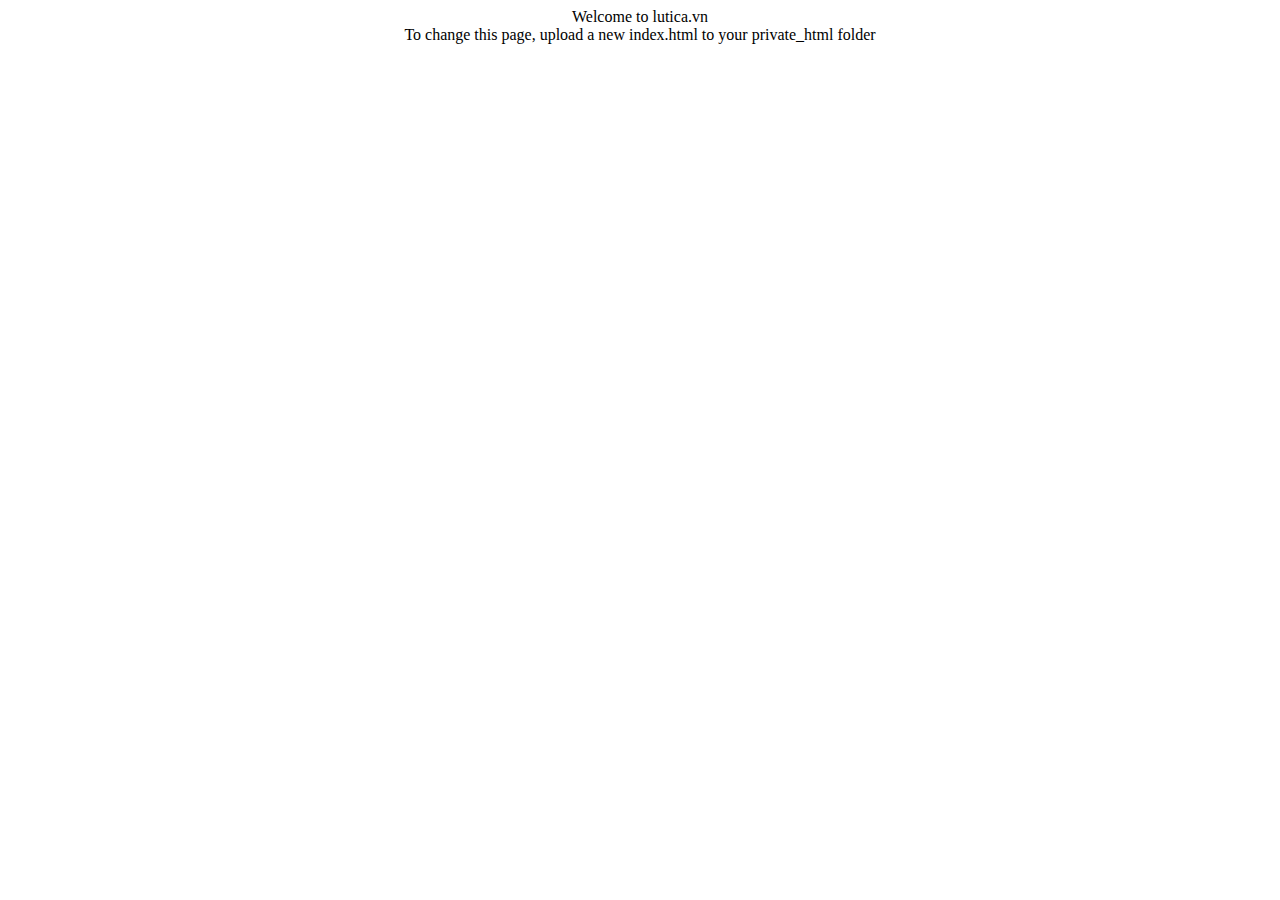
<file: private_html/index.html>
<html><head><title>Secured Home of lutica.vn</title></head>
<body>
<center>Welcome to lutica.vn<br>
To change this page, upload a new index.html to your private_html folder<br></center>
</body>
</html>
</file>
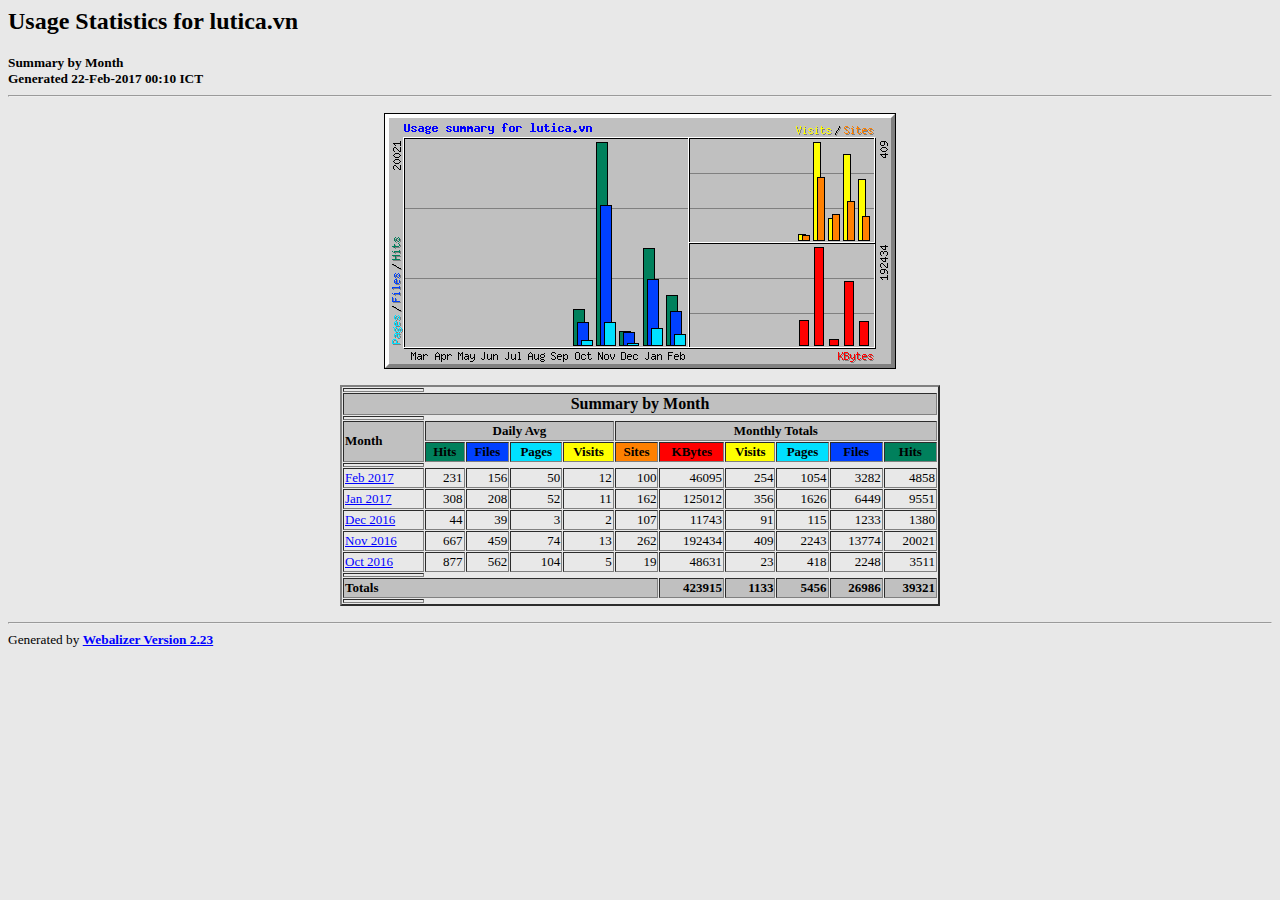
<file: stats/index.html>
<!DOCTYPE HTML PUBLIC "-//W3C//DTD HTML 4.0 Transitional//EN">

<!-- Generated by The Webalizer  Ver. 2.23-08 -->
<!--                                          -->
<!-- Copyright 1997-2013  Bradford L. Barrett -->
<!--                                          -->
<!-- Distributed under the GNU GPL  Version 2 -->
<!--        Full text may be found at:        -->
<!--         http://www.webalizer.org         -->
<!--                                          -->
<!--  Give the power back to the programmers  -->
<!--   Support the Free Software Foundation   -->
<!--           (http://www.fsf.org)           -->
<!--                                          -->
<!-- *** Generated: 22-Feb-2017 00:10 ICT *** -->

<HTML lang="en">
<HEAD>
 <TITLE>Usage Statistics for lutica.vn - Summary by Month</TITLE>
</HEAD>

<BODY BGCOLOR="#E8E8E8" TEXT="#000000" LINK="#0000FF" VLINK="#FF0000">
<H2>Usage Statistics for lutica.vn</H2>
<SMALL><STRONG>
Summary by Month<BR>
Generated 22-Feb-2017 00:10 ICT<BR>
</STRONG></SMALL>
<CENTER>
<HR>
<P>
<IMG SRC="usage.png" ALT="Usage summary for lutica.vn" HEIGHT=256 WIDTH=512><P>
<TABLE WIDTH=600 BORDER=2 CELLSPACING=1 CELLPADDING=1>
<TR><TH HEIGHT=4></TH></TR>
<TR><TH COLSPAN=11 BGCOLOR="#C0C0C0" ALIGN=center>Summary by Month</TH></TR>
<TR><TH HEIGHT=4></TH></TR>
<TR><TH ALIGN=left ROWSPAN=2 BGCOLOR="#C0C0C0"><FONT SIZE="-1">Month</FONT></TH>
<TH ALIGN=center COLSPAN=4 BGCOLOR="#C0C0C0"><FONT SIZE="-1">Daily Avg</FONT></TH>
<TH ALIGN=center COLSPAN=6 BGCOLOR="#C0C0C0"><FONT SIZE="-1">Monthly Totals</FONT></TH></TR>
<TR><TH ALIGN=center BGCOLOR="#00805c"><FONT SIZE="-1">Hits</FONT></TH>
<TH ALIGN=center BGCOLOR="#0040ff"><FONT SIZE="-1">Files</FONT></TH>
<TH ALIGN=center BGCOLOR="#00e0ff"><FONT SIZE="-1">Pages</FONT></TH>
<TH ALIGN=center BGCOLOR="#ffff00"><FONT SIZE="-1">Visits</FONT></TH>
<TH ALIGN=center BGCOLOR="#ff8000"><FONT SIZE="-1">Sites</FONT></TH>
<TH ALIGN=center BGCOLOR="#ff0000"><FONT SIZE="-1">KBytes</FONT></TH>
<TH ALIGN=center BGCOLOR="#ffff00"><FONT SIZE="-1">Visits</FONT></TH>
<TH ALIGN=center BGCOLOR="#00e0ff"><FONT SIZE="-1">Pages</FONT></TH>
<TH ALIGN=center BGCOLOR="#0040ff"><FONT SIZE="-1">Files</FONT></TH>
<TH ALIGN=center BGCOLOR="#00805c"><FONT SIZE="-1">Hits</FONT></TH></TR>
<TR><TH HEIGHT=4></TH></TR>
<TR><TD NOWRAP><A HREF="usage_201702.html"><FONT SIZE="-1">Feb 2017</FONT></A></TD>
<TD ALIGN=right><FONT SIZE="-1">231</FONT></TD>
<TD ALIGN=right><FONT SIZE="-1">156</FONT></TD>
<TD ALIGN=right><FONT SIZE="-1">50</FONT></TD>
<TD ALIGN=right><FONT SIZE="-1">12</FONT></TD>
<TD ALIGN=right><FONT SIZE="-1">100</FONT></TD>
<TD ALIGN=right><FONT SIZE="-1">46095</FONT></TD>
<TD ALIGN=right><FONT SIZE="-1">254</FONT></TD>
<TD ALIGN=right><FONT SIZE="-1">1054</FONT></TD>
<TD ALIGN=right><FONT SIZE="-1">3282</FONT></TD>
<TD ALIGN=right><FONT SIZE="-1">4858</FONT></TD></TR>
<TR><TD NOWRAP><A HREF="usage_201701.html"><FONT SIZE="-1">Jan 2017</FONT></A></TD>
<TD ALIGN=right><FONT SIZE="-1">308</FONT></TD>
<TD ALIGN=right><FONT SIZE="-1">208</FONT></TD>
<TD ALIGN=right><FONT SIZE="-1">52</FONT></TD>
<TD ALIGN=right><FONT SIZE="-1">11</FONT></TD>
<TD ALIGN=right><FONT SIZE="-1">162</FONT></TD>
<TD ALIGN=right><FONT SIZE="-1">125012</FONT></TD>
<TD ALIGN=right><FONT SIZE="-1">356</FONT></TD>
<TD ALIGN=right><FONT SIZE="-1">1626</FONT></TD>
<TD ALIGN=right><FONT SIZE="-1">6449</FONT></TD>
<TD ALIGN=right><FONT SIZE="-1">9551</FONT></TD></TR>
<TR><TD NOWRAP><A HREF="usage_201612.html"><FONT SIZE="-1">Dec 2016</FONT></A></TD>
<TD ALIGN=right><FONT SIZE="-1">44</FONT></TD>
<TD ALIGN=right><FONT SIZE="-1">39</FONT></TD>
<TD ALIGN=right><FONT SIZE="-1">3</FONT></TD>
<TD ALIGN=right><FONT SIZE="-1">2</FONT></TD>
<TD ALIGN=right><FONT SIZE="-1">107</FONT></TD>
<TD ALIGN=right><FONT SIZE="-1">11743</FONT></TD>
<TD ALIGN=right><FONT SIZE="-1">91</FONT></TD>
<TD ALIGN=right><FONT SIZE="-1">115</FONT></TD>
<TD ALIGN=right><FONT SIZE="-1">1233</FONT></TD>
<TD ALIGN=right><FONT SIZE="-1">1380</FONT></TD></TR>
<TR><TD NOWRAP><A HREF="usage_201611.html"><FONT SIZE="-1">Nov 2016</FONT></A></TD>
<TD ALIGN=right><FONT SIZE="-1">667</FONT></TD>
<TD ALIGN=right><FONT SIZE="-1">459</FONT></TD>
<TD ALIGN=right><FONT SIZE="-1">74</FONT></TD>
<TD ALIGN=right><FONT SIZE="-1">13</FONT></TD>
<TD ALIGN=right><FONT SIZE="-1">262</FONT></TD>
<TD ALIGN=right><FONT SIZE="-1">192434</FONT></TD>
<TD ALIGN=right><FONT SIZE="-1">409</FONT></TD>
<TD ALIGN=right><FONT SIZE="-1">2243</FONT></TD>
<TD ALIGN=right><FONT SIZE="-1">13774</FONT></TD>
<TD ALIGN=right><FONT SIZE="-1">20021</FONT></TD></TR>
<TR><TD NOWRAP><A HREF="usage_201610.html"><FONT SIZE="-1">Oct 2016</FONT></A></TD>
<TD ALIGN=right><FONT SIZE="-1">877</FONT></TD>
<TD ALIGN=right><FONT SIZE="-1">562</FONT></TD>
<TD ALIGN=right><FONT SIZE="-1">104</FONT></TD>
<TD ALIGN=right><FONT SIZE="-1">5</FONT></TD>
<TD ALIGN=right><FONT SIZE="-1">19</FONT></TD>
<TD ALIGN=right><FONT SIZE="-1">48631</FONT></TD>
<TD ALIGN=right><FONT SIZE="-1">23</FONT></TD>
<TD ALIGN=right><FONT SIZE="-1">418</FONT></TD>
<TD ALIGN=right><FONT SIZE="-1">2248</FONT></TD>
<TD ALIGN=right><FONT SIZE="-1">3511</FONT></TD></TR>
<TR><TH HEIGHT=4></TH></TR>
<TR><TH BGCOLOR="#C0C0C0" COLSPAN=6 ALIGN=left><FONT SIZE="-1">Totals</FONT></TH>
<TH BGCOLOR="#C0C0C0" ALIGN=right><FONT SIZE="-1">423915</FONT></TH>
<TH BGCOLOR="#C0C0C0" ALIGN=right><FONT SIZE="-1">1133</FONT></TH>
<TH BGCOLOR="#C0C0C0" ALIGN=right><FONT SIZE="-1">5456</FONT></TH>
<TH BGCOLOR="#C0C0C0" ALIGN=right><FONT SIZE="-1">26986</FONT></TH>
<TH BGCOLOR="#C0C0C0" ALIGN=right><FONT SIZE="-1">39321</FONT></TH></TR>
<TR><TH HEIGHT=4></TH></TR>
</TABLE>
</CENTER>
<P>
<HR>
<TABLE WIDTH="100%" CELLPADDING=0 CELLSPACING=0 BORDER=0>
<TR>
<TD ALIGN=left VALIGN=top>
<SMALL>Generated by
<A HREF="http://www.webalizer.org/"><STRONG>Webalizer Version 2.23</STRONG></A>
</SMALL>
</TD>
</TR>
</TABLE>

<!-- Webalizer Version 2.23-08 (Mod: 26-Aug-2013) -->

</BODY>
</HTML>
</file>
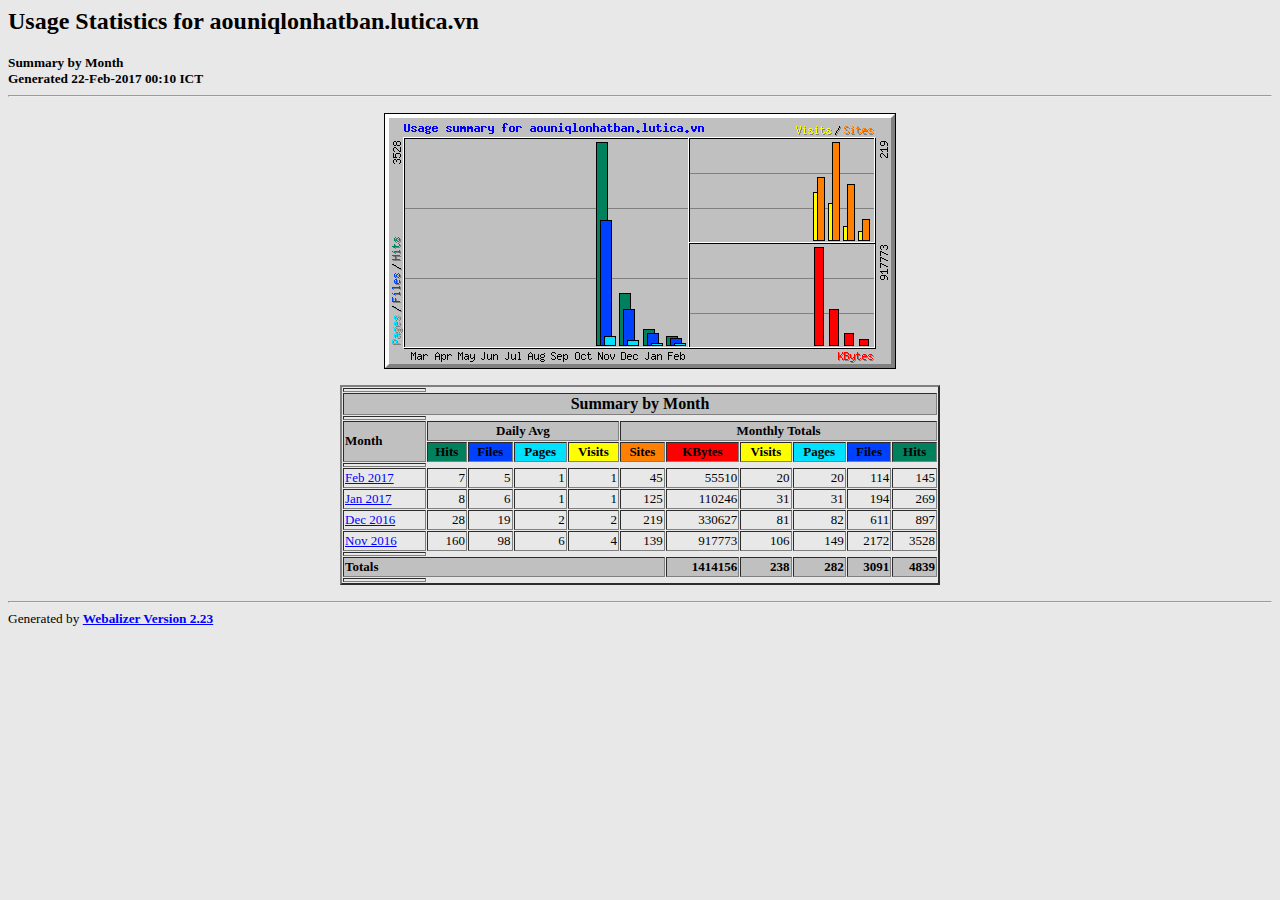
<file: stats/aouniqlonhatban/index.html>
<!DOCTYPE HTML PUBLIC "-//W3C//DTD HTML 4.0 Transitional//EN">

<!-- Generated by The Webalizer  Ver. 2.23-08 -->
<!--                                          -->
<!-- Copyright 1997-2013  Bradford L. Barrett -->
<!--                                          -->
<!-- Distributed under the GNU GPL  Version 2 -->
<!--        Full text may be found at:        -->
<!--         http://www.webalizer.org         -->
<!--                                          -->
<!--  Give the power back to the programmers  -->
<!--   Support the Free Software Foundation   -->
<!--           (http://www.fsf.org)           -->
<!--                                          -->
<!-- *** Generated: 22-Feb-2017 00:10 ICT *** -->

<HTML lang="en">
<HEAD>
 <TITLE>Usage Statistics for aouniqlonhatban.lutica.vn - Summary by Month</TITLE>
</HEAD>

<BODY BGCOLOR="#E8E8E8" TEXT="#000000" LINK="#0000FF" VLINK="#FF0000">
<H2>Usage Statistics for aouniqlonhatban.lutica.vn</H2>
<SMALL><STRONG>
Summary by Month<BR>
Generated 22-Feb-2017 00:10 ICT<BR>
</STRONG></SMALL>
<CENTER>
<HR>
<P>
<IMG SRC="usage.png" ALT="Usage summary for aouniqlonhatban.lutica.vn" HEIGHT=256 WIDTH=512><P>
<TABLE WIDTH=600 BORDER=2 CELLSPACING=1 CELLPADDING=1>
<TR><TH HEIGHT=4></TH></TR>
<TR><TH COLSPAN=11 BGCOLOR="#C0C0C0" ALIGN=center>Summary by Month</TH></TR>
<TR><TH HEIGHT=4></TH></TR>
<TR><TH ALIGN=left ROWSPAN=2 BGCOLOR="#C0C0C0"><FONT SIZE="-1">Month</FONT></TH>
<TH ALIGN=center COLSPAN=4 BGCOLOR="#C0C0C0"><FONT SIZE="-1">Daily Avg</FONT></TH>
<TH ALIGN=center COLSPAN=6 BGCOLOR="#C0C0C0"><FONT SIZE="-1">Monthly Totals</FONT></TH></TR>
<TR><TH ALIGN=center BGCOLOR="#00805c"><FONT SIZE="-1">Hits</FONT></TH>
<TH ALIGN=center BGCOLOR="#0040ff"><FONT SIZE="-1">Files</FONT></TH>
<TH ALIGN=center BGCOLOR="#00e0ff"><FONT SIZE="-1">Pages</FONT></TH>
<TH ALIGN=center BGCOLOR="#ffff00"><FONT SIZE="-1">Visits</FONT></TH>
<TH ALIGN=center BGCOLOR="#ff8000"><FONT SIZE="-1">Sites</FONT></TH>
<TH ALIGN=center BGCOLOR="#ff0000"><FONT SIZE="-1">KBytes</FONT></TH>
<TH ALIGN=center BGCOLOR="#ffff00"><FONT SIZE="-1">Visits</FONT></TH>
<TH ALIGN=center BGCOLOR="#00e0ff"><FONT SIZE="-1">Pages</FONT></TH>
<TH ALIGN=center BGCOLOR="#0040ff"><FONT SIZE="-1">Files</FONT></TH>
<TH ALIGN=center BGCOLOR="#00805c"><FONT SIZE="-1">Hits</FONT></TH></TR>
<TR><TH HEIGHT=4></TH></TR>
<TR><TD NOWRAP><A HREF="usage_201702.html"><FONT SIZE="-1">Feb 2017</FONT></A></TD>
<TD ALIGN=right><FONT SIZE="-1">7</FONT></TD>
<TD ALIGN=right><FONT SIZE="-1">5</FONT></TD>
<TD ALIGN=right><FONT SIZE="-1">1</FONT></TD>
<TD ALIGN=right><FONT SIZE="-1">1</FONT></TD>
<TD ALIGN=right><FONT SIZE="-1">45</FONT></TD>
<TD ALIGN=right><FONT SIZE="-1">55510</FONT></TD>
<TD ALIGN=right><FONT SIZE="-1">20</FONT></TD>
<TD ALIGN=right><FONT SIZE="-1">20</FONT></TD>
<TD ALIGN=right><FONT SIZE="-1">114</FONT></TD>
<TD ALIGN=right><FONT SIZE="-1">145</FONT></TD></TR>
<TR><TD NOWRAP><A HREF="usage_201701.html"><FONT SIZE="-1">Jan 2017</FONT></A></TD>
<TD ALIGN=right><FONT SIZE="-1">8</FONT></TD>
<TD ALIGN=right><FONT SIZE="-1">6</FONT></TD>
<TD ALIGN=right><FONT SIZE="-1">1</FONT></TD>
<TD ALIGN=right><FONT SIZE="-1">1</FONT></TD>
<TD ALIGN=right><FONT SIZE="-1">125</FONT></TD>
<TD ALIGN=right><FONT SIZE="-1">110246</FONT></TD>
<TD ALIGN=right><FONT SIZE="-1">31</FONT></TD>
<TD ALIGN=right><FONT SIZE="-1">31</FONT></TD>
<TD ALIGN=right><FONT SIZE="-1">194</FONT></TD>
<TD ALIGN=right><FONT SIZE="-1">269</FONT></TD></TR>
<TR><TD NOWRAP><A HREF="usage_201612.html"><FONT SIZE="-1">Dec 2016</FONT></A></TD>
<TD ALIGN=right><FONT SIZE="-1">28</FONT></TD>
<TD ALIGN=right><FONT SIZE="-1">19</FONT></TD>
<TD ALIGN=right><FONT SIZE="-1">2</FONT></TD>
<TD ALIGN=right><FONT SIZE="-1">2</FONT></TD>
<TD ALIGN=right><FONT SIZE="-1">219</FONT></TD>
<TD ALIGN=right><FONT SIZE="-1">330627</FONT></TD>
<TD ALIGN=right><FONT SIZE="-1">81</FONT></TD>
<TD ALIGN=right><FONT SIZE="-1">82</FONT></TD>
<TD ALIGN=right><FONT SIZE="-1">611</FONT></TD>
<TD ALIGN=right><FONT SIZE="-1">897</FONT></TD></TR>
<TR><TD NOWRAP><A HREF="usage_201611.html"><FONT SIZE="-1">Nov 2016</FONT></A></TD>
<TD ALIGN=right><FONT SIZE="-1">160</FONT></TD>
<TD ALIGN=right><FONT SIZE="-1">98</FONT></TD>
<TD ALIGN=right><FONT SIZE="-1">6</FONT></TD>
<TD ALIGN=right><FONT SIZE="-1">4</FONT></TD>
<TD ALIGN=right><FONT SIZE="-1">139</FONT></TD>
<TD ALIGN=right><FONT SIZE="-1">917773</FONT></TD>
<TD ALIGN=right><FONT SIZE="-1">106</FONT></TD>
<TD ALIGN=right><FONT SIZE="-1">149</FONT></TD>
<TD ALIGN=right><FONT SIZE="-1">2172</FONT></TD>
<TD ALIGN=right><FONT SIZE="-1">3528</FONT></TD></TR>
<TR><TH HEIGHT=4></TH></TR>
<TR><TH BGCOLOR="#C0C0C0" COLSPAN=6 ALIGN=left><FONT SIZE="-1">Totals</FONT></TH>
<TH BGCOLOR="#C0C0C0" ALIGN=right><FONT SIZE="-1">1414156</FONT></TH>
<TH BGCOLOR="#C0C0C0" ALIGN=right><FONT SIZE="-1">238</FONT></TH>
<TH BGCOLOR="#C0C0C0" ALIGN=right><FONT SIZE="-1">282</FONT></TH>
<TH BGCOLOR="#C0C0C0" ALIGN=right><FONT SIZE="-1">3091</FONT></TH>
<TH BGCOLOR="#C0C0C0" ALIGN=right><FONT SIZE="-1">4839</FONT></TH></TR>
<TR><TH HEIGHT=4></TH></TR>
</TABLE>
</CENTER>
<P>
<HR>
<TABLE WIDTH="100%" CELLPADDING=0 CELLSPACING=0 BORDER=0>
<TR>
<TD ALIGN=left VALIGN=top>
<SMALL>Generated by
<A HREF="http://www.webalizer.org/"><STRONG>Webalizer Version 2.23</STRONG></A>
</SMALL>
</TD>
</TR>
</TABLE>

<!-- Webalizer Version 2.23-08 (Mod: 26-Aug-2013) -->

</BODY>
</HTML>
</file>
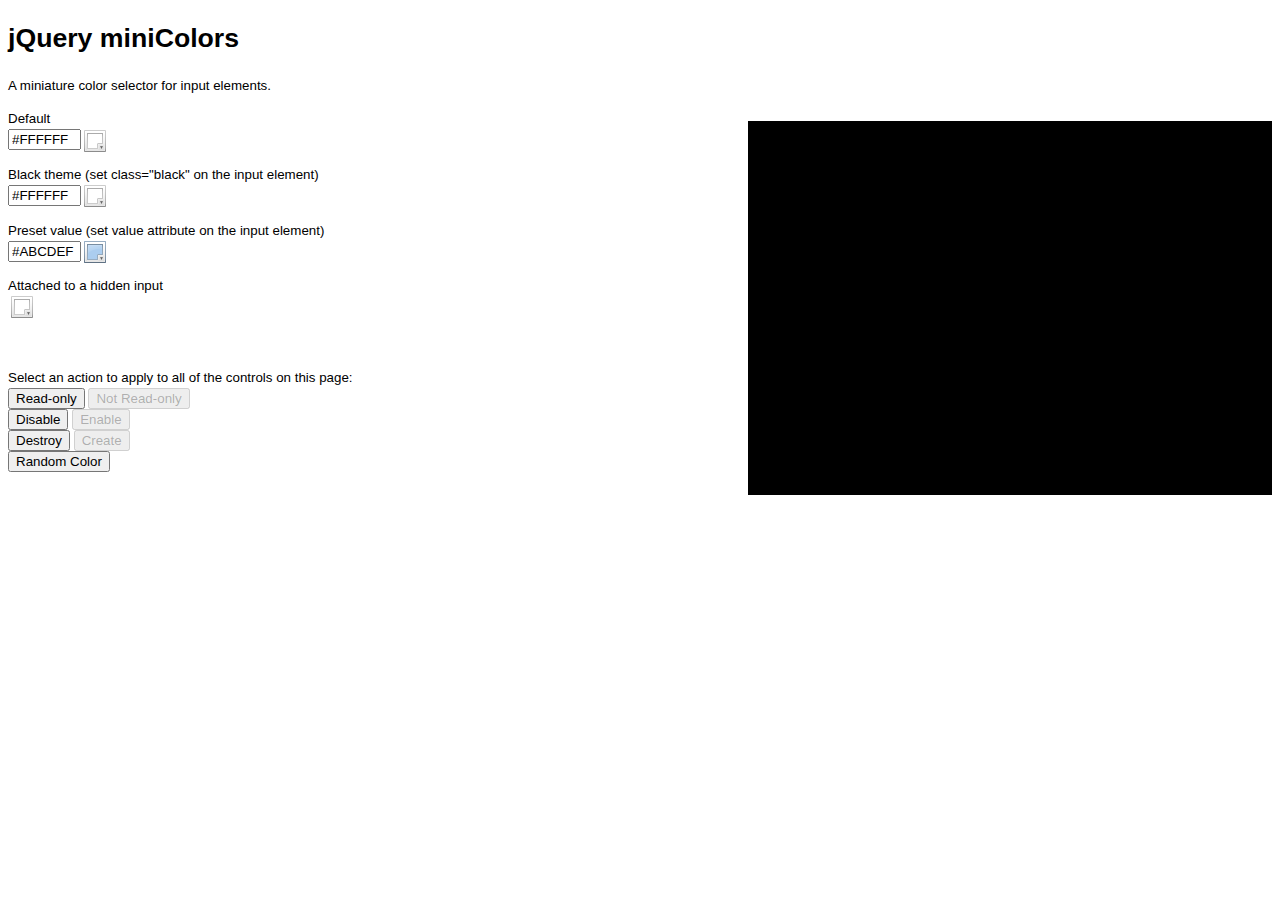
<file: public_html/wp-content/plugins/wordpress-bootstrap-css/inc/miniColors/index.html>
<!DOCTYPE html PUBLIC "-//W3C//DTD XHTML 1.0 Transitional//EN" "http://www.w3.org/TR/xhtml1/DTD/xhtml1-transitional.dtd">
<html xmlns="http://www.w3.org/1999/xhtml">
	
	<head>
		<title>jQuery miniColors</title>
		
		<style type="text/css">
			BODY {
				font-family: Arial, Helvetica, sans-serif;
				font-size: 10pt;
				line-height: 1.5;
			}
		</style>
		
		<script type="text/javascript" src="http://ajax.googleapis.com/ajax/libs/jquery/1.7.1/jquery.min.js"></script>
		
		<script type="text/javascript" src="jquery.miniColors.js"></script>
		<link type="text/css" rel="stylesheet" href="jquery.miniColors.css" />
		
		<script type="text/javascript">
			
			$(document).ready( function() {
				
				//
				// Enabling miniColors
				//
				
				$(".color-picker").miniColors({
					letterCase: 'uppercase',
					change: function(hex, rgb) {
						logData(hex, rgb);
					}
				});
				
				
				
				
				//
				// Only for the demo
				//
				
				function logData(hex, rgb) {
					$("#console").prepend('HEX: ' + hex + ' (RGB: ' + rgb.r + ', ' + rgb.g + ', ' + rgb.b + ')<br />');
				}
				
				$("#disable").click( function() {
					$("#console").prepend('disable<br />');
					$(".color-picker").miniColors('disabled', true);
					$("#disable").prop('disabled', true);
					$("#enable").prop('disabled', false);
				});
				
				$("#enable").click( function() {
					$("#console").prepend('enable<br />');
					$(".color-picker").miniColors('disabled', false);
					$("#disable").prop('disabled', false);
					$("#enable").prop('disabled', true);
				});
				
				$("#makeReadonly").click( function() {
					$("#console").prepend('readonly = true<br />');
					$(".color-picker").miniColors('readonly', true);
					$("#unmakeReadonly").prop('disabled', false);
					$("#makeReadonly").prop('disabled', true);
				});
				
				$("#unmakeReadonly").click( function() {
					$("#console").prepend('readonly = false<br />');
					$(".color-picker").miniColors('readonly', false);
					$("#unmakeReadonly").prop('disabled', true);
					$("#makeReadonly").prop('disabled', false);
				});
				
				$("#destroy").click( function() {
					$("#console").prepend('destroy<br />');
					$(".color-picker").miniColors('destroy');
					$("INPUT[type=button]:not(#create)").prop('disabled', true);
					$("#destroy").prop('disabled', true);
					$("#create").prop('disabled', false);
				});
				
				$("#create").click( function() {
					$("#console").prepend('create<br />');
					$(".color-picker").miniColors({
						letterCase: 'uppercase',
						change: function(hex, rgb) {
							logData(hex, rgb);
						}
					});
					$("#makeReadonly, #disable, #destroy, #randomize").prop('disabled', false);
					$("#destroy").prop('disabled', false);
					$("#create").prop('disabled', true);
				});
				
				$("#randomize").click( function() {
					$(".color-picker").miniColors('value', '#' + Math.floor(Math.random() * 16777215).toString(16));
				});
				
			});
			
		</script>
		
	</head>
	
	<body>
	
		<h1>jQuery miniColors</h1>
		<p>
			A miniature color selector for input elements.
		</p>
		
		<div id="console" style="width: 500px; float: right; color: #FFF; background: #000; font: 12px monospace; padding: 1em; margin: 1em 0; height: 350px; overflow: auto;"></div>
		
		<p>
			Default<br /><input type="text" name="color1" class="color-picker" size="6" autocomplete="on" maxlength="10" />
		</p>
		
		<p>
			Black theme (set class=&quot;black&quot; on the input element)<br />
			<input type="text" name="color2" class="color-picker black" size="6" />
		</p>
		
		<p>
			Preset value (set value attribute on the input element)<br />
			<input type="text" name="color3" class="color-picker" size="6" value="#abCdeF" />
		</p>
		
		<p>
			Attached to a hidden input<br />
			<input type="hidden" name="color4" class="color-picker" size="6" />
		</p>
		
		
		
		<p style="margin-top: 50px;">
			Select an action to apply to all of the controls on this page:
			<br />
			<input type="button" id="makeReadonly" value="Read-only" />
			<input type="button" id="unmakeReadonly" value="Not Read-only" disabled="disabled" /><br />
			<input type="button" id="disable" value="Disable" />
			<input type="button" id="enable" value="Enable" disabled="disabled" /><br />
			<input type="button" id="destroy" value="Destroy" />
			<input type="button" id="create" value="Create" disabled="disabled" /><br />
			<input type="button" id="randomize" value="Random Color" />
		</p>
		
	</body>
	
</html>
</file>
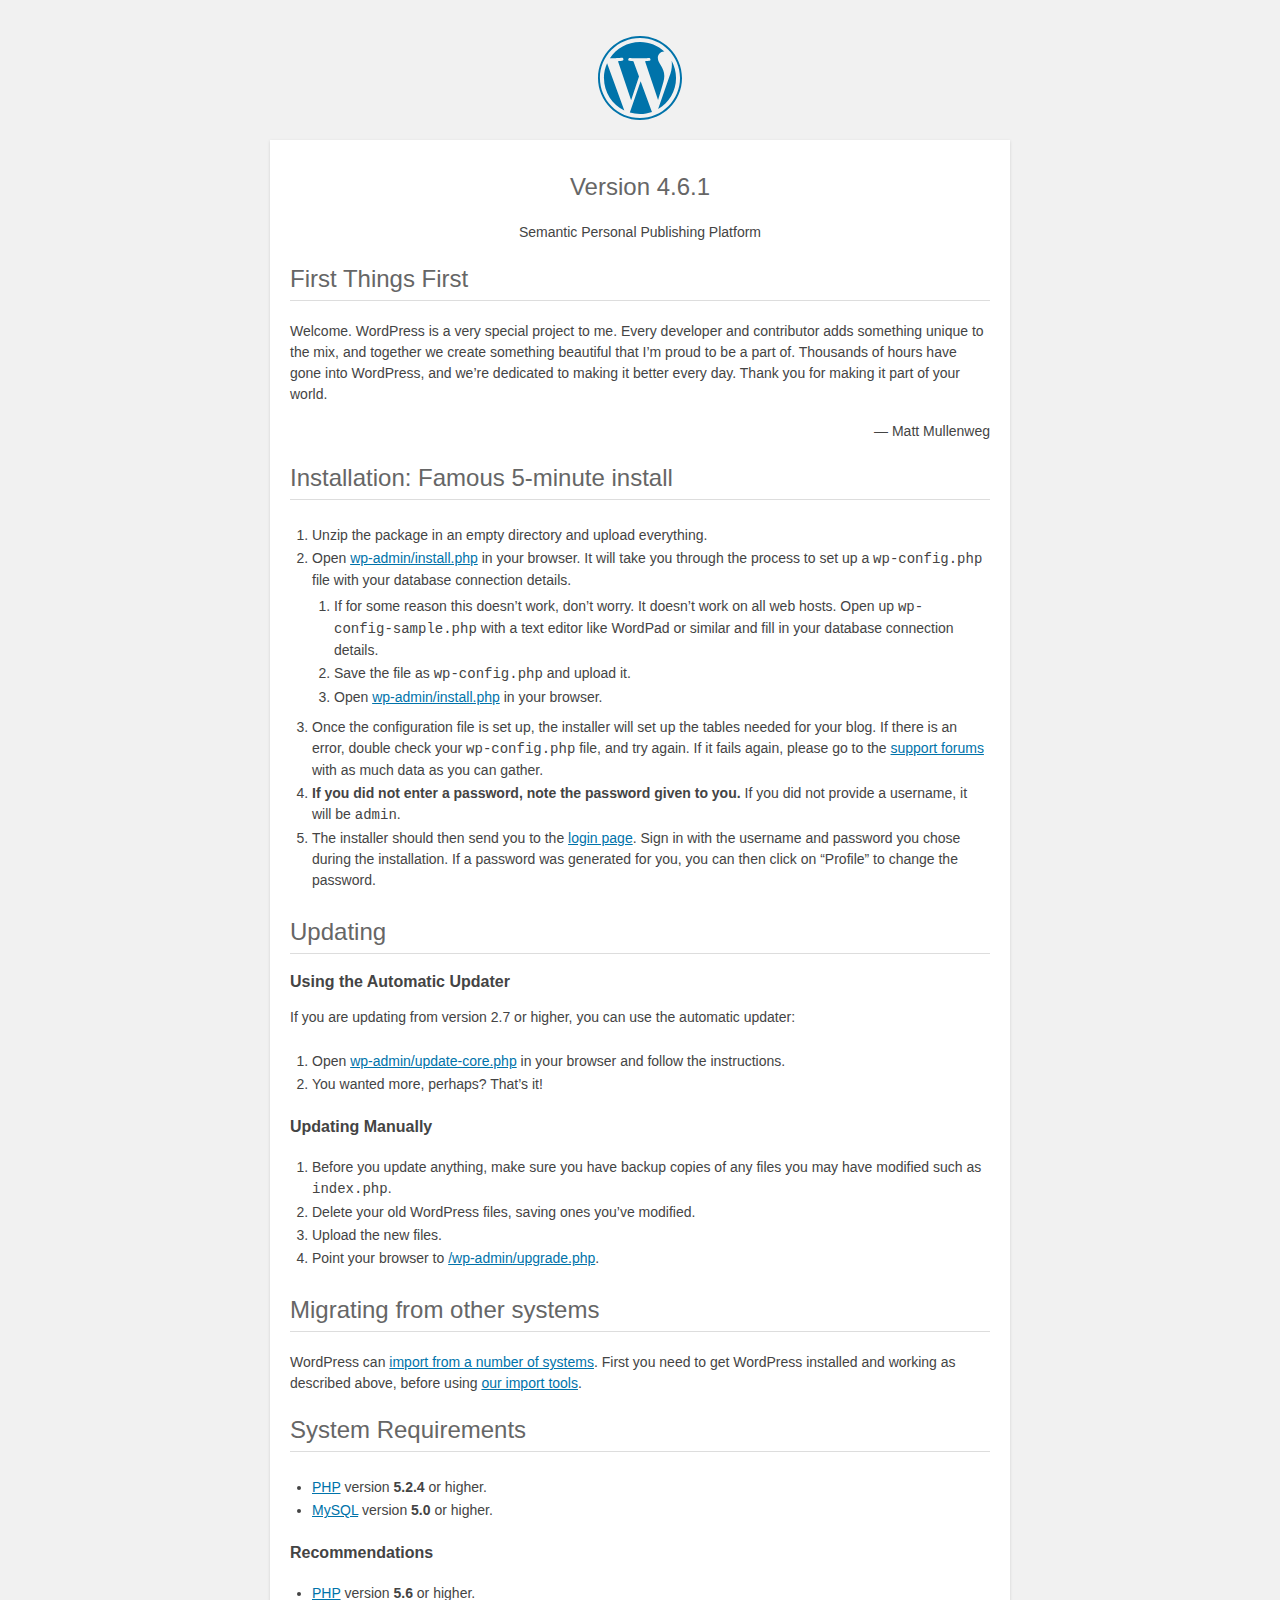
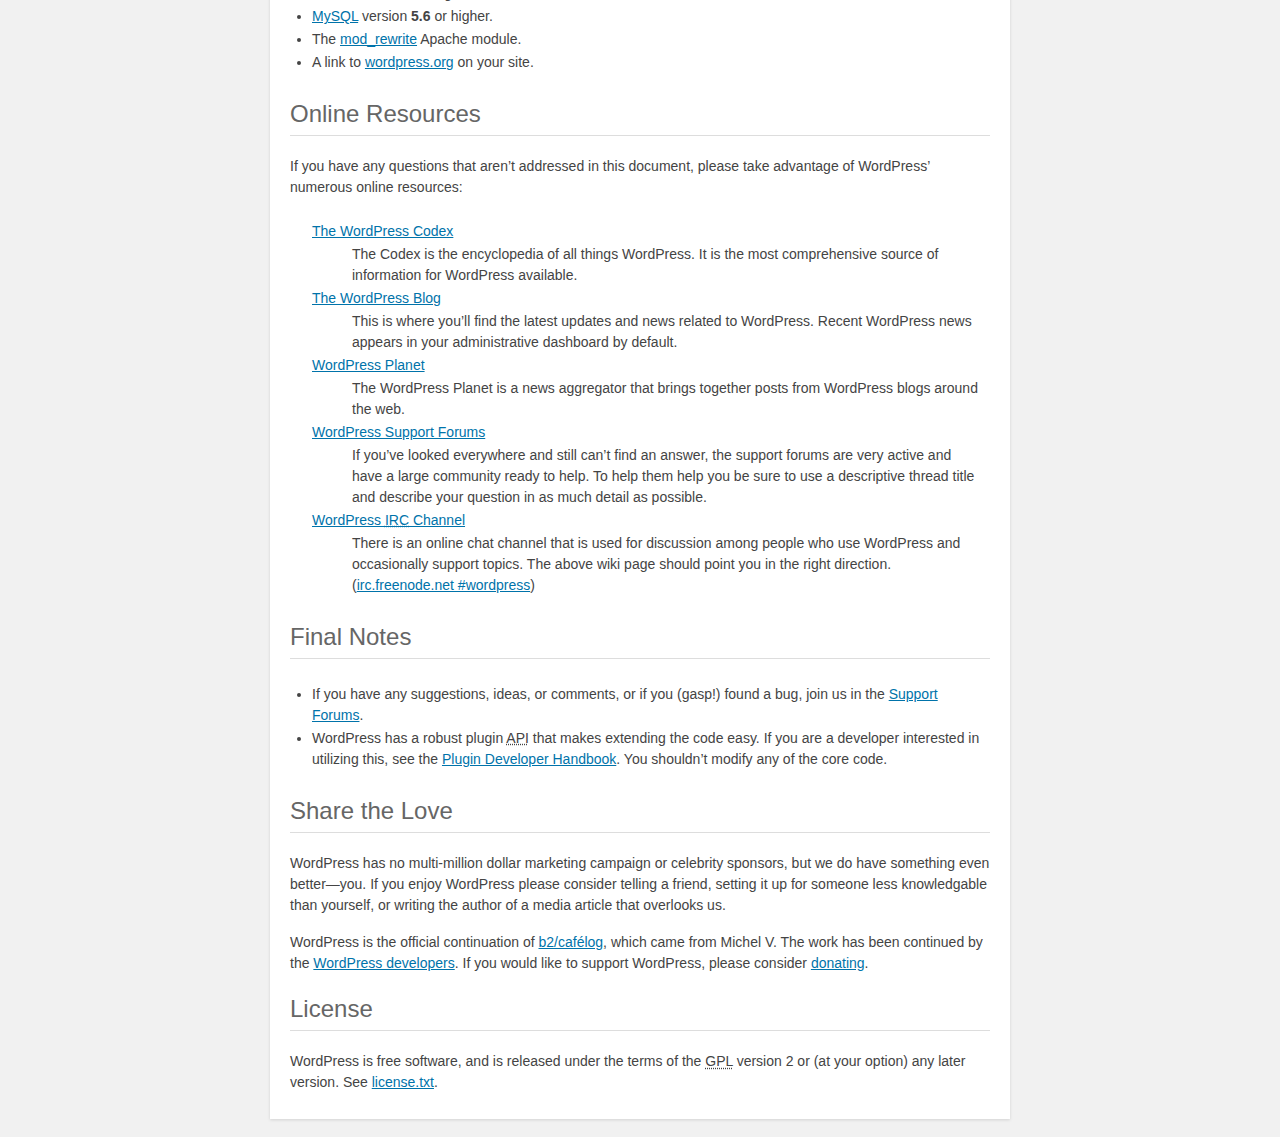
<file: public_html/readme.html>
<!DOCTYPE html>
<html>
<head>
	<meta name="viewport" content="width=device-width" />
	<meta http-equiv="Content-Type" content="text/html; charset=utf-8" />
	<title>WordPress &#8250; ReadMe</title>
	<link rel="stylesheet" href="wp-admin/css/install.css?ver=20100228" type="text/css" />
</head>
<body>
<h1 id="logo">
	<a href="https://wordpress.org/"><img alt="WordPress" src="wp-admin/images/wordpress-logo.png" /></a>
	<br /> Version 4.6.1
</h1>
<p style="text-align: center">Semantic Personal Publishing Platform</p>

<h2>First Things First</h2>
<p>Welcome. WordPress is a very special project to me. Every developer and contributor adds something unique to the mix, and together we create something beautiful that I&#8217;m proud to be a part of. Thousands of hours have gone into WordPress, and we&#8217;re dedicated to making it better every day. Thank you for making it part of your world.</p>
<p style="text-align: right">&#8212; Matt Mullenweg</p>

<h2>Installation: Famous 5-minute install</h2>
<ol>
	<li>Unzip the package in an empty directory and upload everything.</li>
	<li>Open <span class="file"><a href="wp-admin/install.php">wp-admin/install.php</a></span> in your browser. It will take you through the process to set up a <code>wp-config.php</code> file with your database connection details.
		<ol>
			<li>If for some reason this doesn&#8217;t work, don&#8217;t worry. It doesn&#8217;t work on all web hosts. Open up <code>wp-config-sample.php</code> with a text editor like WordPad or similar and fill in your database connection details.</li>
			<li>Save the file as <code>wp-config.php</code> and upload it.</li>
			<li>Open <span class="file"><a href="wp-admin/install.php">wp-admin/install.php</a></span> in your browser.</li>
		</ol>
	</li>
	<li>Once the configuration file is set up, the installer will set up the tables needed for your blog. If there is an error, double check your <code>wp-config.php</code> file, and try again. If it fails again, please go to the <a href="https://wordpress.org/support/" title="WordPress support">support forums</a> with as much data as you can gather.</li>
	<li><strong>If you did not enter a password, note the password given to you.</strong> If you did not provide a username, it will be <code>admin</code>.</li>
	<li>The installer should then send you to the <a href="wp-login.php">login page</a>. Sign in with the username and password you chose during the installation. If a password was generated for you, you can then click on &#8220;Profile&#8221; to change the password.</li>
</ol>

<h2>Updating</h2>
<h3>Using the Automatic Updater</h3>
<p>If you are updating from version 2.7 or higher, you can use the automatic updater:</p>
<ol>
	<li>Open <span class="file"><a href="wp-admin/update-core.php">wp-admin/update-core.php</a></span> in your browser and follow the instructions.</li>
	<li>You wanted more, perhaps? That&#8217;s it!</li>
</ol>

<h3>Updating Manually</h3>
<ol>
	<li>Before you update anything, make sure you have backup copies of any files you may have modified such as <code>index.php</code>.</li>
	<li>Delete your old WordPress files, saving ones you&#8217;ve modified.</li>
	<li>Upload the new files.</li>
	<li>Point your browser to <span class="file"><a href="wp-admin/upgrade.php">/wp-admin/upgrade.php</a>.</span></li>
</ol>

<h2>Migrating from other systems</h2>
<p>WordPress can <a href="https://codex.wordpress.org/Importing_Content">import from a number of systems</a>. First you need to get WordPress installed and working as described above, before using <a href="wp-admin/import.php" title="Import to WordPress">our import tools</a>.</p>

<h2>System Requirements</h2>
<ul>
	<li><a href="https://secure.php.net/">PHP</a> version <strong>5.2.4</strong> or higher.</li>
	<li><a href="https://www.mysql.com/">MySQL</a> version <strong>5.0</strong> or higher.</li>
</ul>

<h3>Recommendations</h3>
<ul>
	<li><a href="https://secure.php.net/">PHP</a> version <strong>5.6</strong> or higher.</li>
	<li><a href="https://www.mysql.com/">MySQL</a> version <strong>5.6</strong> or higher.</li>
	<li>The <a href="https://httpd.apache.org/docs/2.2/mod/mod_rewrite.html">mod_rewrite</a> Apache module.</li>
	<li>A link to <a href="https://wordpress.org/">wordpress.org</a> on your site.</li>
</ul>

<h2>Online Resources</h2>
<p>If you have any questions that aren&#8217;t addressed in this document, please take advantage of WordPress&#8217; numerous online resources:</p>
<dl>
	<dt><a href="https://codex.wordpress.org/">The WordPress Codex</a></dt>
		<dd>The Codex is the encyclopedia of all things WordPress. It is the most comprehensive source of information for WordPress available.</dd>
	<dt><a href="https://wordpress.org/news/">The WordPress Blog</a></dt>
		<dd>This is where you&#8217;ll find the latest updates and news related to WordPress. Recent WordPress news appears in your administrative dashboard by default.</dd>
	<dt><a href="https://planet.wordpress.org/">WordPress Planet</a></dt>
		<dd>The WordPress Planet is a news aggregator that brings together posts from WordPress blogs around the web.</dd>
	<dt><a href="https://wordpress.org/support/">WordPress Support Forums</a></dt>
		<dd>If you&#8217;ve looked everywhere and still can&#8217;t find an answer, the support forums are very active and have a large community ready to help. To help them help you be sure to use a descriptive thread title and describe your question in as much detail as possible.</dd>
	<dt><a href="https://codex.wordpress.org/IRC">WordPress <abbr title="Internet Relay Chat">IRC</abbr> Channel</a></dt>
		<dd>There is an online chat channel that is used for discussion among people who use WordPress and occasionally support topics. The above wiki page should point you in the right direction. (<a href="irc://irc.freenode.net/wordpress">irc.freenode.net #wordpress</a>)</dd>
</dl>

<h2>Final Notes</h2>
<ul>
	<li>If you have any suggestions, ideas, or comments, or if you (gasp!) found a bug, join us in the <a href="https://wordpress.org/support/">Support Forums</a>.</li>
	<li>WordPress has a robust plugin <abbr title="application programming interface">API</abbr> that makes extending the code easy. If you are a developer interested in utilizing this, see the <a href="https://developer.wordpress.org/plugins/">Plugin Developer Handbook</a>. You shouldn&#8217;t modify any of the core code.</li>
</ul>

<h2>Share the Love</h2>
<p>WordPress has no multi-million dollar marketing campaign or celebrity sponsors, but we do have something even better&#8212;you. If you enjoy WordPress please consider telling a friend, setting it up for someone less knowledgable than yourself, or writing the author of a media article that overlooks us.</p>

<p>WordPress is the official continuation of <a href="http://cafelog.com/">b2/caf&#233;log</a>, which came from Michel V. The work has been continued by the <a href="https://wordpress.org/about/">WordPress developers</a>. If you would like to support WordPress, please consider <a href="https://wordpress.org/donate/" title="Donate to WordPress">donating</a>.</p>

<h2>License</h2>
<p>WordPress is free software, and is released under the terms of the <abbr title="GNU General Public License">GPL</abbr> version 2 or (at your option) any later version. See <a href="license.txt">license.txt</a>.</p>

</body>
</html>
</file>
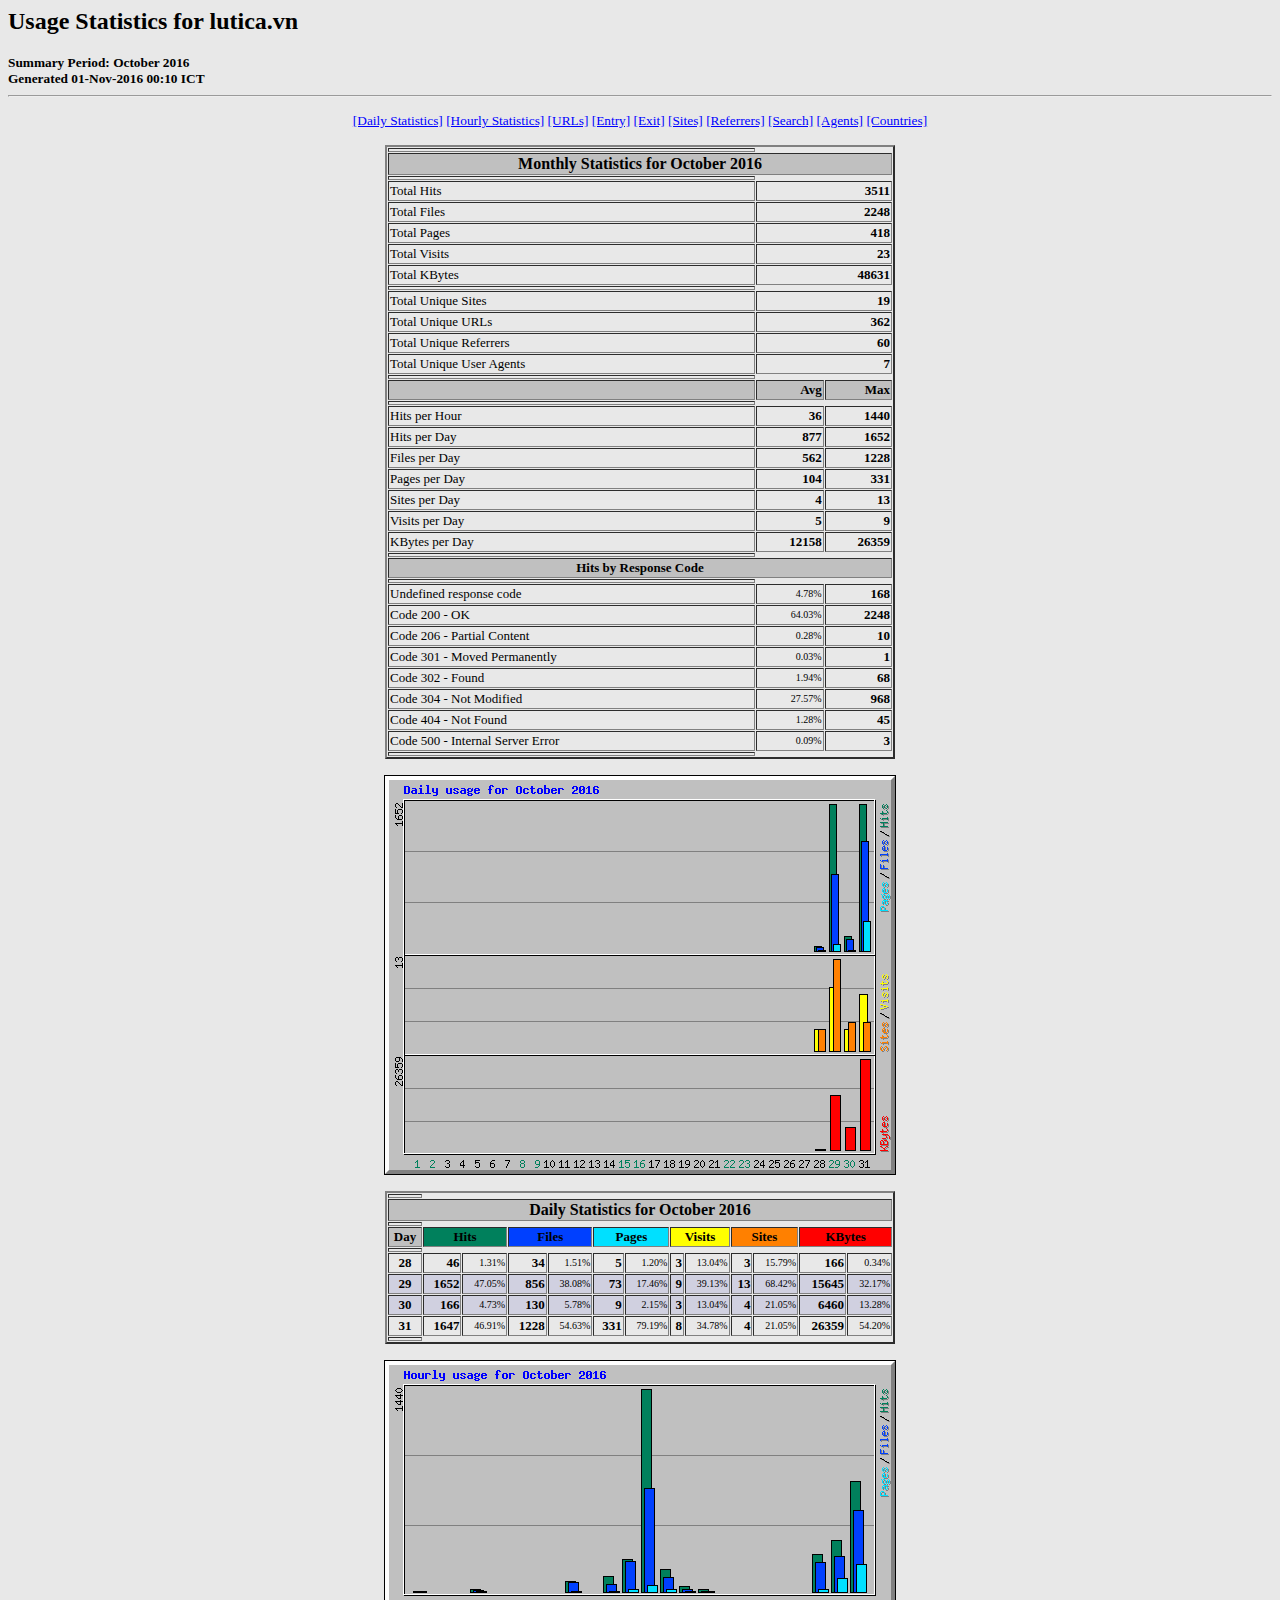
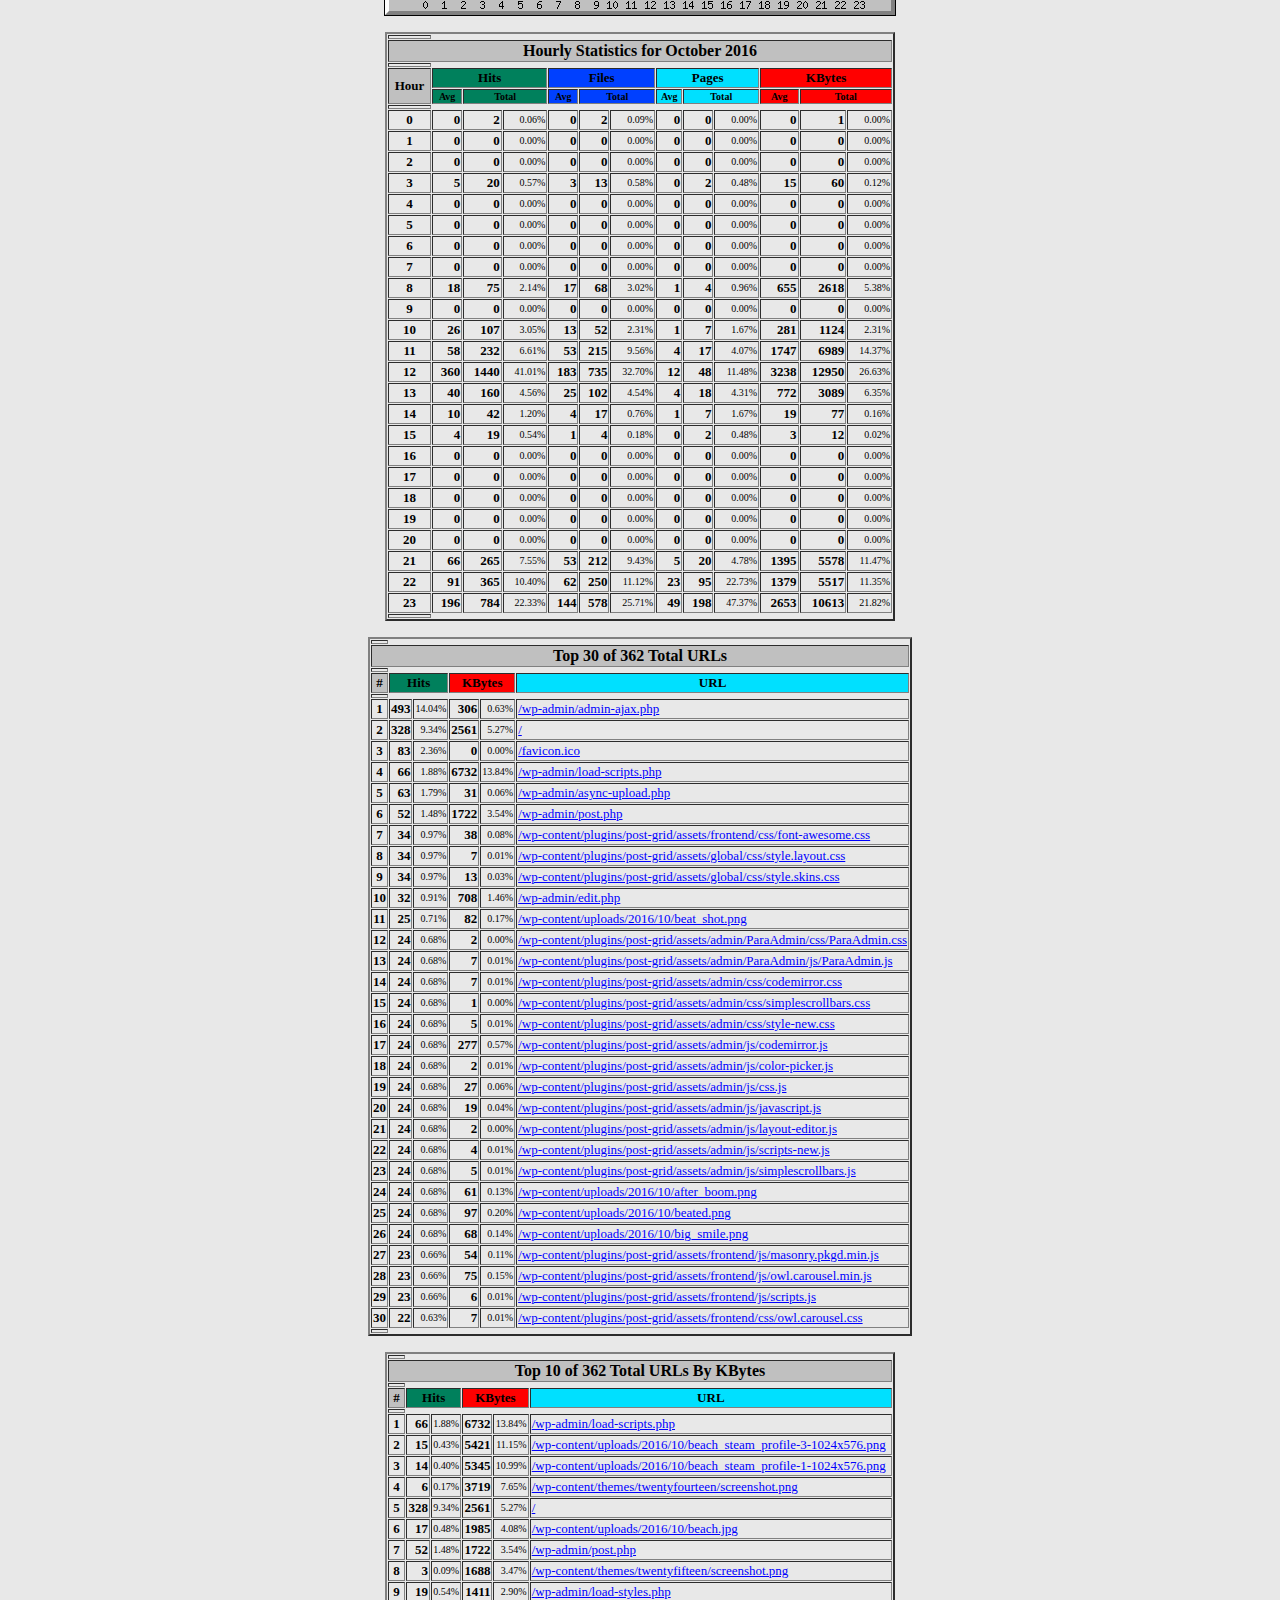
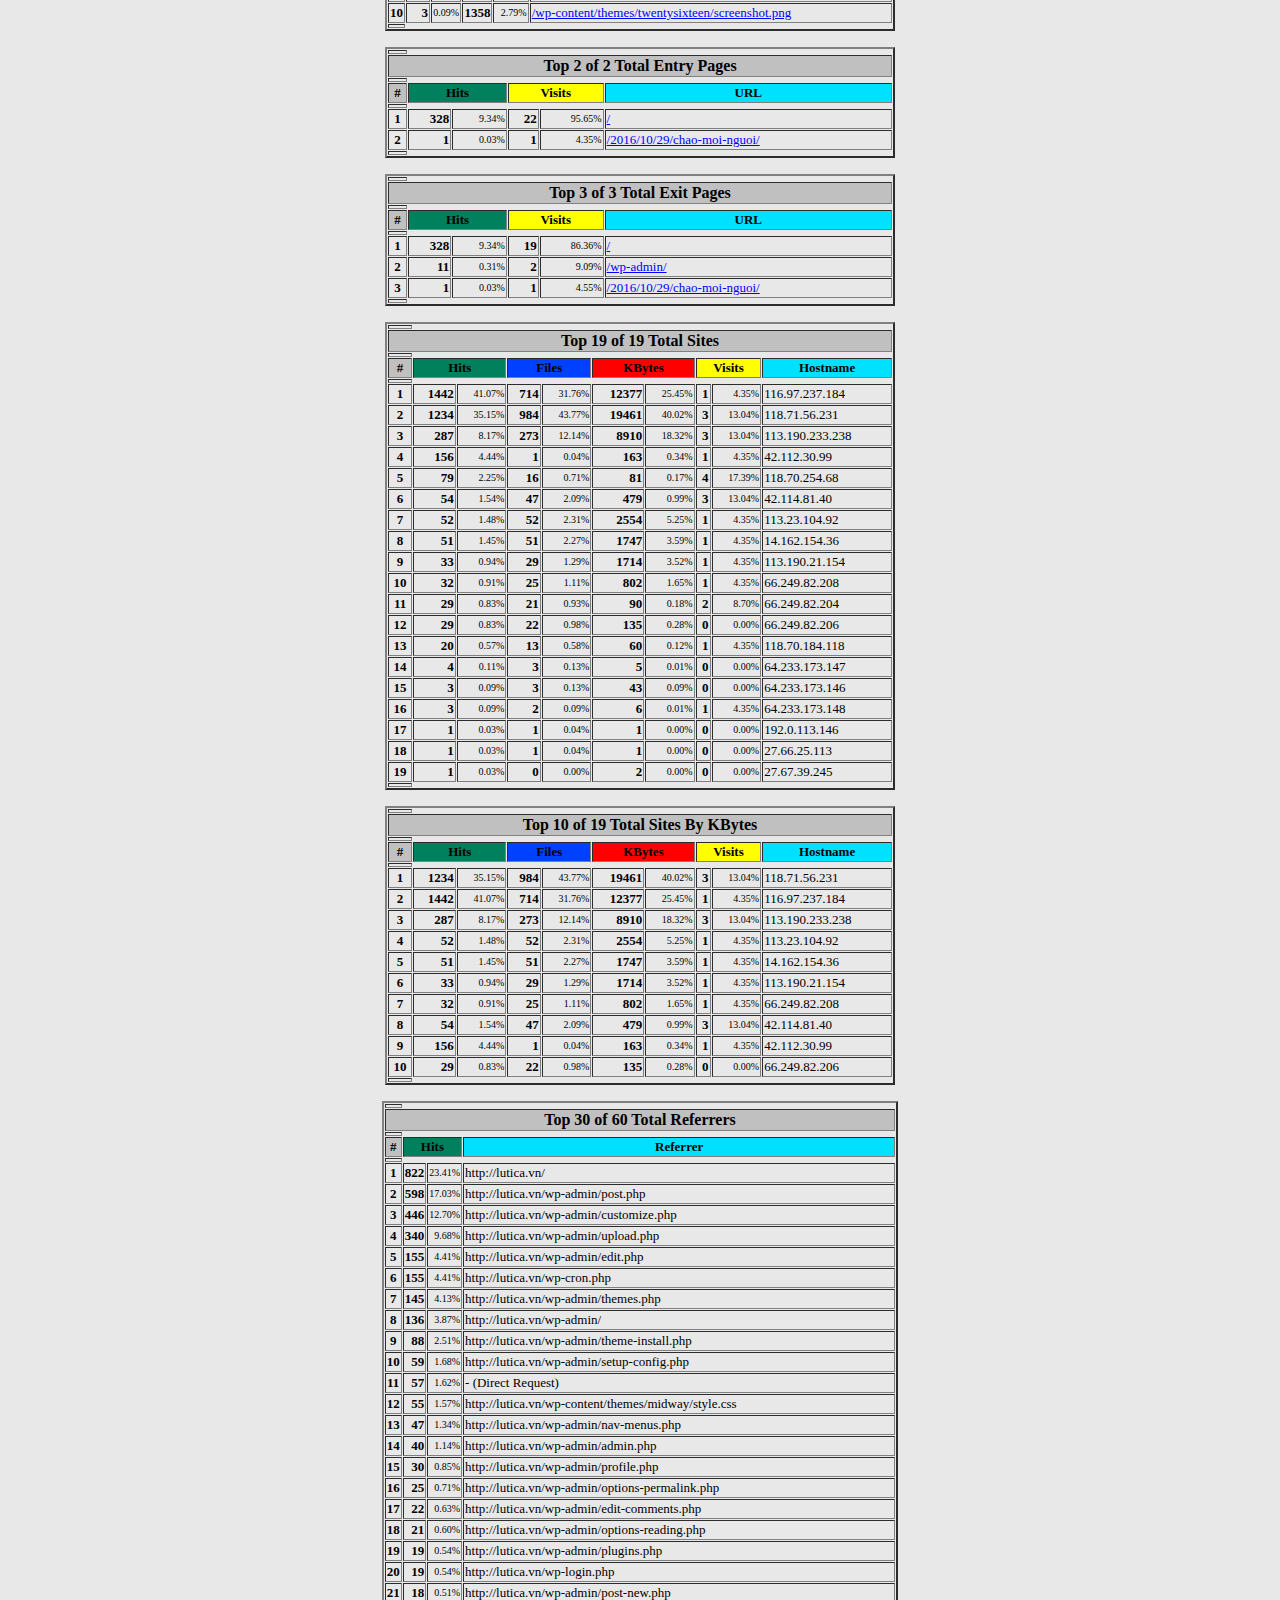
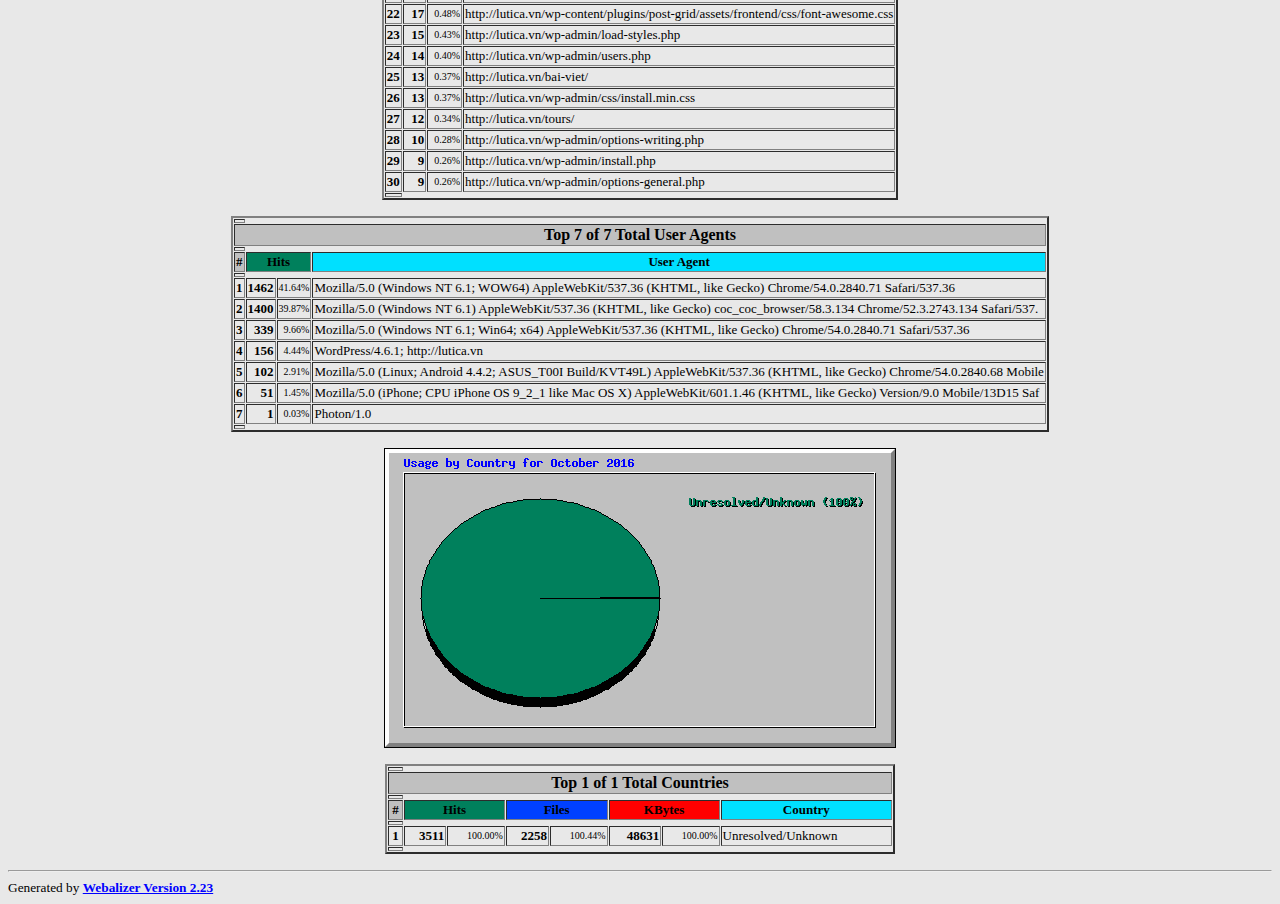
<file: stats/usage_201610.html>
<!DOCTYPE HTML PUBLIC "-//W3C//DTD HTML 4.0 Transitional//EN">

<!-- Generated by The Webalizer  Ver. 2.23-08 -->
<!--                                          -->
<!-- Copyright 1997-2013  Bradford L. Barrett -->
<!--                                          -->
<!-- Distributed under the GNU GPL  Version 2 -->
<!--        Full text may be found at:        -->
<!--         http://www.webalizer.org         -->
<!--                                          -->
<!--  Give the power back to the programmers  -->
<!--   Support the Free Software Foundation   -->
<!--           (http://www.fsf.org)           -->
<!--                                          -->
<!-- *** Generated: 01-Nov-2016 00:10 ICT *** -->

<HTML lang="en">
<HEAD>
 <TITLE>Usage Statistics for lutica.vn - October 2016</TITLE>
</HEAD>

<BODY BGCOLOR="#E8E8E8" TEXT="#000000" LINK="#0000FF" VLINK="#FF0000">
<H2>Usage Statistics for lutica.vn</H2>
<SMALL><STRONG>
Summary Period: October 2016<BR>
Generated 01-Nov-2016 00:10 ICT<BR>
</STRONG></SMALL>
<CENTER>
<HR>
<P>
<SMALL>
<A HREF="#DAYSTATS">[Daily Statistics]</A>
<A HREF="#HOURSTATS">[Hourly Statistics]</A>
<A HREF="#TOPURLS">[URLs]</A>
<A HREF="#TOPENTRY">[Entry]</A>
<A HREF="#TOPEXIT">[Exit]</A>
<A HREF="#TOPSITES">[Sites]</A>
<A HREF="#TOPREFS">[Referrers]</A>
<A HREF="#TOPSEARCH">[Search]</A>
<A HREF="#TOPAGENTS">[Agents]</A>
<A HREF="#TOPCTRYS">[Countries]</A>
</SMALL>
<P>
<TABLE WIDTH=510 BORDER=2 CELLSPACING=1 CELLPADDING=1>
<TR><TH HEIGHT=4></TH></TR>
<TR><TH COLSPAN=3 ALIGN=center BGCOLOR="#C0C0C0">Monthly Statistics for October 2016</TH></TR>
<TR><TH HEIGHT=4></TH></TR>
<TR><TD WIDTH=380><FONT SIZE="-1">Total Hits</FONT></TD>
<TD ALIGN=right COLSPAN=2><FONT SIZE="-1"><B>3511</B></FONT></TD></TR>
<TR><TD WIDTH=380><FONT SIZE="-1">Total Files</FONT></TD>
<TD ALIGN=right COLSPAN=2><FONT SIZE="-1"><B>2248</B></FONT></TD></TR>
<TR><TD WIDTH=380><FONT SIZE="-1">Total Pages</FONT></TD>
<TD ALIGN=right COLSPAN=2><FONT SIZE="-1"><B>418</B></FONT></TD></TR>
<TR><TD WIDTH=380><FONT SIZE="-1">Total Visits</FONT></TD>
<TD ALIGN=right COLSPAN=2><FONT SIZE="-1"><B>23</B></FONT></TD></TR>
<TR><TD WIDTH=380><FONT SIZE="-1">Total KBytes</FONT></TD>
<TD ALIGN=right COLSPAN=2><FONT SIZE="-1"><B>48631</B></FONT></TD></TR>
<TR><TH HEIGHT=4></TH></TR>
<TR><TD WIDTH=380><FONT SIZE="-1">Total Unique Sites</FONT></TD>
<TD ALIGN=right COLSPAN=2><FONT SIZE="-1"><B>19</B></FONT></TD></TR>
<TR><TD WIDTH=380><FONT SIZE="-1">Total Unique URLs</FONT></TD>
<TD ALIGN=right COLSPAN=2><FONT SIZE="-1"><B>362</B></FONT></TD></TR>
<TR><TD WIDTH=380><FONT SIZE="-1">Total Unique Referrers</FONT></TD>
<TD ALIGN=right COLSPAN=2><FONT SIZE="-1"><B>60</B></FONT></TD></TR>
<TR><TD WIDTH=380><FONT SIZE="-1">Total Unique User Agents</FONT></TD>
<TD ALIGN=right COLSPAN=2><FONT SIZE="-1"><B>7</B></FONT></TD></TR>
<TR><TH HEIGHT=4></TH></TR>
<TR><TH WIDTH=380 BGCOLOR="#C0C0C0"><FONT SIZE=-1 COLOR="#C0C0C0">.</FONT></TH>
<TH WIDTH=65 BGCOLOR="#C0C0C0" ALIGN=right><FONT SIZE=-1>Avg </FONT></TH>
<TH WIDTH=65 BGCOLOR="#C0C0C0" ALIGN=right><FONT SIZE=-1>Max </FONT></TH></TR>
<TR><TH HEIGHT=4></TH></TR>
<TR><TD><FONT SIZE="-1">Hits per Hour</FONT></TD>
<TD ALIGN=right WIDTH=65><FONT SIZE="-1"><B>36</B></FONT></TD>
<TD WIDTH=65 ALIGN=right><FONT SIZE=-1><B>1440</B></FONT></TD></TR>
<TR><TD><FONT SIZE="-1">Hits per Day</FONT></TD>
<TD ALIGN=right WIDTH=65><FONT SIZE="-1"><B>877</B></FONT></TD>
<TD WIDTH=65 ALIGN=right><FONT SIZE=-1><B>1652</B></FONT></TD></TR>
<TR><TD><FONT SIZE="-1">Files per Day</FONT></TD>
<TD ALIGN=right WIDTH=65><FONT SIZE="-1"><B>562</B></FONT></TD>
<TD WIDTH=65 ALIGN=right><FONT SIZE=-1><B>1228</B></FONT></TD></TR>
<TR><TD><FONT SIZE="-1">Pages per Day</FONT></TD>
<TD ALIGN=right WIDTH=65><FONT SIZE="-1"><B>104</B></FONT></TD>
<TD WIDTH=65 ALIGN=right><FONT SIZE=-1><B>331</B></FONT></TD></TR>
<TR><TD><FONT SIZE="-1">Sites per Day</FONT></TD>
<TD ALIGN=right WIDTH=65><FONT SIZE="-1"><B>4</B></FONT></TD>
<TD WIDTH=65 ALIGN=right><FONT SIZE=-1><B>13</B></FONT></TD></TR>
<TR><TD><FONT SIZE="-1">Visits per Day</FONT></TD>
<TD ALIGN=right WIDTH=65><FONT SIZE="-1"><B>5</B></FONT></TD>
<TD WIDTH=65 ALIGN=right><FONT SIZE=-1><B>9</B></FONT></TD></TR>
<TR><TD><FONT SIZE="-1">KBytes per Day</FONT></TD>
<TD ALIGN=right WIDTH=65><FONT SIZE="-1"><B>12158</B></FONT></TD>
<TD WIDTH=65 ALIGN=right><FONT SIZE=-1><B>26359</B></FONT></TD></TR>
<TR><TH HEIGHT=4></TH></TR>
<TR><TH COLSPAN=3 ALIGN=center BGCOLOR="#C0C0C0">
<FONT SIZE="-1">Hits by Response Code</FONT></TH></TR>
<TR><TH HEIGHT=4></TH></TR>
<TR><TD><FONT SIZE="-1">Undefined response code</FONT></TD>
<TD ALIGN=right><FONT SIZE="-2">4.78%</FONT></TD>
<TD ALIGN=right><FONT SIZE="-1"><B>168</B></FONT></TD></TR>
<TR><TD><FONT SIZE="-1">Code 200 - OK</FONT></TD>
<TD ALIGN=right><FONT SIZE="-2">64.03%</FONT></TD>
<TD ALIGN=right><FONT SIZE="-1"><B>2248</B></FONT></TD></TR>
<TR><TD><FONT SIZE="-1">Code 206 - Partial Content</FONT></TD>
<TD ALIGN=right><FONT SIZE="-2">0.28%</FONT></TD>
<TD ALIGN=right><FONT SIZE="-1"><B>10</B></FONT></TD></TR>
<TR><TD><FONT SIZE="-1">Code 301 - Moved Permanently</FONT></TD>
<TD ALIGN=right><FONT SIZE="-2">0.03%</FONT></TD>
<TD ALIGN=right><FONT SIZE="-1"><B>1</B></FONT></TD></TR>
<TR><TD><FONT SIZE="-1">Code 302 - Found</FONT></TD>
<TD ALIGN=right><FONT SIZE="-2">1.94%</FONT></TD>
<TD ALIGN=right><FONT SIZE="-1"><B>68</B></FONT></TD></TR>
<TR><TD><FONT SIZE="-1">Code 304 - Not Modified</FONT></TD>
<TD ALIGN=right><FONT SIZE="-2">27.57%</FONT></TD>
<TD ALIGN=right><FONT SIZE="-1"><B>968</B></FONT></TD></TR>
<TR><TD><FONT SIZE="-1">Code 404 - Not Found</FONT></TD>
<TD ALIGN=right><FONT SIZE="-2">1.28%</FONT></TD>
<TD ALIGN=right><FONT SIZE="-1"><B>45</B></FONT></TD></TR>
<TR><TD><FONT SIZE="-1">Code 500 - Internal Server Error</FONT></TD>
<TD ALIGN=right><FONT SIZE="-2">0.09%</FONT></TD>
<TD ALIGN=right><FONT SIZE="-1"><B>3</B></FONT></TD></TR>
<TR><TH HEIGHT=4></TH></TR>
</TABLE>
<P>
<A NAME="DAYSTATS"></A>
<IMG SRC="daily_usage_201610.png" ALT="Daily usage for October 2016" HEIGHT=400 WIDTH=512><P>
<TABLE WIDTH=510 BORDER=2 CELLSPACING=1 CELLPADDING=1>
<TR><TH HEIGHT=4></TH></TR>
<TR><TH BGCOLOR="#C0C0C0" COLSPAN=13 ALIGN=center>Daily Statistics for October 2016</TH></TR>
<TR><TH HEIGHT=4></TH></TR>
<TR><TH ALIGN=center BGCOLOR="#C0C0C0"><FONT SIZE="-1">Day</FONT></TH>
<TH ALIGN=center BGCOLOR="#00805c" COLSPAN=2><FONT SIZE="-1">Hits</FONT></TH>
<TH ALIGN=center BGCOLOR="#0040ff" COLSPAN=2><FONT SIZE="-1">Files</FONT></TH>
<TH ALIGN=center BGCOLOR="#00e0ff" COLSPAN=2><FONT SIZE="-1">Pages</FONT></TH>
<TH ALIGN=center BGCOLOR="#ffff00" COLSPAN=2><FONT SIZE="-1">Visits</FONT></TH>
<TH ALIGN=center BGCOLOR="#ff8000" COLSPAN=2><FONT SIZE="-1">Sites</FONT></TH>
<TH ALIGN=center BGCOLOR="#ff0000" COLSPAN=2><FONT SIZE="-1">KBytes</FONT></TH></TR>
<TR><TH HEIGHT=4></TH></TR>
<TR><TD ALIGN=center><FONT SIZE="-1"><B>28</B></FONT></TD>
<TD ALIGN=right><FONT SIZE="-1"><B>46</B></FONT></TD>
<TD ALIGN=right><FONT SIZE="-2">1.31%</FONT></TD>
<TD ALIGN=right><FONT SIZE="-1"><B>34</B></FONT></TD>
<TD ALIGN=right><FONT SIZE="-2">1.51%</FONT></TD>
<TD ALIGN=right><FONT SIZE="-1"><B>5</B></FONT></TD>
<TD ALIGN=right><FONT SIZE="-2">1.20%</FONT></TD>
<TD ALIGN=right><FONT SIZE="-1"><B>3</B></FONT></TD>
<TD ALIGN=right><FONT SIZE="-2">13.04%</FONT></TD>
<TD ALIGN=right><FONT SIZE="-1"><B>3</B></FONT></TD>
<TD ALIGN=right><FONT SIZE="-2">15.79%</FONT></TD>
<TD ALIGN=right><FONT SIZE="-1"><B>166</B></FONT></TD>
<TD ALIGN=right><FONT SIZE="-2">0.34%</FONT></TD></TR>
<TR BGCOLOR="#D0D0E0"><TD ALIGN=center><FONT SIZE="-1"><B>29</B></FONT></TD>
<TD ALIGN=right><FONT SIZE="-1"><B>1652</B></FONT></TD>
<TD ALIGN=right><FONT SIZE="-2">47.05%</FONT></TD>
<TD ALIGN=right><FONT SIZE="-1"><B>856</B></FONT></TD>
<TD ALIGN=right><FONT SIZE="-2">38.08%</FONT></TD>
<TD ALIGN=right><FONT SIZE="-1"><B>73</B></FONT></TD>
<TD ALIGN=right><FONT SIZE="-2">17.46%</FONT></TD>
<TD ALIGN=right><FONT SIZE="-1"><B>9</B></FONT></TD>
<TD ALIGN=right><FONT SIZE="-2">39.13%</FONT></TD>
<TD ALIGN=right><FONT SIZE="-1"><B>13</B></FONT></TD>
<TD ALIGN=right><FONT SIZE="-2">68.42%</FONT></TD>
<TD ALIGN=right><FONT SIZE="-1"><B>15645</B></FONT></TD>
<TD ALIGN=right><FONT SIZE="-2">32.17%</FONT></TD></TR>
<TR BGCOLOR="#D0D0E0"><TD ALIGN=center><FONT SIZE="-1"><B>30</B></FONT></TD>
<TD ALIGN=right><FONT SIZE="-1"><B>166</B></FONT></TD>
<TD ALIGN=right><FONT SIZE="-2">4.73%</FONT></TD>
<TD ALIGN=right><FONT SIZE="-1"><B>130</B></FONT></TD>
<TD ALIGN=right><FONT SIZE="-2">5.78%</FONT></TD>
<TD ALIGN=right><FONT SIZE="-1"><B>9</B></FONT></TD>
<TD ALIGN=right><FONT SIZE="-2">2.15%</FONT></TD>
<TD ALIGN=right><FONT SIZE="-1"><B>3</B></FONT></TD>
<TD ALIGN=right><FONT SIZE="-2">13.04%</FONT></TD>
<TD ALIGN=right><FONT SIZE="-1"><B>4</B></FONT></TD>
<TD ALIGN=right><FONT SIZE="-2">21.05%</FONT></TD>
<TD ALIGN=right><FONT SIZE="-1"><B>6460</B></FONT></TD>
<TD ALIGN=right><FONT SIZE="-2">13.28%</FONT></TD></TR>
<TR><TD ALIGN=center><FONT SIZE="-1"><B>31</B></FONT></TD>
<TD ALIGN=right><FONT SIZE="-1"><B>1647</B></FONT></TD>
<TD ALIGN=right><FONT SIZE="-2">46.91%</FONT></TD>
<TD ALIGN=right><FONT SIZE="-1"><B>1228</B></FONT></TD>
<TD ALIGN=right><FONT SIZE="-2">54.63%</FONT></TD>
<TD ALIGN=right><FONT SIZE="-1"><B>331</B></FONT></TD>
<TD ALIGN=right><FONT SIZE="-2">79.19%</FONT></TD>
<TD ALIGN=right><FONT SIZE="-1"><B>8</B></FONT></TD>
<TD ALIGN=right><FONT SIZE="-2">34.78%</FONT></TD>
<TD ALIGN=right><FONT SIZE="-1"><B>4</B></FONT></TD>
<TD ALIGN=right><FONT SIZE="-2">21.05%</FONT></TD>
<TD ALIGN=right><FONT SIZE="-1"><B>26359</B></FONT></TD>
<TD ALIGN=right><FONT SIZE="-2">54.20%</FONT></TD></TR>
<TR><TH HEIGHT=4></TH></TR>
</TABLE>
<P>
<A NAME="HOURSTATS"></A>
<IMG SRC="hourly_usage_201610.png" ALT="Hourly usage for October 2016" HEIGHT=256 WIDTH=512><P>
<TABLE WIDTH=510 BORDER=2 CELLSPACING=1 CELLPADDING=1>
<TR><TH HEIGHT=4></TH></TR>
<TR><TH BGCOLOR="#C0C0C0" COLSPAN=13 ALIGN=center>Hourly Statistics for October 2016</TH></TR>
<TR><TH HEIGHT=4></TH></TR>
<TR><TH ALIGN=center ROWSPAN=2 BGCOLOR="#C0C0C0"><FONT SIZE="-1">Hour</FONT></TH>
<TH ALIGN=center BGCOLOR="#00805c" COLSPAN=3><FONT SIZE="-1">Hits</FONT></TH>
<TH ALIGN=center BGCOLOR="#0040ff" COLSPAN=3><FONT SIZE="-1">Files</FONT></TH>
<TH ALIGN=center BGCOLOR="#00e0ff" COLSPAN=3><FONT SIZE="-1">Pages</FONT></TH>
<TH ALIGN=center BGCOLOR="#ff0000" COLSPAN=3><FONT SIZE="-1">KBytes</FONT></TH></TR>
<TR><TH ALIGN=center BGCOLOR="#00805c"><FONT SIZE="-2">Avg</FONT></TH>
<TH ALIGN=center BGCOLOR="#00805c" COLSPAN=2><FONT SIZE="-2">Total</FONT></TH>
<TH ALIGN=center BGCOLOR="#0040ff"><FONT SIZE="-2">Avg</FONT></TH>
<TH ALIGN=center BGCOLOR="#0040ff" COLSPAN=2><FONT SIZE="-2">Total</FONT></TH>
<TH ALIGN=center BGCOLOR="#00e0ff"><FONT SIZE="-2">Avg</FONT></TH>
<TH ALIGN=center BGCOLOR="#00e0ff" COLSPAN=2><FONT SIZE="-2">Total</FONT></TH>
<TH ALIGN=center BGCOLOR="#ff0000"><FONT SIZE="-2">Avg</FONT></TH>
<TH ALIGN=center BGCOLOR="#ff0000" COLSPAN=2><FONT SIZE="-2">Total</FONT></TH></TR>
<TR><TH HEIGHT=4></TH></TR>
<TR><TD ALIGN=center><FONT SIZE="-1"><B>0</B></FONT></TD>
<TD ALIGN=right><FONT SIZE="-1"><B>0</B></FONT></TD>
<TD ALIGN=right><FONT SIZE="-1"><B>2</B></FONT></TD>
<TD ALIGN=right><FONT SIZE="-2">0.06%</FONT></TD>
<TD ALIGN=right><FONT SIZE="-1"><B>0</B></FONT></TD>
<TD ALIGN=right><FONT SIZE="-1"><B>2</B></FONT></TD>
<TD ALIGN=right><FONT SIZE="-2">0.09%</FONT></TD>
<TD ALIGN=right><FONT SIZE="-1"><B>0</B></FONT></TD>
<TD ALIGN=right><FONT SIZE="-1"><B>0</B></FONT></TD>
<TD ALIGN=right><FONT SIZE="-2">0.00%</FONT></TD>
<TD ALIGN=right><FONT SIZE="-1"><B>0</B></FONT></TD>
<TD ALIGN=right><FONT SIZE="-1"><B>1</B></FONT></TD>
<TD ALIGN=right><FONT SIZE="-2">0.00%</FONT></TD></TR>
<TR><TD ALIGN=center><FONT SIZE="-1"><B>1</B></FONT></TD>
<TD ALIGN=right><FONT SIZE="-1"><B>0</B></FONT></TD>
<TD ALIGN=right><FONT SIZE="-1"><B>0</B></FONT></TD>
<TD ALIGN=right><FONT SIZE="-2">0.00%</FONT></TD>
<TD ALIGN=right><FONT SIZE="-1"><B>0</B></FONT></TD>
<TD ALIGN=right><FONT SIZE="-1"><B>0</B></FONT></TD>
<TD ALIGN=right><FONT SIZE="-2">0.00%</FONT></TD>
<TD ALIGN=right><FONT SIZE="-1"><B>0</B></FONT></TD>
<TD ALIGN=right><FONT SIZE="-1"><B>0</B></FONT></TD>
<TD ALIGN=right><FONT SIZE="-2">0.00%</FONT></TD>
<TD ALIGN=right><FONT SIZE="-1"><B>0</B></FONT></TD>
<TD ALIGN=right><FONT SIZE="-1"><B>0</B></FONT></TD>
<TD ALIGN=right><FONT SIZE="-2">0.00%</FONT></TD></TR>
<TR><TD ALIGN=center><FONT SIZE="-1"><B>2</B></FONT></TD>
<TD ALIGN=right><FONT SIZE="-1"><B>0</B></FONT></TD>
<TD ALIGN=right><FONT SIZE="-1"><B>0</B></FONT></TD>
<TD ALIGN=right><FONT SIZE="-2">0.00%</FONT></TD>
<TD ALIGN=right><FONT SIZE="-1"><B>0</B></FONT></TD>
<TD ALIGN=right><FONT SIZE="-1"><B>0</B></FONT></TD>
<TD ALIGN=right><FONT SIZE="-2">0.00%</FONT></TD>
<TD ALIGN=right><FONT SIZE="-1"><B>0</B></FONT></TD>
<TD ALIGN=right><FONT SIZE="-1"><B>0</B></FONT></TD>
<TD ALIGN=right><FONT SIZE="-2">0.00%</FONT></TD>
<TD ALIGN=right><FONT SIZE="-1"><B>0</B></FONT></TD>
<TD ALIGN=right><FONT SIZE="-1"><B>0</B></FONT></TD>
<TD ALIGN=right><FONT SIZE="-2">0.00%</FONT></TD></TR>
<TR><TD ALIGN=center><FONT SIZE="-1"><B>3</B></FONT></TD>
<TD ALIGN=right><FONT SIZE="-1"><B>5</B></FONT></TD>
<TD ALIGN=right><FONT SIZE="-1"><B>20</B></FONT></TD>
<TD ALIGN=right><FONT SIZE="-2">0.57%</FONT></TD>
<TD ALIGN=right><FONT SIZE="-1"><B>3</B></FONT></TD>
<TD ALIGN=right><FONT SIZE="-1"><B>13</B></FONT></TD>
<TD ALIGN=right><FONT SIZE="-2">0.58%</FONT></TD>
<TD ALIGN=right><FONT SIZE="-1"><B>0</B></FONT></TD>
<TD ALIGN=right><FONT SIZE="-1"><B>2</B></FONT></TD>
<TD ALIGN=right><FONT SIZE="-2">0.48%</FONT></TD>
<TD ALIGN=right><FONT SIZE="-1"><B>15</B></FONT></TD>
<TD ALIGN=right><FONT SIZE="-1"><B>60</B></FONT></TD>
<TD ALIGN=right><FONT SIZE="-2">0.12%</FONT></TD></TR>
<TR><TD ALIGN=center><FONT SIZE="-1"><B>4</B></FONT></TD>
<TD ALIGN=right><FONT SIZE="-1"><B>0</B></FONT></TD>
<TD ALIGN=right><FONT SIZE="-1"><B>0</B></FONT></TD>
<TD ALIGN=right><FONT SIZE="-2">0.00%</FONT></TD>
<TD ALIGN=right><FONT SIZE="-1"><B>0</B></FONT></TD>
<TD ALIGN=right><FONT SIZE="-1"><B>0</B></FONT></TD>
<TD ALIGN=right><FONT SIZE="-2">0.00%</FONT></TD>
<TD ALIGN=right><FONT SIZE="-1"><B>0</B></FONT></TD>
<TD ALIGN=right><FONT SIZE="-1"><B>0</B></FONT></TD>
<TD ALIGN=right><FONT SIZE="-2">0.00%</FONT></TD>
<TD ALIGN=right><FONT SIZE="-1"><B>0</B></FONT></TD>
<TD ALIGN=right><FONT SIZE="-1"><B>0</B></FONT></TD>
<TD ALIGN=right><FONT SIZE="-2">0.00%</FONT></TD></TR>
<TR><TD ALIGN=center><FONT SIZE="-1"><B>5</B></FONT></TD>
<TD ALIGN=right><FONT SIZE="-1"><B>0</B></FONT></TD>
<TD ALIGN=right><FONT SIZE="-1"><B>0</B></FONT></TD>
<TD ALIGN=right><FONT SIZE="-2">0.00%</FONT></TD>
<TD ALIGN=right><FONT SIZE="-1"><B>0</B></FONT></TD>
<TD ALIGN=right><FONT SIZE="-1"><B>0</B></FONT></TD>
<TD ALIGN=right><FONT SIZE="-2">0.00%</FONT></TD>
<TD ALIGN=right><FONT SIZE="-1"><B>0</B></FONT></TD>
<TD ALIGN=right><FONT SIZE="-1"><B>0</B></FONT></TD>
<TD ALIGN=right><FONT SIZE="-2">0.00%</FONT></TD>
<TD ALIGN=right><FONT SIZE="-1"><B>0</B></FONT></TD>
<TD ALIGN=right><FONT SIZE="-1"><B>0</B></FONT></TD>
<TD ALIGN=right><FONT SIZE="-2">0.00%</FONT></TD></TR>
<TR><TD ALIGN=center><FONT SIZE="-1"><B>6</B></FONT></TD>
<TD ALIGN=right><FONT SIZE="-1"><B>0</B></FONT></TD>
<TD ALIGN=right><FONT SIZE="-1"><B>0</B></FONT></TD>
<TD ALIGN=right><FONT SIZE="-2">0.00%</FONT></TD>
<TD ALIGN=right><FONT SIZE="-1"><B>0</B></FONT></TD>
<TD ALIGN=right><FONT SIZE="-1"><B>0</B></FONT></TD>
<TD ALIGN=right><FONT SIZE="-2">0.00%</FONT></TD>
<TD ALIGN=right><FONT SIZE="-1"><B>0</B></FONT></TD>
<TD ALIGN=right><FONT SIZE="-1"><B>0</B></FONT></TD>
<TD ALIGN=right><FONT SIZE="-2">0.00%</FONT></TD>
<TD ALIGN=right><FONT SIZE="-1"><B>0</B></FONT></TD>
<TD ALIGN=right><FONT SIZE="-1"><B>0</B></FONT></TD>
<TD ALIGN=right><FONT SIZE="-2">0.00%</FONT></TD></TR>
<TR><TD ALIGN=center><FONT SIZE="-1"><B>7</B></FONT></TD>
<TD ALIGN=right><FONT SIZE="-1"><B>0</B></FONT></TD>
<TD ALIGN=right><FONT SIZE="-1"><B>0</B></FONT></TD>
<TD ALIGN=right><FONT SIZE="-2">0.00%</FONT></TD>
<TD ALIGN=right><FONT SIZE="-1"><B>0</B></FONT></TD>
<TD ALIGN=right><FONT SIZE="-1"><B>0</B></FONT></TD>
<TD ALIGN=right><FONT SIZE="-2">0.00%</FONT></TD>
<TD ALIGN=right><FONT SIZE="-1"><B>0</B></FONT></TD>
<TD ALIGN=right><FONT SIZE="-1"><B>0</B></FONT></TD>
<TD ALIGN=right><FONT SIZE="-2">0.00%</FONT></TD>
<TD ALIGN=right><FONT SIZE="-1"><B>0</B></FONT></TD>
<TD ALIGN=right><FONT SIZE="-1"><B>0</B></FONT></TD>
<TD ALIGN=right><FONT SIZE="-2">0.00%</FONT></TD></TR>
<TR><TD ALIGN=center><FONT SIZE="-1"><B>8</B></FONT></TD>
<TD ALIGN=right><FONT SIZE="-1"><B>18</B></FONT></TD>
<TD ALIGN=right><FONT SIZE="-1"><B>75</B></FONT></TD>
<TD ALIGN=right><FONT SIZE="-2">2.14%</FONT></TD>
<TD ALIGN=right><FONT SIZE="-1"><B>17</B></FONT></TD>
<TD ALIGN=right><FONT SIZE="-1"><B>68</B></FONT></TD>
<TD ALIGN=right><FONT SIZE="-2">3.02%</FONT></TD>
<TD ALIGN=right><FONT SIZE="-1"><B>1</B></FONT></TD>
<TD ALIGN=right><FONT SIZE="-1"><B>4</B></FONT></TD>
<TD ALIGN=right><FONT SIZE="-2">0.96%</FONT></TD>
<TD ALIGN=right><FONT SIZE="-1"><B>655</B></FONT></TD>
<TD ALIGN=right><FONT SIZE="-1"><B>2618</B></FONT></TD>
<TD ALIGN=right><FONT SIZE="-2">5.38%</FONT></TD></TR>
<TR><TD ALIGN=center><FONT SIZE="-1"><B>9</B></FONT></TD>
<TD ALIGN=right><FONT SIZE="-1"><B>0</B></FONT></TD>
<TD ALIGN=right><FONT SIZE="-1"><B>0</B></FONT></TD>
<TD ALIGN=right><FONT SIZE="-2">0.00%</FONT></TD>
<TD ALIGN=right><FONT SIZE="-1"><B>0</B></FONT></TD>
<TD ALIGN=right><FONT SIZE="-1"><B>0</B></FONT></TD>
<TD ALIGN=right><FONT SIZE="-2">0.00%</FONT></TD>
<TD ALIGN=right><FONT SIZE="-1"><B>0</B></FONT></TD>
<TD ALIGN=right><FONT SIZE="-1"><B>0</B></FONT></TD>
<TD ALIGN=right><FONT SIZE="-2">0.00%</FONT></TD>
<TD ALIGN=right><FONT SIZE="-1"><B>0</B></FONT></TD>
<TD ALIGN=right><FONT SIZE="-1"><B>0</B></FONT></TD>
<TD ALIGN=right><FONT SIZE="-2">0.00%</FONT></TD></TR>
<TR><TD ALIGN=center><FONT SIZE="-1"><B>10</B></FONT></TD>
<TD ALIGN=right><FONT SIZE="-1"><B>26</B></FONT></TD>
<TD ALIGN=right><FONT SIZE="-1"><B>107</B></FONT></TD>
<TD ALIGN=right><FONT SIZE="-2">3.05%</FONT></TD>
<TD ALIGN=right><FONT SIZE="-1"><B>13</B></FONT></TD>
<TD ALIGN=right><FONT SIZE="-1"><B>52</B></FONT></TD>
<TD ALIGN=right><FONT SIZE="-2">2.31%</FONT></TD>
<TD ALIGN=right><FONT SIZE="-1"><B>1</B></FONT></TD>
<TD ALIGN=right><FONT SIZE="-1"><B>7</B></FONT></TD>
<TD ALIGN=right><FONT SIZE="-2">1.67%</FONT></TD>
<TD ALIGN=right><FONT SIZE="-1"><B>281</B></FONT></TD>
<TD ALIGN=right><FONT SIZE="-1"><B>1124</B></FONT></TD>
<TD ALIGN=right><FONT SIZE="-2">2.31%</FONT></TD></TR>
<TR><TD ALIGN=center><FONT SIZE="-1"><B>11</B></FONT></TD>
<TD ALIGN=right><FONT SIZE="-1"><B>58</B></FONT></TD>
<TD ALIGN=right><FONT SIZE="-1"><B>232</B></FONT></TD>
<TD ALIGN=right><FONT SIZE="-2">6.61%</FONT></TD>
<TD ALIGN=right><FONT SIZE="-1"><B>53</B></FONT></TD>
<TD ALIGN=right><FONT SIZE="-1"><B>215</B></FONT></TD>
<TD ALIGN=right><FONT SIZE="-2">9.56%</FONT></TD>
<TD ALIGN=right><FONT SIZE="-1"><B>4</B></FONT></TD>
<TD ALIGN=right><FONT SIZE="-1"><B>17</B></FONT></TD>
<TD ALIGN=right><FONT SIZE="-2">4.07%</FONT></TD>
<TD ALIGN=right><FONT SIZE="-1"><B>1747</B></FONT></TD>
<TD ALIGN=right><FONT SIZE="-1"><B>6989</B></FONT></TD>
<TD ALIGN=right><FONT SIZE="-2">14.37%</FONT></TD></TR>
<TR><TD ALIGN=center><FONT SIZE="-1"><B>12</B></FONT></TD>
<TD ALIGN=right><FONT SIZE="-1"><B>360</B></FONT></TD>
<TD ALIGN=right><FONT SIZE="-1"><B>1440</B></FONT></TD>
<TD ALIGN=right><FONT SIZE="-2">41.01%</FONT></TD>
<TD ALIGN=right><FONT SIZE="-1"><B>183</B></FONT></TD>
<TD ALIGN=right><FONT SIZE="-1"><B>735</B></FONT></TD>
<TD ALIGN=right><FONT SIZE="-2">32.70%</FONT></TD>
<TD ALIGN=right><FONT SIZE="-1"><B>12</B></FONT></TD>
<TD ALIGN=right><FONT SIZE="-1"><B>48</B></FONT></TD>
<TD ALIGN=right><FONT SIZE="-2">11.48%</FONT></TD>
<TD ALIGN=right><FONT SIZE="-1"><B>3238</B></FONT></TD>
<TD ALIGN=right><FONT SIZE="-1"><B>12950</B></FONT></TD>
<TD ALIGN=right><FONT SIZE="-2">26.63%</FONT></TD></TR>
<TR><TD ALIGN=center><FONT SIZE="-1"><B>13</B></FONT></TD>
<TD ALIGN=right><FONT SIZE="-1"><B>40</B></FONT></TD>
<TD ALIGN=right><FONT SIZE="-1"><B>160</B></FONT></TD>
<TD ALIGN=right><FONT SIZE="-2">4.56%</FONT></TD>
<TD ALIGN=right><FONT SIZE="-1"><B>25</B></FONT></TD>
<TD ALIGN=right><FONT SIZE="-1"><B>102</B></FONT></TD>
<TD ALIGN=right><FONT SIZE="-2">4.54%</FONT></TD>
<TD ALIGN=right><FONT SIZE="-1"><B>4</B></FONT></TD>
<TD ALIGN=right><FONT SIZE="-1"><B>18</B></FONT></TD>
<TD ALIGN=right><FONT SIZE="-2">4.31%</FONT></TD>
<TD ALIGN=right><FONT SIZE="-1"><B>772</B></FONT></TD>
<TD ALIGN=right><FONT SIZE="-1"><B>3089</B></FONT></TD>
<TD ALIGN=right><FONT SIZE="-2">6.35%</FONT></TD></TR>
<TR><TD ALIGN=center><FONT SIZE="-1"><B>14</B></FONT></TD>
<TD ALIGN=right><FONT SIZE="-1"><B>10</B></FONT></TD>
<TD ALIGN=right><FONT SIZE="-1"><B>42</B></FONT></TD>
<TD ALIGN=right><FONT SIZE="-2">1.20%</FONT></TD>
<TD ALIGN=right><FONT SIZE="-1"><B>4</B></FONT></TD>
<TD ALIGN=right><FONT SIZE="-1"><B>17</B></FONT></TD>
<TD ALIGN=right><FONT SIZE="-2">0.76%</FONT></TD>
<TD ALIGN=right><FONT SIZE="-1"><B>1</B></FONT></TD>
<TD ALIGN=right><FONT SIZE="-1"><B>7</B></FONT></TD>
<TD ALIGN=right><FONT SIZE="-2">1.67%</FONT></TD>
<TD ALIGN=right><FONT SIZE="-1"><B>19</B></FONT></TD>
<TD ALIGN=right><FONT SIZE="-1"><B>77</B></FONT></TD>
<TD ALIGN=right><FONT SIZE="-2">0.16%</FONT></TD></TR>
<TR><TD ALIGN=center><FONT SIZE="-1"><B>15</B></FONT></TD>
<TD ALIGN=right><FONT SIZE="-1"><B>4</B></FONT></TD>
<TD ALIGN=right><FONT SIZE="-1"><B>19</B></FONT></TD>
<TD ALIGN=right><FONT SIZE="-2">0.54%</FONT></TD>
<TD ALIGN=right><FONT SIZE="-1"><B>1</B></FONT></TD>
<TD ALIGN=right><FONT SIZE="-1"><B>4</B></FONT></TD>
<TD ALIGN=right><FONT SIZE="-2">0.18%</FONT></TD>
<TD ALIGN=right><FONT SIZE="-1"><B>0</B></FONT></TD>
<TD ALIGN=right><FONT SIZE="-1"><B>2</B></FONT></TD>
<TD ALIGN=right><FONT SIZE="-2">0.48%</FONT></TD>
<TD ALIGN=right><FONT SIZE="-1"><B>3</B></FONT></TD>
<TD ALIGN=right><FONT SIZE="-1"><B>12</B></FONT></TD>
<TD ALIGN=right><FONT SIZE="-2">0.02%</FONT></TD></TR>
<TR><TD ALIGN=center><FONT SIZE="-1"><B>16</B></FONT></TD>
<TD ALIGN=right><FONT SIZE="-1"><B>0</B></FONT></TD>
<TD ALIGN=right><FONT SIZE="-1"><B>0</B></FONT></TD>
<TD ALIGN=right><FONT SIZE="-2">0.00%</FONT></TD>
<TD ALIGN=right><FONT SIZE="-1"><B>0</B></FONT></TD>
<TD ALIGN=right><FONT SIZE="-1"><B>0</B></FONT></TD>
<TD ALIGN=right><FONT SIZE="-2">0.00%</FONT></TD>
<TD ALIGN=right><FONT SIZE="-1"><B>0</B></FONT></TD>
<TD ALIGN=right><FONT SIZE="-1"><B>0</B></FONT></TD>
<TD ALIGN=right><FONT SIZE="-2">0.00%</FONT></TD>
<TD ALIGN=right><FONT SIZE="-1"><B>0</B></FONT></TD>
<TD ALIGN=right><FONT SIZE="-1"><B>0</B></FONT></TD>
<TD ALIGN=right><FONT SIZE="-2">0.00%</FONT></TD></TR>
<TR><TD ALIGN=center><FONT SIZE="-1"><B>17</B></FONT></TD>
<TD ALIGN=right><FONT SIZE="-1"><B>0</B></FONT></TD>
<TD ALIGN=right><FONT SIZE="-1"><B>0</B></FONT></TD>
<TD ALIGN=right><FONT SIZE="-2">0.00%</FONT></TD>
<TD ALIGN=right><FONT SIZE="-1"><B>0</B></FONT></TD>
<TD ALIGN=right><FONT SIZE="-1"><B>0</B></FONT></TD>
<TD ALIGN=right><FONT SIZE="-2">0.00%</FONT></TD>
<TD ALIGN=right><FONT SIZE="-1"><B>0</B></FONT></TD>
<TD ALIGN=right><FONT SIZE="-1"><B>0</B></FONT></TD>
<TD ALIGN=right><FONT SIZE="-2">0.00%</FONT></TD>
<TD ALIGN=right><FONT SIZE="-1"><B>0</B></FONT></TD>
<TD ALIGN=right><FONT SIZE="-1"><B>0</B></FONT></TD>
<TD ALIGN=right><FONT SIZE="-2">0.00%</FONT></TD></TR>
<TR><TD ALIGN=center><FONT SIZE="-1"><B>18</B></FONT></TD>
<TD ALIGN=right><FONT SIZE="-1"><B>0</B></FONT></TD>
<TD ALIGN=right><FONT SIZE="-1"><B>0</B></FONT></TD>
<TD ALIGN=right><FONT SIZE="-2">0.00%</FONT></TD>
<TD ALIGN=right><FONT SIZE="-1"><B>0</B></FONT></TD>
<TD ALIGN=right><FONT SIZE="-1"><B>0</B></FONT></TD>
<TD ALIGN=right><FONT SIZE="-2">0.00%</FONT></TD>
<TD ALIGN=right><FONT SIZE="-1"><B>0</B></FONT></TD>
<TD ALIGN=right><FONT SIZE="-1"><B>0</B></FONT></TD>
<TD ALIGN=right><FONT SIZE="-2">0.00%</FONT></TD>
<TD ALIGN=right><FONT SIZE="-1"><B>0</B></FONT></TD>
<TD ALIGN=right><FONT SIZE="-1"><B>0</B></FONT></TD>
<TD ALIGN=right><FONT SIZE="-2">0.00%</FONT></TD></TR>
<TR><TD ALIGN=center><FONT SIZE="-1"><B>19</B></FONT></TD>
<TD ALIGN=right><FONT SIZE="-1"><B>0</B></FONT></TD>
<TD ALIGN=right><FONT SIZE="-1"><B>0</B></FONT></TD>
<TD ALIGN=right><FONT SIZE="-2">0.00%</FONT></TD>
<TD ALIGN=right><FONT SIZE="-1"><B>0</B></FONT></TD>
<TD ALIGN=right><FONT SIZE="-1"><B>0</B></FONT></TD>
<TD ALIGN=right><FONT SIZE="-2">0.00%</FONT></TD>
<TD ALIGN=right><FONT SIZE="-1"><B>0</B></FONT></TD>
<TD ALIGN=right><FONT SIZE="-1"><B>0</B></FONT></TD>
<TD ALIGN=right><FONT SIZE="-2">0.00%</FONT></TD>
<TD ALIGN=right><FONT SIZE="-1"><B>0</B></FONT></TD>
<TD ALIGN=right><FONT SIZE="-1"><B>0</B></FONT></TD>
<TD ALIGN=right><FONT SIZE="-2">0.00%</FONT></TD></TR>
<TR><TD ALIGN=center><FONT SIZE="-1"><B>20</B></FONT></TD>
<TD ALIGN=right><FONT SIZE="-1"><B>0</B></FONT></TD>
<TD ALIGN=right><FONT SIZE="-1"><B>0</B></FONT></TD>
<TD ALIGN=right><FONT SIZE="-2">0.00%</FONT></TD>
<TD ALIGN=right><FONT SIZE="-1"><B>0</B></FONT></TD>
<TD ALIGN=right><FONT SIZE="-1"><B>0</B></FONT></TD>
<TD ALIGN=right><FONT SIZE="-2">0.00%</FONT></TD>
<TD ALIGN=right><FONT SIZE="-1"><B>0</B></FONT></TD>
<TD ALIGN=right><FONT SIZE="-1"><B>0</B></FONT></TD>
<TD ALIGN=right><FONT SIZE="-2">0.00%</FONT></TD>
<TD ALIGN=right><FONT SIZE="-1"><B>0</B></FONT></TD>
<TD ALIGN=right><FONT SIZE="-1"><B>0</B></FONT></TD>
<TD ALIGN=right><FONT SIZE="-2">0.00%</FONT></TD></TR>
<TR><TD ALIGN=center><FONT SIZE="-1"><B>21</B></FONT></TD>
<TD ALIGN=right><FONT SIZE="-1"><B>66</B></FONT></TD>
<TD ALIGN=right><FONT SIZE="-1"><B>265</B></FONT></TD>
<TD ALIGN=right><FONT SIZE="-2">7.55%</FONT></TD>
<TD ALIGN=right><FONT SIZE="-1"><B>53</B></FONT></TD>
<TD ALIGN=right><FONT SIZE="-1"><B>212</B></FONT></TD>
<TD ALIGN=right><FONT SIZE="-2">9.43%</FONT></TD>
<TD ALIGN=right><FONT SIZE="-1"><B>5</B></FONT></TD>
<TD ALIGN=right><FONT SIZE="-1"><B>20</B></FONT></TD>
<TD ALIGN=right><FONT SIZE="-2">4.78%</FONT></TD>
<TD ALIGN=right><FONT SIZE="-1"><B>1395</B></FONT></TD>
<TD ALIGN=right><FONT SIZE="-1"><B>5578</B></FONT></TD>
<TD ALIGN=right><FONT SIZE="-2">11.47%</FONT></TD></TR>
<TR><TD ALIGN=center><FONT SIZE="-1"><B>22</B></FONT></TD>
<TD ALIGN=right><FONT SIZE="-1"><B>91</B></FONT></TD>
<TD ALIGN=right><FONT SIZE="-1"><B>365</B></FONT></TD>
<TD ALIGN=right><FONT SIZE="-2">10.40%</FONT></TD>
<TD ALIGN=right><FONT SIZE="-1"><B>62</B></FONT></TD>
<TD ALIGN=right><FONT SIZE="-1"><B>250</B></FONT></TD>
<TD ALIGN=right><FONT SIZE="-2">11.12%</FONT></TD>
<TD ALIGN=right><FONT SIZE="-1"><B>23</B></FONT></TD>
<TD ALIGN=right><FONT SIZE="-1"><B>95</B></FONT></TD>
<TD ALIGN=right><FONT SIZE="-2">22.73%</FONT></TD>
<TD ALIGN=right><FONT SIZE="-1"><B>1379</B></FONT></TD>
<TD ALIGN=right><FONT SIZE="-1"><B>5517</B></FONT></TD>
<TD ALIGN=right><FONT SIZE="-2">11.35%</FONT></TD></TR>
<TR><TD ALIGN=center><FONT SIZE="-1"><B>23</B></FONT></TD>
<TD ALIGN=right><FONT SIZE="-1"><B>196</B></FONT></TD>
<TD ALIGN=right><FONT SIZE="-1"><B>784</B></FONT></TD>
<TD ALIGN=right><FONT SIZE="-2">22.33%</FONT></TD>
<TD ALIGN=right><FONT SIZE="-1"><B>144</B></FONT></TD>
<TD ALIGN=right><FONT SIZE="-1"><B>578</B></FONT></TD>
<TD ALIGN=right><FONT SIZE="-2">25.71%</FONT></TD>
<TD ALIGN=right><FONT SIZE="-1"><B>49</B></FONT></TD>
<TD ALIGN=right><FONT SIZE="-1"><B>198</B></FONT></TD>
<TD ALIGN=right><FONT SIZE="-2">47.37%</FONT></TD>
<TD ALIGN=right><FONT SIZE="-1"><B>2653</B></FONT></TD>
<TD ALIGN=right><FONT SIZE="-1"><B>10613</B></FONT></TD>
<TD ALIGN=right><FONT SIZE="-2">21.82%</FONT></TD></TR>
<TR><TH HEIGHT=4></TH></TR>
</TABLE>
<P>
<A NAME="TOPURLS"></A>
<TABLE WIDTH=510 BORDER=2 CELLSPACING=1 CELLPADDING=1>
<TR><TH HEIGHT=4></TH></TR>
<TR><TH BGCOLOR="#C0C0C0" ALIGN=CENTER COLSPAN=6>Top 30 of 362 Total URLs</TH></TR>
<TR><TH HEIGHT=4></TH></TR>
<TR><TH BGCOLOR="#C0C0C0" ALIGN=center><FONT SIZE="-1">#</FONT></TH>
<TH BGCOLOR="#00805c" ALIGN=center COLSPAN=2><FONT SIZE="-1">Hits</FONT></TH>
<TH BGCOLOR="#ff0000" ALIGN=center COLSPAN=2><FONT SIZE="-1">KBytes</FONT></TH>
<TH BGCOLOR="#00e0ff" ALIGN=center><FONT SIZE="-1">URL</FONT></TH></TR>
<TR><TH HEIGHT=4></TH></TR>
<TR>
<TD ALIGN=center><FONT SIZE="-1"><B>1</B></FONT></TD>
<TD ALIGN=right><FONT SIZE="-1"><B>493</B></FONT></TD>
<TD ALIGN=right><FONT SIZE="-2">14.04%</FONT></TD>
<TD ALIGN=right><FONT SIZE="-1"><B>306</B></FONT></TD>
<TD ALIGN=right><FONT SIZE="-2">0.63%</FONT></TD>
<TD ALIGN=left NOWRAP><FONT SIZE="-1"><A HREF="http://lutica.vn/wp-admin/admin-ajax.php">/wp-admin/admin-ajax.php</A></FONT></TD></TR>
<TR>
<TD ALIGN=center><FONT SIZE="-1"><B>2</B></FONT></TD>
<TD ALIGN=right><FONT SIZE="-1"><B>328</B></FONT></TD>
<TD ALIGN=right><FONT SIZE="-2">9.34%</FONT></TD>
<TD ALIGN=right><FONT SIZE="-1"><B>2561</B></FONT></TD>
<TD ALIGN=right><FONT SIZE="-2">5.27%</FONT></TD>
<TD ALIGN=left NOWRAP><FONT SIZE="-1"><A HREF="http://lutica.vn/">/</A></FONT></TD></TR>
<TR>
<TD ALIGN=center><FONT SIZE="-1"><B>3</B></FONT></TD>
<TD ALIGN=right><FONT SIZE="-1"><B>83</B></FONT></TD>
<TD ALIGN=right><FONT SIZE="-2">2.36%</FONT></TD>
<TD ALIGN=right><FONT SIZE="-1"><B>0</B></FONT></TD>
<TD ALIGN=right><FONT SIZE="-2">0.00%</FONT></TD>
<TD ALIGN=left NOWRAP><FONT SIZE="-1"><A HREF="http://lutica.vn/favicon.ico">/favicon.ico</A></FONT></TD></TR>
<TR>
<TD ALIGN=center><FONT SIZE="-1"><B>4</B></FONT></TD>
<TD ALIGN=right><FONT SIZE="-1"><B>66</B></FONT></TD>
<TD ALIGN=right><FONT SIZE="-2">1.88%</FONT></TD>
<TD ALIGN=right><FONT SIZE="-1"><B>6732</B></FONT></TD>
<TD ALIGN=right><FONT SIZE="-2">13.84%</FONT></TD>
<TD ALIGN=left NOWRAP><FONT SIZE="-1"><A HREF="http://lutica.vn/wp-admin/load-scripts.php">/wp-admin/load-scripts.php</A></FONT></TD></TR>
<TR>
<TD ALIGN=center><FONT SIZE="-1"><B>5</B></FONT></TD>
<TD ALIGN=right><FONT SIZE="-1"><B>63</B></FONT></TD>
<TD ALIGN=right><FONT SIZE="-2">1.79%</FONT></TD>
<TD ALIGN=right><FONT SIZE="-1"><B>31</B></FONT></TD>
<TD ALIGN=right><FONT SIZE="-2">0.06%</FONT></TD>
<TD ALIGN=left NOWRAP><FONT SIZE="-1"><A HREF="http://lutica.vn/wp-admin/async-upload.php">/wp-admin/async-upload.php</A></FONT></TD></TR>
<TR>
<TD ALIGN=center><FONT SIZE="-1"><B>6</B></FONT></TD>
<TD ALIGN=right><FONT SIZE="-1"><B>52</B></FONT></TD>
<TD ALIGN=right><FONT SIZE="-2">1.48%</FONT></TD>
<TD ALIGN=right><FONT SIZE="-1"><B>1722</B></FONT></TD>
<TD ALIGN=right><FONT SIZE="-2">3.54%</FONT></TD>
<TD ALIGN=left NOWRAP><FONT SIZE="-1"><A HREF="http://lutica.vn/wp-admin/post.php">/wp-admin/post.php</A></FONT></TD></TR>
<TR>
<TD ALIGN=center><FONT SIZE="-1"><B>7</B></FONT></TD>
<TD ALIGN=right><FONT SIZE="-1"><B>34</B></FONT></TD>
<TD ALIGN=right><FONT SIZE="-2">0.97%</FONT></TD>
<TD ALIGN=right><FONT SIZE="-1"><B>38</B></FONT></TD>
<TD ALIGN=right><FONT SIZE="-2">0.08%</FONT></TD>
<TD ALIGN=left NOWRAP><FONT SIZE="-1"><A HREF="http://lutica.vn/wp-content/plugins/post-grid/assets/frontend/css/font-awesome.css">/wp-content/plugins/post-grid/assets/frontend/css/font-awesome.css</A></FONT></TD></TR>
<TR>
<TD ALIGN=center><FONT SIZE="-1"><B>8</B></FONT></TD>
<TD ALIGN=right><FONT SIZE="-1"><B>34</B></FONT></TD>
<TD ALIGN=right><FONT SIZE="-2">0.97%</FONT></TD>
<TD ALIGN=right><FONT SIZE="-1"><B>7</B></FONT></TD>
<TD ALIGN=right><FONT SIZE="-2">0.01%</FONT></TD>
<TD ALIGN=left NOWRAP><FONT SIZE="-1"><A HREF="http://lutica.vn/wp-content/plugins/post-grid/assets/global/css/style.layout.css">/wp-content/plugins/post-grid/assets/global/css/style.layout.css</A></FONT></TD></TR>
<TR>
<TD ALIGN=center><FONT SIZE="-1"><B>9</B></FONT></TD>
<TD ALIGN=right><FONT SIZE="-1"><B>34</B></FONT></TD>
<TD ALIGN=right><FONT SIZE="-2">0.97%</FONT></TD>
<TD ALIGN=right><FONT SIZE="-1"><B>13</B></FONT></TD>
<TD ALIGN=right><FONT SIZE="-2">0.03%</FONT></TD>
<TD ALIGN=left NOWRAP><FONT SIZE="-1"><A HREF="http://lutica.vn/wp-content/plugins/post-grid/assets/global/css/style.skins.css">/wp-content/plugins/post-grid/assets/global/css/style.skins.css</A></FONT></TD></TR>
<TR>
<TD ALIGN=center><FONT SIZE="-1"><B>10</B></FONT></TD>
<TD ALIGN=right><FONT SIZE="-1"><B>32</B></FONT></TD>
<TD ALIGN=right><FONT SIZE="-2">0.91%</FONT></TD>
<TD ALIGN=right><FONT SIZE="-1"><B>708</B></FONT></TD>
<TD ALIGN=right><FONT SIZE="-2">1.46%</FONT></TD>
<TD ALIGN=left NOWRAP><FONT SIZE="-1"><A HREF="http://lutica.vn/wp-admin/edit.php">/wp-admin/edit.php</A></FONT></TD></TR>
<TR>
<TD ALIGN=center><FONT SIZE="-1"><B>11</B></FONT></TD>
<TD ALIGN=right><FONT SIZE="-1"><B>25</B></FONT></TD>
<TD ALIGN=right><FONT SIZE="-2">0.71%</FONT></TD>
<TD ALIGN=right><FONT SIZE="-1"><B>82</B></FONT></TD>
<TD ALIGN=right><FONT SIZE="-2">0.17%</FONT></TD>
<TD ALIGN=left NOWRAP><FONT SIZE="-1"><A HREF="http://lutica.vn/wp-content/uploads/2016/10/beat_shot.png">/wp-content/uploads/2016/10/beat_shot.png</A></FONT></TD></TR>
<TR>
<TD ALIGN=center><FONT SIZE="-1"><B>12</B></FONT></TD>
<TD ALIGN=right><FONT SIZE="-1"><B>24</B></FONT></TD>
<TD ALIGN=right><FONT SIZE="-2">0.68%</FONT></TD>
<TD ALIGN=right><FONT SIZE="-1"><B>2</B></FONT></TD>
<TD ALIGN=right><FONT SIZE="-2">0.00%</FONT></TD>
<TD ALIGN=left NOWRAP><FONT SIZE="-1"><A HREF="http://lutica.vn/wp-content/plugins/post-grid/assets/admin/ParaAdmin/css/ParaAdmin.css">/wp-content/plugins/post-grid/assets/admin/ParaAdmin/css/ParaAdmin.css</A></FONT></TD></TR>
<TR>
<TD ALIGN=center><FONT SIZE="-1"><B>13</B></FONT></TD>
<TD ALIGN=right><FONT SIZE="-1"><B>24</B></FONT></TD>
<TD ALIGN=right><FONT SIZE="-2">0.68%</FONT></TD>
<TD ALIGN=right><FONT SIZE="-1"><B>7</B></FONT></TD>
<TD ALIGN=right><FONT SIZE="-2">0.01%</FONT></TD>
<TD ALIGN=left NOWRAP><FONT SIZE="-1"><A HREF="http://lutica.vn/wp-content/plugins/post-grid/assets/admin/ParaAdmin/js/ParaAdmin.js">/wp-content/plugins/post-grid/assets/admin/ParaAdmin/js/ParaAdmin.js</A></FONT></TD></TR>
<TR>
<TD ALIGN=center><FONT SIZE="-1"><B>14</B></FONT></TD>
<TD ALIGN=right><FONT SIZE="-1"><B>24</B></FONT></TD>
<TD ALIGN=right><FONT SIZE="-2">0.68%</FONT></TD>
<TD ALIGN=right><FONT SIZE="-1"><B>7</B></FONT></TD>
<TD ALIGN=right><FONT SIZE="-2">0.01%</FONT></TD>
<TD ALIGN=left NOWRAP><FONT SIZE="-1"><A HREF="http://lutica.vn/wp-content/plugins/post-grid/assets/admin/css/codemirror.css">/wp-content/plugins/post-grid/assets/admin/css/codemirror.css</A></FONT></TD></TR>
<TR>
<TD ALIGN=center><FONT SIZE="-1"><B>15</B></FONT></TD>
<TD ALIGN=right><FONT SIZE="-1"><B>24</B></FONT></TD>
<TD ALIGN=right><FONT SIZE="-2">0.68%</FONT></TD>
<TD ALIGN=right><FONT SIZE="-1"><B>1</B></FONT></TD>
<TD ALIGN=right><FONT SIZE="-2">0.00%</FONT></TD>
<TD ALIGN=left NOWRAP><FONT SIZE="-1"><A HREF="http://lutica.vn/wp-content/plugins/post-grid/assets/admin/css/simplescrollbars.css">/wp-content/plugins/post-grid/assets/admin/css/simplescrollbars.css</A></FONT></TD></TR>
<TR>
<TD ALIGN=center><FONT SIZE="-1"><B>16</B></FONT></TD>
<TD ALIGN=right><FONT SIZE="-1"><B>24</B></FONT></TD>
<TD ALIGN=right><FONT SIZE="-2">0.68%</FONT></TD>
<TD ALIGN=right><FONT SIZE="-1"><B>5</B></FONT></TD>
<TD ALIGN=right><FONT SIZE="-2">0.01%</FONT></TD>
<TD ALIGN=left NOWRAP><FONT SIZE="-1"><A HREF="http://lutica.vn/wp-content/plugins/post-grid/assets/admin/css/style-new.css">/wp-content/plugins/post-grid/assets/admin/css/style-new.css</A></FONT></TD></TR>
<TR>
<TD ALIGN=center><FONT SIZE="-1"><B>17</B></FONT></TD>
<TD ALIGN=right><FONT SIZE="-1"><B>24</B></FONT></TD>
<TD ALIGN=right><FONT SIZE="-2">0.68%</FONT></TD>
<TD ALIGN=right><FONT SIZE="-1"><B>277</B></FONT></TD>
<TD ALIGN=right><FONT SIZE="-2">0.57%</FONT></TD>
<TD ALIGN=left NOWRAP><FONT SIZE="-1"><A HREF="http://lutica.vn/wp-content/plugins/post-grid/assets/admin/js/codemirror.js">/wp-content/plugins/post-grid/assets/admin/js/codemirror.js</A></FONT></TD></TR>
<TR>
<TD ALIGN=center><FONT SIZE="-1"><B>18</B></FONT></TD>
<TD ALIGN=right><FONT SIZE="-1"><B>24</B></FONT></TD>
<TD ALIGN=right><FONT SIZE="-2">0.68%</FONT></TD>
<TD ALIGN=right><FONT SIZE="-1"><B>2</B></FONT></TD>
<TD ALIGN=right><FONT SIZE="-2">0.01%</FONT></TD>
<TD ALIGN=left NOWRAP><FONT SIZE="-1"><A HREF="http://lutica.vn/wp-content/plugins/post-grid/assets/admin/js/color-picker.js">/wp-content/plugins/post-grid/assets/admin/js/color-picker.js</A></FONT></TD></TR>
<TR>
<TD ALIGN=center><FONT SIZE="-1"><B>19</B></FONT></TD>
<TD ALIGN=right><FONT SIZE="-1"><B>24</B></FONT></TD>
<TD ALIGN=right><FONT SIZE="-2">0.68%</FONT></TD>
<TD ALIGN=right><FONT SIZE="-1"><B>27</B></FONT></TD>
<TD ALIGN=right><FONT SIZE="-2">0.06%</FONT></TD>
<TD ALIGN=left NOWRAP><FONT SIZE="-1"><A HREF="http://lutica.vn/wp-content/plugins/post-grid/assets/admin/js/css.js">/wp-content/plugins/post-grid/assets/admin/js/css.js</A></FONT></TD></TR>
<TR>
<TD ALIGN=center><FONT SIZE="-1"><B>20</B></FONT></TD>
<TD ALIGN=right><FONT SIZE="-1"><B>24</B></FONT></TD>
<TD ALIGN=right><FONT SIZE="-2">0.68%</FONT></TD>
<TD ALIGN=right><FONT SIZE="-1"><B>19</B></FONT></TD>
<TD ALIGN=right><FONT SIZE="-2">0.04%</FONT></TD>
<TD ALIGN=left NOWRAP><FONT SIZE="-1"><A HREF="http://lutica.vn/wp-content/plugins/post-grid/assets/admin/js/javascript.js">/wp-content/plugins/post-grid/assets/admin/js/javascript.js</A></FONT></TD></TR>
<TR>
<TD ALIGN=center><FONT SIZE="-1"><B>21</B></FONT></TD>
<TD ALIGN=right><FONT SIZE="-1"><B>24</B></FONT></TD>
<TD ALIGN=right><FONT SIZE="-2">0.68%</FONT></TD>
<TD ALIGN=right><FONT SIZE="-1"><B>2</B></FONT></TD>
<TD ALIGN=right><FONT SIZE="-2">0.00%</FONT></TD>
<TD ALIGN=left NOWRAP><FONT SIZE="-1"><A HREF="http://lutica.vn/wp-content/plugins/post-grid/assets/admin/js/layout-editor.js">/wp-content/plugins/post-grid/assets/admin/js/layout-editor.js</A></FONT></TD></TR>
<TR>
<TD ALIGN=center><FONT SIZE="-1"><B>22</B></FONT></TD>
<TD ALIGN=right><FONT SIZE="-1"><B>24</B></FONT></TD>
<TD ALIGN=right><FONT SIZE="-2">0.68%</FONT></TD>
<TD ALIGN=right><FONT SIZE="-1"><B>4</B></FONT></TD>
<TD ALIGN=right><FONT SIZE="-2">0.01%</FONT></TD>
<TD ALIGN=left NOWRAP><FONT SIZE="-1"><A HREF="http://lutica.vn/wp-content/plugins/post-grid/assets/admin/js/scripts-new.js">/wp-content/plugins/post-grid/assets/admin/js/scripts-new.js</A></FONT></TD></TR>
<TR>
<TD ALIGN=center><FONT SIZE="-1"><B>23</B></FONT></TD>
<TD ALIGN=right><FONT SIZE="-1"><B>24</B></FONT></TD>
<TD ALIGN=right><FONT SIZE="-2">0.68%</FONT></TD>
<TD ALIGN=right><FONT SIZE="-1"><B>5</B></FONT></TD>
<TD ALIGN=right><FONT SIZE="-2">0.01%</FONT></TD>
<TD ALIGN=left NOWRAP><FONT SIZE="-1"><A HREF="http://lutica.vn/wp-content/plugins/post-grid/assets/admin/js/simplescrollbars.js">/wp-content/plugins/post-grid/assets/admin/js/simplescrollbars.js</A></FONT></TD></TR>
<TR>
<TD ALIGN=center><FONT SIZE="-1"><B>24</B></FONT></TD>
<TD ALIGN=right><FONT SIZE="-1"><B>24</B></FONT></TD>
<TD ALIGN=right><FONT SIZE="-2">0.68%</FONT></TD>
<TD ALIGN=right><FONT SIZE="-1"><B>61</B></FONT></TD>
<TD ALIGN=right><FONT SIZE="-2">0.13%</FONT></TD>
<TD ALIGN=left NOWRAP><FONT SIZE="-1"><A HREF="http://lutica.vn/wp-content/uploads/2016/10/after_boom.png">/wp-content/uploads/2016/10/after_boom.png</A></FONT></TD></TR>
<TR>
<TD ALIGN=center><FONT SIZE="-1"><B>25</B></FONT></TD>
<TD ALIGN=right><FONT SIZE="-1"><B>24</B></FONT></TD>
<TD ALIGN=right><FONT SIZE="-2">0.68%</FONT></TD>
<TD ALIGN=right><FONT SIZE="-1"><B>97</B></FONT></TD>
<TD ALIGN=right><FONT SIZE="-2">0.20%</FONT></TD>
<TD ALIGN=left NOWRAP><FONT SIZE="-1"><A HREF="http://lutica.vn/wp-content/uploads/2016/10/beated.png">/wp-content/uploads/2016/10/beated.png</A></FONT></TD></TR>
<TR>
<TD ALIGN=center><FONT SIZE="-1"><B>26</B></FONT></TD>
<TD ALIGN=right><FONT SIZE="-1"><B>24</B></FONT></TD>
<TD ALIGN=right><FONT SIZE="-2">0.68%</FONT></TD>
<TD ALIGN=right><FONT SIZE="-1"><B>68</B></FONT></TD>
<TD ALIGN=right><FONT SIZE="-2">0.14%</FONT></TD>
<TD ALIGN=left NOWRAP><FONT SIZE="-1"><A HREF="http://lutica.vn/wp-content/uploads/2016/10/big_smile.png">/wp-content/uploads/2016/10/big_smile.png</A></FONT></TD></TR>
<TR>
<TD ALIGN=center><FONT SIZE="-1"><B>27</B></FONT></TD>
<TD ALIGN=right><FONT SIZE="-1"><B>23</B></FONT></TD>
<TD ALIGN=right><FONT SIZE="-2">0.66%</FONT></TD>
<TD ALIGN=right><FONT SIZE="-1"><B>54</B></FONT></TD>
<TD ALIGN=right><FONT SIZE="-2">0.11%</FONT></TD>
<TD ALIGN=left NOWRAP><FONT SIZE="-1"><A HREF="http://lutica.vn/wp-content/plugins/post-grid/assets/frontend/js/masonry.pkgd.min.js">/wp-content/plugins/post-grid/assets/frontend/js/masonry.pkgd.min.js</A></FONT></TD></TR>
<TR>
<TD ALIGN=center><FONT SIZE="-1"><B>28</B></FONT></TD>
<TD ALIGN=right><FONT SIZE="-1"><B>23</B></FONT></TD>
<TD ALIGN=right><FONT SIZE="-2">0.66%</FONT></TD>
<TD ALIGN=right><FONT SIZE="-1"><B>75</B></FONT></TD>
<TD ALIGN=right><FONT SIZE="-2">0.15%</FONT></TD>
<TD ALIGN=left NOWRAP><FONT SIZE="-1"><A HREF="http://lutica.vn/wp-content/plugins/post-grid/assets/frontend/js/owl.carousel.min.js">/wp-content/plugins/post-grid/assets/frontend/js/owl.carousel.min.js</A></FONT></TD></TR>
<TR>
<TD ALIGN=center><FONT SIZE="-1"><B>29</B></FONT></TD>
<TD ALIGN=right><FONT SIZE="-1"><B>23</B></FONT></TD>
<TD ALIGN=right><FONT SIZE="-2">0.66%</FONT></TD>
<TD ALIGN=right><FONT SIZE="-1"><B>6</B></FONT></TD>
<TD ALIGN=right><FONT SIZE="-2">0.01%</FONT></TD>
<TD ALIGN=left NOWRAP><FONT SIZE="-1"><A HREF="http://lutica.vn/wp-content/plugins/post-grid/assets/frontend/js/scripts.js">/wp-content/plugins/post-grid/assets/frontend/js/scripts.js</A></FONT></TD></TR>
<TR>
<TD ALIGN=center><FONT SIZE="-1"><B>30</B></FONT></TD>
<TD ALIGN=right><FONT SIZE="-1"><B>22</B></FONT></TD>
<TD ALIGN=right><FONT SIZE="-2">0.63%</FONT></TD>
<TD ALIGN=right><FONT SIZE="-1"><B>7</B></FONT></TD>
<TD ALIGN=right><FONT SIZE="-2">0.01%</FONT></TD>
<TD ALIGN=left NOWRAP><FONT SIZE="-1"><A HREF="http://lutica.vn/wp-content/plugins/post-grid/assets/frontend/css/owl.carousel.css">/wp-content/plugins/post-grid/assets/frontend/css/owl.carousel.css</A></FONT></TD></TR>
<TR><TH HEIGHT=4></TH></TR>
</TABLE>
<P>
<TABLE WIDTH=510 BORDER=2 CELLSPACING=1 CELLPADDING=1>
<TR><TH HEIGHT=4></TH></TR>
<TR><TH BGCOLOR="#C0C0C0" ALIGN=CENTER COLSPAN=6>Top 10 of 362 Total URLs By KBytes</TH></TR>
<TR><TH HEIGHT=4></TH></TR>
<TR><TH BGCOLOR="#C0C0C0" ALIGN=center><FONT SIZE="-1">#</FONT></TH>
<TH BGCOLOR="#00805c" ALIGN=center COLSPAN=2><FONT SIZE="-1">Hits</FONT></TH>
<TH BGCOLOR="#ff0000" ALIGN=center COLSPAN=2><FONT SIZE="-1">KBytes</FONT></TH>
<TH BGCOLOR="#00e0ff" ALIGN=center><FONT SIZE="-1">URL</FONT></TH></TR>
<TR><TH HEIGHT=4></TH></TR>
<TR>
<TD ALIGN=center><FONT SIZE="-1"><B>1</B></FONT></TD>
<TD ALIGN=right><FONT SIZE="-1"><B>66</B></FONT></TD>
<TD ALIGN=right><FONT SIZE="-2">1.88%</FONT></TD>
<TD ALIGN=right><FONT SIZE="-1"><B>6732</B></FONT></TD>
<TD ALIGN=right><FONT SIZE="-2">13.84%</FONT></TD>
<TD ALIGN=left NOWRAP><FONT SIZE="-1"><A HREF="http://lutica.vn/wp-admin/load-scripts.php">/wp-admin/load-scripts.php</A></FONT></TD></TR>
<TR>
<TD ALIGN=center><FONT SIZE="-1"><B>2</B></FONT></TD>
<TD ALIGN=right><FONT SIZE="-1"><B>15</B></FONT></TD>
<TD ALIGN=right><FONT SIZE="-2">0.43%</FONT></TD>
<TD ALIGN=right><FONT SIZE="-1"><B>5421</B></FONT></TD>
<TD ALIGN=right><FONT SIZE="-2">11.15%</FONT></TD>
<TD ALIGN=left NOWRAP><FONT SIZE="-1"><A HREF="http://lutica.vn/wp-content/uploads/2016/10/beach_steam_profile-3-1024x576.png">/wp-content/uploads/2016/10/beach_steam_profile-3-1024x576.png</A></FONT></TD></TR>
<TR>
<TD ALIGN=center><FONT SIZE="-1"><B>3</B></FONT></TD>
<TD ALIGN=right><FONT SIZE="-1"><B>14</B></FONT></TD>
<TD ALIGN=right><FONT SIZE="-2">0.40%</FONT></TD>
<TD ALIGN=right><FONT SIZE="-1"><B>5345</B></FONT></TD>
<TD ALIGN=right><FONT SIZE="-2">10.99%</FONT></TD>
<TD ALIGN=left NOWRAP><FONT SIZE="-1"><A HREF="http://lutica.vn/wp-content/uploads/2016/10/beach_steam_profile-1-1024x576.png">/wp-content/uploads/2016/10/beach_steam_profile-1-1024x576.png</A></FONT></TD></TR>
<TR>
<TD ALIGN=center><FONT SIZE="-1"><B>4</B></FONT></TD>
<TD ALIGN=right><FONT SIZE="-1"><B>6</B></FONT></TD>
<TD ALIGN=right><FONT SIZE="-2">0.17%</FONT></TD>
<TD ALIGN=right><FONT SIZE="-1"><B>3719</B></FONT></TD>
<TD ALIGN=right><FONT SIZE="-2">7.65%</FONT></TD>
<TD ALIGN=left NOWRAP><FONT SIZE="-1"><A HREF="http://lutica.vn/wp-content/themes/twentyfourteen/screenshot.png">/wp-content/themes/twentyfourteen/screenshot.png</A></FONT></TD></TR>
<TR>
<TD ALIGN=center><FONT SIZE="-1"><B>5</B></FONT></TD>
<TD ALIGN=right><FONT SIZE="-1"><B>328</B></FONT></TD>
<TD ALIGN=right><FONT SIZE="-2">9.34%</FONT></TD>
<TD ALIGN=right><FONT SIZE="-1"><B>2561</B></FONT></TD>
<TD ALIGN=right><FONT SIZE="-2">5.27%</FONT></TD>
<TD ALIGN=left NOWRAP><FONT SIZE="-1"><A HREF="http://lutica.vn/">/</A></FONT></TD></TR>
<TR>
<TD ALIGN=center><FONT SIZE="-1"><B>6</B></FONT></TD>
<TD ALIGN=right><FONT SIZE="-1"><B>17</B></FONT></TD>
<TD ALIGN=right><FONT SIZE="-2">0.48%</FONT></TD>
<TD ALIGN=right><FONT SIZE="-1"><B>1985</B></FONT></TD>
<TD ALIGN=right><FONT SIZE="-2">4.08%</FONT></TD>
<TD ALIGN=left NOWRAP><FONT SIZE="-1"><A HREF="http://lutica.vn/wp-content/uploads/2016/10/beach.jpg">/wp-content/uploads/2016/10/beach.jpg</A></FONT></TD></TR>
<TR>
<TD ALIGN=center><FONT SIZE="-1"><B>7</B></FONT></TD>
<TD ALIGN=right><FONT SIZE="-1"><B>52</B></FONT></TD>
<TD ALIGN=right><FONT SIZE="-2">1.48%</FONT></TD>
<TD ALIGN=right><FONT SIZE="-1"><B>1722</B></FONT></TD>
<TD ALIGN=right><FONT SIZE="-2">3.54%</FONT></TD>
<TD ALIGN=left NOWRAP><FONT SIZE="-1"><A HREF="http://lutica.vn/wp-admin/post.php">/wp-admin/post.php</A></FONT></TD></TR>
<TR>
<TD ALIGN=center><FONT SIZE="-1"><B>8</B></FONT></TD>
<TD ALIGN=right><FONT SIZE="-1"><B>3</B></FONT></TD>
<TD ALIGN=right><FONT SIZE="-2">0.09%</FONT></TD>
<TD ALIGN=right><FONT SIZE="-1"><B>1688</B></FONT></TD>
<TD ALIGN=right><FONT SIZE="-2">3.47%</FONT></TD>
<TD ALIGN=left NOWRAP><FONT SIZE="-1"><A HREF="http://lutica.vn/wp-content/themes/twentyfifteen/screenshot.png">/wp-content/themes/twentyfifteen/screenshot.png</A></FONT></TD></TR>
<TR>
<TD ALIGN=center><FONT SIZE="-1"><B>9</B></FONT></TD>
<TD ALIGN=right><FONT SIZE="-1"><B>19</B></FONT></TD>
<TD ALIGN=right><FONT SIZE="-2">0.54%</FONT></TD>
<TD ALIGN=right><FONT SIZE="-1"><B>1411</B></FONT></TD>
<TD ALIGN=right><FONT SIZE="-2">2.90%</FONT></TD>
<TD ALIGN=left NOWRAP><FONT SIZE="-1"><A HREF="http://lutica.vn/wp-admin/load-styles.php">/wp-admin/load-styles.php</A></FONT></TD></TR>
<TR>
<TD ALIGN=center><FONT SIZE="-1"><B>10</B></FONT></TD>
<TD ALIGN=right><FONT SIZE="-1"><B>3</B></FONT></TD>
<TD ALIGN=right><FONT SIZE="-2">0.09%</FONT></TD>
<TD ALIGN=right><FONT SIZE="-1"><B>1358</B></FONT></TD>
<TD ALIGN=right><FONT SIZE="-2">2.79%</FONT></TD>
<TD ALIGN=left NOWRAP><FONT SIZE="-1"><A HREF="http://lutica.vn/wp-content/themes/twentysixteen/screenshot.png">/wp-content/themes/twentysixteen/screenshot.png</A></FONT></TD></TR>
<TR><TH HEIGHT=4></TH></TR>
</TABLE>
<P>
<A NAME="TOPENTRY"></A>
<TABLE WIDTH=510 BORDER=2 CELLSPACING=1 CELLPADDING=1>
<TR><TH HEIGHT=4></TH></TR>
<TR><TH BGCOLOR="#C0C0C0" ALIGN=CENTER COLSPAN=6>Top 2 of 2 Total Entry Pages</TH></TR>
<TR><TH HEIGHT=4></TH></TR>
<TR><TH BGCOLOR="#C0C0C0" ALIGN=center><FONT SIZE="-1">#</FONT></TH>
<TH BGCOLOR="#00805c" ALIGN=center COLSPAN=2><FONT SIZE="-1">Hits</FONT></TH>
<TH BGCOLOR="#ffff00" ALIGN=center COLSPAN=2><FONT SIZE="-1">Visits</FONT></TH>
<TH BGCOLOR="#00e0ff" ALIGN=center><FONT SIZE="-1">URL</FONT></TH></TR>
<TR><TH HEIGHT=4></TH></TR>
<TR>
<TD ALIGN=center><FONT SIZE="-1"><B>1</B></FONT></TD>
<TD ALIGN=right><FONT SIZE="-1"><B>328</B></FONT></TD>
<TD ALIGN=right><FONT SIZE="-2">9.34%</FONT></TD>
<TD ALIGN=right><FONT SIZE="-1"><B>22</B></FONT></TD>
<TD ALIGN=right><FONT SIZE="-2">95.65%</FONT></TD>
<TD ALIGN=left NOWRAP><FONT SIZE="-1"><A HREF="http://lutica.vn/">/</A></FONT></TD></TR>
<TR>
<TD ALIGN=center><FONT SIZE="-1"><B>2</B></FONT></TD>
<TD ALIGN=right><FONT SIZE="-1"><B>1</B></FONT></TD>
<TD ALIGN=right><FONT SIZE="-2">0.03%</FONT></TD>
<TD ALIGN=right><FONT SIZE="-1"><B>1</B></FONT></TD>
<TD ALIGN=right><FONT SIZE="-2">4.35%</FONT></TD>
<TD ALIGN=left NOWRAP><FONT SIZE="-1"><A HREF="http://lutica.vn/2016/10/29/chao-moi-nguoi/">/2016/10/29/chao-moi-nguoi/</A></FONT></TD></TR>
<TR><TH HEIGHT=4></TH></TR>
</TABLE>
<P>
<A NAME="TOPEXIT"></A>
<TABLE WIDTH=510 BORDER=2 CELLSPACING=1 CELLPADDING=1>
<TR><TH HEIGHT=4></TH></TR>
<TR><TH BGCOLOR="#C0C0C0" ALIGN=CENTER COLSPAN=6>Top 3 of 3 Total Exit Pages</TH></TR>
<TR><TH HEIGHT=4></TH></TR>
<TR><TH BGCOLOR="#C0C0C0" ALIGN=center><FONT SIZE="-1">#</FONT></TH>
<TH BGCOLOR="#00805c" ALIGN=center COLSPAN=2><FONT SIZE="-1">Hits</FONT></TH>
<TH BGCOLOR="#ffff00" ALIGN=center COLSPAN=2><FONT SIZE="-1">Visits</FONT></TH>
<TH BGCOLOR="#00e0ff" ALIGN=center><FONT SIZE="-1">URL</FONT></TH></TR>
<TR><TH HEIGHT=4></TH></TR>
<TR>
<TD ALIGN=center><FONT SIZE="-1"><B>1</B></FONT></TD>
<TD ALIGN=right><FONT SIZE="-1"><B>328</B></FONT></TD>
<TD ALIGN=right><FONT SIZE="-2">9.34%</FONT></TD>
<TD ALIGN=right><FONT SIZE="-1"><B>19</B></FONT></TD>
<TD ALIGN=right><FONT SIZE="-2">86.36%</FONT></TD>
<TD ALIGN=left NOWRAP><FONT SIZE="-1"><A HREF="http://lutica.vn/">/</A></FONT></TD></TR>
<TR>
<TD ALIGN=center><FONT SIZE="-1"><B>2</B></FONT></TD>
<TD ALIGN=right><FONT SIZE="-1"><B>11</B></FONT></TD>
<TD ALIGN=right><FONT SIZE="-2">0.31%</FONT></TD>
<TD ALIGN=right><FONT SIZE="-1"><B>2</B></FONT></TD>
<TD ALIGN=right><FONT SIZE="-2">9.09%</FONT></TD>
<TD ALIGN=left NOWRAP><FONT SIZE="-1"><A HREF="http://lutica.vn/wp-admin/">/wp-admin/</A></FONT></TD></TR>
<TR>
<TD ALIGN=center><FONT SIZE="-1"><B>3</B></FONT></TD>
<TD ALIGN=right><FONT SIZE="-1"><B>1</B></FONT></TD>
<TD ALIGN=right><FONT SIZE="-2">0.03%</FONT></TD>
<TD ALIGN=right><FONT SIZE="-1"><B>1</B></FONT></TD>
<TD ALIGN=right><FONT SIZE="-2">4.55%</FONT></TD>
<TD ALIGN=left NOWRAP><FONT SIZE="-1"><A HREF="http://lutica.vn/2016/10/29/chao-moi-nguoi/">/2016/10/29/chao-moi-nguoi/</A></FONT></TD></TR>
<TR><TH HEIGHT=4></TH></TR>
</TABLE>
<P>
<A NAME="TOPSITES"></A>
<TABLE WIDTH=510 BORDER=2 CELLSPACING=1 CELLPADDING=1>
<TR><TH HEIGHT=4></TH></TR>
<TR><TH BGCOLOR="#C0C0C0" ALIGN=CENTER COLSPAN=10>Top 19 of 19 Total Sites</TH></TR>
<TR><TH HEIGHT=4></TH></TR>
<TR><TH BGCOLOR="#C0C0C0" ALIGN=center><FONT SIZE="-1">#</FONT></TH>
<TH BGCOLOR="#00805c" ALIGN=center COLSPAN=2><FONT SIZE="-1">Hits</FONT></TH>
<TH BGCOLOR="#0040ff" ALIGN=center COLSPAN=2><FONT SIZE="-1">Files</FONT></TH>
<TH BGCOLOR="#ff0000" ALIGN=center COLSPAN=2><FONT SIZE="-1">KBytes</FONT></TH>
<TH BGCOLOR="#ffff00" ALIGN=center COLSPAN=2><FONT SIZE="-1">Visits</FONT></TH>
<TH BGCOLOR="#00e0ff" ALIGN=center><FONT SIZE="-1">Hostname</FONT></TH></TR>
<TR><TH HEIGHT=4></TH></TR>
<TR>
<TD ALIGN=center><FONT SIZE="-1"><B>1</B></FONT></TD>
<TD ALIGN=right><FONT SIZE="-1"><B>1442</B></FONT></TD>
<TD ALIGN=right><FONT SIZE="-2">41.07%</FONT></TD>
<TD ALIGN=right><FONT SIZE="-1"><B>714</B></FONT></TD>
<TD ALIGN=right><FONT SIZE="-2">31.76%</FONT></TD>
<TD ALIGN=right><FONT SIZE="-1"><B>12377</B></FONT></TD>
<TD ALIGN=right><FONT SIZE="-2">25.45%</FONT></TD>
<TD ALIGN=right><FONT SIZE="-1"><B>1</B></FONT></TD>
<TD ALIGN=right><FONT SIZE="-2">4.35%</FONT></TD>
<TD ALIGN=left NOWRAP><FONT SIZE="-1">116.97.237.184</FONT></TD></TR>
<TR>
<TD ALIGN=center><FONT SIZE="-1"><B>2</B></FONT></TD>
<TD ALIGN=right><FONT SIZE="-1"><B>1234</B></FONT></TD>
<TD ALIGN=right><FONT SIZE="-2">35.15%</FONT></TD>
<TD ALIGN=right><FONT SIZE="-1"><B>984</B></FONT></TD>
<TD ALIGN=right><FONT SIZE="-2">43.77%</FONT></TD>
<TD ALIGN=right><FONT SIZE="-1"><B>19461</B></FONT></TD>
<TD ALIGN=right><FONT SIZE="-2">40.02%</FONT></TD>
<TD ALIGN=right><FONT SIZE="-1"><B>3</B></FONT></TD>
<TD ALIGN=right><FONT SIZE="-2">13.04%</FONT></TD>
<TD ALIGN=left NOWRAP><FONT SIZE="-1">118.71.56.231</FONT></TD></TR>
<TR>
<TD ALIGN=center><FONT SIZE="-1"><B>3</B></FONT></TD>
<TD ALIGN=right><FONT SIZE="-1"><B>287</B></FONT></TD>
<TD ALIGN=right><FONT SIZE="-2">8.17%</FONT></TD>
<TD ALIGN=right><FONT SIZE="-1"><B>273</B></FONT></TD>
<TD ALIGN=right><FONT SIZE="-2">12.14%</FONT></TD>
<TD ALIGN=right><FONT SIZE="-1"><B>8910</B></FONT></TD>
<TD ALIGN=right><FONT SIZE="-2">18.32%</FONT></TD>
<TD ALIGN=right><FONT SIZE="-1"><B>3</B></FONT></TD>
<TD ALIGN=right><FONT SIZE="-2">13.04%</FONT></TD>
<TD ALIGN=left NOWRAP><FONT SIZE="-1">113.190.233.238</FONT></TD></TR>
<TR>
<TD ALIGN=center><FONT SIZE="-1"><B>4</B></FONT></TD>
<TD ALIGN=right><FONT SIZE="-1"><B>156</B></FONT></TD>
<TD ALIGN=right><FONT SIZE="-2">4.44%</FONT></TD>
<TD ALIGN=right><FONT SIZE="-1"><B>1</B></FONT></TD>
<TD ALIGN=right><FONT SIZE="-2">0.04%</FONT></TD>
<TD ALIGN=right><FONT SIZE="-1"><B>163</B></FONT></TD>
<TD ALIGN=right><FONT SIZE="-2">0.34%</FONT></TD>
<TD ALIGN=right><FONT SIZE="-1"><B>1</B></FONT></TD>
<TD ALIGN=right><FONT SIZE="-2">4.35%</FONT></TD>
<TD ALIGN=left NOWRAP><FONT SIZE="-1">42.112.30.99</FONT></TD></TR>
<TR>
<TD ALIGN=center><FONT SIZE="-1"><B>5</B></FONT></TD>
<TD ALIGN=right><FONT SIZE="-1"><B>79</B></FONT></TD>
<TD ALIGN=right><FONT SIZE="-2">2.25%</FONT></TD>
<TD ALIGN=right><FONT SIZE="-1"><B>16</B></FONT></TD>
<TD ALIGN=right><FONT SIZE="-2">0.71%</FONT></TD>
<TD ALIGN=right><FONT SIZE="-1"><B>81</B></FONT></TD>
<TD ALIGN=right><FONT SIZE="-2">0.17%</FONT></TD>
<TD ALIGN=right><FONT SIZE="-1"><B>4</B></FONT></TD>
<TD ALIGN=right><FONT SIZE="-2">17.39%</FONT></TD>
<TD ALIGN=left NOWRAP><FONT SIZE="-1">118.70.254.68</FONT></TD></TR>
<TR>
<TD ALIGN=center><FONT SIZE="-1"><B>6</B></FONT></TD>
<TD ALIGN=right><FONT SIZE="-1"><B>54</B></FONT></TD>
<TD ALIGN=right><FONT SIZE="-2">1.54%</FONT></TD>
<TD ALIGN=right><FONT SIZE="-1"><B>47</B></FONT></TD>
<TD ALIGN=right><FONT SIZE="-2">2.09%</FONT></TD>
<TD ALIGN=right><FONT SIZE="-1"><B>479</B></FONT></TD>
<TD ALIGN=right><FONT SIZE="-2">0.99%</FONT></TD>
<TD ALIGN=right><FONT SIZE="-1"><B>3</B></FONT></TD>
<TD ALIGN=right><FONT SIZE="-2">13.04%</FONT></TD>
<TD ALIGN=left NOWRAP><FONT SIZE="-1">42.114.81.40</FONT></TD></TR>
<TR>
<TD ALIGN=center><FONT SIZE="-1"><B>7</B></FONT></TD>
<TD ALIGN=right><FONT SIZE="-1"><B>52</B></FONT></TD>
<TD ALIGN=right><FONT SIZE="-2">1.48%</FONT></TD>
<TD ALIGN=right><FONT SIZE="-1"><B>52</B></FONT></TD>
<TD ALIGN=right><FONT SIZE="-2">2.31%</FONT></TD>
<TD ALIGN=right><FONT SIZE="-1"><B>2554</B></FONT></TD>
<TD ALIGN=right><FONT SIZE="-2">5.25%</FONT></TD>
<TD ALIGN=right><FONT SIZE="-1"><B>1</B></FONT></TD>
<TD ALIGN=right><FONT SIZE="-2">4.35%</FONT></TD>
<TD ALIGN=left NOWRAP><FONT SIZE="-1">113.23.104.92</FONT></TD></TR>
<TR>
<TD ALIGN=center><FONT SIZE="-1"><B>8</B></FONT></TD>
<TD ALIGN=right><FONT SIZE="-1"><B>51</B></FONT></TD>
<TD ALIGN=right><FONT SIZE="-2">1.45%</FONT></TD>
<TD ALIGN=right><FONT SIZE="-1"><B>51</B></FONT></TD>
<TD ALIGN=right><FONT SIZE="-2">2.27%</FONT></TD>
<TD ALIGN=right><FONT SIZE="-1"><B>1747</B></FONT></TD>
<TD ALIGN=right><FONT SIZE="-2">3.59%</FONT></TD>
<TD ALIGN=right><FONT SIZE="-1"><B>1</B></FONT></TD>
<TD ALIGN=right><FONT SIZE="-2">4.35%</FONT></TD>
<TD ALIGN=left NOWRAP><FONT SIZE="-1">14.162.154.36</FONT></TD></TR>
<TR>
<TD ALIGN=center><FONT SIZE="-1"><B>9</B></FONT></TD>
<TD ALIGN=right><FONT SIZE="-1"><B>33</B></FONT></TD>
<TD ALIGN=right><FONT SIZE="-2">0.94%</FONT></TD>
<TD ALIGN=right><FONT SIZE="-1"><B>29</B></FONT></TD>
<TD ALIGN=right><FONT SIZE="-2">1.29%</FONT></TD>
<TD ALIGN=right><FONT SIZE="-1"><B>1714</B></FONT></TD>
<TD ALIGN=right><FONT SIZE="-2">3.52%</FONT></TD>
<TD ALIGN=right><FONT SIZE="-1"><B>1</B></FONT></TD>
<TD ALIGN=right><FONT SIZE="-2">4.35%</FONT></TD>
<TD ALIGN=left NOWRAP><FONT SIZE="-1">113.190.21.154</FONT></TD></TR>
<TR>
<TD ALIGN=center><FONT SIZE="-1"><B>10</B></FONT></TD>
<TD ALIGN=right><FONT SIZE="-1"><B>32</B></FONT></TD>
<TD ALIGN=right><FONT SIZE="-2">0.91%</FONT></TD>
<TD ALIGN=right><FONT SIZE="-1"><B>25</B></FONT></TD>
<TD ALIGN=right><FONT SIZE="-2">1.11%</FONT></TD>
<TD ALIGN=right><FONT SIZE="-1"><B>802</B></FONT></TD>
<TD ALIGN=right><FONT SIZE="-2">1.65%</FONT></TD>
<TD ALIGN=right><FONT SIZE="-1"><B>1</B></FONT></TD>
<TD ALIGN=right><FONT SIZE="-2">4.35%</FONT></TD>
<TD ALIGN=left NOWRAP><FONT SIZE="-1">66.249.82.208</FONT></TD></TR>
<TR>
<TD ALIGN=center><FONT SIZE="-1"><B>11</B></FONT></TD>
<TD ALIGN=right><FONT SIZE="-1"><B>29</B></FONT></TD>
<TD ALIGN=right><FONT SIZE="-2">0.83%</FONT></TD>
<TD ALIGN=right><FONT SIZE="-1"><B>21</B></FONT></TD>
<TD ALIGN=right><FONT SIZE="-2">0.93%</FONT></TD>
<TD ALIGN=right><FONT SIZE="-1"><B>90</B></FONT></TD>
<TD ALIGN=right><FONT SIZE="-2">0.18%</FONT></TD>
<TD ALIGN=right><FONT SIZE="-1"><B>2</B></FONT></TD>
<TD ALIGN=right><FONT SIZE="-2">8.70%</FONT></TD>
<TD ALIGN=left NOWRAP><FONT SIZE="-1">66.249.82.204</FONT></TD></TR>
<TR>
<TD ALIGN=center><FONT SIZE="-1"><B>12</B></FONT></TD>
<TD ALIGN=right><FONT SIZE="-1"><B>29</B></FONT></TD>
<TD ALIGN=right><FONT SIZE="-2">0.83%</FONT></TD>
<TD ALIGN=right><FONT SIZE="-1"><B>22</B></FONT></TD>
<TD ALIGN=right><FONT SIZE="-2">0.98%</FONT></TD>
<TD ALIGN=right><FONT SIZE="-1"><B>135</B></FONT></TD>
<TD ALIGN=right><FONT SIZE="-2">0.28%</FONT></TD>
<TD ALIGN=right><FONT SIZE="-1"><B>0</B></FONT></TD>
<TD ALIGN=right><FONT SIZE="-2">0.00%</FONT></TD>
<TD ALIGN=left NOWRAP><FONT SIZE="-1">66.249.82.206</FONT></TD></TR>
<TR>
<TD ALIGN=center><FONT SIZE="-1"><B>13</B></FONT></TD>
<TD ALIGN=right><FONT SIZE="-1"><B>20</B></FONT></TD>
<TD ALIGN=right><FONT SIZE="-2">0.57%</FONT></TD>
<TD ALIGN=right><FONT SIZE="-1"><B>13</B></FONT></TD>
<TD ALIGN=right><FONT SIZE="-2">0.58%</FONT></TD>
<TD ALIGN=right><FONT SIZE="-1"><B>60</B></FONT></TD>
<TD ALIGN=right><FONT SIZE="-2">0.12%</FONT></TD>
<TD ALIGN=right><FONT SIZE="-1"><B>1</B></FONT></TD>
<TD ALIGN=right><FONT SIZE="-2">4.35%</FONT></TD>
<TD ALIGN=left NOWRAP><FONT SIZE="-1">118.70.184.118</FONT></TD></TR>
<TR>
<TD ALIGN=center><FONT SIZE="-1"><B>14</B></FONT></TD>
<TD ALIGN=right><FONT SIZE="-1"><B>4</B></FONT></TD>
<TD ALIGN=right><FONT SIZE="-2">0.11%</FONT></TD>
<TD ALIGN=right><FONT SIZE="-1"><B>3</B></FONT></TD>
<TD ALIGN=right><FONT SIZE="-2">0.13%</FONT></TD>
<TD ALIGN=right><FONT SIZE="-1"><B>5</B></FONT></TD>
<TD ALIGN=right><FONT SIZE="-2">0.01%</FONT></TD>
<TD ALIGN=right><FONT SIZE="-1"><B>0</B></FONT></TD>
<TD ALIGN=right><FONT SIZE="-2">0.00%</FONT></TD>
<TD ALIGN=left NOWRAP><FONT SIZE="-1">64.233.173.147</FONT></TD></TR>
<TR>
<TD ALIGN=center><FONT SIZE="-1"><B>15</B></FONT></TD>
<TD ALIGN=right><FONT SIZE="-1"><B>3</B></FONT></TD>
<TD ALIGN=right><FONT SIZE="-2">0.09%</FONT></TD>
<TD ALIGN=right><FONT SIZE="-1"><B>3</B></FONT></TD>
<TD ALIGN=right><FONT SIZE="-2">0.13%</FONT></TD>
<TD ALIGN=right><FONT SIZE="-1"><B>43</B></FONT></TD>
<TD ALIGN=right><FONT SIZE="-2">0.09%</FONT></TD>
<TD ALIGN=right><FONT SIZE="-1"><B>0</B></FONT></TD>
<TD ALIGN=right><FONT SIZE="-2">0.00%</FONT></TD>
<TD ALIGN=left NOWRAP><FONT SIZE="-1">64.233.173.146</FONT></TD></TR>
<TR>
<TD ALIGN=center><FONT SIZE="-1"><B>16</B></FONT></TD>
<TD ALIGN=right><FONT SIZE="-1"><B>3</B></FONT></TD>
<TD ALIGN=right><FONT SIZE="-2">0.09%</FONT></TD>
<TD ALIGN=right><FONT SIZE="-1"><B>2</B></FONT></TD>
<TD ALIGN=right><FONT SIZE="-2">0.09%</FONT></TD>
<TD ALIGN=right><FONT SIZE="-1"><B>6</B></FONT></TD>
<TD ALIGN=right><FONT SIZE="-2">0.01%</FONT></TD>
<TD ALIGN=right><FONT SIZE="-1"><B>1</B></FONT></TD>
<TD ALIGN=right><FONT SIZE="-2">4.35%</FONT></TD>
<TD ALIGN=left NOWRAP><FONT SIZE="-1">64.233.173.148</FONT></TD></TR>
<TR>
<TD ALIGN=center><FONT SIZE="-1"><B>17</B></FONT></TD>
<TD ALIGN=right><FONT SIZE="-1"><B>1</B></FONT></TD>
<TD ALIGN=right><FONT SIZE="-2">0.03%</FONT></TD>
<TD ALIGN=right><FONT SIZE="-1"><B>1</B></FONT></TD>
<TD ALIGN=right><FONT SIZE="-2">0.04%</FONT></TD>
<TD ALIGN=right><FONT SIZE="-1"><B>1</B></FONT></TD>
<TD ALIGN=right><FONT SIZE="-2">0.00%</FONT></TD>
<TD ALIGN=right><FONT SIZE="-1"><B>0</B></FONT></TD>
<TD ALIGN=right><FONT SIZE="-2">0.00%</FONT></TD>
<TD ALIGN=left NOWRAP><FONT SIZE="-1">192.0.113.146</FONT></TD></TR>
<TR>
<TD ALIGN=center><FONT SIZE="-1"><B>18</B></FONT></TD>
<TD ALIGN=right><FONT SIZE="-1"><B>1</B></FONT></TD>
<TD ALIGN=right><FONT SIZE="-2">0.03%</FONT></TD>
<TD ALIGN=right><FONT SIZE="-1"><B>1</B></FONT></TD>
<TD ALIGN=right><FONT SIZE="-2">0.04%</FONT></TD>
<TD ALIGN=right><FONT SIZE="-1"><B>1</B></FONT></TD>
<TD ALIGN=right><FONT SIZE="-2">0.00%</FONT></TD>
<TD ALIGN=right><FONT SIZE="-1"><B>0</B></FONT></TD>
<TD ALIGN=right><FONT SIZE="-2">0.00%</FONT></TD>
<TD ALIGN=left NOWRAP><FONT SIZE="-1">27.66.25.113</FONT></TD></TR>
<TR>
<TD ALIGN=center><FONT SIZE="-1"><B>19</B></FONT></TD>
<TD ALIGN=right><FONT SIZE="-1"><B>1</B></FONT></TD>
<TD ALIGN=right><FONT SIZE="-2">0.03%</FONT></TD>
<TD ALIGN=right><FONT SIZE="-1"><B>0</B></FONT></TD>
<TD ALIGN=right><FONT SIZE="-2">0.00%</FONT></TD>
<TD ALIGN=right><FONT SIZE="-1"><B>2</B></FONT></TD>
<TD ALIGN=right><FONT SIZE="-2">0.00%</FONT></TD>
<TD ALIGN=right><FONT SIZE="-1"><B>0</B></FONT></TD>
<TD ALIGN=right><FONT SIZE="-2">0.00%</FONT></TD>
<TD ALIGN=left NOWRAP><FONT SIZE="-1">27.67.39.245</FONT></TD></TR>
<TR><TH HEIGHT=4></TH></TR>
</TABLE>
<P>
<TABLE WIDTH=510 BORDER=2 CELLSPACING=1 CELLPADDING=1>
<TR><TH HEIGHT=4></TH></TR>
<TR><TH BGCOLOR="#C0C0C0" ALIGN=CENTER COLSPAN=10>Top 10 of 19 Total Sites By KBytes</TH></TR>
<TR><TH HEIGHT=4></TH></TR>
<TR><TH BGCOLOR="#C0C0C0" ALIGN=center><FONT SIZE="-1">#</FONT></TH>
<TH BGCOLOR="#00805c" ALIGN=center COLSPAN=2><FONT SIZE="-1">Hits</FONT></TH>
<TH BGCOLOR="#0040ff" ALIGN=center COLSPAN=2><FONT SIZE="-1">Files</FONT></TH>
<TH BGCOLOR="#ff0000" ALIGN=center COLSPAN=2><FONT SIZE="-1">KBytes</FONT></TH>
<TH BGCOLOR="#ffff00" ALIGN=center COLSPAN=2><FONT SIZE="-1">Visits</FONT></TH>
<TH BGCOLOR="#00e0ff" ALIGN=center><FONT SIZE="-1">Hostname</FONT></TH></TR>
<TR><TH HEIGHT=4></TH></TR>
<TR>
<TD ALIGN=center><FONT SIZE="-1"><B>1</B></FONT></TD>
<TD ALIGN=right><FONT SIZE="-1"><B>1234</B></FONT></TD>
<TD ALIGN=right><FONT SIZE="-2">35.15%</FONT></TD>
<TD ALIGN=right><FONT SIZE="-1"><B>984</B></FONT></TD>
<TD ALIGN=right><FONT SIZE="-2">43.77%</FONT></TD>
<TD ALIGN=right><FONT SIZE="-1"><B>19461</B></FONT></TD>
<TD ALIGN=right><FONT SIZE="-2">40.02%</FONT></TD>
<TD ALIGN=right><FONT SIZE="-1"><B>3</B></FONT></TD>
<TD ALIGN=right><FONT SIZE="-2">13.04%</FONT></TD>
<TD ALIGN=left NOWRAP><FONT SIZE="-1">118.71.56.231</FONT></TD></TR>
<TR>
<TD ALIGN=center><FONT SIZE="-1"><B>2</B></FONT></TD>
<TD ALIGN=right><FONT SIZE="-1"><B>1442</B></FONT></TD>
<TD ALIGN=right><FONT SIZE="-2">41.07%</FONT></TD>
<TD ALIGN=right><FONT SIZE="-1"><B>714</B></FONT></TD>
<TD ALIGN=right><FONT SIZE="-2">31.76%</FONT></TD>
<TD ALIGN=right><FONT SIZE="-1"><B>12377</B></FONT></TD>
<TD ALIGN=right><FONT SIZE="-2">25.45%</FONT></TD>
<TD ALIGN=right><FONT SIZE="-1"><B>1</B></FONT></TD>
<TD ALIGN=right><FONT SIZE="-2">4.35%</FONT></TD>
<TD ALIGN=left NOWRAP><FONT SIZE="-1">116.97.237.184</FONT></TD></TR>
<TR>
<TD ALIGN=center><FONT SIZE="-1"><B>3</B></FONT></TD>
<TD ALIGN=right><FONT SIZE="-1"><B>287</B></FONT></TD>
<TD ALIGN=right><FONT SIZE="-2">8.17%</FONT></TD>
<TD ALIGN=right><FONT SIZE="-1"><B>273</B></FONT></TD>
<TD ALIGN=right><FONT SIZE="-2">12.14%</FONT></TD>
<TD ALIGN=right><FONT SIZE="-1"><B>8910</B></FONT></TD>
<TD ALIGN=right><FONT SIZE="-2">18.32%</FONT></TD>
<TD ALIGN=right><FONT SIZE="-1"><B>3</B></FONT></TD>
<TD ALIGN=right><FONT SIZE="-2">13.04%</FONT></TD>
<TD ALIGN=left NOWRAP><FONT SIZE="-1">113.190.233.238</FONT></TD></TR>
<TR>
<TD ALIGN=center><FONT SIZE="-1"><B>4</B></FONT></TD>
<TD ALIGN=right><FONT SIZE="-1"><B>52</B></FONT></TD>
<TD ALIGN=right><FONT SIZE="-2">1.48%</FONT></TD>
<TD ALIGN=right><FONT SIZE="-1"><B>52</B></FONT></TD>
<TD ALIGN=right><FONT SIZE="-2">2.31%</FONT></TD>
<TD ALIGN=right><FONT SIZE="-1"><B>2554</B></FONT></TD>
<TD ALIGN=right><FONT SIZE="-2">5.25%</FONT></TD>
<TD ALIGN=right><FONT SIZE="-1"><B>1</B></FONT></TD>
<TD ALIGN=right><FONT SIZE="-2">4.35%</FONT></TD>
<TD ALIGN=left NOWRAP><FONT SIZE="-1">113.23.104.92</FONT></TD></TR>
<TR>
<TD ALIGN=center><FONT SIZE="-1"><B>5</B></FONT></TD>
<TD ALIGN=right><FONT SIZE="-1"><B>51</B></FONT></TD>
<TD ALIGN=right><FONT SIZE="-2">1.45%</FONT></TD>
<TD ALIGN=right><FONT SIZE="-1"><B>51</B></FONT></TD>
<TD ALIGN=right><FONT SIZE="-2">2.27%</FONT></TD>
<TD ALIGN=right><FONT SIZE="-1"><B>1747</B></FONT></TD>
<TD ALIGN=right><FONT SIZE="-2">3.59%</FONT></TD>
<TD ALIGN=right><FONT SIZE="-1"><B>1</B></FONT></TD>
<TD ALIGN=right><FONT SIZE="-2">4.35%</FONT></TD>
<TD ALIGN=left NOWRAP><FONT SIZE="-1">14.162.154.36</FONT></TD></TR>
<TR>
<TD ALIGN=center><FONT SIZE="-1"><B>6</B></FONT></TD>
<TD ALIGN=right><FONT SIZE="-1"><B>33</B></FONT></TD>
<TD ALIGN=right><FONT SIZE="-2">0.94%</FONT></TD>
<TD ALIGN=right><FONT SIZE="-1"><B>29</B></FONT></TD>
<TD ALIGN=right><FONT SIZE="-2">1.29%</FONT></TD>
<TD ALIGN=right><FONT SIZE="-1"><B>1714</B></FONT></TD>
<TD ALIGN=right><FONT SIZE="-2">3.52%</FONT></TD>
<TD ALIGN=right><FONT SIZE="-1"><B>1</B></FONT></TD>
<TD ALIGN=right><FONT SIZE="-2">4.35%</FONT></TD>
<TD ALIGN=left NOWRAP><FONT SIZE="-1">113.190.21.154</FONT></TD></TR>
<TR>
<TD ALIGN=center><FONT SIZE="-1"><B>7</B></FONT></TD>
<TD ALIGN=right><FONT SIZE="-1"><B>32</B></FONT></TD>
<TD ALIGN=right><FONT SIZE="-2">0.91%</FONT></TD>
<TD ALIGN=right><FONT SIZE="-1"><B>25</B></FONT></TD>
<TD ALIGN=right><FONT SIZE="-2">1.11%</FONT></TD>
<TD ALIGN=right><FONT SIZE="-1"><B>802</B></FONT></TD>
<TD ALIGN=right><FONT SIZE="-2">1.65%</FONT></TD>
<TD ALIGN=right><FONT SIZE="-1"><B>1</B></FONT></TD>
<TD ALIGN=right><FONT SIZE="-2">4.35%</FONT></TD>
<TD ALIGN=left NOWRAP><FONT SIZE="-1">66.249.82.208</FONT></TD></TR>
<TR>
<TD ALIGN=center><FONT SIZE="-1"><B>8</B></FONT></TD>
<TD ALIGN=right><FONT SIZE="-1"><B>54</B></FONT></TD>
<TD ALIGN=right><FONT SIZE="-2">1.54%</FONT></TD>
<TD ALIGN=right><FONT SIZE="-1"><B>47</B></FONT></TD>
<TD ALIGN=right><FONT SIZE="-2">2.09%</FONT></TD>
<TD ALIGN=right><FONT SIZE="-1"><B>479</B></FONT></TD>
<TD ALIGN=right><FONT SIZE="-2">0.99%</FONT></TD>
<TD ALIGN=right><FONT SIZE="-1"><B>3</B></FONT></TD>
<TD ALIGN=right><FONT SIZE="-2">13.04%</FONT></TD>
<TD ALIGN=left NOWRAP><FONT SIZE="-1">42.114.81.40</FONT></TD></TR>
<TR>
<TD ALIGN=center><FONT SIZE="-1"><B>9</B></FONT></TD>
<TD ALIGN=right><FONT SIZE="-1"><B>156</B></FONT></TD>
<TD ALIGN=right><FONT SIZE="-2">4.44%</FONT></TD>
<TD ALIGN=right><FONT SIZE="-1"><B>1</B></FONT></TD>
<TD ALIGN=right><FONT SIZE="-2">0.04%</FONT></TD>
<TD ALIGN=right><FONT SIZE="-1"><B>163</B></FONT></TD>
<TD ALIGN=right><FONT SIZE="-2">0.34%</FONT></TD>
<TD ALIGN=right><FONT SIZE="-1"><B>1</B></FONT></TD>
<TD ALIGN=right><FONT SIZE="-2">4.35%</FONT></TD>
<TD ALIGN=left NOWRAP><FONT SIZE="-1">42.112.30.99</FONT></TD></TR>
<TR>
<TD ALIGN=center><FONT SIZE="-1"><B>10</B></FONT></TD>
<TD ALIGN=right><FONT SIZE="-1"><B>29</B></FONT></TD>
<TD ALIGN=right><FONT SIZE="-2">0.83%</FONT></TD>
<TD ALIGN=right><FONT SIZE="-1"><B>22</B></FONT></TD>
<TD ALIGN=right><FONT SIZE="-2">0.98%</FONT></TD>
<TD ALIGN=right><FONT SIZE="-1"><B>135</B></FONT></TD>
<TD ALIGN=right><FONT SIZE="-2">0.28%</FONT></TD>
<TD ALIGN=right><FONT SIZE="-1"><B>0</B></FONT></TD>
<TD ALIGN=right><FONT SIZE="-2">0.00%</FONT></TD>
<TD ALIGN=left NOWRAP><FONT SIZE="-1">66.249.82.206</FONT></TD></TR>
<TR><TH HEIGHT=4></TH></TR>
</TABLE>
<P>
<A NAME="TOPREFS"></A>
<TABLE WIDTH=510 BORDER=2 CELLSPACING=1 CELLPADDING=1>
<TR><TH HEIGHT=4></TH></TR>
<TR><TH BGCOLOR="#C0C0C0" ALIGN=CENTER COLSPAN=4>Top 30 of 60 Total Referrers</TH></TR>
<TR><TH HEIGHT=4></TH></TR>
<TR><TH BGCOLOR="#C0C0C0" ALIGN=center><FONT SIZE="-1">#</FONT></TH>
<TH BGCOLOR="#00805c" ALIGN=center COLSPAN=2><FONT SIZE="-1">Hits</FONT></TH>
<TH BGCOLOR="#00e0ff" ALIGN=center><FONT SIZE="-1">Referrer</FONT></TH></TR>
<TR><TH HEIGHT=4></TH></TR>
<TR>
<TD ALIGN=center><FONT SIZE="-1"><B>1</B></FONT></TD>
<TD ALIGN=right><FONT SIZE="-1"><B>822</B></FONT></TD>
<TD ALIGN=right><FONT SIZE="-2">23.41%</FONT></TD>
<TD ALIGN=left NOWRAP><FONT SIZE="-1">http://lutica.vn/</FONT></TD></TR>
<TR>
<TD ALIGN=center><FONT SIZE="-1"><B>2</B></FONT></TD>
<TD ALIGN=right><FONT SIZE="-1"><B>598</B></FONT></TD>
<TD ALIGN=right><FONT SIZE="-2">17.03%</FONT></TD>
<TD ALIGN=left NOWRAP><FONT SIZE="-1">http://lutica.vn/wp-admin/post.php</FONT></TD></TR>
<TR>
<TD ALIGN=center><FONT SIZE="-1"><B>3</B></FONT></TD>
<TD ALIGN=right><FONT SIZE="-1"><B>446</B></FONT></TD>
<TD ALIGN=right><FONT SIZE="-2">12.70%</FONT></TD>
<TD ALIGN=left NOWRAP><FONT SIZE="-1">http://lutica.vn/wp-admin/customize.php</FONT></TD></TR>
<TR>
<TD ALIGN=center><FONT SIZE="-1"><B>4</B></FONT></TD>
<TD ALIGN=right><FONT SIZE="-1"><B>340</B></FONT></TD>
<TD ALIGN=right><FONT SIZE="-2">9.68%</FONT></TD>
<TD ALIGN=left NOWRAP><FONT SIZE="-1">http://lutica.vn/wp-admin/upload.php</FONT></TD></TR>
<TR>
<TD ALIGN=center><FONT SIZE="-1"><B>5</B></FONT></TD>
<TD ALIGN=right><FONT SIZE="-1"><B>155</B></FONT></TD>
<TD ALIGN=right><FONT SIZE="-2">4.41%</FONT></TD>
<TD ALIGN=left NOWRAP><FONT SIZE="-1">http://lutica.vn/wp-admin/edit.php</FONT></TD></TR>
<TR>
<TD ALIGN=center><FONT SIZE="-1"><B>6</B></FONT></TD>
<TD ALIGN=right><FONT SIZE="-1"><B>155</B></FONT></TD>
<TD ALIGN=right><FONT SIZE="-2">4.41%</FONT></TD>
<TD ALIGN=left NOWRAP><FONT SIZE="-1">http://lutica.vn/wp-cron.php</FONT></TD></TR>
<TR>
<TD ALIGN=center><FONT SIZE="-1"><B>7</B></FONT></TD>
<TD ALIGN=right><FONT SIZE="-1"><B>145</B></FONT></TD>
<TD ALIGN=right><FONT SIZE="-2">4.13%</FONT></TD>
<TD ALIGN=left NOWRAP><FONT SIZE="-1">http://lutica.vn/wp-admin/themes.php</FONT></TD></TR>
<TR>
<TD ALIGN=center><FONT SIZE="-1"><B>8</B></FONT></TD>
<TD ALIGN=right><FONT SIZE="-1"><B>136</B></FONT></TD>
<TD ALIGN=right><FONT SIZE="-2">3.87%</FONT></TD>
<TD ALIGN=left NOWRAP><FONT SIZE="-1">http://lutica.vn/wp-admin/</FONT></TD></TR>
<TR>
<TD ALIGN=center><FONT SIZE="-1"><B>9</B></FONT></TD>
<TD ALIGN=right><FONT SIZE="-1"><B>88</B></FONT></TD>
<TD ALIGN=right><FONT SIZE="-2">2.51%</FONT></TD>
<TD ALIGN=left NOWRAP><FONT SIZE="-1">http://lutica.vn/wp-admin/theme-install.php</FONT></TD></TR>
<TR>
<TD ALIGN=center><FONT SIZE="-1"><B>10</B></FONT></TD>
<TD ALIGN=right><FONT SIZE="-1"><B>59</B></FONT></TD>
<TD ALIGN=right><FONT SIZE="-2">1.68%</FONT></TD>
<TD ALIGN=left NOWRAP><FONT SIZE="-1">http://lutica.vn/wp-admin/setup-config.php</FONT></TD></TR>
<TR>
<TD ALIGN=center><FONT SIZE="-1"><B>11</B></FONT></TD>
<TD ALIGN=right><FONT SIZE="-1"><B>57</B></FONT></TD>
<TD ALIGN=right><FONT SIZE="-2">1.62%</FONT></TD>
<TD ALIGN=left NOWRAP><FONT SIZE="-1">- (Direct Request)</FONT></TD></TR>
<TR>
<TD ALIGN=center><FONT SIZE="-1"><B>12</B></FONT></TD>
<TD ALIGN=right><FONT SIZE="-1"><B>55</B></FONT></TD>
<TD ALIGN=right><FONT SIZE="-2">1.57%</FONT></TD>
<TD ALIGN=left NOWRAP><FONT SIZE="-1">http://lutica.vn/wp-content/themes/midway/style.css</FONT></TD></TR>
<TR>
<TD ALIGN=center><FONT SIZE="-1"><B>13</B></FONT></TD>
<TD ALIGN=right><FONT SIZE="-1"><B>47</B></FONT></TD>
<TD ALIGN=right><FONT SIZE="-2">1.34%</FONT></TD>
<TD ALIGN=left NOWRAP><FONT SIZE="-1">http://lutica.vn/wp-admin/nav-menus.php</FONT></TD></TR>
<TR>
<TD ALIGN=center><FONT SIZE="-1"><B>14</B></FONT></TD>
<TD ALIGN=right><FONT SIZE="-1"><B>40</B></FONT></TD>
<TD ALIGN=right><FONT SIZE="-2">1.14%</FONT></TD>
<TD ALIGN=left NOWRAP><FONT SIZE="-1">http://lutica.vn/wp-admin/admin.php</FONT></TD></TR>
<TR>
<TD ALIGN=center><FONT SIZE="-1"><B>15</B></FONT></TD>
<TD ALIGN=right><FONT SIZE="-1"><B>30</B></FONT></TD>
<TD ALIGN=right><FONT SIZE="-2">0.85%</FONT></TD>
<TD ALIGN=left NOWRAP><FONT SIZE="-1">http://lutica.vn/wp-admin/profile.php</FONT></TD></TR>
<TR>
<TD ALIGN=center><FONT SIZE="-1"><B>16</B></FONT></TD>
<TD ALIGN=right><FONT SIZE="-1"><B>25</B></FONT></TD>
<TD ALIGN=right><FONT SIZE="-2">0.71%</FONT></TD>
<TD ALIGN=left NOWRAP><FONT SIZE="-1">http://lutica.vn/wp-admin/options-permalink.php</FONT></TD></TR>
<TR>
<TD ALIGN=center><FONT SIZE="-1"><B>17</B></FONT></TD>
<TD ALIGN=right><FONT SIZE="-1"><B>22</B></FONT></TD>
<TD ALIGN=right><FONT SIZE="-2">0.63%</FONT></TD>
<TD ALIGN=left NOWRAP><FONT SIZE="-1">http://lutica.vn/wp-admin/edit-comments.php</FONT></TD></TR>
<TR>
<TD ALIGN=center><FONT SIZE="-1"><B>18</B></FONT></TD>
<TD ALIGN=right><FONT SIZE="-1"><B>21</B></FONT></TD>
<TD ALIGN=right><FONT SIZE="-2">0.60%</FONT></TD>
<TD ALIGN=left NOWRAP><FONT SIZE="-1">http://lutica.vn/wp-admin/options-reading.php</FONT></TD></TR>
<TR>
<TD ALIGN=center><FONT SIZE="-1"><B>19</B></FONT></TD>
<TD ALIGN=right><FONT SIZE="-1"><B>19</B></FONT></TD>
<TD ALIGN=right><FONT SIZE="-2">0.54%</FONT></TD>
<TD ALIGN=left NOWRAP><FONT SIZE="-1">http://lutica.vn/wp-admin/plugins.php</FONT></TD></TR>
<TR>
<TD ALIGN=center><FONT SIZE="-1"><B>20</B></FONT></TD>
<TD ALIGN=right><FONT SIZE="-1"><B>19</B></FONT></TD>
<TD ALIGN=right><FONT SIZE="-2">0.54%</FONT></TD>
<TD ALIGN=left NOWRAP><FONT SIZE="-1">http://lutica.vn/wp-login.php</FONT></TD></TR>
<TR>
<TD ALIGN=center><FONT SIZE="-1"><B>21</B></FONT></TD>
<TD ALIGN=right><FONT SIZE="-1"><B>18</B></FONT></TD>
<TD ALIGN=right><FONT SIZE="-2">0.51%</FONT></TD>
<TD ALIGN=left NOWRAP><FONT SIZE="-1">http://lutica.vn/wp-admin/post-new.php</FONT></TD></TR>
<TR>
<TD ALIGN=center><FONT SIZE="-1"><B>22</B></FONT></TD>
<TD ALIGN=right><FONT SIZE="-1"><B>17</B></FONT></TD>
<TD ALIGN=right><FONT SIZE="-2">0.48%</FONT></TD>
<TD ALIGN=left NOWRAP><FONT SIZE="-1">http://lutica.vn/wp-content/plugins/post-grid/assets/frontend/css/font-awesome.css</FONT></TD></TR>
<TR>
<TD ALIGN=center><FONT SIZE="-1"><B>23</B></FONT></TD>
<TD ALIGN=right><FONT SIZE="-1"><B>15</B></FONT></TD>
<TD ALIGN=right><FONT SIZE="-2">0.43%</FONT></TD>
<TD ALIGN=left NOWRAP><FONT SIZE="-1">http://lutica.vn/wp-admin/load-styles.php</FONT></TD></TR>
<TR>
<TD ALIGN=center><FONT SIZE="-1"><B>24</B></FONT></TD>
<TD ALIGN=right><FONT SIZE="-1"><B>14</B></FONT></TD>
<TD ALIGN=right><FONT SIZE="-2">0.40%</FONT></TD>
<TD ALIGN=left NOWRAP><FONT SIZE="-1">http://lutica.vn/wp-admin/users.php</FONT></TD></TR>
<TR>
<TD ALIGN=center><FONT SIZE="-1"><B>25</B></FONT></TD>
<TD ALIGN=right><FONT SIZE="-1"><B>13</B></FONT></TD>
<TD ALIGN=right><FONT SIZE="-2">0.37%</FONT></TD>
<TD ALIGN=left NOWRAP><FONT SIZE="-1">http://lutica.vn/bai-viet/</FONT></TD></TR>
<TR>
<TD ALIGN=center><FONT SIZE="-1"><B>26</B></FONT></TD>
<TD ALIGN=right><FONT SIZE="-1"><B>13</B></FONT></TD>
<TD ALIGN=right><FONT SIZE="-2">0.37%</FONT></TD>
<TD ALIGN=left NOWRAP><FONT SIZE="-1">http://lutica.vn/wp-admin/css/install.min.css</FONT></TD></TR>
<TR>
<TD ALIGN=center><FONT SIZE="-1"><B>27</B></FONT></TD>
<TD ALIGN=right><FONT SIZE="-1"><B>12</B></FONT></TD>
<TD ALIGN=right><FONT SIZE="-2">0.34%</FONT></TD>
<TD ALIGN=left NOWRAP><FONT SIZE="-1">http://lutica.vn/tours/</FONT></TD></TR>
<TR>
<TD ALIGN=center><FONT SIZE="-1"><B>28</B></FONT></TD>
<TD ALIGN=right><FONT SIZE="-1"><B>10</B></FONT></TD>
<TD ALIGN=right><FONT SIZE="-2">0.28%</FONT></TD>
<TD ALIGN=left NOWRAP><FONT SIZE="-1">http://lutica.vn/wp-admin/options-writing.php</FONT></TD></TR>
<TR>
<TD ALIGN=center><FONT SIZE="-1"><B>29</B></FONT></TD>
<TD ALIGN=right><FONT SIZE="-1"><B>9</B></FONT></TD>
<TD ALIGN=right><FONT SIZE="-2">0.26%</FONT></TD>
<TD ALIGN=left NOWRAP><FONT SIZE="-1">http://lutica.vn/wp-admin/install.php</FONT></TD></TR>
<TR>
<TD ALIGN=center><FONT SIZE="-1"><B>30</B></FONT></TD>
<TD ALIGN=right><FONT SIZE="-1"><B>9</B></FONT></TD>
<TD ALIGN=right><FONT SIZE="-2">0.26%</FONT></TD>
<TD ALIGN=left NOWRAP><FONT SIZE="-1">http://lutica.vn/wp-admin/options-general.php</FONT></TD></TR>
<TR><TH HEIGHT=4></TH></TR>
</TABLE>
<P>
<A NAME="TOPAGENTS"></A>
<TABLE WIDTH=510 BORDER=2 CELLSPACING=1 CELLPADDING=1>
<TR><TH HEIGHT=4></TH></TR>
<TR><TH BGCOLOR="#C0C0C0" ALIGN=CENTER COLSPAN=4>Top 7 of 7 Total User Agents</TH></TR>
<TR><TH HEIGHT=4></TH></TR>
<TR><TH BGCOLOR="#C0C0C0" ALIGN=center><FONT SIZE="-1">#</FONT></TH>
<TH BGCOLOR="#00805c" ALIGN=center COLSPAN=2><FONT SIZE="-1">Hits</FONT></TH>
<TH BGCOLOR="#00e0ff" ALIGN=center><FONT SIZE="-1">User Agent</FONT></TH></TR>
<TR><TH HEIGHT=4></TH></TR>
<TR>
<TD ALIGN=center><FONT SIZE="-1"><B>1</B></FONT></TD>
<TD ALIGN=right><FONT SIZE="-1"><B>1462</B></FONT></TD>
<TD ALIGN=right><FONT SIZE="-2">41.64%</FONT></TD>
<TD ALIGN=left NOWRAP><FONT SIZE="-1">Mozilla/5.0 (Windows NT 6.1; WOW64) AppleWebKit/537.36 (KHTML, like Gecko) Chrome/54.0.2840.71 Safari/537.36</FONT></TD></TR>
<TR>
<TD ALIGN=center><FONT SIZE="-1"><B>2</B></FONT></TD>
<TD ALIGN=right><FONT SIZE="-1"><B>1400</B></FONT></TD>
<TD ALIGN=right><FONT SIZE="-2">39.87%</FONT></TD>
<TD ALIGN=left NOWRAP><FONT SIZE="-1">Mozilla/5.0 (Windows NT 6.1) AppleWebKit/537.36 (KHTML, like Gecko) coc_coc_browser/58.3.134 Chrome/52.3.2743.134 Safari/537.</FONT></TD></TR>
<TR>
<TD ALIGN=center><FONT SIZE="-1"><B>3</B></FONT></TD>
<TD ALIGN=right><FONT SIZE="-1"><B>339</B></FONT></TD>
<TD ALIGN=right><FONT SIZE="-2">9.66%</FONT></TD>
<TD ALIGN=left NOWRAP><FONT SIZE="-1">Mozilla/5.0 (Windows NT 6.1; Win64; x64) AppleWebKit/537.36 (KHTML, like Gecko) Chrome/54.0.2840.71 Safari/537.36</FONT></TD></TR>
<TR>
<TD ALIGN=center><FONT SIZE="-1"><B>4</B></FONT></TD>
<TD ALIGN=right><FONT SIZE="-1"><B>156</B></FONT></TD>
<TD ALIGN=right><FONT SIZE="-2">4.44%</FONT></TD>
<TD ALIGN=left NOWRAP><FONT SIZE="-1">WordPress/4.6.1; http://lutica.vn</FONT></TD></TR>
<TR>
<TD ALIGN=center><FONT SIZE="-1"><B>5</B></FONT></TD>
<TD ALIGN=right><FONT SIZE="-1"><B>102</B></FONT></TD>
<TD ALIGN=right><FONT SIZE="-2">2.91%</FONT></TD>
<TD ALIGN=left NOWRAP><FONT SIZE="-1">Mozilla/5.0 (Linux; Android 4.4.2; ASUS_T00I Build/KVT49L) AppleWebKit/537.36 (KHTML, like Gecko) Chrome/54.0.2840.68 Mobile </FONT></TD></TR>
<TR>
<TD ALIGN=center><FONT SIZE="-1"><B>6</B></FONT></TD>
<TD ALIGN=right><FONT SIZE="-1"><B>51</B></FONT></TD>
<TD ALIGN=right><FONT SIZE="-2">1.45%</FONT></TD>
<TD ALIGN=left NOWRAP><FONT SIZE="-1">Mozilla/5.0 (iPhone; CPU iPhone OS 9_2_1 like Mac OS X) AppleWebKit/601.1.46 (KHTML, like Gecko) Version/9.0 Mobile/13D15 Saf</FONT></TD></TR>
<TR>
<TD ALIGN=center><FONT SIZE="-1"><B>7</B></FONT></TD>
<TD ALIGN=right><FONT SIZE="-1"><B>1</B></FONT></TD>
<TD ALIGN=right><FONT SIZE="-2">0.03%</FONT></TD>
<TD ALIGN=left NOWRAP><FONT SIZE="-1">Photon/1.0</FONT></TD></TR>
<TR><TH HEIGHT=4></TH></TR>
</TABLE>
<P>
<A NAME="TOPCTRYS"></A>
<IMG SRC="ctry_usage_201610.png" ALT="Usage by Country for October 2016" HEIGHT=300 WIDTH=512><P>
<TABLE WIDTH=510 BORDER=2 CELLSPACING=1 CELLPADDING=1>
<TR><TH HEIGHT=4></TH></TR>
<TR><TH BGCOLOR="#C0C0C0" ALIGN=CENTER COLSPAN=8>Top 1 of 1 Total Countries</TH></TR>
<TR><TH HEIGHT=4></TH></TR>
<TR><TH BGCOLOR="#C0C0C0" ALIGN=center><FONT SIZE="-1">#</FONT></TH>
<TH BGCOLOR="#00805c" ALIGN=center COLSPAN=2><FONT SIZE="-1">Hits</FONT></TH>
<TH BGCOLOR="#0040ff" ALIGN=center COLSPAN=2><FONT SIZE="-1">Files</FONT></TH>
<TH BGCOLOR="#ff0000" ALIGN=center COLSPAN=2><FONT SIZE="-1">KBytes</FONT></TH>
<TH BGCOLOR="#00e0ff" ALIGN=center><FONT SIZE="-1">Country</FONT></TH></TR>
<TR><TH HEIGHT=4></TH></TR>
<TR><TD ALIGN=center><FONT SIZE="-1"><B>1</B></FONT></TD>
<TD ALIGN=right><FONT SIZE="-1"><B>3511</B></FONT></TD>
<TD ALIGN=right><FONT SIZE="-2">100.00%</FONT></TD>
<TD ALIGN=right><FONT SIZE="-1"><B>2258</B></FONT></TD>
<TD ALIGN=right><FONT SIZE="-2">100.44%</FONT></TD>
<TD ALIGN=right><FONT SIZE="-1"><B>48631</B></FONT></TD>
<TD ALIGN=right><FONT SIZE="-2">100.00%</FONT></TD>
<TD ALIGN=left NOWRAP><FONT SIZE="-1">Unresolved/Unknown</FONT></TD></TR>
<TR><TH HEIGHT=4></TH></TR>
</TABLE>
<P>
</CENTER>
<P>
<HR>
<TABLE WIDTH="100%" CELLPADDING=0 CELLSPACING=0 BORDER=0>
<TR>
<TD ALIGN=left VALIGN=top>
<SMALL>Generated by
<A HREF="http://www.webalizer.org/"><STRONG>Webalizer Version 2.23</STRONG></A>
</SMALL>
</TD>
</TR>
</TABLE>

<!-- Webalizer Version 2.23-08 (Mod: 26-Aug-2013) -->

</BODY>
</HTML>
</file>
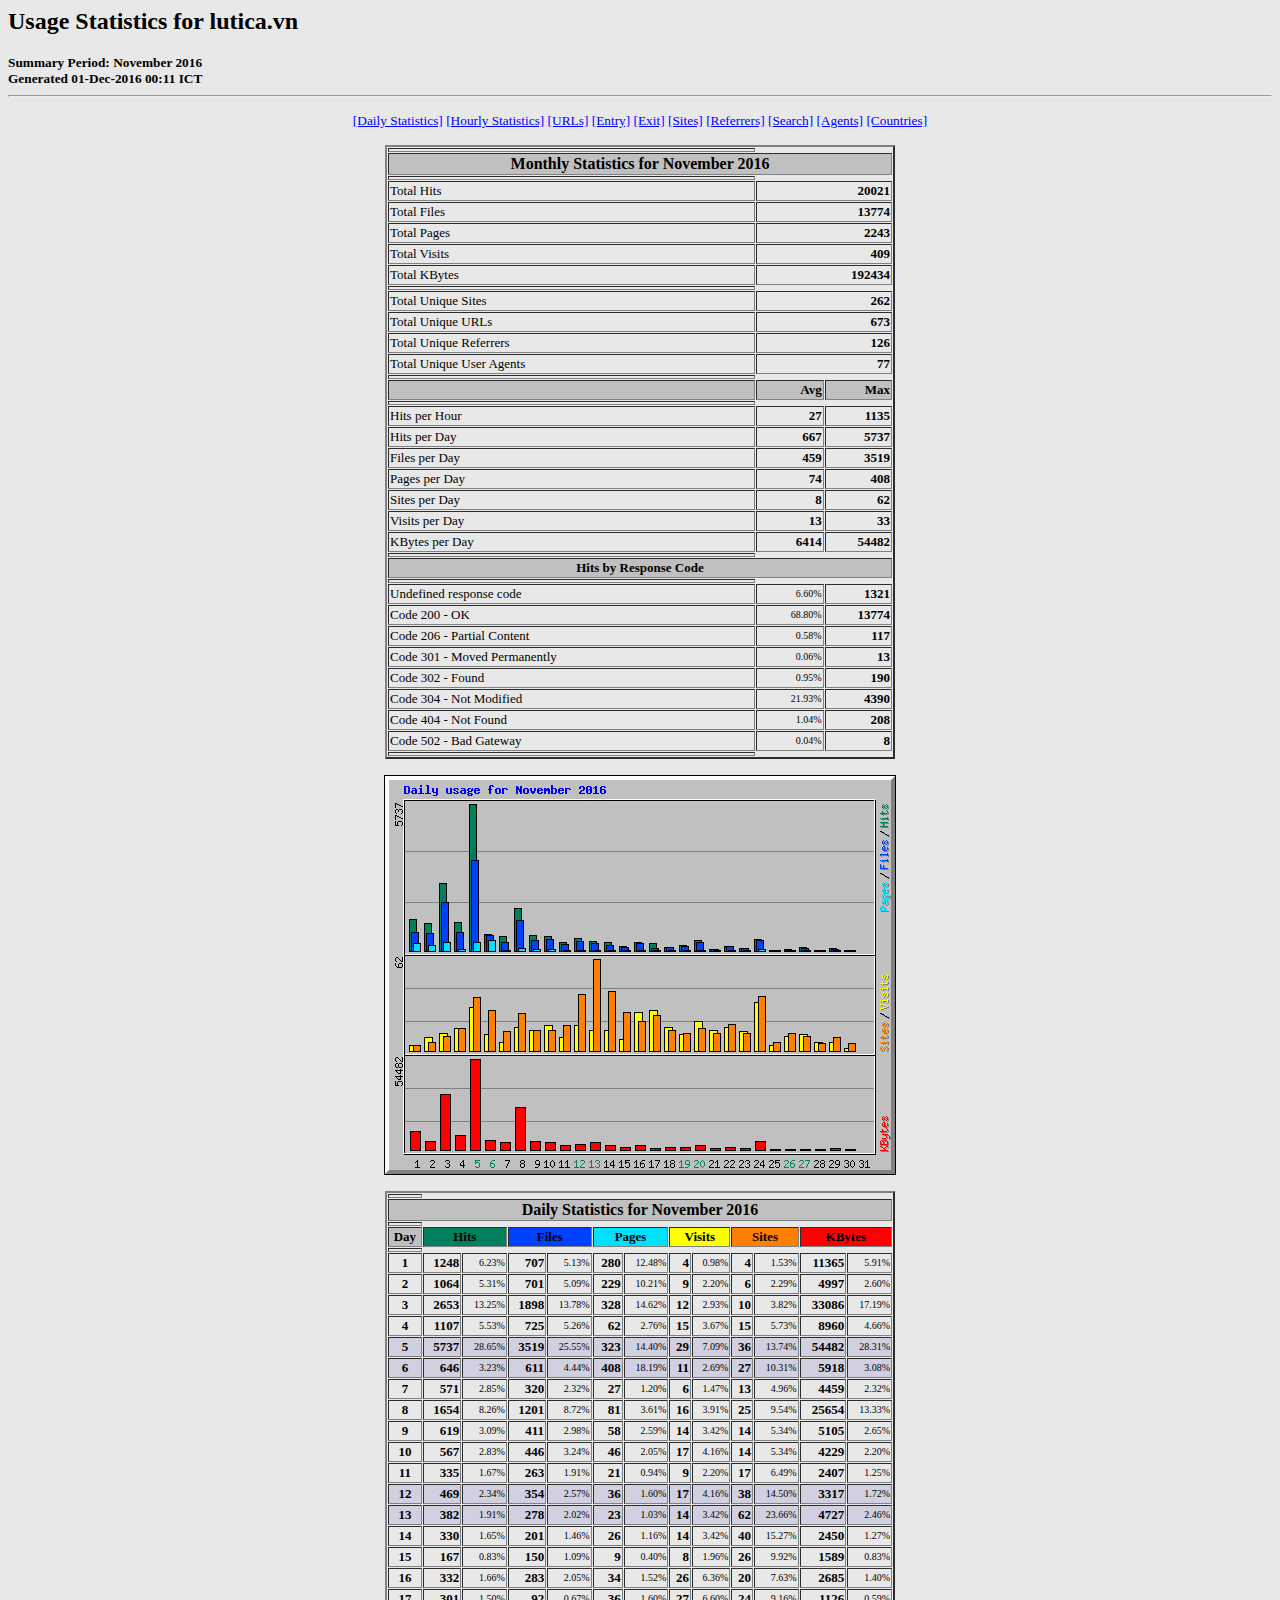
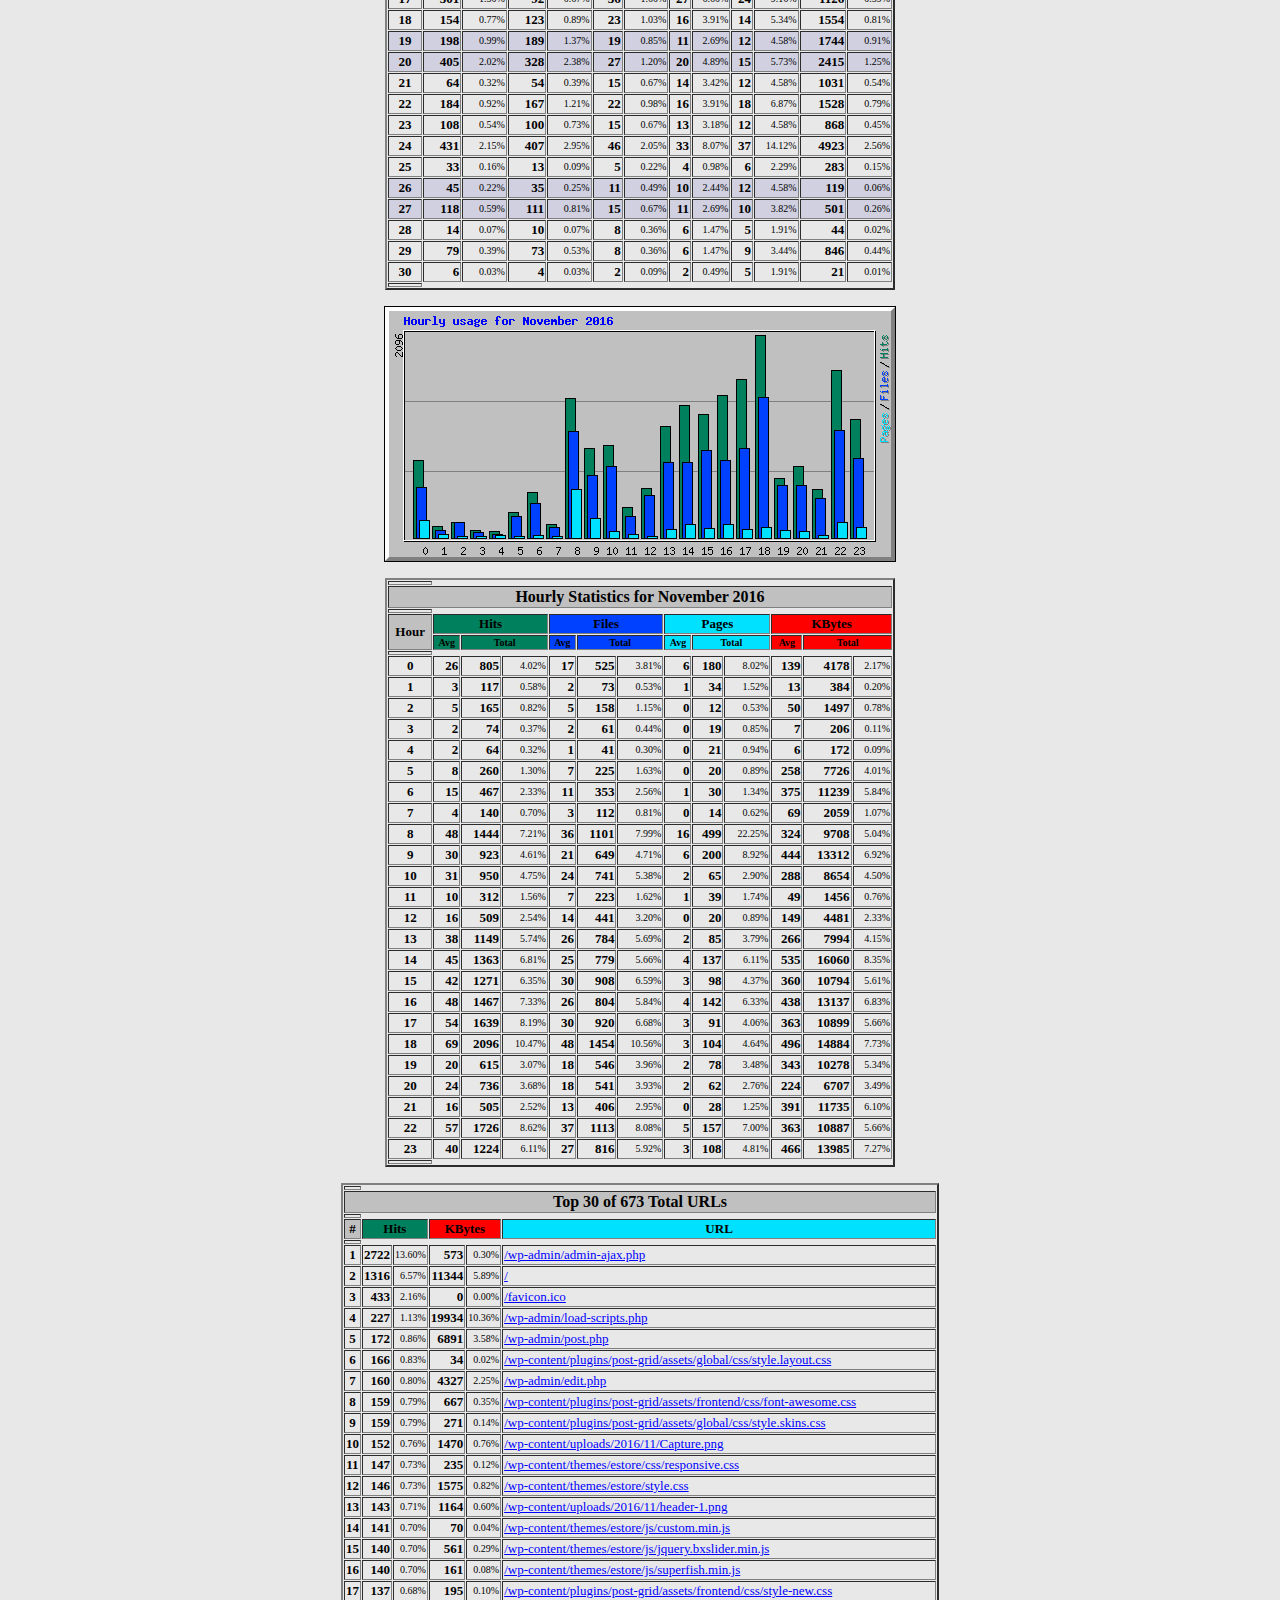
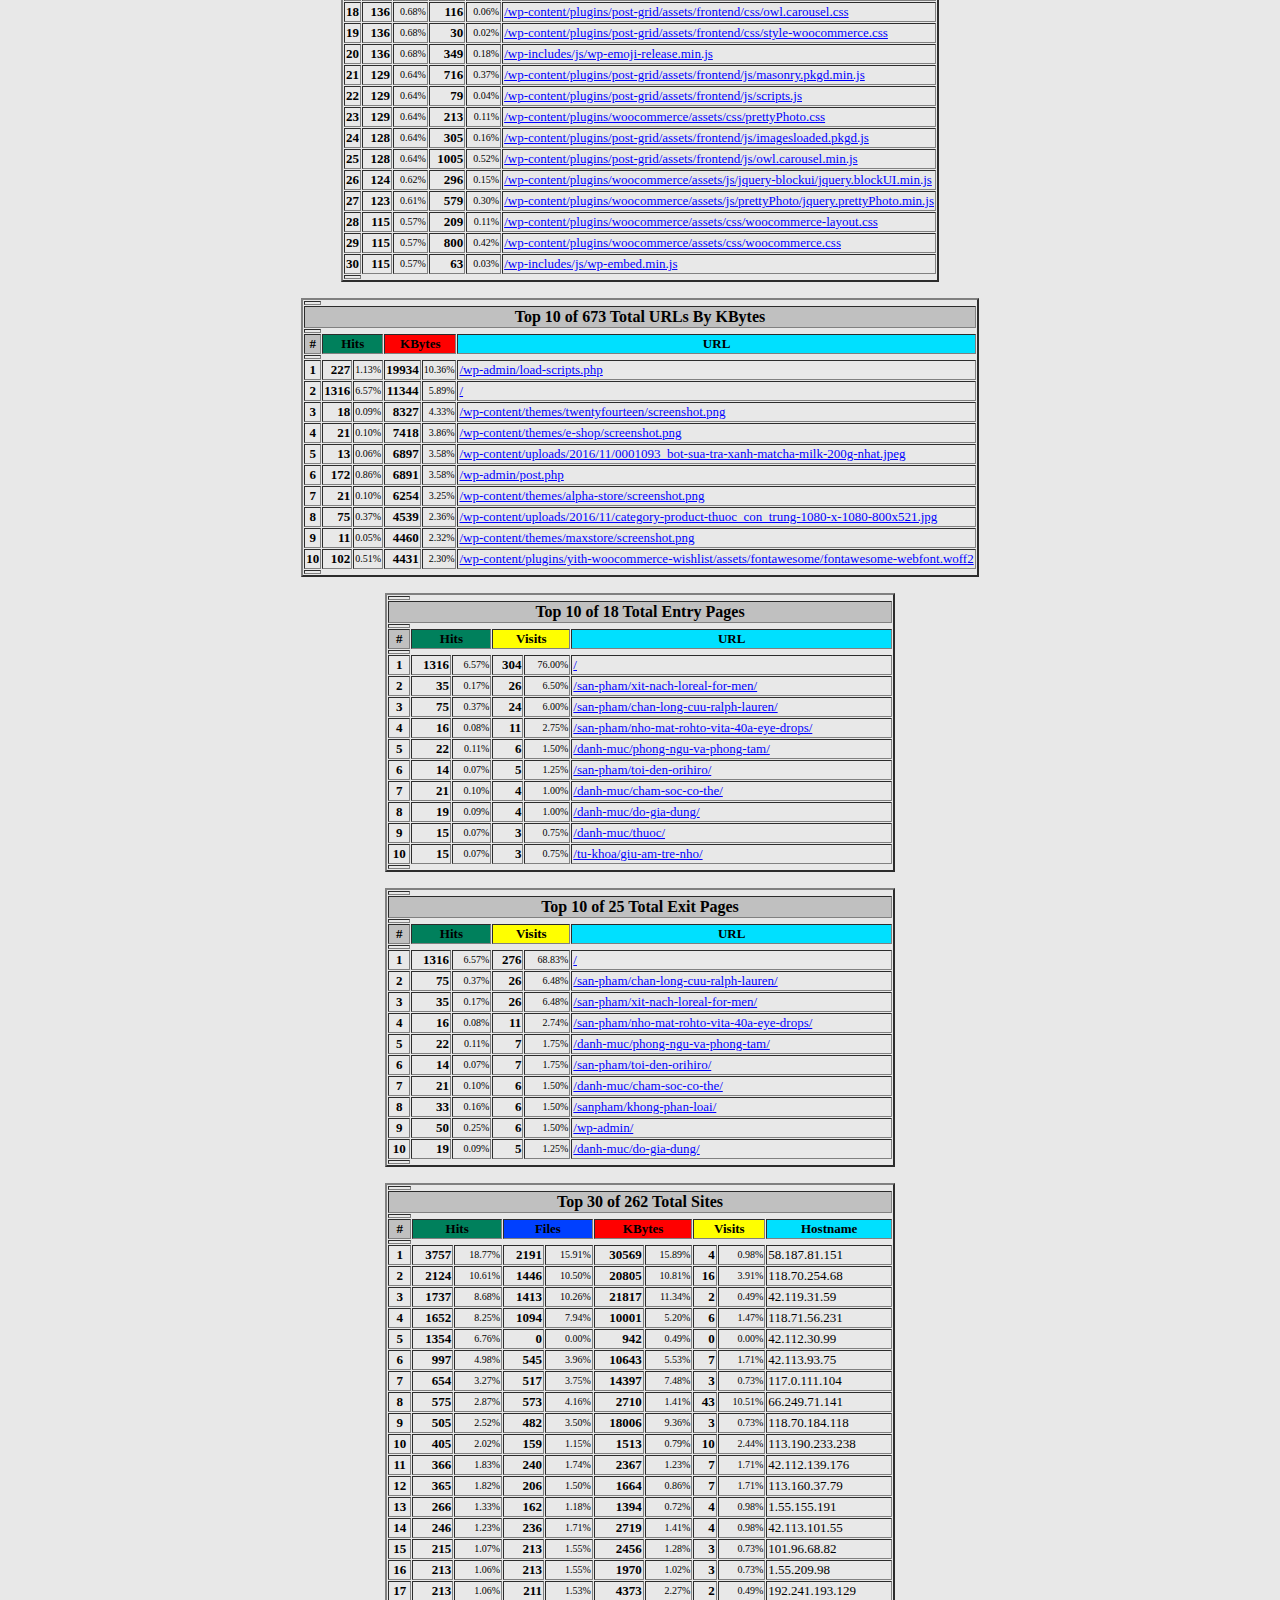
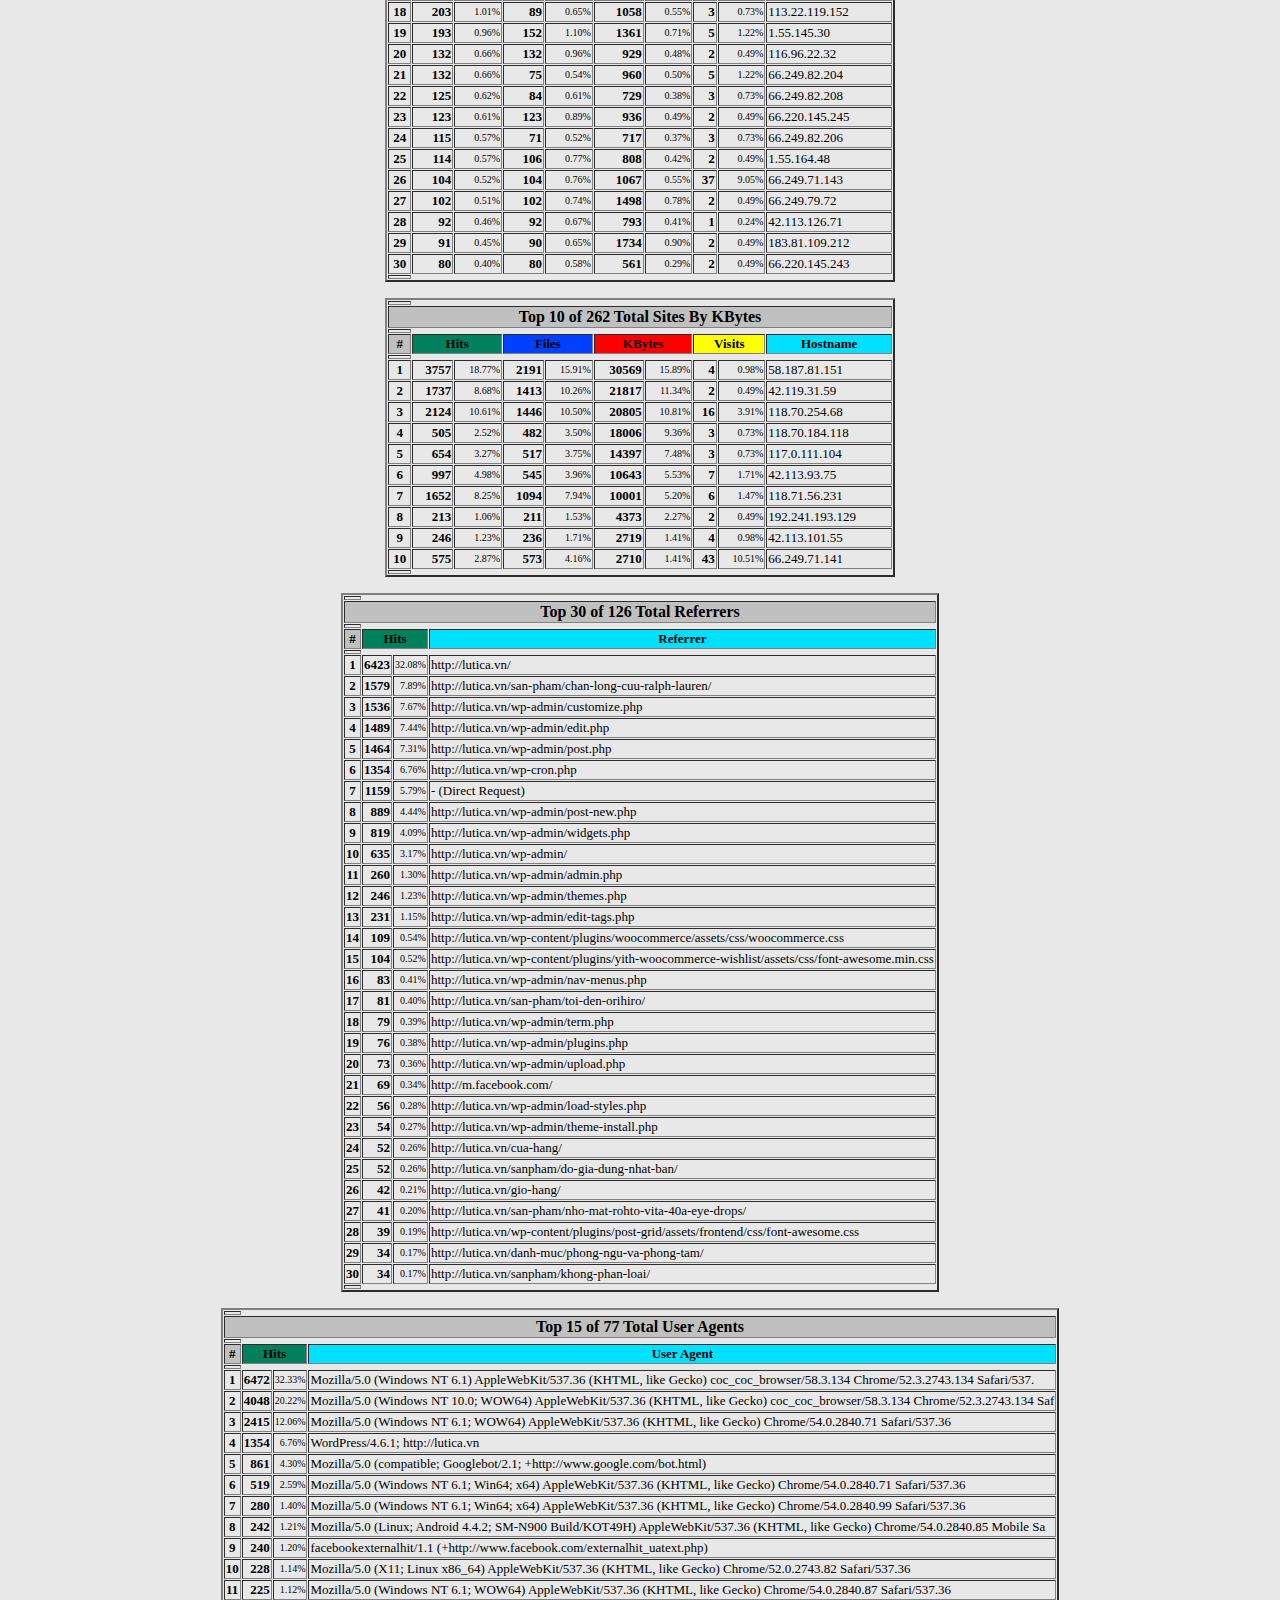
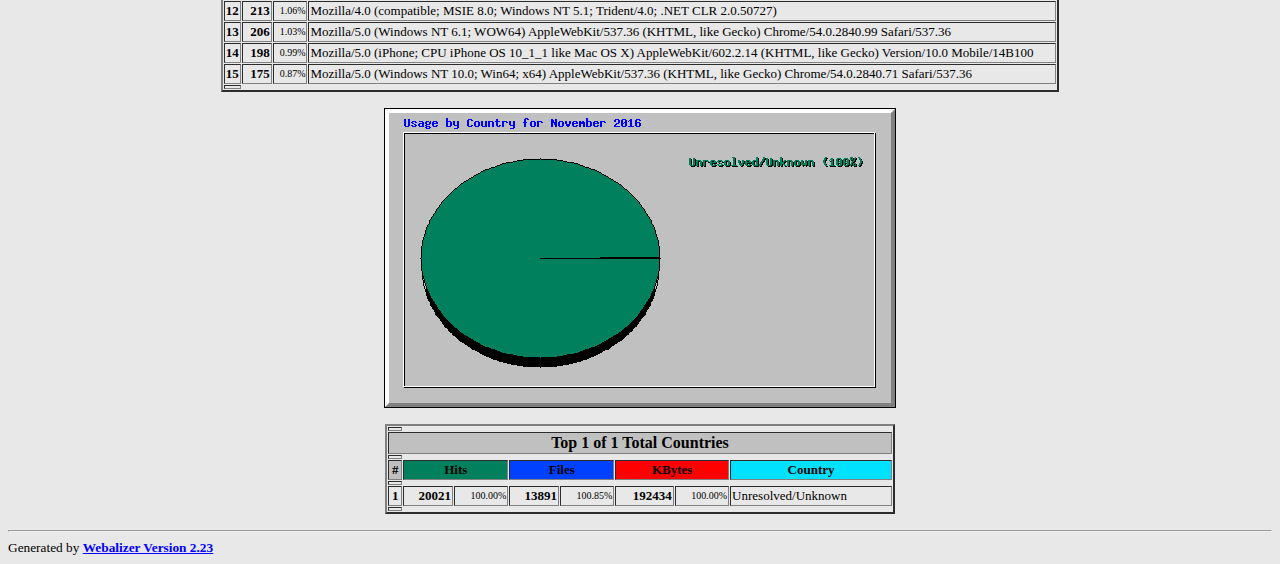
<file: stats/usage_201611.html>
<!DOCTYPE HTML PUBLIC "-//W3C//DTD HTML 4.0 Transitional//EN">

<!-- Generated by The Webalizer  Ver. 2.23-08 -->
<!--                                          -->
<!-- Copyright 1997-2013  Bradford L. Barrett -->
<!--                                          -->
<!-- Distributed under the GNU GPL  Version 2 -->
<!--        Full text may be found at:        -->
<!--         http://www.webalizer.org         -->
<!--                                          -->
<!--  Give the power back to the programmers  -->
<!--   Support the Free Software Foundation   -->
<!--           (http://www.fsf.org)           -->
<!--                                          -->
<!-- *** Generated: 01-Dec-2016 00:11 ICT *** -->

<HTML lang="en">
<HEAD>
 <TITLE>Usage Statistics for lutica.vn - November 2016</TITLE>
</HEAD>

<BODY BGCOLOR="#E8E8E8" TEXT="#000000" LINK="#0000FF" VLINK="#FF0000">
<H2>Usage Statistics for lutica.vn</H2>
<SMALL><STRONG>
Summary Period: November 2016<BR>
Generated 01-Dec-2016 00:11 ICT<BR>
</STRONG></SMALL>
<CENTER>
<HR>
<P>
<SMALL>
<A HREF="#DAYSTATS">[Daily Statistics]</A>
<A HREF="#HOURSTATS">[Hourly Statistics]</A>
<A HREF="#TOPURLS">[URLs]</A>
<A HREF="#TOPENTRY">[Entry]</A>
<A HREF="#TOPEXIT">[Exit]</A>
<A HREF="#TOPSITES">[Sites]</A>
<A HREF="#TOPREFS">[Referrers]</A>
<A HREF="#TOPSEARCH">[Search]</A>
<A HREF="#TOPAGENTS">[Agents]</A>
<A HREF="#TOPCTRYS">[Countries]</A>
</SMALL>
<P>
<TABLE WIDTH=510 BORDER=2 CELLSPACING=1 CELLPADDING=1>
<TR><TH HEIGHT=4></TH></TR>
<TR><TH COLSPAN=3 ALIGN=center BGCOLOR="#C0C0C0">Monthly Statistics for November 2016</TH></TR>
<TR><TH HEIGHT=4></TH></TR>
<TR><TD WIDTH=380><FONT SIZE="-1">Total Hits</FONT></TD>
<TD ALIGN=right COLSPAN=2><FONT SIZE="-1"><B>20021</B></FONT></TD></TR>
<TR><TD WIDTH=380><FONT SIZE="-1">Total Files</FONT></TD>
<TD ALIGN=right COLSPAN=2><FONT SIZE="-1"><B>13774</B></FONT></TD></TR>
<TR><TD WIDTH=380><FONT SIZE="-1">Total Pages</FONT></TD>
<TD ALIGN=right COLSPAN=2><FONT SIZE="-1"><B>2243</B></FONT></TD></TR>
<TR><TD WIDTH=380><FONT SIZE="-1">Total Visits</FONT></TD>
<TD ALIGN=right COLSPAN=2><FONT SIZE="-1"><B>409</B></FONT></TD></TR>
<TR><TD WIDTH=380><FONT SIZE="-1">Total KBytes</FONT></TD>
<TD ALIGN=right COLSPAN=2><FONT SIZE="-1"><B>192434</B></FONT></TD></TR>
<TR><TH HEIGHT=4></TH></TR>
<TR><TD WIDTH=380><FONT SIZE="-1">Total Unique Sites</FONT></TD>
<TD ALIGN=right COLSPAN=2><FONT SIZE="-1"><B>262</B></FONT></TD></TR>
<TR><TD WIDTH=380><FONT SIZE="-1">Total Unique URLs</FONT></TD>
<TD ALIGN=right COLSPAN=2><FONT SIZE="-1"><B>673</B></FONT></TD></TR>
<TR><TD WIDTH=380><FONT SIZE="-1">Total Unique Referrers</FONT></TD>
<TD ALIGN=right COLSPAN=2><FONT SIZE="-1"><B>126</B></FONT></TD></TR>
<TR><TD WIDTH=380><FONT SIZE="-1">Total Unique User Agents</FONT></TD>
<TD ALIGN=right COLSPAN=2><FONT SIZE="-1"><B>77</B></FONT></TD></TR>
<TR><TH HEIGHT=4></TH></TR>
<TR><TH WIDTH=380 BGCOLOR="#C0C0C0"><FONT SIZE=-1 COLOR="#C0C0C0">.</FONT></TH>
<TH WIDTH=65 BGCOLOR="#C0C0C0" ALIGN=right><FONT SIZE=-1>Avg </FONT></TH>
<TH WIDTH=65 BGCOLOR="#C0C0C0" ALIGN=right><FONT SIZE=-1>Max </FONT></TH></TR>
<TR><TH HEIGHT=4></TH></TR>
<TR><TD><FONT SIZE="-1">Hits per Hour</FONT></TD>
<TD ALIGN=right WIDTH=65><FONT SIZE="-1"><B>27</B></FONT></TD>
<TD WIDTH=65 ALIGN=right><FONT SIZE=-1><B>1135</B></FONT></TD></TR>
<TR><TD><FONT SIZE="-1">Hits per Day</FONT></TD>
<TD ALIGN=right WIDTH=65><FONT SIZE="-1"><B>667</B></FONT></TD>
<TD WIDTH=65 ALIGN=right><FONT SIZE=-1><B>5737</B></FONT></TD></TR>
<TR><TD><FONT SIZE="-1">Files per Day</FONT></TD>
<TD ALIGN=right WIDTH=65><FONT SIZE="-1"><B>459</B></FONT></TD>
<TD WIDTH=65 ALIGN=right><FONT SIZE=-1><B>3519</B></FONT></TD></TR>
<TR><TD><FONT SIZE="-1">Pages per Day</FONT></TD>
<TD ALIGN=right WIDTH=65><FONT SIZE="-1"><B>74</B></FONT></TD>
<TD WIDTH=65 ALIGN=right><FONT SIZE=-1><B>408</B></FONT></TD></TR>
<TR><TD><FONT SIZE="-1">Sites per Day</FONT></TD>
<TD ALIGN=right WIDTH=65><FONT SIZE="-1"><B>8</B></FONT></TD>
<TD WIDTH=65 ALIGN=right><FONT SIZE=-1><B>62</B></FONT></TD></TR>
<TR><TD><FONT SIZE="-1">Visits per Day</FONT></TD>
<TD ALIGN=right WIDTH=65><FONT SIZE="-1"><B>13</B></FONT></TD>
<TD WIDTH=65 ALIGN=right><FONT SIZE=-1><B>33</B></FONT></TD></TR>
<TR><TD><FONT SIZE="-1">KBytes per Day</FONT></TD>
<TD ALIGN=right WIDTH=65><FONT SIZE="-1"><B>6414</B></FONT></TD>
<TD WIDTH=65 ALIGN=right><FONT SIZE=-1><B>54482</B></FONT></TD></TR>
<TR><TH HEIGHT=4></TH></TR>
<TR><TH COLSPAN=3 ALIGN=center BGCOLOR="#C0C0C0">
<FONT SIZE="-1">Hits by Response Code</FONT></TH></TR>
<TR><TH HEIGHT=4></TH></TR>
<TR><TD><FONT SIZE="-1">Undefined response code</FONT></TD>
<TD ALIGN=right><FONT SIZE="-2">6.60%</FONT></TD>
<TD ALIGN=right><FONT SIZE="-1"><B>1321</B></FONT></TD></TR>
<TR><TD><FONT SIZE="-1">Code 200 - OK</FONT></TD>
<TD ALIGN=right><FONT SIZE="-2">68.80%</FONT></TD>
<TD ALIGN=right><FONT SIZE="-1"><B>13774</B></FONT></TD></TR>
<TR><TD><FONT SIZE="-1">Code 206 - Partial Content</FONT></TD>
<TD ALIGN=right><FONT SIZE="-2">0.58%</FONT></TD>
<TD ALIGN=right><FONT SIZE="-1"><B>117</B></FONT></TD></TR>
<TR><TD><FONT SIZE="-1">Code 301 - Moved Permanently</FONT></TD>
<TD ALIGN=right><FONT SIZE="-2">0.06%</FONT></TD>
<TD ALIGN=right><FONT SIZE="-1"><B>13</B></FONT></TD></TR>
<TR><TD><FONT SIZE="-1">Code 302 - Found</FONT></TD>
<TD ALIGN=right><FONT SIZE="-2">0.95%</FONT></TD>
<TD ALIGN=right><FONT SIZE="-1"><B>190</B></FONT></TD></TR>
<TR><TD><FONT SIZE="-1">Code 304 - Not Modified</FONT></TD>
<TD ALIGN=right><FONT SIZE="-2">21.93%</FONT></TD>
<TD ALIGN=right><FONT SIZE="-1"><B>4390</B></FONT></TD></TR>
<TR><TD><FONT SIZE="-1">Code 404 - Not Found</FONT></TD>
<TD ALIGN=right><FONT SIZE="-2">1.04%</FONT></TD>
<TD ALIGN=right><FONT SIZE="-1"><B>208</B></FONT></TD></TR>
<TR><TD><FONT SIZE="-1">Code 502 - Bad Gateway</FONT></TD>
<TD ALIGN=right><FONT SIZE="-2">0.04%</FONT></TD>
<TD ALIGN=right><FONT SIZE="-1"><B>8</B></FONT></TD></TR>
<TR><TH HEIGHT=4></TH></TR>
</TABLE>
<P>
<A NAME="DAYSTATS"></A>
<IMG SRC="daily_usage_201611.png" ALT="Daily usage for November 2016" HEIGHT=400 WIDTH=512><P>
<TABLE WIDTH=510 BORDER=2 CELLSPACING=1 CELLPADDING=1>
<TR><TH HEIGHT=4></TH></TR>
<TR><TH BGCOLOR="#C0C0C0" COLSPAN=13 ALIGN=center>Daily Statistics for November 2016</TH></TR>
<TR><TH HEIGHT=4></TH></TR>
<TR><TH ALIGN=center BGCOLOR="#C0C0C0"><FONT SIZE="-1">Day</FONT></TH>
<TH ALIGN=center BGCOLOR="#00805c" COLSPAN=2><FONT SIZE="-1">Hits</FONT></TH>
<TH ALIGN=center BGCOLOR="#0040ff" COLSPAN=2><FONT SIZE="-1">Files</FONT></TH>
<TH ALIGN=center BGCOLOR="#00e0ff" COLSPAN=2><FONT SIZE="-1">Pages</FONT></TH>
<TH ALIGN=center BGCOLOR="#ffff00" COLSPAN=2><FONT SIZE="-1">Visits</FONT></TH>
<TH ALIGN=center BGCOLOR="#ff8000" COLSPAN=2><FONT SIZE="-1">Sites</FONT></TH>
<TH ALIGN=center BGCOLOR="#ff0000" COLSPAN=2><FONT SIZE="-1">KBytes</FONT></TH></TR>
<TR><TH HEIGHT=4></TH></TR>
<TR><TD ALIGN=center><FONT SIZE="-1"><B>1</B></FONT></TD>
<TD ALIGN=right><FONT SIZE="-1"><B>1248</B></FONT></TD>
<TD ALIGN=right><FONT SIZE="-2">6.23%</FONT></TD>
<TD ALIGN=right><FONT SIZE="-1"><B>707</B></FONT></TD>
<TD ALIGN=right><FONT SIZE="-2">5.13%</FONT></TD>
<TD ALIGN=right><FONT SIZE="-1"><B>280</B></FONT></TD>
<TD ALIGN=right><FONT SIZE="-2">12.48%</FONT></TD>
<TD ALIGN=right><FONT SIZE="-1"><B>4</B></FONT></TD>
<TD ALIGN=right><FONT SIZE="-2">0.98%</FONT></TD>
<TD ALIGN=right><FONT SIZE="-1"><B>4</B></FONT></TD>
<TD ALIGN=right><FONT SIZE="-2">1.53%</FONT></TD>
<TD ALIGN=right><FONT SIZE="-1"><B>11365</B></FONT></TD>
<TD ALIGN=right><FONT SIZE="-2">5.91%</FONT></TD></TR>
<TR><TD ALIGN=center><FONT SIZE="-1"><B>2</B></FONT></TD>
<TD ALIGN=right><FONT SIZE="-1"><B>1064</B></FONT></TD>
<TD ALIGN=right><FONT SIZE="-2">5.31%</FONT></TD>
<TD ALIGN=right><FONT SIZE="-1"><B>701</B></FONT></TD>
<TD ALIGN=right><FONT SIZE="-2">5.09%</FONT></TD>
<TD ALIGN=right><FONT SIZE="-1"><B>229</B></FONT></TD>
<TD ALIGN=right><FONT SIZE="-2">10.21%</FONT></TD>
<TD ALIGN=right><FONT SIZE="-1"><B>9</B></FONT></TD>
<TD ALIGN=right><FONT SIZE="-2">2.20%</FONT></TD>
<TD ALIGN=right><FONT SIZE="-1"><B>6</B></FONT></TD>
<TD ALIGN=right><FONT SIZE="-2">2.29%</FONT></TD>
<TD ALIGN=right><FONT SIZE="-1"><B>4997</B></FONT></TD>
<TD ALIGN=right><FONT SIZE="-2">2.60%</FONT></TD></TR>
<TR><TD ALIGN=center><FONT SIZE="-1"><B>3</B></FONT></TD>
<TD ALIGN=right><FONT SIZE="-1"><B>2653</B></FONT></TD>
<TD ALIGN=right><FONT SIZE="-2">13.25%</FONT></TD>
<TD ALIGN=right><FONT SIZE="-1"><B>1898</B></FONT></TD>
<TD ALIGN=right><FONT SIZE="-2">13.78%</FONT></TD>
<TD ALIGN=right><FONT SIZE="-1"><B>328</B></FONT></TD>
<TD ALIGN=right><FONT SIZE="-2">14.62%</FONT></TD>
<TD ALIGN=right><FONT SIZE="-1"><B>12</B></FONT></TD>
<TD ALIGN=right><FONT SIZE="-2">2.93%</FONT></TD>
<TD ALIGN=right><FONT SIZE="-1"><B>10</B></FONT></TD>
<TD ALIGN=right><FONT SIZE="-2">3.82%</FONT></TD>
<TD ALIGN=right><FONT SIZE="-1"><B>33086</B></FONT></TD>
<TD ALIGN=right><FONT SIZE="-2">17.19%</FONT></TD></TR>
<TR><TD ALIGN=center><FONT SIZE="-1"><B>4</B></FONT></TD>
<TD ALIGN=right><FONT SIZE="-1"><B>1107</B></FONT></TD>
<TD ALIGN=right><FONT SIZE="-2">5.53%</FONT></TD>
<TD ALIGN=right><FONT SIZE="-1"><B>725</B></FONT></TD>
<TD ALIGN=right><FONT SIZE="-2">5.26%</FONT></TD>
<TD ALIGN=right><FONT SIZE="-1"><B>62</B></FONT></TD>
<TD ALIGN=right><FONT SIZE="-2">2.76%</FONT></TD>
<TD ALIGN=right><FONT SIZE="-1"><B>15</B></FONT></TD>
<TD ALIGN=right><FONT SIZE="-2">3.67%</FONT></TD>
<TD ALIGN=right><FONT SIZE="-1"><B>15</B></FONT></TD>
<TD ALIGN=right><FONT SIZE="-2">5.73%</FONT></TD>
<TD ALIGN=right><FONT SIZE="-1"><B>8960</B></FONT></TD>
<TD ALIGN=right><FONT SIZE="-2">4.66%</FONT></TD></TR>
<TR BGCOLOR="#D0D0E0"><TD ALIGN=center><FONT SIZE="-1"><B>5</B></FONT></TD>
<TD ALIGN=right><FONT SIZE="-1"><B>5737</B></FONT></TD>
<TD ALIGN=right><FONT SIZE="-2">28.65%</FONT></TD>
<TD ALIGN=right><FONT SIZE="-1"><B>3519</B></FONT></TD>
<TD ALIGN=right><FONT SIZE="-2">25.55%</FONT></TD>
<TD ALIGN=right><FONT SIZE="-1"><B>323</B></FONT></TD>
<TD ALIGN=right><FONT SIZE="-2">14.40%</FONT></TD>
<TD ALIGN=right><FONT SIZE="-1"><B>29</B></FONT></TD>
<TD ALIGN=right><FONT SIZE="-2">7.09%</FONT></TD>
<TD ALIGN=right><FONT SIZE="-1"><B>36</B></FONT></TD>
<TD ALIGN=right><FONT SIZE="-2">13.74%</FONT></TD>
<TD ALIGN=right><FONT SIZE="-1"><B>54482</B></FONT></TD>
<TD ALIGN=right><FONT SIZE="-2">28.31%</FONT></TD></TR>
<TR BGCOLOR="#D0D0E0"><TD ALIGN=center><FONT SIZE="-1"><B>6</B></FONT></TD>
<TD ALIGN=right><FONT SIZE="-1"><B>646</B></FONT></TD>
<TD ALIGN=right><FONT SIZE="-2">3.23%</FONT></TD>
<TD ALIGN=right><FONT SIZE="-1"><B>611</B></FONT></TD>
<TD ALIGN=right><FONT SIZE="-2">4.44%</FONT></TD>
<TD ALIGN=right><FONT SIZE="-1"><B>408</B></FONT></TD>
<TD ALIGN=right><FONT SIZE="-2">18.19%</FONT></TD>
<TD ALIGN=right><FONT SIZE="-1"><B>11</B></FONT></TD>
<TD ALIGN=right><FONT SIZE="-2">2.69%</FONT></TD>
<TD ALIGN=right><FONT SIZE="-1"><B>27</B></FONT></TD>
<TD ALIGN=right><FONT SIZE="-2">10.31%</FONT></TD>
<TD ALIGN=right><FONT SIZE="-1"><B>5918</B></FONT></TD>
<TD ALIGN=right><FONT SIZE="-2">3.08%</FONT></TD></TR>
<TR><TD ALIGN=center><FONT SIZE="-1"><B>7</B></FONT></TD>
<TD ALIGN=right><FONT SIZE="-1"><B>571</B></FONT></TD>
<TD ALIGN=right><FONT SIZE="-2">2.85%</FONT></TD>
<TD ALIGN=right><FONT SIZE="-1"><B>320</B></FONT></TD>
<TD ALIGN=right><FONT SIZE="-2">2.32%</FONT></TD>
<TD ALIGN=right><FONT SIZE="-1"><B>27</B></FONT></TD>
<TD ALIGN=right><FONT SIZE="-2">1.20%</FONT></TD>
<TD ALIGN=right><FONT SIZE="-1"><B>6</B></FONT></TD>
<TD ALIGN=right><FONT SIZE="-2">1.47%</FONT></TD>
<TD ALIGN=right><FONT SIZE="-1"><B>13</B></FONT></TD>
<TD ALIGN=right><FONT SIZE="-2">4.96%</FONT></TD>
<TD ALIGN=right><FONT SIZE="-1"><B>4459</B></FONT></TD>
<TD ALIGN=right><FONT SIZE="-2">2.32%</FONT></TD></TR>
<TR><TD ALIGN=center><FONT SIZE="-1"><B>8</B></FONT></TD>
<TD ALIGN=right><FONT SIZE="-1"><B>1654</B></FONT></TD>
<TD ALIGN=right><FONT SIZE="-2">8.26%</FONT></TD>
<TD ALIGN=right><FONT SIZE="-1"><B>1201</B></FONT></TD>
<TD ALIGN=right><FONT SIZE="-2">8.72%</FONT></TD>
<TD ALIGN=right><FONT SIZE="-1"><B>81</B></FONT></TD>
<TD ALIGN=right><FONT SIZE="-2">3.61%</FONT></TD>
<TD ALIGN=right><FONT SIZE="-1"><B>16</B></FONT></TD>
<TD ALIGN=right><FONT SIZE="-2">3.91%</FONT></TD>
<TD ALIGN=right><FONT SIZE="-1"><B>25</B></FONT></TD>
<TD ALIGN=right><FONT SIZE="-2">9.54%</FONT></TD>
<TD ALIGN=right><FONT SIZE="-1"><B>25654</B></FONT></TD>
<TD ALIGN=right><FONT SIZE="-2">13.33%</FONT></TD></TR>
<TR><TD ALIGN=center><FONT SIZE="-1"><B>9</B></FONT></TD>
<TD ALIGN=right><FONT SIZE="-1"><B>619</B></FONT></TD>
<TD ALIGN=right><FONT SIZE="-2">3.09%</FONT></TD>
<TD ALIGN=right><FONT SIZE="-1"><B>411</B></FONT></TD>
<TD ALIGN=right><FONT SIZE="-2">2.98%</FONT></TD>
<TD ALIGN=right><FONT SIZE="-1"><B>58</B></FONT></TD>
<TD ALIGN=right><FONT SIZE="-2">2.59%</FONT></TD>
<TD ALIGN=right><FONT SIZE="-1"><B>14</B></FONT></TD>
<TD ALIGN=right><FONT SIZE="-2">3.42%</FONT></TD>
<TD ALIGN=right><FONT SIZE="-1"><B>14</B></FONT></TD>
<TD ALIGN=right><FONT SIZE="-2">5.34%</FONT></TD>
<TD ALIGN=right><FONT SIZE="-1"><B>5105</B></FONT></TD>
<TD ALIGN=right><FONT SIZE="-2">2.65%</FONT></TD></TR>
<TR><TD ALIGN=center><FONT SIZE="-1"><B>10</B></FONT></TD>
<TD ALIGN=right><FONT SIZE="-1"><B>567</B></FONT></TD>
<TD ALIGN=right><FONT SIZE="-2">2.83%</FONT></TD>
<TD ALIGN=right><FONT SIZE="-1"><B>446</B></FONT></TD>
<TD ALIGN=right><FONT SIZE="-2">3.24%</FONT></TD>
<TD ALIGN=right><FONT SIZE="-1"><B>46</B></FONT></TD>
<TD ALIGN=right><FONT SIZE="-2">2.05%</FONT></TD>
<TD ALIGN=right><FONT SIZE="-1"><B>17</B></FONT></TD>
<TD ALIGN=right><FONT SIZE="-2">4.16%</FONT></TD>
<TD ALIGN=right><FONT SIZE="-1"><B>14</B></FONT></TD>
<TD ALIGN=right><FONT SIZE="-2">5.34%</FONT></TD>
<TD ALIGN=right><FONT SIZE="-1"><B>4229</B></FONT></TD>
<TD ALIGN=right><FONT SIZE="-2">2.20%</FONT></TD></TR>
<TR><TD ALIGN=center><FONT SIZE="-1"><B>11</B></FONT></TD>
<TD ALIGN=right><FONT SIZE="-1"><B>335</B></FONT></TD>
<TD ALIGN=right><FONT SIZE="-2">1.67%</FONT></TD>
<TD ALIGN=right><FONT SIZE="-1"><B>263</B></FONT></TD>
<TD ALIGN=right><FONT SIZE="-2">1.91%</FONT></TD>
<TD ALIGN=right><FONT SIZE="-1"><B>21</B></FONT></TD>
<TD ALIGN=right><FONT SIZE="-2">0.94%</FONT></TD>
<TD ALIGN=right><FONT SIZE="-1"><B>9</B></FONT></TD>
<TD ALIGN=right><FONT SIZE="-2">2.20%</FONT></TD>
<TD ALIGN=right><FONT SIZE="-1"><B>17</B></FONT></TD>
<TD ALIGN=right><FONT SIZE="-2">6.49%</FONT></TD>
<TD ALIGN=right><FONT SIZE="-1"><B>2407</B></FONT></TD>
<TD ALIGN=right><FONT SIZE="-2">1.25%</FONT></TD></TR>
<TR BGCOLOR="#D0D0E0"><TD ALIGN=center><FONT SIZE="-1"><B>12</B></FONT></TD>
<TD ALIGN=right><FONT SIZE="-1"><B>469</B></FONT></TD>
<TD ALIGN=right><FONT SIZE="-2">2.34%</FONT></TD>
<TD ALIGN=right><FONT SIZE="-1"><B>354</B></FONT></TD>
<TD ALIGN=right><FONT SIZE="-2">2.57%</FONT></TD>
<TD ALIGN=right><FONT SIZE="-1"><B>36</B></FONT></TD>
<TD ALIGN=right><FONT SIZE="-2">1.60%</FONT></TD>
<TD ALIGN=right><FONT SIZE="-1"><B>17</B></FONT></TD>
<TD ALIGN=right><FONT SIZE="-2">4.16%</FONT></TD>
<TD ALIGN=right><FONT SIZE="-1"><B>38</B></FONT></TD>
<TD ALIGN=right><FONT SIZE="-2">14.50%</FONT></TD>
<TD ALIGN=right><FONT SIZE="-1"><B>3317</B></FONT></TD>
<TD ALIGN=right><FONT SIZE="-2">1.72%</FONT></TD></TR>
<TR BGCOLOR="#D0D0E0"><TD ALIGN=center><FONT SIZE="-1"><B>13</B></FONT></TD>
<TD ALIGN=right><FONT SIZE="-1"><B>382</B></FONT></TD>
<TD ALIGN=right><FONT SIZE="-2">1.91%</FONT></TD>
<TD ALIGN=right><FONT SIZE="-1"><B>278</B></FONT></TD>
<TD ALIGN=right><FONT SIZE="-2">2.02%</FONT></TD>
<TD ALIGN=right><FONT SIZE="-1"><B>23</B></FONT></TD>
<TD ALIGN=right><FONT SIZE="-2">1.03%</FONT></TD>
<TD ALIGN=right><FONT SIZE="-1"><B>14</B></FONT></TD>
<TD ALIGN=right><FONT SIZE="-2">3.42%</FONT></TD>
<TD ALIGN=right><FONT SIZE="-1"><B>62</B></FONT></TD>
<TD ALIGN=right><FONT SIZE="-2">23.66%</FONT></TD>
<TD ALIGN=right><FONT SIZE="-1"><B>4727</B></FONT></TD>
<TD ALIGN=right><FONT SIZE="-2">2.46%</FONT></TD></TR>
<TR><TD ALIGN=center><FONT SIZE="-1"><B>14</B></FONT></TD>
<TD ALIGN=right><FONT SIZE="-1"><B>330</B></FONT></TD>
<TD ALIGN=right><FONT SIZE="-2">1.65%</FONT></TD>
<TD ALIGN=right><FONT SIZE="-1"><B>201</B></FONT></TD>
<TD ALIGN=right><FONT SIZE="-2">1.46%</FONT></TD>
<TD ALIGN=right><FONT SIZE="-1"><B>26</B></FONT></TD>
<TD ALIGN=right><FONT SIZE="-2">1.16%</FONT></TD>
<TD ALIGN=right><FONT SIZE="-1"><B>14</B></FONT></TD>
<TD ALIGN=right><FONT SIZE="-2">3.42%</FONT></TD>
<TD ALIGN=right><FONT SIZE="-1"><B>40</B></FONT></TD>
<TD ALIGN=right><FONT SIZE="-2">15.27%</FONT></TD>
<TD ALIGN=right><FONT SIZE="-1"><B>2450</B></FONT></TD>
<TD ALIGN=right><FONT SIZE="-2">1.27%</FONT></TD></TR>
<TR><TD ALIGN=center><FONT SIZE="-1"><B>15</B></FONT></TD>
<TD ALIGN=right><FONT SIZE="-1"><B>167</B></FONT></TD>
<TD ALIGN=right><FONT SIZE="-2">0.83%</FONT></TD>
<TD ALIGN=right><FONT SIZE="-1"><B>150</B></FONT></TD>
<TD ALIGN=right><FONT SIZE="-2">1.09%</FONT></TD>
<TD ALIGN=right><FONT SIZE="-1"><B>9</B></FONT></TD>
<TD ALIGN=right><FONT SIZE="-2">0.40%</FONT></TD>
<TD ALIGN=right><FONT SIZE="-1"><B>8</B></FONT></TD>
<TD ALIGN=right><FONT SIZE="-2">1.96%</FONT></TD>
<TD ALIGN=right><FONT SIZE="-1"><B>26</B></FONT></TD>
<TD ALIGN=right><FONT SIZE="-2">9.92%</FONT></TD>
<TD ALIGN=right><FONT SIZE="-1"><B>1589</B></FONT></TD>
<TD ALIGN=right><FONT SIZE="-2">0.83%</FONT></TD></TR>
<TR><TD ALIGN=center><FONT SIZE="-1"><B>16</B></FONT></TD>
<TD ALIGN=right><FONT SIZE="-1"><B>332</B></FONT></TD>
<TD ALIGN=right><FONT SIZE="-2">1.66%</FONT></TD>
<TD ALIGN=right><FONT SIZE="-1"><B>283</B></FONT></TD>
<TD ALIGN=right><FONT SIZE="-2">2.05%</FONT></TD>
<TD ALIGN=right><FONT SIZE="-1"><B>34</B></FONT></TD>
<TD ALIGN=right><FONT SIZE="-2">1.52%</FONT></TD>
<TD ALIGN=right><FONT SIZE="-1"><B>26</B></FONT></TD>
<TD ALIGN=right><FONT SIZE="-2">6.36%</FONT></TD>
<TD ALIGN=right><FONT SIZE="-1"><B>20</B></FONT></TD>
<TD ALIGN=right><FONT SIZE="-2">7.63%</FONT></TD>
<TD ALIGN=right><FONT SIZE="-1"><B>2685</B></FONT></TD>
<TD ALIGN=right><FONT SIZE="-2">1.40%</FONT></TD></TR>
<TR><TD ALIGN=center><FONT SIZE="-1"><B>17</B></FONT></TD>
<TD ALIGN=right><FONT SIZE="-1"><B>301</B></FONT></TD>
<TD ALIGN=right><FONT SIZE="-2">1.50%</FONT></TD>
<TD ALIGN=right><FONT SIZE="-1"><B>92</B></FONT></TD>
<TD ALIGN=right><FONT SIZE="-2">0.67%</FONT></TD>
<TD ALIGN=right><FONT SIZE="-1"><B>36</B></FONT></TD>
<TD ALIGN=right><FONT SIZE="-2">1.60%</FONT></TD>
<TD ALIGN=right><FONT SIZE="-1"><B>27</B></FONT></TD>
<TD ALIGN=right><FONT SIZE="-2">6.60%</FONT></TD>
<TD ALIGN=right><FONT SIZE="-1"><B>24</B></FONT></TD>
<TD ALIGN=right><FONT SIZE="-2">9.16%</FONT></TD>
<TD ALIGN=right><FONT SIZE="-1"><B>1126</B></FONT></TD>
<TD ALIGN=right><FONT SIZE="-2">0.59%</FONT></TD></TR>
<TR><TD ALIGN=center><FONT SIZE="-1"><B>18</B></FONT></TD>
<TD ALIGN=right><FONT SIZE="-1"><B>154</B></FONT></TD>
<TD ALIGN=right><FONT SIZE="-2">0.77%</FONT></TD>
<TD ALIGN=right><FONT SIZE="-1"><B>123</B></FONT></TD>
<TD ALIGN=right><FONT SIZE="-2">0.89%</FONT></TD>
<TD ALIGN=right><FONT SIZE="-1"><B>23</B></FONT></TD>
<TD ALIGN=right><FONT SIZE="-2">1.03%</FONT></TD>
<TD ALIGN=right><FONT SIZE="-1"><B>16</B></FONT></TD>
<TD ALIGN=right><FONT SIZE="-2">3.91%</FONT></TD>
<TD ALIGN=right><FONT SIZE="-1"><B>14</B></FONT></TD>
<TD ALIGN=right><FONT SIZE="-2">5.34%</FONT></TD>
<TD ALIGN=right><FONT SIZE="-1"><B>1554</B></FONT></TD>
<TD ALIGN=right><FONT SIZE="-2">0.81%</FONT></TD></TR>
<TR BGCOLOR="#D0D0E0"><TD ALIGN=center><FONT SIZE="-1"><B>19</B></FONT></TD>
<TD ALIGN=right><FONT SIZE="-1"><B>198</B></FONT></TD>
<TD ALIGN=right><FONT SIZE="-2">0.99%</FONT></TD>
<TD ALIGN=right><FONT SIZE="-1"><B>189</B></FONT></TD>
<TD ALIGN=right><FONT SIZE="-2">1.37%</FONT></TD>
<TD ALIGN=right><FONT SIZE="-1"><B>19</B></FONT></TD>
<TD ALIGN=right><FONT SIZE="-2">0.85%</FONT></TD>
<TD ALIGN=right><FONT SIZE="-1"><B>11</B></FONT></TD>
<TD ALIGN=right><FONT SIZE="-2">2.69%</FONT></TD>
<TD ALIGN=right><FONT SIZE="-1"><B>12</B></FONT></TD>
<TD ALIGN=right><FONT SIZE="-2">4.58%</FONT></TD>
<TD ALIGN=right><FONT SIZE="-1"><B>1744</B></FONT></TD>
<TD ALIGN=right><FONT SIZE="-2">0.91%</FONT></TD></TR>
<TR BGCOLOR="#D0D0E0"><TD ALIGN=center><FONT SIZE="-1"><B>20</B></FONT></TD>
<TD ALIGN=right><FONT SIZE="-1"><B>405</B></FONT></TD>
<TD ALIGN=right><FONT SIZE="-2">2.02%</FONT></TD>
<TD ALIGN=right><FONT SIZE="-1"><B>328</B></FONT></TD>
<TD ALIGN=right><FONT SIZE="-2">2.38%</FONT></TD>
<TD ALIGN=right><FONT SIZE="-1"><B>27</B></FONT></TD>
<TD ALIGN=right><FONT SIZE="-2">1.20%</FONT></TD>
<TD ALIGN=right><FONT SIZE="-1"><B>20</B></FONT></TD>
<TD ALIGN=right><FONT SIZE="-2">4.89%</FONT></TD>
<TD ALIGN=right><FONT SIZE="-1"><B>15</B></FONT></TD>
<TD ALIGN=right><FONT SIZE="-2">5.73%</FONT></TD>
<TD ALIGN=right><FONT SIZE="-1"><B>2415</B></FONT></TD>
<TD ALIGN=right><FONT SIZE="-2">1.25%</FONT></TD></TR>
<TR><TD ALIGN=center><FONT SIZE="-1"><B>21</B></FONT></TD>
<TD ALIGN=right><FONT SIZE="-1"><B>64</B></FONT></TD>
<TD ALIGN=right><FONT SIZE="-2">0.32%</FONT></TD>
<TD ALIGN=right><FONT SIZE="-1"><B>54</B></FONT></TD>
<TD ALIGN=right><FONT SIZE="-2">0.39%</FONT></TD>
<TD ALIGN=right><FONT SIZE="-1"><B>15</B></FONT></TD>
<TD ALIGN=right><FONT SIZE="-2">0.67%</FONT></TD>
<TD ALIGN=right><FONT SIZE="-1"><B>14</B></FONT></TD>
<TD ALIGN=right><FONT SIZE="-2">3.42%</FONT></TD>
<TD ALIGN=right><FONT SIZE="-1"><B>12</B></FONT></TD>
<TD ALIGN=right><FONT SIZE="-2">4.58%</FONT></TD>
<TD ALIGN=right><FONT SIZE="-1"><B>1031</B></FONT></TD>
<TD ALIGN=right><FONT SIZE="-2">0.54%</FONT></TD></TR>
<TR><TD ALIGN=center><FONT SIZE="-1"><B>22</B></FONT></TD>
<TD ALIGN=right><FONT SIZE="-1"><B>184</B></FONT></TD>
<TD ALIGN=right><FONT SIZE="-2">0.92%</FONT></TD>
<TD ALIGN=right><FONT SIZE="-1"><B>167</B></FONT></TD>
<TD ALIGN=right><FONT SIZE="-2">1.21%</FONT></TD>
<TD ALIGN=right><FONT SIZE="-1"><B>22</B></FONT></TD>
<TD ALIGN=right><FONT SIZE="-2">0.98%</FONT></TD>
<TD ALIGN=right><FONT SIZE="-1"><B>16</B></FONT></TD>
<TD ALIGN=right><FONT SIZE="-2">3.91%</FONT></TD>
<TD ALIGN=right><FONT SIZE="-1"><B>18</B></FONT></TD>
<TD ALIGN=right><FONT SIZE="-2">6.87%</FONT></TD>
<TD ALIGN=right><FONT SIZE="-1"><B>1528</B></FONT></TD>
<TD ALIGN=right><FONT SIZE="-2">0.79%</FONT></TD></TR>
<TR><TD ALIGN=center><FONT SIZE="-1"><B>23</B></FONT></TD>
<TD ALIGN=right><FONT SIZE="-1"><B>108</B></FONT></TD>
<TD ALIGN=right><FONT SIZE="-2">0.54%</FONT></TD>
<TD ALIGN=right><FONT SIZE="-1"><B>100</B></FONT></TD>
<TD ALIGN=right><FONT SIZE="-2">0.73%</FONT></TD>
<TD ALIGN=right><FONT SIZE="-1"><B>15</B></FONT></TD>
<TD ALIGN=right><FONT SIZE="-2">0.67%</FONT></TD>
<TD ALIGN=right><FONT SIZE="-1"><B>13</B></FONT></TD>
<TD ALIGN=right><FONT SIZE="-2">3.18%</FONT></TD>
<TD ALIGN=right><FONT SIZE="-1"><B>12</B></FONT></TD>
<TD ALIGN=right><FONT SIZE="-2">4.58%</FONT></TD>
<TD ALIGN=right><FONT SIZE="-1"><B>868</B></FONT></TD>
<TD ALIGN=right><FONT SIZE="-2">0.45%</FONT></TD></TR>
<TR><TD ALIGN=center><FONT SIZE="-1"><B>24</B></FONT></TD>
<TD ALIGN=right><FONT SIZE="-1"><B>431</B></FONT></TD>
<TD ALIGN=right><FONT SIZE="-2">2.15%</FONT></TD>
<TD ALIGN=right><FONT SIZE="-1"><B>407</B></FONT></TD>
<TD ALIGN=right><FONT SIZE="-2">2.95%</FONT></TD>
<TD ALIGN=right><FONT SIZE="-1"><B>46</B></FONT></TD>
<TD ALIGN=right><FONT SIZE="-2">2.05%</FONT></TD>
<TD ALIGN=right><FONT SIZE="-1"><B>33</B></FONT></TD>
<TD ALIGN=right><FONT SIZE="-2">8.07%</FONT></TD>
<TD ALIGN=right><FONT SIZE="-1"><B>37</B></FONT></TD>
<TD ALIGN=right><FONT SIZE="-2">14.12%</FONT></TD>
<TD ALIGN=right><FONT SIZE="-1"><B>4923</B></FONT></TD>
<TD ALIGN=right><FONT SIZE="-2">2.56%</FONT></TD></TR>
<TR><TD ALIGN=center><FONT SIZE="-1"><B>25</B></FONT></TD>
<TD ALIGN=right><FONT SIZE="-1"><B>33</B></FONT></TD>
<TD ALIGN=right><FONT SIZE="-2">0.16%</FONT></TD>
<TD ALIGN=right><FONT SIZE="-1"><B>13</B></FONT></TD>
<TD ALIGN=right><FONT SIZE="-2">0.09%</FONT></TD>
<TD ALIGN=right><FONT SIZE="-1"><B>5</B></FONT></TD>
<TD ALIGN=right><FONT SIZE="-2">0.22%</FONT></TD>
<TD ALIGN=right><FONT SIZE="-1"><B>4</B></FONT></TD>
<TD ALIGN=right><FONT SIZE="-2">0.98%</FONT></TD>
<TD ALIGN=right><FONT SIZE="-1"><B>6</B></FONT></TD>
<TD ALIGN=right><FONT SIZE="-2">2.29%</FONT></TD>
<TD ALIGN=right><FONT SIZE="-1"><B>283</B></FONT></TD>
<TD ALIGN=right><FONT SIZE="-2">0.15%</FONT></TD></TR>
<TR BGCOLOR="#D0D0E0"><TD ALIGN=center><FONT SIZE="-1"><B>26</B></FONT></TD>
<TD ALIGN=right><FONT SIZE="-1"><B>45</B></FONT></TD>
<TD ALIGN=right><FONT SIZE="-2">0.22%</FONT></TD>
<TD ALIGN=right><FONT SIZE="-1"><B>35</B></FONT></TD>
<TD ALIGN=right><FONT SIZE="-2">0.25%</FONT></TD>
<TD ALIGN=right><FONT SIZE="-1"><B>11</B></FONT></TD>
<TD ALIGN=right><FONT SIZE="-2">0.49%</FONT></TD>
<TD ALIGN=right><FONT SIZE="-1"><B>10</B></FONT></TD>
<TD ALIGN=right><FONT SIZE="-2">2.44%</FONT></TD>
<TD ALIGN=right><FONT SIZE="-1"><B>12</B></FONT></TD>
<TD ALIGN=right><FONT SIZE="-2">4.58%</FONT></TD>
<TD ALIGN=right><FONT SIZE="-1"><B>119</B></FONT></TD>
<TD ALIGN=right><FONT SIZE="-2">0.06%</FONT></TD></TR>
<TR BGCOLOR="#D0D0E0"><TD ALIGN=center><FONT SIZE="-1"><B>27</B></FONT></TD>
<TD ALIGN=right><FONT SIZE="-1"><B>118</B></FONT></TD>
<TD ALIGN=right><FONT SIZE="-2">0.59%</FONT></TD>
<TD ALIGN=right><FONT SIZE="-1"><B>111</B></FONT></TD>
<TD ALIGN=right><FONT SIZE="-2">0.81%</FONT></TD>
<TD ALIGN=right><FONT SIZE="-1"><B>15</B></FONT></TD>
<TD ALIGN=right><FONT SIZE="-2">0.67%</FONT></TD>
<TD ALIGN=right><FONT SIZE="-1"><B>11</B></FONT></TD>
<TD ALIGN=right><FONT SIZE="-2">2.69%</FONT></TD>
<TD ALIGN=right><FONT SIZE="-1"><B>10</B></FONT></TD>
<TD ALIGN=right><FONT SIZE="-2">3.82%</FONT></TD>
<TD ALIGN=right><FONT SIZE="-1"><B>501</B></FONT></TD>
<TD ALIGN=right><FONT SIZE="-2">0.26%</FONT></TD></TR>
<TR><TD ALIGN=center><FONT SIZE="-1"><B>28</B></FONT></TD>
<TD ALIGN=right><FONT SIZE="-1"><B>14</B></FONT></TD>
<TD ALIGN=right><FONT SIZE="-2">0.07%</FONT></TD>
<TD ALIGN=right><FONT SIZE="-1"><B>10</B></FONT></TD>
<TD ALIGN=right><FONT SIZE="-2">0.07%</FONT></TD>
<TD ALIGN=right><FONT SIZE="-1"><B>8</B></FONT></TD>
<TD ALIGN=right><FONT SIZE="-2">0.36%</FONT></TD>
<TD ALIGN=right><FONT SIZE="-1"><B>6</B></FONT></TD>
<TD ALIGN=right><FONT SIZE="-2">1.47%</FONT></TD>
<TD ALIGN=right><FONT SIZE="-1"><B>5</B></FONT></TD>
<TD ALIGN=right><FONT SIZE="-2">1.91%</FONT></TD>
<TD ALIGN=right><FONT SIZE="-1"><B>44</B></FONT></TD>
<TD ALIGN=right><FONT SIZE="-2">0.02%</FONT></TD></TR>
<TR><TD ALIGN=center><FONT SIZE="-1"><B>29</B></FONT></TD>
<TD ALIGN=right><FONT SIZE="-1"><B>79</B></FONT></TD>
<TD ALIGN=right><FONT SIZE="-2">0.39%</FONT></TD>
<TD ALIGN=right><FONT SIZE="-1"><B>73</B></FONT></TD>
<TD ALIGN=right><FONT SIZE="-2">0.53%</FONT></TD>
<TD ALIGN=right><FONT SIZE="-1"><B>8</B></FONT></TD>
<TD ALIGN=right><FONT SIZE="-2">0.36%</FONT></TD>
<TD ALIGN=right><FONT SIZE="-1"><B>6</B></FONT></TD>
<TD ALIGN=right><FONT SIZE="-2">1.47%</FONT></TD>
<TD ALIGN=right><FONT SIZE="-1"><B>9</B></FONT></TD>
<TD ALIGN=right><FONT SIZE="-2">3.44%</FONT></TD>
<TD ALIGN=right><FONT SIZE="-1"><B>846</B></FONT></TD>
<TD ALIGN=right><FONT SIZE="-2">0.44%</FONT></TD></TR>
<TR><TD ALIGN=center><FONT SIZE="-1"><B>30</B></FONT></TD>
<TD ALIGN=right><FONT SIZE="-1"><B>6</B></FONT></TD>
<TD ALIGN=right><FONT SIZE="-2">0.03%</FONT></TD>
<TD ALIGN=right><FONT SIZE="-1"><B>4</B></FONT></TD>
<TD ALIGN=right><FONT SIZE="-2">0.03%</FONT></TD>
<TD ALIGN=right><FONT SIZE="-1"><B>2</B></FONT></TD>
<TD ALIGN=right><FONT SIZE="-2">0.09%</FONT></TD>
<TD ALIGN=right><FONT SIZE="-1"><B>2</B></FONT></TD>
<TD ALIGN=right><FONT SIZE="-2">0.49%</FONT></TD>
<TD ALIGN=right><FONT SIZE="-1"><B>5</B></FONT></TD>
<TD ALIGN=right><FONT SIZE="-2">1.91%</FONT></TD>
<TD ALIGN=right><FONT SIZE="-1"><B>21</B></FONT></TD>
<TD ALIGN=right><FONT SIZE="-2">0.01%</FONT></TD></TR>
<TR><TH HEIGHT=4></TH></TR>
</TABLE>
<P>
<A NAME="HOURSTATS"></A>
<IMG SRC="hourly_usage_201611.png" ALT="Hourly usage for November 2016" HEIGHT=256 WIDTH=512><P>
<TABLE WIDTH=510 BORDER=2 CELLSPACING=1 CELLPADDING=1>
<TR><TH HEIGHT=4></TH></TR>
<TR><TH BGCOLOR="#C0C0C0" COLSPAN=13 ALIGN=center>Hourly Statistics for November 2016</TH></TR>
<TR><TH HEIGHT=4></TH></TR>
<TR><TH ALIGN=center ROWSPAN=2 BGCOLOR="#C0C0C0"><FONT SIZE="-1">Hour</FONT></TH>
<TH ALIGN=center BGCOLOR="#00805c" COLSPAN=3><FONT SIZE="-1">Hits</FONT></TH>
<TH ALIGN=center BGCOLOR="#0040ff" COLSPAN=3><FONT SIZE="-1">Files</FONT></TH>
<TH ALIGN=center BGCOLOR="#00e0ff" COLSPAN=3><FONT SIZE="-1">Pages</FONT></TH>
<TH ALIGN=center BGCOLOR="#ff0000" COLSPAN=3><FONT SIZE="-1">KBytes</FONT></TH></TR>
<TR><TH ALIGN=center BGCOLOR="#00805c"><FONT SIZE="-2">Avg</FONT></TH>
<TH ALIGN=center BGCOLOR="#00805c" COLSPAN=2><FONT SIZE="-2">Total</FONT></TH>
<TH ALIGN=center BGCOLOR="#0040ff"><FONT SIZE="-2">Avg</FONT></TH>
<TH ALIGN=center BGCOLOR="#0040ff" COLSPAN=2><FONT SIZE="-2">Total</FONT></TH>
<TH ALIGN=center BGCOLOR="#00e0ff"><FONT SIZE="-2">Avg</FONT></TH>
<TH ALIGN=center BGCOLOR="#00e0ff" COLSPAN=2><FONT SIZE="-2">Total</FONT></TH>
<TH ALIGN=center BGCOLOR="#ff0000"><FONT SIZE="-2">Avg</FONT></TH>
<TH ALIGN=center BGCOLOR="#ff0000" COLSPAN=2><FONT SIZE="-2">Total</FONT></TH></TR>
<TR><TH HEIGHT=4></TH></TR>
<TR><TD ALIGN=center><FONT SIZE="-1"><B>0</B></FONT></TD>
<TD ALIGN=right><FONT SIZE="-1"><B>26</B></FONT></TD>
<TD ALIGN=right><FONT SIZE="-1"><B>805</B></FONT></TD>
<TD ALIGN=right><FONT SIZE="-2">4.02%</FONT></TD>
<TD ALIGN=right><FONT SIZE="-1"><B>17</B></FONT></TD>
<TD ALIGN=right><FONT SIZE="-1"><B>525</B></FONT></TD>
<TD ALIGN=right><FONT SIZE="-2">3.81%</FONT></TD>
<TD ALIGN=right><FONT SIZE="-1"><B>6</B></FONT></TD>
<TD ALIGN=right><FONT SIZE="-1"><B>180</B></FONT></TD>
<TD ALIGN=right><FONT SIZE="-2">8.02%</FONT></TD>
<TD ALIGN=right><FONT SIZE="-1"><B>139</B></FONT></TD>
<TD ALIGN=right><FONT SIZE="-1"><B>4178</B></FONT></TD>
<TD ALIGN=right><FONT SIZE="-2">2.17%</FONT></TD></TR>
<TR><TD ALIGN=center><FONT SIZE="-1"><B>1</B></FONT></TD>
<TD ALIGN=right><FONT SIZE="-1"><B>3</B></FONT></TD>
<TD ALIGN=right><FONT SIZE="-1"><B>117</B></FONT></TD>
<TD ALIGN=right><FONT SIZE="-2">0.58%</FONT></TD>
<TD ALIGN=right><FONT SIZE="-1"><B>2</B></FONT></TD>
<TD ALIGN=right><FONT SIZE="-1"><B>73</B></FONT></TD>
<TD ALIGN=right><FONT SIZE="-2">0.53%</FONT></TD>
<TD ALIGN=right><FONT SIZE="-1"><B>1</B></FONT></TD>
<TD ALIGN=right><FONT SIZE="-1"><B>34</B></FONT></TD>
<TD ALIGN=right><FONT SIZE="-2">1.52%</FONT></TD>
<TD ALIGN=right><FONT SIZE="-1"><B>13</B></FONT></TD>
<TD ALIGN=right><FONT SIZE="-1"><B>384</B></FONT></TD>
<TD ALIGN=right><FONT SIZE="-2">0.20%</FONT></TD></TR>
<TR><TD ALIGN=center><FONT SIZE="-1"><B>2</B></FONT></TD>
<TD ALIGN=right><FONT SIZE="-1"><B>5</B></FONT></TD>
<TD ALIGN=right><FONT SIZE="-1"><B>165</B></FONT></TD>
<TD ALIGN=right><FONT SIZE="-2">0.82%</FONT></TD>
<TD ALIGN=right><FONT SIZE="-1"><B>5</B></FONT></TD>
<TD ALIGN=right><FONT SIZE="-1"><B>158</B></FONT></TD>
<TD ALIGN=right><FONT SIZE="-2">1.15%</FONT></TD>
<TD ALIGN=right><FONT SIZE="-1"><B>0</B></FONT></TD>
<TD ALIGN=right><FONT SIZE="-1"><B>12</B></FONT></TD>
<TD ALIGN=right><FONT SIZE="-2">0.53%</FONT></TD>
<TD ALIGN=right><FONT SIZE="-1"><B>50</B></FONT></TD>
<TD ALIGN=right><FONT SIZE="-1"><B>1497</B></FONT></TD>
<TD ALIGN=right><FONT SIZE="-2">0.78%</FONT></TD></TR>
<TR><TD ALIGN=center><FONT SIZE="-1"><B>3</B></FONT></TD>
<TD ALIGN=right><FONT SIZE="-1"><B>2</B></FONT></TD>
<TD ALIGN=right><FONT SIZE="-1"><B>74</B></FONT></TD>
<TD ALIGN=right><FONT SIZE="-2">0.37%</FONT></TD>
<TD ALIGN=right><FONT SIZE="-1"><B>2</B></FONT></TD>
<TD ALIGN=right><FONT SIZE="-1"><B>61</B></FONT></TD>
<TD ALIGN=right><FONT SIZE="-2">0.44%</FONT></TD>
<TD ALIGN=right><FONT SIZE="-1"><B>0</B></FONT></TD>
<TD ALIGN=right><FONT SIZE="-1"><B>19</B></FONT></TD>
<TD ALIGN=right><FONT SIZE="-2">0.85%</FONT></TD>
<TD ALIGN=right><FONT SIZE="-1"><B>7</B></FONT></TD>
<TD ALIGN=right><FONT SIZE="-1"><B>206</B></FONT></TD>
<TD ALIGN=right><FONT SIZE="-2">0.11%</FONT></TD></TR>
<TR><TD ALIGN=center><FONT SIZE="-1"><B>4</B></FONT></TD>
<TD ALIGN=right><FONT SIZE="-1"><B>2</B></FONT></TD>
<TD ALIGN=right><FONT SIZE="-1"><B>64</B></FONT></TD>
<TD ALIGN=right><FONT SIZE="-2">0.32%</FONT></TD>
<TD ALIGN=right><FONT SIZE="-1"><B>1</B></FONT></TD>
<TD ALIGN=right><FONT SIZE="-1"><B>41</B></FONT></TD>
<TD ALIGN=right><FONT SIZE="-2">0.30%</FONT></TD>
<TD ALIGN=right><FONT SIZE="-1"><B>0</B></FONT></TD>
<TD ALIGN=right><FONT SIZE="-1"><B>21</B></FONT></TD>
<TD ALIGN=right><FONT SIZE="-2">0.94%</FONT></TD>
<TD ALIGN=right><FONT SIZE="-1"><B>6</B></FONT></TD>
<TD ALIGN=right><FONT SIZE="-1"><B>172</B></FONT></TD>
<TD ALIGN=right><FONT SIZE="-2">0.09%</FONT></TD></TR>
<TR><TD ALIGN=center><FONT SIZE="-1"><B>5</B></FONT></TD>
<TD ALIGN=right><FONT SIZE="-1"><B>8</B></FONT></TD>
<TD ALIGN=right><FONT SIZE="-1"><B>260</B></FONT></TD>
<TD ALIGN=right><FONT SIZE="-2">1.30%</FONT></TD>
<TD ALIGN=right><FONT SIZE="-1"><B>7</B></FONT></TD>
<TD ALIGN=right><FONT SIZE="-1"><B>225</B></FONT></TD>
<TD ALIGN=right><FONT SIZE="-2">1.63%</FONT></TD>
<TD ALIGN=right><FONT SIZE="-1"><B>0</B></FONT></TD>
<TD ALIGN=right><FONT SIZE="-1"><B>20</B></FONT></TD>
<TD ALIGN=right><FONT SIZE="-2">0.89%</FONT></TD>
<TD ALIGN=right><FONT SIZE="-1"><B>258</B></FONT></TD>
<TD ALIGN=right><FONT SIZE="-1"><B>7726</B></FONT></TD>
<TD ALIGN=right><FONT SIZE="-2">4.01%</FONT></TD></TR>
<TR><TD ALIGN=center><FONT SIZE="-1"><B>6</B></FONT></TD>
<TD ALIGN=right><FONT SIZE="-1"><B>15</B></FONT></TD>
<TD ALIGN=right><FONT SIZE="-1"><B>467</B></FONT></TD>
<TD ALIGN=right><FONT SIZE="-2">2.33%</FONT></TD>
<TD ALIGN=right><FONT SIZE="-1"><B>11</B></FONT></TD>
<TD ALIGN=right><FONT SIZE="-1"><B>353</B></FONT></TD>
<TD ALIGN=right><FONT SIZE="-2">2.56%</FONT></TD>
<TD ALIGN=right><FONT SIZE="-1"><B>1</B></FONT></TD>
<TD ALIGN=right><FONT SIZE="-1"><B>30</B></FONT></TD>
<TD ALIGN=right><FONT SIZE="-2">1.34%</FONT></TD>
<TD ALIGN=right><FONT SIZE="-1"><B>375</B></FONT></TD>
<TD ALIGN=right><FONT SIZE="-1"><B>11239</B></FONT></TD>
<TD ALIGN=right><FONT SIZE="-2">5.84%</FONT></TD></TR>
<TR><TD ALIGN=center><FONT SIZE="-1"><B>7</B></FONT></TD>
<TD ALIGN=right><FONT SIZE="-1"><B>4</B></FONT></TD>
<TD ALIGN=right><FONT SIZE="-1"><B>140</B></FONT></TD>
<TD ALIGN=right><FONT SIZE="-2">0.70%</FONT></TD>
<TD ALIGN=right><FONT SIZE="-1"><B>3</B></FONT></TD>
<TD ALIGN=right><FONT SIZE="-1"><B>112</B></FONT></TD>
<TD ALIGN=right><FONT SIZE="-2">0.81%</FONT></TD>
<TD ALIGN=right><FONT SIZE="-1"><B>0</B></FONT></TD>
<TD ALIGN=right><FONT SIZE="-1"><B>14</B></FONT></TD>
<TD ALIGN=right><FONT SIZE="-2">0.62%</FONT></TD>
<TD ALIGN=right><FONT SIZE="-1"><B>69</B></FONT></TD>
<TD ALIGN=right><FONT SIZE="-1"><B>2059</B></FONT></TD>
<TD ALIGN=right><FONT SIZE="-2">1.07%</FONT></TD></TR>
<TR><TD ALIGN=center><FONT SIZE="-1"><B>8</B></FONT></TD>
<TD ALIGN=right><FONT SIZE="-1"><B>48</B></FONT></TD>
<TD ALIGN=right><FONT SIZE="-1"><B>1444</B></FONT></TD>
<TD ALIGN=right><FONT SIZE="-2">7.21%</FONT></TD>
<TD ALIGN=right><FONT SIZE="-1"><B>36</B></FONT></TD>
<TD ALIGN=right><FONT SIZE="-1"><B>1101</B></FONT></TD>
<TD ALIGN=right><FONT SIZE="-2">7.99%</FONT></TD>
<TD ALIGN=right><FONT SIZE="-1"><B>16</B></FONT></TD>
<TD ALIGN=right><FONT SIZE="-1"><B>499</B></FONT></TD>
<TD ALIGN=right><FONT SIZE="-2">22.25%</FONT></TD>
<TD ALIGN=right><FONT SIZE="-1"><B>324</B></FONT></TD>
<TD ALIGN=right><FONT SIZE="-1"><B>9708</B></FONT></TD>
<TD ALIGN=right><FONT SIZE="-2">5.04%</FONT></TD></TR>
<TR><TD ALIGN=center><FONT SIZE="-1"><B>9</B></FONT></TD>
<TD ALIGN=right><FONT SIZE="-1"><B>30</B></FONT></TD>
<TD ALIGN=right><FONT SIZE="-1"><B>923</B></FONT></TD>
<TD ALIGN=right><FONT SIZE="-2">4.61%</FONT></TD>
<TD ALIGN=right><FONT SIZE="-1"><B>21</B></FONT></TD>
<TD ALIGN=right><FONT SIZE="-1"><B>649</B></FONT></TD>
<TD ALIGN=right><FONT SIZE="-2">4.71%</FONT></TD>
<TD ALIGN=right><FONT SIZE="-1"><B>6</B></FONT></TD>
<TD ALIGN=right><FONT SIZE="-1"><B>200</B></FONT></TD>
<TD ALIGN=right><FONT SIZE="-2">8.92%</FONT></TD>
<TD ALIGN=right><FONT SIZE="-1"><B>444</B></FONT></TD>
<TD ALIGN=right><FONT SIZE="-1"><B>13312</B></FONT></TD>
<TD ALIGN=right><FONT SIZE="-2">6.92%</FONT></TD></TR>
<TR><TD ALIGN=center><FONT SIZE="-1"><B>10</B></FONT></TD>
<TD ALIGN=right><FONT SIZE="-1"><B>31</B></FONT></TD>
<TD ALIGN=right><FONT SIZE="-1"><B>950</B></FONT></TD>
<TD ALIGN=right><FONT SIZE="-2">4.75%</FONT></TD>
<TD ALIGN=right><FONT SIZE="-1"><B>24</B></FONT></TD>
<TD ALIGN=right><FONT SIZE="-1"><B>741</B></FONT></TD>
<TD ALIGN=right><FONT SIZE="-2">5.38%</FONT></TD>
<TD ALIGN=right><FONT SIZE="-1"><B>2</B></FONT></TD>
<TD ALIGN=right><FONT SIZE="-1"><B>65</B></FONT></TD>
<TD ALIGN=right><FONT SIZE="-2">2.90%</FONT></TD>
<TD ALIGN=right><FONT SIZE="-1"><B>288</B></FONT></TD>
<TD ALIGN=right><FONT SIZE="-1"><B>8654</B></FONT></TD>
<TD ALIGN=right><FONT SIZE="-2">4.50%</FONT></TD></TR>
<TR><TD ALIGN=center><FONT SIZE="-1"><B>11</B></FONT></TD>
<TD ALIGN=right><FONT SIZE="-1"><B>10</B></FONT></TD>
<TD ALIGN=right><FONT SIZE="-1"><B>312</B></FONT></TD>
<TD ALIGN=right><FONT SIZE="-2">1.56%</FONT></TD>
<TD ALIGN=right><FONT SIZE="-1"><B>7</B></FONT></TD>
<TD ALIGN=right><FONT SIZE="-1"><B>223</B></FONT></TD>
<TD ALIGN=right><FONT SIZE="-2">1.62%</FONT></TD>
<TD ALIGN=right><FONT SIZE="-1"><B>1</B></FONT></TD>
<TD ALIGN=right><FONT SIZE="-1"><B>39</B></FONT></TD>
<TD ALIGN=right><FONT SIZE="-2">1.74%</FONT></TD>
<TD ALIGN=right><FONT SIZE="-1"><B>49</B></FONT></TD>
<TD ALIGN=right><FONT SIZE="-1"><B>1456</B></FONT></TD>
<TD ALIGN=right><FONT SIZE="-2">0.76%</FONT></TD></TR>
<TR><TD ALIGN=center><FONT SIZE="-1"><B>12</B></FONT></TD>
<TD ALIGN=right><FONT SIZE="-1"><B>16</B></FONT></TD>
<TD ALIGN=right><FONT SIZE="-1"><B>509</B></FONT></TD>
<TD ALIGN=right><FONT SIZE="-2">2.54%</FONT></TD>
<TD ALIGN=right><FONT SIZE="-1"><B>14</B></FONT></TD>
<TD ALIGN=right><FONT SIZE="-1"><B>441</B></FONT></TD>
<TD ALIGN=right><FONT SIZE="-2">3.20%</FONT></TD>
<TD ALIGN=right><FONT SIZE="-1"><B>0</B></FONT></TD>
<TD ALIGN=right><FONT SIZE="-1"><B>20</B></FONT></TD>
<TD ALIGN=right><FONT SIZE="-2">0.89%</FONT></TD>
<TD ALIGN=right><FONT SIZE="-1"><B>149</B></FONT></TD>
<TD ALIGN=right><FONT SIZE="-1"><B>4481</B></FONT></TD>
<TD ALIGN=right><FONT SIZE="-2">2.33%</FONT></TD></TR>
<TR><TD ALIGN=center><FONT SIZE="-1"><B>13</B></FONT></TD>
<TD ALIGN=right><FONT SIZE="-1"><B>38</B></FONT></TD>
<TD ALIGN=right><FONT SIZE="-1"><B>1149</B></FONT></TD>
<TD ALIGN=right><FONT SIZE="-2">5.74%</FONT></TD>
<TD ALIGN=right><FONT SIZE="-1"><B>26</B></FONT></TD>
<TD ALIGN=right><FONT SIZE="-1"><B>784</B></FONT></TD>
<TD ALIGN=right><FONT SIZE="-2">5.69%</FONT></TD>
<TD ALIGN=right><FONT SIZE="-1"><B>2</B></FONT></TD>
<TD ALIGN=right><FONT SIZE="-1"><B>85</B></FONT></TD>
<TD ALIGN=right><FONT SIZE="-2">3.79%</FONT></TD>
<TD ALIGN=right><FONT SIZE="-1"><B>266</B></FONT></TD>
<TD ALIGN=right><FONT SIZE="-1"><B>7994</B></FONT></TD>
<TD ALIGN=right><FONT SIZE="-2">4.15%</FONT></TD></TR>
<TR><TD ALIGN=center><FONT SIZE="-1"><B>14</B></FONT></TD>
<TD ALIGN=right><FONT SIZE="-1"><B>45</B></FONT></TD>
<TD ALIGN=right><FONT SIZE="-1"><B>1363</B></FONT></TD>
<TD ALIGN=right><FONT SIZE="-2">6.81%</FONT></TD>
<TD ALIGN=right><FONT SIZE="-1"><B>25</B></FONT></TD>
<TD ALIGN=right><FONT SIZE="-1"><B>779</B></FONT></TD>
<TD ALIGN=right><FONT SIZE="-2">5.66%</FONT></TD>
<TD ALIGN=right><FONT SIZE="-1"><B>4</B></FONT></TD>
<TD ALIGN=right><FONT SIZE="-1"><B>137</B></FONT></TD>
<TD ALIGN=right><FONT SIZE="-2">6.11%</FONT></TD>
<TD ALIGN=right><FONT SIZE="-1"><B>535</B></FONT></TD>
<TD ALIGN=right><FONT SIZE="-1"><B>16060</B></FONT></TD>
<TD ALIGN=right><FONT SIZE="-2">8.35%</FONT></TD></TR>
<TR><TD ALIGN=center><FONT SIZE="-1"><B>15</B></FONT></TD>
<TD ALIGN=right><FONT SIZE="-1"><B>42</B></FONT></TD>
<TD ALIGN=right><FONT SIZE="-1"><B>1271</B></FONT></TD>
<TD ALIGN=right><FONT SIZE="-2">6.35%</FONT></TD>
<TD ALIGN=right><FONT SIZE="-1"><B>30</B></FONT></TD>
<TD ALIGN=right><FONT SIZE="-1"><B>908</B></FONT></TD>
<TD ALIGN=right><FONT SIZE="-2">6.59%</FONT></TD>
<TD ALIGN=right><FONT SIZE="-1"><B>3</B></FONT></TD>
<TD ALIGN=right><FONT SIZE="-1"><B>98</B></FONT></TD>
<TD ALIGN=right><FONT SIZE="-2">4.37%</FONT></TD>
<TD ALIGN=right><FONT SIZE="-1"><B>360</B></FONT></TD>
<TD ALIGN=right><FONT SIZE="-1"><B>10794</B></FONT></TD>
<TD ALIGN=right><FONT SIZE="-2">5.61%</FONT></TD></TR>
<TR><TD ALIGN=center><FONT SIZE="-1"><B>16</B></FONT></TD>
<TD ALIGN=right><FONT SIZE="-1"><B>48</B></FONT></TD>
<TD ALIGN=right><FONT SIZE="-1"><B>1467</B></FONT></TD>
<TD ALIGN=right><FONT SIZE="-2">7.33%</FONT></TD>
<TD ALIGN=right><FONT SIZE="-1"><B>26</B></FONT></TD>
<TD ALIGN=right><FONT SIZE="-1"><B>804</B></FONT></TD>
<TD ALIGN=right><FONT SIZE="-2">5.84%</FONT></TD>
<TD ALIGN=right><FONT SIZE="-1"><B>4</B></FONT></TD>
<TD ALIGN=right><FONT SIZE="-1"><B>142</B></FONT></TD>
<TD ALIGN=right><FONT SIZE="-2">6.33%</FONT></TD>
<TD ALIGN=right><FONT SIZE="-1"><B>438</B></FONT></TD>
<TD ALIGN=right><FONT SIZE="-1"><B>13137</B></FONT></TD>
<TD ALIGN=right><FONT SIZE="-2">6.83%</FONT></TD></TR>
<TR><TD ALIGN=center><FONT SIZE="-1"><B>17</B></FONT></TD>
<TD ALIGN=right><FONT SIZE="-1"><B>54</B></FONT></TD>
<TD ALIGN=right><FONT SIZE="-1"><B>1639</B></FONT></TD>
<TD ALIGN=right><FONT SIZE="-2">8.19%</FONT></TD>
<TD ALIGN=right><FONT SIZE="-1"><B>30</B></FONT></TD>
<TD ALIGN=right><FONT SIZE="-1"><B>920</B></FONT></TD>
<TD ALIGN=right><FONT SIZE="-2">6.68%</FONT></TD>
<TD ALIGN=right><FONT SIZE="-1"><B>3</B></FONT></TD>
<TD ALIGN=right><FONT SIZE="-1"><B>91</B></FONT></TD>
<TD ALIGN=right><FONT SIZE="-2">4.06%</FONT></TD>
<TD ALIGN=right><FONT SIZE="-1"><B>363</B></FONT></TD>
<TD ALIGN=right><FONT SIZE="-1"><B>10899</B></FONT></TD>
<TD ALIGN=right><FONT SIZE="-2">5.66%</FONT></TD></TR>
<TR><TD ALIGN=center><FONT SIZE="-1"><B>18</B></FONT></TD>
<TD ALIGN=right><FONT SIZE="-1"><B>69</B></FONT></TD>
<TD ALIGN=right><FONT SIZE="-1"><B>2096</B></FONT></TD>
<TD ALIGN=right><FONT SIZE="-2">10.47%</FONT></TD>
<TD ALIGN=right><FONT SIZE="-1"><B>48</B></FONT></TD>
<TD ALIGN=right><FONT SIZE="-1"><B>1454</B></FONT></TD>
<TD ALIGN=right><FONT SIZE="-2">10.56%</FONT></TD>
<TD ALIGN=right><FONT SIZE="-1"><B>3</B></FONT></TD>
<TD ALIGN=right><FONT SIZE="-1"><B>104</B></FONT></TD>
<TD ALIGN=right><FONT SIZE="-2">4.64%</FONT></TD>
<TD ALIGN=right><FONT SIZE="-1"><B>496</B></FONT></TD>
<TD ALIGN=right><FONT SIZE="-1"><B>14884</B></FONT></TD>
<TD ALIGN=right><FONT SIZE="-2">7.73%</FONT></TD></TR>
<TR><TD ALIGN=center><FONT SIZE="-1"><B>19</B></FONT></TD>
<TD ALIGN=right><FONT SIZE="-1"><B>20</B></FONT></TD>
<TD ALIGN=right><FONT SIZE="-1"><B>615</B></FONT></TD>
<TD ALIGN=right><FONT SIZE="-2">3.07%</FONT></TD>
<TD ALIGN=right><FONT SIZE="-1"><B>18</B></FONT></TD>
<TD ALIGN=right><FONT SIZE="-1"><B>546</B></FONT></TD>
<TD ALIGN=right><FONT SIZE="-2">3.96%</FONT></TD>
<TD ALIGN=right><FONT SIZE="-1"><B>2</B></FONT></TD>
<TD ALIGN=right><FONT SIZE="-1"><B>78</B></FONT></TD>
<TD ALIGN=right><FONT SIZE="-2">3.48%</FONT></TD>
<TD ALIGN=right><FONT SIZE="-1"><B>343</B></FONT></TD>
<TD ALIGN=right><FONT SIZE="-1"><B>10278</B></FONT></TD>
<TD ALIGN=right><FONT SIZE="-2">5.34%</FONT></TD></TR>
<TR><TD ALIGN=center><FONT SIZE="-1"><B>20</B></FONT></TD>
<TD ALIGN=right><FONT SIZE="-1"><B>24</B></FONT></TD>
<TD ALIGN=right><FONT SIZE="-1"><B>736</B></FONT></TD>
<TD ALIGN=right><FONT SIZE="-2">3.68%</FONT></TD>
<TD ALIGN=right><FONT SIZE="-1"><B>18</B></FONT></TD>
<TD ALIGN=right><FONT SIZE="-1"><B>541</B></FONT></TD>
<TD ALIGN=right><FONT SIZE="-2">3.93%</FONT></TD>
<TD ALIGN=right><FONT SIZE="-1"><B>2</B></FONT></TD>
<TD ALIGN=right><FONT SIZE="-1"><B>62</B></FONT></TD>
<TD ALIGN=right><FONT SIZE="-2">2.76%</FONT></TD>
<TD ALIGN=right><FONT SIZE="-1"><B>224</B></FONT></TD>
<TD ALIGN=right><FONT SIZE="-1"><B>6707</B></FONT></TD>
<TD ALIGN=right><FONT SIZE="-2">3.49%</FONT></TD></TR>
<TR><TD ALIGN=center><FONT SIZE="-1"><B>21</B></FONT></TD>
<TD ALIGN=right><FONT SIZE="-1"><B>16</B></FONT></TD>
<TD ALIGN=right><FONT SIZE="-1"><B>505</B></FONT></TD>
<TD ALIGN=right><FONT SIZE="-2">2.52%</FONT></TD>
<TD ALIGN=right><FONT SIZE="-1"><B>13</B></FONT></TD>
<TD ALIGN=right><FONT SIZE="-1"><B>406</B></FONT></TD>
<TD ALIGN=right><FONT SIZE="-2">2.95%</FONT></TD>
<TD ALIGN=right><FONT SIZE="-1"><B>0</B></FONT></TD>
<TD ALIGN=right><FONT SIZE="-1"><B>28</B></FONT></TD>
<TD ALIGN=right><FONT SIZE="-2">1.25%</FONT></TD>
<TD ALIGN=right><FONT SIZE="-1"><B>391</B></FONT></TD>
<TD ALIGN=right><FONT SIZE="-1"><B>11735</B></FONT></TD>
<TD ALIGN=right><FONT SIZE="-2">6.10%</FONT></TD></TR>
<TR><TD ALIGN=center><FONT SIZE="-1"><B>22</B></FONT></TD>
<TD ALIGN=right><FONT SIZE="-1"><B>57</B></FONT></TD>
<TD ALIGN=right><FONT SIZE="-1"><B>1726</B></FONT></TD>
<TD ALIGN=right><FONT SIZE="-2">8.62%</FONT></TD>
<TD ALIGN=right><FONT SIZE="-1"><B>37</B></FONT></TD>
<TD ALIGN=right><FONT SIZE="-1"><B>1113</B></FONT></TD>
<TD ALIGN=right><FONT SIZE="-2">8.08%</FONT></TD>
<TD ALIGN=right><FONT SIZE="-1"><B>5</B></FONT></TD>
<TD ALIGN=right><FONT SIZE="-1"><B>157</B></FONT></TD>
<TD ALIGN=right><FONT SIZE="-2">7.00%</FONT></TD>
<TD ALIGN=right><FONT SIZE="-1"><B>363</B></FONT></TD>
<TD ALIGN=right><FONT SIZE="-1"><B>10887</B></FONT></TD>
<TD ALIGN=right><FONT SIZE="-2">5.66%</FONT></TD></TR>
<TR><TD ALIGN=center><FONT SIZE="-1"><B>23</B></FONT></TD>
<TD ALIGN=right><FONT SIZE="-1"><B>40</B></FONT></TD>
<TD ALIGN=right><FONT SIZE="-1"><B>1224</B></FONT></TD>
<TD ALIGN=right><FONT SIZE="-2">6.11%</FONT></TD>
<TD ALIGN=right><FONT SIZE="-1"><B>27</B></FONT></TD>
<TD ALIGN=right><FONT SIZE="-1"><B>816</B></FONT></TD>
<TD ALIGN=right><FONT SIZE="-2">5.92%</FONT></TD>
<TD ALIGN=right><FONT SIZE="-1"><B>3</B></FONT></TD>
<TD ALIGN=right><FONT SIZE="-1"><B>108</B></FONT></TD>
<TD ALIGN=right><FONT SIZE="-2">4.81%</FONT></TD>
<TD ALIGN=right><FONT SIZE="-1"><B>466</B></FONT></TD>
<TD ALIGN=right><FONT SIZE="-1"><B>13985</B></FONT></TD>
<TD ALIGN=right><FONT SIZE="-2">7.27%</FONT></TD></TR>
<TR><TH HEIGHT=4></TH></TR>
</TABLE>
<P>
<A NAME="TOPURLS"></A>
<TABLE WIDTH=510 BORDER=2 CELLSPACING=1 CELLPADDING=1>
<TR><TH HEIGHT=4></TH></TR>
<TR><TH BGCOLOR="#C0C0C0" ALIGN=CENTER COLSPAN=6>Top 30 of 673 Total URLs</TH></TR>
<TR><TH HEIGHT=4></TH></TR>
<TR><TH BGCOLOR="#C0C0C0" ALIGN=center><FONT SIZE="-1">#</FONT></TH>
<TH BGCOLOR="#00805c" ALIGN=center COLSPAN=2><FONT SIZE="-1">Hits</FONT></TH>
<TH BGCOLOR="#ff0000" ALIGN=center COLSPAN=2><FONT SIZE="-1">KBytes</FONT></TH>
<TH BGCOLOR="#00e0ff" ALIGN=center><FONT SIZE="-1">URL</FONT></TH></TR>
<TR><TH HEIGHT=4></TH></TR>
<TR>
<TD ALIGN=center><FONT SIZE="-1"><B>1</B></FONT></TD>
<TD ALIGN=right><FONT SIZE="-1"><B>2722</B></FONT></TD>
<TD ALIGN=right><FONT SIZE="-2">13.60%</FONT></TD>
<TD ALIGN=right><FONT SIZE="-1"><B>573</B></FONT></TD>
<TD ALIGN=right><FONT SIZE="-2">0.30%</FONT></TD>
<TD ALIGN=left NOWRAP><FONT SIZE="-1"><A HREF="http://lutica.vn/wp-admin/admin-ajax.php">/wp-admin/admin-ajax.php</A></FONT></TD></TR>
<TR>
<TD ALIGN=center><FONT SIZE="-1"><B>2</B></FONT></TD>
<TD ALIGN=right><FONT SIZE="-1"><B>1316</B></FONT></TD>
<TD ALIGN=right><FONT SIZE="-2">6.57%</FONT></TD>
<TD ALIGN=right><FONT SIZE="-1"><B>11344</B></FONT></TD>
<TD ALIGN=right><FONT SIZE="-2">5.89%</FONT></TD>
<TD ALIGN=left NOWRAP><FONT SIZE="-1"><A HREF="http://lutica.vn/">/</A></FONT></TD></TR>
<TR>
<TD ALIGN=center><FONT SIZE="-1"><B>3</B></FONT></TD>
<TD ALIGN=right><FONT SIZE="-1"><B>433</B></FONT></TD>
<TD ALIGN=right><FONT SIZE="-2">2.16%</FONT></TD>
<TD ALIGN=right><FONT SIZE="-1"><B>0</B></FONT></TD>
<TD ALIGN=right><FONT SIZE="-2">0.00%</FONT></TD>
<TD ALIGN=left NOWRAP><FONT SIZE="-1"><A HREF="http://lutica.vn/favicon.ico">/favicon.ico</A></FONT></TD></TR>
<TR>
<TD ALIGN=center><FONT SIZE="-1"><B>4</B></FONT></TD>
<TD ALIGN=right><FONT SIZE="-1"><B>227</B></FONT></TD>
<TD ALIGN=right><FONT SIZE="-2">1.13%</FONT></TD>
<TD ALIGN=right><FONT SIZE="-1"><B>19934</B></FONT></TD>
<TD ALIGN=right><FONT SIZE="-2">10.36%</FONT></TD>
<TD ALIGN=left NOWRAP><FONT SIZE="-1"><A HREF="http://lutica.vn/wp-admin/load-scripts.php">/wp-admin/load-scripts.php</A></FONT></TD></TR>
<TR>
<TD ALIGN=center><FONT SIZE="-1"><B>5</B></FONT></TD>
<TD ALIGN=right><FONT SIZE="-1"><B>172</B></FONT></TD>
<TD ALIGN=right><FONT SIZE="-2">0.86%</FONT></TD>
<TD ALIGN=right><FONT SIZE="-1"><B>6891</B></FONT></TD>
<TD ALIGN=right><FONT SIZE="-2">3.58%</FONT></TD>
<TD ALIGN=left NOWRAP><FONT SIZE="-1"><A HREF="http://lutica.vn/wp-admin/post.php">/wp-admin/post.php</A></FONT></TD></TR>
<TR>
<TD ALIGN=center><FONT SIZE="-1"><B>6</B></FONT></TD>
<TD ALIGN=right><FONT SIZE="-1"><B>166</B></FONT></TD>
<TD ALIGN=right><FONT SIZE="-2">0.83%</FONT></TD>
<TD ALIGN=right><FONT SIZE="-1"><B>34</B></FONT></TD>
<TD ALIGN=right><FONT SIZE="-2">0.02%</FONT></TD>
<TD ALIGN=left NOWRAP><FONT SIZE="-1"><A HREF="http://lutica.vn/wp-content/plugins/post-grid/assets/global/css/style.layout.css">/wp-content/plugins/post-grid/assets/global/css/style.layout.css</A></FONT></TD></TR>
<TR>
<TD ALIGN=center><FONT SIZE="-1"><B>7</B></FONT></TD>
<TD ALIGN=right><FONT SIZE="-1"><B>160</B></FONT></TD>
<TD ALIGN=right><FONT SIZE="-2">0.80%</FONT></TD>
<TD ALIGN=right><FONT SIZE="-1"><B>4327</B></FONT></TD>
<TD ALIGN=right><FONT SIZE="-2">2.25%</FONT></TD>
<TD ALIGN=left NOWRAP><FONT SIZE="-1"><A HREF="http://lutica.vn/wp-admin/edit.php">/wp-admin/edit.php</A></FONT></TD></TR>
<TR>
<TD ALIGN=center><FONT SIZE="-1"><B>8</B></FONT></TD>
<TD ALIGN=right><FONT SIZE="-1"><B>159</B></FONT></TD>
<TD ALIGN=right><FONT SIZE="-2">0.79%</FONT></TD>
<TD ALIGN=right><FONT SIZE="-1"><B>667</B></FONT></TD>
<TD ALIGN=right><FONT SIZE="-2">0.35%</FONT></TD>
<TD ALIGN=left NOWRAP><FONT SIZE="-1"><A HREF="http://lutica.vn/wp-content/plugins/post-grid/assets/frontend/css/font-awesome.css">/wp-content/plugins/post-grid/assets/frontend/css/font-awesome.css</A></FONT></TD></TR>
<TR>
<TD ALIGN=center><FONT SIZE="-1"><B>9</B></FONT></TD>
<TD ALIGN=right><FONT SIZE="-1"><B>159</B></FONT></TD>
<TD ALIGN=right><FONT SIZE="-2">0.79%</FONT></TD>
<TD ALIGN=right><FONT SIZE="-1"><B>271</B></FONT></TD>
<TD ALIGN=right><FONT SIZE="-2">0.14%</FONT></TD>
<TD ALIGN=left NOWRAP><FONT SIZE="-1"><A HREF="http://lutica.vn/wp-content/plugins/post-grid/assets/global/css/style.skins.css">/wp-content/plugins/post-grid/assets/global/css/style.skins.css</A></FONT></TD></TR>
<TR>
<TD ALIGN=center><FONT SIZE="-1"><B>10</B></FONT></TD>
<TD ALIGN=right><FONT SIZE="-1"><B>152</B></FONT></TD>
<TD ALIGN=right><FONT SIZE="-2">0.76%</FONT></TD>
<TD ALIGN=right><FONT SIZE="-1"><B>1470</B></FONT></TD>
<TD ALIGN=right><FONT SIZE="-2">0.76%</FONT></TD>
<TD ALIGN=left NOWRAP><FONT SIZE="-1"><A HREF="http://lutica.vn/wp-content/uploads/2016/11/Capture.png">/wp-content/uploads/2016/11/Capture.png</A></FONT></TD></TR>
<TR>
<TD ALIGN=center><FONT SIZE="-1"><B>11</B></FONT></TD>
<TD ALIGN=right><FONT SIZE="-1"><B>147</B></FONT></TD>
<TD ALIGN=right><FONT SIZE="-2">0.73%</FONT></TD>
<TD ALIGN=right><FONT SIZE="-1"><B>235</B></FONT></TD>
<TD ALIGN=right><FONT SIZE="-2">0.12%</FONT></TD>
<TD ALIGN=left NOWRAP><FONT SIZE="-1"><A HREF="http://lutica.vn/wp-content/themes/estore/css/responsive.css">/wp-content/themes/estore/css/responsive.css</A></FONT></TD></TR>
<TR>
<TD ALIGN=center><FONT SIZE="-1"><B>12</B></FONT></TD>
<TD ALIGN=right><FONT SIZE="-1"><B>146</B></FONT></TD>
<TD ALIGN=right><FONT SIZE="-2">0.73%</FONT></TD>
<TD ALIGN=right><FONT SIZE="-1"><B>1575</B></FONT></TD>
<TD ALIGN=right><FONT SIZE="-2">0.82%</FONT></TD>
<TD ALIGN=left NOWRAP><FONT SIZE="-1"><A HREF="http://lutica.vn/wp-content/themes/estore/style.css">/wp-content/themes/estore/style.css</A></FONT></TD></TR>
<TR>
<TD ALIGN=center><FONT SIZE="-1"><B>13</B></FONT></TD>
<TD ALIGN=right><FONT SIZE="-1"><B>143</B></FONT></TD>
<TD ALIGN=right><FONT SIZE="-2">0.71%</FONT></TD>
<TD ALIGN=right><FONT SIZE="-1"><B>1164</B></FONT></TD>
<TD ALIGN=right><FONT SIZE="-2">0.60%</FONT></TD>
<TD ALIGN=left NOWRAP><FONT SIZE="-1"><A HREF="http://lutica.vn/wp-content/uploads/2016/11/header-1.png">/wp-content/uploads/2016/11/header-1.png</A></FONT></TD></TR>
<TR>
<TD ALIGN=center><FONT SIZE="-1"><B>14</B></FONT></TD>
<TD ALIGN=right><FONT SIZE="-1"><B>141</B></FONT></TD>
<TD ALIGN=right><FONT SIZE="-2">0.70%</FONT></TD>
<TD ALIGN=right><FONT SIZE="-1"><B>70</B></FONT></TD>
<TD ALIGN=right><FONT SIZE="-2">0.04%</FONT></TD>
<TD ALIGN=left NOWRAP><FONT SIZE="-1"><A HREF="http://lutica.vn/wp-content/themes/estore/js/custom.min.js">/wp-content/themes/estore/js/custom.min.js</A></FONT></TD></TR>
<TR>
<TD ALIGN=center><FONT SIZE="-1"><B>15</B></FONT></TD>
<TD ALIGN=right><FONT SIZE="-1"><B>140</B></FONT></TD>
<TD ALIGN=right><FONT SIZE="-2">0.70%</FONT></TD>
<TD ALIGN=right><FONT SIZE="-1"><B>561</B></FONT></TD>
<TD ALIGN=right><FONT SIZE="-2">0.29%</FONT></TD>
<TD ALIGN=left NOWRAP><FONT SIZE="-1"><A HREF="http://lutica.vn/wp-content/themes/estore/js/jquery.bxslider.min.js">/wp-content/themes/estore/js/jquery.bxslider.min.js</A></FONT></TD></TR>
<TR>
<TD ALIGN=center><FONT SIZE="-1"><B>16</B></FONT></TD>
<TD ALIGN=right><FONT SIZE="-1"><B>140</B></FONT></TD>
<TD ALIGN=right><FONT SIZE="-2">0.70%</FONT></TD>
<TD ALIGN=right><FONT SIZE="-1"><B>161</B></FONT></TD>
<TD ALIGN=right><FONT SIZE="-2">0.08%</FONT></TD>
<TD ALIGN=left NOWRAP><FONT SIZE="-1"><A HREF="http://lutica.vn/wp-content/themes/estore/js/superfish.min.js">/wp-content/themes/estore/js/superfish.min.js</A></FONT></TD></TR>
<TR>
<TD ALIGN=center><FONT SIZE="-1"><B>17</B></FONT></TD>
<TD ALIGN=right><FONT SIZE="-1"><B>137</B></FONT></TD>
<TD ALIGN=right><FONT SIZE="-2">0.68%</FONT></TD>
<TD ALIGN=right><FONT SIZE="-1"><B>195</B></FONT></TD>
<TD ALIGN=right><FONT SIZE="-2">0.10%</FONT></TD>
<TD ALIGN=left NOWRAP><FONT SIZE="-1"><A HREF="http://lutica.vn/wp-content/plugins/post-grid/assets/frontend/css/style-new.css">/wp-content/plugins/post-grid/assets/frontend/css/style-new.css</A></FONT></TD></TR>
<TR>
<TD ALIGN=center><FONT SIZE="-1"><B>18</B></FONT></TD>
<TD ALIGN=right><FONT SIZE="-1"><B>136</B></FONT></TD>
<TD ALIGN=right><FONT SIZE="-2">0.68%</FONT></TD>
<TD ALIGN=right><FONT SIZE="-1"><B>116</B></FONT></TD>
<TD ALIGN=right><FONT SIZE="-2">0.06%</FONT></TD>
<TD ALIGN=left NOWRAP><FONT SIZE="-1"><A HREF="http://lutica.vn/wp-content/plugins/post-grid/assets/frontend/css/owl.carousel.css">/wp-content/plugins/post-grid/assets/frontend/css/owl.carousel.css</A></FONT></TD></TR>
<TR>
<TD ALIGN=center><FONT SIZE="-1"><B>19</B></FONT></TD>
<TD ALIGN=right><FONT SIZE="-1"><B>136</B></FONT></TD>
<TD ALIGN=right><FONT SIZE="-2">0.68%</FONT></TD>
<TD ALIGN=right><FONT SIZE="-1"><B>30</B></FONT></TD>
<TD ALIGN=right><FONT SIZE="-2">0.02%</FONT></TD>
<TD ALIGN=left NOWRAP><FONT SIZE="-1"><A HREF="http://lutica.vn/wp-content/plugins/post-grid/assets/frontend/css/style-woocommerce.css">/wp-content/plugins/post-grid/assets/frontend/css/style-woocommerce.css</A></FONT></TD></TR>
<TR>
<TD ALIGN=center><FONT SIZE="-1"><B>20</B></FONT></TD>
<TD ALIGN=right><FONT SIZE="-1"><B>136</B></FONT></TD>
<TD ALIGN=right><FONT SIZE="-2">0.68%</FONT></TD>
<TD ALIGN=right><FONT SIZE="-1"><B>349</B></FONT></TD>
<TD ALIGN=right><FONT SIZE="-2">0.18%</FONT></TD>
<TD ALIGN=left NOWRAP><FONT SIZE="-1"><A HREF="http://lutica.vn/wp-includes/js/wp-emoji-release.min.js">/wp-includes/js/wp-emoji-release.min.js</A></FONT></TD></TR>
<TR>
<TD ALIGN=center><FONT SIZE="-1"><B>21</B></FONT></TD>
<TD ALIGN=right><FONT SIZE="-1"><B>129</B></FONT></TD>
<TD ALIGN=right><FONT SIZE="-2">0.64%</FONT></TD>
<TD ALIGN=right><FONT SIZE="-1"><B>716</B></FONT></TD>
<TD ALIGN=right><FONT SIZE="-2">0.37%</FONT></TD>
<TD ALIGN=left NOWRAP><FONT SIZE="-1"><A HREF="http://lutica.vn/wp-content/plugins/post-grid/assets/frontend/js/masonry.pkgd.min.js">/wp-content/plugins/post-grid/assets/frontend/js/masonry.pkgd.min.js</A></FONT></TD></TR>
<TR>
<TD ALIGN=center><FONT SIZE="-1"><B>22</B></FONT></TD>
<TD ALIGN=right><FONT SIZE="-1"><B>129</B></FONT></TD>
<TD ALIGN=right><FONT SIZE="-2">0.64%</FONT></TD>
<TD ALIGN=right><FONT SIZE="-1"><B>79</B></FONT></TD>
<TD ALIGN=right><FONT SIZE="-2">0.04%</FONT></TD>
<TD ALIGN=left NOWRAP><FONT SIZE="-1"><A HREF="http://lutica.vn/wp-content/plugins/post-grid/assets/frontend/js/scripts.js">/wp-content/plugins/post-grid/assets/frontend/js/scripts.js</A></FONT></TD></TR>
<TR>
<TD ALIGN=center><FONT SIZE="-1"><B>23</B></FONT></TD>
<TD ALIGN=right><FONT SIZE="-1"><B>129</B></FONT></TD>
<TD ALIGN=right><FONT SIZE="-2">0.64%</FONT></TD>
<TD ALIGN=right><FONT SIZE="-1"><B>213</B></FONT></TD>
<TD ALIGN=right><FONT SIZE="-2">0.11%</FONT></TD>
<TD ALIGN=left NOWRAP><FONT SIZE="-1"><A HREF="http://lutica.vn/wp-content/plugins/woocommerce/assets/css/prettyPhoto.css">/wp-content/plugins/woocommerce/assets/css/prettyPhoto.css</A></FONT></TD></TR>
<TR>
<TD ALIGN=center><FONT SIZE="-1"><B>24</B></FONT></TD>
<TD ALIGN=right><FONT SIZE="-1"><B>128</B></FONT></TD>
<TD ALIGN=right><FONT SIZE="-2">0.64%</FONT></TD>
<TD ALIGN=right><FONT SIZE="-1"><B>305</B></FONT></TD>
<TD ALIGN=right><FONT SIZE="-2">0.16%</FONT></TD>
<TD ALIGN=left NOWRAP><FONT SIZE="-1"><A HREF="http://lutica.vn/wp-content/plugins/post-grid/assets/frontend/js/imagesloaded.pkgd.js">/wp-content/plugins/post-grid/assets/frontend/js/imagesloaded.pkgd.js</A></FONT></TD></TR>
<TR>
<TD ALIGN=center><FONT SIZE="-1"><B>25</B></FONT></TD>
<TD ALIGN=right><FONT SIZE="-1"><B>128</B></FONT></TD>
<TD ALIGN=right><FONT SIZE="-2">0.64%</FONT></TD>
<TD ALIGN=right><FONT SIZE="-1"><B>1005</B></FONT></TD>
<TD ALIGN=right><FONT SIZE="-2">0.52%</FONT></TD>
<TD ALIGN=left NOWRAP><FONT SIZE="-1"><A HREF="http://lutica.vn/wp-content/plugins/post-grid/assets/frontend/js/owl.carousel.min.js">/wp-content/plugins/post-grid/assets/frontend/js/owl.carousel.min.js</A></FONT></TD></TR>
<TR>
<TD ALIGN=center><FONT SIZE="-1"><B>26</B></FONT></TD>
<TD ALIGN=right><FONT SIZE="-1"><B>124</B></FONT></TD>
<TD ALIGN=right><FONT SIZE="-2">0.62%</FONT></TD>
<TD ALIGN=right><FONT SIZE="-1"><B>296</B></FONT></TD>
<TD ALIGN=right><FONT SIZE="-2">0.15%</FONT></TD>
<TD ALIGN=left NOWRAP><FONT SIZE="-1"><A HREF="http://lutica.vn/wp-content/plugins/woocommerce/assets/js/jquery-blockui/jquery.blockUI.min.js">/wp-content/plugins/woocommerce/assets/js/jquery-blockui/jquery.blockUI.min.js</A></FONT></TD></TR>
<TR>
<TD ALIGN=center><FONT SIZE="-1"><B>27</B></FONT></TD>
<TD ALIGN=right><FONT SIZE="-1"><B>123</B></FONT></TD>
<TD ALIGN=right><FONT SIZE="-2">0.61%</FONT></TD>
<TD ALIGN=right><FONT SIZE="-1"><B>579</B></FONT></TD>
<TD ALIGN=right><FONT SIZE="-2">0.30%</FONT></TD>
<TD ALIGN=left NOWRAP><FONT SIZE="-1"><A HREF="http://lutica.vn/wp-content/plugins/woocommerce/assets/js/prettyPhoto/jquery.prettyPhoto.min.js">/wp-content/plugins/woocommerce/assets/js/prettyPhoto/jquery.prettyPhoto.min.js</A></FONT></TD></TR>
<TR>
<TD ALIGN=center><FONT SIZE="-1"><B>28</B></FONT></TD>
<TD ALIGN=right><FONT SIZE="-1"><B>115</B></FONT></TD>
<TD ALIGN=right><FONT SIZE="-2">0.57%</FONT></TD>
<TD ALIGN=right><FONT SIZE="-1"><B>209</B></FONT></TD>
<TD ALIGN=right><FONT SIZE="-2">0.11%</FONT></TD>
<TD ALIGN=left NOWRAP><FONT SIZE="-1"><A HREF="http://lutica.vn/wp-content/plugins/woocommerce/assets/css/woocommerce-layout.css">/wp-content/plugins/woocommerce/assets/css/woocommerce-layout.css</A></FONT></TD></TR>
<TR>
<TD ALIGN=center><FONT SIZE="-1"><B>29</B></FONT></TD>
<TD ALIGN=right><FONT SIZE="-1"><B>115</B></FONT></TD>
<TD ALIGN=right><FONT SIZE="-2">0.57%</FONT></TD>
<TD ALIGN=right><FONT SIZE="-1"><B>800</B></FONT></TD>
<TD ALIGN=right><FONT SIZE="-2">0.42%</FONT></TD>
<TD ALIGN=left NOWRAP><FONT SIZE="-1"><A HREF="http://lutica.vn/wp-content/plugins/woocommerce/assets/css/woocommerce.css">/wp-content/plugins/woocommerce/assets/css/woocommerce.css</A></FONT></TD></TR>
<TR>
<TD ALIGN=center><FONT SIZE="-1"><B>30</B></FONT></TD>
<TD ALIGN=right><FONT SIZE="-1"><B>115</B></FONT></TD>
<TD ALIGN=right><FONT SIZE="-2">0.57%</FONT></TD>
<TD ALIGN=right><FONT SIZE="-1"><B>63</B></FONT></TD>
<TD ALIGN=right><FONT SIZE="-2">0.03%</FONT></TD>
<TD ALIGN=left NOWRAP><FONT SIZE="-1"><A HREF="http://lutica.vn/wp-includes/js/wp-embed.min.js">/wp-includes/js/wp-embed.min.js</A></FONT></TD></TR>
<TR><TH HEIGHT=4></TH></TR>
</TABLE>
<P>
<TABLE WIDTH=510 BORDER=2 CELLSPACING=1 CELLPADDING=1>
<TR><TH HEIGHT=4></TH></TR>
<TR><TH BGCOLOR="#C0C0C0" ALIGN=CENTER COLSPAN=6>Top 10 of 673 Total URLs By KBytes</TH></TR>
<TR><TH HEIGHT=4></TH></TR>
<TR><TH BGCOLOR="#C0C0C0" ALIGN=center><FONT SIZE="-1">#</FONT></TH>
<TH BGCOLOR="#00805c" ALIGN=center COLSPAN=2><FONT SIZE="-1">Hits</FONT></TH>
<TH BGCOLOR="#ff0000" ALIGN=center COLSPAN=2><FONT SIZE="-1">KBytes</FONT></TH>
<TH BGCOLOR="#00e0ff" ALIGN=center><FONT SIZE="-1">URL</FONT></TH></TR>
<TR><TH HEIGHT=4></TH></TR>
<TR>
<TD ALIGN=center><FONT SIZE="-1"><B>1</B></FONT></TD>
<TD ALIGN=right><FONT SIZE="-1"><B>227</B></FONT></TD>
<TD ALIGN=right><FONT SIZE="-2">1.13%</FONT></TD>
<TD ALIGN=right><FONT SIZE="-1"><B>19934</B></FONT></TD>
<TD ALIGN=right><FONT SIZE="-2">10.36%</FONT></TD>
<TD ALIGN=left NOWRAP><FONT SIZE="-1"><A HREF="http://lutica.vn/wp-admin/load-scripts.php">/wp-admin/load-scripts.php</A></FONT></TD></TR>
<TR>
<TD ALIGN=center><FONT SIZE="-1"><B>2</B></FONT></TD>
<TD ALIGN=right><FONT SIZE="-1"><B>1316</B></FONT></TD>
<TD ALIGN=right><FONT SIZE="-2">6.57%</FONT></TD>
<TD ALIGN=right><FONT SIZE="-1"><B>11344</B></FONT></TD>
<TD ALIGN=right><FONT SIZE="-2">5.89%</FONT></TD>
<TD ALIGN=left NOWRAP><FONT SIZE="-1"><A HREF="http://lutica.vn/">/</A></FONT></TD></TR>
<TR>
<TD ALIGN=center><FONT SIZE="-1"><B>3</B></FONT></TD>
<TD ALIGN=right><FONT SIZE="-1"><B>18</B></FONT></TD>
<TD ALIGN=right><FONT SIZE="-2">0.09%</FONT></TD>
<TD ALIGN=right><FONT SIZE="-1"><B>8327</B></FONT></TD>
<TD ALIGN=right><FONT SIZE="-2">4.33%</FONT></TD>
<TD ALIGN=left NOWRAP><FONT SIZE="-1"><A HREF="http://lutica.vn/wp-content/themes/twentyfourteen/screenshot.png">/wp-content/themes/twentyfourteen/screenshot.png</A></FONT></TD></TR>
<TR>
<TD ALIGN=center><FONT SIZE="-1"><B>4</B></FONT></TD>
<TD ALIGN=right><FONT SIZE="-1"><B>21</B></FONT></TD>
<TD ALIGN=right><FONT SIZE="-2">0.10%</FONT></TD>
<TD ALIGN=right><FONT SIZE="-1"><B>7418</B></FONT></TD>
<TD ALIGN=right><FONT SIZE="-2">3.86%</FONT></TD>
<TD ALIGN=left NOWRAP><FONT SIZE="-1"><A HREF="http://lutica.vn/wp-content/themes/e-shop/screenshot.png">/wp-content/themes/e-shop/screenshot.png</A></FONT></TD></TR>
<TR>
<TD ALIGN=center><FONT SIZE="-1"><B>5</B></FONT></TD>
<TD ALIGN=right><FONT SIZE="-1"><B>13</B></FONT></TD>
<TD ALIGN=right><FONT SIZE="-2">0.06%</FONT></TD>
<TD ALIGN=right><FONT SIZE="-1"><B>6897</B></FONT></TD>
<TD ALIGN=right><FONT SIZE="-2">3.58%</FONT></TD>
<TD ALIGN=left NOWRAP><FONT SIZE="-1"><A HREF="http://lutica.vn/wp-content/uploads/2016/11/0001093_bot-sua-tra-xanh-matcha-milk-200g-nhat.jpeg">/wp-content/uploads/2016/11/0001093_bot-sua-tra-xanh-matcha-milk-200g-nhat.jpeg</A></FONT></TD></TR>
<TR>
<TD ALIGN=center><FONT SIZE="-1"><B>6</B></FONT></TD>
<TD ALIGN=right><FONT SIZE="-1"><B>172</B></FONT></TD>
<TD ALIGN=right><FONT SIZE="-2">0.86%</FONT></TD>
<TD ALIGN=right><FONT SIZE="-1"><B>6891</B></FONT></TD>
<TD ALIGN=right><FONT SIZE="-2">3.58%</FONT></TD>
<TD ALIGN=left NOWRAP><FONT SIZE="-1"><A HREF="http://lutica.vn/wp-admin/post.php">/wp-admin/post.php</A></FONT></TD></TR>
<TR>
<TD ALIGN=center><FONT SIZE="-1"><B>7</B></FONT></TD>
<TD ALIGN=right><FONT SIZE="-1"><B>21</B></FONT></TD>
<TD ALIGN=right><FONT SIZE="-2">0.10%</FONT></TD>
<TD ALIGN=right><FONT SIZE="-1"><B>6254</B></FONT></TD>
<TD ALIGN=right><FONT SIZE="-2">3.25%</FONT></TD>
<TD ALIGN=left NOWRAP><FONT SIZE="-1"><A HREF="http://lutica.vn/wp-content/themes/alpha-store/screenshot.png">/wp-content/themes/alpha-store/screenshot.png</A></FONT></TD></TR>
<TR>
<TD ALIGN=center><FONT SIZE="-1"><B>8</B></FONT></TD>
<TD ALIGN=right><FONT SIZE="-1"><B>75</B></FONT></TD>
<TD ALIGN=right><FONT SIZE="-2">0.37%</FONT></TD>
<TD ALIGN=right><FONT SIZE="-1"><B>4539</B></FONT></TD>
<TD ALIGN=right><FONT SIZE="-2">2.36%</FONT></TD>
<TD ALIGN=left NOWRAP><FONT SIZE="-1"><A HREF="http://lutica.vn/wp-content/uploads/2016/11/category-product-thuoc_con_trung-1080-x-1080-800x521.jpg">/wp-content/uploads/2016/11/category-product-thuoc_con_trung-1080-x-1080-800x521.jpg</A></FONT></TD></TR>
<TR>
<TD ALIGN=center><FONT SIZE="-1"><B>9</B></FONT></TD>
<TD ALIGN=right><FONT SIZE="-1"><B>11</B></FONT></TD>
<TD ALIGN=right><FONT SIZE="-2">0.05%</FONT></TD>
<TD ALIGN=right><FONT SIZE="-1"><B>4460</B></FONT></TD>
<TD ALIGN=right><FONT SIZE="-2">2.32%</FONT></TD>
<TD ALIGN=left NOWRAP><FONT SIZE="-1"><A HREF="http://lutica.vn/wp-content/themes/maxstore/screenshot.png">/wp-content/themes/maxstore/screenshot.png</A></FONT></TD></TR>
<TR>
<TD ALIGN=center><FONT SIZE="-1"><B>10</B></FONT></TD>
<TD ALIGN=right><FONT SIZE="-1"><B>102</B></FONT></TD>
<TD ALIGN=right><FONT SIZE="-2">0.51%</FONT></TD>
<TD ALIGN=right><FONT SIZE="-1"><B>4431</B></FONT></TD>
<TD ALIGN=right><FONT SIZE="-2">2.30%</FONT></TD>
<TD ALIGN=left NOWRAP><FONT SIZE="-1"><A HREF="http://lutica.vn/wp-content/plugins/yith-woocommerce-wishlist/assets/fontawesome/fontawesome-webfont.woff2">/wp-content/plugins/yith-woocommerce-wishlist/assets/fontawesome/fontawesome-webfont.woff2</A></FONT></TD></TR>
<TR><TH HEIGHT=4></TH></TR>
</TABLE>
<P>
<A NAME="TOPENTRY"></A>
<TABLE WIDTH=510 BORDER=2 CELLSPACING=1 CELLPADDING=1>
<TR><TH HEIGHT=4></TH></TR>
<TR><TH BGCOLOR="#C0C0C0" ALIGN=CENTER COLSPAN=6>Top 10 of 18 Total Entry Pages</TH></TR>
<TR><TH HEIGHT=4></TH></TR>
<TR><TH BGCOLOR="#C0C0C0" ALIGN=center><FONT SIZE="-1">#</FONT></TH>
<TH BGCOLOR="#00805c" ALIGN=center COLSPAN=2><FONT SIZE="-1">Hits</FONT></TH>
<TH BGCOLOR="#ffff00" ALIGN=center COLSPAN=2><FONT SIZE="-1">Visits</FONT></TH>
<TH BGCOLOR="#00e0ff" ALIGN=center><FONT SIZE="-1">URL</FONT></TH></TR>
<TR><TH HEIGHT=4></TH></TR>
<TR>
<TD ALIGN=center><FONT SIZE="-1"><B>1</B></FONT></TD>
<TD ALIGN=right><FONT SIZE="-1"><B>1316</B></FONT></TD>
<TD ALIGN=right><FONT SIZE="-2">6.57%</FONT></TD>
<TD ALIGN=right><FONT SIZE="-1"><B>304</B></FONT></TD>
<TD ALIGN=right><FONT SIZE="-2">76.00%</FONT></TD>
<TD ALIGN=left NOWRAP><FONT SIZE="-1"><A HREF="http://lutica.vn/">/</A></FONT></TD></TR>
<TR>
<TD ALIGN=center><FONT SIZE="-1"><B>2</B></FONT></TD>
<TD ALIGN=right><FONT SIZE="-1"><B>35</B></FONT></TD>
<TD ALIGN=right><FONT SIZE="-2">0.17%</FONT></TD>
<TD ALIGN=right><FONT SIZE="-1"><B>26</B></FONT></TD>
<TD ALIGN=right><FONT SIZE="-2">6.50%</FONT></TD>
<TD ALIGN=left NOWRAP><FONT SIZE="-1"><A HREF="http://lutica.vn/san-pham/xit-nach-loreal-for-men/">/san-pham/xit-nach-loreal-for-men/</A></FONT></TD></TR>
<TR>
<TD ALIGN=center><FONT SIZE="-1"><B>3</B></FONT></TD>
<TD ALIGN=right><FONT SIZE="-1"><B>75</B></FONT></TD>
<TD ALIGN=right><FONT SIZE="-2">0.37%</FONT></TD>
<TD ALIGN=right><FONT SIZE="-1"><B>24</B></FONT></TD>
<TD ALIGN=right><FONT SIZE="-2">6.00%</FONT></TD>
<TD ALIGN=left NOWRAP><FONT SIZE="-1"><A HREF="http://lutica.vn/san-pham/chan-long-cuu-ralph-lauren/">/san-pham/chan-long-cuu-ralph-lauren/</A></FONT></TD></TR>
<TR>
<TD ALIGN=center><FONT SIZE="-1"><B>4</B></FONT></TD>
<TD ALIGN=right><FONT SIZE="-1"><B>16</B></FONT></TD>
<TD ALIGN=right><FONT SIZE="-2">0.08%</FONT></TD>
<TD ALIGN=right><FONT SIZE="-1"><B>11</B></FONT></TD>
<TD ALIGN=right><FONT SIZE="-2">2.75%</FONT></TD>
<TD ALIGN=left NOWRAP><FONT SIZE="-1"><A HREF="http://lutica.vn/san-pham/nho-mat-rohto-vita-40a-eye-drops/">/san-pham/nho-mat-rohto-vita-40a-eye-drops/</A></FONT></TD></TR>
<TR>
<TD ALIGN=center><FONT SIZE="-1"><B>5</B></FONT></TD>
<TD ALIGN=right><FONT SIZE="-1"><B>22</B></FONT></TD>
<TD ALIGN=right><FONT SIZE="-2">0.11%</FONT></TD>
<TD ALIGN=right><FONT SIZE="-1"><B>6</B></FONT></TD>
<TD ALIGN=right><FONT SIZE="-2">1.50%</FONT></TD>
<TD ALIGN=left NOWRAP><FONT SIZE="-1"><A HREF="http://lutica.vn/danh-muc/phong-ngu-va-phong-tam/">/danh-muc/phong-ngu-va-phong-tam/</A></FONT></TD></TR>
<TR>
<TD ALIGN=center><FONT SIZE="-1"><B>6</B></FONT></TD>
<TD ALIGN=right><FONT SIZE="-1"><B>14</B></FONT></TD>
<TD ALIGN=right><FONT SIZE="-2">0.07%</FONT></TD>
<TD ALIGN=right><FONT SIZE="-1"><B>5</B></FONT></TD>
<TD ALIGN=right><FONT SIZE="-2">1.25%</FONT></TD>
<TD ALIGN=left NOWRAP><FONT SIZE="-1"><A HREF="http://lutica.vn/san-pham/toi-den-orihiro/">/san-pham/toi-den-orihiro/</A></FONT></TD></TR>
<TR>
<TD ALIGN=center><FONT SIZE="-1"><B>7</B></FONT></TD>
<TD ALIGN=right><FONT SIZE="-1"><B>21</B></FONT></TD>
<TD ALIGN=right><FONT SIZE="-2">0.10%</FONT></TD>
<TD ALIGN=right><FONT SIZE="-1"><B>4</B></FONT></TD>
<TD ALIGN=right><FONT SIZE="-2">1.00%</FONT></TD>
<TD ALIGN=left NOWRAP><FONT SIZE="-1"><A HREF="http://lutica.vn/danh-muc/cham-soc-co-the/">/danh-muc/cham-soc-co-the/</A></FONT></TD></TR>
<TR>
<TD ALIGN=center><FONT SIZE="-1"><B>8</B></FONT></TD>
<TD ALIGN=right><FONT SIZE="-1"><B>19</B></FONT></TD>
<TD ALIGN=right><FONT SIZE="-2">0.09%</FONT></TD>
<TD ALIGN=right><FONT SIZE="-1"><B>4</B></FONT></TD>
<TD ALIGN=right><FONT SIZE="-2">1.00%</FONT></TD>
<TD ALIGN=left NOWRAP><FONT SIZE="-1"><A HREF="http://lutica.vn/danh-muc/do-gia-dung/">/danh-muc/do-gia-dung/</A></FONT></TD></TR>
<TR>
<TD ALIGN=center><FONT SIZE="-1"><B>9</B></FONT></TD>
<TD ALIGN=right><FONT SIZE="-1"><B>15</B></FONT></TD>
<TD ALIGN=right><FONT SIZE="-2">0.07%</FONT></TD>
<TD ALIGN=right><FONT SIZE="-1"><B>3</B></FONT></TD>
<TD ALIGN=right><FONT SIZE="-2">0.75%</FONT></TD>
<TD ALIGN=left NOWRAP><FONT SIZE="-1"><A HREF="http://lutica.vn/danh-muc/thuoc/">/danh-muc/thuoc/</A></FONT></TD></TR>
<TR>
<TD ALIGN=center><FONT SIZE="-1"><B>10</B></FONT></TD>
<TD ALIGN=right><FONT SIZE="-1"><B>15</B></FONT></TD>
<TD ALIGN=right><FONT SIZE="-2">0.07%</FONT></TD>
<TD ALIGN=right><FONT SIZE="-1"><B>3</B></FONT></TD>
<TD ALIGN=right><FONT SIZE="-2">0.75%</FONT></TD>
<TD ALIGN=left NOWRAP><FONT SIZE="-1"><A HREF="http://lutica.vn/tu-khoa/giu-am-tre-nho/">/tu-khoa/giu-am-tre-nho/</A></FONT></TD></TR>
<TR><TH HEIGHT=4></TH></TR>
</TABLE>
<P>
<A NAME="TOPEXIT"></A>
<TABLE WIDTH=510 BORDER=2 CELLSPACING=1 CELLPADDING=1>
<TR><TH HEIGHT=4></TH></TR>
<TR><TH BGCOLOR="#C0C0C0" ALIGN=CENTER COLSPAN=6>Top 10 of 25 Total Exit Pages</TH></TR>
<TR><TH HEIGHT=4></TH></TR>
<TR><TH BGCOLOR="#C0C0C0" ALIGN=center><FONT SIZE="-1">#</FONT></TH>
<TH BGCOLOR="#00805c" ALIGN=center COLSPAN=2><FONT SIZE="-1">Hits</FONT></TH>
<TH BGCOLOR="#ffff00" ALIGN=center COLSPAN=2><FONT SIZE="-1">Visits</FONT></TH>
<TH BGCOLOR="#00e0ff" ALIGN=center><FONT SIZE="-1">URL</FONT></TH></TR>
<TR><TH HEIGHT=4></TH></TR>
<TR>
<TD ALIGN=center><FONT SIZE="-1"><B>1</B></FONT></TD>
<TD ALIGN=right><FONT SIZE="-1"><B>1316</B></FONT></TD>
<TD ALIGN=right><FONT SIZE="-2">6.57%</FONT></TD>
<TD ALIGN=right><FONT SIZE="-1"><B>276</B></FONT></TD>
<TD ALIGN=right><FONT SIZE="-2">68.83%</FONT></TD>
<TD ALIGN=left NOWRAP><FONT SIZE="-1"><A HREF="http://lutica.vn/">/</A></FONT></TD></TR>
<TR>
<TD ALIGN=center><FONT SIZE="-1"><B>2</B></FONT></TD>
<TD ALIGN=right><FONT SIZE="-1"><B>75</B></FONT></TD>
<TD ALIGN=right><FONT SIZE="-2">0.37%</FONT></TD>
<TD ALIGN=right><FONT SIZE="-1"><B>26</B></FONT></TD>
<TD ALIGN=right><FONT SIZE="-2">6.48%</FONT></TD>
<TD ALIGN=left NOWRAP><FONT SIZE="-1"><A HREF="http://lutica.vn/san-pham/chan-long-cuu-ralph-lauren/">/san-pham/chan-long-cuu-ralph-lauren/</A></FONT></TD></TR>
<TR>
<TD ALIGN=center><FONT SIZE="-1"><B>3</B></FONT></TD>
<TD ALIGN=right><FONT SIZE="-1"><B>35</B></FONT></TD>
<TD ALIGN=right><FONT SIZE="-2">0.17%</FONT></TD>
<TD ALIGN=right><FONT SIZE="-1"><B>26</B></FONT></TD>
<TD ALIGN=right><FONT SIZE="-2">6.48%</FONT></TD>
<TD ALIGN=left NOWRAP><FONT SIZE="-1"><A HREF="http://lutica.vn/san-pham/xit-nach-loreal-for-men/">/san-pham/xit-nach-loreal-for-men/</A></FONT></TD></TR>
<TR>
<TD ALIGN=center><FONT SIZE="-1"><B>4</B></FONT></TD>
<TD ALIGN=right><FONT SIZE="-1"><B>16</B></FONT></TD>
<TD ALIGN=right><FONT SIZE="-2">0.08%</FONT></TD>
<TD ALIGN=right><FONT SIZE="-1"><B>11</B></FONT></TD>
<TD ALIGN=right><FONT SIZE="-2">2.74%</FONT></TD>
<TD ALIGN=left NOWRAP><FONT SIZE="-1"><A HREF="http://lutica.vn/san-pham/nho-mat-rohto-vita-40a-eye-drops/">/san-pham/nho-mat-rohto-vita-40a-eye-drops/</A></FONT></TD></TR>
<TR>
<TD ALIGN=center><FONT SIZE="-1"><B>5</B></FONT></TD>
<TD ALIGN=right><FONT SIZE="-1"><B>22</B></FONT></TD>
<TD ALIGN=right><FONT SIZE="-2">0.11%</FONT></TD>
<TD ALIGN=right><FONT SIZE="-1"><B>7</B></FONT></TD>
<TD ALIGN=right><FONT SIZE="-2">1.75%</FONT></TD>
<TD ALIGN=left NOWRAP><FONT SIZE="-1"><A HREF="http://lutica.vn/danh-muc/phong-ngu-va-phong-tam/">/danh-muc/phong-ngu-va-phong-tam/</A></FONT></TD></TR>
<TR>
<TD ALIGN=center><FONT SIZE="-1"><B>6</B></FONT></TD>
<TD ALIGN=right><FONT SIZE="-1"><B>14</B></FONT></TD>
<TD ALIGN=right><FONT SIZE="-2">0.07%</FONT></TD>
<TD ALIGN=right><FONT SIZE="-1"><B>7</B></FONT></TD>
<TD ALIGN=right><FONT SIZE="-2">1.75%</FONT></TD>
<TD ALIGN=left NOWRAP><FONT SIZE="-1"><A HREF="http://lutica.vn/san-pham/toi-den-orihiro/">/san-pham/toi-den-orihiro/</A></FONT></TD></TR>
<TR>
<TD ALIGN=center><FONT SIZE="-1"><B>7</B></FONT></TD>
<TD ALIGN=right><FONT SIZE="-1"><B>21</B></FONT></TD>
<TD ALIGN=right><FONT SIZE="-2">0.10%</FONT></TD>
<TD ALIGN=right><FONT SIZE="-1"><B>6</B></FONT></TD>
<TD ALIGN=right><FONT SIZE="-2">1.50%</FONT></TD>
<TD ALIGN=left NOWRAP><FONT SIZE="-1"><A HREF="http://lutica.vn/danh-muc/cham-soc-co-the/">/danh-muc/cham-soc-co-the/</A></FONT></TD></TR>
<TR>
<TD ALIGN=center><FONT SIZE="-1"><B>8</B></FONT></TD>
<TD ALIGN=right><FONT SIZE="-1"><B>33</B></FONT></TD>
<TD ALIGN=right><FONT SIZE="-2">0.16%</FONT></TD>
<TD ALIGN=right><FONT SIZE="-1"><B>6</B></FONT></TD>
<TD ALIGN=right><FONT SIZE="-2">1.50%</FONT></TD>
<TD ALIGN=left NOWRAP><FONT SIZE="-1"><A HREF="http://lutica.vn/sanpham/khong-phan-loai/">/sanpham/khong-phan-loai/</A></FONT></TD></TR>
<TR>
<TD ALIGN=center><FONT SIZE="-1"><B>9</B></FONT></TD>
<TD ALIGN=right><FONT SIZE="-1"><B>50</B></FONT></TD>
<TD ALIGN=right><FONT SIZE="-2">0.25%</FONT></TD>
<TD ALIGN=right><FONT SIZE="-1"><B>6</B></FONT></TD>
<TD ALIGN=right><FONT SIZE="-2">1.50%</FONT></TD>
<TD ALIGN=left NOWRAP><FONT SIZE="-1"><A HREF="http://lutica.vn/wp-admin/">/wp-admin/</A></FONT></TD></TR>
<TR>
<TD ALIGN=center><FONT SIZE="-1"><B>10</B></FONT></TD>
<TD ALIGN=right><FONT SIZE="-1"><B>19</B></FONT></TD>
<TD ALIGN=right><FONT SIZE="-2">0.09%</FONT></TD>
<TD ALIGN=right><FONT SIZE="-1"><B>5</B></FONT></TD>
<TD ALIGN=right><FONT SIZE="-2">1.25%</FONT></TD>
<TD ALIGN=left NOWRAP><FONT SIZE="-1"><A HREF="http://lutica.vn/danh-muc/do-gia-dung/">/danh-muc/do-gia-dung/</A></FONT></TD></TR>
<TR><TH HEIGHT=4></TH></TR>
</TABLE>
<P>
<A NAME="TOPSITES"></A>
<TABLE WIDTH=510 BORDER=2 CELLSPACING=1 CELLPADDING=1>
<TR><TH HEIGHT=4></TH></TR>
<TR><TH BGCOLOR="#C0C0C0" ALIGN=CENTER COLSPAN=10>Top 30 of 262 Total Sites</TH></TR>
<TR><TH HEIGHT=4></TH></TR>
<TR><TH BGCOLOR="#C0C0C0" ALIGN=center><FONT SIZE="-1">#</FONT></TH>
<TH BGCOLOR="#00805c" ALIGN=center COLSPAN=2><FONT SIZE="-1">Hits</FONT></TH>
<TH BGCOLOR="#0040ff" ALIGN=center COLSPAN=2><FONT SIZE="-1">Files</FONT></TH>
<TH BGCOLOR="#ff0000" ALIGN=center COLSPAN=2><FONT SIZE="-1">KBytes</FONT></TH>
<TH BGCOLOR="#ffff00" ALIGN=center COLSPAN=2><FONT SIZE="-1">Visits</FONT></TH>
<TH BGCOLOR="#00e0ff" ALIGN=center><FONT SIZE="-1">Hostname</FONT></TH></TR>
<TR><TH HEIGHT=4></TH></TR>
<TR>
<TD ALIGN=center><FONT SIZE="-1"><B>1</B></FONT></TD>
<TD ALIGN=right><FONT SIZE="-1"><B>3757</B></FONT></TD>
<TD ALIGN=right><FONT SIZE="-2">18.77%</FONT></TD>
<TD ALIGN=right><FONT SIZE="-1"><B>2191</B></FONT></TD>
<TD ALIGN=right><FONT SIZE="-2">15.91%</FONT></TD>
<TD ALIGN=right><FONT SIZE="-1"><B>30569</B></FONT></TD>
<TD ALIGN=right><FONT SIZE="-2">15.89%</FONT></TD>
<TD ALIGN=right><FONT SIZE="-1"><B>4</B></FONT></TD>
<TD ALIGN=right><FONT SIZE="-2">0.98%</FONT></TD>
<TD ALIGN=left NOWRAP><FONT SIZE="-1">58.187.81.151</FONT></TD></TR>
<TR>
<TD ALIGN=center><FONT SIZE="-1"><B>2</B></FONT></TD>
<TD ALIGN=right><FONT SIZE="-1"><B>2124</B></FONT></TD>
<TD ALIGN=right><FONT SIZE="-2">10.61%</FONT></TD>
<TD ALIGN=right><FONT SIZE="-1"><B>1446</B></FONT></TD>
<TD ALIGN=right><FONT SIZE="-2">10.50%</FONT></TD>
<TD ALIGN=right><FONT SIZE="-1"><B>20805</B></FONT></TD>
<TD ALIGN=right><FONT SIZE="-2">10.81%</FONT></TD>
<TD ALIGN=right><FONT SIZE="-1"><B>16</B></FONT></TD>
<TD ALIGN=right><FONT SIZE="-2">3.91%</FONT></TD>
<TD ALIGN=left NOWRAP><FONT SIZE="-1">118.70.254.68</FONT></TD></TR>
<TR>
<TD ALIGN=center><FONT SIZE="-1"><B>3</B></FONT></TD>
<TD ALIGN=right><FONT SIZE="-1"><B>1737</B></FONT></TD>
<TD ALIGN=right><FONT SIZE="-2">8.68%</FONT></TD>
<TD ALIGN=right><FONT SIZE="-1"><B>1413</B></FONT></TD>
<TD ALIGN=right><FONT SIZE="-2">10.26%</FONT></TD>
<TD ALIGN=right><FONT SIZE="-1"><B>21817</B></FONT></TD>
<TD ALIGN=right><FONT SIZE="-2">11.34%</FONT></TD>
<TD ALIGN=right><FONT SIZE="-1"><B>2</B></FONT></TD>
<TD ALIGN=right><FONT SIZE="-2">0.49%</FONT></TD>
<TD ALIGN=left NOWRAP><FONT SIZE="-1">42.119.31.59</FONT></TD></TR>
<TR>
<TD ALIGN=center><FONT SIZE="-1"><B>4</B></FONT></TD>
<TD ALIGN=right><FONT SIZE="-1"><B>1652</B></FONT></TD>
<TD ALIGN=right><FONT SIZE="-2">8.25%</FONT></TD>
<TD ALIGN=right><FONT SIZE="-1"><B>1094</B></FONT></TD>
<TD ALIGN=right><FONT SIZE="-2">7.94%</FONT></TD>
<TD ALIGN=right><FONT SIZE="-1"><B>10001</B></FONT></TD>
<TD ALIGN=right><FONT SIZE="-2">5.20%</FONT></TD>
<TD ALIGN=right><FONT SIZE="-1"><B>6</B></FONT></TD>
<TD ALIGN=right><FONT SIZE="-2">1.47%</FONT></TD>
<TD ALIGN=left NOWRAP><FONT SIZE="-1">118.71.56.231</FONT></TD></TR>
<TR>
<TD ALIGN=center><FONT SIZE="-1"><B>5</B></FONT></TD>
<TD ALIGN=right><FONT SIZE="-1"><B>1354</B></FONT></TD>
<TD ALIGN=right><FONT SIZE="-2">6.76%</FONT></TD>
<TD ALIGN=right><FONT SIZE="-1"><B>0</B></FONT></TD>
<TD ALIGN=right><FONT SIZE="-2">0.00%</FONT></TD>
<TD ALIGN=right><FONT SIZE="-1"><B>942</B></FONT></TD>
<TD ALIGN=right><FONT SIZE="-2">0.49%</FONT></TD>
<TD ALIGN=right><FONT SIZE="-1"><B>0</B></FONT></TD>
<TD ALIGN=right><FONT SIZE="-2">0.00%</FONT></TD>
<TD ALIGN=left NOWRAP><FONT SIZE="-1">42.112.30.99</FONT></TD></TR>
<TR>
<TD ALIGN=center><FONT SIZE="-1"><B>6</B></FONT></TD>
<TD ALIGN=right><FONT SIZE="-1"><B>997</B></FONT></TD>
<TD ALIGN=right><FONT SIZE="-2">4.98%</FONT></TD>
<TD ALIGN=right><FONT SIZE="-1"><B>545</B></FONT></TD>
<TD ALIGN=right><FONT SIZE="-2">3.96%</FONT></TD>
<TD ALIGN=right><FONT SIZE="-1"><B>10643</B></FONT></TD>
<TD ALIGN=right><FONT SIZE="-2">5.53%</FONT></TD>
<TD ALIGN=right><FONT SIZE="-1"><B>7</B></FONT></TD>
<TD ALIGN=right><FONT SIZE="-2">1.71%</FONT></TD>
<TD ALIGN=left NOWRAP><FONT SIZE="-1">42.113.93.75</FONT></TD></TR>
<TR>
<TD ALIGN=center><FONT SIZE="-1"><B>7</B></FONT></TD>
<TD ALIGN=right><FONT SIZE="-1"><B>654</B></FONT></TD>
<TD ALIGN=right><FONT SIZE="-2">3.27%</FONT></TD>
<TD ALIGN=right><FONT SIZE="-1"><B>517</B></FONT></TD>
<TD ALIGN=right><FONT SIZE="-2">3.75%</FONT></TD>
<TD ALIGN=right><FONT SIZE="-1"><B>14397</B></FONT></TD>
<TD ALIGN=right><FONT SIZE="-2">7.48%</FONT></TD>
<TD ALIGN=right><FONT SIZE="-1"><B>3</B></FONT></TD>
<TD ALIGN=right><FONT SIZE="-2">0.73%</FONT></TD>
<TD ALIGN=left NOWRAP><FONT SIZE="-1">117.0.111.104</FONT></TD></TR>
<TR>
<TD ALIGN=center><FONT SIZE="-1"><B>8</B></FONT></TD>
<TD ALIGN=right><FONT SIZE="-1"><B>575</B></FONT></TD>
<TD ALIGN=right><FONT SIZE="-2">2.87%</FONT></TD>
<TD ALIGN=right><FONT SIZE="-1"><B>573</B></FONT></TD>
<TD ALIGN=right><FONT SIZE="-2">4.16%</FONT></TD>
<TD ALIGN=right><FONT SIZE="-1"><B>2710</B></FONT></TD>
<TD ALIGN=right><FONT SIZE="-2">1.41%</FONT></TD>
<TD ALIGN=right><FONT SIZE="-1"><B>43</B></FONT></TD>
<TD ALIGN=right><FONT SIZE="-2">10.51%</FONT></TD>
<TD ALIGN=left NOWRAP><FONT SIZE="-1">66.249.71.141</FONT></TD></TR>
<TR>
<TD ALIGN=center><FONT SIZE="-1"><B>9</B></FONT></TD>
<TD ALIGN=right><FONT SIZE="-1"><B>505</B></FONT></TD>
<TD ALIGN=right><FONT SIZE="-2">2.52%</FONT></TD>
<TD ALIGN=right><FONT SIZE="-1"><B>482</B></FONT></TD>
<TD ALIGN=right><FONT SIZE="-2">3.50%</FONT></TD>
<TD ALIGN=right><FONT SIZE="-1"><B>18006</B></FONT></TD>
<TD ALIGN=right><FONT SIZE="-2">9.36%</FONT></TD>
<TD ALIGN=right><FONT SIZE="-1"><B>3</B></FONT></TD>
<TD ALIGN=right><FONT SIZE="-2">0.73%</FONT></TD>
<TD ALIGN=left NOWRAP><FONT SIZE="-1">118.70.184.118</FONT></TD></TR>
<TR>
<TD ALIGN=center><FONT SIZE="-1"><B>10</B></FONT></TD>
<TD ALIGN=right><FONT SIZE="-1"><B>405</B></FONT></TD>
<TD ALIGN=right><FONT SIZE="-2">2.02%</FONT></TD>
<TD ALIGN=right><FONT SIZE="-1"><B>159</B></FONT></TD>
<TD ALIGN=right><FONT SIZE="-2">1.15%</FONT></TD>
<TD ALIGN=right><FONT SIZE="-1"><B>1513</B></FONT></TD>
<TD ALIGN=right><FONT SIZE="-2">0.79%</FONT></TD>
<TD ALIGN=right><FONT SIZE="-1"><B>10</B></FONT></TD>
<TD ALIGN=right><FONT SIZE="-2">2.44%</FONT></TD>
<TD ALIGN=left NOWRAP><FONT SIZE="-1">113.190.233.238</FONT></TD></TR>
<TR>
<TD ALIGN=center><FONT SIZE="-1"><B>11</B></FONT></TD>
<TD ALIGN=right><FONT SIZE="-1"><B>366</B></FONT></TD>
<TD ALIGN=right><FONT SIZE="-2">1.83%</FONT></TD>
<TD ALIGN=right><FONT SIZE="-1"><B>240</B></FONT></TD>
<TD ALIGN=right><FONT SIZE="-2">1.74%</FONT></TD>
<TD ALIGN=right><FONT SIZE="-1"><B>2367</B></FONT></TD>
<TD ALIGN=right><FONT SIZE="-2">1.23%</FONT></TD>
<TD ALIGN=right><FONT SIZE="-1"><B>7</B></FONT></TD>
<TD ALIGN=right><FONT SIZE="-2">1.71%</FONT></TD>
<TD ALIGN=left NOWRAP><FONT SIZE="-1">42.112.139.176</FONT></TD></TR>
<TR>
<TD ALIGN=center><FONT SIZE="-1"><B>12</B></FONT></TD>
<TD ALIGN=right><FONT SIZE="-1"><B>365</B></FONT></TD>
<TD ALIGN=right><FONT SIZE="-2">1.82%</FONT></TD>
<TD ALIGN=right><FONT SIZE="-1"><B>206</B></FONT></TD>
<TD ALIGN=right><FONT SIZE="-2">1.50%</FONT></TD>
<TD ALIGN=right><FONT SIZE="-1"><B>1664</B></FONT></TD>
<TD ALIGN=right><FONT SIZE="-2">0.86%</FONT></TD>
<TD ALIGN=right><FONT SIZE="-1"><B>7</B></FONT></TD>
<TD ALIGN=right><FONT SIZE="-2">1.71%</FONT></TD>
<TD ALIGN=left NOWRAP><FONT SIZE="-1">113.160.37.79</FONT></TD></TR>
<TR>
<TD ALIGN=center><FONT SIZE="-1"><B>13</B></FONT></TD>
<TD ALIGN=right><FONT SIZE="-1"><B>266</B></FONT></TD>
<TD ALIGN=right><FONT SIZE="-2">1.33%</FONT></TD>
<TD ALIGN=right><FONT SIZE="-1"><B>162</B></FONT></TD>
<TD ALIGN=right><FONT SIZE="-2">1.18%</FONT></TD>
<TD ALIGN=right><FONT SIZE="-1"><B>1394</B></FONT></TD>
<TD ALIGN=right><FONT SIZE="-2">0.72%</FONT></TD>
<TD ALIGN=right><FONT SIZE="-1"><B>4</B></FONT></TD>
<TD ALIGN=right><FONT SIZE="-2">0.98%</FONT></TD>
<TD ALIGN=left NOWRAP><FONT SIZE="-1">1.55.155.191</FONT></TD></TR>
<TR>
<TD ALIGN=center><FONT SIZE="-1"><B>14</B></FONT></TD>
<TD ALIGN=right><FONT SIZE="-1"><B>246</B></FONT></TD>
<TD ALIGN=right><FONT SIZE="-2">1.23%</FONT></TD>
<TD ALIGN=right><FONT SIZE="-1"><B>236</B></FONT></TD>
<TD ALIGN=right><FONT SIZE="-2">1.71%</FONT></TD>
<TD ALIGN=right><FONT SIZE="-1"><B>2719</B></FONT></TD>
<TD ALIGN=right><FONT SIZE="-2">1.41%</FONT></TD>
<TD ALIGN=right><FONT SIZE="-1"><B>4</B></FONT></TD>
<TD ALIGN=right><FONT SIZE="-2">0.98%</FONT></TD>
<TD ALIGN=left NOWRAP><FONT SIZE="-1">42.113.101.55</FONT></TD></TR>
<TR>
<TD ALIGN=center><FONT SIZE="-1"><B>15</B></FONT></TD>
<TD ALIGN=right><FONT SIZE="-1"><B>215</B></FONT></TD>
<TD ALIGN=right><FONT SIZE="-2">1.07%</FONT></TD>
<TD ALIGN=right><FONT SIZE="-1"><B>213</B></FONT></TD>
<TD ALIGN=right><FONT SIZE="-2">1.55%</FONT></TD>
<TD ALIGN=right><FONT SIZE="-1"><B>2456</B></FONT></TD>
<TD ALIGN=right><FONT SIZE="-2">1.28%</FONT></TD>
<TD ALIGN=right><FONT SIZE="-1"><B>3</B></FONT></TD>
<TD ALIGN=right><FONT SIZE="-2">0.73%</FONT></TD>
<TD ALIGN=left NOWRAP><FONT SIZE="-1">101.96.68.82</FONT></TD></TR>
<TR>
<TD ALIGN=center><FONT SIZE="-1"><B>16</B></FONT></TD>
<TD ALIGN=right><FONT SIZE="-1"><B>213</B></FONT></TD>
<TD ALIGN=right><FONT SIZE="-2">1.06%</FONT></TD>
<TD ALIGN=right><FONT SIZE="-1"><B>213</B></FONT></TD>
<TD ALIGN=right><FONT SIZE="-2">1.55%</FONT></TD>
<TD ALIGN=right><FONT SIZE="-1"><B>1970</B></FONT></TD>
<TD ALIGN=right><FONT SIZE="-2">1.02%</FONT></TD>
<TD ALIGN=right><FONT SIZE="-1"><B>3</B></FONT></TD>
<TD ALIGN=right><FONT SIZE="-2">0.73%</FONT></TD>
<TD ALIGN=left NOWRAP><FONT SIZE="-1">1.55.209.98</FONT></TD></TR>
<TR>
<TD ALIGN=center><FONT SIZE="-1"><B>17</B></FONT></TD>
<TD ALIGN=right><FONT SIZE="-1"><B>213</B></FONT></TD>
<TD ALIGN=right><FONT SIZE="-2">1.06%</FONT></TD>
<TD ALIGN=right><FONT SIZE="-1"><B>211</B></FONT></TD>
<TD ALIGN=right><FONT SIZE="-2">1.53%</FONT></TD>
<TD ALIGN=right><FONT SIZE="-1"><B>4373</B></FONT></TD>
<TD ALIGN=right><FONT SIZE="-2">2.27%</FONT></TD>
<TD ALIGN=right><FONT SIZE="-1"><B>2</B></FONT></TD>
<TD ALIGN=right><FONT SIZE="-2">0.49%</FONT></TD>
<TD ALIGN=left NOWRAP><FONT SIZE="-1">192.241.193.129</FONT></TD></TR>
<TR>
<TD ALIGN=center><FONT SIZE="-1"><B>18</B></FONT></TD>
<TD ALIGN=right><FONT SIZE="-1"><B>203</B></FONT></TD>
<TD ALIGN=right><FONT SIZE="-2">1.01%</FONT></TD>
<TD ALIGN=right><FONT SIZE="-1"><B>89</B></FONT></TD>
<TD ALIGN=right><FONT SIZE="-2">0.65%</FONT></TD>
<TD ALIGN=right><FONT SIZE="-1"><B>1058</B></FONT></TD>
<TD ALIGN=right><FONT SIZE="-2">0.55%</FONT></TD>
<TD ALIGN=right><FONT SIZE="-1"><B>3</B></FONT></TD>
<TD ALIGN=right><FONT SIZE="-2">0.73%</FONT></TD>
<TD ALIGN=left NOWRAP><FONT SIZE="-1">113.22.119.152</FONT></TD></TR>
<TR>
<TD ALIGN=center><FONT SIZE="-1"><B>19</B></FONT></TD>
<TD ALIGN=right><FONT SIZE="-1"><B>193</B></FONT></TD>
<TD ALIGN=right><FONT SIZE="-2">0.96%</FONT></TD>
<TD ALIGN=right><FONT SIZE="-1"><B>152</B></FONT></TD>
<TD ALIGN=right><FONT SIZE="-2">1.10%</FONT></TD>
<TD ALIGN=right><FONT SIZE="-1"><B>1361</B></FONT></TD>
<TD ALIGN=right><FONT SIZE="-2">0.71%</FONT></TD>
<TD ALIGN=right><FONT SIZE="-1"><B>5</B></FONT></TD>
<TD ALIGN=right><FONT SIZE="-2">1.22%</FONT></TD>
<TD ALIGN=left NOWRAP><FONT SIZE="-1">1.55.145.30</FONT></TD></TR>
<TR>
<TD ALIGN=center><FONT SIZE="-1"><B>20</B></FONT></TD>
<TD ALIGN=right><FONT SIZE="-1"><B>132</B></FONT></TD>
<TD ALIGN=right><FONT SIZE="-2">0.66%</FONT></TD>
<TD ALIGN=right><FONT SIZE="-1"><B>132</B></FONT></TD>
<TD ALIGN=right><FONT SIZE="-2">0.96%</FONT></TD>
<TD ALIGN=right><FONT SIZE="-1"><B>929</B></FONT></TD>
<TD ALIGN=right><FONT SIZE="-2">0.48%</FONT></TD>
<TD ALIGN=right><FONT SIZE="-1"><B>2</B></FONT></TD>
<TD ALIGN=right><FONT SIZE="-2">0.49%</FONT></TD>
<TD ALIGN=left NOWRAP><FONT SIZE="-1">116.96.22.32</FONT></TD></TR>
<TR>
<TD ALIGN=center><FONT SIZE="-1"><B>21</B></FONT></TD>
<TD ALIGN=right><FONT SIZE="-1"><B>132</B></FONT></TD>
<TD ALIGN=right><FONT SIZE="-2">0.66%</FONT></TD>
<TD ALIGN=right><FONT SIZE="-1"><B>75</B></FONT></TD>
<TD ALIGN=right><FONT SIZE="-2">0.54%</FONT></TD>
<TD ALIGN=right><FONT SIZE="-1"><B>960</B></FONT></TD>
<TD ALIGN=right><FONT SIZE="-2">0.50%</FONT></TD>
<TD ALIGN=right><FONT SIZE="-1"><B>5</B></FONT></TD>
<TD ALIGN=right><FONT SIZE="-2">1.22%</FONT></TD>
<TD ALIGN=left NOWRAP><FONT SIZE="-1">66.249.82.204</FONT></TD></TR>
<TR>
<TD ALIGN=center><FONT SIZE="-1"><B>22</B></FONT></TD>
<TD ALIGN=right><FONT SIZE="-1"><B>125</B></FONT></TD>
<TD ALIGN=right><FONT SIZE="-2">0.62%</FONT></TD>
<TD ALIGN=right><FONT SIZE="-1"><B>84</B></FONT></TD>
<TD ALIGN=right><FONT SIZE="-2">0.61%</FONT></TD>
<TD ALIGN=right><FONT SIZE="-1"><B>729</B></FONT></TD>
<TD ALIGN=right><FONT SIZE="-2">0.38%</FONT></TD>
<TD ALIGN=right><FONT SIZE="-1"><B>3</B></FONT></TD>
<TD ALIGN=right><FONT SIZE="-2">0.73%</FONT></TD>
<TD ALIGN=left NOWRAP><FONT SIZE="-1">66.249.82.208</FONT></TD></TR>
<TR>
<TD ALIGN=center><FONT SIZE="-1"><B>23</B></FONT></TD>
<TD ALIGN=right><FONT SIZE="-1"><B>123</B></FONT></TD>
<TD ALIGN=right><FONT SIZE="-2">0.61%</FONT></TD>
<TD ALIGN=right><FONT SIZE="-1"><B>123</B></FONT></TD>
<TD ALIGN=right><FONT SIZE="-2">0.89%</FONT></TD>
<TD ALIGN=right><FONT SIZE="-1"><B>936</B></FONT></TD>
<TD ALIGN=right><FONT SIZE="-2">0.49%</FONT></TD>
<TD ALIGN=right><FONT SIZE="-1"><B>2</B></FONT></TD>
<TD ALIGN=right><FONT SIZE="-2">0.49%</FONT></TD>
<TD ALIGN=left NOWRAP><FONT SIZE="-1">66.220.145.245</FONT></TD></TR>
<TR>
<TD ALIGN=center><FONT SIZE="-1"><B>24</B></FONT></TD>
<TD ALIGN=right><FONT SIZE="-1"><B>115</B></FONT></TD>
<TD ALIGN=right><FONT SIZE="-2">0.57%</FONT></TD>
<TD ALIGN=right><FONT SIZE="-1"><B>71</B></FONT></TD>
<TD ALIGN=right><FONT SIZE="-2">0.52%</FONT></TD>
<TD ALIGN=right><FONT SIZE="-1"><B>717</B></FONT></TD>
<TD ALIGN=right><FONT SIZE="-2">0.37%</FONT></TD>
<TD ALIGN=right><FONT SIZE="-1"><B>3</B></FONT></TD>
<TD ALIGN=right><FONT SIZE="-2">0.73%</FONT></TD>
<TD ALIGN=left NOWRAP><FONT SIZE="-1">66.249.82.206</FONT></TD></TR>
<TR>
<TD ALIGN=center><FONT SIZE="-1"><B>25</B></FONT></TD>
<TD ALIGN=right><FONT SIZE="-1"><B>114</B></FONT></TD>
<TD ALIGN=right><FONT SIZE="-2">0.57%</FONT></TD>
<TD ALIGN=right><FONT SIZE="-1"><B>106</B></FONT></TD>
<TD ALIGN=right><FONT SIZE="-2">0.77%</FONT></TD>
<TD ALIGN=right><FONT SIZE="-1"><B>808</B></FONT></TD>
<TD ALIGN=right><FONT SIZE="-2">0.42%</FONT></TD>
<TD ALIGN=right><FONT SIZE="-1"><B>2</B></FONT></TD>
<TD ALIGN=right><FONT SIZE="-2">0.49%</FONT></TD>
<TD ALIGN=left NOWRAP><FONT SIZE="-1">1.55.164.48</FONT></TD></TR>
<TR>
<TD ALIGN=center><FONT SIZE="-1"><B>26</B></FONT></TD>
<TD ALIGN=right><FONT SIZE="-1"><B>104</B></FONT></TD>
<TD ALIGN=right><FONT SIZE="-2">0.52%</FONT></TD>
<TD ALIGN=right><FONT SIZE="-1"><B>104</B></FONT></TD>
<TD ALIGN=right><FONT SIZE="-2">0.76%</FONT></TD>
<TD ALIGN=right><FONT SIZE="-1"><B>1067</B></FONT></TD>
<TD ALIGN=right><FONT SIZE="-2">0.55%</FONT></TD>
<TD ALIGN=right><FONT SIZE="-1"><B>37</B></FONT></TD>
<TD ALIGN=right><FONT SIZE="-2">9.05%</FONT></TD>
<TD ALIGN=left NOWRAP><FONT SIZE="-1">66.249.71.143</FONT></TD></TR>
<TR>
<TD ALIGN=center><FONT SIZE="-1"><B>27</B></FONT></TD>
<TD ALIGN=right><FONT SIZE="-1"><B>102</B></FONT></TD>
<TD ALIGN=right><FONT SIZE="-2">0.51%</FONT></TD>
<TD ALIGN=right><FONT SIZE="-1"><B>102</B></FONT></TD>
<TD ALIGN=right><FONT SIZE="-2">0.74%</FONT></TD>
<TD ALIGN=right><FONT SIZE="-1"><B>1498</B></FONT></TD>
<TD ALIGN=right><FONT SIZE="-2">0.78%</FONT></TD>
<TD ALIGN=right><FONT SIZE="-1"><B>2</B></FONT></TD>
<TD ALIGN=right><FONT SIZE="-2">0.49%</FONT></TD>
<TD ALIGN=left NOWRAP><FONT SIZE="-1">66.249.79.72</FONT></TD></TR>
<TR>
<TD ALIGN=center><FONT SIZE="-1"><B>28</B></FONT></TD>
<TD ALIGN=right><FONT SIZE="-1"><B>92</B></FONT></TD>
<TD ALIGN=right><FONT SIZE="-2">0.46%</FONT></TD>
<TD ALIGN=right><FONT SIZE="-1"><B>92</B></FONT></TD>
<TD ALIGN=right><FONT SIZE="-2">0.67%</FONT></TD>
<TD ALIGN=right><FONT SIZE="-1"><B>793</B></FONT></TD>
<TD ALIGN=right><FONT SIZE="-2">0.41%</FONT></TD>
<TD ALIGN=right><FONT SIZE="-1"><B>1</B></FONT></TD>
<TD ALIGN=right><FONT SIZE="-2">0.24%</FONT></TD>
<TD ALIGN=left NOWRAP><FONT SIZE="-1">42.113.126.71</FONT></TD></TR>
<TR>
<TD ALIGN=center><FONT SIZE="-1"><B>29</B></FONT></TD>
<TD ALIGN=right><FONT SIZE="-1"><B>91</B></FONT></TD>
<TD ALIGN=right><FONT SIZE="-2">0.45%</FONT></TD>
<TD ALIGN=right><FONT SIZE="-1"><B>90</B></FONT></TD>
<TD ALIGN=right><FONT SIZE="-2">0.65%</FONT></TD>
<TD ALIGN=right><FONT SIZE="-1"><B>1734</B></FONT></TD>
<TD ALIGN=right><FONT SIZE="-2">0.90%</FONT></TD>
<TD ALIGN=right><FONT SIZE="-1"><B>2</B></FONT></TD>
<TD ALIGN=right><FONT SIZE="-2">0.49%</FONT></TD>
<TD ALIGN=left NOWRAP><FONT SIZE="-1">183.81.109.212</FONT></TD></TR>
<TR>
<TD ALIGN=center><FONT SIZE="-1"><B>30</B></FONT></TD>
<TD ALIGN=right><FONT SIZE="-1"><B>80</B></FONT></TD>
<TD ALIGN=right><FONT SIZE="-2">0.40%</FONT></TD>
<TD ALIGN=right><FONT SIZE="-1"><B>80</B></FONT></TD>
<TD ALIGN=right><FONT SIZE="-2">0.58%</FONT></TD>
<TD ALIGN=right><FONT SIZE="-1"><B>561</B></FONT></TD>
<TD ALIGN=right><FONT SIZE="-2">0.29%</FONT></TD>
<TD ALIGN=right><FONT SIZE="-1"><B>2</B></FONT></TD>
<TD ALIGN=right><FONT SIZE="-2">0.49%</FONT></TD>
<TD ALIGN=left NOWRAP><FONT SIZE="-1">66.220.145.243</FONT></TD></TR>
<TR><TH HEIGHT=4></TH></TR>
</TABLE>
<P>
<TABLE WIDTH=510 BORDER=2 CELLSPACING=1 CELLPADDING=1>
<TR><TH HEIGHT=4></TH></TR>
<TR><TH BGCOLOR="#C0C0C0" ALIGN=CENTER COLSPAN=10>Top 10 of 262 Total Sites By KBytes</TH></TR>
<TR><TH HEIGHT=4></TH></TR>
<TR><TH BGCOLOR="#C0C0C0" ALIGN=center><FONT SIZE="-1">#</FONT></TH>
<TH BGCOLOR="#00805c" ALIGN=center COLSPAN=2><FONT SIZE="-1">Hits</FONT></TH>
<TH BGCOLOR="#0040ff" ALIGN=center COLSPAN=2><FONT SIZE="-1">Files</FONT></TH>
<TH BGCOLOR="#ff0000" ALIGN=center COLSPAN=2><FONT SIZE="-1">KBytes</FONT></TH>
<TH BGCOLOR="#ffff00" ALIGN=center COLSPAN=2><FONT SIZE="-1">Visits</FONT></TH>
<TH BGCOLOR="#00e0ff" ALIGN=center><FONT SIZE="-1">Hostname</FONT></TH></TR>
<TR><TH HEIGHT=4></TH></TR>
<TR>
<TD ALIGN=center><FONT SIZE="-1"><B>1</B></FONT></TD>
<TD ALIGN=right><FONT SIZE="-1"><B>3757</B></FONT></TD>
<TD ALIGN=right><FONT SIZE="-2">18.77%</FONT></TD>
<TD ALIGN=right><FONT SIZE="-1"><B>2191</B></FONT></TD>
<TD ALIGN=right><FONT SIZE="-2">15.91%</FONT></TD>
<TD ALIGN=right><FONT SIZE="-1"><B>30569</B></FONT></TD>
<TD ALIGN=right><FONT SIZE="-2">15.89%</FONT></TD>
<TD ALIGN=right><FONT SIZE="-1"><B>4</B></FONT></TD>
<TD ALIGN=right><FONT SIZE="-2">0.98%</FONT></TD>
<TD ALIGN=left NOWRAP><FONT SIZE="-1">58.187.81.151</FONT></TD></TR>
<TR>
<TD ALIGN=center><FONT SIZE="-1"><B>2</B></FONT></TD>
<TD ALIGN=right><FONT SIZE="-1"><B>1737</B></FONT></TD>
<TD ALIGN=right><FONT SIZE="-2">8.68%</FONT></TD>
<TD ALIGN=right><FONT SIZE="-1"><B>1413</B></FONT></TD>
<TD ALIGN=right><FONT SIZE="-2">10.26%</FONT></TD>
<TD ALIGN=right><FONT SIZE="-1"><B>21817</B></FONT></TD>
<TD ALIGN=right><FONT SIZE="-2">11.34%</FONT></TD>
<TD ALIGN=right><FONT SIZE="-1"><B>2</B></FONT></TD>
<TD ALIGN=right><FONT SIZE="-2">0.49%</FONT></TD>
<TD ALIGN=left NOWRAP><FONT SIZE="-1">42.119.31.59</FONT></TD></TR>
<TR>
<TD ALIGN=center><FONT SIZE="-1"><B>3</B></FONT></TD>
<TD ALIGN=right><FONT SIZE="-1"><B>2124</B></FONT></TD>
<TD ALIGN=right><FONT SIZE="-2">10.61%</FONT></TD>
<TD ALIGN=right><FONT SIZE="-1"><B>1446</B></FONT></TD>
<TD ALIGN=right><FONT SIZE="-2">10.50%</FONT></TD>
<TD ALIGN=right><FONT SIZE="-1"><B>20805</B></FONT></TD>
<TD ALIGN=right><FONT SIZE="-2">10.81%</FONT></TD>
<TD ALIGN=right><FONT SIZE="-1"><B>16</B></FONT></TD>
<TD ALIGN=right><FONT SIZE="-2">3.91%</FONT></TD>
<TD ALIGN=left NOWRAP><FONT SIZE="-1">118.70.254.68</FONT></TD></TR>
<TR>
<TD ALIGN=center><FONT SIZE="-1"><B>4</B></FONT></TD>
<TD ALIGN=right><FONT SIZE="-1"><B>505</B></FONT></TD>
<TD ALIGN=right><FONT SIZE="-2">2.52%</FONT></TD>
<TD ALIGN=right><FONT SIZE="-1"><B>482</B></FONT></TD>
<TD ALIGN=right><FONT SIZE="-2">3.50%</FONT></TD>
<TD ALIGN=right><FONT SIZE="-1"><B>18006</B></FONT></TD>
<TD ALIGN=right><FONT SIZE="-2">9.36%</FONT></TD>
<TD ALIGN=right><FONT SIZE="-1"><B>3</B></FONT></TD>
<TD ALIGN=right><FONT SIZE="-2">0.73%</FONT></TD>
<TD ALIGN=left NOWRAP><FONT SIZE="-1">118.70.184.118</FONT></TD></TR>
<TR>
<TD ALIGN=center><FONT SIZE="-1"><B>5</B></FONT></TD>
<TD ALIGN=right><FONT SIZE="-1"><B>654</B></FONT></TD>
<TD ALIGN=right><FONT SIZE="-2">3.27%</FONT></TD>
<TD ALIGN=right><FONT SIZE="-1"><B>517</B></FONT></TD>
<TD ALIGN=right><FONT SIZE="-2">3.75%</FONT></TD>
<TD ALIGN=right><FONT SIZE="-1"><B>14397</B></FONT></TD>
<TD ALIGN=right><FONT SIZE="-2">7.48%</FONT></TD>
<TD ALIGN=right><FONT SIZE="-1"><B>3</B></FONT></TD>
<TD ALIGN=right><FONT SIZE="-2">0.73%</FONT></TD>
<TD ALIGN=left NOWRAP><FONT SIZE="-1">117.0.111.104</FONT></TD></TR>
<TR>
<TD ALIGN=center><FONT SIZE="-1"><B>6</B></FONT></TD>
<TD ALIGN=right><FONT SIZE="-1"><B>997</B></FONT></TD>
<TD ALIGN=right><FONT SIZE="-2">4.98%</FONT></TD>
<TD ALIGN=right><FONT SIZE="-1"><B>545</B></FONT></TD>
<TD ALIGN=right><FONT SIZE="-2">3.96%</FONT></TD>
<TD ALIGN=right><FONT SIZE="-1"><B>10643</B></FONT></TD>
<TD ALIGN=right><FONT SIZE="-2">5.53%</FONT></TD>
<TD ALIGN=right><FONT SIZE="-1"><B>7</B></FONT></TD>
<TD ALIGN=right><FONT SIZE="-2">1.71%</FONT></TD>
<TD ALIGN=left NOWRAP><FONT SIZE="-1">42.113.93.75</FONT></TD></TR>
<TR>
<TD ALIGN=center><FONT SIZE="-1"><B>7</B></FONT></TD>
<TD ALIGN=right><FONT SIZE="-1"><B>1652</B></FONT></TD>
<TD ALIGN=right><FONT SIZE="-2">8.25%</FONT></TD>
<TD ALIGN=right><FONT SIZE="-1"><B>1094</B></FONT></TD>
<TD ALIGN=right><FONT SIZE="-2">7.94%</FONT></TD>
<TD ALIGN=right><FONT SIZE="-1"><B>10001</B></FONT></TD>
<TD ALIGN=right><FONT SIZE="-2">5.20%</FONT></TD>
<TD ALIGN=right><FONT SIZE="-1"><B>6</B></FONT></TD>
<TD ALIGN=right><FONT SIZE="-2">1.47%</FONT></TD>
<TD ALIGN=left NOWRAP><FONT SIZE="-1">118.71.56.231</FONT></TD></TR>
<TR>
<TD ALIGN=center><FONT SIZE="-1"><B>8</B></FONT></TD>
<TD ALIGN=right><FONT SIZE="-1"><B>213</B></FONT></TD>
<TD ALIGN=right><FONT SIZE="-2">1.06%</FONT></TD>
<TD ALIGN=right><FONT SIZE="-1"><B>211</B></FONT></TD>
<TD ALIGN=right><FONT SIZE="-2">1.53%</FONT></TD>
<TD ALIGN=right><FONT SIZE="-1"><B>4373</B></FONT></TD>
<TD ALIGN=right><FONT SIZE="-2">2.27%</FONT></TD>
<TD ALIGN=right><FONT SIZE="-1"><B>2</B></FONT></TD>
<TD ALIGN=right><FONT SIZE="-2">0.49%</FONT></TD>
<TD ALIGN=left NOWRAP><FONT SIZE="-1">192.241.193.129</FONT></TD></TR>
<TR>
<TD ALIGN=center><FONT SIZE="-1"><B>9</B></FONT></TD>
<TD ALIGN=right><FONT SIZE="-1"><B>246</B></FONT></TD>
<TD ALIGN=right><FONT SIZE="-2">1.23%</FONT></TD>
<TD ALIGN=right><FONT SIZE="-1"><B>236</B></FONT></TD>
<TD ALIGN=right><FONT SIZE="-2">1.71%</FONT></TD>
<TD ALIGN=right><FONT SIZE="-1"><B>2719</B></FONT></TD>
<TD ALIGN=right><FONT SIZE="-2">1.41%</FONT></TD>
<TD ALIGN=right><FONT SIZE="-1"><B>4</B></FONT></TD>
<TD ALIGN=right><FONT SIZE="-2">0.98%</FONT></TD>
<TD ALIGN=left NOWRAP><FONT SIZE="-1">42.113.101.55</FONT></TD></TR>
<TR>
<TD ALIGN=center><FONT SIZE="-1"><B>10</B></FONT></TD>
<TD ALIGN=right><FONT SIZE="-1"><B>575</B></FONT></TD>
<TD ALIGN=right><FONT SIZE="-2">2.87%</FONT></TD>
<TD ALIGN=right><FONT SIZE="-1"><B>573</B></FONT></TD>
<TD ALIGN=right><FONT SIZE="-2">4.16%</FONT></TD>
<TD ALIGN=right><FONT SIZE="-1"><B>2710</B></FONT></TD>
<TD ALIGN=right><FONT SIZE="-2">1.41%</FONT></TD>
<TD ALIGN=right><FONT SIZE="-1"><B>43</B></FONT></TD>
<TD ALIGN=right><FONT SIZE="-2">10.51%</FONT></TD>
<TD ALIGN=left NOWRAP><FONT SIZE="-1">66.249.71.141</FONT></TD></TR>
<TR><TH HEIGHT=4></TH></TR>
</TABLE>
<P>
<A NAME="TOPREFS"></A>
<TABLE WIDTH=510 BORDER=2 CELLSPACING=1 CELLPADDING=1>
<TR><TH HEIGHT=4></TH></TR>
<TR><TH BGCOLOR="#C0C0C0" ALIGN=CENTER COLSPAN=4>Top 30 of 126 Total Referrers</TH></TR>
<TR><TH HEIGHT=4></TH></TR>
<TR><TH BGCOLOR="#C0C0C0" ALIGN=center><FONT SIZE="-1">#</FONT></TH>
<TH BGCOLOR="#00805c" ALIGN=center COLSPAN=2><FONT SIZE="-1">Hits</FONT></TH>
<TH BGCOLOR="#00e0ff" ALIGN=center><FONT SIZE="-1">Referrer</FONT></TH></TR>
<TR><TH HEIGHT=4></TH></TR>
<TR>
<TD ALIGN=center><FONT SIZE="-1"><B>1</B></FONT></TD>
<TD ALIGN=right><FONT SIZE="-1"><B>6423</B></FONT></TD>
<TD ALIGN=right><FONT SIZE="-2">32.08%</FONT></TD>
<TD ALIGN=left NOWRAP><FONT SIZE="-1">http://lutica.vn/</FONT></TD></TR>
<TR>
<TD ALIGN=center><FONT SIZE="-1"><B>2</B></FONT></TD>
<TD ALIGN=right><FONT SIZE="-1"><B>1579</B></FONT></TD>
<TD ALIGN=right><FONT SIZE="-2">7.89%</FONT></TD>
<TD ALIGN=left NOWRAP><FONT SIZE="-1">http://lutica.vn/san-pham/chan-long-cuu-ralph-lauren/</FONT></TD></TR>
<TR>
<TD ALIGN=center><FONT SIZE="-1"><B>3</B></FONT></TD>
<TD ALIGN=right><FONT SIZE="-1"><B>1536</B></FONT></TD>
<TD ALIGN=right><FONT SIZE="-2">7.67%</FONT></TD>
<TD ALIGN=left NOWRAP><FONT SIZE="-1">http://lutica.vn/wp-admin/customize.php</FONT></TD></TR>
<TR>
<TD ALIGN=center><FONT SIZE="-1"><B>4</B></FONT></TD>
<TD ALIGN=right><FONT SIZE="-1"><B>1489</B></FONT></TD>
<TD ALIGN=right><FONT SIZE="-2">7.44%</FONT></TD>
<TD ALIGN=left NOWRAP><FONT SIZE="-1">http://lutica.vn/wp-admin/edit.php</FONT></TD></TR>
<TR>
<TD ALIGN=center><FONT SIZE="-1"><B>5</B></FONT></TD>
<TD ALIGN=right><FONT SIZE="-1"><B>1464</B></FONT></TD>
<TD ALIGN=right><FONT SIZE="-2">7.31%</FONT></TD>
<TD ALIGN=left NOWRAP><FONT SIZE="-1">http://lutica.vn/wp-admin/post.php</FONT></TD></TR>
<TR>
<TD ALIGN=center><FONT SIZE="-1"><B>6</B></FONT></TD>
<TD ALIGN=right><FONT SIZE="-1"><B>1354</B></FONT></TD>
<TD ALIGN=right><FONT SIZE="-2">6.76%</FONT></TD>
<TD ALIGN=left NOWRAP><FONT SIZE="-1">http://lutica.vn/wp-cron.php</FONT></TD></TR>
<TR>
<TD ALIGN=center><FONT SIZE="-1"><B>7</B></FONT></TD>
<TD ALIGN=right><FONT SIZE="-1"><B>1159</B></FONT></TD>
<TD ALIGN=right><FONT SIZE="-2">5.79%</FONT></TD>
<TD ALIGN=left NOWRAP><FONT SIZE="-1">- (Direct Request)</FONT></TD></TR>
<TR>
<TD ALIGN=center><FONT SIZE="-1"><B>8</B></FONT></TD>
<TD ALIGN=right><FONT SIZE="-1"><B>889</B></FONT></TD>
<TD ALIGN=right><FONT SIZE="-2">4.44%</FONT></TD>
<TD ALIGN=left NOWRAP><FONT SIZE="-1">http://lutica.vn/wp-admin/post-new.php</FONT></TD></TR>
<TR>
<TD ALIGN=center><FONT SIZE="-1"><B>9</B></FONT></TD>
<TD ALIGN=right><FONT SIZE="-1"><B>819</B></FONT></TD>
<TD ALIGN=right><FONT SIZE="-2">4.09%</FONT></TD>
<TD ALIGN=left NOWRAP><FONT SIZE="-1">http://lutica.vn/wp-admin/widgets.php</FONT></TD></TR>
<TR>
<TD ALIGN=center><FONT SIZE="-1"><B>10</B></FONT></TD>
<TD ALIGN=right><FONT SIZE="-1"><B>635</B></FONT></TD>
<TD ALIGN=right><FONT SIZE="-2">3.17%</FONT></TD>
<TD ALIGN=left NOWRAP><FONT SIZE="-1">http://lutica.vn/wp-admin/</FONT></TD></TR>
<TR>
<TD ALIGN=center><FONT SIZE="-1"><B>11</B></FONT></TD>
<TD ALIGN=right><FONT SIZE="-1"><B>260</B></FONT></TD>
<TD ALIGN=right><FONT SIZE="-2">1.30%</FONT></TD>
<TD ALIGN=left NOWRAP><FONT SIZE="-1">http://lutica.vn/wp-admin/admin.php</FONT></TD></TR>
<TR>
<TD ALIGN=center><FONT SIZE="-1"><B>12</B></FONT></TD>
<TD ALIGN=right><FONT SIZE="-1"><B>246</B></FONT></TD>
<TD ALIGN=right><FONT SIZE="-2">1.23%</FONT></TD>
<TD ALIGN=left NOWRAP><FONT SIZE="-1">http://lutica.vn/wp-admin/themes.php</FONT></TD></TR>
<TR>
<TD ALIGN=center><FONT SIZE="-1"><B>13</B></FONT></TD>
<TD ALIGN=right><FONT SIZE="-1"><B>231</B></FONT></TD>
<TD ALIGN=right><FONT SIZE="-2">1.15%</FONT></TD>
<TD ALIGN=left NOWRAP><FONT SIZE="-1">http://lutica.vn/wp-admin/edit-tags.php</FONT></TD></TR>
<TR>
<TD ALIGN=center><FONT SIZE="-1"><B>14</B></FONT></TD>
<TD ALIGN=right><FONT SIZE="-1"><B>109</B></FONT></TD>
<TD ALIGN=right><FONT SIZE="-2">0.54%</FONT></TD>
<TD ALIGN=left NOWRAP><FONT SIZE="-1">http://lutica.vn/wp-content/plugins/woocommerce/assets/css/woocommerce.css</FONT></TD></TR>
<TR>
<TD ALIGN=center><FONT SIZE="-1"><B>15</B></FONT></TD>
<TD ALIGN=right><FONT SIZE="-1"><B>104</B></FONT></TD>
<TD ALIGN=right><FONT SIZE="-2">0.52%</FONT></TD>
<TD ALIGN=left NOWRAP><FONT SIZE="-1">http://lutica.vn/wp-content/plugins/yith-woocommerce-wishlist/assets/css/font-awesome.min.css</FONT></TD></TR>
<TR>
<TD ALIGN=center><FONT SIZE="-1"><B>16</B></FONT></TD>
<TD ALIGN=right><FONT SIZE="-1"><B>83</B></FONT></TD>
<TD ALIGN=right><FONT SIZE="-2">0.41%</FONT></TD>
<TD ALIGN=left NOWRAP><FONT SIZE="-1">http://lutica.vn/wp-admin/nav-menus.php</FONT></TD></TR>
<TR>
<TD ALIGN=center><FONT SIZE="-1"><B>17</B></FONT></TD>
<TD ALIGN=right><FONT SIZE="-1"><B>81</B></FONT></TD>
<TD ALIGN=right><FONT SIZE="-2">0.40%</FONT></TD>
<TD ALIGN=left NOWRAP><FONT SIZE="-1">http://lutica.vn/san-pham/toi-den-orihiro/</FONT></TD></TR>
<TR>
<TD ALIGN=center><FONT SIZE="-1"><B>18</B></FONT></TD>
<TD ALIGN=right><FONT SIZE="-1"><B>79</B></FONT></TD>
<TD ALIGN=right><FONT SIZE="-2">0.39%</FONT></TD>
<TD ALIGN=left NOWRAP><FONT SIZE="-1">http://lutica.vn/wp-admin/term.php</FONT></TD></TR>
<TR>
<TD ALIGN=center><FONT SIZE="-1"><B>19</B></FONT></TD>
<TD ALIGN=right><FONT SIZE="-1"><B>76</B></FONT></TD>
<TD ALIGN=right><FONT SIZE="-2">0.38%</FONT></TD>
<TD ALIGN=left NOWRAP><FONT SIZE="-1">http://lutica.vn/wp-admin/plugins.php</FONT></TD></TR>
<TR>
<TD ALIGN=center><FONT SIZE="-1"><B>20</B></FONT></TD>
<TD ALIGN=right><FONT SIZE="-1"><B>73</B></FONT></TD>
<TD ALIGN=right><FONT SIZE="-2">0.36%</FONT></TD>
<TD ALIGN=left NOWRAP><FONT SIZE="-1">http://lutica.vn/wp-admin/upload.php</FONT></TD></TR>
<TR>
<TD ALIGN=center><FONT SIZE="-1"><B>21</B></FONT></TD>
<TD ALIGN=right><FONT SIZE="-1"><B>69</B></FONT></TD>
<TD ALIGN=right><FONT SIZE="-2">0.34%</FONT></TD>
<TD ALIGN=left NOWRAP><FONT SIZE="-1">http://m.facebook.com/</FONT></TD></TR>
<TR>
<TD ALIGN=center><FONT SIZE="-1"><B>22</B></FONT></TD>
<TD ALIGN=right><FONT SIZE="-1"><B>56</B></FONT></TD>
<TD ALIGN=right><FONT SIZE="-2">0.28%</FONT></TD>
<TD ALIGN=left NOWRAP><FONT SIZE="-1">http://lutica.vn/wp-admin/load-styles.php</FONT></TD></TR>
<TR>
<TD ALIGN=center><FONT SIZE="-1"><B>23</B></FONT></TD>
<TD ALIGN=right><FONT SIZE="-1"><B>54</B></FONT></TD>
<TD ALIGN=right><FONT SIZE="-2">0.27%</FONT></TD>
<TD ALIGN=left NOWRAP><FONT SIZE="-1">http://lutica.vn/wp-admin/theme-install.php</FONT></TD></TR>
<TR>
<TD ALIGN=center><FONT SIZE="-1"><B>24</B></FONT></TD>
<TD ALIGN=right><FONT SIZE="-1"><B>52</B></FONT></TD>
<TD ALIGN=right><FONT SIZE="-2">0.26%</FONT></TD>
<TD ALIGN=left NOWRAP><FONT SIZE="-1">http://lutica.vn/cua-hang/</FONT></TD></TR>
<TR>
<TD ALIGN=center><FONT SIZE="-1"><B>25</B></FONT></TD>
<TD ALIGN=right><FONT SIZE="-1"><B>52</B></FONT></TD>
<TD ALIGN=right><FONT SIZE="-2">0.26%</FONT></TD>
<TD ALIGN=left NOWRAP><FONT SIZE="-1">http://lutica.vn/sanpham/do-gia-dung-nhat-ban/</FONT></TD></TR>
<TR>
<TD ALIGN=center><FONT SIZE="-1"><B>26</B></FONT></TD>
<TD ALIGN=right><FONT SIZE="-1"><B>42</B></FONT></TD>
<TD ALIGN=right><FONT SIZE="-2">0.21%</FONT></TD>
<TD ALIGN=left NOWRAP><FONT SIZE="-1">http://lutica.vn/gio-hang/</FONT></TD></TR>
<TR>
<TD ALIGN=center><FONT SIZE="-1"><B>27</B></FONT></TD>
<TD ALIGN=right><FONT SIZE="-1"><B>41</B></FONT></TD>
<TD ALIGN=right><FONT SIZE="-2">0.20%</FONT></TD>
<TD ALIGN=left NOWRAP><FONT SIZE="-1">http://lutica.vn/san-pham/nho-mat-rohto-vita-40a-eye-drops/</FONT></TD></TR>
<TR>
<TD ALIGN=center><FONT SIZE="-1"><B>28</B></FONT></TD>
<TD ALIGN=right><FONT SIZE="-1"><B>39</B></FONT></TD>
<TD ALIGN=right><FONT SIZE="-2">0.19%</FONT></TD>
<TD ALIGN=left NOWRAP><FONT SIZE="-1">http://lutica.vn/wp-content/plugins/post-grid/assets/frontend/css/font-awesome.css</FONT></TD></TR>
<TR>
<TD ALIGN=center><FONT SIZE="-1"><B>29</B></FONT></TD>
<TD ALIGN=right><FONT SIZE="-1"><B>34</B></FONT></TD>
<TD ALIGN=right><FONT SIZE="-2">0.17%</FONT></TD>
<TD ALIGN=left NOWRAP><FONT SIZE="-1">http://lutica.vn/danh-muc/phong-ngu-va-phong-tam/</FONT></TD></TR>
<TR>
<TD ALIGN=center><FONT SIZE="-1"><B>30</B></FONT></TD>
<TD ALIGN=right><FONT SIZE="-1"><B>34</B></FONT></TD>
<TD ALIGN=right><FONT SIZE="-2">0.17%</FONT></TD>
<TD ALIGN=left NOWRAP><FONT SIZE="-1">http://lutica.vn/sanpham/khong-phan-loai/</FONT></TD></TR>
<TR><TH HEIGHT=4></TH></TR>
</TABLE>
<P>
<A NAME="TOPAGENTS"></A>
<TABLE WIDTH=510 BORDER=2 CELLSPACING=1 CELLPADDING=1>
<TR><TH HEIGHT=4></TH></TR>
<TR><TH BGCOLOR="#C0C0C0" ALIGN=CENTER COLSPAN=4>Top 15 of 77 Total User Agents</TH></TR>
<TR><TH HEIGHT=4></TH></TR>
<TR><TH BGCOLOR="#C0C0C0" ALIGN=center><FONT SIZE="-1">#</FONT></TH>
<TH BGCOLOR="#00805c" ALIGN=center COLSPAN=2><FONT SIZE="-1">Hits</FONT></TH>
<TH BGCOLOR="#00e0ff" ALIGN=center><FONT SIZE="-1">User Agent</FONT></TH></TR>
<TR><TH HEIGHT=4></TH></TR>
<TR>
<TD ALIGN=center><FONT SIZE="-1"><B>1</B></FONT></TD>
<TD ALIGN=right><FONT SIZE="-1"><B>6472</B></FONT></TD>
<TD ALIGN=right><FONT SIZE="-2">32.33%</FONT></TD>
<TD ALIGN=left NOWRAP><FONT SIZE="-1">Mozilla/5.0 (Windows NT 6.1) AppleWebKit/537.36 (KHTML, like Gecko) coc_coc_browser/58.3.134 Chrome/52.3.2743.134 Safari/537.</FONT></TD></TR>
<TR>
<TD ALIGN=center><FONT SIZE="-1"><B>2</B></FONT></TD>
<TD ALIGN=right><FONT SIZE="-1"><B>4048</B></FONT></TD>
<TD ALIGN=right><FONT SIZE="-2">20.22%</FONT></TD>
<TD ALIGN=left NOWRAP><FONT SIZE="-1">Mozilla/5.0 (Windows NT 10.0; WOW64) AppleWebKit/537.36 (KHTML, like Gecko) coc_coc_browser/58.3.134 Chrome/52.3.2743.134 Saf</FONT></TD></TR>
<TR>
<TD ALIGN=center><FONT SIZE="-1"><B>3</B></FONT></TD>
<TD ALIGN=right><FONT SIZE="-1"><B>2415</B></FONT></TD>
<TD ALIGN=right><FONT SIZE="-2">12.06%</FONT></TD>
<TD ALIGN=left NOWRAP><FONT SIZE="-1">Mozilla/5.0 (Windows NT 6.1; WOW64) AppleWebKit/537.36 (KHTML, like Gecko) Chrome/54.0.2840.71 Safari/537.36</FONT></TD></TR>
<TR>
<TD ALIGN=center><FONT SIZE="-1"><B>4</B></FONT></TD>
<TD ALIGN=right><FONT SIZE="-1"><B>1354</B></FONT></TD>
<TD ALIGN=right><FONT SIZE="-2">6.76%</FONT></TD>
<TD ALIGN=left NOWRAP><FONT SIZE="-1">WordPress/4.6.1; http://lutica.vn</FONT></TD></TR>
<TR>
<TD ALIGN=center><FONT SIZE="-1"><B>5</B></FONT></TD>
<TD ALIGN=right><FONT SIZE="-1"><B>861</B></FONT></TD>
<TD ALIGN=right><FONT SIZE="-2">4.30%</FONT></TD>
<TD ALIGN=left NOWRAP><FONT SIZE="-1">Mozilla/5.0 (compatible; Googlebot/2.1; +http://www.google.com/bot.html)</FONT></TD></TR>
<TR>
<TD ALIGN=center><FONT SIZE="-1"><B>6</B></FONT></TD>
<TD ALIGN=right><FONT SIZE="-1"><B>519</B></FONT></TD>
<TD ALIGN=right><FONT SIZE="-2">2.59%</FONT></TD>
<TD ALIGN=left NOWRAP><FONT SIZE="-1">Mozilla/5.0 (Windows NT 6.1; Win64; x64) AppleWebKit/537.36 (KHTML, like Gecko) Chrome/54.0.2840.71 Safari/537.36</FONT></TD></TR>
<TR>
<TD ALIGN=center><FONT SIZE="-1"><B>7</B></FONT></TD>
<TD ALIGN=right><FONT SIZE="-1"><B>280</B></FONT></TD>
<TD ALIGN=right><FONT SIZE="-2">1.40%</FONT></TD>
<TD ALIGN=left NOWRAP><FONT SIZE="-1">Mozilla/5.0 (Windows NT 6.1; Win64; x64) AppleWebKit/537.36 (KHTML, like Gecko) Chrome/54.0.2840.99 Safari/537.36</FONT></TD></TR>
<TR>
<TD ALIGN=center><FONT SIZE="-1"><B>8</B></FONT></TD>
<TD ALIGN=right><FONT SIZE="-1"><B>242</B></FONT></TD>
<TD ALIGN=right><FONT SIZE="-2">1.21%</FONT></TD>
<TD ALIGN=left NOWRAP><FONT SIZE="-1">Mozilla/5.0 (Linux; Android 4.4.2; SM-N900 Build/KOT49H) AppleWebKit/537.36 (KHTML, like Gecko) Chrome/54.0.2840.85 Mobile Sa</FONT></TD></TR>
<TR>
<TD ALIGN=center><FONT SIZE="-1"><B>9</B></FONT></TD>
<TD ALIGN=right><FONT SIZE="-1"><B>240</B></FONT></TD>
<TD ALIGN=right><FONT SIZE="-2">1.20%</FONT></TD>
<TD ALIGN=left NOWRAP><FONT SIZE="-1">facebookexternalhit/1.1 (+http://www.facebook.com/externalhit_uatext.php)</FONT></TD></TR>
<TR>
<TD ALIGN=center><FONT SIZE="-1"><B>10</B></FONT></TD>
<TD ALIGN=right><FONT SIZE="-1"><B>228</B></FONT></TD>
<TD ALIGN=right><FONT SIZE="-2">1.14%</FONT></TD>
<TD ALIGN=left NOWRAP><FONT SIZE="-1">Mozilla/5.0 (X11; Linux x86_64) AppleWebKit/537.36 (KHTML, like Gecko) Chrome/52.0.2743.82 Safari/537.36</FONT></TD></TR>
<TR>
<TD ALIGN=center><FONT SIZE="-1"><B>11</B></FONT></TD>
<TD ALIGN=right><FONT SIZE="-1"><B>225</B></FONT></TD>
<TD ALIGN=right><FONT SIZE="-2">1.12%</FONT></TD>
<TD ALIGN=left NOWRAP><FONT SIZE="-1">Mozilla/5.0 (Windows NT 6.1; WOW64) AppleWebKit/537.36 (KHTML, like Gecko) Chrome/54.0.2840.87 Safari/537.36</FONT></TD></TR>
<TR>
<TD ALIGN=center><FONT SIZE="-1"><B>12</B></FONT></TD>
<TD ALIGN=right><FONT SIZE="-1"><B>213</B></FONT></TD>
<TD ALIGN=right><FONT SIZE="-2">1.06%</FONT></TD>
<TD ALIGN=left NOWRAP><FONT SIZE="-1">Mozilla/4.0 (compatible; MSIE 8.0; Windows NT 5.1; Trident/4.0; .NET CLR 2.0.50727)</FONT></TD></TR>
<TR>
<TD ALIGN=center><FONT SIZE="-1"><B>13</B></FONT></TD>
<TD ALIGN=right><FONT SIZE="-1"><B>206</B></FONT></TD>
<TD ALIGN=right><FONT SIZE="-2">1.03%</FONT></TD>
<TD ALIGN=left NOWRAP><FONT SIZE="-1">Mozilla/5.0 (Windows NT 6.1; WOW64) AppleWebKit/537.36 (KHTML, like Gecko) Chrome/54.0.2840.99 Safari/537.36</FONT></TD></TR>
<TR>
<TD ALIGN=center><FONT SIZE="-1"><B>14</B></FONT></TD>
<TD ALIGN=right><FONT SIZE="-1"><B>198</B></FONT></TD>
<TD ALIGN=right><FONT SIZE="-2">0.99%</FONT></TD>
<TD ALIGN=left NOWRAP><FONT SIZE="-1">Mozilla/5.0 (iPhone; CPU iPhone OS 10_1_1 like Mac OS X) AppleWebKit/602.2.14 (KHTML, like Gecko) Version/10.0 Mobile/14B100 </FONT></TD></TR>
<TR>
<TD ALIGN=center><FONT SIZE="-1"><B>15</B></FONT></TD>
<TD ALIGN=right><FONT SIZE="-1"><B>175</B></FONT></TD>
<TD ALIGN=right><FONT SIZE="-2">0.87%</FONT></TD>
<TD ALIGN=left NOWRAP><FONT SIZE="-1">Mozilla/5.0 (Windows NT 10.0; Win64; x64) AppleWebKit/537.36 (KHTML, like Gecko) Chrome/54.0.2840.71 Safari/537.36</FONT></TD></TR>
<TR><TH HEIGHT=4></TH></TR>
</TABLE>
<P>
<A NAME="TOPCTRYS"></A>
<IMG SRC="ctry_usage_201611.png" ALT="Usage by Country for November 2016" HEIGHT=300 WIDTH=512><P>
<TABLE WIDTH=510 BORDER=2 CELLSPACING=1 CELLPADDING=1>
<TR><TH HEIGHT=4></TH></TR>
<TR><TH BGCOLOR="#C0C0C0" ALIGN=CENTER COLSPAN=8>Top 1 of 1 Total Countries</TH></TR>
<TR><TH HEIGHT=4></TH></TR>
<TR><TH BGCOLOR="#C0C0C0" ALIGN=center><FONT SIZE="-1">#</FONT></TH>
<TH BGCOLOR="#00805c" ALIGN=center COLSPAN=2><FONT SIZE="-1">Hits</FONT></TH>
<TH BGCOLOR="#0040ff" ALIGN=center COLSPAN=2><FONT SIZE="-1">Files</FONT></TH>
<TH BGCOLOR="#ff0000" ALIGN=center COLSPAN=2><FONT SIZE="-1">KBytes</FONT></TH>
<TH BGCOLOR="#00e0ff" ALIGN=center><FONT SIZE="-1">Country</FONT></TH></TR>
<TR><TH HEIGHT=4></TH></TR>
<TR><TD ALIGN=center><FONT SIZE="-1"><B>1</B></FONT></TD>
<TD ALIGN=right><FONT SIZE="-1"><B>20021</B></FONT></TD>
<TD ALIGN=right><FONT SIZE="-2">100.00%</FONT></TD>
<TD ALIGN=right><FONT SIZE="-1"><B>13891</B></FONT></TD>
<TD ALIGN=right><FONT SIZE="-2">100.85%</FONT></TD>
<TD ALIGN=right><FONT SIZE="-1"><B>192434</B></FONT></TD>
<TD ALIGN=right><FONT SIZE="-2">100.00%</FONT></TD>
<TD ALIGN=left NOWRAP><FONT SIZE="-1">Unresolved/Unknown</FONT></TD></TR>
<TR><TH HEIGHT=4></TH></TR>
</TABLE>
<P>
</CENTER>
<P>
<HR>
<TABLE WIDTH="100%" CELLPADDING=0 CELLSPACING=0 BORDER=0>
<TR>
<TD ALIGN=left VALIGN=top>
<SMALL>Generated by
<A HREF="http://www.webalizer.org/"><STRONG>Webalizer Version 2.23</STRONG></A>
</SMALL>
</TD>
</TR>
</TABLE>

<!-- Webalizer Version 2.23-08 (Mod: 26-Aug-2013) -->

</BODY>
</HTML>
</file>
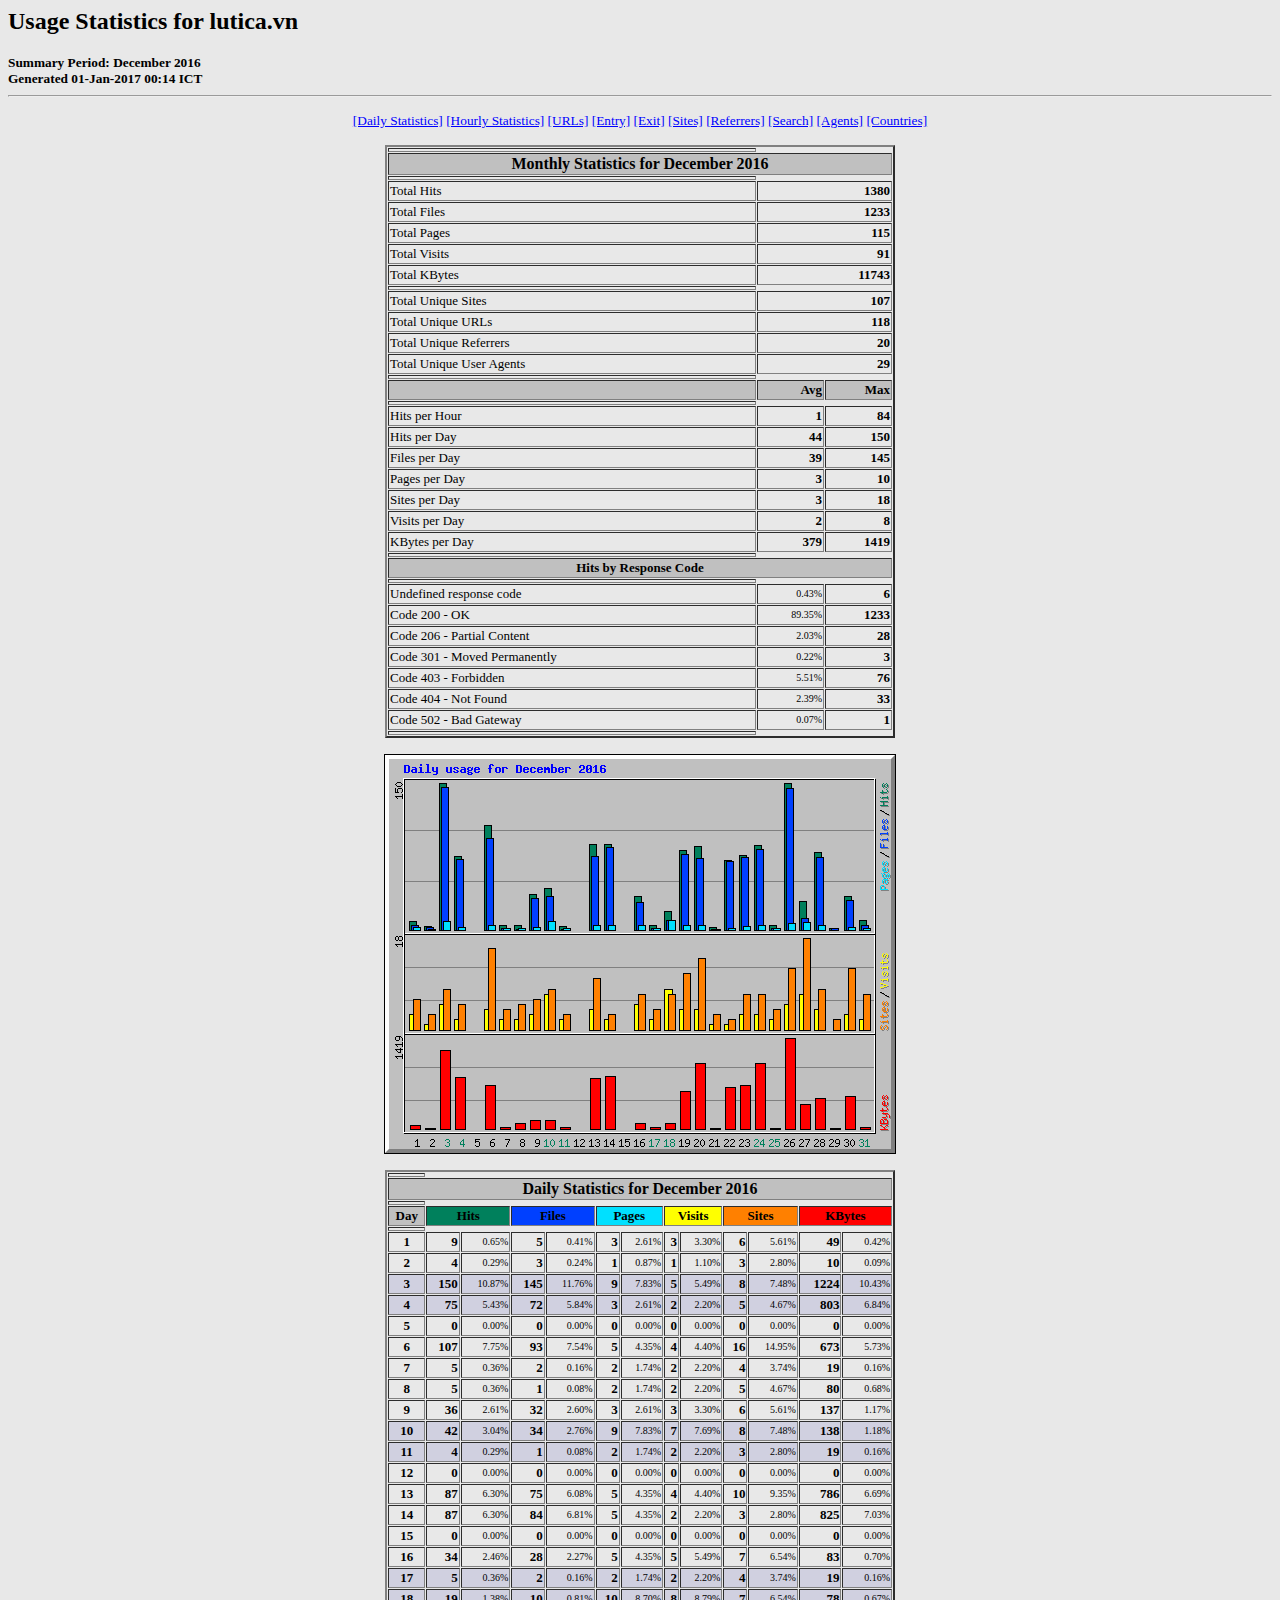
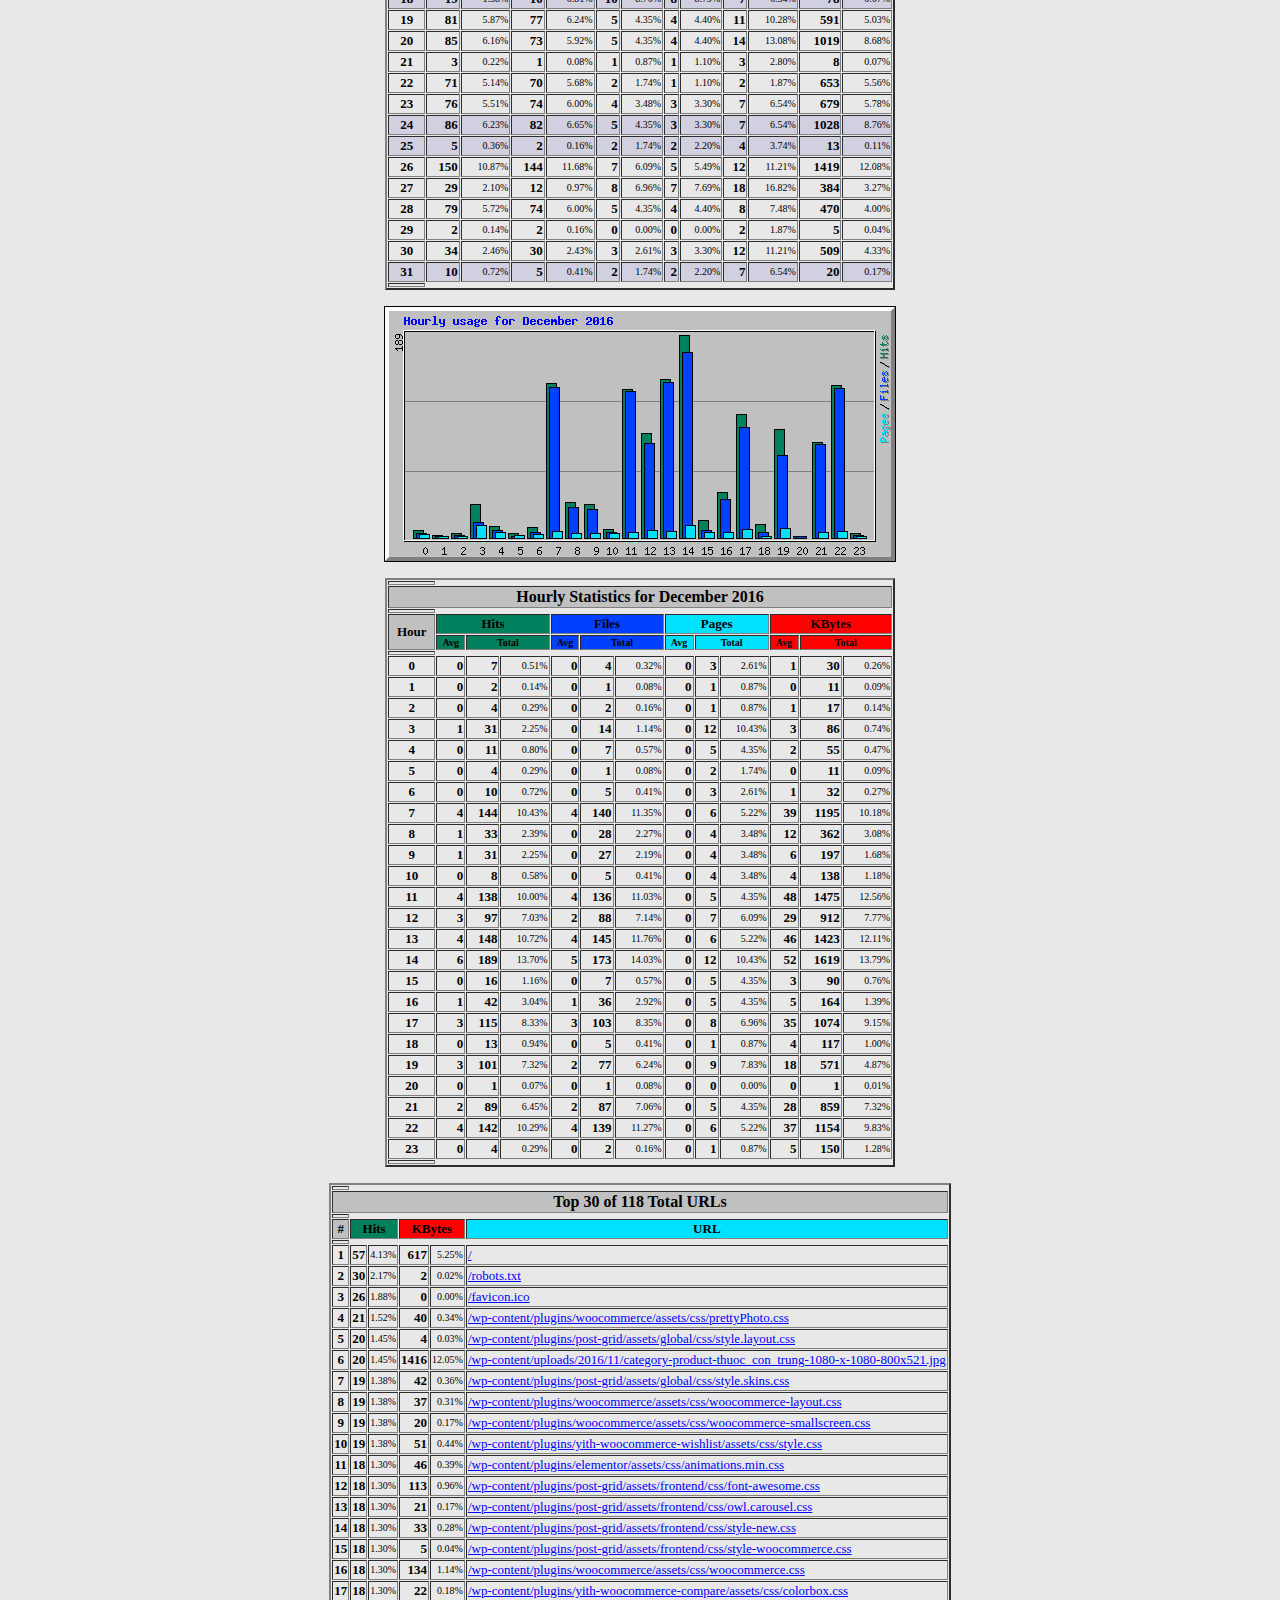
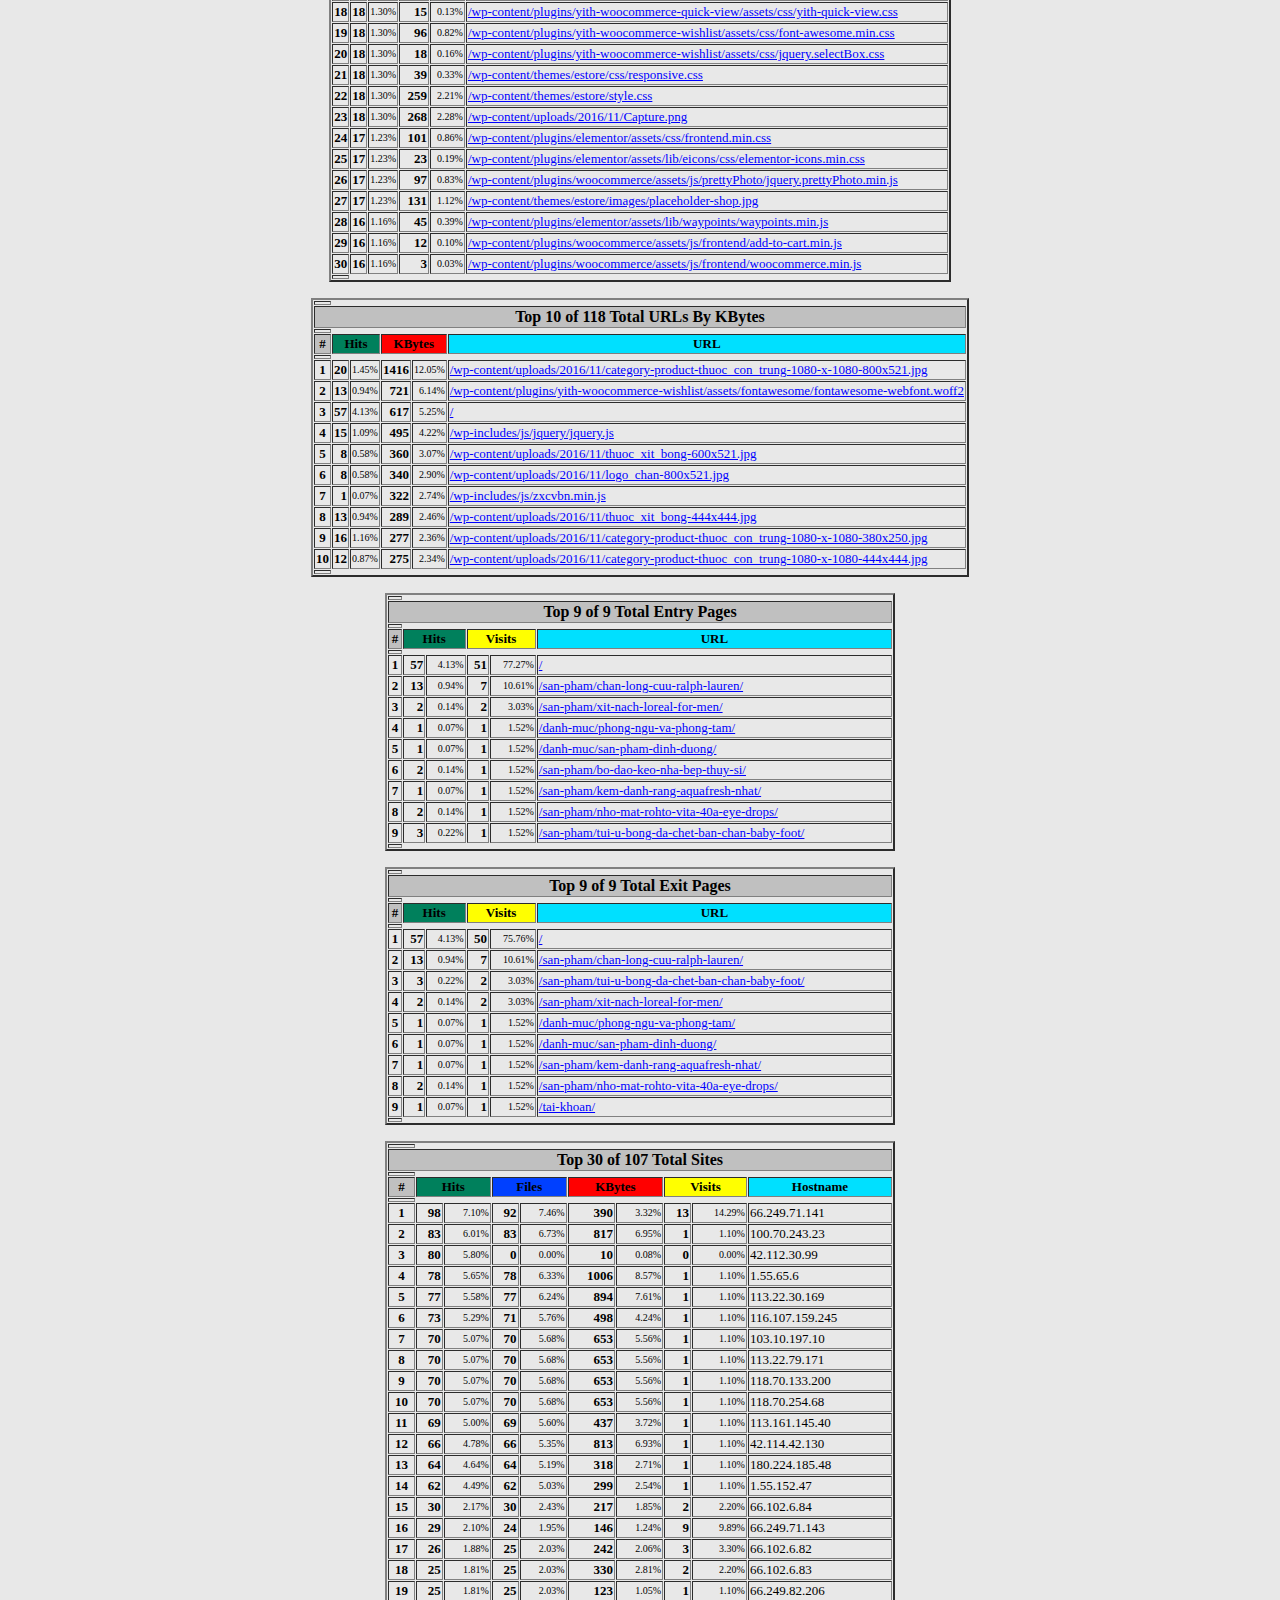
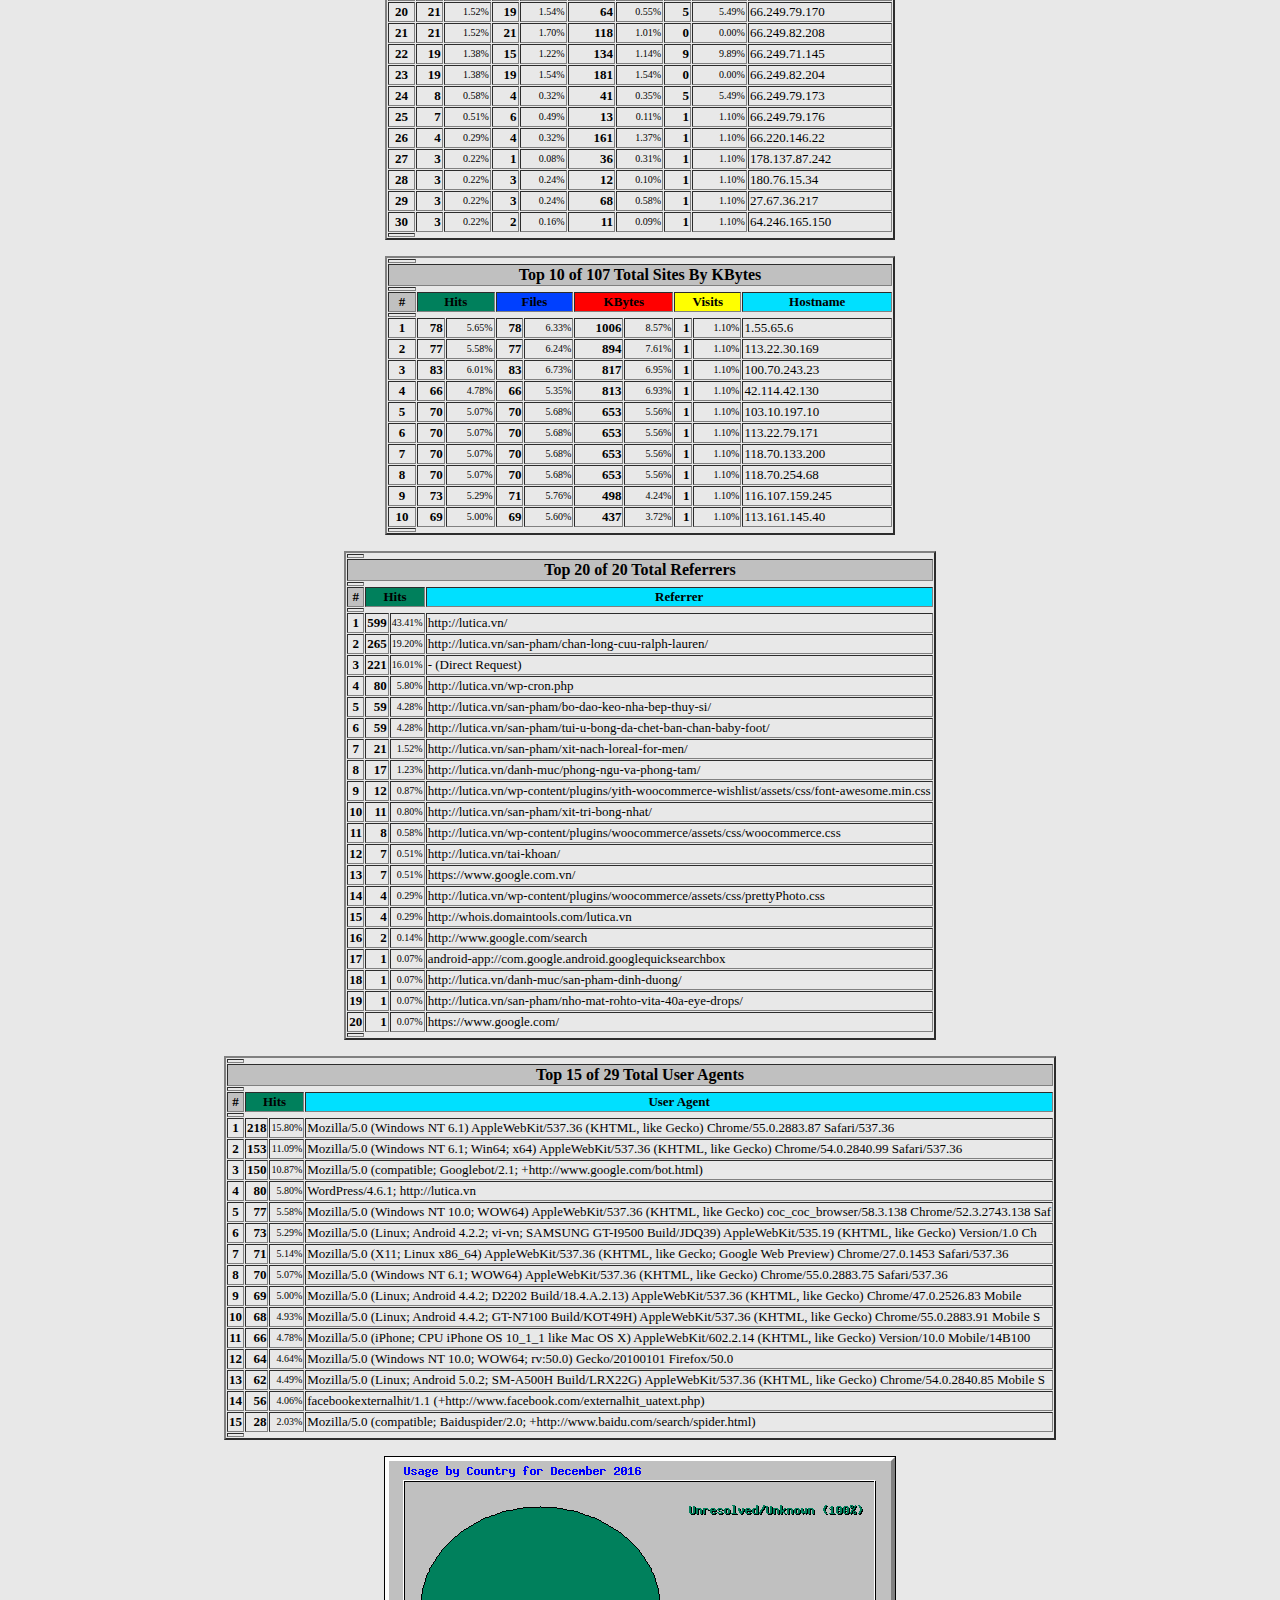
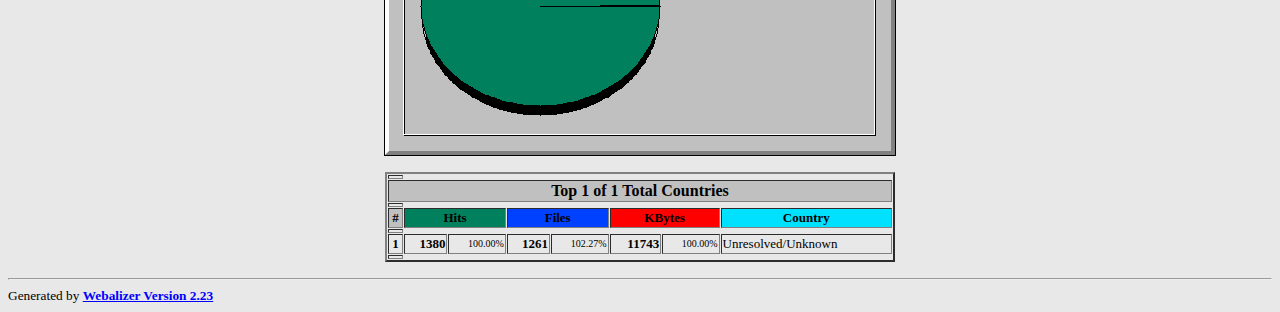
<file: stats/usage_201612.html>
<!DOCTYPE HTML PUBLIC "-//W3C//DTD HTML 4.0 Transitional//EN">

<!-- Generated by The Webalizer  Ver. 2.23-08 -->
<!--                                          -->
<!-- Copyright 1997-2013  Bradford L. Barrett -->
<!--                                          -->
<!-- Distributed under the GNU GPL  Version 2 -->
<!--        Full text may be found at:        -->
<!--         http://www.webalizer.org         -->
<!--                                          -->
<!--  Give the power back to the programmers  -->
<!--   Support the Free Software Foundation   -->
<!--           (http://www.fsf.org)           -->
<!--                                          -->
<!-- *** Generated: 01-Jan-2017 00:14 ICT *** -->

<HTML lang="en">
<HEAD>
 <TITLE>Usage Statistics for lutica.vn - December 2016</TITLE>
</HEAD>

<BODY BGCOLOR="#E8E8E8" TEXT="#000000" LINK="#0000FF" VLINK="#FF0000">
<H2>Usage Statistics for lutica.vn</H2>
<SMALL><STRONG>
Summary Period: December 2016<BR>
Generated 01-Jan-2017 00:14 ICT<BR>
</STRONG></SMALL>
<CENTER>
<HR>
<P>
<SMALL>
<A HREF="#DAYSTATS">[Daily Statistics]</A>
<A HREF="#HOURSTATS">[Hourly Statistics]</A>
<A HREF="#TOPURLS">[URLs]</A>
<A HREF="#TOPENTRY">[Entry]</A>
<A HREF="#TOPEXIT">[Exit]</A>
<A HREF="#TOPSITES">[Sites]</A>
<A HREF="#TOPREFS">[Referrers]</A>
<A HREF="#TOPSEARCH">[Search]</A>
<A HREF="#TOPAGENTS">[Agents]</A>
<A HREF="#TOPCTRYS">[Countries]</A>
</SMALL>
<P>
<TABLE WIDTH=510 BORDER=2 CELLSPACING=1 CELLPADDING=1>
<TR><TH HEIGHT=4></TH></TR>
<TR><TH COLSPAN=3 ALIGN=center BGCOLOR="#C0C0C0">Monthly Statistics for December 2016</TH></TR>
<TR><TH HEIGHT=4></TH></TR>
<TR><TD WIDTH=380><FONT SIZE="-1">Total Hits</FONT></TD>
<TD ALIGN=right COLSPAN=2><FONT SIZE="-1"><B>1380</B></FONT></TD></TR>
<TR><TD WIDTH=380><FONT SIZE="-1">Total Files</FONT></TD>
<TD ALIGN=right COLSPAN=2><FONT SIZE="-1"><B>1233</B></FONT></TD></TR>
<TR><TD WIDTH=380><FONT SIZE="-1">Total Pages</FONT></TD>
<TD ALIGN=right COLSPAN=2><FONT SIZE="-1"><B>115</B></FONT></TD></TR>
<TR><TD WIDTH=380><FONT SIZE="-1">Total Visits</FONT></TD>
<TD ALIGN=right COLSPAN=2><FONT SIZE="-1"><B>91</B></FONT></TD></TR>
<TR><TD WIDTH=380><FONT SIZE="-1">Total KBytes</FONT></TD>
<TD ALIGN=right COLSPAN=2><FONT SIZE="-1"><B>11743</B></FONT></TD></TR>
<TR><TH HEIGHT=4></TH></TR>
<TR><TD WIDTH=380><FONT SIZE="-1">Total Unique Sites</FONT></TD>
<TD ALIGN=right COLSPAN=2><FONT SIZE="-1"><B>107</B></FONT></TD></TR>
<TR><TD WIDTH=380><FONT SIZE="-1">Total Unique URLs</FONT></TD>
<TD ALIGN=right COLSPAN=2><FONT SIZE="-1"><B>118</B></FONT></TD></TR>
<TR><TD WIDTH=380><FONT SIZE="-1">Total Unique Referrers</FONT></TD>
<TD ALIGN=right COLSPAN=2><FONT SIZE="-1"><B>20</B></FONT></TD></TR>
<TR><TD WIDTH=380><FONT SIZE="-1">Total Unique User Agents</FONT></TD>
<TD ALIGN=right COLSPAN=2><FONT SIZE="-1"><B>29</B></FONT></TD></TR>
<TR><TH HEIGHT=4></TH></TR>
<TR><TH WIDTH=380 BGCOLOR="#C0C0C0"><FONT SIZE=-1 COLOR="#C0C0C0">.</FONT></TH>
<TH WIDTH=65 BGCOLOR="#C0C0C0" ALIGN=right><FONT SIZE=-1>Avg </FONT></TH>
<TH WIDTH=65 BGCOLOR="#C0C0C0" ALIGN=right><FONT SIZE=-1>Max </FONT></TH></TR>
<TR><TH HEIGHT=4></TH></TR>
<TR><TD><FONT SIZE="-1">Hits per Hour</FONT></TD>
<TD ALIGN=right WIDTH=65><FONT SIZE="-1"><B>1</B></FONT></TD>
<TD WIDTH=65 ALIGN=right><FONT SIZE=-1><B>84</B></FONT></TD></TR>
<TR><TD><FONT SIZE="-1">Hits per Day</FONT></TD>
<TD ALIGN=right WIDTH=65><FONT SIZE="-1"><B>44</B></FONT></TD>
<TD WIDTH=65 ALIGN=right><FONT SIZE=-1><B>150</B></FONT></TD></TR>
<TR><TD><FONT SIZE="-1">Files per Day</FONT></TD>
<TD ALIGN=right WIDTH=65><FONT SIZE="-1"><B>39</B></FONT></TD>
<TD WIDTH=65 ALIGN=right><FONT SIZE=-1><B>145</B></FONT></TD></TR>
<TR><TD><FONT SIZE="-1">Pages per Day</FONT></TD>
<TD ALIGN=right WIDTH=65><FONT SIZE="-1"><B>3</B></FONT></TD>
<TD WIDTH=65 ALIGN=right><FONT SIZE=-1><B>10</B></FONT></TD></TR>
<TR><TD><FONT SIZE="-1">Sites per Day</FONT></TD>
<TD ALIGN=right WIDTH=65><FONT SIZE="-1"><B>3</B></FONT></TD>
<TD WIDTH=65 ALIGN=right><FONT SIZE=-1><B>18</B></FONT></TD></TR>
<TR><TD><FONT SIZE="-1">Visits per Day</FONT></TD>
<TD ALIGN=right WIDTH=65><FONT SIZE="-1"><B>2</B></FONT></TD>
<TD WIDTH=65 ALIGN=right><FONT SIZE=-1><B>8</B></FONT></TD></TR>
<TR><TD><FONT SIZE="-1">KBytes per Day</FONT></TD>
<TD ALIGN=right WIDTH=65><FONT SIZE="-1"><B>379</B></FONT></TD>
<TD WIDTH=65 ALIGN=right><FONT SIZE=-1><B>1419</B></FONT></TD></TR>
<TR><TH HEIGHT=4></TH></TR>
<TR><TH COLSPAN=3 ALIGN=center BGCOLOR="#C0C0C0">
<FONT SIZE="-1">Hits by Response Code</FONT></TH></TR>
<TR><TH HEIGHT=4></TH></TR>
<TR><TD><FONT SIZE="-1">Undefined response code</FONT></TD>
<TD ALIGN=right><FONT SIZE="-2">0.43%</FONT></TD>
<TD ALIGN=right><FONT SIZE="-1"><B>6</B></FONT></TD></TR>
<TR><TD><FONT SIZE="-1">Code 200 - OK</FONT></TD>
<TD ALIGN=right><FONT SIZE="-2">89.35%</FONT></TD>
<TD ALIGN=right><FONT SIZE="-1"><B>1233</B></FONT></TD></TR>
<TR><TD><FONT SIZE="-1">Code 206 - Partial Content</FONT></TD>
<TD ALIGN=right><FONT SIZE="-2">2.03%</FONT></TD>
<TD ALIGN=right><FONT SIZE="-1"><B>28</B></FONT></TD></TR>
<TR><TD><FONT SIZE="-1">Code 301 - Moved Permanently</FONT></TD>
<TD ALIGN=right><FONT SIZE="-2">0.22%</FONT></TD>
<TD ALIGN=right><FONT SIZE="-1"><B>3</B></FONT></TD></TR>
<TR><TD><FONT SIZE="-1">Code 403 - Forbidden</FONT></TD>
<TD ALIGN=right><FONT SIZE="-2">5.51%</FONT></TD>
<TD ALIGN=right><FONT SIZE="-1"><B>76</B></FONT></TD></TR>
<TR><TD><FONT SIZE="-1">Code 404 - Not Found</FONT></TD>
<TD ALIGN=right><FONT SIZE="-2">2.39%</FONT></TD>
<TD ALIGN=right><FONT SIZE="-1"><B>33</B></FONT></TD></TR>
<TR><TD><FONT SIZE="-1">Code 502 - Bad Gateway</FONT></TD>
<TD ALIGN=right><FONT SIZE="-2">0.07%</FONT></TD>
<TD ALIGN=right><FONT SIZE="-1"><B>1</B></FONT></TD></TR>
<TR><TH HEIGHT=4></TH></TR>
</TABLE>
<P>
<A NAME="DAYSTATS"></A>
<IMG SRC="daily_usage_201612.png" ALT="Daily usage for December 2016" HEIGHT=400 WIDTH=512><P>
<TABLE WIDTH=510 BORDER=2 CELLSPACING=1 CELLPADDING=1>
<TR><TH HEIGHT=4></TH></TR>
<TR><TH BGCOLOR="#C0C0C0" COLSPAN=13 ALIGN=center>Daily Statistics for December 2016</TH></TR>
<TR><TH HEIGHT=4></TH></TR>
<TR><TH ALIGN=center BGCOLOR="#C0C0C0"><FONT SIZE="-1">Day</FONT></TH>
<TH ALIGN=center BGCOLOR="#00805c" COLSPAN=2><FONT SIZE="-1">Hits</FONT></TH>
<TH ALIGN=center BGCOLOR="#0040ff" COLSPAN=2><FONT SIZE="-1">Files</FONT></TH>
<TH ALIGN=center BGCOLOR="#00e0ff" COLSPAN=2><FONT SIZE="-1">Pages</FONT></TH>
<TH ALIGN=center BGCOLOR="#ffff00" COLSPAN=2><FONT SIZE="-1">Visits</FONT></TH>
<TH ALIGN=center BGCOLOR="#ff8000" COLSPAN=2><FONT SIZE="-1">Sites</FONT></TH>
<TH ALIGN=center BGCOLOR="#ff0000" COLSPAN=2><FONT SIZE="-1">KBytes</FONT></TH></TR>
<TR><TH HEIGHT=4></TH></TR>
<TR><TD ALIGN=center><FONT SIZE="-1"><B>1</B></FONT></TD>
<TD ALIGN=right><FONT SIZE="-1"><B>9</B></FONT></TD>
<TD ALIGN=right><FONT SIZE="-2">0.65%</FONT></TD>
<TD ALIGN=right><FONT SIZE="-1"><B>5</B></FONT></TD>
<TD ALIGN=right><FONT SIZE="-2">0.41%</FONT></TD>
<TD ALIGN=right><FONT SIZE="-1"><B>3</B></FONT></TD>
<TD ALIGN=right><FONT SIZE="-2">2.61%</FONT></TD>
<TD ALIGN=right><FONT SIZE="-1"><B>3</B></FONT></TD>
<TD ALIGN=right><FONT SIZE="-2">3.30%</FONT></TD>
<TD ALIGN=right><FONT SIZE="-1"><B>6</B></FONT></TD>
<TD ALIGN=right><FONT SIZE="-2">5.61%</FONT></TD>
<TD ALIGN=right><FONT SIZE="-1"><B>49</B></FONT></TD>
<TD ALIGN=right><FONT SIZE="-2">0.42%</FONT></TD></TR>
<TR><TD ALIGN=center><FONT SIZE="-1"><B>2</B></FONT></TD>
<TD ALIGN=right><FONT SIZE="-1"><B>4</B></FONT></TD>
<TD ALIGN=right><FONT SIZE="-2">0.29%</FONT></TD>
<TD ALIGN=right><FONT SIZE="-1"><B>3</B></FONT></TD>
<TD ALIGN=right><FONT SIZE="-2">0.24%</FONT></TD>
<TD ALIGN=right><FONT SIZE="-1"><B>1</B></FONT></TD>
<TD ALIGN=right><FONT SIZE="-2">0.87%</FONT></TD>
<TD ALIGN=right><FONT SIZE="-1"><B>1</B></FONT></TD>
<TD ALIGN=right><FONT SIZE="-2">1.10%</FONT></TD>
<TD ALIGN=right><FONT SIZE="-1"><B>3</B></FONT></TD>
<TD ALIGN=right><FONT SIZE="-2">2.80%</FONT></TD>
<TD ALIGN=right><FONT SIZE="-1"><B>10</B></FONT></TD>
<TD ALIGN=right><FONT SIZE="-2">0.09%</FONT></TD></TR>
<TR BGCOLOR="#D0D0E0"><TD ALIGN=center><FONT SIZE="-1"><B>3</B></FONT></TD>
<TD ALIGN=right><FONT SIZE="-1"><B>150</B></FONT></TD>
<TD ALIGN=right><FONT SIZE="-2">10.87%</FONT></TD>
<TD ALIGN=right><FONT SIZE="-1"><B>145</B></FONT></TD>
<TD ALIGN=right><FONT SIZE="-2">11.76%</FONT></TD>
<TD ALIGN=right><FONT SIZE="-1"><B>9</B></FONT></TD>
<TD ALIGN=right><FONT SIZE="-2">7.83%</FONT></TD>
<TD ALIGN=right><FONT SIZE="-1"><B>5</B></FONT></TD>
<TD ALIGN=right><FONT SIZE="-2">5.49%</FONT></TD>
<TD ALIGN=right><FONT SIZE="-1"><B>8</B></FONT></TD>
<TD ALIGN=right><FONT SIZE="-2">7.48%</FONT></TD>
<TD ALIGN=right><FONT SIZE="-1"><B>1224</B></FONT></TD>
<TD ALIGN=right><FONT SIZE="-2">10.43%</FONT></TD></TR>
<TR BGCOLOR="#D0D0E0"><TD ALIGN=center><FONT SIZE="-1"><B>4</B></FONT></TD>
<TD ALIGN=right><FONT SIZE="-1"><B>75</B></FONT></TD>
<TD ALIGN=right><FONT SIZE="-2">5.43%</FONT></TD>
<TD ALIGN=right><FONT SIZE="-1"><B>72</B></FONT></TD>
<TD ALIGN=right><FONT SIZE="-2">5.84%</FONT></TD>
<TD ALIGN=right><FONT SIZE="-1"><B>3</B></FONT></TD>
<TD ALIGN=right><FONT SIZE="-2">2.61%</FONT></TD>
<TD ALIGN=right><FONT SIZE="-1"><B>2</B></FONT></TD>
<TD ALIGN=right><FONT SIZE="-2">2.20%</FONT></TD>
<TD ALIGN=right><FONT SIZE="-1"><B>5</B></FONT></TD>
<TD ALIGN=right><FONT SIZE="-2">4.67%</FONT></TD>
<TD ALIGN=right><FONT SIZE="-1"><B>803</B></FONT></TD>
<TD ALIGN=right><FONT SIZE="-2">6.84%</FONT></TD></TR>
<TR><TD ALIGN=center><FONT SIZE="-1"><B>5</B></FONT></TD>
<TD ALIGN=right><FONT SIZE="-1"><B>0</B></FONT></TD>
<TD ALIGN=right><FONT SIZE="-2">0.00%</FONT></TD>
<TD ALIGN=right><FONT SIZE="-1"><B>0</B></FONT></TD>
<TD ALIGN=right><FONT SIZE="-2">0.00%</FONT></TD>
<TD ALIGN=right><FONT SIZE="-1"><B>0</B></FONT></TD>
<TD ALIGN=right><FONT SIZE="-2">0.00%</FONT></TD>
<TD ALIGN=right><FONT SIZE="-1"><B>0</B></FONT></TD>
<TD ALIGN=right><FONT SIZE="-2">0.00%</FONT></TD>
<TD ALIGN=right><FONT SIZE="-1"><B>0</B></FONT></TD>
<TD ALIGN=right><FONT SIZE="-2">0.00%</FONT></TD>
<TD ALIGN=right><FONT SIZE="-1"><B>0</B></FONT></TD>
<TD ALIGN=right><FONT SIZE="-2">0.00%</FONT></TD></TR>
<TR><TD ALIGN=center><FONT SIZE="-1"><B>6</B></FONT></TD>
<TD ALIGN=right><FONT SIZE="-1"><B>107</B></FONT></TD>
<TD ALIGN=right><FONT SIZE="-2">7.75%</FONT></TD>
<TD ALIGN=right><FONT SIZE="-1"><B>93</B></FONT></TD>
<TD ALIGN=right><FONT SIZE="-2">7.54%</FONT></TD>
<TD ALIGN=right><FONT SIZE="-1"><B>5</B></FONT></TD>
<TD ALIGN=right><FONT SIZE="-2">4.35%</FONT></TD>
<TD ALIGN=right><FONT SIZE="-1"><B>4</B></FONT></TD>
<TD ALIGN=right><FONT SIZE="-2">4.40%</FONT></TD>
<TD ALIGN=right><FONT SIZE="-1"><B>16</B></FONT></TD>
<TD ALIGN=right><FONT SIZE="-2">14.95%</FONT></TD>
<TD ALIGN=right><FONT SIZE="-1"><B>673</B></FONT></TD>
<TD ALIGN=right><FONT SIZE="-2">5.73%</FONT></TD></TR>
<TR><TD ALIGN=center><FONT SIZE="-1"><B>7</B></FONT></TD>
<TD ALIGN=right><FONT SIZE="-1"><B>5</B></FONT></TD>
<TD ALIGN=right><FONT SIZE="-2">0.36%</FONT></TD>
<TD ALIGN=right><FONT SIZE="-1"><B>2</B></FONT></TD>
<TD ALIGN=right><FONT SIZE="-2">0.16%</FONT></TD>
<TD ALIGN=right><FONT SIZE="-1"><B>2</B></FONT></TD>
<TD ALIGN=right><FONT SIZE="-2">1.74%</FONT></TD>
<TD ALIGN=right><FONT SIZE="-1"><B>2</B></FONT></TD>
<TD ALIGN=right><FONT SIZE="-2">2.20%</FONT></TD>
<TD ALIGN=right><FONT SIZE="-1"><B>4</B></FONT></TD>
<TD ALIGN=right><FONT SIZE="-2">3.74%</FONT></TD>
<TD ALIGN=right><FONT SIZE="-1"><B>19</B></FONT></TD>
<TD ALIGN=right><FONT SIZE="-2">0.16%</FONT></TD></TR>
<TR><TD ALIGN=center><FONT SIZE="-1"><B>8</B></FONT></TD>
<TD ALIGN=right><FONT SIZE="-1"><B>5</B></FONT></TD>
<TD ALIGN=right><FONT SIZE="-2">0.36%</FONT></TD>
<TD ALIGN=right><FONT SIZE="-1"><B>1</B></FONT></TD>
<TD ALIGN=right><FONT SIZE="-2">0.08%</FONT></TD>
<TD ALIGN=right><FONT SIZE="-1"><B>2</B></FONT></TD>
<TD ALIGN=right><FONT SIZE="-2">1.74%</FONT></TD>
<TD ALIGN=right><FONT SIZE="-1"><B>2</B></FONT></TD>
<TD ALIGN=right><FONT SIZE="-2">2.20%</FONT></TD>
<TD ALIGN=right><FONT SIZE="-1"><B>5</B></FONT></TD>
<TD ALIGN=right><FONT SIZE="-2">4.67%</FONT></TD>
<TD ALIGN=right><FONT SIZE="-1"><B>80</B></FONT></TD>
<TD ALIGN=right><FONT SIZE="-2">0.68%</FONT></TD></TR>
<TR><TD ALIGN=center><FONT SIZE="-1"><B>9</B></FONT></TD>
<TD ALIGN=right><FONT SIZE="-1"><B>36</B></FONT></TD>
<TD ALIGN=right><FONT SIZE="-2">2.61%</FONT></TD>
<TD ALIGN=right><FONT SIZE="-1"><B>32</B></FONT></TD>
<TD ALIGN=right><FONT SIZE="-2">2.60%</FONT></TD>
<TD ALIGN=right><FONT SIZE="-1"><B>3</B></FONT></TD>
<TD ALIGN=right><FONT SIZE="-2">2.61%</FONT></TD>
<TD ALIGN=right><FONT SIZE="-1"><B>3</B></FONT></TD>
<TD ALIGN=right><FONT SIZE="-2">3.30%</FONT></TD>
<TD ALIGN=right><FONT SIZE="-1"><B>6</B></FONT></TD>
<TD ALIGN=right><FONT SIZE="-2">5.61%</FONT></TD>
<TD ALIGN=right><FONT SIZE="-1"><B>137</B></FONT></TD>
<TD ALIGN=right><FONT SIZE="-2">1.17%</FONT></TD></TR>
<TR BGCOLOR="#D0D0E0"><TD ALIGN=center><FONT SIZE="-1"><B>10</B></FONT></TD>
<TD ALIGN=right><FONT SIZE="-1"><B>42</B></FONT></TD>
<TD ALIGN=right><FONT SIZE="-2">3.04%</FONT></TD>
<TD ALIGN=right><FONT SIZE="-1"><B>34</B></FONT></TD>
<TD ALIGN=right><FONT SIZE="-2">2.76%</FONT></TD>
<TD ALIGN=right><FONT SIZE="-1"><B>9</B></FONT></TD>
<TD ALIGN=right><FONT SIZE="-2">7.83%</FONT></TD>
<TD ALIGN=right><FONT SIZE="-1"><B>7</B></FONT></TD>
<TD ALIGN=right><FONT SIZE="-2">7.69%</FONT></TD>
<TD ALIGN=right><FONT SIZE="-1"><B>8</B></FONT></TD>
<TD ALIGN=right><FONT SIZE="-2">7.48%</FONT></TD>
<TD ALIGN=right><FONT SIZE="-1"><B>138</B></FONT></TD>
<TD ALIGN=right><FONT SIZE="-2">1.18%</FONT></TD></TR>
<TR BGCOLOR="#D0D0E0"><TD ALIGN=center><FONT SIZE="-1"><B>11</B></FONT></TD>
<TD ALIGN=right><FONT SIZE="-1"><B>4</B></FONT></TD>
<TD ALIGN=right><FONT SIZE="-2">0.29%</FONT></TD>
<TD ALIGN=right><FONT SIZE="-1"><B>1</B></FONT></TD>
<TD ALIGN=right><FONT SIZE="-2">0.08%</FONT></TD>
<TD ALIGN=right><FONT SIZE="-1"><B>2</B></FONT></TD>
<TD ALIGN=right><FONT SIZE="-2">1.74%</FONT></TD>
<TD ALIGN=right><FONT SIZE="-1"><B>2</B></FONT></TD>
<TD ALIGN=right><FONT SIZE="-2">2.20%</FONT></TD>
<TD ALIGN=right><FONT SIZE="-1"><B>3</B></FONT></TD>
<TD ALIGN=right><FONT SIZE="-2">2.80%</FONT></TD>
<TD ALIGN=right><FONT SIZE="-1"><B>19</B></FONT></TD>
<TD ALIGN=right><FONT SIZE="-2">0.16%</FONT></TD></TR>
<TR><TD ALIGN=center><FONT SIZE="-1"><B>12</B></FONT></TD>
<TD ALIGN=right><FONT SIZE="-1"><B>0</B></FONT></TD>
<TD ALIGN=right><FONT SIZE="-2">0.00%</FONT></TD>
<TD ALIGN=right><FONT SIZE="-1"><B>0</B></FONT></TD>
<TD ALIGN=right><FONT SIZE="-2">0.00%</FONT></TD>
<TD ALIGN=right><FONT SIZE="-1"><B>0</B></FONT></TD>
<TD ALIGN=right><FONT SIZE="-2">0.00%</FONT></TD>
<TD ALIGN=right><FONT SIZE="-1"><B>0</B></FONT></TD>
<TD ALIGN=right><FONT SIZE="-2">0.00%</FONT></TD>
<TD ALIGN=right><FONT SIZE="-1"><B>0</B></FONT></TD>
<TD ALIGN=right><FONT SIZE="-2">0.00%</FONT></TD>
<TD ALIGN=right><FONT SIZE="-1"><B>0</B></FONT></TD>
<TD ALIGN=right><FONT SIZE="-2">0.00%</FONT></TD></TR>
<TR><TD ALIGN=center><FONT SIZE="-1"><B>13</B></FONT></TD>
<TD ALIGN=right><FONT SIZE="-1"><B>87</B></FONT></TD>
<TD ALIGN=right><FONT SIZE="-2">6.30%</FONT></TD>
<TD ALIGN=right><FONT SIZE="-1"><B>75</B></FONT></TD>
<TD ALIGN=right><FONT SIZE="-2">6.08%</FONT></TD>
<TD ALIGN=right><FONT SIZE="-1"><B>5</B></FONT></TD>
<TD ALIGN=right><FONT SIZE="-2">4.35%</FONT></TD>
<TD ALIGN=right><FONT SIZE="-1"><B>4</B></FONT></TD>
<TD ALIGN=right><FONT SIZE="-2">4.40%</FONT></TD>
<TD ALIGN=right><FONT SIZE="-1"><B>10</B></FONT></TD>
<TD ALIGN=right><FONT SIZE="-2">9.35%</FONT></TD>
<TD ALIGN=right><FONT SIZE="-1"><B>786</B></FONT></TD>
<TD ALIGN=right><FONT SIZE="-2">6.69%</FONT></TD></TR>
<TR><TD ALIGN=center><FONT SIZE="-1"><B>14</B></FONT></TD>
<TD ALIGN=right><FONT SIZE="-1"><B>87</B></FONT></TD>
<TD ALIGN=right><FONT SIZE="-2">6.30%</FONT></TD>
<TD ALIGN=right><FONT SIZE="-1"><B>84</B></FONT></TD>
<TD ALIGN=right><FONT SIZE="-2">6.81%</FONT></TD>
<TD ALIGN=right><FONT SIZE="-1"><B>5</B></FONT></TD>
<TD ALIGN=right><FONT SIZE="-2">4.35%</FONT></TD>
<TD ALIGN=right><FONT SIZE="-1"><B>2</B></FONT></TD>
<TD ALIGN=right><FONT SIZE="-2">2.20%</FONT></TD>
<TD ALIGN=right><FONT SIZE="-1"><B>3</B></FONT></TD>
<TD ALIGN=right><FONT SIZE="-2">2.80%</FONT></TD>
<TD ALIGN=right><FONT SIZE="-1"><B>825</B></FONT></TD>
<TD ALIGN=right><FONT SIZE="-2">7.03%</FONT></TD></TR>
<TR><TD ALIGN=center><FONT SIZE="-1"><B>15</B></FONT></TD>
<TD ALIGN=right><FONT SIZE="-1"><B>0</B></FONT></TD>
<TD ALIGN=right><FONT SIZE="-2">0.00%</FONT></TD>
<TD ALIGN=right><FONT SIZE="-1"><B>0</B></FONT></TD>
<TD ALIGN=right><FONT SIZE="-2">0.00%</FONT></TD>
<TD ALIGN=right><FONT SIZE="-1"><B>0</B></FONT></TD>
<TD ALIGN=right><FONT SIZE="-2">0.00%</FONT></TD>
<TD ALIGN=right><FONT SIZE="-1"><B>0</B></FONT></TD>
<TD ALIGN=right><FONT SIZE="-2">0.00%</FONT></TD>
<TD ALIGN=right><FONT SIZE="-1"><B>0</B></FONT></TD>
<TD ALIGN=right><FONT SIZE="-2">0.00%</FONT></TD>
<TD ALIGN=right><FONT SIZE="-1"><B>0</B></FONT></TD>
<TD ALIGN=right><FONT SIZE="-2">0.00%</FONT></TD></TR>
<TR><TD ALIGN=center><FONT SIZE="-1"><B>16</B></FONT></TD>
<TD ALIGN=right><FONT SIZE="-1"><B>34</B></FONT></TD>
<TD ALIGN=right><FONT SIZE="-2">2.46%</FONT></TD>
<TD ALIGN=right><FONT SIZE="-1"><B>28</B></FONT></TD>
<TD ALIGN=right><FONT SIZE="-2">2.27%</FONT></TD>
<TD ALIGN=right><FONT SIZE="-1"><B>5</B></FONT></TD>
<TD ALIGN=right><FONT SIZE="-2">4.35%</FONT></TD>
<TD ALIGN=right><FONT SIZE="-1"><B>5</B></FONT></TD>
<TD ALIGN=right><FONT SIZE="-2">5.49%</FONT></TD>
<TD ALIGN=right><FONT SIZE="-1"><B>7</B></FONT></TD>
<TD ALIGN=right><FONT SIZE="-2">6.54%</FONT></TD>
<TD ALIGN=right><FONT SIZE="-1"><B>83</B></FONT></TD>
<TD ALIGN=right><FONT SIZE="-2">0.70%</FONT></TD></TR>
<TR BGCOLOR="#D0D0E0"><TD ALIGN=center><FONT SIZE="-1"><B>17</B></FONT></TD>
<TD ALIGN=right><FONT SIZE="-1"><B>5</B></FONT></TD>
<TD ALIGN=right><FONT SIZE="-2">0.36%</FONT></TD>
<TD ALIGN=right><FONT SIZE="-1"><B>2</B></FONT></TD>
<TD ALIGN=right><FONT SIZE="-2">0.16%</FONT></TD>
<TD ALIGN=right><FONT SIZE="-1"><B>2</B></FONT></TD>
<TD ALIGN=right><FONT SIZE="-2">1.74%</FONT></TD>
<TD ALIGN=right><FONT SIZE="-1"><B>2</B></FONT></TD>
<TD ALIGN=right><FONT SIZE="-2">2.20%</FONT></TD>
<TD ALIGN=right><FONT SIZE="-1"><B>4</B></FONT></TD>
<TD ALIGN=right><FONT SIZE="-2">3.74%</FONT></TD>
<TD ALIGN=right><FONT SIZE="-1"><B>19</B></FONT></TD>
<TD ALIGN=right><FONT SIZE="-2">0.16%</FONT></TD></TR>
<TR BGCOLOR="#D0D0E0"><TD ALIGN=center><FONT SIZE="-1"><B>18</B></FONT></TD>
<TD ALIGN=right><FONT SIZE="-1"><B>19</B></FONT></TD>
<TD ALIGN=right><FONT SIZE="-2">1.38%</FONT></TD>
<TD ALIGN=right><FONT SIZE="-1"><B>10</B></FONT></TD>
<TD ALIGN=right><FONT SIZE="-2">0.81%</FONT></TD>
<TD ALIGN=right><FONT SIZE="-1"><B>10</B></FONT></TD>
<TD ALIGN=right><FONT SIZE="-2">8.70%</FONT></TD>
<TD ALIGN=right><FONT SIZE="-1"><B>8</B></FONT></TD>
<TD ALIGN=right><FONT SIZE="-2">8.79%</FONT></TD>
<TD ALIGN=right><FONT SIZE="-1"><B>7</B></FONT></TD>
<TD ALIGN=right><FONT SIZE="-2">6.54%</FONT></TD>
<TD ALIGN=right><FONT SIZE="-1"><B>78</B></FONT></TD>
<TD ALIGN=right><FONT SIZE="-2">0.67%</FONT></TD></TR>
<TR><TD ALIGN=center><FONT SIZE="-1"><B>19</B></FONT></TD>
<TD ALIGN=right><FONT SIZE="-1"><B>81</B></FONT></TD>
<TD ALIGN=right><FONT SIZE="-2">5.87%</FONT></TD>
<TD ALIGN=right><FONT SIZE="-1"><B>77</B></FONT></TD>
<TD ALIGN=right><FONT SIZE="-2">6.24%</FONT></TD>
<TD ALIGN=right><FONT SIZE="-1"><B>5</B></FONT></TD>
<TD ALIGN=right><FONT SIZE="-2">4.35%</FONT></TD>
<TD ALIGN=right><FONT SIZE="-1"><B>4</B></FONT></TD>
<TD ALIGN=right><FONT SIZE="-2">4.40%</FONT></TD>
<TD ALIGN=right><FONT SIZE="-1"><B>11</B></FONT></TD>
<TD ALIGN=right><FONT SIZE="-2">10.28%</FONT></TD>
<TD ALIGN=right><FONT SIZE="-1"><B>591</B></FONT></TD>
<TD ALIGN=right><FONT SIZE="-2">5.03%</FONT></TD></TR>
<TR><TD ALIGN=center><FONT SIZE="-1"><B>20</B></FONT></TD>
<TD ALIGN=right><FONT SIZE="-1"><B>85</B></FONT></TD>
<TD ALIGN=right><FONT SIZE="-2">6.16%</FONT></TD>
<TD ALIGN=right><FONT SIZE="-1"><B>73</B></FONT></TD>
<TD ALIGN=right><FONT SIZE="-2">5.92%</FONT></TD>
<TD ALIGN=right><FONT SIZE="-1"><B>5</B></FONT></TD>
<TD ALIGN=right><FONT SIZE="-2">4.35%</FONT></TD>
<TD ALIGN=right><FONT SIZE="-1"><B>4</B></FONT></TD>
<TD ALIGN=right><FONT SIZE="-2">4.40%</FONT></TD>
<TD ALIGN=right><FONT SIZE="-1"><B>14</B></FONT></TD>
<TD ALIGN=right><FONT SIZE="-2">13.08%</FONT></TD>
<TD ALIGN=right><FONT SIZE="-1"><B>1019</B></FONT></TD>
<TD ALIGN=right><FONT SIZE="-2">8.68%</FONT></TD></TR>
<TR><TD ALIGN=center><FONT SIZE="-1"><B>21</B></FONT></TD>
<TD ALIGN=right><FONT SIZE="-1"><B>3</B></FONT></TD>
<TD ALIGN=right><FONT SIZE="-2">0.22%</FONT></TD>
<TD ALIGN=right><FONT SIZE="-1"><B>1</B></FONT></TD>
<TD ALIGN=right><FONT SIZE="-2">0.08%</FONT></TD>
<TD ALIGN=right><FONT SIZE="-1"><B>1</B></FONT></TD>
<TD ALIGN=right><FONT SIZE="-2">0.87%</FONT></TD>
<TD ALIGN=right><FONT SIZE="-1"><B>1</B></FONT></TD>
<TD ALIGN=right><FONT SIZE="-2">1.10%</FONT></TD>
<TD ALIGN=right><FONT SIZE="-1"><B>3</B></FONT></TD>
<TD ALIGN=right><FONT SIZE="-2">2.80%</FONT></TD>
<TD ALIGN=right><FONT SIZE="-1"><B>8</B></FONT></TD>
<TD ALIGN=right><FONT SIZE="-2">0.07%</FONT></TD></TR>
<TR><TD ALIGN=center><FONT SIZE="-1"><B>22</B></FONT></TD>
<TD ALIGN=right><FONT SIZE="-1"><B>71</B></FONT></TD>
<TD ALIGN=right><FONT SIZE="-2">5.14%</FONT></TD>
<TD ALIGN=right><FONT SIZE="-1"><B>70</B></FONT></TD>
<TD ALIGN=right><FONT SIZE="-2">5.68%</FONT></TD>
<TD ALIGN=right><FONT SIZE="-1"><B>2</B></FONT></TD>
<TD ALIGN=right><FONT SIZE="-2">1.74%</FONT></TD>
<TD ALIGN=right><FONT SIZE="-1"><B>1</B></FONT></TD>
<TD ALIGN=right><FONT SIZE="-2">1.10%</FONT></TD>
<TD ALIGN=right><FONT SIZE="-1"><B>2</B></FONT></TD>
<TD ALIGN=right><FONT SIZE="-2">1.87%</FONT></TD>
<TD ALIGN=right><FONT SIZE="-1"><B>653</B></FONT></TD>
<TD ALIGN=right><FONT SIZE="-2">5.56%</FONT></TD></TR>
<TR><TD ALIGN=center><FONT SIZE="-1"><B>23</B></FONT></TD>
<TD ALIGN=right><FONT SIZE="-1"><B>76</B></FONT></TD>
<TD ALIGN=right><FONT SIZE="-2">5.51%</FONT></TD>
<TD ALIGN=right><FONT SIZE="-1"><B>74</B></FONT></TD>
<TD ALIGN=right><FONT SIZE="-2">6.00%</FONT></TD>
<TD ALIGN=right><FONT SIZE="-1"><B>4</B></FONT></TD>
<TD ALIGN=right><FONT SIZE="-2">3.48%</FONT></TD>
<TD ALIGN=right><FONT SIZE="-1"><B>3</B></FONT></TD>
<TD ALIGN=right><FONT SIZE="-2">3.30%</FONT></TD>
<TD ALIGN=right><FONT SIZE="-1"><B>7</B></FONT></TD>
<TD ALIGN=right><FONT SIZE="-2">6.54%</FONT></TD>
<TD ALIGN=right><FONT SIZE="-1"><B>679</B></FONT></TD>
<TD ALIGN=right><FONT SIZE="-2">5.78%</FONT></TD></TR>
<TR BGCOLOR="#D0D0E0"><TD ALIGN=center><FONT SIZE="-1"><B>24</B></FONT></TD>
<TD ALIGN=right><FONT SIZE="-1"><B>86</B></FONT></TD>
<TD ALIGN=right><FONT SIZE="-2">6.23%</FONT></TD>
<TD ALIGN=right><FONT SIZE="-1"><B>82</B></FONT></TD>
<TD ALIGN=right><FONT SIZE="-2">6.65%</FONT></TD>
<TD ALIGN=right><FONT SIZE="-1"><B>5</B></FONT></TD>
<TD ALIGN=right><FONT SIZE="-2">4.35%</FONT></TD>
<TD ALIGN=right><FONT SIZE="-1"><B>3</B></FONT></TD>
<TD ALIGN=right><FONT SIZE="-2">3.30%</FONT></TD>
<TD ALIGN=right><FONT SIZE="-1"><B>7</B></FONT></TD>
<TD ALIGN=right><FONT SIZE="-2">6.54%</FONT></TD>
<TD ALIGN=right><FONT SIZE="-1"><B>1028</B></FONT></TD>
<TD ALIGN=right><FONT SIZE="-2">8.76%</FONT></TD></TR>
<TR BGCOLOR="#D0D0E0"><TD ALIGN=center><FONT SIZE="-1"><B>25</B></FONT></TD>
<TD ALIGN=right><FONT SIZE="-1"><B>5</B></FONT></TD>
<TD ALIGN=right><FONT SIZE="-2">0.36%</FONT></TD>
<TD ALIGN=right><FONT SIZE="-1"><B>2</B></FONT></TD>
<TD ALIGN=right><FONT SIZE="-2">0.16%</FONT></TD>
<TD ALIGN=right><FONT SIZE="-1"><B>2</B></FONT></TD>
<TD ALIGN=right><FONT SIZE="-2">1.74%</FONT></TD>
<TD ALIGN=right><FONT SIZE="-1"><B>2</B></FONT></TD>
<TD ALIGN=right><FONT SIZE="-2">2.20%</FONT></TD>
<TD ALIGN=right><FONT SIZE="-1"><B>4</B></FONT></TD>
<TD ALIGN=right><FONT SIZE="-2">3.74%</FONT></TD>
<TD ALIGN=right><FONT SIZE="-1"><B>13</B></FONT></TD>
<TD ALIGN=right><FONT SIZE="-2">0.11%</FONT></TD></TR>
<TR><TD ALIGN=center><FONT SIZE="-1"><B>26</B></FONT></TD>
<TD ALIGN=right><FONT SIZE="-1"><B>150</B></FONT></TD>
<TD ALIGN=right><FONT SIZE="-2">10.87%</FONT></TD>
<TD ALIGN=right><FONT SIZE="-1"><B>144</B></FONT></TD>
<TD ALIGN=right><FONT SIZE="-2">11.68%</FONT></TD>
<TD ALIGN=right><FONT SIZE="-1"><B>7</B></FONT></TD>
<TD ALIGN=right><FONT SIZE="-2">6.09%</FONT></TD>
<TD ALIGN=right><FONT SIZE="-1"><B>5</B></FONT></TD>
<TD ALIGN=right><FONT SIZE="-2">5.49%</FONT></TD>
<TD ALIGN=right><FONT SIZE="-1"><B>12</B></FONT></TD>
<TD ALIGN=right><FONT SIZE="-2">11.21%</FONT></TD>
<TD ALIGN=right><FONT SIZE="-1"><B>1419</B></FONT></TD>
<TD ALIGN=right><FONT SIZE="-2">12.08%</FONT></TD></TR>
<TR><TD ALIGN=center><FONT SIZE="-1"><B>27</B></FONT></TD>
<TD ALIGN=right><FONT SIZE="-1"><B>29</B></FONT></TD>
<TD ALIGN=right><FONT SIZE="-2">2.10%</FONT></TD>
<TD ALIGN=right><FONT SIZE="-1"><B>12</B></FONT></TD>
<TD ALIGN=right><FONT SIZE="-2">0.97%</FONT></TD>
<TD ALIGN=right><FONT SIZE="-1"><B>8</B></FONT></TD>
<TD ALIGN=right><FONT SIZE="-2">6.96%</FONT></TD>
<TD ALIGN=right><FONT SIZE="-1"><B>7</B></FONT></TD>
<TD ALIGN=right><FONT SIZE="-2">7.69%</FONT></TD>
<TD ALIGN=right><FONT SIZE="-1"><B>18</B></FONT></TD>
<TD ALIGN=right><FONT SIZE="-2">16.82%</FONT></TD>
<TD ALIGN=right><FONT SIZE="-1"><B>384</B></FONT></TD>
<TD ALIGN=right><FONT SIZE="-2">3.27%</FONT></TD></TR>
<TR><TD ALIGN=center><FONT SIZE="-1"><B>28</B></FONT></TD>
<TD ALIGN=right><FONT SIZE="-1"><B>79</B></FONT></TD>
<TD ALIGN=right><FONT SIZE="-2">5.72%</FONT></TD>
<TD ALIGN=right><FONT SIZE="-1"><B>74</B></FONT></TD>
<TD ALIGN=right><FONT SIZE="-2">6.00%</FONT></TD>
<TD ALIGN=right><FONT SIZE="-1"><B>5</B></FONT></TD>
<TD ALIGN=right><FONT SIZE="-2">4.35%</FONT></TD>
<TD ALIGN=right><FONT SIZE="-1"><B>4</B></FONT></TD>
<TD ALIGN=right><FONT SIZE="-2">4.40%</FONT></TD>
<TD ALIGN=right><FONT SIZE="-1"><B>8</B></FONT></TD>
<TD ALIGN=right><FONT SIZE="-2">7.48%</FONT></TD>
<TD ALIGN=right><FONT SIZE="-1"><B>470</B></FONT></TD>
<TD ALIGN=right><FONT SIZE="-2">4.00%</FONT></TD></TR>
<TR><TD ALIGN=center><FONT SIZE="-1"><B>29</B></FONT></TD>
<TD ALIGN=right><FONT SIZE="-1"><B>2</B></FONT></TD>
<TD ALIGN=right><FONT SIZE="-2">0.14%</FONT></TD>
<TD ALIGN=right><FONT SIZE="-1"><B>2</B></FONT></TD>
<TD ALIGN=right><FONT SIZE="-2">0.16%</FONT></TD>
<TD ALIGN=right><FONT SIZE="-1"><B>0</B></FONT></TD>
<TD ALIGN=right><FONT SIZE="-2">0.00%</FONT></TD>
<TD ALIGN=right><FONT SIZE="-1"><B>0</B></FONT></TD>
<TD ALIGN=right><FONT SIZE="-2">0.00%</FONT></TD>
<TD ALIGN=right><FONT SIZE="-1"><B>2</B></FONT></TD>
<TD ALIGN=right><FONT SIZE="-2">1.87%</FONT></TD>
<TD ALIGN=right><FONT SIZE="-1"><B>5</B></FONT></TD>
<TD ALIGN=right><FONT SIZE="-2">0.04%</FONT></TD></TR>
<TR><TD ALIGN=center><FONT SIZE="-1"><B>30</B></FONT></TD>
<TD ALIGN=right><FONT SIZE="-1"><B>34</B></FONT></TD>
<TD ALIGN=right><FONT SIZE="-2">2.46%</FONT></TD>
<TD ALIGN=right><FONT SIZE="-1"><B>30</B></FONT></TD>
<TD ALIGN=right><FONT SIZE="-2">2.43%</FONT></TD>
<TD ALIGN=right><FONT SIZE="-1"><B>3</B></FONT></TD>
<TD ALIGN=right><FONT SIZE="-2">2.61%</FONT></TD>
<TD ALIGN=right><FONT SIZE="-1"><B>3</B></FONT></TD>
<TD ALIGN=right><FONT SIZE="-2">3.30%</FONT></TD>
<TD ALIGN=right><FONT SIZE="-1"><B>12</B></FONT></TD>
<TD ALIGN=right><FONT SIZE="-2">11.21%</FONT></TD>
<TD ALIGN=right><FONT SIZE="-1"><B>509</B></FONT></TD>
<TD ALIGN=right><FONT SIZE="-2">4.33%</FONT></TD></TR>
<TR BGCOLOR="#D0D0E0"><TD ALIGN=center><FONT SIZE="-1"><B>31</B></FONT></TD>
<TD ALIGN=right><FONT SIZE="-1"><B>10</B></FONT></TD>
<TD ALIGN=right><FONT SIZE="-2">0.72%</FONT></TD>
<TD ALIGN=right><FONT SIZE="-1"><B>5</B></FONT></TD>
<TD ALIGN=right><FONT SIZE="-2">0.41%</FONT></TD>
<TD ALIGN=right><FONT SIZE="-1"><B>2</B></FONT></TD>
<TD ALIGN=right><FONT SIZE="-2">1.74%</FONT></TD>
<TD ALIGN=right><FONT SIZE="-1"><B>2</B></FONT></TD>
<TD ALIGN=right><FONT SIZE="-2">2.20%</FONT></TD>
<TD ALIGN=right><FONT SIZE="-1"><B>7</B></FONT></TD>
<TD ALIGN=right><FONT SIZE="-2">6.54%</FONT></TD>
<TD ALIGN=right><FONT SIZE="-1"><B>20</B></FONT></TD>
<TD ALIGN=right><FONT SIZE="-2">0.17%</FONT></TD></TR>
<TR><TH HEIGHT=4></TH></TR>
</TABLE>
<P>
<A NAME="HOURSTATS"></A>
<IMG SRC="hourly_usage_201612.png" ALT="Hourly usage for December 2016" HEIGHT=256 WIDTH=512><P>
<TABLE WIDTH=510 BORDER=2 CELLSPACING=1 CELLPADDING=1>
<TR><TH HEIGHT=4></TH></TR>
<TR><TH BGCOLOR="#C0C0C0" COLSPAN=13 ALIGN=center>Hourly Statistics for December 2016</TH></TR>
<TR><TH HEIGHT=4></TH></TR>
<TR><TH ALIGN=center ROWSPAN=2 BGCOLOR="#C0C0C0"><FONT SIZE="-1">Hour</FONT></TH>
<TH ALIGN=center BGCOLOR="#00805c" COLSPAN=3><FONT SIZE="-1">Hits</FONT></TH>
<TH ALIGN=center BGCOLOR="#0040ff" COLSPAN=3><FONT SIZE="-1">Files</FONT></TH>
<TH ALIGN=center BGCOLOR="#00e0ff" COLSPAN=3><FONT SIZE="-1">Pages</FONT></TH>
<TH ALIGN=center BGCOLOR="#ff0000" COLSPAN=3><FONT SIZE="-1">KBytes</FONT></TH></TR>
<TR><TH ALIGN=center BGCOLOR="#00805c"><FONT SIZE="-2">Avg</FONT></TH>
<TH ALIGN=center BGCOLOR="#00805c" COLSPAN=2><FONT SIZE="-2">Total</FONT></TH>
<TH ALIGN=center BGCOLOR="#0040ff"><FONT SIZE="-2">Avg</FONT></TH>
<TH ALIGN=center BGCOLOR="#0040ff" COLSPAN=2><FONT SIZE="-2">Total</FONT></TH>
<TH ALIGN=center BGCOLOR="#00e0ff"><FONT SIZE="-2">Avg</FONT></TH>
<TH ALIGN=center BGCOLOR="#00e0ff" COLSPAN=2><FONT SIZE="-2">Total</FONT></TH>
<TH ALIGN=center BGCOLOR="#ff0000"><FONT SIZE="-2">Avg</FONT></TH>
<TH ALIGN=center BGCOLOR="#ff0000" COLSPAN=2><FONT SIZE="-2">Total</FONT></TH></TR>
<TR><TH HEIGHT=4></TH></TR>
<TR><TD ALIGN=center><FONT SIZE="-1"><B>0</B></FONT></TD>
<TD ALIGN=right><FONT SIZE="-1"><B>0</B></FONT></TD>
<TD ALIGN=right><FONT SIZE="-1"><B>7</B></FONT></TD>
<TD ALIGN=right><FONT SIZE="-2">0.51%</FONT></TD>
<TD ALIGN=right><FONT SIZE="-1"><B>0</B></FONT></TD>
<TD ALIGN=right><FONT SIZE="-1"><B>4</B></FONT></TD>
<TD ALIGN=right><FONT SIZE="-2">0.32%</FONT></TD>
<TD ALIGN=right><FONT SIZE="-1"><B>0</B></FONT></TD>
<TD ALIGN=right><FONT SIZE="-1"><B>3</B></FONT></TD>
<TD ALIGN=right><FONT SIZE="-2">2.61%</FONT></TD>
<TD ALIGN=right><FONT SIZE="-1"><B>1</B></FONT></TD>
<TD ALIGN=right><FONT SIZE="-1"><B>30</B></FONT></TD>
<TD ALIGN=right><FONT SIZE="-2">0.26%</FONT></TD></TR>
<TR><TD ALIGN=center><FONT SIZE="-1"><B>1</B></FONT></TD>
<TD ALIGN=right><FONT SIZE="-1"><B>0</B></FONT></TD>
<TD ALIGN=right><FONT SIZE="-1"><B>2</B></FONT></TD>
<TD ALIGN=right><FONT SIZE="-2">0.14%</FONT></TD>
<TD ALIGN=right><FONT SIZE="-1"><B>0</B></FONT></TD>
<TD ALIGN=right><FONT SIZE="-1"><B>1</B></FONT></TD>
<TD ALIGN=right><FONT SIZE="-2">0.08%</FONT></TD>
<TD ALIGN=right><FONT SIZE="-1"><B>0</B></FONT></TD>
<TD ALIGN=right><FONT SIZE="-1"><B>1</B></FONT></TD>
<TD ALIGN=right><FONT SIZE="-2">0.87%</FONT></TD>
<TD ALIGN=right><FONT SIZE="-1"><B>0</B></FONT></TD>
<TD ALIGN=right><FONT SIZE="-1"><B>11</B></FONT></TD>
<TD ALIGN=right><FONT SIZE="-2">0.09%</FONT></TD></TR>
<TR><TD ALIGN=center><FONT SIZE="-1"><B>2</B></FONT></TD>
<TD ALIGN=right><FONT SIZE="-1"><B>0</B></FONT></TD>
<TD ALIGN=right><FONT SIZE="-1"><B>4</B></FONT></TD>
<TD ALIGN=right><FONT SIZE="-2">0.29%</FONT></TD>
<TD ALIGN=right><FONT SIZE="-1"><B>0</B></FONT></TD>
<TD ALIGN=right><FONT SIZE="-1"><B>2</B></FONT></TD>
<TD ALIGN=right><FONT SIZE="-2">0.16%</FONT></TD>
<TD ALIGN=right><FONT SIZE="-1"><B>0</B></FONT></TD>
<TD ALIGN=right><FONT SIZE="-1"><B>1</B></FONT></TD>
<TD ALIGN=right><FONT SIZE="-2">0.87%</FONT></TD>
<TD ALIGN=right><FONT SIZE="-1"><B>1</B></FONT></TD>
<TD ALIGN=right><FONT SIZE="-1"><B>17</B></FONT></TD>
<TD ALIGN=right><FONT SIZE="-2">0.14%</FONT></TD></TR>
<TR><TD ALIGN=center><FONT SIZE="-1"><B>3</B></FONT></TD>
<TD ALIGN=right><FONT SIZE="-1"><B>1</B></FONT></TD>
<TD ALIGN=right><FONT SIZE="-1"><B>31</B></FONT></TD>
<TD ALIGN=right><FONT SIZE="-2">2.25%</FONT></TD>
<TD ALIGN=right><FONT SIZE="-1"><B>0</B></FONT></TD>
<TD ALIGN=right><FONT SIZE="-1"><B>14</B></FONT></TD>
<TD ALIGN=right><FONT SIZE="-2">1.14%</FONT></TD>
<TD ALIGN=right><FONT SIZE="-1"><B>0</B></FONT></TD>
<TD ALIGN=right><FONT SIZE="-1"><B>12</B></FONT></TD>
<TD ALIGN=right><FONT SIZE="-2">10.43%</FONT></TD>
<TD ALIGN=right><FONT SIZE="-1"><B>3</B></FONT></TD>
<TD ALIGN=right><FONT SIZE="-1"><B>86</B></FONT></TD>
<TD ALIGN=right><FONT SIZE="-2">0.74%</FONT></TD></TR>
<TR><TD ALIGN=center><FONT SIZE="-1"><B>4</B></FONT></TD>
<TD ALIGN=right><FONT SIZE="-1"><B>0</B></FONT></TD>
<TD ALIGN=right><FONT SIZE="-1"><B>11</B></FONT></TD>
<TD ALIGN=right><FONT SIZE="-2">0.80%</FONT></TD>
<TD ALIGN=right><FONT SIZE="-1"><B>0</B></FONT></TD>
<TD ALIGN=right><FONT SIZE="-1"><B>7</B></FONT></TD>
<TD ALIGN=right><FONT SIZE="-2">0.57%</FONT></TD>
<TD ALIGN=right><FONT SIZE="-1"><B>0</B></FONT></TD>
<TD ALIGN=right><FONT SIZE="-1"><B>5</B></FONT></TD>
<TD ALIGN=right><FONT SIZE="-2">4.35%</FONT></TD>
<TD ALIGN=right><FONT SIZE="-1"><B>2</B></FONT></TD>
<TD ALIGN=right><FONT SIZE="-1"><B>55</B></FONT></TD>
<TD ALIGN=right><FONT SIZE="-2">0.47%</FONT></TD></TR>
<TR><TD ALIGN=center><FONT SIZE="-1"><B>5</B></FONT></TD>
<TD ALIGN=right><FONT SIZE="-1"><B>0</B></FONT></TD>
<TD ALIGN=right><FONT SIZE="-1"><B>4</B></FONT></TD>
<TD ALIGN=right><FONT SIZE="-2">0.29%</FONT></TD>
<TD ALIGN=right><FONT SIZE="-1"><B>0</B></FONT></TD>
<TD ALIGN=right><FONT SIZE="-1"><B>1</B></FONT></TD>
<TD ALIGN=right><FONT SIZE="-2">0.08%</FONT></TD>
<TD ALIGN=right><FONT SIZE="-1"><B>0</B></FONT></TD>
<TD ALIGN=right><FONT SIZE="-1"><B>2</B></FONT></TD>
<TD ALIGN=right><FONT SIZE="-2">1.74%</FONT></TD>
<TD ALIGN=right><FONT SIZE="-1"><B>0</B></FONT></TD>
<TD ALIGN=right><FONT SIZE="-1"><B>11</B></FONT></TD>
<TD ALIGN=right><FONT SIZE="-2">0.09%</FONT></TD></TR>
<TR><TD ALIGN=center><FONT SIZE="-1"><B>6</B></FONT></TD>
<TD ALIGN=right><FONT SIZE="-1"><B>0</B></FONT></TD>
<TD ALIGN=right><FONT SIZE="-1"><B>10</B></FONT></TD>
<TD ALIGN=right><FONT SIZE="-2">0.72%</FONT></TD>
<TD ALIGN=right><FONT SIZE="-1"><B>0</B></FONT></TD>
<TD ALIGN=right><FONT SIZE="-1"><B>5</B></FONT></TD>
<TD ALIGN=right><FONT SIZE="-2">0.41%</FONT></TD>
<TD ALIGN=right><FONT SIZE="-1"><B>0</B></FONT></TD>
<TD ALIGN=right><FONT SIZE="-1"><B>3</B></FONT></TD>
<TD ALIGN=right><FONT SIZE="-2">2.61%</FONT></TD>
<TD ALIGN=right><FONT SIZE="-1"><B>1</B></FONT></TD>
<TD ALIGN=right><FONT SIZE="-1"><B>32</B></FONT></TD>
<TD ALIGN=right><FONT SIZE="-2">0.27%</FONT></TD></TR>
<TR><TD ALIGN=center><FONT SIZE="-1"><B>7</B></FONT></TD>
<TD ALIGN=right><FONT SIZE="-1"><B>4</B></FONT></TD>
<TD ALIGN=right><FONT SIZE="-1"><B>144</B></FONT></TD>
<TD ALIGN=right><FONT SIZE="-2">10.43%</FONT></TD>
<TD ALIGN=right><FONT SIZE="-1"><B>4</B></FONT></TD>
<TD ALIGN=right><FONT SIZE="-1"><B>140</B></FONT></TD>
<TD ALIGN=right><FONT SIZE="-2">11.35%</FONT></TD>
<TD ALIGN=right><FONT SIZE="-1"><B>0</B></FONT></TD>
<TD ALIGN=right><FONT SIZE="-1"><B>6</B></FONT></TD>
<TD ALIGN=right><FONT SIZE="-2">5.22%</FONT></TD>
<TD ALIGN=right><FONT SIZE="-1"><B>39</B></FONT></TD>
<TD ALIGN=right><FONT SIZE="-1"><B>1195</B></FONT></TD>
<TD ALIGN=right><FONT SIZE="-2">10.18%</FONT></TD></TR>
<TR><TD ALIGN=center><FONT SIZE="-1"><B>8</B></FONT></TD>
<TD ALIGN=right><FONT SIZE="-1"><B>1</B></FONT></TD>
<TD ALIGN=right><FONT SIZE="-1"><B>33</B></FONT></TD>
<TD ALIGN=right><FONT SIZE="-2">2.39%</FONT></TD>
<TD ALIGN=right><FONT SIZE="-1"><B>0</B></FONT></TD>
<TD ALIGN=right><FONT SIZE="-1"><B>28</B></FONT></TD>
<TD ALIGN=right><FONT SIZE="-2">2.27%</FONT></TD>
<TD ALIGN=right><FONT SIZE="-1"><B>0</B></FONT></TD>
<TD ALIGN=right><FONT SIZE="-1"><B>4</B></FONT></TD>
<TD ALIGN=right><FONT SIZE="-2">3.48%</FONT></TD>
<TD ALIGN=right><FONT SIZE="-1"><B>12</B></FONT></TD>
<TD ALIGN=right><FONT SIZE="-1"><B>362</B></FONT></TD>
<TD ALIGN=right><FONT SIZE="-2">3.08%</FONT></TD></TR>
<TR><TD ALIGN=center><FONT SIZE="-1"><B>9</B></FONT></TD>
<TD ALIGN=right><FONT SIZE="-1"><B>1</B></FONT></TD>
<TD ALIGN=right><FONT SIZE="-1"><B>31</B></FONT></TD>
<TD ALIGN=right><FONT SIZE="-2">2.25%</FONT></TD>
<TD ALIGN=right><FONT SIZE="-1"><B>0</B></FONT></TD>
<TD ALIGN=right><FONT SIZE="-1"><B>27</B></FONT></TD>
<TD ALIGN=right><FONT SIZE="-2">2.19%</FONT></TD>
<TD ALIGN=right><FONT SIZE="-1"><B>0</B></FONT></TD>
<TD ALIGN=right><FONT SIZE="-1"><B>4</B></FONT></TD>
<TD ALIGN=right><FONT SIZE="-2">3.48%</FONT></TD>
<TD ALIGN=right><FONT SIZE="-1"><B>6</B></FONT></TD>
<TD ALIGN=right><FONT SIZE="-1"><B>197</B></FONT></TD>
<TD ALIGN=right><FONT SIZE="-2">1.68%</FONT></TD></TR>
<TR><TD ALIGN=center><FONT SIZE="-1"><B>10</B></FONT></TD>
<TD ALIGN=right><FONT SIZE="-1"><B>0</B></FONT></TD>
<TD ALIGN=right><FONT SIZE="-1"><B>8</B></FONT></TD>
<TD ALIGN=right><FONT SIZE="-2">0.58%</FONT></TD>
<TD ALIGN=right><FONT SIZE="-1"><B>0</B></FONT></TD>
<TD ALIGN=right><FONT SIZE="-1"><B>5</B></FONT></TD>
<TD ALIGN=right><FONT SIZE="-2">0.41%</FONT></TD>
<TD ALIGN=right><FONT SIZE="-1"><B>0</B></FONT></TD>
<TD ALIGN=right><FONT SIZE="-1"><B>4</B></FONT></TD>
<TD ALIGN=right><FONT SIZE="-2">3.48%</FONT></TD>
<TD ALIGN=right><FONT SIZE="-1"><B>4</B></FONT></TD>
<TD ALIGN=right><FONT SIZE="-1"><B>138</B></FONT></TD>
<TD ALIGN=right><FONT SIZE="-2">1.18%</FONT></TD></TR>
<TR><TD ALIGN=center><FONT SIZE="-1"><B>11</B></FONT></TD>
<TD ALIGN=right><FONT SIZE="-1"><B>4</B></FONT></TD>
<TD ALIGN=right><FONT SIZE="-1"><B>138</B></FONT></TD>
<TD ALIGN=right><FONT SIZE="-2">10.00%</FONT></TD>
<TD ALIGN=right><FONT SIZE="-1"><B>4</B></FONT></TD>
<TD ALIGN=right><FONT SIZE="-1"><B>136</B></FONT></TD>
<TD ALIGN=right><FONT SIZE="-2">11.03%</FONT></TD>
<TD ALIGN=right><FONT SIZE="-1"><B>0</B></FONT></TD>
<TD ALIGN=right><FONT SIZE="-1"><B>5</B></FONT></TD>
<TD ALIGN=right><FONT SIZE="-2">4.35%</FONT></TD>
<TD ALIGN=right><FONT SIZE="-1"><B>48</B></FONT></TD>
<TD ALIGN=right><FONT SIZE="-1"><B>1475</B></FONT></TD>
<TD ALIGN=right><FONT SIZE="-2">12.56%</FONT></TD></TR>
<TR><TD ALIGN=center><FONT SIZE="-1"><B>12</B></FONT></TD>
<TD ALIGN=right><FONT SIZE="-1"><B>3</B></FONT></TD>
<TD ALIGN=right><FONT SIZE="-1"><B>97</B></FONT></TD>
<TD ALIGN=right><FONT SIZE="-2">7.03%</FONT></TD>
<TD ALIGN=right><FONT SIZE="-1"><B>2</B></FONT></TD>
<TD ALIGN=right><FONT SIZE="-1"><B>88</B></FONT></TD>
<TD ALIGN=right><FONT SIZE="-2">7.14%</FONT></TD>
<TD ALIGN=right><FONT SIZE="-1"><B>0</B></FONT></TD>
<TD ALIGN=right><FONT SIZE="-1"><B>7</B></FONT></TD>
<TD ALIGN=right><FONT SIZE="-2">6.09%</FONT></TD>
<TD ALIGN=right><FONT SIZE="-1"><B>29</B></FONT></TD>
<TD ALIGN=right><FONT SIZE="-1"><B>912</B></FONT></TD>
<TD ALIGN=right><FONT SIZE="-2">7.77%</FONT></TD></TR>
<TR><TD ALIGN=center><FONT SIZE="-1"><B>13</B></FONT></TD>
<TD ALIGN=right><FONT SIZE="-1"><B>4</B></FONT></TD>
<TD ALIGN=right><FONT SIZE="-1"><B>148</B></FONT></TD>
<TD ALIGN=right><FONT SIZE="-2">10.72%</FONT></TD>
<TD ALIGN=right><FONT SIZE="-1"><B>4</B></FONT></TD>
<TD ALIGN=right><FONT SIZE="-1"><B>145</B></FONT></TD>
<TD ALIGN=right><FONT SIZE="-2">11.76%</FONT></TD>
<TD ALIGN=right><FONT SIZE="-1"><B>0</B></FONT></TD>
<TD ALIGN=right><FONT SIZE="-1"><B>6</B></FONT></TD>
<TD ALIGN=right><FONT SIZE="-2">5.22%</FONT></TD>
<TD ALIGN=right><FONT SIZE="-1"><B>46</B></FONT></TD>
<TD ALIGN=right><FONT SIZE="-1"><B>1423</B></FONT></TD>
<TD ALIGN=right><FONT SIZE="-2">12.11%</FONT></TD></TR>
<TR><TD ALIGN=center><FONT SIZE="-1"><B>14</B></FONT></TD>
<TD ALIGN=right><FONT SIZE="-1"><B>6</B></FONT></TD>
<TD ALIGN=right><FONT SIZE="-1"><B>189</B></FONT></TD>
<TD ALIGN=right><FONT SIZE="-2">13.70%</FONT></TD>
<TD ALIGN=right><FONT SIZE="-1"><B>5</B></FONT></TD>
<TD ALIGN=right><FONT SIZE="-1"><B>173</B></FONT></TD>
<TD ALIGN=right><FONT SIZE="-2">14.03%</FONT></TD>
<TD ALIGN=right><FONT SIZE="-1"><B>0</B></FONT></TD>
<TD ALIGN=right><FONT SIZE="-1"><B>12</B></FONT></TD>
<TD ALIGN=right><FONT SIZE="-2">10.43%</FONT></TD>
<TD ALIGN=right><FONT SIZE="-1"><B>52</B></FONT></TD>
<TD ALIGN=right><FONT SIZE="-1"><B>1619</B></FONT></TD>
<TD ALIGN=right><FONT SIZE="-2">13.79%</FONT></TD></TR>
<TR><TD ALIGN=center><FONT SIZE="-1"><B>15</B></FONT></TD>
<TD ALIGN=right><FONT SIZE="-1"><B>0</B></FONT></TD>
<TD ALIGN=right><FONT SIZE="-1"><B>16</B></FONT></TD>
<TD ALIGN=right><FONT SIZE="-2">1.16%</FONT></TD>
<TD ALIGN=right><FONT SIZE="-1"><B>0</B></FONT></TD>
<TD ALIGN=right><FONT SIZE="-1"><B>7</B></FONT></TD>
<TD ALIGN=right><FONT SIZE="-2">0.57%</FONT></TD>
<TD ALIGN=right><FONT SIZE="-1"><B>0</B></FONT></TD>
<TD ALIGN=right><FONT SIZE="-1"><B>5</B></FONT></TD>
<TD ALIGN=right><FONT SIZE="-2">4.35%</FONT></TD>
<TD ALIGN=right><FONT SIZE="-1"><B>3</B></FONT></TD>
<TD ALIGN=right><FONT SIZE="-1"><B>90</B></FONT></TD>
<TD ALIGN=right><FONT SIZE="-2">0.76%</FONT></TD></TR>
<TR><TD ALIGN=center><FONT SIZE="-1"><B>16</B></FONT></TD>
<TD ALIGN=right><FONT SIZE="-1"><B>1</B></FONT></TD>
<TD ALIGN=right><FONT SIZE="-1"><B>42</B></FONT></TD>
<TD ALIGN=right><FONT SIZE="-2">3.04%</FONT></TD>
<TD ALIGN=right><FONT SIZE="-1"><B>1</B></FONT></TD>
<TD ALIGN=right><FONT SIZE="-1"><B>36</B></FONT></TD>
<TD ALIGN=right><FONT SIZE="-2">2.92%</FONT></TD>
<TD ALIGN=right><FONT SIZE="-1"><B>0</B></FONT></TD>
<TD ALIGN=right><FONT SIZE="-1"><B>5</B></FONT></TD>
<TD ALIGN=right><FONT SIZE="-2">4.35%</FONT></TD>
<TD ALIGN=right><FONT SIZE="-1"><B>5</B></FONT></TD>
<TD ALIGN=right><FONT SIZE="-1"><B>164</B></FONT></TD>
<TD ALIGN=right><FONT SIZE="-2">1.39%</FONT></TD></TR>
<TR><TD ALIGN=center><FONT SIZE="-1"><B>17</B></FONT></TD>
<TD ALIGN=right><FONT SIZE="-1"><B>3</B></FONT></TD>
<TD ALIGN=right><FONT SIZE="-1"><B>115</B></FONT></TD>
<TD ALIGN=right><FONT SIZE="-2">8.33%</FONT></TD>
<TD ALIGN=right><FONT SIZE="-1"><B>3</B></FONT></TD>
<TD ALIGN=right><FONT SIZE="-1"><B>103</B></FONT></TD>
<TD ALIGN=right><FONT SIZE="-2">8.35%</FONT></TD>
<TD ALIGN=right><FONT SIZE="-1"><B>0</B></FONT></TD>
<TD ALIGN=right><FONT SIZE="-1"><B>8</B></FONT></TD>
<TD ALIGN=right><FONT SIZE="-2">6.96%</FONT></TD>
<TD ALIGN=right><FONT SIZE="-1"><B>35</B></FONT></TD>
<TD ALIGN=right><FONT SIZE="-1"><B>1074</B></FONT></TD>
<TD ALIGN=right><FONT SIZE="-2">9.15%</FONT></TD></TR>
<TR><TD ALIGN=center><FONT SIZE="-1"><B>18</B></FONT></TD>
<TD ALIGN=right><FONT SIZE="-1"><B>0</B></FONT></TD>
<TD ALIGN=right><FONT SIZE="-1"><B>13</B></FONT></TD>
<TD ALIGN=right><FONT SIZE="-2">0.94%</FONT></TD>
<TD ALIGN=right><FONT SIZE="-1"><B>0</B></FONT></TD>
<TD ALIGN=right><FONT SIZE="-1"><B>5</B></FONT></TD>
<TD ALIGN=right><FONT SIZE="-2">0.41%</FONT></TD>
<TD ALIGN=right><FONT SIZE="-1"><B>0</B></FONT></TD>
<TD ALIGN=right><FONT SIZE="-1"><B>1</B></FONT></TD>
<TD ALIGN=right><FONT SIZE="-2">0.87%</FONT></TD>
<TD ALIGN=right><FONT SIZE="-1"><B>4</B></FONT></TD>
<TD ALIGN=right><FONT SIZE="-1"><B>117</B></FONT></TD>
<TD ALIGN=right><FONT SIZE="-2">1.00%</FONT></TD></TR>
<TR><TD ALIGN=center><FONT SIZE="-1"><B>19</B></FONT></TD>
<TD ALIGN=right><FONT SIZE="-1"><B>3</B></FONT></TD>
<TD ALIGN=right><FONT SIZE="-1"><B>101</B></FONT></TD>
<TD ALIGN=right><FONT SIZE="-2">7.32%</FONT></TD>
<TD ALIGN=right><FONT SIZE="-1"><B>2</B></FONT></TD>
<TD ALIGN=right><FONT SIZE="-1"><B>77</B></FONT></TD>
<TD ALIGN=right><FONT SIZE="-2">6.24%</FONT></TD>
<TD ALIGN=right><FONT SIZE="-1"><B>0</B></FONT></TD>
<TD ALIGN=right><FONT SIZE="-1"><B>9</B></FONT></TD>
<TD ALIGN=right><FONT SIZE="-2">7.83%</FONT></TD>
<TD ALIGN=right><FONT SIZE="-1"><B>18</B></FONT></TD>
<TD ALIGN=right><FONT SIZE="-1"><B>571</B></FONT></TD>
<TD ALIGN=right><FONT SIZE="-2">4.87%</FONT></TD></TR>
<TR><TD ALIGN=center><FONT SIZE="-1"><B>20</B></FONT></TD>
<TD ALIGN=right><FONT SIZE="-1"><B>0</B></FONT></TD>
<TD ALIGN=right><FONT SIZE="-1"><B>1</B></FONT></TD>
<TD ALIGN=right><FONT SIZE="-2">0.07%</FONT></TD>
<TD ALIGN=right><FONT SIZE="-1"><B>0</B></FONT></TD>
<TD ALIGN=right><FONT SIZE="-1"><B>1</B></FONT></TD>
<TD ALIGN=right><FONT SIZE="-2">0.08%</FONT></TD>
<TD ALIGN=right><FONT SIZE="-1"><B>0</B></FONT></TD>
<TD ALIGN=right><FONT SIZE="-1"><B>0</B></FONT></TD>
<TD ALIGN=right><FONT SIZE="-2">0.00%</FONT></TD>
<TD ALIGN=right><FONT SIZE="-1"><B>0</B></FONT></TD>
<TD ALIGN=right><FONT SIZE="-1"><B>1</B></FONT></TD>
<TD ALIGN=right><FONT SIZE="-2">0.01%</FONT></TD></TR>
<TR><TD ALIGN=center><FONT SIZE="-1"><B>21</B></FONT></TD>
<TD ALIGN=right><FONT SIZE="-1"><B>2</B></FONT></TD>
<TD ALIGN=right><FONT SIZE="-1"><B>89</B></FONT></TD>
<TD ALIGN=right><FONT SIZE="-2">6.45%</FONT></TD>
<TD ALIGN=right><FONT SIZE="-1"><B>2</B></FONT></TD>
<TD ALIGN=right><FONT SIZE="-1"><B>87</B></FONT></TD>
<TD ALIGN=right><FONT SIZE="-2">7.06%</FONT></TD>
<TD ALIGN=right><FONT SIZE="-1"><B>0</B></FONT></TD>
<TD ALIGN=right><FONT SIZE="-1"><B>5</B></FONT></TD>
<TD ALIGN=right><FONT SIZE="-2">4.35%</FONT></TD>
<TD ALIGN=right><FONT SIZE="-1"><B>28</B></FONT></TD>
<TD ALIGN=right><FONT SIZE="-1"><B>859</B></FONT></TD>
<TD ALIGN=right><FONT SIZE="-2">7.32%</FONT></TD></TR>
<TR><TD ALIGN=center><FONT SIZE="-1"><B>22</B></FONT></TD>
<TD ALIGN=right><FONT SIZE="-1"><B>4</B></FONT></TD>
<TD ALIGN=right><FONT SIZE="-1"><B>142</B></FONT></TD>
<TD ALIGN=right><FONT SIZE="-2">10.29%</FONT></TD>
<TD ALIGN=right><FONT SIZE="-1"><B>4</B></FONT></TD>
<TD ALIGN=right><FONT SIZE="-1"><B>139</B></FONT></TD>
<TD ALIGN=right><FONT SIZE="-2">11.27%</FONT></TD>
<TD ALIGN=right><FONT SIZE="-1"><B>0</B></FONT></TD>
<TD ALIGN=right><FONT SIZE="-1"><B>6</B></FONT></TD>
<TD ALIGN=right><FONT SIZE="-2">5.22%</FONT></TD>
<TD ALIGN=right><FONT SIZE="-1"><B>37</B></FONT></TD>
<TD ALIGN=right><FONT SIZE="-1"><B>1154</B></FONT></TD>
<TD ALIGN=right><FONT SIZE="-2">9.83%</FONT></TD></TR>
<TR><TD ALIGN=center><FONT SIZE="-1"><B>23</B></FONT></TD>
<TD ALIGN=right><FONT SIZE="-1"><B>0</B></FONT></TD>
<TD ALIGN=right><FONT SIZE="-1"><B>4</B></FONT></TD>
<TD ALIGN=right><FONT SIZE="-2">0.29%</FONT></TD>
<TD ALIGN=right><FONT SIZE="-1"><B>0</B></FONT></TD>
<TD ALIGN=right><FONT SIZE="-1"><B>2</B></FONT></TD>
<TD ALIGN=right><FONT SIZE="-2">0.16%</FONT></TD>
<TD ALIGN=right><FONT SIZE="-1"><B>0</B></FONT></TD>
<TD ALIGN=right><FONT SIZE="-1"><B>1</B></FONT></TD>
<TD ALIGN=right><FONT SIZE="-2">0.87%</FONT></TD>
<TD ALIGN=right><FONT SIZE="-1"><B>5</B></FONT></TD>
<TD ALIGN=right><FONT SIZE="-1"><B>150</B></FONT></TD>
<TD ALIGN=right><FONT SIZE="-2">1.28%</FONT></TD></TR>
<TR><TH HEIGHT=4></TH></TR>
</TABLE>
<P>
<A NAME="TOPURLS"></A>
<TABLE WIDTH=510 BORDER=2 CELLSPACING=1 CELLPADDING=1>
<TR><TH HEIGHT=4></TH></TR>
<TR><TH BGCOLOR="#C0C0C0" ALIGN=CENTER COLSPAN=6>Top 30 of 118 Total URLs</TH></TR>
<TR><TH HEIGHT=4></TH></TR>
<TR><TH BGCOLOR="#C0C0C0" ALIGN=center><FONT SIZE="-1">#</FONT></TH>
<TH BGCOLOR="#00805c" ALIGN=center COLSPAN=2><FONT SIZE="-1">Hits</FONT></TH>
<TH BGCOLOR="#ff0000" ALIGN=center COLSPAN=2><FONT SIZE="-1">KBytes</FONT></TH>
<TH BGCOLOR="#00e0ff" ALIGN=center><FONT SIZE="-1">URL</FONT></TH></TR>
<TR><TH HEIGHT=4></TH></TR>
<TR>
<TD ALIGN=center><FONT SIZE="-1"><B>1</B></FONT></TD>
<TD ALIGN=right><FONT SIZE="-1"><B>57</B></FONT></TD>
<TD ALIGN=right><FONT SIZE="-2">4.13%</FONT></TD>
<TD ALIGN=right><FONT SIZE="-1"><B>617</B></FONT></TD>
<TD ALIGN=right><FONT SIZE="-2">5.25%</FONT></TD>
<TD ALIGN=left NOWRAP><FONT SIZE="-1"><A HREF="http://lutica.vn/">/</A></FONT></TD></TR>
<TR>
<TD ALIGN=center><FONT SIZE="-1"><B>2</B></FONT></TD>
<TD ALIGN=right><FONT SIZE="-1"><B>30</B></FONT></TD>
<TD ALIGN=right><FONT SIZE="-2">2.17%</FONT></TD>
<TD ALIGN=right><FONT SIZE="-1"><B>2</B></FONT></TD>
<TD ALIGN=right><FONT SIZE="-2">0.02%</FONT></TD>
<TD ALIGN=left NOWRAP><FONT SIZE="-1"><A HREF="http://lutica.vn/robots.txt">/robots.txt</A></FONT></TD></TR>
<TR>
<TD ALIGN=center><FONT SIZE="-1"><B>3</B></FONT></TD>
<TD ALIGN=right><FONT SIZE="-1"><B>26</B></FONT></TD>
<TD ALIGN=right><FONT SIZE="-2">1.88%</FONT></TD>
<TD ALIGN=right><FONT SIZE="-1"><B>0</B></FONT></TD>
<TD ALIGN=right><FONT SIZE="-2">0.00%</FONT></TD>
<TD ALIGN=left NOWRAP><FONT SIZE="-1"><A HREF="http://lutica.vn/favicon.ico">/favicon.ico</A></FONT></TD></TR>
<TR>
<TD ALIGN=center><FONT SIZE="-1"><B>4</B></FONT></TD>
<TD ALIGN=right><FONT SIZE="-1"><B>21</B></FONT></TD>
<TD ALIGN=right><FONT SIZE="-2">1.52%</FONT></TD>
<TD ALIGN=right><FONT SIZE="-1"><B>40</B></FONT></TD>
<TD ALIGN=right><FONT SIZE="-2">0.34%</FONT></TD>
<TD ALIGN=left NOWRAP><FONT SIZE="-1"><A HREF="http://lutica.vn/wp-content/plugins/woocommerce/assets/css/prettyPhoto.css">/wp-content/plugins/woocommerce/assets/css/prettyPhoto.css</A></FONT></TD></TR>
<TR>
<TD ALIGN=center><FONT SIZE="-1"><B>5</B></FONT></TD>
<TD ALIGN=right><FONT SIZE="-1"><B>20</B></FONT></TD>
<TD ALIGN=right><FONT SIZE="-2">1.45%</FONT></TD>
<TD ALIGN=right><FONT SIZE="-1"><B>4</B></FONT></TD>
<TD ALIGN=right><FONT SIZE="-2">0.03%</FONT></TD>
<TD ALIGN=left NOWRAP><FONT SIZE="-1"><A HREF="http://lutica.vn/wp-content/plugins/post-grid/assets/global/css/style.layout.css">/wp-content/plugins/post-grid/assets/global/css/style.layout.css</A></FONT></TD></TR>
<TR>
<TD ALIGN=center><FONT SIZE="-1"><B>6</B></FONT></TD>
<TD ALIGN=right><FONT SIZE="-1"><B>20</B></FONT></TD>
<TD ALIGN=right><FONT SIZE="-2">1.45%</FONT></TD>
<TD ALIGN=right><FONT SIZE="-1"><B>1416</B></FONT></TD>
<TD ALIGN=right><FONT SIZE="-2">12.05%</FONT></TD>
<TD ALIGN=left NOWRAP><FONT SIZE="-1"><A HREF="http://lutica.vn/wp-content/uploads/2016/11/category-product-thuoc_con_trung-1080-x-1080-800x521.jpg">/wp-content/uploads/2016/11/category-product-thuoc_con_trung-1080-x-1080-800x521.jpg</A></FONT></TD></TR>
<TR>
<TD ALIGN=center><FONT SIZE="-1"><B>7</B></FONT></TD>
<TD ALIGN=right><FONT SIZE="-1"><B>19</B></FONT></TD>
<TD ALIGN=right><FONT SIZE="-2">1.38%</FONT></TD>
<TD ALIGN=right><FONT SIZE="-1"><B>42</B></FONT></TD>
<TD ALIGN=right><FONT SIZE="-2">0.36%</FONT></TD>
<TD ALIGN=left NOWRAP><FONT SIZE="-1"><A HREF="http://lutica.vn/wp-content/plugins/post-grid/assets/global/css/style.skins.css">/wp-content/plugins/post-grid/assets/global/css/style.skins.css</A></FONT></TD></TR>
<TR>
<TD ALIGN=center><FONT SIZE="-1"><B>8</B></FONT></TD>
<TD ALIGN=right><FONT SIZE="-1"><B>19</B></FONT></TD>
<TD ALIGN=right><FONT SIZE="-2">1.38%</FONT></TD>
<TD ALIGN=right><FONT SIZE="-1"><B>37</B></FONT></TD>
<TD ALIGN=right><FONT SIZE="-2">0.31%</FONT></TD>
<TD ALIGN=left NOWRAP><FONT SIZE="-1"><A HREF="http://lutica.vn/wp-content/plugins/woocommerce/assets/css/woocommerce-layout.css">/wp-content/plugins/woocommerce/assets/css/woocommerce-layout.css</A></FONT></TD></TR>
<TR>
<TD ALIGN=center><FONT SIZE="-1"><B>9</B></FONT></TD>
<TD ALIGN=right><FONT SIZE="-1"><B>19</B></FONT></TD>
<TD ALIGN=right><FONT SIZE="-2">1.38%</FONT></TD>
<TD ALIGN=right><FONT SIZE="-1"><B>20</B></FONT></TD>
<TD ALIGN=right><FONT SIZE="-2">0.17%</FONT></TD>
<TD ALIGN=left NOWRAP><FONT SIZE="-1"><A HREF="http://lutica.vn/wp-content/plugins/woocommerce/assets/css/woocommerce-smallscreen.css">/wp-content/plugins/woocommerce/assets/css/woocommerce-smallscreen.css</A></FONT></TD></TR>
<TR>
<TD ALIGN=center><FONT SIZE="-1"><B>10</B></FONT></TD>
<TD ALIGN=right><FONT SIZE="-1"><B>19</B></FONT></TD>
<TD ALIGN=right><FONT SIZE="-2">1.38%</FONT></TD>
<TD ALIGN=right><FONT SIZE="-1"><B>51</B></FONT></TD>
<TD ALIGN=right><FONT SIZE="-2">0.44%</FONT></TD>
<TD ALIGN=left NOWRAP><FONT SIZE="-1"><A HREF="http://lutica.vn/wp-content/plugins/yith-woocommerce-wishlist/assets/css/style.css">/wp-content/plugins/yith-woocommerce-wishlist/assets/css/style.css</A></FONT></TD></TR>
<TR>
<TD ALIGN=center><FONT SIZE="-1"><B>11</B></FONT></TD>
<TD ALIGN=right><FONT SIZE="-1"><B>18</B></FONT></TD>
<TD ALIGN=right><FONT SIZE="-2">1.30%</FONT></TD>
<TD ALIGN=right><FONT SIZE="-1"><B>46</B></FONT></TD>
<TD ALIGN=right><FONT SIZE="-2">0.39%</FONT></TD>
<TD ALIGN=left NOWRAP><FONT SIZE="-1"><A HREF="http://lutica.vn/wp-content/plugins/elementor/assets/css/animations.min.css">/wp-content/plugins/elementor/assets/css/animations.min.css</A></FONT></TD></TR>
<TR>
<TD ALIGN=center><FONT SIZE="-1"><B>12</B></FONT></TD>
<TD ALIGN=right><FONT SIZE="-1"><B>18</B></FONT></TD>
<TD ALIGN=right><FONT SIZE="-2">1.30%</FONT></TD>
<TD ALIGN=right><FONT SIZE="-1"><B>113</B></FONT></TD>
<TD ALIGN=right><FONT SIZE="-2">0.96%</FONT></TD>
<TD ALIGN=left NOWRAP><FONT SIZE="-1"><A HREF="http://lutica.vn/wp-content/plugins/post-grid/assets/frontend/css/font-awesome.css">/wp-content/plugins/post-grid/assets/frontend/css/font-awesome.css</A></FONT></TD></TR>
<TR>
<TD ALIGN=center><FONT SIZE="-1"><B>13</B></FONT></TD>
<TD ALIGN=right><FONT SIZE="-1"><B>18</B></FONT></TD>
<TD ALIGN=right><FONT SIZE="-2">1.30%</FONT></TD>
<TD ALIGN=right><FONT SIZE="-1"><B>21</B></FONT></TD>
<TD ALIGN=right><FONT SIZE="-2">0.17%</FONT></TD>
<TD ALIGN=left NOWRAP><FONT SIZE="-1"><A HREF="http://lutica.vn/wp-content/plugins/post-grid/assets/frontend/css/owl.carousel.css">/wp-content/plugins/post-grid/assets/frontend/css/owl.carousel.css</A></FONT></TD></TR>
<TR>
<TD ALIGN=center><FONT SIZE="-1"><B>14</B></FONT></TD>
<TD ALIGN=right><FONT SIZE="-1"><B>18</B></FONT></TD>
<TD ALIGN=right><FONT SIZE="-2">1.30%</FONT></TD>
<TD ALIGN=right><FONT SIZE="-1"><B>33</B></FONT></TD>
<TD ALIGN=right><FONT SIZE="-2">0.28%</FONT></TD>
<TD ALIGN=left NOWRAP><FONT SIZE="-1"><A HREF="http://lutica.vn/wp-content/plugins/post-grid/assets/frontend/css/style-new.css">/wp-content/plugins/post-grid/assets/frontend/css/style-new.css</A></FONT></TD></TR>
<TR>
<TD ALIGN=center><FONT SIZE="-1"><B>15</B></FONT></TD>
<TD ALIGN=right><FONT SIZE="-1"><B>18</B></FONT></TD>
<TD ALIGN=right><FONT SIZE="-2">1.30%</FONT></TD>
<TD ALIGN=right><FONT SIZE="-1"><B>5</B></FONT></TD>
<TD ALIGN=right><FONT SIZE="-2">0.04%</FONT></TD>
<TD ALIGN=left NOWRAP><FONT SIZE="-1"><A HREF="http://lutica.vn/wp-content/plugins/post-grid/assets/frontend/css/style-woocommerce.css">/wp-content/plugins/post-grid/assets/frontend/css/style-woocommerce.css</A></FONT></TD></TR>
<TR>
<TD ALIGN=center><FONT SIZE="-1"><B>16</B></FONT></TD>
<TD ALIGN=right><FONT SIZE="-1"><B>18</B></FONT></TD>
<TD ALIGN=right><FONT SIZE="-2">1.30%</FONT></TD>
<TD ALIGN=right><FONT SIZE="-1"><B>134</B></FONT></TD>
<TD ALIGN=right><FONT SIZE="-2">1.14%</FONT></TD>
<TD ALIGN=left NOWRAP><FONT SIZE="-1"><A HREF="http://lutica.vn/wp-content/plugins/woocommerce/assets/css/woocommerce.css">/wp-content/plugins/woocommerce/assets/css/woocommerce.css</A></FONT></TD></TR>
<TR>
<TD ALIGN=center><FONT SIZE="-1"><B>17</B></FONT></TD>
<TD ALIGN=right><FONT SIZE="-1"><B>18</B></FONT></TD>
<TD ALIGN=right><FONT SIZE="-2">1.30%</FONT></TD>
<TD ALIGN=right><FONT SIZE="-1"><B>22</B></FONT></TD>
<TD ALIGN=right><FONT SIZE="-2">0.18%</FONT></TD>
<TD ALIGN=left NOWRAP><FONT SIZE="-1"><A HREF="http://lutica.vn/wp-content/plugins/yith-woocommerce-compare/assets/css/colorbox.css">/wp-content/plugins/yith-woocommerce-compare/assets/css/colorbox.css</A></FONT></TD></TR>
<TR>
<TD ALIGN=center><FONT SIZE="-1"><B>18</B></FONT></TD>
<TD ALIGN=right><FONT SIZE="-1"><B>18</B></FONT></TD>
<TD ALIGN=right><FONT SIZE="-2">1.30%</FONT></TD>
<TD ALIGN=right><FONT SIZE="-1"><B>15</B></FONT></TD>
<TD ALIGN=right><FONT SIZE="-2">0.13%</FONT></TD>
<TD ALIGN=left NOWRAP><FONT SIZE="-1"><A HREF="http://lutica.vn/wp-content/plugins/yith-woocommerce-quick-view/assets/css/yith-quick-view.css">/wp-content/plugins/yith-woocommerce-quick-view/assets/css/yith-quick-view.css</A></FONT></TD></TR>
<TR>
<TD ALIGN=center><FONT SIZE="-1"><B>19</B></FONT></TD>
<TD ALIGN=right><FONT SIZE="-1"><B>18</B></FONT></TD>
<TD ALIGN=right><FONT SIZE="-2">1.30%</FONT></TD>
<TD ALIGN=right><FONT SIZE="-1"><B>96</B></FONT></TD>
<TD ALIGN=right><FONT SIZE="-2">0.82%</FONT></TD>
<TD ALIGN=left NOWRAP><FONT SIZE="-1"><A HREF="http://lutica.vn/wp-content/plugins/yith-woocommerce-wishlist/assets/css/font-awesome.min.css">/wp-content/plugins/yith-woocommerce-wishlist/assets/css/font-awesome.min.css</A></FONT></TD></TR>
<TR>
<TD ALIGN=center><FONT SIZE="-1"><B>20</B></FONT></TD>
<TD ALIGN=right><FONT SIZE="-1"><B>18</B></FONT></TD>
<TD ALIGN=right><FONT SIZE="-2">1.30%</FONT></TD>
<TD ALIGN=right><FONT SIZE="-1"><B>18</B></FONT></TD>
<TD ALIGN=right><FONT SIZE="-2">0.16%</FONT></TD>
<TD ALIGN=left NOWRAP><FONT SIZE="-1"><A HREF="http://lutica.vn/wp-content/plugins/yith-woocommerce-wishlist/assets/css/jquery.selectBox.css">/wp-content/plugins/yith-woocommerce-wishlist/assets/css/jquery.selectBox.css</A></FONT></TD></TR>
<TR>
<TD ALIGN=center><FONT SIZE="-1"><B>21</B></FONT></TD>
<TD ALIGN=right><FONT SIZE="-1"><B>18</B></FONT></TD>
<TD ALIGN=right><FONT SIZE="-2">1.30%</FONT></TD>
<TD ALIGN=right><FONT SIZE="-1"><B>39</B></FONT></TD>
<TD ALIGN=right><FONT SIZE="-2">0.33%</FONT></TD>
<TD ALIGN=left NOWRAP><FONT SIZE="-1"><A HREF="http://lutica.vn/wp-content/themes/estore/css/responsive.css">/wp-content/themes/estore/css/responsive.css</A></FONT></TD></TR>
<TR>
<TD ALIGN=center><FONT SIZE="-1"><B>22</B></FONT></TD>
<TD ALIGN=right><FONT SIZE="-1"><B>18</B></FONT></TD>
<TD ALIGN=right><FONT SIZE="-2">1.30%</FONT></TD>
<TD ALIGN=right><FONT SIZE="-1"><B>259</B></FONT></TD>
<TD ALIGN=right><FONT SIZE="-2">2.21%</FONT></TD>
<TD ALIGN=left NOWRAP><FONT SIZE="-1"><A HREF="http://lutica.vn/wp-content/themes/estore/style.css">/wp-content/themes/estore/style.css</A></FONT></TD></TR>
<TR>
<TD ALIGN=center><FONT SIZE="-1"><B>23</B></FONT></TD>
<TD ALIGN=right><FONT SIZE="-1"><B>18</B></FONT></TD>
<TD ALIGN=right><FONT SIZE="-2">1.30%</FONT></TD>
<TD ALIGN=right><FONT SIZE="-1"><B>268</B></FONT></TD>
<TD ALIGN=right><FONT SIZE="-2">2.28%</FONT></TD>
<TD ALIGN=left NOWRAP><FONT SIZE="-1"><A HREF="http://lutica.vn/wp-content/uploads/2016/11/Capture.png">/wp-content/uploads/2016/11/Capture.png</A></FONT></TD></TR>
<TR>
<TD ALIGN=center><FONT SIZE="-1"><B>24</B></FONT></TD>
<TD ALIGN=right><FONT SIZE="-1"><B>17</B></FONT></TD>
<TD ALIGN=right><FONT SIZE="-2">1.23%</FONT></TD>
<TD ALIGN=right><FONT SIZE="-1"><B>101</B></FONT></TD>
<TD ALIGN=right><FONT SIZE="-2">0.86%</FONT></TD>
<TD ALIGN=left NOWRAP><FONT SIZE="-1"><A HREF="http://lutica.vn/wp-content/plugins/elementor/assets/css/frontend.min.css">/wp-content/plugins/elementor/assets/css/frontend.min.css</A></FONT></TD></TR>
<TR>
<TD ALIGN=center><FONT SIZE="-1"><B>25</B></FONT></TD>
<TD ALIGN=right><FONT SIZE="-1"><B>17</B></FONT></TD>
<TD ALIGN=right><FONT SIZE="-2">1.23%</FONT></TD>
<TD ALIGN=right><FONT SIZE="-1"><B>23</B></FONT></TD>
<TD ALIGN=right><FONT SIZE="-2">0.19%</FONT></TD>
<TD ALIGN=left NOWRAP><FONT SIZE="-1"><A HREF="http://lutica.vn/wp-content/plugins/elementor/assets/lib/eicons/css/elementor-icons.min.css">/wp-content/plugins/elementor/assets/lib/eicons/css/elementor-icons.min.css</A></FONT></TD></TR>
<TR>
<TD ALIGN=center><FONT SIZE="-1"><B>26</B></FONT></TD>
<TD ALIGN=right><FONT SIZE="-1"><B>17</B></FONT></TD>
<TD ALIGN=right><FONT SIZE="-2">1.23%</FONT></TD>
<TD ALIGN=right><FONT SIZE="-1"><B>97</B></FONT></TD>
<TD ALIGN=right><FONT SIZE="-2">0.83%</FONT></TD>
<TD ALIGN=left NOWRAP><FONT SIZE="-1"><A HREF="http://lutica.vn/wp-content/plugins/woocommerce/assets/js/prettyPhoto/jquery.prettyPhoto.min.js">/wp-content/plugins/woocommerce/assets/js/prettyPhoto/jquery.prettyPhoto.min.js</A></FONT></TD></TR>
<TR>
<TD ALIGN=center><FONT SIZE="-1"><B>27</B></FONT></TD>
<TD ALIGN=right><FONT SIZE="-1"><B>17</B></FONT></TD>
<TD ALIGN=right><FONT SIZE="-2">1.23%</FONT></TD>
<TD ALIGN=right><FONT SIZE="-1"><B>131</B></FONT></TD>
<TD ALIGN=right><FONT SIZE="-2">1.12%</FONT></TD>
<TD ALIGN=left NOWRAP><FONT SIZE="-1"><A HREF="http://lutica.vn/wp-content/themes/estore/images/placeholder-shop.jpg">/wp-content/themes/estore/images/placeholder-shop.jpg</A></FONT></TD></TR>
<TR>
<TD ALIGN=center><FONT SIZE="-1"><B>28</B></FONT></TD>
<TD ALIGN=right><FONT SIZE="-1"><B>16</B></FONT></TD>
<TD ALIGN=right><FONT SIZE="-2">1.16%</FONT></TD>
<TD ALIGN=right><FONT SIZE="-1"><B>45</B></FONT></TD>
<TD ALIGN=right><FONT SIZE="-2">0.39%</FONT></TD>
<TD ALIGN=left NOWRAP><FONT SIZE="-1"><A HREF="http://lutica.vn/wp-content/plugins/elementor/assets/lib/waypoints/waypoints.min.js">/wp-content/plugins/elementor/assets/lib/waypoints/waypoints.min.js</A></FONT></TD></TR>
<TR>
<TD ALIGN=center><FONT SIZE="-1"><B>29</B></FONT></TD>
<TD ALIGN=right><FONT SIZE="-1"><B>16</B></FONT></TD>
<TD ALIGN=right><FONT SIZE="-2">1.16%</FONT></TD>
<TD ALIGN=right><FONT SIZE="-1"><B>12</B></FONT></TD>
<TD ALIGN=right><FONT SIZE="-2">0.10%</FONT></TD>
<TD ALIGN=left NOWRAP><FONT SIZE="-1"><A HREF="http://lutica.vn/wp-content/plugins/woocommerce/assets/js/frontend/add-to-cart.min.js">/wp-content/plugins/woocommerce/assets/js/frontend/add-to-cart.min.js</A></FONT></TD></TR>
<TR>
<TD ALIGN=center><FONT SIZE="-1"><B>30</B></FONT></TD>
<TD ALIGN=right><FONT SIZE="-1"><B>16</B></FONT></TD>
<TD ALIGN=right><FONT SIZE="-2">1.16%</FONT></TD>
<TD ALIGN=right><FONT SIZE="-1"><B>3</B></FONT></TD>
<TD ALIGN=right><FONT SIZE="-2">0.03%</FONT></TD>
<TD ALIGN=left NOWRAP><FONT SIZE="-1"><A HREF="http://lutica.vn/wp-content/plugins/woocommerce/assets/js/frontend/woocommerce.min.js">/wp-content/plugins/woocommerce/assets/js/frontend/woocommerce.min.js</A></FONT></TD></TR>
<TR><TH HEIGHT=4></TH></TR>
</TABLE>
<P>
<TABLE WIDTH=510 BORDER=2 CELLSPACING=1 CELLPADDING=1>
<TR><TH HEIGHT=4></TH></TR>
<TR><TH BGCOLOR="#C0C0C0" ALIGN=CENTER COLSPAN=6>Top 10 of 118 Total URLs By KBytes</TH></TR>
<TR><TH HEIGHT=4></TH></TR>
<TR><TH BGCOLOR="#C0C0C0" ALIGN=center><FONT SIZE="-1">#</FONT></TH>
<TH BGCOLOR="#00805c" ALIGN=center COLSPAN=2><FONT SIZE="-1">Hits</FONT></TH>
<TH BGCOLOR="#ff0000" ALIGN=center COLSPAN=2><FONT SIZE="-1">KBytes</FONT></TH>
<TH BGCOLOR="#00e0ff" ALIGN=center><FONT SIZE="-1">URL</FONT></TH></TR>
<TR><TH HEIGHT=4></TH></TR>
<TR>
<TD ALIGN=center><FONT SIZE="-1"><B>1</B></FONT></TD>
<TD ALIGN=right><FONT SIZE="-1"><B>20</B></FONT></TD>
<TD ALIGN=right><FONT SIZE="-2">1.45%</FONT></TD>
<TD ALIGN=right><FONT SIZE="-1"><B>1416</B></FONT></TD>
<TD ALIGN=right><FONT SIZE="-2">12.05%</FONT></TD>
<TD ALIGN=left NOWRAP><FONT SIZE="-1"><A HREF="http://lutica.vn/wp-content/uploads/2016/11/category-product-thuoc_con_trung-1080-x-1080-800x521.jpg">/wp-content/uploads/2016/11/category-product-thuoc_con_trung-1080-x-1080-800x521.jpg</A></FONT></TD></TR>
<TR>
<TD ALIGN=center><FONT SIZE="-1"><B>2</B></FONT></TD>
<TD ALIGN=right><FONT SIZE="-1"><B>13</B></FONT></TD>
<TD ALIGN=right><FONT SIZE="-2">0.94%</FONT></TD>
<TD ALIGN=right><FONT SIZE="-1"><B>721</B></FONT></TD>
<TD ALIGN=right><FONT SIZE="-2">6.14%</FONT></TD>
<TD ALIGN=left NOWRAP><FONT SIZE="-1"><A HREF="http://lutica.vn/wp-content/plugins/yith-woocommerce-wishlist/assets/fontawesome/fontawesome-webfont.woff2">/wp-content/plugins/yith-woocommerce-wishlist/assets/fontawesome/fontawesome-webfont.woff2</A></FONT></TD></TR>
<TR>
<TD ALIGN=center><FONT SIZE="-1"><B>3</B></FONT></TD>
<TD ALIGN=right><FONT SIZE="-1"><B>57</B></FONT></TD>
<TD ALIGN=right><FONT SIZE="-2">4.13%</FONT></TD>
<TD ALIGN=right><FONT SIZE="-1"><B>617</B></FONT></TD>
<TD ALIGN=right><FONT SIZE="-2">5.25%</FONT></TD>
<TD ALIGN=left NOWRAP><FONT SIZE="-1"><A HREF="http://lutica.vn/">/</A></FONT></TD></TR>
<TR>
<TD ALIGN=center><FONT SIZE="-1"><B>4</B></FONT></TD>
<TD ALIGN=right><FONT SIZE="-1"><B>15</B></FONT></TD>
<TD ALIGN=right><FONT SIZE="-2">1.09%</FONT></TD>
<TD ALIGN=right><FONT SIZE="-1"><B>495</B></FONT></TD>
<TD ALIGN=right><FONT SIZE="-2">4.22%</FONT></TD>
<TD ALIGN=left NOWRAP><FONT SIZE="-1"><A HREF="http://lutica.vn/wp-includes/js/jquery/jquery.js">/wp-includes/js/jquery/jquery.js</A></FONT></TD></TR>
<TR>
<TD ALIGN=center><FONT SIZE="-1"><B>5</B></FONT></TD>
<TD ALIGN=right><FONT SIZE="-1"><B>8</B></FONT></TD>
<TD ALIGN=right><FONT SIZE="-2">0.58%</FONT></TD>
<TD ALIGN=right><FONT SIZE="-1"><B>360</B></FONT></TD>
<TD ALIGN=right><FONT SIZE="-2">3.07%</FONT></TD>
<TD ALIGN=left NOWRAP><FONT SIZE="-1"><A HREF="http://lutica.vn/wp-content/uploads/2016/11/thuoc_xit_bong-600x521.jpg">/wp-content/uploads/2016/11/thuoc_xit_bong-600x521.jpg</A></FONT></TD></TR>
<TR>
<TD ALIGN=center><FONT SIZE="-1"><B>6</B></FONT></TD>
<TD ALIGN=right><FONT SIZE="-1"><B>8</B></FONT></TD>
<TD ALIGN=right><FONT SIZE="-2">0.58%</FONT></TD>
<TD ALIGN=right><FONT SIZE="-1"><B>340</B></FONT></TD>
<TD ALIGN=right><FONT SIZE="-2">2.90%</FONT></TD>
<TD ALIGN=left NOWRAP><FONT SIZE="-1"><A HREF="http://lutica.vn/wp-content/uploads/2016/11/logo_chan-800x521.jpg">/wp-content/uploads/2016/11/logo_chan-800x521.jpg</A></FONT></TD></TR>
<TR>
<TD ALIGN=center><FONT SIZE="-1"><B>7</B></FONT></TD>
<TD ALIGN=right><FONT SIZE="-1"><B>1</B></FONT></TD>
<TD ALIGN=right><FONT SIZE="-2">0.07%</FONT></TD>
<TD ALIGN=right><FONT SIZE="-1"><B>322</B></FONT></TD>
<TD ALIGN=right><FONT SIZE="-2">2.74%</FONT></TD>
<TD ALIGN=left NOWRAP><FONT SIZE="-1"><A HREF="http://lutica.vn/wp-includes/js/zxcvbn.min.js">/wp-includes/js/zxcvbn.min.js</A></FONT></TD></TR>
<TR>
<TD ALIGN=center><FONT SIZE="-1"><B>8</B></FONT></TD>
<TD ALIGN=right><FONT SIZE="-1"><B>13</B></FONT></TD>
<TD ALIGN=right><FONT SIZE="-2">0.94%</FONT></TD>
<TD ALIGN=right><FONT SIZE="-1"><B>289</B></FONT></TD>
<TD ALIGN=right><FONT SIZE="-2">2.46%</FONT></TD>
<TD ALIGN=left NOWRAP><FONT SIZE="-1"><A HREF="http://lutica.vn/wp-content/uploads/2016/11/thuoc_xit_bong-444x444.jpg">/wp-content/uploads/2016/11/thuoc_xit_bong-444x444.jpg</A></FONT></TD></TR>
<TR>
<TD ALIGN=center><FONT SIZE="-1"><B>9</B></FONT></TD>
<TD ALIGN=right><FONT SIZE="-1"><B>16</B></FONT></TD>
<TD ALIGN=right><FONT SIZE="-2">1.16%</FONT></TD>
<TD ALIGN=right><FONT SIZE="-1"><B>277</B></FONT></TD>
<TD ALIGN=right><FONT SIZE="-2">2.36%</FONT></TD>
<TD ALIGN=left NOWRAP><FONT SIZE="-1"><A HREF="http://lutica.vn/wp-content/uploads/2016/11/category-product-thuoc_con_trung-1080-x-1080-380x250.jpg">/wp-content/uploads/2016/11/category-product-thuoc_con_trung-1080-x-1080-380x250.jpg</A></FONT></TD></TR>
<TR>
<TD ALIGN=center><FONT SIZE="-1"><B>10</B></FONT></TD>
<TD ALIGN=right><FONT SIZE="-1"><B>12</B></FONT></TD>
<TD ALIGN=right><FONT SIZE="-2">0.87%</FONT></TD>
<TD ALIGN=right><FONT SIZE="-1"><B>275</B></FONT></TD>
<TD ALIGN=right><FONT SIZE="-2">2.34%</FONT></TD>
<TD ALIGN=left NOWRAP><FONT SIZE="-1"><A HREF="http://lutica.vn/wp-content/uploads/2016/11/category-product-thuoc_con_trung-1080-x-1080-444x444.jpg">/wp-content/uploads/2016/11/category-product-thuoc_con_trung-1080-x-1080-444x444.jpg</A></FONT></TD></TR>
<TR><TH HEIGHT=4></TH></TR>
</TABLE>
<P>
<A NAME="TOPENTRY"></A>
<TABLE WIDTH=510 BORDER=2 CELLSPACING=1 CELLPADDING=1>
<TR><TH HEIGHT=4></TH></TR>
<TR><TH BGCOLOR="#C0C0C0" ALIGN=CENTER COLSPAN=6>Top 9 of 9 Total Entry Pages</TH></TR>
<TR><TH HEIGHT=4></TH></TR>
<TR><TH BGCOLOR="#C0C0C0" ALIGN=center><FONT SIZE="-1">#</FONT></TH>
<TH BGCOLOR="#00805c" ALIGN=center COLSPAN=2><FONT SIZE="-1">Hits</FONT></TH>
<TH BGCOLOR="#ffff00" ALIGN=center COLSPAN=2><FONT SIZE="-1">Visits</FONT></TH>
<TH BGCOLOR="#00e0ff" ALIGN=center><FONT SIZE="-1">URL</FONT></TH></TR>
<TR><TH HEIGHT=4></TH></TR>
<TR>
<TD ALIGN=center><FONT SIZE="-1"><B>1</B></FONT></TD>
<TD ALIGN=right><FONT SIZE="-1"><B>57</B></FONT></TD>
<TD ALIGN=right><FONT SIZE="-2">4.13%</FONT></TD>
<TD ALIGN=right><FONT SIZE="-1"><B>51</B></FONT></TD>
<TD ALIGN=right><FONT SIZE="-2">77.27%</FONT></TD>
<TD ALIGN=left NOWRAP><FONT SIZE="-1"><A HREF="http://lutica.vn/">/</A></FONT></TD></TR>
<TR>
<TD ALIGN=center><FONT SIZE="-1"><B>2</B></FONT></TD>
<TD ALIGN=right><FONT SIZE="-1"><B>13</B></FONT></TD>
<TD ALIGN=right><FONT SIZE="-2">0.94%</FONT></TD>
<TD ALIGN=right><FONT SIZE="-1"><B>7</B></FONT></TD>
<TD ALIGN=right><FONT SIZE="-2">10.61%</FONT></TD>
<TD ALIGN=left NOWRAP><FONT SIZE="-1"><A HREF="http://lutica.vn/san-pham/chan-long-cuu-ralph-lauren/">/san-pham/chan-long-cuu-ralph-lauren/</A></FONT></TD></TR>
<TR>
<TD ALIGN=center><FONT SIZE="-1"><B>3</B></FONT></TD>
<TD ALIGN=right><FONT SIZE="-1"><B>2</B></FONT></TD>
<TD ALIGN=right><FONT SIZE="-2">0.14%</FONT></TD>
<TD ALIGN=right><FONT SIZE="-1"><B>2</B></FONT></TD>
<TD ALIGN=right><FONT SIZE="-2">3.03%</FONT></TD>
<TD ALIGN=left NOWRAP><FONT SIZE="-1"><A HREF="http://lutica.vn/san-pham/xit-nach-loreal-for-men/">/san-pham/xit-nach-loreal-for-men/</A></FONT></TD></TR>
<TR>
<TD ALIGN=center><FONT SIZE="-1"><B>4</B></FONT></TD>
<TD ALIGN=right><FONT SIZE="-1"><B>1</B></FONT></TD>
<TD ALIGN=right><FONT SIZE="-2">0.07%</FONT></TD>
<TD ALIGN=right><FONT SIZE="-1"><B>1</B></FONT></TD>
<TD ALIGN=right><FONT SIZE="-2">1.52%</FONT></TD>
<TD ALIGN=left NOWRAP><FONT SIZE="-1"><A HREF="http://lutica.vn/danh-muc/phong-ngu-va-phong-tam/">/danh-muc/phong-ngu-va-phong-tam/</A></FONT></TD></TR>
<TR>
<TD ALIGN=center><FONT SIZE="-1"><B>5</B></FONT></TD>
<TD ALIGN=right><FONT SIZE="-1"><B>1</B></FONT></TD>
<TD ALIGN=right><FONT SIZE="-2">0.07%</FONT></TD>
<TD ALIGN=right><FONT SIZE="-1"><B>1</B></FONT></TD>
<TD ALIGN=right><FONT SIZE="-2">1.52%</FONT></TD>
<TD ALIGN=left NOWRAP><FONT SIZE="-1"><A HREF="http://lutica.vn/danh-muc/san-pham-dinh-duong/">/danh-muc/san-pham-dinh-duong/</A></FONT></TD></TR>
<TR>
<TD ALIGN=center><FONT SIZE="-1"><B>6</B></FONT></TD>
<TD ALIGN=right><FONT SIZE="-1"><B>2</B></FONT></TD>
<TD ALIGN=right><FONT SIZE="-2">0.14%</FONT></TD>
<TD ALIGN=right><FONT SIZE="-1"><B>1</B></FONT></TD>
<TD ALIGN=right><FONT SIZE="-2">1.52%</FONT></TD>
<TD ALIGN=left NOWRAP><FONT SIZE="-1"><A HREF="http://lutica.vn/san-pham/bo-dao-keo-nha-bep-thuy-si/">/san-pham/bo-dao-keo-nha-bep-thuy-si/</A></FONT></TD></TR>
<TR>
<TD ALIGN=center><FONT SIZE="-1"><B>7</B></FONT></TD>
<TD ALIGN=right><FONT SIZE="-1"><B>1</B></FONT></TD>
<TD ALIGN=right><FONT SIZE="-2">0.07%</FONT></TD>
<TD ALIGN=right><FONT SIZE="-1"><B>1</B></FONT></TD>
<TD ALIGN=right><FONT SIZE="-2">1.52%</FONT></TD>
<TD ALIGN=left NOWRAP><FONT SIZE="-1"><A HREF="http://lutica.vn/san-pham/kem-danh-rang-aquafresh-nhat/">/san-pham/kem-danh-rang-aquafresh-nhat/</A></FONT></TD></TR>
<TR>
<TD ALIGN=center><FONT SIZE="-1"><B>8</B></FONT></TD>
<TD ALIGN=right><FONT SIZE="-1"><B>2</B></FONT></TD>
<TD ALIGN=right><FONT SIZE="-2">0.14%</FONT></TD>
<TD ALIGN=right><FONT SIZE="-1"><B>1</B></FONT></TD>
<TD ALIGN=right><FONT SIZE="-2">1.52%</FONT></TD>
<TD ALIGN=left NOWRAP><FONT SIZE="-1"><A HREF="http://lutica.vn/san-pham/nho-mat-rohto-vita-40a-eye-drops/">/san-pham/nho-mat-rohto-vita-40a-eye-drops/</A></FONT></TD></TR>
<TR>
<TD ALIGN=center><FONT SIZE="-1"><B>9</B></FONT></TD>
<TD ALIGN=right><FONT SIZE="-1"><B>3</B></FONT></TD>
<TD ALIGN=right><FONT SIZE="-2">0.22%</FONT></TD>
<TD ALIGN=right><FONT SIZE="-1"><B>1</B></FONT></TD>
<TD ALIGN=right><FONT SIZE="-2">1.52%</FONT></TD>
<TD ALIGN=left NOWRAP><FONT SIZE="-1"><A HREF="http://lutica.vn/san-pham/tui-u-bong-da-chet-ban-chan-baby-foot/">/san-pham/tui-u-bong-da-chet-ban-chan-baby-foot/</A></FONT></TD></TR>
<TR><TH HEIGHT=4></TH></TR>
</TABLE>
<P>
<A NAME="TOPEXIT"></A>
<TABLE WIDTH=510 BORDER=2 CELLSPACING=1 CELLPADDING=1>
<TR><TH HEIGHT=4></TH></TR>
<TR><TH BGCOLOR="#C0C0C0" ALIGN=CENTER COLSPAN=6>Top 9 of 9 Total Exit Pages</TH></TR>
<TR><TH HEIGHT=4></TH></TR>
<TR><TH BGCOLOR="#C0C0C0" ALIGN=center><FONT SIZE="-1">#</FONT></TH>
<TH BGCOLOR="#00805c" ALIGN=center COLSPAN=2><FONT SIZE="-1">Hits</FONT></TH>
<TH BGCOLOR="#ffff00" ALIGN=center COLSPAN=2><FONT SIZE="-1">Visits</FONT></TH>
<TH BGCOLOR="#00e0ff" ALIGN=center><FONT SIZE="-1">URL</FONT></TH></TR>
<TR><TH HEIGHT=4></TH></TR>
<TR>
<TD ALIGN=center><FONT SIZE="-1"><B>1</B></FONT></TD>
<TD ALIGN=right><FONT SIZE="-1"><B>57</B></FONT></TD>
<TD ALIGN=right><FONT SIZE="-2">4.13%</FONT></TD>
<TD ALIGN=right><FONT SIZE="-1"><B>50</B></FONT></TD>
<TD ALIGN=right><FONT SIZE="-2">75.76%</FONT></TD>
<TD ALIGN=left NOWRAP><FONT SIZE="-1"><A HREF="http://lutica.vn/">/</A></FONT></TD></TR>
<TR>
<TD ALIGN=center><FONT SIZE="-1"><B>2</B></FONT></TD>
<TD ALIGN=right><FONT SIZE="-1"><B>13</B></FONT></TD>
<TD ALIGN=right><FONT SIZE="-2">0.94%</FONT></TD>
<TD ALIGN=right><FONT SIZE="-1"><B>7</B></FONT></TD>
<TD ALIGN=right><FONT SIZE="-2">10.61%</FONT></TD>
<TD ALIGN=left NOWRAP><FONT SIZE="-1"><A HREF="http://lutica.vn/san-pham/chan-long-cuu-ralph-lauren/">/san-pham/chan-long-cuu-ralph-lauren/</A></FONT></TD></TR>
<TR>
<TD ALIGN=center><FONT SIZE="-1"><B>3</B></FONT></TD>
<TD ALIGN=right><FONT SIZE="-1"><B>3</B></FONT></TD>
<TD ALIGN=right><FONT SIZE="-2">0.22%</FONT></TD>
<TD ALIGN=right><FONT SIZE="-1"><B>2</B></FONT></TD>
<TD ALIGN=right><FONT SIZE="-2">3.03%</FONT></TD>
<TD ALIGN=left NOWRAP><FONT SIZE="-1"><A HREF="http://lutica.vn/san-pham/tui-u-bong-da-chet-ban-chan-baby-foot/">/san-pham/tui-u-bong-da-chet-ban-chan-baby-foot/</A></FONT></TD></TR>
<TR>
<TD ALIGN=center><FONT SIZE="-1"><B>4</B></FONT></TD>
<TD ALIGN=right><FONT SIZE="-1"><B>2</B></FONT></TD>
<TD ALIGN=right><FONT SIZE="-2">0.14%</FONT></TD>
<TD ALIGN=right><FONT SIZE="-1"><B>2</B></FONT></TD>
<TD ALIGN=right><FONT SIZE="-2">3.03%</FONT></TD>
<TD ALIGN=left NOWRAP><FONT SIZE="-1"><A HREF="http://lutica.vn/san-pham/xit-nach-loreal-for-men/">/san-pham/xit-nach-loreal-for-men/</A></FONT></TD></TR>
<TR>
<TD ALIGN=center><FONT SIZE="-1"><B>5</B></FONT></TD>
<TD ALIGN=right><FONT SIZE="-1"><B>1</B></FONT></TD>
<TD ALIGN=right><FONT SIZE="-2">0.07%</FONT></TD>
<TD ALIGN=right><FONT SIZE="-1"><B>1</B></FONT></TD>
<TD ALIGN=right><FONT SIZE="-2">1.52%</FONT></TD>
<TD ALIGN=left NOWRAP><FONT SIZE="-1"><A HREF="http://lutica.vn/danh-muc/phong-ngu-va-phong-tam/">/danh-muc/phong-ngu-va-phong-tam/</A></FONT></TD></TR>
<TR>
<TD ALIGN=center><FONT SIZE="-1"><B>6</B></FONT></TD>
<TD ALIGN=right><FONT SIZE="-1"><B>1</B></FONT></TD>
<TD ALIGN=right><FONT SIZE="-2">0.07%</FONT></TD>
<TD ALIGN=right><FONT SIZE="-1"><B>1</B></FONT></TD>
<TD ALIGN=right><FONT SIZE="-2">1.52%</FONT></TD>
<TD ALIGN=left NOWRAP><FONT SIZE="-1"><A HREF="http://lutica.vn/danh-muc/san-pham-dinh-duong/">/danh-muc/san-pham-dinh-duong/</A></FONT></TD></TR>
<TR>
<TD ALIGN=center><FONT SIZE="-1"><B>7</B></FONT></TD>
<TD ALIGN=right><FONT SIZE="-1"><B>1</B></FONT></TD>
<TD ALIGN=right><FONT SIZE="-2">0.07%</FONT></TD>
<TD ALIGN=right><FONT SIZE="-1"><B>1</B></FONT></TD>
<TD ALIGN=right><FONT SIZE="-2">1.52%</FONT></TD>
<TD ALIGN=left NOWRAP><FONT SIZE="-1"><A HREF="http://lutica.vn/san-pham/kem-danh-rang-aquafresh-nhat/">/san-pham/kem-danh-rang-aquafresh-nhat/</A></FONT></TD></TR>
<TR>
<TD ALIGN=center><FONT SIZE="-1"><B>8</B></FONT></TD>
<TD ALIGN=right><FONT SIZE="-1"><B>2</B></FONT></TD>
<TD ALIGN=right><FONT SIZE="-2">0.14%</FONT></TD>
<TD ALIGN=right><FONT SIZE="-1"><B>1</B></FONT></TD>
<TD ALIGN=right><FONT SIZE="-2">1.52%</FONT></TD>
<TD ALIGN=left NOWRAP><FONT SIZE="-1"><A HREF="http://lutica.vn/san-pham/nho-mat-rohto-vita-40a-eye-drops/">/san-pham/nho-mat-rohto-vita-40a-eye-drops/</A></FONT></TD></TR>
<TR>
<TD ALIGN=center><FONT SIZE="-1"><B>9</B></FONT></TD>
<TD ALIGN=right><FONT SIZE="-1"><B>1</B></FONT></TD>
<TD ALIGN=right><FONT SIZE="-2">0.07%</FONT></TD>
<TD ALIGN=right><FONT SIZE="-1"><B>1</B></FONT></TD>
<TD ALIGN=right><FONT SIZE="-2">1.52%</FONT></TD>
<TD ALIGN=left NOWRAP><FONT SIZE="-1"><A HREF="http://lutica.vn/tai-khoan/">/tai-khoan/</A></FONT></TD></TR>
<TR><TH HEIGHT=4></TH></TR>
</TABLE>
<P>
<A NAME="TOPSITES"></A>
<TABLE WIDTH=510 BORDER=2 CELLSPACING=1 CELLPADDING=1>
<TR><TH HEIGHT=4></TH></TR>
<TR><TH BGCOLOR="#C0C0C0" ALIGN=CENTER COLSPAN=10>Top 30 of 107 Total Sites</TH></TR>
<TR><TH HEIGHT=4></TH></TR>
<TR><TH BGCOLOR="#C0C0C0" ALIGN=center><FONT SIZE="-1">#</FONT></TH>
<TH BGCOLOR="#00805c" ALIGN=center COLSPAN=2><FONT SIZE="-1">Hits</FONT></TH>
<TH BGCOLOR="#0040ff" ALIGN=center COLSPAN=2><FONT SIZE="-1">Files</FONT></TH>
<TH BGCOLOR="#ff0000" ALIGN=center COLSPAN=2><FONT SIZE="-1">KBytes</FONT></TH>
<TH BGCOLOR="#ffff00" ALIGN=center COLSPAN=2><FONT SIZE="-1">Visits</FONT></TH>
<TH BGCOLOR="#00e0ff" ALIGN=center><FONT SIZE="-1">Hostname</FONT></TH></TR>
<TR><TH HEIGHT=4></TH></TR>
<TR>
<TD ALIGN=center><FONT SIZE="-1"><B>1</B></FONT></TD>
<TD ALIGN=right><FONT SIZE="-1"><B>98</B></FONT></TD>
<TD ALIGN=right><FONT SIZE="-2">7.10%</FONT></TD>
<TD ALIGN=right><FONT SIZE="-1"><B>92</B></FONT></TD>
<TD ALIGN=right><FONT SIZE="-2">7.46%</FONT></TD>
<TD ALIGN=right><FONT SIZE="-1"><B>390</B></FONT></TD>
<TD ALIGN=right><FONT SIZE="-2">3.32%</FONT></TD>
<TD ALIGN=right><FONT SIZE="-1"><B>13</B></FONT></TD>
<TD ALIGN=right><FONT SIZE="-2">14.29%</FONT></TD>
<TD ALIGN=left NOWRAP><FONT SIZE="-1">66.249.71.141</FONT></TD></TR>
<TR>
<TD ALIGN=center><FONT SIZE="-1"><B>2</B></FONT></TD>
<TD ALIGN=right><FONT SIZE="-1"><B>83</B></FONT></TD>
<TD ALIGN=right><FONT SIZE="-2">6.01%</FONT></TD>
<TD ALIGN=right><FONT SIZE="-1"><B>83</B></FONT></TD>
<TD ALIGN=right><FONT SIZE="-2">6.73%</FONT></TD>
<TD ALIGN=right><FONT SIZE="-1"><B>817</B></FONT></TD>
<TD ALIGN=right><FONT SIZE="-2">6.95%</FONT></TD>
<TD ALIGN=right><FONT SIZE="-1"><B>1</B></FONT></TD>
<TD ALIGN=right><FONT SIZE="-2">1.10%</FONT></TD>
<TD ALIGN=left NOWRAP><FONT SIZE="-1">100.70.243.23</FONT></TD></TR>
<TR>
<TD ALIGN=center><FONT SIZE="-1"><B>3</B></FONT></TD>
<TD ALIGN=right><FONT SIZE="-1"><B>80</B></FONT></TD>
<TD ALIGN=right><FONT SIZE="-2">5.80%</FONT></TD>
<TD ALIGN=right><FONT SIZE="-1"><B>0</B></FONT></TD>
<TD ALIGN=right><FONT SIZE="-2">0.00%</FONT></TD>
<TD ALIGN=right><FONT SIZE="-1"><B>10</B></FONT></TD>
<TD ALIGN=right><FONT SIZE="-2">0.08%</FONT></TD>
<TD ALIGN=right><FONT SIZE="-1"><B>0</B></FONT></TD>
<TD ALIGN=right><FONT SIZE="-2">0.00%</FONT></TD>
<TD ALIGN=left NOWRAP><FONT SIZE="-1">42.112.30.99</FONT></TD></TR>
<TR>
<TD ALIGN=center><FONT SIZE="-1"><B>4</B></FONT></TD>
<TD ALIGN=right><FONT SIZE="-1"><B>78</B></FONT></TD>
<TD ALIGN=right><FONT SIZE="-2">5.65%</FONT></TD>
<TD ALIGN=right><FONT SIZE="-1"><B>78</B></FONT></TD>
<TD ALIGN=right><FONT SIZE="-2">6.33%</FONT></TD>
<TD ALIGN=right><FONT SIZE="-1"><B>1006</B></FONT></TD>
<TD ALIGN=right><FONT SIZE="-2">8.57%</FONT></TD>
<TD ALIGN=right><FONT SIZE="-1"><B>1</B></FONT></TD>
<TD ALIGN=right><FONT SIZE="-2">1.10%</FONT></TD>
<TD ALIGN=left NOWRAP><FONT SIZE="-1">1.55.65.6</FONT></TD></TR>
<TR>
<TD ALIGN=center><FONT SIZE="-1"><B>5</B></FONT></TD>
<TD ALIGN=right><FONT SIZE="-1"><B>77</B></FONT></TD>
<TD ALIGN=right><FONT SIZE="-2">5.58%</FONT></TD>
<TD ALIGN=right><FONT SIZE="-1"><B>77</B></FONT></TD>
<TD ALIGN=right><FONT SIZE="-2">6.24%</FONT></TD>
<TD ALIGN=right><FONT SIZE="-1"><B>894</B></FONT></TD>
<TD ALIGN=right><FONT SIZE="-2">7.61%</FONT></TD>
<TD ALIGN=right><FONT SIZE="-1"><B>1</B></FONT></TD>
<TD ALIGN=right><FONT SIZE="-2">1.10%</FONT></TD>
<TD ALIGN=left NOWRAP><FONT SIZE="-1">113.22.30.169</FONT></TD></TR>
<TR>
<TD ALIGN=center><FONT SIZE="-1"><B>6</B></FONT></TD>
<TD ALIGN=right><FONT SIZE="-1"><B>73</B></FONT></TD>
<TD ALIGN=right><FONT SIZE="-2">5.29%</FONT></TD>
<TD ALIGN=right><FONT SIZE="-1"><B>71</B></FONT></TD>
<TD ALIGN=right><FONT SIZE="-2">5.76%</FONT></TD>
<TD ALIGN=right><FONT SIZE="-1"><B>498</B></FONT></TD>
<TD ALIGN=right><FONT SIZE="-2">4.24%</FONT></TD>
<TD ALIGN=right><FONT SIZE="-1"><B>1</B></FONT></TD>
<TD ALIGN=right><FONT SIZE="-2">1.10%</FONT></TD>
<TD ALIGN=left NOWRAP><FONT SIZE="-1">116.107.159.245</FONT></TD></TR>
<TR>
<TD ALIGN=center><FONT SIZE="-1"><B>7</B></FONT></TD>
<TD ALIGN=right><FONT SIZE="-1"><B>70</B></FONT></TD>
<TD ALIGN=right><FONT SIZE="-2">5.07%</FONT></TD>
<TD ALIGN=right><FONT SIZE="-1"><B>70</B></FONT></TD>
<TD ALIGN=right><FONT SIZE="-2">5.68%</FONT></TD>
<TD ALIGN=right><FONT SIZE="-1"><B>653</B></FONT></TD>
<TD ALIGN=right><FONT SIZE="-2">5.56%</FONT></TD>
<TD ALIGN=right><FONT SIZE="-1"><B>1</B></FONT></TD>
<TD ALIGN=right><FONT SIZE="-2">1.10%</FONT></TD>
<TD ALIGN=left NOWRAP><FONT SIZE="-1">103.10.197.10</FONT></TD></TR>
<TR>
<TD ALIGN=center><FONT SIZE="-1"><B>8</B></FONT></TD>
<TD ALIGN=right><FONT SIZE="-1"><B>70</B></FONT></TD>
<TD ALIGN=right><FONT SIZE="-2">5.07%</FONT></TD>
<TD ALIGN=right><FONT SIZE="-1"><B>70</B></FONT></TD>
<TD ALIGN=right><FONT SIZE="-2">5.68%</FONT></TD>
<TD ALIGN=right><FONT SIZE="-1"><B>653</B></FONT></TD>
<TD ALIGN=right><FONT SIZE="-2">5.56%</FONT></TD>
<TD ALIGN=right><FONT SIZE="-1"><B>1</B></FONT></TD>
<TD ALIGN=right><FONT SIZE="-2">1.10%</FONT></TD>
<TD ALIGN=left NOWRAP><FONT SIZE="-1">113.22.79.171</FONT></TD></TR>
<TR>
<TD ALIGN=center><FONT SIZE="-1"><B>9</B></FONT></TD>
<TD ALIGN=right><FONT SIZE="-1"><B>70</B></FONT></TD>
<TD ALIGN=right><FONT SIZE="-2">5.07%</FONT></TD>
<TD ALIGN=right><FONT SIZE="-1"><B>70</B></FONT></TD>
<TD ALIGN=right><FONT SIZE="-2">5.68%</FONT></TD>
<TD ALIGN=right><FONT SIZE="-1"><B>653</B></FONT></TD>
<TD ALIGN=right><FONT SIZE="-2">5.56%</FONT></TD>
<TD ALIGN=right><FONT SIZE="-1"><B>1</B></FONT></TD>
<TD ALIGN=right><FONT SIZE="-2">1.10%</FONT></TD>
<TD ALIGN=left NOWRAP><FONT SIZE="-1">118.70.133.200</FONT></TD></TR>
<TR>
<TD ALIGN=center><FONT SIZE="-1"><B>10</B></FONT></TD>
<TD ALIGN=right><FONT SIZE="-1"><B>70</B></FONT></TD>
<TD ALIGN=right><FONT SIZE="-2">5.07%</FONT></TD>
<TD ALIGN=right><FONT SIZE="-1"><B>70</B></FONT></TD>
<TD ALIGN=right><FONT SIZE="-2">5.68%</FONT></TD>
<TD ALIGN=right><FONT SIZE="-1"><B>653</B></FONT></TD>
<TD ALIGN=right><FONT SIZE="-2">5.56%</FONT></TD>
<TD ALIGN=right><FONT SIZE="-1"><B>1</B></FONT></TD>
<TD ALIGN=right><FONT SIZE="-2">1.10%</FONT></TD>
<TD ALIGN=left NOWRAP><FONT SIZE="-1">118.70.254.68</FONT></TD></TR>
<TR>
<TD ALIGN=center><FONT SIZE="-1"><B>11</B></FONT></TD>
<TD ALIGN=right><FONT SIZE="-1"><B>69</B></FONT></TD>
<TD ALIGN=right><FONT SIZE="-2">5.00%</FONT></TD>
<TD ALIGN=right><FONT SIZE="-1"><B>69</B></FONT></TD>
<TD ALIGN=right><FONT SIZE="-2">5.60%</FONT></TD>
<TD ALIGN=right><FONT SIZE="-1"><B>437</B></FONT></TD>
<TD ALIGN=right><FONT SIZE="-2">3.72%</FONT></TD>
<TD ALIGN=right><FONT SIZE="-1"><B>1</B></FONT></TD>
<TD ALIGN=right><FONT SIZE="-2">1.10%</FONT></TD>
<TD ALIGN=left NOWRAP><FONT SIZE="-1">113.161.145.40</FONT></TD></TR>
<TR>
<TD ALIGN=center><FONT SIZE="-1"><B>12</B></FONT></TD>
<TD ALIGN=right><FONT SIZE="-1"><B>66</B></FONT></TD>
<TD ALIGN=right><FONT SIZE="-2">4.78%</FONT></TD>
<TD ALIGN=right><FONT SIZE="-1"><B>66</B></FONT></TD>
<TD ALIGN=right><FONT SIZE="-2">5.35%</FONT></TD>
<TD ALIGN=right><FONT SIZE="-1"><B>813</B></FONT></TD>
<TD ALIGN=right><FONT SIZE="-2">6.93%</FONT></TD>
<TD ALIGN=right><FONT SIZE="-1"><B>1</B></FONT></TD>
<TD ALIGN=right><FONT SIZE="-2">1.10%</FONT></TD>
<TD ALIGN=left NOWRAP><FONT SIZE="-1">42.114.42.130</FONT></TD></TR>
<TR>
<TD ALIGN=center><FONT SIZE="-1"><B>13</B></FONT></TD>
<TD ALIGN=right><FONT SIZE="-1"><B>64</B></FONT></TD>
<TD ALIGN=right><FONT SIZE="-2">4.64%</FONT></TD>
<TD ALIGN=right><FONT SIZE="-1"><B>64</B></FONT></TD>
<TD ALIGN=right><FONT SIZE="-2">5.19%</FONT></TD>
<TD ALIGN=right><FONT SIZE="-1"><B>318</B></FONT></TD>
<TD ALIGN=right><FONT SIZE="-2">2.71%</FONT></TD>
<TD ALIGN=right><FONT SIZE="-1"><B>1</B></FONT></TD>
<TD ALIGN=right><FONT SIZE="-2">1.10%</FONT></TD>
<TD ALIGN=left NOWRAP><FONT SIZE="-1">180.224.185.48</FONT></TD></TR>
<TR>
<TD ALIGN=center><FONT SIZE="-1"><B>14</B></FONT></TD>
<TD ALIGN=right><FONT SIZE="-1"><B>62</B></FONT></TD>
<TD ALIGN=right><FONT SIZE="-2">4.49%</FONT></TD>
<TD ALIGN=right><FONT SIZE="-1"><B>62</B></FONT></TD>
<TD ALIGN=right><FONT SIZE="-2">5.03%</FONT></TD>
<TD ALIGN=right><FONT SIZE="-1"><B>299</B></FONT></TD>
<TD ALIGN=right><FONT SIZE="-2">2.54%</FONT></TD>
<TD ALIGN=right><FONT SIZE="-1"><B>1</B></FONT></TD>
<TD ALIGN=right><FONT SIZE="-2">1.10%</FONT></TD>
<TD ALIGN=left NOWRAP><FONT SIZE="-1">1.55.152.47</FONT></TD></TR>
<TR>
<TD ALIGN=center><FONT SIZE="-1"><B>15</B></FONT></TD>
<TD ALIGN=right><FONT SIZE="-1"><B>30</B></FONT></TD>
<TD ALIGN=right><FONT SIZE="-2">2.17%</FONT></TD>
<TD ALIGN=right><FONT SIZE="-1"><B>30</B></FONT></TD>
<TD ALIGN=right><FONT SIZE="-2">2.43%</FONT></TD>
<TD ALIGN=right><FONT SIZE="-1"><B>217</B></FONT></TD>
<TD ALIGN=right><FONT SIZE="-2">1.85%</FONT></TD>
<TD ALIGN=right><FONT SIZE="-1"><B>2</B></FONT></TD>
<TD ALIGN=right><FONT SIZE="-2">2.20%</FONT></TD>
<TD ALIGN=left NOWRAP><FONT SIZE="-1">66.102.6.84</FONT></TD></TR>
<TR>
<TD ALIGN=center><FONT SIZE="-1"><B>16</B></FONT></TD>
<TD ALIGN=right><FONT SIZE="-1"><B>29</B></FONT></TD>
<TD ALIGN=right><FONT SIZE="-2">2.10%</FONT></TD>
<TD ALIGN=right><FONT SIZE="-1"><B>24</B></FONT></TD>
<TD ALIGN=right><FONT SIZE="-2">1.95%</FONT></TD>
<TD ALIGN=right><FONT SIZE="-1"><B>146</B></FONT></TD>
<TD ALIGN=right><FONT SIZE="-2">1.24%</FONT></TD>
<TD ALIGN=right><FONT SIZE="-1"><B>9</B></FONT></TD>
<TD ALIGN=right><FONT SIZE="-2">9.89%</FONT></TD>
<TD ALIGN=left NOWRAP><FONT SIZE="-1">66.249.71.143</FONT></TD></TR>
<TR>
<TD ALIGN=center><FONT SIZE="-1"><B>17</B></FONT></TD>
<TD ALIGN=right><FONT SIZE="-1"><B>26</B></FONT></TD>
<TD ALIGN=right><FONT SIZE="-2">1.88%</FONT></TD>
<TD ALIGN=right><FONT SIZE="-1"><B>25</B></FONT></TD>
<TD ALIGN=right><FONT SIZE="-2">2.03%</FONT></TD>
<TD ALIGN=right><FONT SIZE="-1"><B>242</B></FONT></TD>
<TD ALIGN=right><FONT SIZE="-2">2.06%</FONT></TD>
<TD ALIGN=right><FONT SIZE="-1"><B>3</B></FONT></TD>
<TD ALIGN=right><FONT SIZE="-2">3.30%</FONT></TD>
<TD ALIGN=left NOWRAP><FONT SIZE="-1">66.102.6.82</FONT></TD></TR>
<TR>
<TD ALIGN=center><FONT SIZE="-1"><B>18</B></FONT></TD>
<TD ALIGN=right><FONT SIZE="-1"><B>25</B></FONT></TD>
<TD ALIGN=right><FONT SIZE="-2">1.81%</FONT></TD>
<TD ALIGN=right><FONT SIZE="-1"><B>25</B></FONT></TD>
<TD ALIGN=right><FONT SIZE="-2">2.03%</FONT></TD>
<TD ALIGN=right><FONT SIZE="-1"><B>330</B></FONT></TD>
<TD ALIGN=right><FONT SIZE="-2">2.81%</FONT></TD>
<TD ALIGN=right><FONT SIZE="-1"><B>2</B></FONT></TD>
<TD ALIGN=right><FONT SIZE="-2">2.20%</FONT></TD>
<TD ALIGN=left NOWRAP><FONT SIZE="-1">66.102.6.83</FONT></TD></TR>
<TR>
<TD ALIGN=center><FONT SIZE="-1"><B>19</B></FONT></TD>
<TD ALIGN=right><FONT SIZE="-1"><B>25</B></FONT></TD>
<TD ALIGN=right><FONT SIZE="-2">1.81%</FONT></TD>
<TD ALIGN=right><FONT SIZE="-1"><B>25</B></FONT></TD>
<TD ALIGN=right><FONT SIZE="-2">2.03%</FONT></TD>
<TD ALIGN=right><FONT SIZE="-1"><B>123</B></FONT></TD>
<TD ALIGN=right><FONT SIZE="-2">1.05%</FONT></TD>
<TD ALIGN=right><FONT SIZE="-1"><B>1</B></FONT></TD>
<TD ALIGN=right><FONT SIZE="-2">1.10%</FONT></TD>
<TD ALIGN=left NOWRAP><FONT SIZE="-1">66.249.82.206</FONT></TD></TR>
<TR>
<TD ALIGN=center><FONT SIZE="-1"><B>20</B></FONT></TD>
<TD ALIGN=right><FONT SIZE="-1"><B>21</B></FONT></TD>
<TD ALIGN=right><FONT SIZE="-2">1.52%</FONT></TD>
<TD ALIGN=right><FONT SIZE="-1"><B>19</B></FONT></TD>
<TD ALIGN=right><FONT SIZE="-2">1.54%</FONT></TD>
<TD ALIGN=right><FONT SIZE="-1"><B>64</B></FONT></TD>
<TD ALIGN=right><FONT SIZE="-2">0.55%</FONT></TD>
<TD ALIGN=right><FONT SIZE="-1"><B>5</B></FONT></TD>
<TD ALIGN=right><FONT SIZE="-2">5.49%</FONT></TD>
<TD ALIGN=left NOWRAP><FONT SIZE="-1">66.249.79.170</FONT></TD></TR>
<TR>
<TD ALIGN=center><FONT SIZE="-1"><B>21</B></FONT></TD>
<TD ALIGN=right><FONT SIZE="-1"><B>21</B></FONT></TD>
<TD ALIGN=right><FONT SIZE="-2">1.52%</FONT></TD>
<TD ALIGN=right><FONT SIZE="-1"><B>21</B></FONT></TD>
<TD ALIGN=right><FONT SIZE="-2">1.70%</FONT></TD>
<TD ALIGN=right><FONT SIZE="-1"><B>118</B></FONT></TD>
<TD ALIGN=right><FONT SIZE="-2">1.01%</FONT></TD>
<TD ALIGN=right><FONT SIZE="-1"><B>0</B></FONT></TD>
<TD ALIGN=right><FONT SIZE="-2">0.00%</FONT></TD>
<TD ALIGN=left NOWRAP><FONT SIZE="-1">66.249.82.208</FONT></TD></TR>
<TR>
<TD ALIGN=center><FONT SIZE="-1"><B>22</B></FONT></TD>
<TD ALIGN=right><FONT SIZE="-1"><B>19</B></FONT></TD>
<TD ALIGN=right><FONT SIZE="-2">1.38%</FONT></TD>
<TD ALIGN=right><FONT SIZE="-1"><B>15</B></FONT></TD>
<TD ALIGN=right><FONT SIZE="-2">1.22%</FONT></TD>
<TD ALIGN=right><FONT SIZE="-1"><B>134</B></FONT></TD>
<TD ALIGN=right><FONT SIZE="-2">1.14%</FONT></TD>
<TD ALIGN=right><FONT SIZE="-1"><B>9</B></FONT></TD>
<TD ALIGN=right><FONT SIZE="-2">9.89%</FONT></TD>
<TD ALIGN=left NOWRAP><FONT SIZE="-1">66.249.71.145</FONT></TD></TR>
<TR>
<TD ALIGN=center><FONT SIZE="-1"><B>23</B></FONT></TD>
<TD ALIGN=right><FONT SIZE="-1"><B>19</B></FONT></TD>
<TD ALIGN=right><FONT SIZE="-2">1.38%</FONT></TD>
<TD ALIGN=right><FONT SIZE="-1"><B>19</B></FONT></TD>
<TD ALIGN=right><FONT SIZE="-2">1.54%</FONT></TD>
<TD ALIGN=right><FONT SIZE="-1"><B>181</B></FONT></TD>
<TD ALIGN=right><FONT SIZE="-2">1.54%</FONT></TD>
<TD ALIGN=right><FONT SIZE="-1"><B>0</B></FONT></TD>
<TD ALIGN=right><FONT SIZE="-2">0.00%</FONT></TD>
<TD ALIGN=left NOWRAP><FONT SIZE="-1">66.249.82.204</FONT></TD></TR>
<TR>
<TD ALIGN=center><FONT SIZE="-1"><B>24</B></FONT></TD>
<TD ALIGN=right><FONT SIZE="-1"><B>8</B></FONT></TD>
<TD ALIGN=right><FONT SIZE="-2">0.58%</FONT></TD>
<TD ALIGN=right><FONT SIZE="-1"><B>4</B></FONT></TD>
<TD ALIGN=right><FONT SIZE="-2">0.32%</FONT></TD>
<TD ALIGN=right><FONT SIZE="-1"><B>41</B></FONT></TD>
<TD ALIGN=right><FONT SIZE="-2">0.35%</FONT></TD>
<TD ALIGN=right><FONT SIZE="-1"><B>5</B></FONT></TD>
<TD ALIGN=right><FONT SIZE="-2">5.49%</FONT></TD>
<TD ALIGN=left NOWRAP><FONT SIZE="-1">66.249.79.173</FONT></TD></TR>
<TR>
<TD ALIGN=center><FONT SIZE="-1"><B>25</B></FONT></TD>
<TD ALIGN=right><FONT SIZE="-1"><B>7</B></FONT></TD>
<TD ALIGN=right><FONT SIZE="-2">0.51%</FONT></TD>
<TD ALIGN=right><FONT SIZE="-1"><B>6</B></FONT></TD>
<TD ALIGN=right><FONT SIZE="-2">0.49%</FONT></TD>
<TD ALIGN=right><FONT SIZE="-1"><B>13</B></FONT></TD>
<TD ALIGN=right><FONT SIZE="-2">0.11%</FONT></TD>
<TD ALIGN=right><FONT SIZE="-1"><B>1</B></FONT></TD>
<TD ALIGN=right><FONT SIZE="-2">1.10%</FONT></TD>
<TD ALIGN=left NOWRAP><FONT SIZE="-1">66.249.79.176</FONT></TD></TR>
<TR>
<TD ALIGN=center><FONT SIZE="-1"><B>26</B></FONT></TD>
<TD ALIGN=right><FONT SIZE="-1"><B>4</B></FONT></TD>
<TD ALIGN=right><FONT SIZE="-2">0.29%</FONT></TD>
<TD ALIGN=right><FONT SIZE="-1"><B>4</B></FONT></TD>
<TD ALIGN=right><FONT SIZE="-2">0.32%</FONT></TD>
<TD ALIGN=right><FONT SIZE="-1"><B>161</B></FONT></TD>
<TD ALIGN=right><FONT SIZE="-2">1.37%</FONT></TD>
<TD ALIGN=right><FONT SIZE="-1"><B>1</B></FONT></TD>
<TD ALIGN=right><FONT SIZE="-2">1.10%</FONT></TD>
<TD ALIGN=left NOWRAP><FONT SIZE="-1">66.220.146.22</FONT></TD></TR>
<TR>
<TD ALIGN=center><FONT SIZE="-1"><B>27</B></FONT></TD>
<TD ALIGN=right><FONT SIZE="-1"><B>3</B></FONT></TD>
<TD ALIGN=right><FONT SIZE="-2">0.22%</FONT></TD>
<TD ALIGN=right><FONT SIZE="-1"><B>1</B></FONT></TD>
<TD ALIGN=right><FONT SIZE="-2">0.08%</FONT></TD>
<TD ALIGN=right><FONT SIZE="-1"><B>36</B></FONT></TD>
<TD ALIGN=right><FONT SIZE="-2">0.31%</FONT></TD>
<TD ALIGN=right><FONT SIZE="-1"><B>1</B></FONT></TD>
<TD ALIGN=right><FONT SIZE="-2">1.10%</FONT></TD>
<TD ALIGN=left NOWRAP><FONT SIZE="-1">178.137.87.242</FONT></TD></TR>
<TR>
<TD ALIGN=center><FONT SIZE="-1"><B>28</B></FONT></TD>
<TD ALIGN=right><FONT SIZE="-1"><B>3</B></FONT></TD>
<TD ALIGN=right><FONT SIZE="-2">0.22%</FONT></TD>
<TD ALIGN=right><FONT SIZE="-1"><B>3</B></FONT></TD>
<TD ALIGN=right><FONT SIZE="-2">0.24%</FONT></TD>
<TD ALIGN=right><FONT SIZE="-1"><B>12</B></FONT></TD>
<TD ALIGN=right><FONT SIZE="-2">0.10%</FONT></TD>
<TD ALIGN=right><FONT SIZE="-1"><B>1</B></FONT></TD>
<TD ALIGN=right><FONT SIZE="-2">1.10%</FONT></TD>
<TD ALIGN=left NOWRAP><FONT SIZE="-1">180.76.15.34</FONT></TD></TR>
<TR>
<TD ALIGN=center><FONT SIZE="-1"><B>29</B></FONT></TD>
<TD ALIGN=right><FONT SIZE="-1"><B>3</B></FONT></TD>
<TD ALIGN=right><FONT SIZE="-2">0.22%</FONT></TD>
<TD ALIGN=right><FONT SIZE="-1"><B>3</B></FONT></TD>
<TD ALIGN=right><FONT SIZE="-2">0.24%</FONT></TD>
<TD ALIGN=right><FONT SIZE="-1"><B>68</B></FONT></TD>
<TD ALIGN=right><FONT SIZE="-2">0.58%</FONT></TD>
<TD ALIGN=right><FONT SIZE="-1"><B>1</B></FONT></TD>
<TD ALIGN=right><FONT SIZE="-2">1.10%</FONT></TD>
<TD ALIGN=left NOWRAP><FONT SIZE="-1">27.67.36.217</FONT></TD></TR>
<TR>
<TD ALIGN=center><FONT SIZE="-1"><B>30</B></FONT></TD>
<TD ALIGN=right><FONT SIZE="-1"><B>3</B></FONT></TD>
<TD ALIGN=right><FONT SIZE="-2">0.22%</FONT></TD>
<TD ALIGN=right><FONT SIZE="-1"><B>2</B></FONT></TD>
<TD ALIGN=right><FONT SIZE="-2">0.16%</FONT></TD>
<TD ALIGN=right><FONT SIZE="-1"><B>11</B></FONT></TD>
<TD ALIGN=right><FONT SIZE="-2">0.09%</FONT></TD>
<TD ALIGN=right><FONT SIZE="-1"><B>1</B></FONT></TD>
<TD ALIGN=right><FONT SIZE="-2">1.10%</FONT></TD>
<TD ALIGN=left NOWRAP><FONT SIZE="-1">64.246.165.150</FONT></TD></TR>
<TR><TH HEIGHT=4></TH></TR>
</TABLE>
<P>
<TABLE WIDTH=510 BORDER=2 CELLSPACING=1 CELLPADDING=1>
<TR><TH HEIGHT=4></TH></TR>
<TR><TH BGCOLOR="#C0C0C0" ALIGN=CENTER COLSPAN=10>Top 10 of 107 Total Sites By KBytes</TH></TR>
<TR><TH HEIGHT=4></TH></TR>
<TR><TH BGCOLOR="#C0C0C0" ALIGN=center><FONT SIZE="-1">#</FONT></TH>
<TH BGCOLOR="#00805c" ALIGN=center COLSPAN=2><FONT SIZE="-1">Hits</FONT></TH>
<TH BGCOLOR="#0040ff" ALIGN=center COLSPAN=2><FONT SIZE="-1">Files</FONT></TH>
<TH BGCOLOR="#ff0000" ALIGN=center COLSPAN=2><FONT SIZE="-1">KBytes</FONT></TH>
<TH BGCOLOR="#ffff00" ALIGN=center COLSPAN=2><FONT SIZE="-1">Visits</FONT></TH>
<TH BGCOLOR="#00e0ff" ALIGN=center><FONT SIZE="-1">Hostname</FONT></TH></TR>
<TR><TH HEIGHT=4></TH></TR>
<TR>
<TD ALIGN=center><FONT SIZE="-1"><B>1</B></FONT></TD>
<TD ALIGN=right><FONT SIZE="-1"><B>78</B></FONT></TD>
<TD ALIGN=right><FONT SIZE="-2">5.65%</FONT></TD>
<TD ALIGN=right><FONT SIZE="-1"><B>78</B></FONT></TD>
<TD ALIGN=right><FONT SIZE="-2">6.33%</FONT></TD>
<TD ALIGN=right><FONT SIZE="-1"><B>1006</B></FONT></TD>
<TD ALIGN=right><FONT SIZE="-2">8.57%</FONT></TD>
<TD ALIGN=right><FONT SIZE="-1"><B>1</B></FONT></TD>
<TD ALIGN=right><FONT SIZE="-2">1.10%</FONT></TD>
<TD ALIGN=left NOWRAP><FONT SIZE="-1">1.55.65.6</FONT></TD></TR>
<TR>
<TD ALIGN=center><FONT SIZE="-1"><B>2</B></FONT></TD>
<TD ALIGN=right><FONT SIZE="-1"><B>77</B></FONT></TD>
<TD ALIGN=right><FONT SIZE="-2">5.58%</FONT></TD>
<TD ALIGN=right><FONT SIZE="-1"><B>77</B></FONT></TD>
<TD ALIGN=right><FONT SIZE="-2">6.24%</FONT></TD>
<TD ALIGN=right><FONT SIZE="-1"><B>894</B></FONT></TD>
<TD ALIGN=right><FONT SIZE="-2">7.61%</FONT></TD>
<TD ALIGN=right><FONT SIZE="-1"><B>1</B></FONT></TD>
<TD ALIGN=right><FONT SIZE="-2">1.10%</FONT></TD>
<TD ALIGN=left NOWRAP><FONT SIZE="-1">113.22.30.169</FONT></TD></TR>
<TR>
<TD ALIGN=center><FONT SIZE="-1"><B>3</B></FONT></TD>
<TD ALIGN=right><FONT SIZE="-1"><B>83</B></FONT></TD>
<TD ALIGN=right><FONT SIZE="-2">6.01%</FONT></TD>
<TD ALIGN=right><FONT SIZE="-1"><B>83</B></FONT></TD>
<TD ALIGN=right><FONT SIZE="-2">6.73%</FONT></TD>
<TD ALIGN=right><FONT SIZE="-1"><B>817</B></FONT></TD>
<TD ALIGN=right><FONT SIZE="-2">6.95%</FONT></TD>
<TD ALIGN=right><FONT SIZE="-1"><B>1</B></FONT></TD>
<TD ALIGN=right><FONT SIZE="-2">1.10%</FONT></TD>
<TD ALIGN=left NOWRAP><FONT SIZE="-1">100.70.243.23</FONT></TD></TR>
<TR>
<TD ALIGN=center><FONT SIZE="-1"><B>4</B></FONT></TD>
<TD ALIGN=right><FONT SIZE="-1"><B>66</B></FONT></TD>
<TD ALIGN=right><FONT SIZE="-2">4.78%</FONT></TD>
<TD ALIGN=right><FONT SIZE="-1"><B>66</B></FONT></TD>
<TD ALIGN=right><FONT SIZE="-2">5.35%</FONT></TD>
<TD ALIGN=right><FONT SIZE="-1"><B>813</B></FONT></TD>
<TD ALIGN=right><FONT SIZE="-2">6.93%</FONT></TD>
<TD ALIGN=right><FONT SIZE="-1"><B>1</B></FONT></TD>
<TD ALIGN=right><FONT SIZE="-2">1.10%</FONT></TD>
<TD ALIGN=left NOWRAP><FONT SIZE="-1">42.114.42.130</FONT></TD></TR>
<TR>
<TD ALIGN=center><FONT SIZE="-1"><B>5</B></FONT></TD>
<TD ALIGN=right><FONT SIZE="-1"><B>70</B></FONT></TD>
<TD ALIGN=right><FONT SIZE="-2">5.07%</FONT></TD>
<TD ALIGN=right><FONT SIZE="-1"><B>70</B></FONT></TD>
<TD ALIGN=right><FONT SIZE="-2">5.68%</FONT></TD>
<TD ALIGN=right><FONT SIZE="-1"><B>653</B></FONT></TD>
<TD ALIGN=right><FONT SIZE="-2">5.56%</FONT></TD>
<TD ALIGN=right><FONT SIZE="-1"><B>1</B></FONT></TD>
<TD ALIGN=right><FONT SIZE="-2">1.10%</FONT></TD>
<TD ALIGN=left NOWRAP><FONT SIZE="-1">103.10.197.10</FONT></TD></TR>
<TR>
<TD ALIGN=center><FONT SIZE="-1"><B>6</B></FONT></TD>
<TD ALIGN=right><FONT SIZE="-1"><B>70</B></FONT></TD>
<TD ALIGN=right><FONT SIZE="-2">5.07%</FONT></TD>
<TD ALIGN=right><FONT SIZE="-1"><B>70</B></FONT></TD>
<TD ALIGN=right><FONT SIZE="-2">5.68%</FONT></TD>
<TD ALIGN=right><FONT SIZE="-1"><B>653</B></FONT></TD>
<TD ALIGN=right><FONT SIZE="-2">5.56%</FONT></TD>
<TD ALIGN=right><FONT SIZE="-1"><B>1</B></FONT></TD>
<TD ALIGN=right><FONT SIZE="-2">1.10%</FONT></TD>
<TD ALIGN=left NOWRAP><FONT SIZE="-1">113.22.79.171</FONT></TD></TR>
<TR>
<TD ALIGN=center><FONT SIZE="-1"><B>7</B></FONT></TD>
<TD ALIGN=right><FONT SIZE="-1"><B>70</B></FONT></TD>
<TD ALIGN=right><FONT SIZE="-2">5.07%</FONT></TD>
<TD ALIGN=right><FONT SIZE="-1"><B>70</B></FONT></TD>
<TD ALIGN=right><FONT SIZE="-2">5.68%</FONT></TD>
<TD ALIGN=right><FONT SIZE="-1"><B>653</B></FONT></TD>
<TD ALIGN=right><FONT SIZE="-2">5.56%</FONT></TD>
<TD ALIGN=right><FONT SIZE="-1"><B>1</B></FONT></TD>
<TD ALIGN=right><FONT SIZE="-2">1.10%</FONT></TD>
<TD ALIGN=left NOWRAP><FONT SIZE="-1">118.70.133.200</FONT></TD></TR>
<TR>
<TD ALIGN=center><FONT SIZE="-1"><B>8</B></FONT></TD>
<TD ALIGN=right><FONT SIZE="-1"><B>70</B></FONT></TD>
<TD ALIGN=right><FONT SIZE="-2">5.07%</FONT></TD>
<TD ALIGN=right><FONT SIZE="-1"><B>70</B></FONT></TD>
<TD ALIGN=right><FONT SIZE="-2">5.68%</FONT></TD>
<TD ALIGN=right><FONT SIZE="-1"><B>653</B></FONT></TD>
<TD ALIGN=right><FONT SIZE="-2">5.56%</FONT></TD>
<TD ALIGN=right><FONT SIZE="-1"><B>1</B></FONT></TD>
<TD ALIGN=right><FONT SIZE="-2">1.10%</FONT></TD>
<TD ALIGN=left NOWRAP><FONT SIZE="-1">118.70.254.68</FONT></TD></TR>
<TR>
<TD ALIGN=center><FONT SIZE="-1"><B>9</B></FONT></TD>
<TD ALIGN=right><FONT SIZE="-1"><B>73</B></FONT></TD>
<TD ALIGN=right><FONT SIZE="-2">5.29%</FONT></TD>
<TD ALIGN=right><FONT SIZE="-1"><B>71</B></FONT></TD>
<TD ALIGN=right><FONT SIZE="-2">5.76%</FONT></TD>
<TD ALIGN=right><FONT SIZE="-1"><B>498</B></FONT></TD>
<TD ALIGN=right><FONT SIZE="-2">4.24%</FONT></TD>
<TD ALIGN=right><FONT SIZE="-1"><B>1</B></FONT></TD>
<TD ALIGN=right><FONT SIZE="-2">1.10%</FONT></TD>
<TD ALIGN=left NOWRAP><FONT SIZE="-1">116.107.159.245</FONT></TD></TR>
<TR>
<TD ALIGN=center><FONT SIZE="-1"><B>10</B></FONT></TD>
<TD ALIGN=right><FONT SIZE="-1"><B>69</B></FONT></TD>
<TD ALIGN=right><FONT SIZE="-2">5.00%</FONT></TD>
<TD ALIGN=right><FONT SIZE="-1"><B>69</B></FONT></TD>
<TD ALIGN=right><FONT SIZE="-2">5.60%</FONT></TD>
<TD ALIGN=right><FONT SIZE="-1"><B>437</B></FONT></TD>
<TD ALIGN=right><FONT SIZE="-2">3.72%</FONT></TD>
<TD ALIGN=right><FONT SIZE="-1"><B>1</B></FONT></TD>
<TD ALIGN=right><FONT SIZE="-2">1.10%</FONT></TD>
<TD ALIGN=left NOWRAP><FONT SIZE="-1">113.161.145.40</FONT></TD></TR>
<TR><TH HEIGHT=4></TH></TR>
</TABLE>
<P>
<A NAME="TOPREFS"></A>
<TABLE WIDTH=510 BORDER=2 CELLSPACING=1 CELLPADDING=1>
<TR><TH HEIGHT=4></TH></TR>
<TR><TH BGCOLOR="#C0C0C0" ALIGN=CENTER COLSPAN=4>Top 20 of 20 Total Referrers</TH></TR>
<TR><TH HEIGHT=4></TH></TR>
<TR><TH BGCOLOR="#C0C0C0" ALIGN=center><FONT SIZE="-1">#</FONT></TH>
<TH BGCOLOR="#00805c" ALIGN=center COLSPAN=2><FONT SIZE="-1">Hits</FONT></TH>
<TH BGCOLOR="#00e0ff" ALIGN=center><FONT SIZE="-1">Referrer</FONT></TH></TR>
<TR><TH HEIGHT=4></TH></TR>
<TR>
<TD ALIGN=center><FONT SIZE="-1"><B>1</B></FONT></TD>
<TD ALIGN=right><FONT SIZE="-1"><B>599</B></FONT></TD>
<TD ALIGN=right><FONT SIZE="-2">43.41%</FONT></TD>
<TD ALIGN=left NOWRAP><FONT SIZE="-1">http://lutica.vn/</FONT></TD></TR>
<TR>
<TD ALIGN=center><FONT SIZE="-1"><B>2</B></FONT></TD>
<TD ALIGN=right><FONT SIZE="-1"><B>265</B></FONT></TD>
<TD ALIGN=right><FONT SIZE="-2">19.20%</FONT></TD>
<TD ALIGN=left NOWRAP><FONT SIZE="-1">http://lutica.vn/san-pham/chan-long-cuu-ralph-lauren/</FONT></TD></TR>
<TR>
<TD ALIGN=center><FONT SIZE="-1"><B>3</B></FONT></TD>
<TD ALIGN=right><FONT SIZE="-1"><B>221</B></FONT></TD>
<TD ALIGN=right><FONT SIZE="-2">16.01%</FONT></TD>
<TD ALIGN=left NOWRAP><FONT SIZE="-1">- (Direct Request)</FONT></TD></TR>
<TR>
<TD ALIGN=center><FONT SIZE="-1"><B>4</B></FONT></TD>
<TD ALIGN=right><FONT SIZE="-1"><B>80</B></FONT></TD>
<TD ALIGN=right><FONT SIZE="-2">5.80%</FONT></TD>
<TD ALIGN=left NOWRAP><FONT SIZE="-1">http://lutica.vn/wp-cron.php</FONT></TD></TR>
<TR>
<TD ALIGN=center><FONT SIZE="-1"><B>5</B></FONT></TD>
<TD ALIGN=right><FONT SIZE="-1"><B>59</B></FONT></TD>
<TD ALIGN=right><FONT SIZE="-2">4.28%</FONT></TD>
<TD ALIGN=left NOWRAP><FONT SIZE="-1">http://lutica.vn/san-pham/bo-dao-keo-nha-bep-thuy-si/</FONT></TD></TR>
<TR>
<TD ALIGN=center><FONT SIZE="-1"><B>6</B></FONT></TD>
<TD ALIGN=right><FONT SIZE="-1"><B>59</B></FONT></TD>
<TD ALIGN=right><FONT SIZE="-2">4.28%</FONT></TD>
<TD ALIGN=left NOWRAP><FONT SIZE="-1">http://lutica.vn/san-pham/tui-u-bong-da-chet-ban-chan-baby-foot/</FONT></TD></TR>
<TR>
<TD ALIGN=center><FONT SIZE="-1"><B>7</B></FONT></TD>
<TD ALIGN=right><FONT SIZE="-1"><B>21</B></FONT></TD>
<TD ALIGN=right><FONT SIZE="-2">1.52%</FONT></TD>
<TD ALIGN=left NOWRAP><FONT SIZE="-1">http://lutica.vn/san-pham/xit-nach-loreal-for-men/</FONT></TD></TR>
<TR>
<TD ALIGN=center><FONT SIZE="-1"><B>8</B></FONT></TD>
<TD ALIGN=right><FONT SIZE="-1"><B>17</B></FONT></TD>
<TD ALIGN=right><FONT SIZE="-2">1.23%</FONT></TD>
<TD ALIGN=left NOWRAP><FONT SIZE="-1">http://lutica.vn/danh-muc/phong-ngu-va-phong-tam/</FONT></TD></TR>
<TR>
<TD ALIGN=center><FONT SIZE="-1"><B>9</B></FONT></TD>
<TD ALIGN=right><FONT SIZE="-1"><B>12</B></FONT></TD>
<TD ALIGN=right><FONT SIZE="-2">0.87%</FONT></TD>
<TD ALIGN=left NOWRAP><FONT SIZE="-1">http://lutica.vn/wp-content/plugins/yith-woocommerce-wishlist/assets/css/font-awesome.min.css</FONT></TD></TR>
<TR>
<TD ALIGN=center><FONT SIZE="-1"><B>10</B></FONT></TD>
<TD ALIGN=right><FONT SIZE="-1"><B>11</B></FONT></TD>
<TD ALIGN=right><FONT SIZE="-2">0.80%</FONT></TD>
<TD ALIGN=left NOWRAP><FONT SIZE="-1">http://lutica.vn/san-pham/xit-tri-bong-nhat/</FONT></TD></TR>
<TR>
<TD ALIGN=center><FONT SIZE="-1"><B>11</B></FONT></TD>
<TD ALIGN=right><FONT SIZE="-1"><B>8</B></FONT></TD>
<TD ALIGN=right><FONT SIZE="-2">0.58%</FONT></TD>
<TD ALIGN=left NOWRAP><FONT SIZE="-1">http://lutica.vn/wp-content/plugins/woocommerce/assets/css/woocommerce.css</FONT></TD></TR>
<TR>
<TD ALIGN=center><FONT SIZE="-1"><B>12</B></FONT></TD>
<TD ALIGN=right><FONT SIZE="-1"><B>7</B></FONT></TD>
<TD ALIGN=right><FONT SIZE="-2">0.51%</FONT></TD>
<TD ALIGN=left NOWRAP><FONT SIZE="-1">http://lutica.vn/tai-khoan/</FONT></TD></TR>
<TR>
<TD ALIGN=center><FONT SIZE="-1"><B>13</B></FONT></TD>
<TD ALIGN=right><FONT SIZE="-1"><B>7</B></FONT></TD>
<TD ALIGN=right><FONT SIZE="-2">0.51%</FONT></TD>
<TD ALIGN=left NOWRAP><FONT SIZE="-1">https://www.google.com.vn/</FONT></TD></TR>
<TR>
<TD ALIGN=center><FONT SIZE="-1"><B>14</B></FONT></TD>
<TD ALIGN=right><FONT SIZE="-1"><B>4</B></FONT></TD>
<TD ALIGN=right><FONT SIZE="-2">0.29%</FONT></TD>
<TD ALIGN=left NOWRAP><FONT SIZE="-1">http://lutica.vn/wp-content/plugins/woocommerce/assets/css/prettyPhoto.css</FONT></TD></TR>
<TR>
<TD ALIGN=center><FONT SIZE="-1"><B>15</B></FONT></TD>
<TD ALIGN=right><FONT SIZE="-1"><B>4</B></FONT></TD>
<TD ALIGN=right><FONT SIZE="-2">0.29%</FONT></TD>
<TD ALIGN=left NOWRAP><FONT SIZE="-1">http://whois.domaintools.com/lutica.vn</FONT></TD></TR>
<TR>
<TD ALIGN=center><FONT SIZE="-1"><B>16</B></FONT></TD>
<TD ALIGN=right><FONT SIZE="-1"><B>2</B></FONT></TD>
<TD ALIGN=right><FONT SIZE="-2">0.14%</FONT></TD>
<TD ALIGN=left NOWRAP><FONT SIZE="-1">http://www.google.com/search</FONT></TD></TR>
<TR>
<TD ALIGN=center><FONT SIZE="-1"><B>17</B></FONT></TD>
<TD ALIGN=right><FONT SIZE="-1"><B>1</B></FONT></TD>
<TD ALIGN=right><FONT SIZE="-2">0.07%</FONT></TD>
<TD ALIGN=left NOWRAP><FONT SIZE="-1">android-app://com.google.android.googlequicksearchbox</FONT></TD></TR>
<TR>
<TD ALIGN=center><FONT SIZE="-1"><B>18</B></FONT></TD>
<TD ALIGN=right><FONT SIZE="-1"><B>1</B></FONT></TD>
<TD ALIGN=right><FONT SIZE="-2">0.07%</FONT></TD>
<TD ALIGN=left NOWRAP><FONT SIZE="-1">http://lutica.vn/danh-muc/san-pham-dinh-duong/</FONT></TD></TR>
<TR>
<TD ALIGN=center><FONT SIZE="-1"><B>19</B></FONT></TD>
<TD ALIGN=right><FONT SIZE="-1"><B>1</B></FONT></TD>
<TD ALIGN=right><FONT SIZE="-2">0.07%</FONT></TD>
<TD ALIGN=left NOWRAP><FONT SIZE="-1">http://lutica.vn/san-pham/nho-mat-rohto-vita-40a-eye-drops/</FONT></TD></TR>
<TR>
<TD ALIGN=center><FONT SIZE="-1"><B>20</B></FONT></TD>
<TD ALIGN=right><FONT SIZE="-1"><B>1</B></FONT></TD>
<TD ALIGN=right><FONT SIZE="-2">0.07%</FONT></TD>
<TD ALIGN=left NOWRAP><FONT SIZE="-1">https://www.google.com/</FONT></TD></TR>
<TR><TH HEIGHT=4></TH></TR>
</TABLE>
<P>
<A NAME="TOPAGENTS"></A>
<TABLE WIDTH=510 BORDER=2 CELLSPACING=1 CELLPADDING=1>
<TR><TH HEIGHT=4></TH></TR>
<TR><TH BGCOLOR="#C0C0C0" ALIGN=CENTER COLSPAN=4>Top 15 of 29 Total User Agents</TH></TR>
<TR><TH HEIGHT=4></TH></TR>
<TR><TH BGCOLOR="#C0C0C0" ALIGN=center><FONT SIZE="-1">#</FONT></TH>
<TH BGCOLOR="#00805c" ALIGN=center COLSPAN=2><FONT SIZE="-1">Hits</FONT></TH>
<TH BGCOLOR="#00e0ff" ALIGN=center><FONT SIZE="-1">User Agent</FONT></TH></TR>
<TR><TH HEIGHT=4></TH></TR>
<TR>
<TD ALIGN=center><FONT SIZE="-1"><B>1</B></FONT></TD>
<TD ALIGN=right><FONT SIZE="-1"><B>218</B></FONT></TD>
<TD ALIGN=right><FONT SIZE="-2">15.80%</FONT></TD>
<TD ALIGN=left NOWRAP><FONT SIZE="-1">Mozilla/5.0 (Windows NT 6.1) AppleWebKit/537.36 (KHTML, like Gecko) Chrome/55.0.2883.87 Safari/537.36</FONT></TD></TR>
<TR>
<TD ALIGN=center><FONT SIZE="-1"><B>2</B></FONT></TD>
<TD ALIGN=right><FONT SIZE="-1"><B>153</B></FONT></TD>
<TD ALIGN=right><FONT SIZE="-2">11.09%</FONT></TD>
<TD ALIGN=left NOWRAP><FONT SIZE="-1">Mozilla/5.0 (Windows NT 6.1; Win64; x64) AppleWebKit/537.36 (KHTML, like Gecko) Chrome/54.0.2840.99 Safari/537.36</FONT></TD></TR>
<TR>
<TD ALIGN=center><FONT SIZE="-1"><B>3</B></FONT></TD>
<TD ALIGN=right><FONT SIZE="-1"><B>150</B></FONT></TD>
<TD ALIGN=right><FONT SIZE="-2">10.87%</FONT></TD>
<TD ALIGN=left NOWRAP><FONT SIZE="-1">Mozilla/5.0 (compatible; Googlebot/2.1; +http://www.google.com/bot.html)</FONT></TD></TR>
<TR>
<TD ALIGN=center><FONT SIZE="-1"><B>4</B></FONT></TD>
<TD ALIGN=right><FONT SIZE="-1"><B>80</B></FONT></TD>
<TD ALIGN=right><FONT SIZE="-2">5.80%</FONT></TD>
<TD ALIGN=left NOWRAP><FONT SIZE="-1">WordPress/4.6.1; http://lutica.vn</FONT></TD></TR>
<TR>
<TD ALIGN=center><FONT SIZE="-1"><B>5</B></FONT></TD>
<TD ALIGN=right><FONT SIZE="-1"><B>77</B></FONT></TD>
<TD ALIGN=right><FONT SIZE="-2">5.58%</FONT></TD>
<TD ALIGN=left NOWRAP><FONT SIZE="-1">Mozilla/5.0 (Windows NT 10.0; WOW64) AppleWebKit/537.36 (KHTML, like Gecko) coc_coc_browser/58.3.138 Chrome/52.3.2743.138 Saf</FONT></TD></TR>
<TR>
<TD ALIGN=center><FONT SIZE="-1"><B>6</B></FONT></TD>
<TD ALIGN=right><FONT SIZE="-1"><B>73</B></FONT></TD>
<TD ALIGN=right><FONT SIZE="-2">5.29%</FONT></TD>
<TD ALIGN=left NOWRAP><FONT SIZE="-1">Mozilla/5.0 (Linux; Android 4.2.2; vi-vn; SAMSUNG GT-I9500 Build/JDQ39) AppleWebKit/535.19 (KHTML, like Gecko) Version/1.0 Ch</FONT></TD></TR>
<TR>
<TD ALIGN=center><FONT SIZE="-1"><B>7</B></FONT></TD>
<TD ALIGN=right><FONT SIZE="-1"><B>71</B></FONT></TD>
<TD ALIGN=right><FONT SIZE="-2">5.14%</FONT></TD>
<TD ALIGN=left NOWRAP><FONT SIZE="-1">Mozilla/5.0 (X11; Linux x86_64) AppleWebKit/537.36 (KHTML, like Gecko; Google Web Preview) Chrome/27.0.1453 Safari/537.36</FONT></TD></TR>
<TR>
<TD ALIGN=center><FONT SIZE="-1"><B>8</B></FONT></TD>
<TD ALIGN=right><FONT SIZE="-1"><B>70</B></FONT></TD>
<TD ALIGN=right><FONT SIZE="-2">5.07%</FONT></TD>
<TD ALIGN=left NOWRAP><FONT SIZE="-1">Mozilla/5.0 (Windows NT 6.1; WOW64) AppleWebKit/537.36 (KHTML, like Gecko) Chrome/55.0.2883.75 Safari/537.36</FONT></TD></TR>
<TR>
<TD ALIGN=center><FONT SIZE="-1"><B>9</B></FONT></TD>
<TD ALIGN=right><FONT SIZE="-1"><B>69</B></FONT></TD>
<TD ALIGN=right><FONT SIZE="-2">5.00%</FONT></TD>
<TD ALIGN=left NOWRAP><FONT SIZE="-1">Mozilla/5.0 (Linux; Android 4.4.2; D2202 Build/18.4.A.2.13) AppleWebKit/537.36 (KHTML, like Gecko) Chrome/47.0.2526.83 Mobile</FONT></TD></TR>
<TR>
<TD ALIGN=center><FONT SIZE="-1"><B>10</B></FONT></TD>
<TD ALIGN=right><FONT SIZE="-1"><B>68</B></FONT></TD>
<TD ALIGN=right><FONT SIZE="-2">4.93%</FONT></TD>
<TD ALIGN=left NOWRAP><FONT SIZE="-1">Mozilla/5.0 (Linux; Android 4.4.2; GT-N7100 Build/KOT49H) AppleWebKit/537.36 (KHTML, like Gecko) Chrome/55.0.2883.91 Mobile S</FONT></TD></TR>
<TR>
<TD ALIGN=center><FONT SIZE="-1"><B>11</B></FONT></TD>
<TD ALIGN=right><FONT SIZE="-1"><B>66</B></FONT></TD>
<TD ALIGN=right><FONT SIZE="-2">4.78%</FONT></TD>
<TD ALIGN=left NOWRAP><FONT SIZE="-1">Mozilla/5.0 (iPhone; CPU iPhone OS 10_1_1 like Mac OS X) AppleWebKit/602.2.14 (KHTML, like Gecko) Version/10.0 Mobile/14B100 </FONT></TD></TR>
<TR>
<TD ALIGN=center><FONT SIZE="-1"><B>12</B></FONT></TD>
<TD ALIGN=right><FONT SIZE="-1"><B>64</B></FONT></TD>
<TD ALIGN=right><FONT SIZE="-2">4.64%</FONT></TD>
<TD ALIGN=left NOWRAP><FONT SIZE="-1">Mozilla/5.0 (Windows NT 10.0; WOW64; rv:50.0) Gecko/20100101 Firefox/50.0</FONT></TD></TR>
<TR>
<TD ALIGN=center><FONT SIZE="-1"><B>13</B></FONT></TD>
<TD ALIGN=right><FONT SIZE="-1"><B>62</B></FONT></TD>
<TD ALIGN=right><FONT SIZE="-2">4.49%</FONT></TD>
<TD ALIGN=left NOWRAP><FONT SIZE="-1">Mozilla/5.0 (Linux; Android 5.0.2; SM-A500H Build/LRX22G) AppleWebKit/537.36 (KHTML, like Gecko) Chrome/54.0.2840.85 Mobile S</FONT></TD></TR>
<TR>
<TD ALIGN=center><FONT SIZE="-1"><B>14</B></FONT></TD>
<TD ALIGN=right><FONT SIZE="-1"><B>56</B></FONT></TD>
<TD ALIGN=right><FONT SIZE="-2">4.06%</FONT></TD>
<TD ALIGN=left NOWRAP><FONT SIZE="-1">facebookexternalhit/1.1 (+http://www.facebook.com/externalhit_uatext.php)</FONT></TD></TR>
<TR>
<TD ALIGN=center><FONT SIZE="-1"><B>15</B></FONT></TD>
<TD ALIGN=right><FONT SIZE="-1"><B>28</B></FONT></TD>
<TD ALIGN=right><FONT SIZE="-2">2.03%</FONT></TD>
<TD ALIGN=left NOWRAP><FONT SIZE="-1">Mozilla/5.0 (compatible; Baiduspider/2.0; +http://www.baidu.com/search/spider.html)</FONT></TD></TR>
<TR><TH HEIGHT=4></TH></TR>
</TABLE>
<P>
<A NAME="TOPCTRYS"></A>
<IMG SRC="ctry_usage_201612.png" ALT="Usage by Country for December 2016" HEIGHT=300 WIDTH=512><P>
<TABLE WIDTH=510 BORDER=2 CELLSPACING=1 CELLPADDING=1>
<TR><TH HEIGHT=4></TH></TR>
<TR><TH BGCOLOR="#C0C0C0" ALIGN=CENTER COLSPAN=8>Top 1 of 1 Total Countries</TH></TR>
<TR><TH HEIGHT=4></TH></TR>
<TR><TH BGCOLOR="#C0C0C0" ALIGN=center><FONT SIZE="-1">#</FONT></TH>
<TH BGCOLOR="#00805c" ALIGN=center COLSPAN=2><FONT SIZE="-1">Hits</FONT></TH>
<TH BGCOLOR="#0040ff" ALIGN=center COLSPAN=2><FONT SIZE="-1">Files</FONT></TH>
<TH BGCOLOR="#ff0000" ALIGN=center COLSPAN=2><FONT SIZE="-1">KBytes</FONT></TH>
<TH BGCOLOR="#00e0ff" ALIGN=center><FONT SIZE="-1">Country</FONT></TH></TR>
<TR><TH HEIGHT=4></TH></TR>
<TR><TD ALIGN=center><FONT SIZE="-1"><B>1</B></FONT></TD>
<TD ALIGN=right><FONT SIZE="-1"><B>1380</B></FONT></TD>
<TD ALIGN=right><FONT SIZE="-2">100.00%</FONT></TD>
<TD ALIGN=right><FONT SIZE="-1"><B>1261</B></FONT></TD>
<TD ALIGN=right><FONT SIZE="-2">102.27%</FONT></TD>
<TD ALIGN=right><FONT SIZE="-1"><B>11743</B></FONT></TD>
<TD ALIGN=right><FONT SIZE="-2">100.00%</FONT></TD>
<TD ALIGN=left NOWRAP><FONT SIZE="-1">Unresolved/Unknown</FONT></TD></TR>
<TR><TH HEIGHT=4></TH></TR>
</TABLE>
<P>
</CENTER>
<P>
<HR>
<TABLE WIDTH="100%" CELLPADDING=0 CELLSPACING=0 BORDER=0>
<TR>
<TD ALIGN=left VALIGN=top>
<SMALL>Generated by
<A HREF="http://www.webalizer.org/"><STRONG>Webalizer Version 2.23</STRONG></A>
</SMALL>
</TD>
</TR>
</TABLE>

<!-- Webalizer Version 2.23-08 (Mod: 26-Aug-2013) -->

</BODY>
</HTML>
</file>
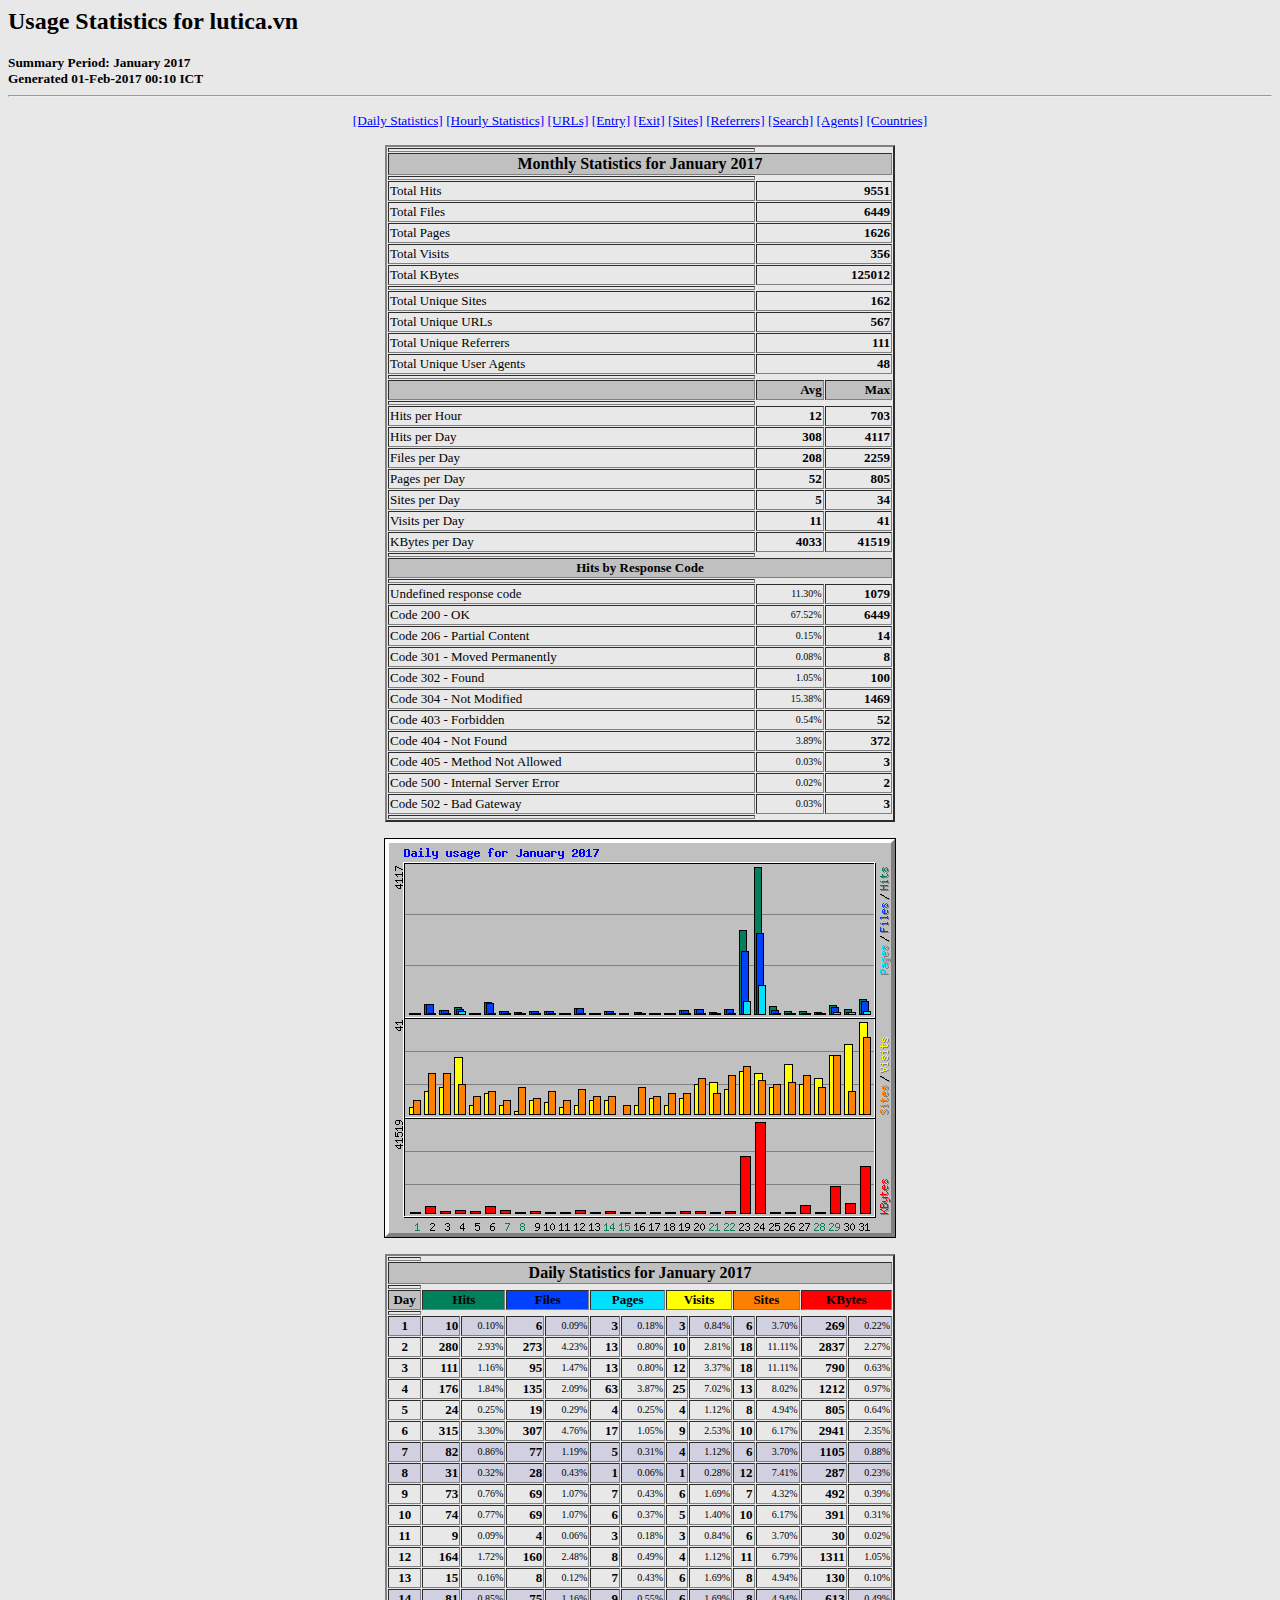
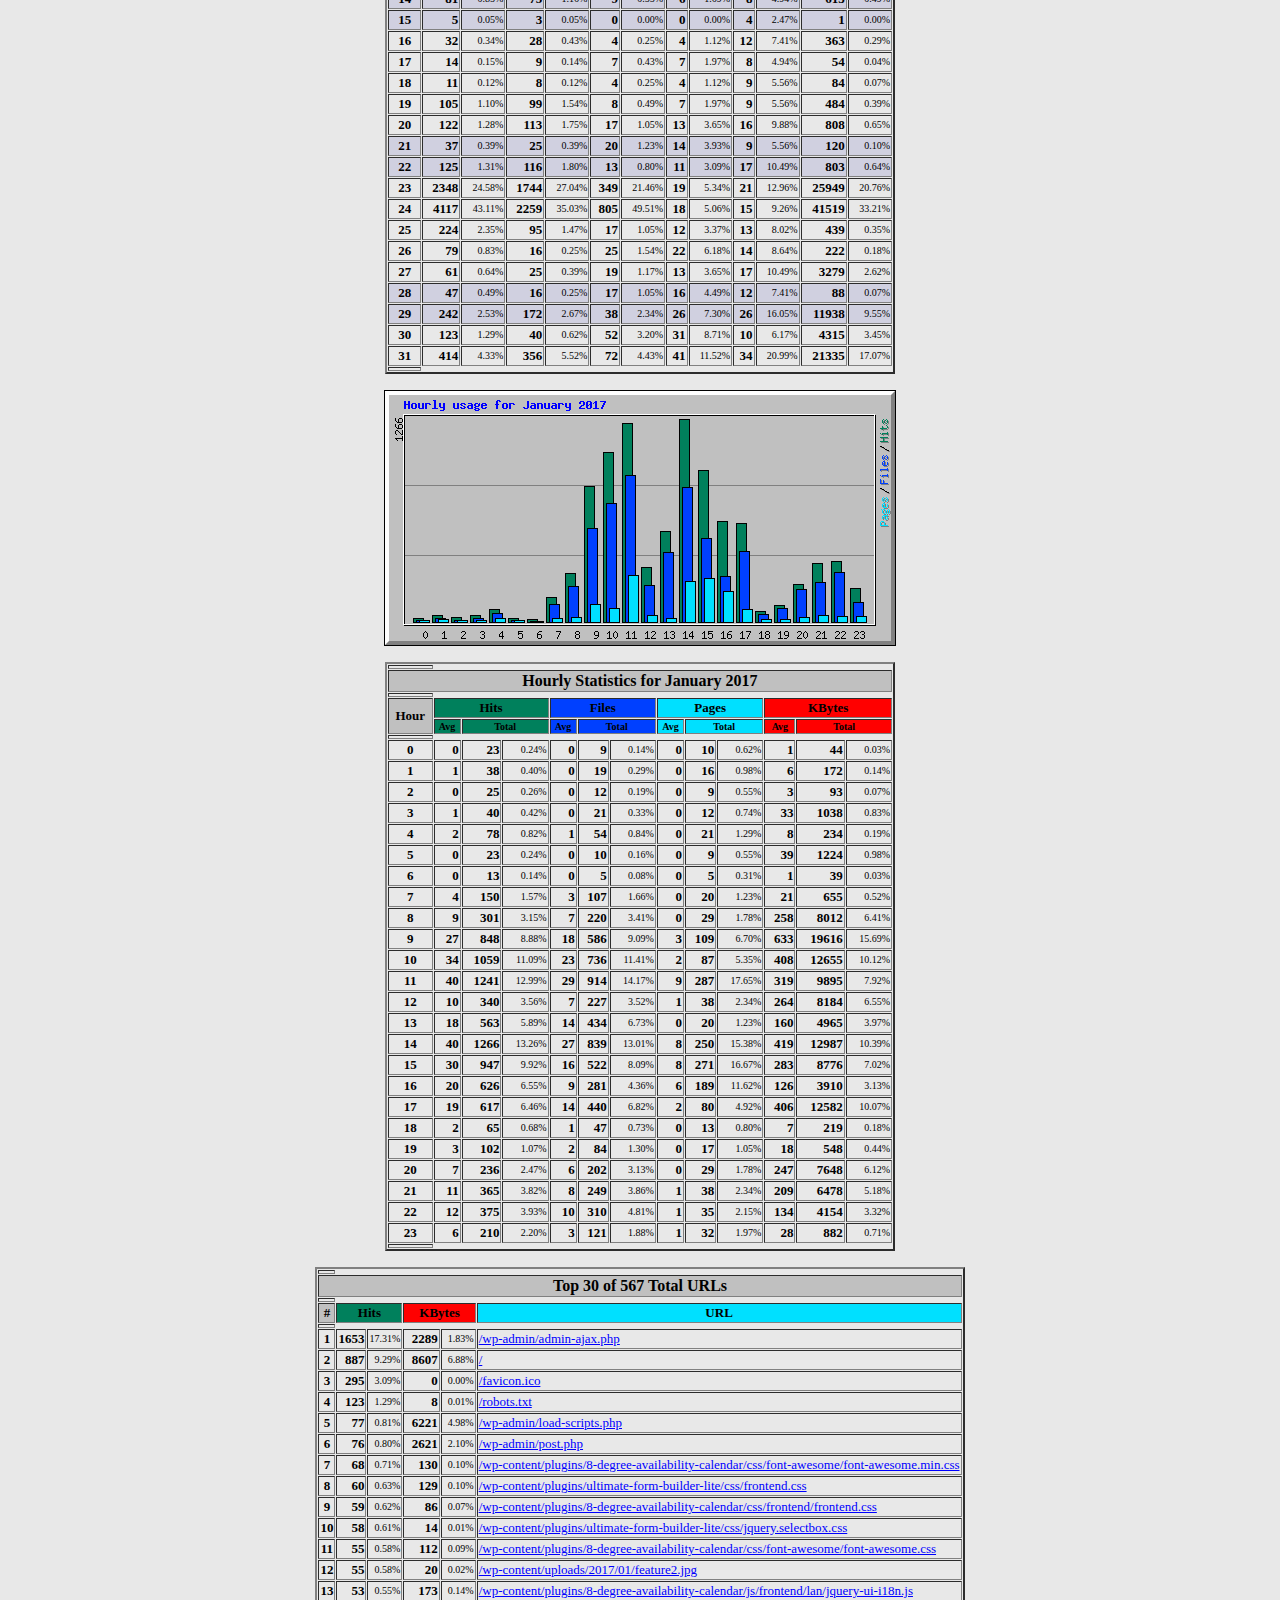
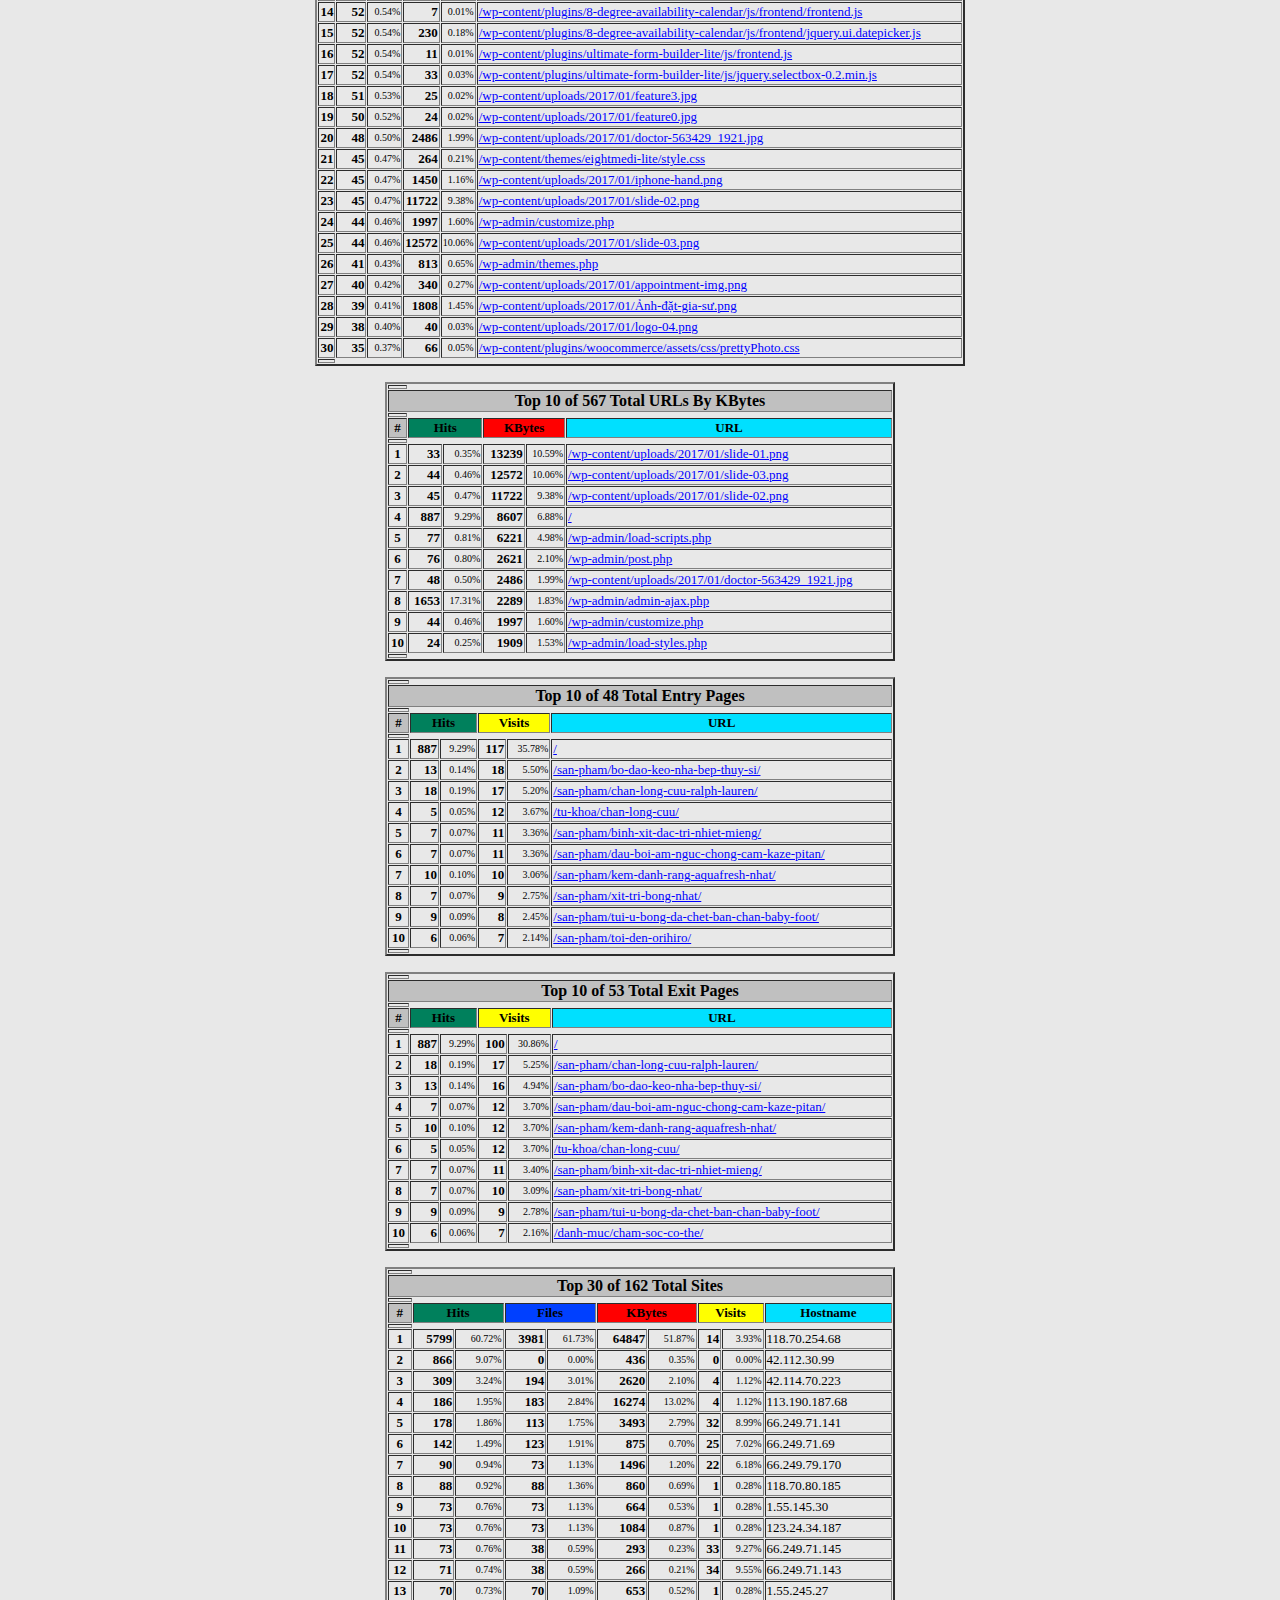
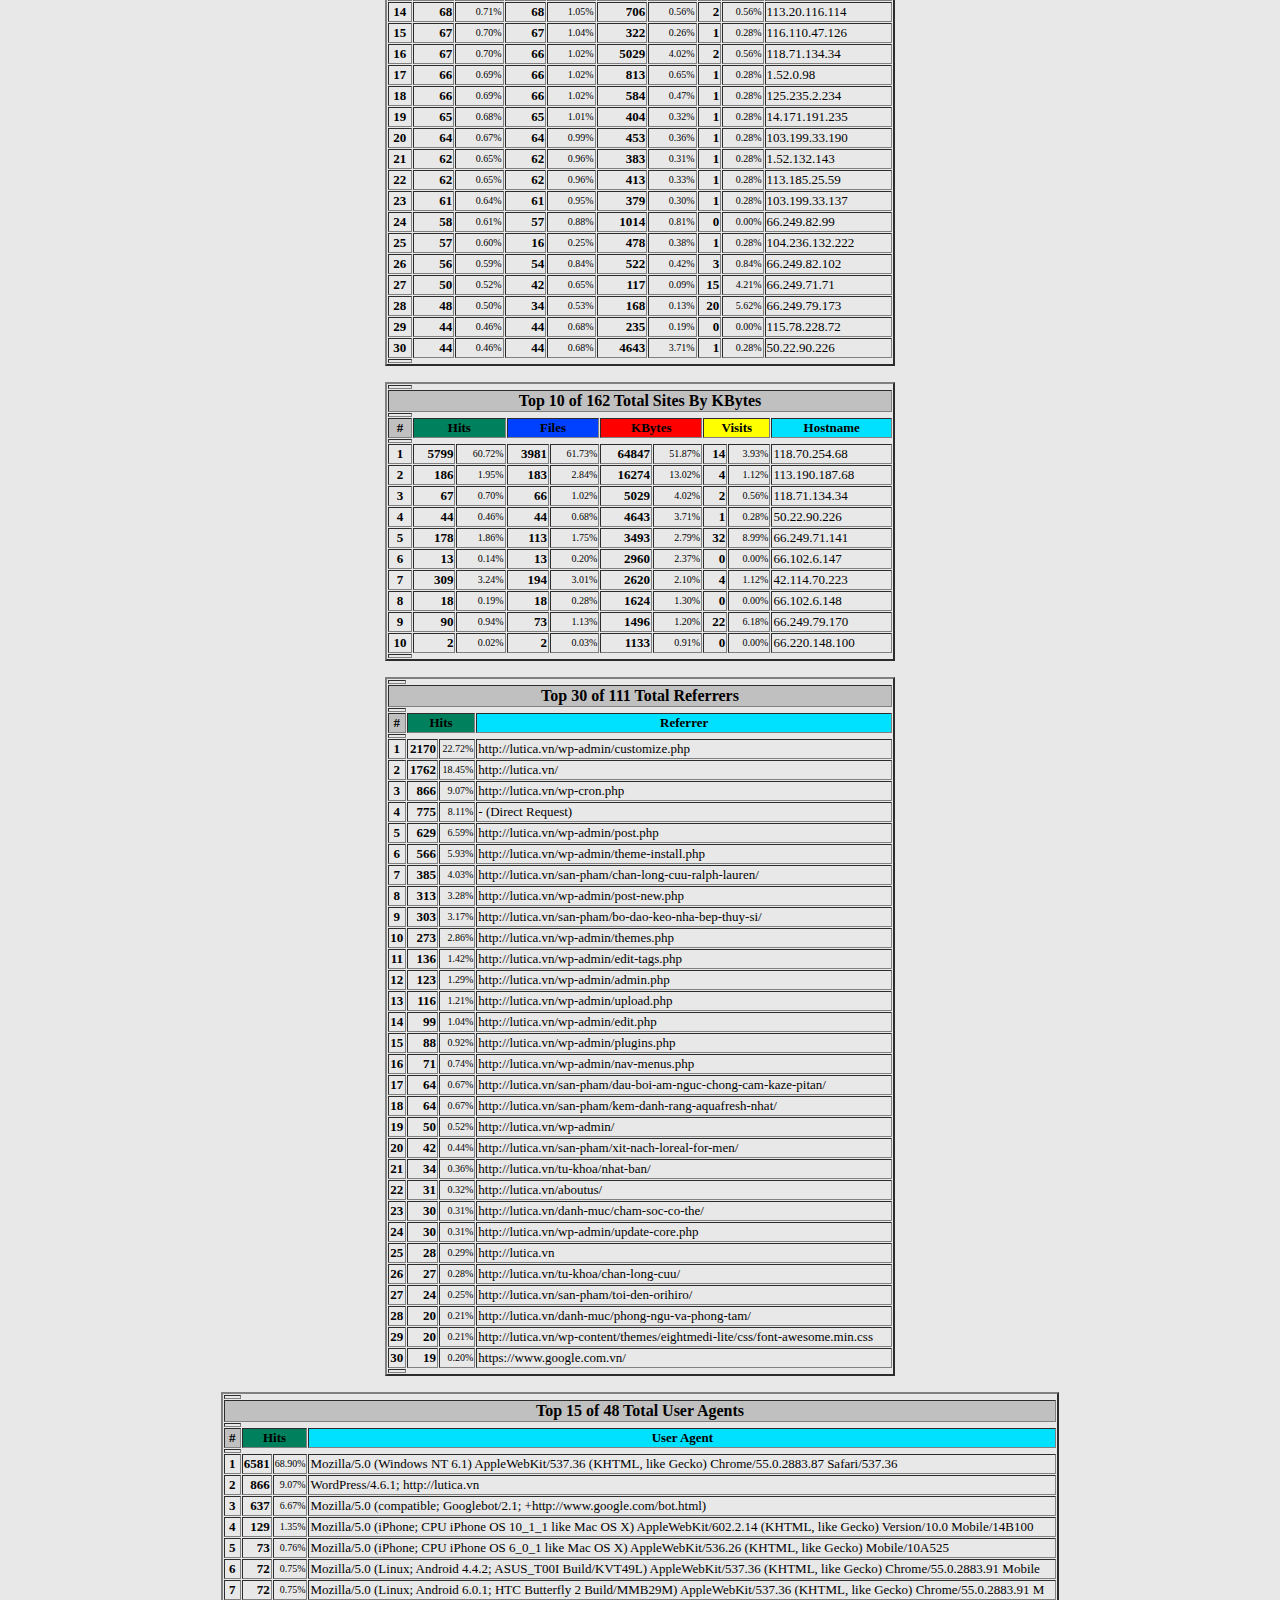
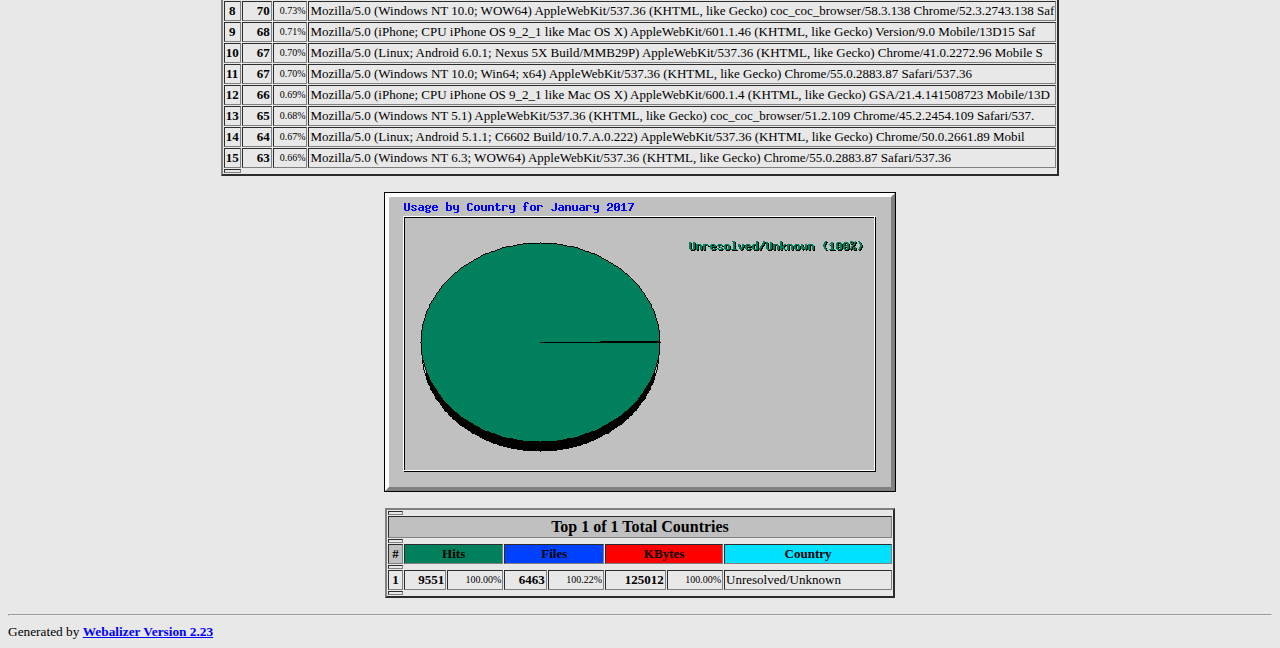
<file: stats/usage_201701.html>
<!DOCTYPE HTML PUBLIC "-//W3C//DTD HTML 4.0 Transitional//EN">

<!-- Generated by The Webalizer  Ver. 2.23-08 -->
<!--                                          -->
<!-- Copyright 1997-2013  Bradford L. Barrett -->
<!--                                          -->
<!-- Distributed under the GNU GPL  Version 2 -->
<!--        Full text may be found at:        -->
<!--         http://www.webalizer.org         -->
<!--                                          -->
<!--  Give the power back to the programmers  -->
<!--   Support the Free Software Foundation   -->
<!--           (http://www.fsf.org)           -->
<!--                                          -->
<!-- *** Generated: 01-Feb-2017 00:10 ICT *** -->

<HTML lang="en">
<HEAD>
 <TITLE>Usage Statistics for lutica.vn - January 2017</TITLE>
</HEAD>

<BODY BGCOLOR="#E8E8E8" TEXT="#000000" LINK="#0000FF" VLINK="#FF0000">
<H2>Usage Statistics for lutica.vn</H2>
<SMALL><STRONG>
Summary Period: January 2017<BR>
Generated 01-Feb-2017 00:10 ICT<BR>
</STRONG></SMALL>
<CENTER>
<HR>
<P>
<SMALL>
<A HREF="#DAYSTATS">[Daily Statistics]</A>
<A HREF="#HOURSTATS">[Hourly Statistics]</A>
<A HREF="#TOPURLS">[URLs]</A>
<A HREF="#TOPENTRY">[Entry]</A>
<A HREF="#TOPEXIT">[Exit]</A>
<A HREF="#TOPSITES">[Sites]</A>
<A HREF="#TOPREFS">[Referrers]</A>
<A HREF="#TOPSEARCH">[Search]</A>
<A HREF="#TOPAGENTS">[Agents]</A>
<A HREF="#TOPCTRYS">[Countries]</A>
</SMALL>
<P>
<TABLE WIDTH=510 BORDER=2 CELLSPACING=1 CELLPADDING=1>
<TR><TH HEIGHT=4></TH></TR>
<TR><TH COLSPAN=3 ALIGN=center BGCOLOR="#C0C0C0">Monthly Statistics for January 2017</TH></TR>
<TR><TH HEIGHT=4></TH></TR>
<TR><TD WIDTH=380><FONT SIZE="-1">Total Hits</FONT></TD>
<TD ALIGN=right COLSPAN=2><FONT SIZE="-1"><B>9551</B></FONT></TD></TR>
<TR><TD WIDTH=380><FONT SIZE="-1">Total Files</FONT></TD>
<TD ALIGN=right COLSPAN=2><FONT SIZE="-1"><B>6449</B></FONT></TD></TR>
<TR><TD WIDTH=380><FONT SIZE="-1">Total Pages</FONT></TD>
<TD ALIGN=right COLSPAN=2><FONT SIZE="-1"><B>1626</B></FONT></TD></TR>
<TR><TD WIDTH=380><FONT SIZE="-1">Total Visits</FONT></TD>
<TD ALIGN=right COLSPAN=2><FONT SIZE="-1"><B>356</B></FONT></TD></TR>
<TR><TD WIDTH=380><FONT SIZE="-1">Total KBytes</FONT></TD>
<TD ALIGN=right COLSPAN=2><FONT SIZE="-1"><B>125012</B></FONT></TD></TR>
<TR><TH HEIGHT=4></TH></TR>
<TR><TD WIDTH=380><FONT SIZE="-1">Total Unique Sites</FONT></TD>
<TD ALIGN=right COLSPAN=2><FONT SIZE="-1"><B>162</B></FONT></TD></TR>
<TR><TD WIDTH=380><FONT SIZE="-1">Total Unique URLs</FONT></TD>
<TD ALIGN=right COLSPAN=2><FONT SIZE="-1"><B>567</B></FONT></TD></TR>
<TR><TD WIDTH=380><FONT SIZE="-1">Total Unique Referrers</FONT></TD>
<TD ALIGN=right COLSPAN=2><FONT SIZE="-1"><B>111</B></FONT></TD></TR>
<TR><TD WIDTH=380><FONT SIZE="-1">Total Unique User Agents</FONT></TD>
<TD ALIGN=right COLSPAN=2><FONT SIZE="-1"><B>48</B></FONT></TD></TR>
<TR><TH HEIGHT=4></TH></TR>
<TR><TH WIDTH=380 BGCOLOR="#C0C0C0"><FONT SIZE=-1 COLOR="#C0C0C0">.</FONT></TH>
<TH WIDTH=65 BGCOLOR="#C0C0C0" ALIGN=right><FONT SIZE=-1>Avg </FONT></TH>
<TH WIDTH=65 BGCOLOR="#C0C0C0" ALIGN=right><FONT SIZE=-1>Max </FONT></TH></TR>
<TR><TH HEIGHT=4></TH></TR>
<TR><TD><FONT SIZE="-1">Hits per Hour</FONT></TD>
<TD ALIGN=right WIDTH=65><FONT SIZE="-1"><B>12</B></FONT></TD>
<TD WIDTH=65 ALIGN=right><FONT SIZE=-1><B>703</B></FONT></TD></TR>
<TR><TD><FONT SIZE="-1">Hits per Day</FONT></TD>
<TD ALIGN=right WIDTH=65><FONT SIZE="-1"><B>308</B></FONT></TD>
<TD WIDTH=65 ALIGN=right><FONT SIZE=-1><B>4117</B></FONT></TD></TR>
<TR><TD><FONT SIZE="-1">Files per Day</FONT></TD>
<TD ALIGN=right WIDTH=65><FONT SIZE="-1"><B>208</B></FONT></TD>
<TD WIDTH=65 ALIGN=right><FONT SIZE=-1><B>2259</B></FONT></TD></TR>
<TR><TD><FONT SIZE="-1">Pages per Day</FONT></TD>
<TD ALIGN=right WIDTH=65><FONT SIZE="-1"><B>52</B></FONT></TD>
<TD WIDTH=65 ALIGN=right><FONT SIZE=-1><B>805</B></FONT></TD></TR>
<TR><TD><FONT SIZE="-1">Sites per Day</FONT></TD>
<TD ALIGN=right WIDTH=65><FONT SIZE="-1"><B>5</B></FONT></TD>
<TD WIDTH=65 ALIGN=right><FONT SIZE=-1><B>34</B></FONT></TD></TR>
<TR><TD><FONT SIZE="-1">Visits per Day</FONT></TD>
<TD ALIGN=right WIDTH=65><FONT SIZE="-1"><B>11</B></FONT></TD>
<TD WIDTH=65 ALIGN=right><FONT SIZE=-1><B>41</B></FONT></TD></TR>
<TR><TD><FONT SIZE="-1">KBytes per Day</FONT></TD>
<TD ALIGN=right WIDTH=65><FONT SIZE="-1"><B>4033</B></FONT></TD>
<TD WIDTH=65 ALIGN=right><FONT SIZE=-1><B>41519</B></FONT></TD></TR>
<TR><TH HEIGHT=4></TH></TR>
<TR><TH COLSPAN=3 ALIGN=center BGCOLOR="#C0C0C0">
<FONT SIZE="-1">Hits by Response Code</FONT></TH></TR>
<TR><TH HEIGHT=4></TH></TR>
<TR><TD><FONT SIZE="-1">Undefined response code</FONT></TD>
<TD ALIGN=right><FONT SIZE="-2">11.30%</FONT></TD>
<TD ALIGN=right><FONT SIZE="-1"><B>1079</B></FONT></TD></TR>
<TR><TD><FONT SIZE="-1">Code 200 - OK</FONT></TD>
<TD ALIGN=right><FONT SIZE="-2">67.52%</FONT></TD>
<TD ALIGN=right><FONT SIZE="-1"><B>6449</B></FONT></TD></TR>
<TR><TD><FONT SIZE="-1">Code 206 - Partial Content</FONT></TD>
<TD ALIGN=right><FONT SIZE="-2">0.15%</FONT></TD>
<TD ALIGN=right><FONT SIZE="-1"><B>14</B></FONT></TD></TR>
<TR><TD><FONT SIZE="-1">Code 301 - Moved Permanently</FONT></TD>
<TD ALIGN=right><FONT SIZE="-2">0.08%</FONT></TD>
<TD ALIGN=right><FONT SIZE="-1"><B>8</B></FONT></TD></TR>
<TR><TD><FONT SIZE="-1">Code 302 - Found</FONT></TD>
<TD ALIGN=right><FONT SIZE="-2">1.05%</FONT></TD>
<TD ALIGN=right><FONT SIZE="-1"><B>100</B></FONT></TD></TR>
<TR><TD><FONT SIZE="-1">Code 304 - Not Modified</FONT></TD>
<TD ALIGN=right><FONT SIZE="-2">15.38%</FONT></TD>
<TD ALIGN=right><FONT SIZE="-1"><B>1469</B></FONT></TD></TR>
<TR><TD><FONT SIZE="-1">Code 403 - Forbidden</FONT></TD>
<TD ALIGN=right><FONT SIZE="-2">0.54%</FONT></TD>
<TD ALIGN=right><FONT SIZE="-1"><B>52</B></FONT></TD></TR>
<TR><TD><FONT SIZE="-1">Code 404 - Not Found</FONT></TD>
<TD ALIGN=right><FONT SIZE="-2">3.89%</FONT></TD>
<TD ALIGN=right><FONT SIZE="-1"><B>372</B></FONT></TD></TR>
<TR><TD><FONT SIZE="-1">Code 405 - Method Not Allowed</FONT></TD>
<TD ALIGN=right><FONT SIZE="-2">0.03%</FONT></TD>
<TD ALIGN=right><FONT SIZE="-1"><B>3</B></FONT></TD></TR>
<TR><TD><FONT SIZE="-1">Code 500 - Internal Server Error</FONT></TD>
<TD ALIGN=right><FONT SIZE="-2">0.02%</FONT></TD>
<TD ALIGN=right><FONT SIZE="-1"><B>2</B></FONT></TD></TR>
<TR><TD><FONT SIZE="-1">Code 502 - Bad Gateway</FONT></TD>
<TD ALIGN=right><FONT SIZE="-2">0.03%</FONT></TD>
<TD ALIGN=right><FONT SIZE="-1"><B>3</B></FONT></TD></TR>
<TR><TH HEIGHT=4></TH></TR>
</TABLE>
<P>
<A NAME="DAYSTATS"></A>
<IMG SRC="daily_usage_201701.png" ALT="Daily usage for January 2017" HEIGHT=400 WIDTH=512><P>
<TABLE WIDTH=510 BORDER=2 CELLSPACING=1 CELLPADDING=1>
<TR><TH HEIGHT=4></TH></TR>
<TR><TH BGCOLOR="#C0C0C0" COLSPAN=13 ALIGN=center>Daily Statistics for January 2017</TH></TR>
<TR><TH HEIGHT=4></TH></TR>
<TR><TH ALIGN=center BGCOLOR="#C0C0C0"><FONT SIZE="-1">Day</FONT></TH>
<TH ALIGN=center BGCOLOR="#00805c" COLSPAN=2><FONT SIZE="-1">Hits</FONT></TH>
<TH ALIGN=center BGCOLOR="#0040ff" COLSPAN=2><FONT SIZE="-1">Files</FONT></TH>
<TH ALIGN=center BGCOLOR="#00e0ff" COLSPAN=2><FONT SIZE="-1">Pages</FONT></TH>
<TH ALIGN=center BGCOLOR="#ffff00" COLSPAN=2><FONT SIZE="-1">Visits</FONT></TH>
<TH ALIGN=center BGCOLOR="#ff8000" COLSPAN=2><FONT SIZE="-1">Sites</FONT></TH>
<TH ALIGN=center BGCOLOR="#ff0000" COLSPAN=2><FONT SIZE="-1">KBytes</FONT></TH></TR>
<TR><TH HEIGHT=4></TH></TR>
<TR BGCOLOR="#D0D0E0"><TD ALIGN=center><FONT SIZE="-1"><B>1</B></FONT></TD>
<TD ALIGN=right><FONT SIZE="-1"><B>10</B></FONT></TD>
<TD ALIGN=right><FONT SIZE="-2">0.10%</FONT></TD>
<TD ALIGN=right><FONT SIZE="-1"><B>6</B></FONT></TD>
<TD ALIGN=right><FONT SIZE="-2">0.09%</FONT></TD>
<TD ALIGN=right><FONT SIZE="-1"><B>3</B></FONT></TD>
<TD ALIGN=right><FONT SIZE="-2">0.18%</FONT></TD>
<TD ALIGN=right><FONT SIZE="-1"><B>3</B></FONT></TD>
<TD ALIGN=right><FONT SIZE="-2">0.84%</FONT></TD>
<TD ALIGN=right><FONT SIZE="-1"><B>6</B></FONT></TD>
<TD ALIGN=right><FONT SIZE="-2">3.70%</FONT></TD>
<TD ALIGN=right><FONT SIZE="-1"><B>269</B></FONT></TD>
<TD ALIGN=right><FONT SIZE="-2">0.22%</FONT></TD></TR>
<TR><TD ALIGN=center><FONT SIZE="-1"><B>2</B></FONT></TD>
<TD ALIGN=right><FONT SIZE="-1"><B>280</B></FONT></TD>
<TD ALIGN=right><FONT SIZE="-2">2.93%</FONT></TD>
<TD ALIGN=right><FONT SIZE="-1"><B>273</B></FONT></TD>
<TD ALIGN=right><FONT SIZE="-2">4.23%</FONT></TD>
<TD ALIGN=right><FONT SIZE="-1"><B>13</B></FONT></TD>
<TD ALIGN=right><FONT SIZE="-2">0.80%</FONT></TD>
<TD ALIGN=right><FONT SIZE="-1"><B>10</B></FONT></TD>
<TD ALIGN=right><FONT SIZE="-2">2.81%</FONT></TD>
<TD ALIGN=right><FONT SIZE="-1"><B>18</B></FONT></TD>
<TD ALIGN=right><FONT SIZE="-2">11.11%</FONT></TD>
<TD ALIGN=right><FONT SIZE="-1"><B>2837</B></FONT></TD>
<TD ALIGN=right><FONT SIZE="-2">2.27%</FONT></TD></TR>
<TR><TD ALIGN=center><FONT SIZE="-1"><B>3</B></FONT></TD>
<TD ALIGN=right><FONT SIZE="-1"><B>111</B></FONT></TD>
<TD ALIGN=right><FONT SIZE="-2">1.16%</FONT></TD>
<TD ALIGN=right><FONT SIZE="-1"><B>95</B></FONT></TD>
<TD ALIGN=right><FONT SIZE="-2">1.47%</FONT></TD>
<TD ALIGN=right><FONT SIZE="-1"><B>13</B></FONT></TD>
<TD ALIGN=right><FONT SIZE="-2">0.80%</FONT></TD>
<TD ALIGN=right><FONT SIZE="-1"><B>12</B></FONT></TD>
<TD ALIGN=right><FONT SIZE="-2">3.37%</FONT></TD>
<TD ALIGN=right><FONT SIZE="-1"><B>18</B></FONT></TD>
<TD ALIGN=right><FONT SIZE="-2">11.11%</FONT></TD>
<TD ALIGN=right><FONT SIZE="-1"><B>790</B></FONT></TD>
<TD ALIGN=right><FONT SIZE="-2">0.63%</FONT></TD></TR>
<TR><TD ALIGN=center><FONT SIZE="-1"><B>4</B></FONT></TD>
<TD ALIGN=right><FONT SIZE="-1"><B>176</B></FONT></TD>
<TD ALIGN=right><FONT SIZE="-2">1.84%</FONT></TD>
<TD ALIGN=right><FONT SIZE="-1"><B>135</B></FONT></TD>
<TD ALIGN=right><FONT SIZE="-2">2.09%</FONT></TD>
<TD ALIGN=right><FONT SIZE="-1"><B>63</B></FONT></TD>
<TD ALIGN=right><FONT SIZE="-2">3.87%</FONT></TD>
<TD ALIGN=right><FONT SIZE="-1"><B>25</B></FONT></TD>
<TD ALIGN=right><FONT SIZE="-2">7.02%</FONT></TD>
<TD ALIGN=right><FONT SIZE="-1"><B>13</B></FONT></TD>
<TD ALIGN=right><FONT SIZE="-2">8.02%</FONT></TD>
<TD ALIGN=right><FONT SIZE="-1"><B>1212</B></FONT></TD>
<TD ALIGN=right><FONT SIZE="-2">0.97%</FONT></TD></TR>
<TR><TD ALIGN=center><FONT SIZE="-1"><B>5</B></FONT></TD>
<TD ALIGN=right><FONT SIZE="-1"><B>24</B></FONT></TD>
<TD ALIGN=right><FONT SIZE="-2">0.25%</FONT></TD>
<TD ALIGN=right><FONT SIZE="-1"><B>19</B></FONT></TD>
<TD ALIGN=right><FONT SIZE="-2">0.29%</FONT></TD>
<TD ALIGN=right><FONT SIZE="-1"><B>4</B></FONT></TD>
<TD ALIGN=right><FONT SIZE="-2">0.25%</FONT></TD>
<TD ALIGN=right><FONT SIZE="-1"><B>4</B></FONT></TD>
<TD ALIGN=right><FONT SIZE="-2">1.12%</FONT></TD>
<TD ALIGN=right><FONT SIZE="-1"><B>8</B></FONT></TD>
<TD ALIGN=right><FONT SIZE="-2">4.94%</FONT></TD>
<TD ALIGN=right><FONT SIZE="-1"><B>805</B></FONT></TD>
<TD ALIGN=right><FONT SIZE="-2">0.64%</FONT></TD></TR>
<TR><TD ALIGN=center><FONT SIZE="-1"><B>6</B></FONT></TD>
<TD ALIGN=right><FONT SIZE="-1"><B>315</B></FONT></TD>
<TD ALIGN=right><FONT SIZE="-2">3.30%</FONT></TD>
<TD ALIGN=right><FONT SIZE="-1"><B>307</B></FONT></TD>
<TD ALIGN=right><FONT SIZE="-2">4.76%</FONT></TD>
<TD ALIGN=right><FONT SIZE="-1"><B>17</B></FONT></TD>
<TD ALIGN=right><FONT SIZE="-2">1.05%</FONT></TD>
<TD ALIGN=right><FONT SIZE="-1"><B>9</B></FONT></TD>
<TD ALIGN=right><FONT SIZE="-2">2.53%</FONT></TD>
<TD ALIGN=right><FONT SIZE="-1"><B>10</B></FONT></TD>
<TD ALIGN=right><FONT SIZE="-2">6.17%</FONT></TD>
<TD ALIGN=right><FONT SIZE="-1"><B>2941</B></FONT></TD>
<TD ALIGN=right><FONT SIZE="-2">2.35%</FONT></TD></TR>
<TR BGCOLOR="#D0D0E0"><TD ALIGN=center><FONT SIZE="-1"><B>7</B></FONT></TD>
<TD ALIGN=right><FONT SIZE="-1"><B>82</B></FONT></TD>
<TD ALIGN=right><FONT SIZE="-2">0.86%</FONT></TD>
<TD ALIGN=right><FONT SIZE="-1"><B>77</B></FONT></TD>
<TD ALIGN=right><FONT SIZE="-2">1.19%</FONT></TD>
<TD ALIGN=right><FONT SIZE="-1"><B>5</B></FONT></TD>
<TD ALIGN=right><FONT SIZE="-2">0.31%</FONT></TD>
<TD ALIGN=right><FONT SIZE="-1"><B>4</B></FONT></TD>
<TD ALIGN=right><FONT SIZE="-2">1.12%</FONT></TD>
<TD ALIGN=right><FONT SIZE="-1"><B>6</B></FONT></TD>
<TD ALIGN=right><FONT SIZE="-2">3.70%</FONT></TD>
<TD ALIGN=right><FONT SIZE="-1"><B>1105</B></FONT></TD>
<TD ALIGN=right><FONT SIZE="-2">0.88%</FONT></TD></TR>
<TR BGCOLOR="#D0D0E0"><TD ALIGN=center><FONT SIZE="-1"><B>8</B></FONT></TD>
<TD ALIGN=right><FONT SIZE="-1"><B>31</B></FONT></TD>
<TD ALIGN=right><FONT SIZE="-2">0.32%</FONT></TD>
<TD ALIGN=right><FONT SIZE="-1"><B>28</B></FONT></TD>
<TD ALIGN=right><FONT SIZE="-2">0.43%</FONT></TD>
<TD ALIGN=right><FONT SIZE="-1"><B>1</B></FONT></TD>
<TD ALIGN=right><FONT SIZE="-2">0.06%</FONT></TD>
<TD ALIGN=right><FONT SIZE="-1"><B>1</B></FONT></TD>
<TD ALIGN=right><FONT SIZE="-2">0.28%</FONT></TD>
<TD ALIGN=right><FONT SIZE="-1"><B>12</B></FONT></TD>
<TD ALIGN=right><FONT SIZE="-2">7.41%</FONT></TD>
<TD ALIGN=right><FONT SIZE="-1"><B>287</B></FONT></TD>
<TD ALIGN=right><FONT SIZE="-2">0.23%</FONT></TD></TR>
<TR><TD ALIGN=center><FONT SIZE="-1"><B>9</B></FONT></TD>
<TD ALIGN=right><FONT SIZE="-1"><B>73</B></FONT></TD>
<TD ALIGN=right><FONT SIZE="-2">0.76%</FONT></TD>
<TD ALIGN=right><FONT SIZE="-1"><B>69</B></FONT></TD>
<TD ALIGN=right><FONT SIZE="-2">1.07%</FONT></TD>
<TD ALIGN=right><FONT SIZE="-1"><B>7</B></FONT></TD>
<TD ALIGN=right><FONT SIZE="-2">0.43%</FONT></TD>
<TD ALIGN=right><FONT SIZE="-1"><B>6</B></FONT></TD>
<TD ALIGN=right><FONT SIZE="-2">1.69%</FONT></TD>
<TD ALIGN=right><FONT SIZE="-1"><B>7</B></FONT></TD>
<TD ALIGN=right><FONT SIZE="-2">4.32%</FONT></TD>
<TD ALIGN=right><FONT SIZE="-1"><B>492</B></FONT></TD>
<TD ALIGN=right><FONT SIZE="-2">0.39%</FONT></TD></TR>
<TR><TD ALIGN=center><FONT SIZE="-1"><B>10</B></FONT></TD>
<TD ALIGN=right><FONT SIZE="-1"><B>74</B></FONT></TD>
<TD ALIGN=right><FONT SIZE="-2">0.77%</FONT></TD>
<TD ALIGN=right><FONT SIZE="-1"><B>69</B></FONT></TD>
<TD ALIGN=right><FONT SIZE="-2">1.07%</FONT></TD>
<TD ALIGN=right><FONT SIZE="-1"><B>6</B></FONT></TD>
<TD ALIGN=right><FONT SIZE="-2">0.37%</FONT></TD>
<TD ALIGN=right><FONT SIZE="-1"><B>5</B></FONT></TD>
<TD ALIGN=right><FONT SIZE="-2">1.40%</FONT></TD>
<TD ALIGN=right><FONT SIZE="-1"><B>10</B></FONT></TD>
<TD ALIGN=right><FONT SIZE="-2">6.17%</FONT></TD>
<TD ALIGN=right><FONT SIZE="-1"><B>391</B></FONT></TD>
<TD ALIGN=right><FONT SIZE="-2">0.31%</FONT></TD></TR>
<TR><TD ALIGN=center><FONT SIZE="-1"><B>11</B></FONT></TD>
<TD ALIGN=right><FONT SIZE="-1"><B>9</B></FONT></TD>
<TD ALIGN=right><FONT SIZE="-2">0.09%</FONT></TD>
<TD ALIGN=right><FONT SIZE="-1"><B>4</B></FONT></TD>
<TD ALIGN=right><FONT SIZE="-2">0.06%</FONT></TD>
<TD ALIGN=right><FONT SIZE="-1"><B>3</B></FONT></TD>
<TD ALIGN=right><FONT SIZE="-2">0.18%</FONT></TD>
<TD ALIGN=right><FONT SIZE="-1"><B>3</B></FONT></TD>
<TD ALIGN=right><FONT SIZE="-2">0.84%</FONT></TD>
<TD ALIGN=right><FONT SIZE="-1"><B>6</B></FONT></TD>
<TD ALIGN=right><FONT SIZE="-2">3.70%</FONT></TD>
<TD ALIGN=right><FONT SIZE="-1"><B>30</B></FONT></TD>
<TD ALIGN=right><FONT SIZE="-2">0.02%</FONT></TD></TR>
<TR><TD ALIGN=center><FONT SIZE="-1"><B>12</B></FONT></TD>
<TD ALIGN=right><FONT SIZE="-1"><B>164</B></FONT></TD>
<TD ALIGN=right><FONT SIZE="-2">1.72%</FONT></TD>
<TD ALIGN=right><FONT SIZE="-1"><B>160</B></FONT></TD>
<TD ALIGN=right><FONT SIZE="-2">2.48%</FONT></TD>
<TD ALIGN=right><FONT SIZE="-1"><B>8</B></FONT></TD>
<TD ALIGN=right><FONT SIZE="-2">0.49%</FONT></TD>
<TD ALIGN=right><FONT SIZE="-1"><B>4</B></FONT></TD>
<TD ALIGN=right><FONT SIZE="-2">1.12%</FONT></TD>
<TD ALIGN=right><FONT SIZE="-1"><B>11</B></FONT></TD>
<TD ALIGN=right><FONT SIZE="-2">6.79%</FONT></TD>
<TD ALIGN=right><FONT SIZE="-1"><B>1311</B></FONT></TD>
<TD ALIGN=right><FONT SIZE="-2">1.05%</FONT></TD></TR>
<TR><TD ALIGN=center><FONT SIZE="-1"><B>13</B></FONT></TD>
<TD ALIGN=right><FONT SIZE="-1"><B>15</B></FONT></TD>
<TD ALIGN=right><FONT SIZE="-2">0.16%</FONT></TD>
<TD ALIGN=right><FONT SIZE="-1"><B>8</B></FONT></TD>
<TD ALIGN=right><FONT SIZE="-2">0.12%</FONT></TD>
<TD ALIGN=right><FONT SIZE="-1"><B>7</B></FONT></TD>
<TD ALIGN=right><FONT SIZE="-2">0.43%</FONT></TD>
<TD ALIGN=right><FONT SIZE="-1"><B>6</B></FONT></TD>
<TD ALIGN=right><FONT SIZE="-2">1.69%</FONT></TD>
<TD ALIGN=right><FONT SIZE="-1"><B>8</B></FONT></TD>
<TD ALIGN=right><FONT SIZE="-2">4.94%</FONT></TD>
<TD ALIGN=right><FONT SIZE="-1"><B>130</B></FONT></TD>
<TD ALIGN=right><FONT SIZE="-2">0.10%</FONT></TD></TR>
<TR BGCOLOR="#D0D0E0"><TD ALIGN=center><FONT SIZE="-1"><B>14</B></FONT></TD>
<TD ALIGN=right><FONT SIZE="-1"><B>81</B></FONT></TD>
<TD ALIGN=right><FONT SIZE="-2">0.85%</FONT></TD>
<TD ALIGN=right><FONT SIZE="-1"><B>75</B></FONT></TD>
<TD ALIGN=right><FONT SIZE="-2">1.16%</FONT></TD>
<TD ALIGN=right><FONT SIZE="-1"><B>9</B></FONT></TD>
<TD ALIGN=right><FONT SIZE="-2">0.55%</FONT></TD>
<TD ALIGN=right><FONT SIZE="-1"><B>6</B></FONT></TD>
<TD ALIGN=right><FONT SIZE="-2">1.69%</FONT></TD>
<TD ALIGN=right><FONT SIZE="-1"><B>8</B></FONT></TD>
<TD ALIGN=right><FONT SIZE="-2">4.94%</FONT></TD>
<TD ALIGN=right><FONT SIZE="-1"><B>613</B></FONT></TD>
<TD ALIGN=right><FONT SIZE="-2">0.49%</FONT></TD></TR>
<TR BGCOLOR="#D0D0E0"><TD ALIGN=center><FONT SIZE="-1"><B>15</B></FONT></TD>
<TD ALIGN=right><FONT SIZE="-1"><B>5</B></FONT></TD>
<TD ALIGN=right><FONT SIZE="-2">0.05%</FONT></TD>
<TD ALIGN=right><FONT SIZE="-1"><B>3</B></FONT></TD>
<TD ALIGN=right><FONT SIZE="-2">0.05%</FONT></TD>
<TD ALIGN=right><FONT SIZE="-1"><B>0</B></FONT></TD>
<TD ALIGN=right><FONT SIZE="-2">0.00%</FONT></TD>
<TD ALIGN=right><FONT SIZE="-1"><B>0</B></FONT></TD>
<TD ALIGN=right><FONT SIZE="-2">0.00%</FONT></TD>
<TD ALIGN=right><FONT SIZE="-1"><B>4</B></FONT></TD>
<TD ALIGN=right><FONT SIZE="-2">2.47%</FONT></TD>
<TD ALIGN=right><FONT SIZE="-1"><B>1</B></FONT></TD>
<TD ALIGN=right><FONT SIZE="-2">0.00%</FONT></TD></TR>
<TR><TD ALIGN=center><FONT SIZE="-1"><B>16</B></FONT></TD>
<TD ALIGN=right><FONT SIZE="-1"><B>32</B></FONT></TD>
<TD ALIGN=right><FONT SIZE="-2">0.34%</FONT></TD>
<TD ALIGN=right><FONT SIZE="-1"><B>28</B></FONT></TD>
<TD ALIGN=right><FONT SIZE="-2">0.43%</FONT></TD>
<TD ALIGN=right><FONT SIZE="-1"><B>4</B></FONT></TD>
<TD ALIGN=right><FONT SIZE="-2">0.25%</FONT></TD>
<TD ALIGN=right><FONT SIZE="-1"><B>4</B></FONT></TD>
<TD ALIGN=right><FONT SIZE="-2">1.12%</FONT></TD>
<TD ALIGN=right><FONT SIZE="-1"><B>12</B></FONT></TD>
<TD ALIGN=right><FONT SIZE="-2">7.41%</FONT></TD>
<TD ALIGN=right><FONT SIZE="-1"><B>363</B></FONT></TD>
<TD ALIGN=right><FONT SIZE="-2">0.29%</FONT></TD></TR>
<TR><TD ALIGN=center><FONT SIZE="-1"><B>17</B></FONT></TD>
<TD ALIGN=right><FONT SIZE="-1"><B>14</B></FONT></TD>
<TD ALIGN=right><FONT SIZE="-2">0.15%</FONT></TD>
<TD ALIGN=right><FONT SIZE="-1"><B>9</B></FONT></TD>
<TD ALIGN=right><FONT SIZE="-2">0.14%</FONT></TD>
<TD ALIGN=right><FONT SIZE="-1"><B>7</B></FONT></TD>
<TD ALIGN=right><FONT SIZE="-2">0.43%</FONT></TD>
<TD ALIGN=right><FONT SIZE="-1"><B>7</B></FONT></TD>
<TD ALIGN=right><FONT SIZE="-2">1.97%</FONT></TD>
<TD ALIGN=right><FONT SIZE="-1"><B>8</B></FONT></TD>
<TD ALIGN=right><FONT SIZE="-2">4.94%</FONT></TD>
<TD ALIGN=right><FONT SIZE="-1"><B>54</B></FONT></TD>
<TD ALIGN=right><FONT SIZE="-2">0.04%</FONT></TD></TR>
<TR><TD ALIGN=center><FONT SIZE="-1"><B>18</B></FONT></TD>
<TD ALIGN=right><FONT SIZE="-1"><B>11</B></FONT></TD>
<TD ALIGN=right><FONT SIZE="-2">0.12%</FONT></TD>
<TD ALIGN=right><FONT SIZE="-1"><B>8</B></FONT></TD>
<TD ALIGN=right><FONT SIZE="-2">0.12%</FONT></TD>
<TD ALIGN=right><FONT SIZE="-1"><B>4</B></FONT></TD>
<TD ALIGN=right><FONT SIZE="-2">0.25%</FONT></TD>
<TD ALIGN=right><FONT SIZE="-1"><B>4</B></FONT></TD>
<TD ALIGN=right><FONT SIZE="-2">1.12%</FONT></TD>
<TD ALIGN=right><FONT SIZE="-1"><B>9</B></FONT></TD>
<TD ALIGN=right><FONT SIZE="-2">5.56%</FONT></TD>
<TD ALIGN=right><FONT SIZE="-1"><B>84</B></FONT></TD>
<TD ALIGN=right><FONT SIZE="-2">0.07%</FONT></TD></TR>
<TR><TD ALIGN=center><FONT SIZE="-1"><B>19</B></FONT></TD>
<TD ALIGN=right><FONT SIZE="-1"><B>105</B></FONT></TD>
<TD ALIGN=right><FONT SIZE="-2">1.10%</FONT></TD>
<TD ALIGN=right><FONT SIZE="-1"><B>99</B></FONT></TD>
<TD ALIGN=right><FONT SIZE="-2">1.54%</FONT></TD>
<TD ALIGN=right><FONT SIZE="-1"><B>8</B></FONT></TD>
<TD ALIGN=right><FONT SIZE="-2">0.49%</FONT></TD>
<TD ALIGN=right><FONT SIZE="-1"><B>7</B></FONT></TD>
<TD ALIGN=right><FONT SIZE="-2">1.97%</FONT></TD>
<TD ALIGN=right><FONT SIZE="-1"><B>9</B></FONT></TD>
<TD ALIGN=right><FONT SIZE="-2">5.56%</FONT></TD>
<TD ALIGN=right><FONT SIZE="-1"><B>484</B></FONT></TD>
<TD ALIGN=right><FONT SIZE="-2">0.39%</FONT></TD></TR>
<TR><TD ALIGN=center><FONT SIZE="-1"><B>20</B></FONT></TD>
<TD ALIGN=right><FONT SIZE="-1"><B>122</B></FONT></TD>
<TD ALIGN=right><FONT SIZE="-2">1.28%</FONT></TD>
<TD ALIGN=right><FONT SIZE="-1"><B>113</B></FONT></TD>
<TD ALIGN=right><FONT SIZE="-2">1.75%</FONT></TD>
<TD ALIGN=right><FONT SIZE="-1"><B>17</B></FONT></TD>
<TD ALIGN=right><FONT SIZE="-2">1.05%</FONT></TD>
<TD ALIGN=right><FONT SIZE="-1"><B>13</B></FONT></TD>
<TD ALIGN=right><FONT SIZE="-2">3.65%</FONT></TD>
<TD ALIGN=right><FONT SIZE="-1"><B>16</B></FONT></TD>
<TD ALIGN=right><FONT SIZE="-2">9.88%</FONT></TD>
<TD ALIGN=right><FONT SIZE="-1"><B>808</B></FONT></TD>
<TD ALIGN=right><FONT SIZE="-2">0.65%</FONT></TD></TR>
<TR BGCOLOR="#D0D0E0"><TD ALIGN=center><FONT SIZE="-1"><B>21</B></FONT></TD>
<TD ALIGN=right><FONT SIZE="-1"><B>37</B></FONT></TD>
<TD ALIGN=right><FONT SIZE="-2">0.39%</FONT></TD>
<TD ALIGN=right><FONT SIZE="-1"><B>25</B></FONT></TD>
<TD ALIGN=right><FONT SIZE="-2">0.39%</FONT></TD>
<TD ALIGN=right><FONT SIZE="-1"><B>20</B></FONT></TD>
<TD ALIGN=right><FONT SIZE="-2">1.23%</FONT></TD>
<TD ALIGN=right><FONT SIZE="-1"><B>14</B></FONT></TD>
<TD ALIGN=right><FONT SIZE="-2">3.93%</FONT></TD>
<TD ALIGN=right><FONT SIZE="-1"><B>9</B></FONT></TD>
<TD ALIGN=right><FONT SIZE="-2">5.56%</FONT></TD>
<TD ALIGN=right><FONT SIZE="-1"><B>120</B></FONT></TD>
<TD ALIGN=right><FONT SIZE="-2">0.10%</FONT></TD></TR>
<TR BGCOLOR="#D0D0E0"><TD ALIGN=center><FONT SIZE="-1"><B>22</B></FONT></TD>
<TD ALIGN=right><FONT SIZE="-1"><B>125</B></FONT></TD>
<TD ALIGN=right><FONT SIZE="-2">1.31%</FONT></TD>
<TD ALIGN=right><FONT SIZE="-1"><B>116</B></FONT></TD>
<TD ALIGN=right><FONT SIZE="-2">1.80%</FONT></TD>
<TD ALIGN=right><FONT SIZE="-1"><B>13</B></FONT></TD>
<TD ALIGN=right><FONT SIZE="-2">0.80%</FONT></TD>
<TD ALIGN=right><FONT SIZE="-1"><B>11</B></FONT></TD>
<TD ALIGN=right><FONT SIZE="-2">3.09%</FONT></TD>
<TD ALIGN=right><FONT SIZE="-1"><B>17</B></FONT></TD>
<TD ALIGN=right><FONT SIZE="-2">10.49%</FONT></TD>
<TD ALIGN=right><FONT SIZE="-1"><B>803</B></FONT></TD>
<TD ALIGN=right><FONT SIZE="-2">0.64%</FONT></TD></TR>
<TR><TD ALIGN=center><FONT SIZE="-1"><B>23</B></FONT></TD>
<TD ALIGN=right><FONT SIZE="-1"><B>2348</B></FONT></TD>
<TD ALIGN=right><FONT SIZE="-2">24.58%</FONT></TD>
<TD ALIGN=right><FONT SIZE="-1"><B>1744</B></FONT></TD>
<TD ALIGN=right><FONT SIZE="-2">27.04%</FONT></TD>
<TD ALIGN=right><FONT SIZE="-1"><B>349</B></FONT></TD>
<TD ALIGN=right><FONT SIZE="-2">21.46%</FONT></TD>
<TD ALIGN=right><FONT SIZE="-1"><B>19</B></FONT></TD>
<TD ALIGN=right><FONT SIZE="-2">5.34%</FONT></TD>
<TD ALIGN=right><FONT SIZE="-1"><B>21</B></FONT></TD>
<TD ALIGN=right><FONT SIZE="-2">12.96%</FONT></TD>
<TD ALIGN=right><FONT SIZE="-1"><B>25949</B></FONT></TD>
<TD ALIGN=right><FONT SIZE="-2">20.76%</FONT></TD></TR>
<TR><TD ALIGN=center><FONT SIZE="-1"><B>24</B></FONT></TD>
<TD ALIGN=right><FONT SIZE="-1"><B>4117</B></FONT></TD>
<TD ALIGN=right><FONT SIZE="-2">43.11%</FONT></TD>
<TD ALIGN=right><FONT SIZE="-1"><B>2259</B></FONT></TD>
<TD ALIGN=right><FONT SIZE="-2">35.03%</FONT></TD>
<TD ALIGN=right><FONT SIZE="-1"><B>805</B></FONT></TD>
<TD ALIGN=right><FONT SIZE="-2">49.51%</FONT></TD>
<TD ALIGN=right><FONT SIZE="-1"><B>18</B></FONT></TD>
<TD ALIGN=right><FONT SIZE="-2">5.06%</FONT></TD>
<TD ALIGN=right><FONT SIZE="-1"><B>15</B></FONT></TD>
<TD ALIGN=right><FONT SIZE="-2">9.26%</FONT></TD>
<TD ALIGN=right><FONT SIZE="-1"><B>41519</B></FONT></TD>
<TD ALIGN=right><FONT SIZE="-2">33.21%</FONT></TD></TR>
<TR><TD ALIGN=center><FONT SIZE="-1"><B>25</B></FONT></TD>
<TD ALIGN=right><FONT SIZE="-1"><B>224</B></FONT></TD>
<TD ALIGN=right><FONT SIZE="-2">2.35%</FONT></TD>
<TD ALIGN=right><FONT SIZE="-1"><B>95</B></FONT></TD>
<TD ALIGN=right><FONT SIZE="-2">1.47%</FONT></TD>
<TD ALIGN=right><FONT SIZE="-1"><B>17</B></FONT></TD>
<TD ALIGN=right><FONT SIZE="-2">1.05%</FONT></TD>
<TD ALIGN=right><FONT SIZE="-1"><B>12</B></FONT></TD>
<TD ALIGN=right><FONT SIZE="-2">3.37%</FONT></TD>
<TD ALIGN=right><FONT SIZE="-1"><B>13</B></FONT></TD>
<TD ALIGN=right><FONT SIZE="-2">8.02%</FONT></TD>
<TD ALIGN=right><FONT SIZE="-1"><B>439</B></FONT></TD>
<TD ALIGN=right><FONT SIZE="-2">0.35%</FONT></TD></TR>
<TR><TD ALIGN=center><FONT SIZE="-1"><B>26</B></FONT></TD>
<TD ALIGN=right><FONT SIZE="-1"><B>79</B></FONT></TD>
<TD ALIGN=right><FONT SIZE="-2">0.83%</FONT></TD>
<TD ALIGN=right><FONT SIZE="-1"><B>16</B></FONT></TD>
<TD ALIGN=right><FONT SIZE="-2">0.25%</FONT></TD>
<TD ALIGN=right><FONT SIZE="-1"><B>25</B></FONT></TD>
<TD ALIGN=right><FONT SIZE="-2">1.54%</FONT></TD>
<TD ALIGN=right><FONT SIZE="-1"><B>22</B></FONT></TD>
<TD ALIGN=right><FONT SIZE="-2">6.18%</FONT></TD>
<TD ALIGN=right><FONT SIZE="-1"><B>14</B></FONT></TD>
<TD ALIGN=right><FONT SIZE="-2">8.64%</FONT></TD>
<TD ALIGN=right><FONT SIZE="-1"><B>222</B></FONT></TD>
<TD ALIGN=right><FONT SIZE="-2">0.18%</FONT></TD></TR>
<TR><TD ALIGN=center><FONT SIZE="-1"><B>27</B></FONT></TD>
<TD ALIGN=right><FONT SIZE="-1"><B>61</B></FONT></TD>
<TD ALIGN=right><FONT SIZE="-2">0.64%</FONT></TD>
<TD ALIGN=right><FONT SIZE="-1"><B>25</B></FONT></TD>
<TD ALIGN=right><FONT SIZE="-2">0.39%</FONT></TD>
<TD ALIGN=right><FONT SIZE="-1"><B>19</B></FONT></TD>
<TD ALIGN=right><FONT SIZE="-2">1.17%</FONT></TD>
<TD ALIGN=right><FONT SIZE="-1"><B>13</B></FONT></TD>
<TD ALIGN=right><FONT SIZE="-2">3.65%</FONT></TD>
<TD ALIGN=right><FONT SIZE="-1"><B>17</B></FONT></TD>
<TD ALIGN=right><FONT SIZE="-2">10.49%</FONT></TD>
<TD ALIGN=right><FONT SIZE="-1"><B>3279</B></FONT></TD>
<TD ALIGN=right><FONT SIZE="-2">2.62%</FONT></TD></TR>
<TR BGCOLOR="#D0D0E0"><TD ALIGN=center><FONT SIZE="-1"><B>28</B></FONT></TD>
<TD ALIGN=right><FONT SIZE="-1"><B>47</B></FONT></TD>
<TD ALIGN=right><FONT SIZE="-2">0.49%</FONT></TD>
<TD ALIGN=right><FONT SIZE="-1"><B>16</B></FONT></TD>
<TD ALIGN=right><FONT SIZE="-2">0.25%</FONT></TD>
<TD ALIGN=right><FONT SIZE="-1"><B>17</B></FONT></TD>
<TD ALIGN=right><FONT SIZE="-2">1.05%</FONT></TD>
<TD ALIGN=right><FONT SIZE="-1"><B>16</B></FONT></TD>
<TD ALIGN=right><FONT SIZE="-2">4.49%</FONT></TD>
<TD ALIGN=right><FONT SIZE="-1"><B>12</B></FONT></TD>
<TD ALIGN=right><FONT SIZE="-2">7.41%</FONT></TD>
<TD ALIGN=right><FONT SIZE="-1"><B>88</B></FONT></TD>
<TD ALIGN=right><FONT SIZE="-2">0.07%</FONT></TD></TR>
<TR BGCOLOR="#D0D0E0"><TD ALIGN=center><FONT SIZE="-1"><B>29</B></FONT></TD>
<TD ALIGN=right><FONT SIZE="-1"><B>242</B></FONT></TD>
<TD ALIGN=right><FONT SIZE="-2">2.53%</FONT></TD>
<TD ALIGN=right><FONT SIZE="-1"><B>172</B></FONT></TD>
<TD ALIGN=right><FONT SIZE="-2">2.67%</FONT></TD>
<TD ALIGN=right><FONT SIZE="-1"><B>38</B></FONT></TD>
<TD ALIGN=right><FONT SIZE="-2">2.34%</FONT></TD>
<TD ALIGN=right><FONT SIZE="-1"><B>26</B></FONT></TD>
<TD ALIGN=right><FONT SIZE="-2">7.30%</FONT></TD>
<TD ALIGN=right><FONT SIZE="-1"><B>26</B></FONT></TD>
<TD ALIGN=right><FONT SIZE="-2">16.05%</FONT></TD>
<TD ALIGN=right><FONT SIZE="-1"><B>11938</B></FONT></TD>
<TD ALIGN=right><FONT SIZE="-2">9.55%</FONT></TD></TR>
<TR><TD ALIGN=center><FONT SIZE="-1"><B>30</B></FONT></TD>
<TD ALIGN=right><FONT SIZE="-1"><B>123</B></FONT></TD>
<TD ALIGN=right><FONT SIZE="-2">1.29%</FONT></TD>
<TD ALIGN=right><FONT SIZE="-1"><B>40</B></FONT></TD>
<TD ALIGN=right><FONT SIZE="-2">0.62%</FONT></TD>
<TD ALIGN=right><FONT SIZE="-1"><B>52</B></FONT></TD>
<TD ALIGN=right><FONT SIZE="-2">3.20%</FONT></TD>
<TD ALIGN=right><FONT SIZE="-1"><B>31</B></FONT></TD>
<TD ALIGN=right><FONT SIZE="-2">8.71%</FONT></TD>
<TD ALIGN=right><FONT SIZE="-1"><B>10</B></FONT></TD>
<TD ALIGN=right><FONT SIZE="-2">6.17%</FONT></TD>
<TD ALIGN=right><FONT SIZE="-1"><B>4315</B></FONT></TD>
<TD ALIGN=right><FONT SIZE="-2">3.45%</FONT></TD></TR>
<TR><TD ALIGN=center><FONT SIZE="-1"><B>31</B></FONT></TD>
<TD ALIGN=right><FONT SIZE="-1"><B>414</B></FONT></TD>
<TD ALIGN=right><FONT SIZE="-2">4.33%</FONT></TD>
<TD ALIGN=right><FONT SIZE="-1"><B>356</B></FONT></TD>
<TD ALIGN=right><FONT SIZE="-2">5.52%</FONT></TD>
<TD ALIGN=right><FONT SIZE="-1"><B>72</B></FONT></TD>
<TD ALIGN=right><FONT SIZE="-2">4.43%</FONT></TD>
<TD ALIGN=right><FONT SIZE="-1"><B>41</B></FONT></TD>
<TD ALIGN=right><FONT SIZE="-2">11.52%</FONT></TD>
<TD ALIGN=right><FONT SIZE="-1"><B>34</B></FONT></TD>
<TD ALIGN=right><FONT SIZE="-2">20.99%</FONT></TD>
<TD ALIGN=right><FONT SIZE="-1"><B>21335</B></FONT></TD>
<TD ALIGN=right><FONT SIZE="-2">17.07%</FONT></TD></TR>
<TR><TH HEIGHT=4></TH></TR>
</TABLE>
<P>
<A NAME="HOURSTATS"></A>
<IMG SRC="hourly_usage_201701.png" ALT="Hourly usage for January 2017" HEIGHT=256 WIDTH=512><P>
<TABLE WIDTH=510 BORDER=2 CELLSPACING=1 CELLPADDING=1>
<TR><TH HEIGHT=4></TH></TR>
<TR><TH BGCOLOR="#C0C0C0" COLSPAN=13 ALIGN=center>Hourly Statistics for January 2017</TH></TR>
<TR><TH HEIGHT=4></TH></TR>
<TR><TH ALIGN=center ROWSPAN=2 BGCOLOR="#C0C0C0"><FONT SIZE="-1">Hour</FONT></TH>
<TH ALIGN=center BGCOLOR="#00805c" COLSPAN=3><FONT SIZE="-1">Hits</FONT></TH>
<TH ALIGN=center BGCOLOR="#0040ff" COLSPAN=3><FONT SIZE="-1">Files</FONT></TH>
<TH ALIGN=center BGCOLOR="#00e0ff" COLSPAN=3><FONT SIZE="-1">Pages</FONT></TH>
<TH ALIGN=center BGCOLOR="#ff0000" COLSPAN=3><FONT SIZE="-1">KBytes</FONT></TH></TR>
<TR><TH ALIGN=center BGCOLOR="#00805c"><FONT SIZE="-2">Avg</FONT></TH>
<TH ALIGN=center BGCOLOR="#00805c" COLSPAN=2><FONT SIZE="-2">Total</FONT></TH>
<TH ALIGN=center BGCOLOR="#0040ff"><FONT SIZE="-2">Avg</FONT></TH>
<TH ALIGN=center BGCOLOR="#0040ff" COLSPAN=2><FONT SIZE="-2">Total</FONT></TH>
<TH ALIGN=center BGCOLOR="#00e0ff"><FONT SIZE="-2">Avg</FONT></TH>
<TH ALIGN=center BGCOLOR="#00e0ff" COLSPAN=2><FONT SIZE="-2">Total</FONT></TH>
<TH ALIGN=center BGCOLOR="#ff0000"><FONT SIZE="-2">Avg</FONT></TH>
<TH ALIGN=center BGCOLOR="#ff0000" COLSPAN=2><FONT SIZE="-2">Total</FONT></TH></TR>
<TR><TH HEIGHT=4></TH></TR>
<TR><TD ALIGN=center><FONT SIZE="-1"><B>0</B></FONT></TD>
<TD ALIGN=right><FONT SIZE="-1"><B>0</B></FONT></TD>
<TD ALIGN=right><FONT SIZE="-1"><B>23</B></FONT></TD>
<TD ALIGN=right><FONT SIZE="-2">0.24%</FONT></TD>
<TD ALIGN=right><FONT SIZE="-1"><B>0</B></FONT></TD>
<TD ALIGN=right><FONT SIZE="-1"><B>9</B></FONT></TD>
<TD ALIGN=right><FONT SIZE="-2">0.14%</FONT></TD>
<TD ALIGN=right><FONT SIZE="-1"><B>0</B></FONT></TD>
<TD ALIGN=right><FONT SIZE="-1"><B>10</B></FONT></TD>
<TD ALIGN=right><FONT SIZE="-2">0.62%</FONT></TD>
<TD ALIGN=right><FONT SIZE="-1"><B>1</B></FONT></TD>
<TD ALIGN=right><FONT SIZE="-1"><B>44</B></FONT></TD>
<TD ALIGN=right><FONT SIZE="-2">0.03%</FONT></TD></TR>
<TR><TD ALIGN=center><FONT SIZE="-1"><B>1</B></FONT></TD>
<TD ALIGN=right><FONT SIZE="-1"><B>1</B></FONT></TD>
<TD ALIGN=right><FONT SIZE="-1"><B>38</B></FONT></TD>
<TD ALIGN=right><FONT SIZE="-2">0.40%</FONT></TD>
<TD ALIGN=right><FONT SIZE="-1"><B>0</B></FONT></TD>
<TD ALIGN=right><FONT SIZE="-1"><B>19</B></FONT></TD>
<TD ALIGN=right><FONT SIZE="-2">0.29%</FONT></TD>
<TD ALIGN=right><FONT SIZE="-1"><B>0</B></FONT></TD>
<TD ALIGN=right><FONT SIZE="-1"><B>16</B></FONT></TD>
<TD ALIGN=right><FONT SIZE="-2">0.98%</FONT></TD>
<TD ALIGN=right><FONT SIZE="-1"><B>6</B></FONT></TD>
<TD ALIGN=right><FONT SIZE="-1"><B>172</B></FONT></TD>
<TD ALIGN=right><FONT SIZE="-2">0.14%</FONT></TD></TR>
<TR><TD ALIGN=center><FONT SIZE="-1"><B>2</B></FONT></TD>
<TD ALIGN=right><FONT SIZE="-1"><B>0</B></FONT></TD>
<TD ALIGN=right><FONT SIZE="-1"><B>25</B></FONT></TD>
<TD ALIGN=right><FONT SIZE="-2">0.26%</FONT></TD>
<TD ALIGN=right><FONT SIZE="-1"><B>0</B></FONT></TD>
<TD ALIGN=right><FONT SIZE="-1"><B>12</B></FONT></TD>
<TD ALIGN=right><FONT SIZE="-2">0.19%</FONT></TD>
<TD ALIGN=right><FONT SIZE="-1"><B>0</B></FONT></TD>
<TD ALIGN=right><FONT SIZE="-1"><B>9</B></FONT></TD>
<TD ALIGN=right><FONT SIZE="-2">0.55%</FONT></TD>
<TD ALIGN=right><FONT SIZE="-1"><B>3</B></FONT></TD>
<TD ALIGN=right><FONT SIZE="-1"><B>93</B></FONT></TD>
<TD ALIGN=right><FONT SIZE="-2">0.07%</FONT></TD></TR>
<TR><TD ALIGN=center><FONT SIZE="-1"><B>3</B></FONT></TD>
<TD ALIGN=right><FONT SIZE="-1"><B>1</B></FONT></TD>
<TD ALIGN=right><FONT SIZE="-1"><B>40</B></FONT></TD>
<TD ALIGN=right><FONT SIZE="-2">0.42%</FONT></TD>
<TD ALIGN=right><FONT SIZE="-1"><B>0</B></FONT></TD>
<TD ALIGN=right><FONT SIZE="-1"><B>21</B></FONT></TD>
<TD ALIGN=right><FONT SIZE="-2">0.33%</FONT></TD>
<TD ALIGN=right><FONT SIZE="-1"><B>0</B></FONT></TD>
<TD ALIGN=right><FONT SIZE="-1"><B>12</B></FONT></TD>
<TD ALIGN=right><FONT SIZE="-2">0.74%</FONT></TD>
<TD ALIGN=right><FONT SIZE="-1"><B>33</B></FONT></TD>
<TD ALIGN=right><FONT SIZE="-1"><B>1038</B></FONT></TD>
<TD ALIGN=right><FONT SIZE="-2">0.83%</FONT></TD></TR>
<TR><TD ALIGN=center><FONT SIZE="-1"><B>4</B></FONT></TD>
<TD ALIGN=right><FONT SIZE="-1"><B>2</B></FONT></TD>
<TD ALIGN=right><FONT SIZE="-1"><B>78</B></FONT></TD>
<TD ALIGN=right><FONT SIZE="-2">0.82%</FONT></TD>
<TD ALIGN=right><FONT SIZE="-1"><B>1</B></FONT></TD>
<TD ALIGN=right><FONT SIZE="-1"><B>54</B></FONT></TD>
<TD ALIGN=right><FONT SIZE="-2">0.84%</FONT></TD>
<TD ALIGN=right><FONT SIZE="-1"><B>0</B></FONT></TD>
<TD ALIGN=right><FONT SIZE="-1"><B>21</B></FONT></TD>
<TD ALIGN=right><FONT SIZE="-2">1.29%</FONT></TD>
<TD ALIGN=right><FONT SIZE="-1"><B>8</B></FONT></TD>
<TD ALIGN=right><FONT SIZE="-1"><B>234</B></FONT></TD>
<TD ALIGN=right><FONT SIZE="-2">0.19%</FONT></TD></TR>
<TR><TD ALIGN=center><FONT SIZE="-1"><B>5</B></FONT></TD>
<TD ALIGN=right><FONT SIZE="-1"><B>0</B></FONT></TD>
<TD ALIGN=right><FONT SIZE="-1"><B>23</B></FONT></TD>
<TD ALIGN=right><FONT SIZE="-2">0.24%</FONT></TD>
<TD ALIGN=right><FONT SIZE="-1"><B>0</B></FONT></TD>
<TD ALIGN=right><FONT SIZE="-1"><B>10</B></FONT></TD>
<TD ALIGN=right><FONT SIZE="-2">0.16%</FONT></TD>
<TD ALIGN=right><FONT SIZE="-1"><B>0</B></FONT></TD>
<TD ALIGN=right><FONT SIZE="-1"><B>9</B></FONT></TD>
<TD ALIGN=right><FONT SIZE="-2">0.55%</FONT></TD>
<TD ALIGN=right><FONT SIZE="-1"><B>39</B></FONT></TD>
<TD ALIGN=right><FONT SIZE="-1"><B>1224</B></FONT></TD>
<TD ALIGN=right><FONT SIZE="-2">0.98%</FONT></TD></TR>
<TR><TD ALIGN=center><FONT SIZE="-1"><B>6</B></FONT></TD>
<TD ALIGN=right><FONT SIZE="-1"><B>0</B></FONT></TD>
<TD ALIGN=right><FONT SIZE="-1"><B>13</B></FONT></TD>
<TD ALIGN=right><FONT SIZE="-2">0.14%</FONT></TD>
<TD ALIGN=right><FONT SIZE="-1"><B>0</B></FONT></TD>
<TD ALIGN=right><FONT SIZE="-1"><B>5</B></FONT></TD>
<TD ALIGN=right><FONT SIZE="-2">0.08%</FONT></TD>
<TD ALIGN=right><FONT SIZE="-1"><B>0</B></FONT></TD>
<TD ALIGN=right><FONT SIZE="-1"><B>5</B></FONT></TD>
<TD ALIGN=right><FONT SIZE="-2">0.31%</FONT></TD>
<TD ALIGN=right><FONT SIZE="-1"><B>1</B></FONT></TD>
<TD ALIGN=right><FONT SIZE="-1"><B>39</B></FONT></TD>
<TD ALIGN=right><FONT SIZE="-2">0.03%</FONT></TD></TR>
<TR><TD ALIGN=center><FONT SIZE="-1"><B>7</B></FONT></TD>
<TD ALIGN=right><FONT SIZE="-1"><B>4</B></FONT></TD>
<TD ALIGN=right><FONT SIZE="-1"><B>150</B></FONT></TD>
<TD ALIGN=right><FONT SIZE="-2">1.57%</FONT></TD>
<TD ALIGN=right><FONT SIZE="-1"><B>3</B></FONT></TD>
<TD ALIGN=right><FONT SIZE="-1"><B>107</B></FONT></TD>
<TD ALIGN=right><FONT SIZE="-2">1.66%</FONT></TD>
<TD ALIGN=right><FONT SIZE="-1"><B>0</B></FONT></TD>
<TD ALIGN=right><FONT SIZE="-1"><B>20</B></FONT></TD>
<TD ALIGN=right><FONT SIZE="-2">1.23%</FONT></TD>
<TD ALIGN=right><FONT SIZE="-1"><B>21</B></FONT></TD>
<TD ALIGN=right><FONT SIZE="-1"><B>655</B></FONT></TD>
<TD ALIGN=right><FONT SIZE="-2">0.52%</FONT></TD></TR>
<TR><TD ALIGN=center><FONT SIZE="-1"><B>8</B></FONT></TD>
<TD ALIGN=right><FONT SIZE="-1"><B>9</B></FONT></TD>
<TD ALIGN=right><FONT SIZE="-1"><B>301</B></FONT></TD>
<TD ALIGN=right><FONT SIZE="-2">3.15%</FONT></TD>
<TD ALIGN=right><FONT SIZE="-1"><B>7</B></FONT></TD>
<TD ALIGN=right><FONT SIZE="-1"><B>220</B></FONT></TD>
<TD ALIGN=right><FONT SIZE="-2">3.41%</FONT></TD>
<TD ALIGN=right><FONT SIZE="-1"><B>0</B></FONT></TD>
<TD ALIGN=right><FONT SIZE="-1"><B>29</B></FONT></TD>
<TD ALIGN=right><FONT SIZE="-2">1.78%</FONT></TD>
<TD ALIGN=right><FONT SIZE="-1"><B>258</B></FONT></TD>
<TD ALIGN=right><FONT SIZE="-1"><B>8012</B></FONT></TD>
<TD ALIGN=right><FONT SIZE="-2">6.41%</FONT></TD></TR>
<TR><TD ALIGN=center><FONT SIZE="-1"><B>9</B></FONT></TD>
<TD ALIGN=right><FONT SIZE="-1"><B>27</B></FONT></TD>
<TD ALIGN=right><FONT SIZE="-1"><B>848</B></FONT></TD>
<TD ALIGN=right><FONT SIZE="-2">8.88%</FONT></TD>
<TD ALIGN=right><FONT SIZE="-1"><B>18</B></FONT></TD>
<TD ALIGN=right><FONT SIZE="-1"><B>586</B></FONT></TD>
<TD ALIGN=right><FONT SIZE="-2">9.09%</FONT></TD>
<TD ALIGN=right><FONT SIZE="-1"><B>3</B></FONT></TD>
<TD ALIGN=right><FONT SIZE="-1"><B>109</B></FONT></TD>
<TD ALIGN=right><FONT SIZE="-2">6.70%</FONT></TD>
<TD ALIGN=right><FONT SIZE="-1"><B>633</B></FONT></TD>
<TD ALIGN=right><FONT SIZE="-1"><B>19616</B></FONT></TD>
<TD ALIGN=right><FONT SIZE="-2">15.69%</FONT></TD></TR>
<TR><TD ALIGN=center><FONT SIZE="-1"><B>10</B></FONT></TD>
<TD ALIGN=right><FONT SIZE="-1"><B>34</B></FONT></TD>
<TD ALIGN=right><FONT SIZE="-1"><B>1059</B></FONT></TD>
<TD ALIGN=right><FONT SIZE="-2">11.09%</FONT></TD>
<TD ALIGN=right><FONT SIZE="-1"><B>23</B></FONT></TD>
<TD ALIGN=right><FONT SIZE="-1"><B>736</B></FONT></TD>
<TD ALIGN=right><FONT SIZE="-2">11.41%</FONT></TD>
<TD ALIGN=right><FONT SIZE="-1"><B>2</B></FONT></TD>
<TD ALIGN=right><FONT SIZE="-1"><B>87</B></FONT></TD>
<TD ALIGN=right><FONT SIZE="-2">5.35%</FONT></TD>
<TD ALIGN=right><FONT SIZE="-1"><B>408</B></FONT></TD>
<TD ALIGN=right><FONT SIZE="-1"><B>12655</B></FONT></TD>
<TD ALIGN=right><FONT SIZE="-2">10.12%</FONT></TD></TR>
<TR><TD ALIGN=center><FONT SIZE="-1"><B>11</B></FONT></TD>
<TD ALIGN=right><FONT SIZE="-1"><B>40</B></FONT></TD>
<TD ALIGN=right><FONT SIZE="-1"><B>1241</B></FONT></TD>
<TD ALIGN=right><FONT SIZE="-2">12.99%</FONT></TD>
<TD ALIGN=right><FONT SIZE="-1"><B>29</B></FONT></TD>
<TD ALIGN=right><FONT SIZE="-1"><B>914</B></FONT></TD>
<TD ALIGN=right><FONT SIZE="-2">14.17%</FONT></TD>
<TD ALIGN=right><FONT SIZE="-1"><B>9</B></FONT></TD>
<TD ALIGN=right><FONT SIZE="-1"><B>287</B></FONT></TD>
<TD ALIGN=right><FONT SIZE="-2">17.65%</FONT></TD>
<TD ALIGN=right><FONT SIZE="-1"><B>319</B></FONT></TD>
<TD ALIGN=right><FONT SIZE="-1"><B>9895</B></FONT></TD>
<TD ALIGN=right><FONT SIZE="-2">7.92%</FONT></TD></TR>
<TR><TD ALIGN=center><FONT SIZE="-1"><B>12</B></FONT></TD>
<TD ALIGN=right><FONT SIZE="-1"><B>10</B></FONT></TD>
<TD ALIGN=right><FONT SIZE="-1"><B>340</B></FONT></TD>
<TD ALIGN=right><FONT SIZE="-2">3.56%</FONT></TD>
<TD ALIGN=right><FONT SIZE="-1"><B>7</B></FONT></TD>
<TD ALIGN=right><FONT SIZE="-1"><B>227</B></FONT></TD>
<TD ALIGN=right><FONT SIZE="-2">3.52%</FONT></TD>
<TD ALIGN=right><FONT SIZE="-1"><B>1</B></FONT></TD>
<TD ALIGN=right><FONT SIZE="-1"><B>38</B></FONT></TD>
<TD ALIGN=right><FONT SIZE="-2">2.34%</FONT></TD>
<TD ALIGN=right><FONT SIZE="-1"><B>264</B></FONT></TD>
<TD ALIGN=right><FONT SIZE="-1"><B>8184</B></FONT></TD>
<TD ALIGN=right><FONT SIZE="-2">6.55%</FONT></TD></TR>
<TR><TD ALIGN=center><FONT SIZE="-1"><B>13</B></FONT></TD>
<TD ALIGN=right><FONT SIZE="-1"><B>18</B></FONT></TD>
<TD ALIGN=right><FONT SIZE="-1"><B>563</B></FONT></TD>
<TD ALIGN=right><FONT SIZE="-2">5.89%</FONT></TD>
<TD ALIGN=right><FONT SIZE="-1"><B>14</B></FONT></TD>
<TD ALIGN=right><FONT SIZE="-1"><B>434</B></FONT></TD>
<TD ALIGN=right><FONT SIZE="-2">6.73%</FONT></TD>
<TD ALIGN=right><FONT SIZE="-1"><B>0</B></FONT></TD>
<TD ALIGN=right><FONT SIZE="-1"><B>20</B></FONT></TD>
<TD ALIGN=right><FONT SIZE="-2">1.23%</FONT></TD>
<TD ALIGN=right><FONT SIZE="-1"><B>160</B></FONT></TD>
<TD ALIGN=right><FONT SIZE="-1"><B>4965</B></FONT></TD>
<TD ALIGN=right><FONT SIZE="-2">3.97%</FONT></TD></TR>
<TR><TD ALIGN=center><FONT SIZE="-1"><B>14</B></FONT></TD>
<TD ALIGN=right><FONT SIZE="-1"><B>40</B></FONT></TD>
<TD ALIGN=right><FONT SIZE="-1"><B>1266</B></FONT></TD>
<TD ALIGN=right><FONT SIZE="-2">13.26%</FONT></TD>
<TD ALIGN=right><FONT SIZE="-1"><B>27</B></FONT></TD>
<TD ALIGN=right><FONT SIZE="-1"><B>839</B></FONT></TD>
<TD ALIGN=right><FONT SIZE="-2">13.01%</FONT></TD>
<TD ALIGN=right><FONT SIZE="-1"><B>8</B></FONT></TD>
<TD ALIGN=right><FONT SIZE="-1"><B>250</B></FONT></TD>
<TD ALIGN=right><FONT SIZE="-2">15.38%</FONT></TD>
<TD ALIGN=right><FONT SIZE="-1"><B>419</B></FONT></TD>
<TD ALIGN=right><FONT SIZE="-1"><B>12987</B></FONT></TD>
<TD ALIGN=right><FONT SIZE="-2">10.39%</FONT></TD></TR>
<TR><TD ALIGN=center><FONT SIZE="-1"><B>15</B></FONT></TD>
<TD ALIGN=right><FONT SIZE="-1"><B>30</B></FONT></TD>
<TD ALIGN=right><FONT SIZE="-1"><B>947</B></FONT></TD>
<TD ALIGN=right><FONT SIZE="-2">9.92%</FONT></TD>
<TD ALIGN=right><FONT SIZE="-1"><B>16</B></FONT></TD>
<TD ALIGN=right><FONT SIZE="-1"><B>522</B></FONT></TD>
<TD ALIGN=right><FONT SIZE="-2">8.09%</FONT></TD>
<TD ALIGN=right><FONT SIZE="-1"><B>8</B></FONT></TD>
<TD ALIGN=right><FONT SIZE="-1"><B>271</B></FONT></TD>
<TD ALIGN=right><FONT SIZE="-2">16.67%</FONT></TD>
<TD ALIGN=right><FONT SIZE="-1"><B>283</B></FONT></TD>
<TD ALIGN=right><FONT SIZE="-1"><B>8776</B></FONT></TD>
<TD ALIGN=right><FONT SIZE="-2">7.02%</FONT></TD></TR>
<TR><TD ALIGN=center><FONT SIZE="-1"><B>16</B></FONT></TD>
<TD ALIGN=right><FONT SIZE="-1"><B>20</B></FONT></TD>
<TD ALIGN=right><FONT SIZE="-1"><B>626</B></FONT></TD>
<TD ALIGN=right><FONT SIZE="-2">6.55%</FONT></TD>
<TD ALIGN=right><FONT SIZE="-1"><B>9</B></FONT></TD>
<TD ALIGN=right><FONT SIZE="-1"><B>281</B></FONT></TD>
<TD ALIGN=right><FONT SIZE="-2">4.36%</FONT></TD>
<TD ALIGN=right><FONT SIZE="-1"><B>6</B></FONT></TD>
<TD ALIGN=right><FONT SIZE="-1"><B>189</B></FONT></TD>
<TD ALIGN=right><FONT SIZE="-2">11.62%</FONT></TD>
<TD ALIGN=right><FONT SIZE="-1"><B>126</B></FONT></TD>
<TD ALIGN=right><FONT SIZE="-1"><B>3910</B></FONT></TD>
<TD ALIGN=right><FONT SIZE="-2">3.13%</FONT></TD></TR>
<TR><TD ALIGN=center><FONT SIZE="-1"><B>17</B></FONT></TD>
<TD ALIGN=right><FONT SIZE="-1"><B>19</B></FONT></TD>
<TD ALIGN=right><FONT SIZE="-1"><B>617</B></FONT></TD>
<TD ALIGN=right><FONT SIZE="-2">6.46%</FONT></TD>
<TD ALIGN=right><FONT SIZE="-1"><B>14</B></FONT></TD>
<TD ALIGN=right><FONT SIZE="-1"><B>440</B></FONT></TD>
<TD ALIGN=right><FONT SIZE="-2">6.82%</FONT></TD>
<TD ALIGN=right><FONT SIZE="-1"><B>2</B></FONT></TD>
<TD ALIGN=right><FONT SIZE="-1"><B>80</B></FONT></TD>
<TD ALIGN=right><FONT SIZE="-2">4.92%</FONT></TD>
<TD ALIGN=right><FONT SIZE="-1"><B>406</B></FONT></TD>
<TD ALIGN=right><FONT SIZE="-1"><B>12582</B></FONT></TD>
<TD ALIGN=right><FONT SIZE="-2">10.07%</FONT></TD></TR>
<TR><TD ALIGN=center><FONT SIZE="-1"><B>18</B></FONT></TD>
<TD ALIGN=right><FONT SIZE="-1"><B>2</B></FONT></TD>
<TD ALIGN=right><FONT SIZE="-1"><B>65</B></FONT></TD>
<TD ALIGN=right><FONT SIZE="-2">0.68%</FONT></TD>
<TD ALIGN=right><FONT SIZE="-1"><B>1</B></FONT></TD>
<TD ALIGN=right><FONT SIZE="-1"><B>47</B></FONT></TD>
<TD ALIGN=right><FONT SIZE="-2">0.73%</FONT></TD>
<TD ALIGN=right><FONT SIZE="-1"><B>0</B></FONT></TD>
<TD ALIGN=right><FONT SIZE="-1"><B>13</B></FONT></TD>
<TD ALIGN=right><FONT SIZE="-2">0.80%</FONT></TD>
<TD ALIGN=right><FONT SIZE="-1"><B>7</B></FONT></TD>
<TD ALIGN=right><FONT SIZE="-1"><B>219</B></FONT></TD>
<TD ALIGN=right><FONT SIZE="-2">0.18%</FONT></TD></TR>
<TR><TD ALIGN=center><FONT SIZE="-1"><B>19</B></FONT></TD>
<TD ALIGN=right><FONT SIZE="-1"><B>3</B></FONT></TD>
<TD ALIGN=right><FONT SIZE="-1"><B>102</B></FONT></TD>
<TD ALIGN=right><FONT SIZE="-2">1.07%</FONT></TD>
<TD ALIGN=right><FONT SIZE="-1"><B>2</B></FONT></TD>
<TD ALIGN=right><FONT SIZE="-1"><B>84</B></FONT></TD>
<TD ALIGN=right><FONT SIZE="-2">1.30%</FONT></TD>
<TD ALIGN=right><FONT SIZE="-1"><B>0</B></FONT></TD>
<TD ALIGN=right><FONT SIZE="-1"><B>17</B></FONT></TD>
<TD ALIGN=right><FONT SIZE="-2">1.05%</FONT></TD>
<TD ALIGN=right><FONT SIZE="-1"><B>18</B></FONT></TD>
<TD ALIGN=right><FONT SIZE="-1"><B>548</B></FONT></TD>
<TD ALIGN=right><FONT SIZE="-2">0.44%</FONT></TD></TR>
<TR><TD ALIGN=center><FONT SIZE="-1"><B>20</B></FONT></TD>
<TD ALIGN=right><FONT SIZE="-1"><B>7</B></FONT></TD>
<TD ALIGN=right><FONT SIZE="-1"><B>236</B></FONT></TD>
<TD ALIGN=right><FONT SIZE="-2">2.47%</FONT></TD>
<TD ALIGN=right><FONT SIZE="-1"><B>6</B></FONT></TD>
<TD ALIGN=right><FONT SIZE="-1"><B>202</B></FONT></TD>
<TD ALIGN=right><FONT SIZE="-2">3.13%</FONT></TD>
<TD ALIGN=right><FONT SIZE="-1"><B>0</B></FONT></TD>
<TD ALIGN=right><FONT SIZE="-1"><B>29</B></FONT></TD>
<TD ALIGN=right><FONT SIZE="-2">1.78%</FONT></TD>
<TD ALIGN=right><FONT SIZE="-1"><B>247</B></FONT></TD>
<TD ALIGN=right><FONT SIZE="-1"><B>7648</B></FONT></TD>
<TD ALIGN=right><FONT SIZE="-2">6.12%</FONT></TD></TR>
<TR><TD ALIGN=center><FONT SIZE="-1"><B>21</B></FONT></TD>
<TD ALIGN=right><FONT SIZE="-1"><B>11</B></FONT></TD>
<TD ALIGN=right><FONT SIZE="-1"><B>365</B></FONT></TD>
<TD ALIGN=right><FONT SIZE="-2">3.82%</FONT></TD>
<TD ALIGN=right><FONT SIZE="-1"><B>8</B></FONT></TD>
<TD ALIGN=right><FONT SIZE="-1"><B>249</B></FONT></TD>
<TD ALIGN=right><FONT SIZE="-2">3.86%</FONT></TD>
<TD ALIGN=right><FONT SIZE="-1"><B>1</B></FONT></TD>
<TD ALIGN=right><FONT SIZE="-1"><B>38</B></FONT></TD>
<TD ALIGN=right><FONT SIZE="-2">2.34%</FONT></TD>
<TD ALIGN=right><FONT SIZE="-1"><B>209</B></FONT></TD>
<TD ALIGN=right><FONT SIZE="-1"><B>6478</B></FONT></TD>
<TD ALIGN=right><FONT SIZE="-2">5.18%</FONT></TD></TR>
<TR><TD ALIGN=center><FONT SIZE="-1"><B>22</B></FONT></TD>
<TD ALIGN=right><FONT SIZE="-1"><B>12</B></FONT></TD>
<TD ALIGN=right><FONT SIZE="-1"><B>375</B></FONT></TD>
<TD ALIGN=right><FONT SIZE="-2">3.93%</FONT></TD>
<TD ALIGN=right><FONT SIZE="-1"><B>10</B></FONT></TD>
<TD ALIGN=right><FONT SIZE="-1"><B>310</B></FONT></TD>
<TD ALIGN=right><FONT SIZE="-2">4.81%</FONT></TD>
<TD ALIGN=right><FONT SIZE="-1"><B>1</B></FONT></TD>
<TD ALIGN=right><FONT SIZE="-1"><B>35</B></FONT></TD>
<TD ALIGN=right><FONT SIZE="-2">2.15%</FONT></TD>
<TD ALIGN=right><FONT SIZE="-1"><B>134</B></FONT></TD>
<TD ALIGN=right><FONT SIZE="-1"><B>4154</B></FONT></TD>
<TD ALIGN=right><FONT SIZE="-2">3.32%</FONT></TD></TR>
<TR><TD ALIGN=center><FONT SIZE="-1"><B>23</B></FONT></TD>
<TD ALIGN=right><FONT SIZE="-1"><B>6</B></FONT></TD>
<TD ALIGN=right><FONT SIZE="-1"><B>210</B></FONT></TD>
<TD ALIGN=right><FONT SIZE="-2">2.20%</FONT></TD>
<TD ALIGN=right><FONT SIZE="-1"><B>3</B></FONT></TD>
<TD ALIGN=right><FONT SIZE="-1"><B>121</B></FONT></TD>
<TD ALIGN=right><FONT SIZE="-2">1.88%</FONT></TD>
<TD ALIGN=right><FONT SIZE="-1"><B>1</B></FONT></TD>
<TD ALIGN=right><FONT SIZE="-1"><B>32</B></FONT></TD>
<TD ALIGN=right><FONT SIZE="-2">1.97%</FONT></TD>
<TD ALIGN=right><FONT SIZE="-1"><B>28</B></FONT></TD>
<TD ALIGN=right><FONT SIZE="-1"><B>882</B></FONT></TD>
<TD ALIGN=right><FONT SIZE="-2">0.71%</FONT></TD></TR>
<TR><TH HEIGHT=4></TH></TR>
</TABLE>
<P>
<A NAME="TOPURLS"></A>
<TABLE WIDTH=510 BORDER=2 CELLSPACING=1 CELLPADDING=1>
<TR><TH HEIGHT=4></TH></TR>
<TR><TH BGCOLOR="#C0C0C0" ALIGN=CENTER COLSPAN=6>Top 30 of 567 Total URLs</TH></TR>
<TR><TH HEIGHT=4></TH></TR>
<TR><TH BGCOLOR="#C0C0C0" ALIGN=center><FONT SIZE="-1">#</FONT></TH>
<TH BGCOLOR="#00805c" ALIGN=center COLSPAN=2><FONT SIZE="-1">Hits</FONT></TH>
<TH BGCOLOR="#ff0000" ALIGN=center COLSPAN=2><FONT SIZE="-1">KBytes</FONT></TH>
<TH BGCOLOR="#00e0ff" ALIGN=center><FONT SIZE="-1">URL</FONT></TH></TR>
<TR><TH HEIGHT=4></TH></TR>
<TR>
<TD ALIGN=center><FONT SIZE="-1"><B>1</B></FONT></TD>
<TD ALIGN=right><FONT SIZE="-1"><B>1653</B></FONT></TD>
<TD ALIGN=right><FONT SIZE="-2">17.31%</FONT></TD>
<TD ALIGN=right><FONT SIZE="-1"><B>2289</B></FONT></TD>
<TD ALIGN=right><FONT SIZE="-2">1.83%</FONT></TD>
<TD ALIGN=left NOWRAP><FONT SIZE="-1"><A HREF="http://lutica.vn/wp-admin/admin-ajax.php">/wp-admin/admin-ajax.php</A></FONT></TD></TR>
<TR>
<TD ALIGN=center><FONT SIZE="-1"><B>2</B></FONT></TD>
<TD ALIGN=right><FONT SIZE="-1"><B>887</B></FONT></TD>
<TD ALIGN=right><FONT SIZE="-2">9.29%</FONT></TD>
<TD ALIGN=right><FONT SIZE="-1"><B>8607</B></FONT></TD>
<TD ALIGN=right><FONT SIZE="-2">6.88%</FONT></TD>
<TD ALIGN=left NOWRAP><FONT SIZE="-1"><A HREF="http://lutica.vn/">/</A></FONT></TD></TR>
<TR>
<TD ALIGN=center><FONT SIZE="-1"><B>3</B></FONT></TD>
<TD ALIGN=right><FONT SIZE="-1"><B>295</B></FONT></TD>
<TD ALIGN=right><FONT SIZE="-2">3.09%</FONT></TD>
<TD ALIGN=right><FONT SIZE="-1"><B>0</B></FONT></TD>
<TD ALIGN=right><FONT SIZE="-2">0.00%</FONT></TD>
<TD ALIGN=left NOWRAP><FONT SIZE="-1"><A HREF="http://lutica.vn/favicon.ico">/favicon.ico</A></FONT></TD></TR>
<TR>
<TD ALIGN=center><FONT SIZE="-1"><B>4</B></FONT></TD>
<TD ALIGN=right><FONT SIZE="-1"><B>123</B></FONT></TD>
<TD ALIGN=right><FONT SIZE="-2">1.29%</FONT></TD>
<TD ALIGN=right><FONT SIZE="-1"><B>8</B></FONT></TD>
<TD ALIGN=right><FONT SIZE="-2">0.01%</FONT></TD>
<TD ALIGN=left NOWRAP><FONT SIZE="-1"><A HREF="http://lutica.vn/robots.txt">/robots.txt</A></FONT></TD></TR>
<TR>
<TD ALIGN=center><FONT SIZE="-1"><B>5</B></FONT></TD>
<TD ALIGN=right><FONT SIZE="-1"><B>77</B></FONT></TD>
<TD ALIGN=right><FONT SIZE="-2">0.81%</FONT></TD>
<TD ALIGN=right><FONT SIZE="-1"><B>6221</B></FONT></TD>
<TD ALIGN=right><FONT SIZE="-2">4.98%</FONT></TD>
<TD ALIGN=left NOWRAP><FONT SIZE="-1"><A HREF="http://lutica.vn/wp-admin/load-scripts.php">/wp-admin/load-scripts.php</A></FONT></TD></TR>
<TR>
<TD ALIGN=center><FONT SIZE="-1"><B>6</B></FONT></TD>
<TD ALIGN=right><FONT SIZE="-1"><B>76</B></FONT></TD>
<TD ALIGN=right><FONT SIZE="-2">0.80%</FONT></TD>
<TD ALIGN=right><FONT SIZE="-1"><B>2621</B></FONT></TD>
<TD ALIGN=right><FONT SIZE="-2">2.10%</FONT></TD>
<TD ALIGN=left NOWRAP><FONT SIZE="-1"><A HREF="http://lutica.vn/wp-admin/post.php">/wp-admin/post.php</A></FONT></TD></TR>
<TR>
<TD ALIGN=center><FONT SIZE="-1"><B>7</B></FONT></TD>
<TD ALIGN=right><FONT SIZE="-1"><B>68</B></FONT></TD>
<TD ALIGN=right><FONT SIZE="-2">0.71%</FONT></TD>
<TD ALIGN=right><FONT SIZE="-1"><B>130</B></FONT></TD>
<TD ALIGN=right><FONT SIZE="-2">0.10%</FONT></TD>
<TD ALIGN=left NOWRAP><FONT SIZE="-1"><A HREF="http://lutica.vn/wp-content/plugins/8-degree-availability-calendar/css/font-awesome/font-awesome.min.css">/wp-content/plugins/8-degree-availability-calendar/css/font-awesome/font-awesome.min.css</A></FONT></TD></TR>
<TR>
<TD ALIGN=center><FONT SIZE="-1"><B>8</B></FONT></TD>
<TD ALIGN=right><FONT SIZE="-1"><B>60</B></FONT></TD>
<TD ALIGN=right><FONT SIZE="-2">0.63%</FONT></TD>
<TD ALIGN=right><FONT SIZE="-1"><B>129</B></FONT></TD>
<TD ALIGN=right><FONT SIZE="-2">0.10%</FONT></TD>
<TD ALIGN=left NOWRAP><FONT SIZE="-1"><A HREF="http://lutica.vn/wp-content/plugins/ultimate-form-builder-lite/css/frontend.css">/wp-content/plugins/ultimate-form-builder-lite/css/frontend.css</A></FONT></TD></TR>
<TR>
<TD ALIGN=center><FONT SIZE="-1"><B>9</B></FONT></TD>
<TD ALIGN=right><FONT SIZE="-1"><B>59</B></FONT></TD>
<TD ALIGN=right><FONT SIZE="-2">0.62%</FONT></TD>
<TD ALIGN=right><FONT SIZE="-1"><B>86</B></FONT></TD>
<TD ALIGN=right><FONT SIZE="-2">0.07%</FONT></TD>
<TD ALIGN=left NOWRAP><FONT SIZE="-1"><A HREF="http://lutica.vn/wp-content/plugins/8-degree-availability-calendar/css/frontend/frontend.css">/wp-content/plugins/8-degree-availability-calendar/css/frontend/frontend.css</A></FONT></TD></TR>
<TR>
<TD ALIGN=center><FONT SIZE="-1"><B>10</B></FONT></TD>
<TD ALIGN=right><FONT SIZE="-1"><B>58</B></FONT></TD>
<TD ALIGN=right><FONT SIZE="-2">0.61%</FONT></TD>
<TD ALIGN=right><FONT SIZE="-1"><B>14</B></FONT></TD>
<TD ALIGN=right><FONT SIZE="-2">0.01%</FONT></TD>
<TD ALIGN=left NOWRAP><FONT SIZE="-1"><A HREF="http://lutica.vn/wp-content/plugins/ultimate-form-builder-lite/css/jquery.selectbox.css">/wp-content/plugins/ultimate-form-builder-lite/css/jquery.selectbox.css</A></FONT></TD></TR>
<TR>
<TD ALIGN=center><FONT SIZE="-1"><B>11</B></FONT></TD>
<TD ALIGN=right><FONT SIZE="-1"><B>55</B></FONT></TD>
<TD ALIGN=right><FONT SIZE="-2">0.58%</FONT></TD>
<TD ALIGN=right><FONT SIZE="-1"><B>112</B></FONT></TD>
<TD ALIGN=right><FONT SIZE="-2">0.09%</FONT></TD>
<TD ALIGN=left NOWRAP><FONT SIZE="-1"><A HREF="http://lutica.vn/wp-content/plugins/8-degree-availability-calendar/css/font-awesome/font-awesome.css">/wp-content/plugins/8-degree-availability-calendar/css/font-awesome/font-awesome.css</A></FONT></TD></TR>
<TR>
<TD ALIGN=center><FONT SIZE="-1"><B>12</B></FONT></TD>
<TD ALIGN=right><FONT SIZE="-1"><B>55</B></FONT></TD>
<TD ALIGN=right><FONT SIZE="-2">0.58%</FONT></TD>
<TD ALIGN=right><FONT SIZE="-1"><B>20</B></FONT></TD>
<TD ALIGN=right><FONT SIZE="-2">0.02%</FONT></TD>
<TD ALIGN=left NOWRAP><FONT SIZE="-1"><A HREF="http://lutica.vn/wp-content/uploads/2017/01/feature2.jpg">/wp-content/uploads/2017/01/feature2.jpg</A></FONT></TD></TR>
<TR>
<TD ALIGN=center><FONT SIZE="-1"><B>13</B></FONT></TD>
<TD ALIGN=right><FONT SIZE="-1"><B>53</B></FONT></TD>
<TD ALIGN=right><FONT SIZE="-2">0.55%</FONT></TD>
<TD ALIGN=right><FONT SIZE="-1"><B>173</B></FONT></TD>
<TD ALIGN=right><FONT SIZE="-2">0.14%</FONT></TD>
<TD ALIGN=left NOWRAP><FONT SIZE="-1"><A HREF="http://lutica.vn/wp-content/plugins/8-degree-availability-calendar/js/frontend/lan/jquery-ui-i18n.js">/wp-content/plugins/8-degree-availability-calendar/js/frontend/lan/jquery-ui-i18n.js</A></FONT></TD></TR>
<TR>
<TD ALIGN=center><FONT SIZE="-1"><B>14</B></FONT></TD>
<TD ALIGN=right><FONT SIZE="-1"><B>52</B></FONT></TD>
<TD ALIGN=right><FONT SIZE="-2">0.54%</FONT></TD>
<TD ALIGN=right><FONT SIZE="-1"><B>7</B></FONT></TD>
<TD ALIGN=right><FONT SIZE="-2">0.01%</FONT></TD>
<TD ALIGN=left NOWRAP><FONT SIZE="-1"><A HREF="http://lutica.vn/wp-content/plugins/8-degree-availability-calendar/js/frontend/frontend.js">/wp-content/plugins/8-degree-availability-calendar/js/frontend/frontend.js</A></FONT></TD></TR>
<TR>
<TD ALIGN=center><FONT SIZE="-1"><B>15</B></FONT></TD>
<TD ALIGN=right><FONT SIZE="-1"><B>52</B></FONT></TD>
<TD ALIGN=right><FONT SIZE="-2">0.54%</FONT></TD>
<TD ALIGN=right><FONT SIZE="-1"><B>230</B></FONT></TD>
<TD ALIGN=right><FONT SIZE="-2">0.18%</FONT></TD>
<TD ALIGN=left NOWRAP><FONT SIZE="-1"><A HREF="http://lutica.vn/wp-content/plugins/8-degree-availability-calendar/js/frontend/jquery.ui.datepicker.js">/wp-content/plugins/8-degree-availability-calendar/js/frontend/jquery.ui.datepicker.js</A></FONT></TD></TR>
<TR>
<TD ALIGN=center><FONT SIZE="-1"><B>16</B></FONT></TD>
<TD ALIGN=right><FONT SIZE="-1"><B>52</B></FONT></TD>
<TD ALIGN=right><FONT SIZE="-2">0.54%</FONT></TD>
<TD ALIGN=right><FONT SIZE="-1"><B>11</B></FONT></TD>
<TD ALIGN=right><FONT SIZE="-2">0.01%</FONT></TD>
<TD ALIGN=left NOWRAP><FONT SIZE="-1"><A HREF="http://lutica.vn/wp-content/plugins/ultimate-form-builder-lite/js/frontend.js">/wp-content/plugins/ultimate-form-builder-lite/js/frontend.js</A></FONT></TD></TR>
<TR>
<TD ALIGN=center><FONT SIZE="-1"><B>17</B></FONT></TD>
<TD ALIGN=right><FONT SIZE="-1"><B>52</B></FONT></TD>
<TD ALIGN=right><FONT SIZE="-2">0.54%</FONT></TD>
<TD ALIGN=right><FONT SIZE="-1"><B>33</B></FONT></TD>
<TD ALIGN=right><FONT SIZE="-2">0.03%</FONT></TD>
<TD ALIGN=left NOWRAP><FONT SIZE="-1"><A HREF="http://lutica.vn/wp-content/plugins/ultimate-form-builder-lite/js/jquery.selectbox-0.2.min.js">/wp-content/plugins/ultimate-form-builder-lite/js/jquery.selectbox-0.2.min.js</A></FONT></TD></TR>
<TR>
<TD ALIGN=center><FONT SIZE="-1"><B>18</B></FONT></TD>
<TD ALIGN=right><FONT SIZE="-1"><B>51</B></FONT></TD>
<TD ALIGN=right><FONT SIZE="-2">0.53%</FONT></TD>
<TD ALIGN=right><FONT SIZE="-1"><B>25</B></FONT></TD>
<TD ALIGN=right><FONT SIZE="-2">0.02%</FONT></TD>
<TD ALIGN=left NOWRAP><FONT SIZE="-1"><A HREF="http://lutica.vn/wp-content/uploads/2017/01/feature3.jpg">/wp-content/uploads/2017/01/feature3.jpg</A></FONT></TD></TR>
<TR>
<TD ALIGN=center><FONT SIZE="-1"><B>19</B></FONT></TD>
<TD ALIGN=right><FONT SIZE="-1"><B>50</B></FONT></TD>
<TD ALIGN=right><FONT SIZE="-2">0.52%</FONT></TD>
<TD ALIGN=right><FONT SIZE="-1"><B>24</B></FONT></TD>
<TD ALIGN=right><FONT SIZE="-2">0.02%</FONT></TD>
<TD ALIGN=left NOWRAP><FONT SIZE="-1"><A HREF="http://lutica.vn/wp-content/uploads/2017/01/feature0.jpg">/wp-content/uploads/2017/01/feature0.jpg</A></FONT></TD></TR>
<TR>
<TD ALIGN=center><FONT SIZE="-1"><B>20</B></FONT></TD>
<TD ALIGN=right><FONT SIZE="-1"><B>48</B></FONT></TD>
<TD ALIGN=right><FONT SIZE="-2">0.50%</FONT></TD>
<TD ALIGN=right><FONT SIZE="-1"><B>2486</B></FONT></TD>
<TD ALIGN=right><FONT SIZE="-2">1.99%</FONT></TD>
<TD ALIGN=left NOWRAP><FONT SIZE="-1"><A HREF="http://lutica.vn/wp-content/uploads/2017/01/doctor-563429_1921.jpg">/wp-content/uploads/2017/01/doctor-563429_1921.jpg</A></FONT></TD></TR>
<TR>
<TD ALIGN=center><FONT SIZE="-1"><B>21</B></FONT></TD>
<TD ALIGN=right><FONT SIZE="-1"><B>45</B></FONT></TD>
<TD ALIGN=right><FONT SIZE="-2">0.47%</FONT></TD>
<TD ALIGN=right><FONT SIZE="-1"><B>264</B></FONT></TD>
<TD ALIGN=right><FONT SIZE="-2">0.21%</FONT></TD>
<TD ALIGN=left NOWRAP><FONT SIZE="-1"><A HREF="http://lutica.vn/wp-content/themes/eightmedi-lite/style.css">/wp-content/themes/eightmedi-lite/style.css</A></FONT></TD></TR>
<TR>
<TD ALIGN=center><FONT SIZE="-1"><B>22</B></FONT></TD>
<TD ALIGN=right><FONT SIZE="-1"><B>45</B></FONT></TD>
<TD ALIGN=right><FONT SIZE="-2">0.47%</FONT></TD>
<TD ALIGN=right><FONT SIZE="-1"><B>1450</B></FONT></TD>
<TD ALIGN=right><FONT SIZE="-2">1.16%</FONT></TD>
<TD ALIGN=left NOWRAP><FONT SIZE="-1"><A HREF="http://lutica.vn/wp-content/uploads/2017/01/iphone-hand.png">/wp-content/uploads/2017/01/iphone-hand.png</A></FONT></TD></TR>
<TR>
<TD ALIGN=center><FONT SIZE="-1"><B>23</B></FONT></TD>
<TD ALIGN=right><FONT SIZE="-1"><B>45</B></FONT></TD>
<TD ALIGN=right><FONT SIZE="-2">0.47%</FONT></TD>
<TD ALIGN=right><FONT SIZE="-1"><B>11722</B></FONT></TD>
<TD ALIGN=right><FONT SIZE="-2">9.38%</FONT></TD>
<TD ALIGN=left NOWRAP><FONT SIZE="-1"><A HREF="http://lutica.vn/wp-content/uploads/2017/01/slide-02.png">/wp-content/uploads/2017/01/slide-02.png</A></FONT></TD></TR>
<TR>
<TD ALIGN=center><FONT SIZE="-1"><B>24</B></FONT></TD>
<TD ALIGN=right><FONT SIZE="-1"><B>44</B></FONT></TD>
<TD ALIGN=right><FONT SIZE="-2">0.46%</FONT></TD>
<TD ALIGN=right><FONT SIZE="-1"><B>1997</B></FONT></TD>
<TD ALIGN=right><FONT SIZE="-2">1.60%</FONT></TD>
<TD ALIGN=left NOWRAP><FONT SIZE="-1"><A HREF="http://lutica.vn/wp-admin/customize.php">/wp-admin/customize.php</A></FONT></TD></TR>
<TR>
<TD ALIGN=center><FONT SIZE="-1"><B>25</B></FONT></TD>
<TD ALIGN=right><FONT SIZE="-1"><B>44</B></FONT></TD>
<TD ALIGN=right><FONT SIZE="-2">0.46%</FONT></TD>
<TD ALIGN=right><FONT SIZE="-1"><B>12572</B></FONT></TD>
<TD ALIGN=right><FONT SIZE="-2">10.06%</FONT></TD>
<TD ALIGN=left NOWRAP><FONT SIZE="-1"><A HREF="http://lutica.vn/wp-content/uploads/2017/01/slide-03.png">/wp-content/uploads/2017/01/slide-03.png</A></FONT></TD></TR>
<TR>
<TD ALIGN=center><FONT SIZE="-1"><B>26</B></FONT></TD>
<TD ALIGN=right><FONT SIZE="-1"><B>41</B></FONT></TD>
<TD ALIGN=right><FONT SIZE="-2">0.43%</FONT></TD>
<TD ALIGN=right><FONT SIZE="-1"><B>813</B></FONT></TD>
<TD ALIGN=right><FONT SIZE="-2">0.65%</FONT></TD>
<TD ALIGN=left NOWRAP><FONT SIZE="-1"><A HREF="http://lutica.vn/wp-admin/themes.php">/wp-admin/themes.php</A></FONT></TD></TR>
<TR>
<TD ALIGN=center><FONT SIZE="-1"><B>27</B></FONT></TD>
<TD ALIGN=right><FONT SIZE="-1"><B>40</B></FONT></TD>
<TD ALIGN=right><FONT SIZE="-2">0.42%</FONT></TD>
<TD ALIGN=right><FONT SIZE="-1"><B>340</B></FONT></TD>
<TD ALIGN=right><FONT SIZE="-2">0.27%</FONT></TD>
<TD ALIGN=left NOWRAP><FONT SIZE="-1"><A HREF="http://lutica.vn/wp-content/uploads/2017/01/appointment-img.png">/wp-content/uploads/2017/01/appointment-img.png</A></FONT></TD></TR>
<TR>
<TD ALIGN=center><FONT SIZE="-1"><B>28</B></FONT></TD>
<TD ALIGN=right><FONT SIZE="-1"><B>39</B></FONT></TD>
<TD ALIGN=right><FONT SIZE="-2">0.41%</FONT></TD>
<TD ALIGN=right><FONT SIZE="-1"><B>1808</B></FONT></TD>
<TD ALIGN=right><FONT SIZE="-2">1.45%</FONT></TD>
<TD ALIGN=left NOWRAP><FONT SIZE="-1"><A HREF="http://lutica.vn/wp-content/uploads/2017/01/Ảnh-đặt-gia-sư.png">/wp-content/uploads/2017/01/Ảnh-đặt-gia-sư.png</A></FONT></TD></TR>
<TR>
<TD ALIGN=center><FONT SIZE="-1"><B>29</B></FONT></TD>
<TD ALIGN=right><FONT SIZE="-1"><B>38</B></FONT></TD>
<TD ALIGN=right><FONT SIZE="-2">0.40%</FONT></TD>
<TD ALIGN=right><FONT SIZE="-1"><B>40</B></FONT></TD>
<TD ALIGN=right><FONT SIZE="-2">0.03%</FONT></TD>
<TD ALIGN=left NOWRAP><FONT SIZE="-1"><A HREF="http://lutica.vn/wp-content/uploads/2017/01/logo-04.png">/wp-content/uploads/2017/01/logo-04.png</A></FONT></TD></TR>
<TR>
<TD ALIGN=center><FONT SIZE="-1"><B>30</B></FONT></TD>
<TD ALIGN=right><FONT SIZE="-1"><B>35</B></FONT></TD>
<TD ALIGN=right><FONT SIZE="-2">0.37%</FONT></TD>
<TD ALIGN=right><FONT SIZE="-1"><B>66</B></FONT></TD>
<TD ALIGN=right><FONT SIZE="-2">0.05%</FONT></TD>
<TD ALIGN=left NOWRAP><FONT SIZE="-1"><A HREF="http://lutica.vn/wp-content/plugins/woocommerce/assets/css/prettyPhoto.css">/wp-content/plugins/woocommerce/assets/css/prettyPhoto.css</A></FONT></TD></TR>
<TR><TH HEIGHT=4></TH></TR>
</TABLE>
<P>
<TABLE WIDTH=510 BORDER=2 CELLSPACING=1 CELLPADDING=1>
<TR><TH HEIGHT=4></TH></TR>
<TR><TH BGCOLOR="#C0C0C0" ALIGN=CENTER COLSPAN=6>Top 10 of 567 Total URLs By KBytes</TH></TR>
<TR><TH HEIGHT=4></TH></TR>
<TR><TH BGCOLOR="#C0C0C0" ALIGN=center><FONT SIZE="-1">#</FONT></TH>
<TH BGCOLOR="#00805c" ALIGN=center COLSPAN=2><FONT SIZE="-1">Hits</FONT></TH>
<TH BGCOLOR="#ff0000" ALIGN=center COLSPAN=2><FONT SIZE="-1">KBytes</FONT></TH>
<TH BGCOLOR="#00e0ff" ALIGN=center><FONT SIZE="-1">URL</FONT></TH></TR>
<TR><TH HEIGHT=4></TH></TR>
<TR>
<TD ALIGN=center><FONT SIZE="-1"><B>1</B></FONT></TD>
<TD ALIGN=right><FONT SIZE="-1"><B>33</B></FONT></TD>
<TD ALIGN=right><FONT SIZE="-2">0.35%</FONT></TD>
<TD ALIGN=right><FONT SIZE="-1"><B>13239</B></FONT></TD>
<TD ALIGN=right><FONT SIZE="-2">10.59%</FONT></TD>
<TD ALIGN=left NOWRAP><FONT SIZE="-1"><A HREF="http://lutica.vn/wp-content/uploads/2017/01/slide-01.png">/wp-content/uploads/2017/01/slide-01.png</A></FONT></TD></TR>
<TR>
<TD ALIGN=center><FONT SIZE="-1"><B>2</B></FONT></TD>
<TD ALIGN=right><FONT SIZE="-1"><B>44</B></FONT></TD>
<TD ALIGN=right><FONT SIZE="-2">0.46%</FONT></TD>
<TD ALIGN=right><FONT SIZE="-1"><B>12572</B></FONT></TD>
<TD ALIGN=right><FONT SIZE="-2">10.06%</FONT></TD>
<TD ALIGN=left NOWRAP><FONT SIZE="-1"><A HREF="http://lutica.vn/wp-content/uploads/2017/01/slide-03.png">/wp-content/uploads/2017/01/slide-03.png</A></FONT></TD></TR>
<TR>
<TD ALIGN=center><FONT SIZE="-1"><B>3</B></FONT></TD>
<TD ALIGN=right><FONT SIZE="-1"><B>45</B></FONT></TD>
<TD ALIGN=right><FONT SIZE="-2">0.47%</FONT></TD>
<TD ALIGN=right><FONT SIZE="-1"><B>11722</B></FONT></TD>
<TD ALIGN=right><FONT SIZE="-2">9.38%</FONT></TD>
<TD ALIGN=left NOWRAP><FONT SIZE="-1"><A HREF="http://lutica.vn/wp-content/uploads/2017/01/slide-02.png">/wp-content/uploads/2017/01/slide-02.png</A></FONT></TD></TR>
<TR>
<TD ALIGN=center><FONT SIZE="-1"><B>4</B></FONT></TD>
<TD ALIGN=right><FONT SIZE="-1"><B>887</B></FONT></TD>
<TD ALIGN=right><FONT SIZE="-2">9.29%</FONT></TD>
<TD ALIGN=right><FONT SIZE="-1"><B>8607</B></FONT></TD>
<TD ALIGN=right><FONT SIZE="-2">6.88%</FONT></TD>
<TD ALIGN=left NOWRAP><FONT SIZE="-1"><A HREF="http://lutica.vn/">/</A></FONT></TD></TR>
<TR>
<TD ALIGN=center><FONT SIZE="-1"><B>5</B></FONT></TD>
<TD ALIGN=right><FONT SIZE="-1"><B>77</B></FONT></TD>
<TD ALIGN=right><FONT SIZE="-2">0.81%</FONT></TD>
<TD ALIGN=right><FONT SIZE="-1"><B>6221</B></FONT></TD>
<TD ALIGN=right><FONT SIZE="-2">4.98%</FONT></TD>
<TD ALIGN=left NOWRAP><FONT SIZE="-1"><A HREF="http://lutica.vn/wp-admin/load-scripts.php">/wp-admin/load-scripts.php</A></FONT></TD></TR>
<TR>
<TD ALIGN=center><FONT SIZE="-1"><B>6</B></FONT></TD>
<TD ALIGN=right><FONT SIZE="-1"><B>76</B></FONT></TD>
<TD ALIGN=right><FONT SIZE="-2">0.80%</FONT></TD>
<TD ALIGN=right><FONT SIZE="-1"><B>2621</B></FONT></TD>
<TD ALIGN=right><FONT SIZE="-2">2.10%</FONT></TD>
<TD ALIGN=left NOWRAP><FONT SIZE="-1"><A HREF="http://lutica.vn/wp-admin/post.php">/wp-admin/post.php</A></FONT></TD></TR>
<TR>
<TD ALIGN=center><FONT SIZE="-1"><B>7</B></FONT></TD>
<TD ALIGN=right><FONT SIZE="-1"><B>48</B></FONT></TD>
<TD ALIGN=right><FONT SIZE="-2">0.50%</FONT></TD>
<TD ALIGN=right><FONT SIZE="-1"><B>2486</B></FONT></TD>
<TD ALIGN=right><FONT SIZE="-2">1.99%</FONT></TD>
<TD ALIGN=left NOWRAP><FONT SIZE="-1"><A HREF="http://lutica.vn/wp-content/uploads/2017/01/doctor-563429_1921.jpg">/wp-content/uploads/2017/01/doctor-563429_1921.jpg</A></FONT></TD></TR>
<TR>
<TD ALIGN=center><FONT SIZE="-1"><B>8</B></FONT></TD>
<TD ALIGN=right><FONT SIZE="-1"><B>1653</B></FONT></TD>
<TD ALIGN=right><FONT SIZE="-2">17.31%</FONT></TD>
<TD ALIGN=right><FONT SIZE="-1"><B>2289</B></FONT></TD>
<TD ALIGN=right><FONT SIZE="-2">1.83%</FONT></TD>
<TD ALIGN=left NOWRAP><FONT SIZE="-1"><A HREF="http://lutica.vn/wp-admin/admin-ajax.php">/wp-admin/admin-ajax.php</A></FONT></TD></TR>
<TR>
<TD ALIGN=center><FONT SIZE="-1"><B>9</B></FONT></TD>
<TD ALIGN=right><FONT SIZE="-1"><B>44</B></FONT></TD>
<TD ALIGN=right><FONT SIZE="-2">0.46%</FONT></TD>
<TD ALIGN=right><FONT SIZE="-1"><B>1997</B></FONT></TD>
<TD ALIGN=right><FONT SIZE="-2">1.60%</FONT></TD>
<TD ALIGN=left NOWRAP><FONT SIZE="-1"><A HREF="http://lutica.vn/wp-admin/customize.php">/wp-admin/customize.php</A></FONT></TD></TR>
<TR>
<TD ALIGN=center><FONT SIZE="-1"><B>10</B></FONT></TD>
<TD ALIGN=right><FONT SIZE="-1"><B>24</B></FONT></TD>
<TD ALIGN=right><FONT SIZE="-2">0.25%</FONT></TD>
<TD ALIGN=right><FONT SIZE="-1"><B>1909</B></FONT></TD>
<TD ALIGN=right><FONT SIZE="-2">1.53%</FONT></TD>
<TD ALIGN=left NOWRAP><FONT SIZE="-1"><A HREF="http://lutica.vn/wp-admin/load-styles.php">/wp-admin/load-styles.php</A></FONT></TD></TR>
<TR><TH HEIGHT=4></TH></TR>
</TABLE>
<P>
<A NAME="TOPENTRY"></A>
<TABLE WIDTH=510 BORDER=2 CELLSPACING=1 CELLPADDING=1>
<TR><TH HEIGHT=4></TH></TR>
<TR><TH BGCOLOR="#C0C0C0" ALIGN=CENTER COLSPAN=6>Top 10 of 48 Total Entry Pages</TH></TR>
<TR><TH HEIGHT=4></TH></TR>
<TR><TH BGCOLOR="#C0C0C0" ALIGN=center><FONT SIZE="-1">#</FONT></TH>
<TH BGCOLOR="#00805c" ALIGN=center COLSPAN=2><FONT SIZE="-1">Hits</FONT></TH>
<TH BGCOLOR="#ffff00" ALIGN=center COLSPAN=2><FONT SIZE="-1">Visits</FONT></TH>
<TH BGCOLOR="#00e0ff" ALIGN=center><FONT SIZE="-1">URL</FONT></TH></TR>
<TR><TH HEIGHT=4></TH></TR>
<TR>
<TD ALIGN=center><FONT SIZE="-1"><B>1</B></FONT></TD>
<TD ALIGN=right><FONT SIZE="-1"><B>887</B></FONT></TD>
<TD ALIGN=right><FONT SIZE="-2">9.29%</FONT></TD>
<TD ALIGN=right><FONT SIZE="-1"><B>117</B></FONT></TD>
<TD ALIGN=right><FONT SIZE="-2">35.78%</FONT></TD>
<TD ALIGN=left NOWRAP><FONT SIZE="-1"><A HREF="http://lutica.vn/">/</A></FONT></TD></TR>
<TR>
<TD ALIGN=center><FONT SIZE="-1"><B>2</B></FONT></TD>
<TD ALIGN=right><FONT SIZE="-1"><B>13</B></FONT></TD>
<TD ALIGN=right><FONT SIZE="-2">0.14%</FONT></TD>
<TD ALIGN=right><FONT SIZE="-1"><B>18</B></FONT></TD>
<TD ALIGN=right><FONT SIZE="-2">5.50%</FONT></TD>
<TD ALIGN=left NOWRAP><FONT SIZE="-1"><A HREF="http://lutica.vn/san-pham/bo-dao-keo-nha-bep-thuy-si/">/san-pham/bo-dao-keo-nha-bep-thuy-si/</A></FONT></TD></TR>
<TR>
<TD ALIGN=center><FONT SIZE="-1"><B>3</B></FONT></TD>
<TD ALIGN=right><FONT SIZE="-1"><B>18</B></FONT></TD>
<TD ALIGN=right><FONT SIZE="-2">0.19%</FONT></TD>
<TD ALIGN=right><FONT SIZE="-1"><B>17</B></FONT></TD>
<TD ALIGN=right><FONT SIZE="-2">5.20%</FONT></TD>
<TD ALIGN=left NOWRAP><FONT SIZE="-1"><A HREF="http://lutica.vn/san-pham/chan-long-cuu-ralph-lauren/">/san-pham/chan-long-cuu-ralph-lauren/</A></FONT></TD></TR>
<TR>
<TD ALIGN=center><FONT SIZE="-1"><B>4</B></FONT></TD>
<TD ALIGN=right><FONT SIZE="-1"><B>5</B></FONT></TD>
<TD ALIGN=right><FONT SIZE="-2">0.05%</FONT></TD>
<TD ALIGN=right><FONT SIZE="-1"><B>12</B></FONT></TD>
<TD ALIGN=right><FONT SIZE="-2">3.67%</FONT></TD>
<TD ALIGN=left NOWRAP><FONT SIZE="-1"><A HREF="http://lutica.vn/tu-khoa/chan-long-cuu/">/tu-khoa/chan-long-cuu/</A></FONT></TD></TR>
<TR>
<TD ALIGN=center><FONT SIZE="-1"><B>5</B></FONT></TD>
<TD ALIGN=right><FONT SIZE="-1"><B>7</B></FONT></TD>
<TD ALIGN=right><FONT SIZE="-2">0.07%</FONT></TD>
<TD ALIGN=right><FONT SIZE="-1"><B>11</B></FONT></TD>
<TD ALIGN=right><FONT SIZE="-2">3.36%</FONT></TD>
<TD ALIGN=left NOWRAP><FONT SIZE="-1"><A HREF="http://lutica.vn/san-pham/binh-xit-dac-tri-nhiet-mieng/">/san-pham/binh-xit-dac-tri-nhiet-mieng/</A></FONT></TD></TR>
<TR>
<TD ALIGN=center><FONT SIZE="-1"><B>6</B></FONT></TD>
<TD ALIGN=right><FONT SIZE="-1"><B>7</B></FONT></TD>
<TD ALIGN=right><FONT SIZE="-2">0.07%</FONT></TD>
<TD ALIGN=right><FONT SIZE="-1"><B>11</B></FONT></TD>
<TD ALIGN=right><FONT SIZE="-2">3.36%</FONT></TD>
<TD ALIGN=left NOWRAP><FONT SIZE="-1"><A HREF="http://lutica.vn/san-pham/dau-boi-am-nguc-chong-cam-kaze-pitan/">/san-pham/dau-boi-am-nguc-chong-cam-kaze-pitan/</A></FONT></TD></TR>
<TR>
<TD ALIGN=center><FONT SIZE="-1"><B>7</B></FONT></TD>
<TD ALIGN=right><FONT SIZE="-1"><B>10</B></FONT></TD>
<TD ALIGN=right><FONT SIZE="-2">0.10%</FONT></TD>
<TD ALIGN=right><FONT SIZE="-1"><B>10</B></FONT></TD>
<TD ALIGN=right><FONT SIZE="-2">3.06%</FONT></TD>
<TD ALIGN=left NOWRAP><FONT SIZE="-1"><A HREF="http://lutica.vn/san-pham/kem-danh-rang-aquafresh-nhat/">/san-pham/kem-danh-rang-aquafresh-nhat/</A></FONT></TD></TR>
<TR>
<TD ALIGN=center><FONT SIZE="-1"><B>8</B></FONT></TD>
<TD ALIGN=right><FONT SIZE="-1"><B>7</B></FONT></TD>
<TD ALIGN=right><FONT SIZE="-2">0.07%</FONT></TD>
<TD ALIGN=right><FONT SIZE="-1"><B>9</B></FONT></TD>
<TD ALIGN=right><FONT SIZE="-2">2.75%</FONT></TD>
<TD ALIGN=left NOWRAP><FONT SIZE="-1"><A HREF="http://lutica.vn/san-pham/xit-tri-bong-nhat/">/san-pham/xit-tri-bong-nhat/</A></FONT></TD></TR>
<TR>
<TD ALIGN=center><FONT SIZE="-1"><B>9</B></FONT></TD>
<TD ALIGN=right><FONT SIZE="-1"><B>9</B></FONT></TD>
<TD ALIGN=right><FONT SIZE="-2">0.09%</FONT></TD>
<TD ALIGN=right><FONT SIZE="-1"><B>8</B></FONT></TD>
<TD ALIGN=right><FONT SIZE="-2">2.45%</FONT></TD>
<TD ALIGN=left NOWRAP><FONT SIZE="-1"><A HREF="http://lutica.vn/san-pham/tui-u-bong-da-chet-ban-chan-baby-foot/">/san-pham/tui-u-bong-da-chet-ban-chan-baby-foot/</A></FONT></TD></TR>
<TR>
<TD ALIGN=center><FONT SIZE="-1"><B>10</B></FONT></TD>
<TD ALIGN=right><FONT SIZE="-1"><B>6</B></FONT></TD>
<TD ALIGN=right><FONT SIZE="-2">0.06%</FONT></TD>
<TD ALIGN=right><FONT SIZE="-1"><B>7</B></FONT></TD>
<TD ALIGN=right><FONT SIZE="-2">2.14%</FONT></TD>
<TD ALIGN=left NOWRAP><FONT SIZE="-1"><A HREF="http://lutica.vn/san-pham/toi-den-orihiro/">/san-pham/toi-den-orihiro/</A></FONT></TD></TR>
<TR><TH HEIGHT=4></TH></TR>
</TABLE>
<P>
<A NAME="TOPEXIT"></A>
<TABLE WIDTH=510 BORDER=2 CELLSPACING=1 CELLPADDING=1>
<TR><TH HEIGHT=4></TH></TR>
<TR><TH BGCOLOR="#C0C0C0" ALIGN=CENTER COLSPAN=6>Top 10 of 53 Total Exit Pages</TH></TR>
<TR><TH HEIGHT=4></TH></TR>
<TR><TH BGCOLOR="#C0C0C0" ALIGN=center><FONT SIZE="-1">#</FONT></TH>
<TH BGCOLOR="#00805c" ALIGN=center COLSPAN=2><FONT SIZE="-1">Hits</FONT></TH>
<TH BGCOLOR="#ffff00" ALIGN=center COLSPAN=2><FONT SIZE="-1">Visits</FONT></TH>
<TH BGCOLOR="#00e0ff" ALIGN=center><FONT SIZE="-1">URL</FONT></TH></TR>
<TR><TH HEIGHT=4></TH></TR>
<TR>
<TD ALIGN=center><FONT SIZE="-1"><B>1</B></FONT></TD>
<TD ALIGN=right><FONT SIZE="-1"><B>887</B></FONT></TD>
<TD ALIGN=right><FONT SIZE="-2">9.29%</FONT></TD>
<TD ALIGN=right><FONT SIZE="-1"><B>100</B></FONT></TD>
<TD ALIGN=right><FONT SIZE="-2">30.86%</FONT></TD>
<TD ALIGN=left NOWRAP><FONT SIZE="-1"><A HREF="http://lutica.vn/">/</A></FONT></TD></TR>
<TR>
<TD ALIGN=center><FONT SIZE="-1"><B>2</B></FONT></TD>
<TD ALIGN=right><FONT SIZE="-1"><B>18</B></FONT></TD>
<TD ALIGN=right><FONT SIZE="-2">0.19%</FONT></TD>
<TD ALIGN=right><FONT SIZE="-1"><B>17</B></FONT></TD>
<TD ALIGN=right><FONT SIZE="-2">5.25%</FONT></TD>
<TD ALIGN=left NOWRAP><FONT SIZE="-1"><A HREF="http://lutica.vn/san-pham/chan-long-cuu-ralph-lauren/">/san-pham/chan-long-cuu-ralph-lauren/</A></FONT></TD></TR>
<TR>
<TD ALIGN=center><FONT SIZE="-1"><B>3</B></FONT></TD>
<TD ALIGN=right><FONT SIZE="-1"><B>13</B></FONT></TD>
<TD ALIGN=right><FONT SIZE="-2">0.14%</FONT></TD>
<TD ALIGN=right><FONT SIZE="-1"><B>16</B></FONT></TD>
<TD ALIGN=right><FONT SIZE="-2">4.94%</FONT></TD>
<TD ALIGN=left NOWRAP><FONT SIZE="-1"><A HREF="http://lutica.vn/san-pham/bo-dao-keo-nha-bep-thuy-si/">/san-pham/bo-dao-keo-nha-bep-thuy-si/</A></FONT></TD></TR>
<TR>
<TD ALIGN=center><FONT SIZE="-1"><B>4</B></FONT></TD>
<TD ALIGN=right><FONT SIZE="-1"><B>7</B></FONT></TD>
<TD ALIGN=right><FONT SIZE="-2">0.07%</FONT></TD>
<TD ALIGN=right><FONT SIZE="-1"><B>12</B></FONT></TD>
<TD ALIGN=right><FONT SIZE="-2">3.70%</FONT></TD>
<TD ALIGN=left NOWRAP><FONT SIZE="-1"><A HREF="http://lutica.vn/san-pham/dau-boi-am-nguc-chong-cam-kaze-pitan/">/san-pham/dau-boi-am-nguc-chong-cam-kaze-pitan/</A></FONT></TD></TR>
<TR>
<TD ALIGN=center><FONT SIZE="-1"><B>5</B></FONT></TD>
<TD ALIGN=right><FONT SIZE="-1"><B>10</B></FONT></TD>
<TD ALIGN=right><FONT SIZE="-2">0.10%</FONT></TD>
<TD ALIGN=right><FONT SIZE="-1"><B>12</B></FONT></TD>
<TD ALIGN=right><FONT SIZE="-2">3.70%</FONT></TD>
<TD ALIGN=left NOWRAP><FONT SIZE="-1"><A HREF="http://lutica.vn/san-pham/kem-danh-rang-aquafresh-nhat/">/san-pham/kem-danh-rang-aquafresh-nhat/</A></FONT></TD></TR>
<TR>
<TD ALIGN=center><FONT SIZE="-1"><B>6</B></FONT></TD>
<TD ALIGN=right><FONT SIZE="-1"><B>5</B></FONT></TD>
<TD ALIGN=right><FONT SIZE="-2">0.05%</FONT></TD>
<TD ALIGN=right><FONT SIZE="-1"><B>12</B></FONT></TD>
<TD ALIGN=right><FONT SIZE="-2">3.70%</FONT></TD>
<TD ALIGN=left NOWRAP><FONT SIZE="-1"><A HREF="http://lutica.vn/tu-khoa/chan-long-cuu/">/tu-khoa/chan-long-cuu/</A></FONT></TD></TR>
<TR>
<TD ALIGN=center><FONT SIZE="-1"><B>7</B></FONT></TD>
<TD ALIGN=right><FONT SIZE="-1"><B>7</B></FONT></TD>
<TD ALIGN=right><FONT SIZE="-2">0.07%</FONT></TD>
<TD ALIGN=right><FONT SIZE="-1"><B>11</B></FONT></TD>
<TD ALIGN=right><FONT SIZE="-2">3.40%</FONT></TD>
<TD ALIGN=left NOWRAP><FONT SIZE="-1"><A HREF="http://lutica.vn/san-pham/binh-xit-dac-tri-nhiet-mieng/">/san-pham/binh-xit-dac-tri-nhiet-mieng/</A></FONT></TD></TR>
<TR>
<TD ALIGN=center><FONT SIZE="-1"><B>8</B></FONT></TD>
<TD ALIGN=right><FONT SIZE="-1"><B>7</B></FONT></TD>
<TD ALIGN=right><FONT SIZE="-2">0.07%</FONT></TD>
<TD ALIGN=right><FONT SIZE="-1"><B>10</B></FONT></TD>
<TD ALIGN=right><FONT SIZE="-2">3.09%</FONT></TD>
<TD ALIGN=left NOWRAP><FONT SIZE="-1"><A HREF="http://lutica.vn/san-pham/xit-tri-bong-nhat/">/san-pham/xit-tri-bong-nhat/</A></FONT></TD></TR>
<TR>
<TD ALIGN=center><FONT SIZE="-1"><B>9</B></FONT></TD>
<TD ALIGN=right><FONT SIZE="-1"><B>9</B></FONT></TD>
<TD ALIGN=right><FONT SIZE="-2">0.09%</FONT></TD>
<TD ALIGN=right><FONT SIZE="-1"><B>9</B></FONT></TD>
<TD ALIGN=right><FONT SIZE="-2">2.78%</FONT></TD>
<TD ALIGN=left NOWRAP><FONT SIZE="-1"><A HREF="http://lutica.vn/san-pham/tui-u-bong-da-chet-ban-chan-baby-foot/">/san-pham/tui-u-bong-da-chet-ban-chan-baby-foot/</A></FONT></TD></TR>
<TR>
<TD ALIGN=center><FONT SIZE="-1"><B>10</B></FONT></TD>
<TD ALIGN=right><FONT SIZE="-1"><B>6</B></FONT></TD>
<TD ALIGN=right><FONT SIZE="-2">0.06%</FONT></TD>
<TD ALIGN=right><FONT SIZE="-1"><B>7</B></FONT></TD>
<TD ALIGN=right><FONT SIZE="-2">2.16%</FONT></TD>
<TD ALIGN=left NOWRAP><FONT SIZE="-1"><A HREF="http://lutica.vn/danh-muc/cham-soc-co-the/">/danh-muc/cham-soc-co-the/</A></FONT></TD></TR>
<TR><TH HEIGHT=4></TH></TR>
</TABLE>
<P>
<A NAME="TOPSITES"></A>
<TABLE WIDTH=510 BORDER=2 CELLSPACING=1 CELLPADDING=1>
<TR><TH HEIGHT=4></TH></TR>
<TR><TH BGCOLOR="#C0C0C0" ALIGN=CENTER COLSPAN=10>Top 30 of 162 Total Sites</TH></TR>
<TR><TH HEIGHT=4></TH></TR>
<TR><TH BGCOLOR="#C0C0C0" ALIGN=center><FONT SIZE="-1">#</FONT></TH>
<TH BGCOLOR="#00805c" ALIGN=center COLSPAN=2><FONT SIZE="-1">Hits</FONT></TH>
<TH BGCOLOR="#0040ff" ALIGN=center COLSPAN=2><FONT SIZE="-1">Files</FONT></TH>
<TH BGCOLOR="#ff0000" ALIGN=center COLSPAN=2><FONT SIZE="-1">KBytes</FONT></TH>
<TH BGCOLOR="#ffff00" ALIGN=center COLSPAN=2><FONT SIZE="-1">Visits</FONT></TH>
<TH BGCOLOR="#00e0ff" ALIGN=center><FONT SIZE="-1">Hostname</FONT></TH></TR>
<TR><TH HEIGHT=4></TH></TR>
<TR>
<TD ALIGN=center><FONT SIZE="-1"><B>1</B></FONT></TD>
<TD ALIGN=right><FONT SIZE="-1"><B>5799</B></FONT></TD>
<TD ALIGN=right><FONT SIZE="-2">60.72%</FONT></TD>
<TD ALIGN=right><FONT SIZE="-1"><B>3981</B></FONT></TD>
<TD ALIGN=right><FONT SIZE="-2">61.73%</FONT></TD>
<TD ALIGN=right><FONT SIZE="-1"><B>64847</B></FONT></TD>
<TD ALIGN=right><FONT SIZE="-2">51.87%</FONT></TD>
<TD ALIGN=right><FONT SIZE="-1"><B>14</B></FONT></TD>
<TD ALIGN=right><FONT SIZE="-2">3.93%</FONT></TD>
<TD ALIGN=left NOWRAP><FONT SIZE="-1">118.70.254.68</FONT></TD></TR>
<TR>
<TD ALIGN=center><FONT SIZE="-1"><B>2</B></FONT></TD>
<TD ALIGN=right><FONT SIZE="-1"><B>866</B></FONT></TD>
<TD ALIGN=right><FONT SIZE="-2">9.07%</FONT></TD>
<TD ALIGN=right><FONT SIZE="-1"><B>0</B></FONT></TD>
<TD ALIGN=right><FONT SIZE="-2">0.00%</FONT></TD>
<TD ALIGN=right><FONT SIZE="-1"><B>436</B></FONT></TD>
<TD ALIGN=right><FONT SIZE="-2">0.35%</FONT></TD>
<TD ALIGN=right><FONT SIZE="-1"><B>0</B></FONT></TD>
<TD ALIGN=right><FONT SIZE="-2">0.00%</FONT></TD>
<TD ALIGN=left NOWRAP><FONT SIZE="-1">42.112.30.99</FONT></TD></TR>
<TR>
<TD ALIGN=center><FONT SIZE="-1"><B>3</B></FONT></TD>
<TD ALIGN=right><FONT SIZE="-1"><B>309</B></FONT></TD>
<TD ALIGN=right><FONT SIZE="-2">3.24%</FONT></TD>
<TD ALIGN=right><FONT SIZE="-1"><B>194</B></FONT></TD>
<TD ALIGN=right><FONT SIZE="-2">3.01%</FONT></TD>
<TD ALIGN=right><FONT SIZE="-1"><B>2620</B></FONT></TD>
<TD ALIGN=right><FONT SIZE="-2">2.10%</FONT></TD>
<TD ALIGN=right><FONT SIZE="-1"><B>4</B></FONT></TD>
<TD ALIGN=right><FONT SIZE="-2">1.12%</FONT></TD>
<TD ALIGN=left NOWRAP><FONT SIZE="-1">42.114.70.223</FONT></TD></TR>
<TR>
<TD ALIGN=center><FONT SIZE="-1"><B>4</B></FONT></TD>
<TD ALIGN=right><FONT SIZE="-1"><B>186</B></FONT></TD>
<TD ALIGN=right><FONT SIZE="-2">1.95%</FONT></TD>
<TD ALIGN=right><FONT SIZE="-1"><B>183</B></FONT></TD>
<TD ALIGN=right><FONT SIZE="-2">2.84%</FONT></TD>
<TD ALIGN=right><FONT SIZE="-1"><B>16274</B></FONT></TD>
<TD ALIGN=right><FONT SIZE="-2">13.02%</FONT></TD>
<TD ALIGN=right><FONT SIZE="-1"><B>4</B></FONT></TD>
<TD ALIGN=right><FONT SIZE="-2">1.12%</FONT></TD>
<TD ALIGN=left NOWRAP><FONT SIZE="-1">113.190.187.68</FONT></TD></TR>
<TR>
<TD ALIGN=center><FONT SIZE="-1"><B>5</B></FONT></TD>
<TD ALIGN=right><FONT SIZE="-1"><B>178</B></FONT></TD>
<TD ALIGN=right><FONT SIZE="-2">1.86%</FONT></TD>
<TD ALIGN=right><FONT SIZE="-1"><B>113</B></FONT></TD>
<TD ALIGN=right><FONT SIZE="-2">1.75%</FONT></TD>
<TD ALIGN=right><FONT SIZE="-1"><B>3493</B></FONT></TD>
<TD ALIGN=right><FONT SIZE="-2">2.79%</FONT></TD>
<TD ALIGN=right><FONT SIZE="-1"><B>32</B></FONT></TD>
<TD ALIGN=right><FONT SIZE="-2">8.99%</FONT></TD>
<TD ALIGN=left NOWRAP><FONT SIZE="-1">66.249.71.141</FONT></TD></TR>
<TR>
<TD ALIGN=center><FONT SIZE="-1"><B>6</B></FONT></TD>
<TD ALIGN=right><FONT SIZE="-1"><B>142</B></FONT></TD>
<TD ALIGN=right><FONT SIZE="-2">1.49%</FONT></TD>
<TD ALIGN=right><FONT SIZE="-1"><B>123</B></FONT></TD>
<TD ALIGN=right><FONT SIZE="-2">1.91%</FONT></TD>
<TD ALIGN=right><FONT SIZE="-1"><B>875</B></FONT></TD>
<TD ALIGN=right><FONT SIZE="-2">0.70%</FONT></TD>
<TD ALIGN=right><FONT SIZE="-1"><B>25</B></FONT></TD>
<TD ALIGN=right><FONT SIZE="-2">7.02%</FONT></TD>
<TD ALIGN=left NOWRAP><FONT SIZE="-1">66.249.71.69</FONT></TD></TR>
<TR>
<TD ALIGN=center><FONT SIZE="-1"><B>7</B></FONT></TD>
<TD ALIGN=right><FONT SIZE="-1"><B>90</B></FONT></TD>
<TD ALIGN=right><FONT SIZE="-2">0.94%</FONT></TD>
<TD ALIGN=right><FONT SIZE="-1"><B>73</B></FONT></TD>
<TD ALIGN=right><FONT SIZE="-2">1.13%</FONT></TD>
<TD ALIGN=right><FONT SIZE="-1"><B>1496</B></FONT></TD>
<TD ALIGN=right><FONT SIZE="-2">1.20%</FONT></TD>
<TD ALIGN=right><FONT SIZE="-1"><B>22</B></FONT></TD>
<TD ALIGN=right><FONT SIZE="-2">6.18%</FONT></TD>
<TD ALIGN=left NOWRAP><FONT SIZE="-1">66.249.79.170</FONT></TD></TR>
<TR>
<TD ALIGN=center><FONT SIZE="-1"><B>8</B></FONT></TD>
<TD ALIGN=right><FONT SIZE="-1"><B>88</B></FONT></TD>
<TD ALIGN=right><FONT SIZE="-2">0.92%</FONT></TD>
<TD ALIGN=right><FONT SIZE="-1"><B>88</B></FONT></TD>
<TD ALIGN=right><FONT SIZE="-2">1.36%</FONT></TD>
<TD ALIGN=right><FONT SIZE="-1"><B>860</B></FONT></TD>
<TD ALIGN=right><FONT SIZE="-2">0.69%</FONT></TD>
<TD ALIGN=right><FONT SIZE="-1"><B>1</B></FONT></TD>
<TD ALIGN=right><FONT SIZE="-2">0.28%</FONT></TD>
<TD ALIGN=left NOWRAP><FONT SIZE="-1">118.70.80.185</FONT></TD></TR>
<TR>
<TD ALIGN=center><FONT SIZE="-1"><B>9</B></FONT></TD>
<TD ALIGN=right><FONT SIZE="-1"><B>73</B></FONT></TD>
<TD ALIGN=right><FONT SIZE="-2">0.76%</FONT></TD>
<TD ALIGN=right><FONT SIZE="-1"><B>73</B></FONT></TD>
<TD ALIGN=right><FONT SIZE="-2">1.13%</FONT></TD>
<TD ALIGN=right><FONT SIZE="-1"><B>664</B></FONT></TD>
<TD ALIGN=right><FONT SIZE="-2">0.53%</FONT></TD>
<TD ALIGN=right><FONT SIZE="-1"><B>1</B></FONT></TD>
<TD ALIGN=right><FONT SIZE="-2">0.28%</FONT></TD>
<TD ALIGN=left NOWRAP><FONT SIZE="-1">1.55.145.30</FONT></TD></TR>
<TR>
<TD ALIGN=center><FONT SIZE="-1"><B>10</B></FONT></TD>
<TD ALIGN=right><FONT SIZE="-1"><B>73</B></FONT></TD>
<TD ALIGN=right><FONT SIZE="-2">0.76%</FONT></TD>
<TD ALIGN=right><FONT SIZE="-1"><B>73</B></FONT></TD>
<TD ALIGN=right><FONT SIZE="-2">1.13%</FONT></TD>
<TD ALIGN=right><FONT SIZE="-1"><B>1084</B></FONT></TD>
<TD ALIGN=right><FONT SIZE="-2">0.87%</FONT></TD>
<TD ALIGN=right><FONT SIZE="-1"><B>1</B></FONT></TD>
<TD ALIGN=right><FONT SIZE="-2">0.28%</FONT></TD>
<TD ALIGN=left NOWRAP><FONT SIZE="-1">123.24.34.187</FONT></TD></TR>
<TR>
<TD ALIGN=center><FONT SIZE="-1"><B>11</B></FONT></TD>
<TD ALIGN=right><FONT SIZE="-1"><B>73</B></FONT></TD>
<TD ALIGN=right><FONT SIZE="-2">0.76%</FONT></TD>
<TD ALIGN=right><FONT SIZE="-1"><B>38</B></FONT></TD>
<TD ALIGN=right><FONT SIZE="-2">0.59%</FONT></TD>
<TD ALIGN=right><FONT SIZE="-1"><B>293</B></FONT></TD>
<TD ALIGN=right><FONT SIZE="-2">0.23%</FONT></TD>
<TD ALIGN=right><FONT SIZE="-1"><B>33</B></FONT></TD>
<TD ALIGN=right><FONT SIZE="-2">9.27%</FONT></TD>
<TD ALIGN=left NOWRAP><FONT SIZE="-1">66.249.71.145</FONT></TD></TR>
<TR>
<TD ALIGN=center><FONT SIZE="-1"><B>12</B></FONT></TD>
<TD ALIGN=right><FONT SIZE="-1"><B>71</B></FONT></TD>
<TD ALIGN=right><FONT SIZE="-2">0.74%</FONT></TD>
<TD ALIGN=right><FONT SIZE="-1"><B>38</B></FONT></TD>
<TD ALIGN=right><FONT SIZE="-2">0.59%</FONT></TD>
<TD ALIGN=right><FONT SIZE="-1"><B>266</B></FONT></TD>
<TD ALIGN=right><FONT SIZE="-2">0.21%</FONT></TD>
<TD ALIGN=right><FONT SIZE="-1"><B>34</B></FONT></TD>
<TD ALIGN=right><FONT SIZE="-2">9.55%</FONT></TD>
<TD ALIGN=left NOWRAP><FONT SIZE="-1">66.249.71.143</FONT></TD></TR>
<TR>
<TD ALIGN=center><FONT SIZE="-1"><B>13</B></FONT></TD>
<TD ALIGN=right><FONT SIZE="-1"><B>70</B></FONT></TD>
<TD ALIGN=right><FONT SIZE="-2">0.73%</FONT></TD>
<TD ALIGN=right><FONT SIZE="-1"><B>70</B></FONT></TD>
<TD ALIGN=right><FONT SIZE="-2">1.09%</FONT></TD>
<TD ALIGN=right><FONT SIZE="-1"><B>653</B></FONT></TD>
<TD ALIGN=right><FONT SIZE="-2">0.52%</FONT></TD>
<TD ALIGN=right><FONT SIZE="-1"><B>1</B></FONT></TD>
<TD ALIGN=right><FONT SIZE="-2">0.28%</FONT></TD>
<TD ALIGN=left NOWRAP><FONT SIZE="-1">1.55.245.27</FONT></TD></TR>
<TR>
<TD ALIGN=center><FONT SIZE="-1"><B>14</B></FONT></TD>
<TD ALIGN=right><FONT SIZE="-1"><B>68</B></FONT></TD>
<TD ALIGN=right><FONT SIZE="-2">0.71%</FONT></TD>
<TD ALIGN=right><FONT SIZE="-1"><B>68</B></FONT></TD>
<TD ALIGN=right><FONT SIZE="-2">1.05%</FONT></TD>
<TD ALIGN=right><FONT SIZE="-1"><B>706</B></FONT></TD>
<TD ALIGN=right><FONT SIZE="-2">0.56%</FONT></TD>
<TD ALIGN=right><FONT SIZE="-1"><B>2</B></FONT></TD>
<TD ALIGN=right><FONT SIZE="-2">0.56%</FONT></TD>
<TD ALIGN=left NOWRAP><FONT SIZE="-1">113.20.116.114</FONT></TD></TR>
<TR>
<TD ALIGN=center><FONT SIZE="-1"><B>15</B></FONT></TD>
<TD ALIGN=right><FONT SIZE="-1"><B>67</B></FONT></TD>
<TD ALIGN=right><FONT SIZE="-2">0.70%</FONT></TD>
<TD ALIGN=right><FONT SIZE="-1"><B>67</B></FONT></TD>
<TD ALIGN=right><FONT SIZE="-2">1.04%</FONT></TD>
<TD ALIGN=right><FONT SIZE="-1"><B>322</B></FONT></TD>
<TD ALIGN=right><FONT SIZE="-2">0.26%</FONT></TD>
<TD ALIGN=right><FONT SIZE="-1"><B>1</B></FONT></TD>
<TD ALIGN=right><FONT SIZE="-2">0.28%</FONT></TD>
<TD ALIGN=left NOWRAP><FONT SIZE="-1">116.110.47.126</FONT></TD></TR>
<TR>
<TD ALIGN=center><FONT SIZE="-1"><B>16</B></FONT></TD>
<TD ALIGN=right><FONT SIZE="-1"><B>67</B></FONT></TD>
<TD ALIGN=right><FONT SIZE="-2">0.70%</FONT></TD>
<TD ALIGN=right><FONT SIZE="-1"><B>66</B></FONT></TD>
<TD ALIGN=right><FONT SIZE="-2">1.02%</FONT></TD>
<TD ALIGN=right><FONT SIZE="-1"><B>5029</B></FONT></TD>
<TD ALIGN=right><FONT SIZE="-2">4.02%</FONT></TD>
<TD ALIGN=right><FONT SIZE="-1"><B>2</B></FONT></TD>
<TD ALIGN=right><FONT SIZE="-2">0.56%</FONT></TD>
<TD ALIGN=left NOWRAP><FONT SIZE="-1">118.71.134.34</FONT></TD></TR>
<TR>
<TD ALIGN=center><FONT SIZE="-1"><B>17</B></FONT></TD>
<TD ALIGN=right><FONT SIZE="-1"><B>66</B></FONT></TD>
<TD ALIGN=right><FONT SIZE="-2">0.69%</FONT></TD>
<TD ALIGN=right><FONT SIZE="-1"><B>66</B></FONT></TD>
<TD ALIGN=right><FONT SIZE="-2">1.02%</FONT></TD>
<TD ALIGN=right><FONT SIZE="-1"><B>813</B></FONT></TD>
<TD ALIGN=right><FONT SIZE="-2">0.65%</FONT></TD>
<TD ALIGN=right><FONT SIZE="-1"><B>1</B></FONT></TD>
<TD ALIGN=right><FONT SIZE="-2">0.28%</FONT></TD>
<TD ALIGN=left NOWRAP><FONT SIZE="-1">1.52.0.98</FONT></TD></TR>
<TR>
<TD ALIGN=center><FONT SIZE="-1"><B>18</B></FONT></TD>
<TD ALIGN=right><FONT SIZE="-1"><B>66</B></FONT></TD>
<TD ALIGN=right><FONT SIZE="-2">0.69%</FONT></TD>
<TD ALIGN=right><FONT SIZE="-1"><B>66</B></FONT></TD>
<TD ALIGN=right><FONT SIZE="-2">1.02%</FONT></TD>
<TD ALIGN=right><FONT SIZE="-1"><B>584</B></FONT></TD>
<TD ALIGN=right><FONT SIZE="-2">0.47%</FONT></TD>
<TD ALIGN=right><FONT SIZE="-1"><B>1</B></FONT></TD>
<TD ALIGN=right><FONT SIZE="-2">0.28%</FONT></TD>
<TD ALIGN=left NOWRAP><FONT SIZE="-1">125.235.2.234</FONT></TD></TR>
<TR>
<TD ALIGN=center><FONT SIZE="-1"><B>19</B></FONT></TD>
<TD ALIGN=right><FONT SIZE="-1"><B>65</B></FONT></TD>
<TD ALIGN=right><FONT SIZE="-2">0.68%</FONT></TD>
<TD ALIGN=right><FONT SIZE="-1"><B>65</B></FONT></TD>
<TD ALIGN=right><FONT SIZE="-2">1.01%</FONT></TD>
<TD ALIGN=right><FONT SIZE="-1"><B>404</B></FONT></TD>
<TD ALIGN=right><FONT SIZE="-2">0.32%</FONT></TD>
<TD ALIGN=right><FONT SIZE="-1"><B>1</B></FONT></TD>
<TD ALIGN=right><FONT SIZE="-2">0.28%</FONT></TD>
<TD ALIGN=left NOWRAP><FONT SIZE="-1">14.171.191.235</FONT></TD></TR>
<TR>
<TD ALIGN=center><FONT SIZE="-1"><B>20</B></FONT></TD>
<TD ALIGN=right><FONT SIZE="-1"><B>64</B></FONT></TD>
<TD ALIGN=right><FONT SIZE="-2">0.67%</FONT></TD>
<TD ALIGN=right><FONT SIZE="-1"><B>64</B></FONT></TD>
<TD ALIGN=right><FONT SIZE="-2">0.99%</FONT></TD>
<TD ALIGN=right><FONT SIZE="-1"><B>453</B></FONT></TD>
<TD ALIGN=right><FONT SIZE="-2">0.36%</FONT></TD>
<TD ALIGN=right><FONT SIZE="-1"><B>1</B></FONT></TD>
<TD ALIGN=right><FONT SIZE="-2">0.28%</FONT></TD>
<TD ALIGN=left NOWRAP><FONT SIZE="-1">103.199.33.190</FONT></TD></TR>
<TR>
<TD ALIGN=center><FONT SIZE="-1"><B>21</B></FONT></TD>
<TD ALIGN=right><FONT SIZE="-1"><B>62</B></FONT></TD>
<TD ALIGN=right><FONT SIZE="-2">0.65%</FONT></TD>
<TD ALIGN=right><FONT SIZE="-1"><B>62</B></FONT></TD>
<TD ALIGN=right><FONT SIZE="-2">0.96%</FONT></TD>
<TD ALIGN=right><FONT SIZE="-1"><B>383</B></FONT></TD>
<TD ALIGN=right><FONT SIZE="-2">0.31%</FONT></TD>
<TD ALIGN=right><FONT SIZE="-1"><B>1</B></FONT></TD>
<TD ALIGN=right><FONT SIZE="-2">0.28%</FONT></TD>
<TD ALIGN=left NOWRAP><FONT SIZE="-1">1.52.132.143</FONT></TD></TR>
<TR>
<TD ALIGN=center><FONT SIZE="-1"><B>22</B></FONT></TD>
<TD ALIGN=right><FONT SIZE="-1"><B>62</B></FONT></TD>
<TD ALIGN=right><FONT SIZE="-2">0.65%</FONT></TD>
<TD ALIGN=right><FONT SIZE="-1"><B>62</B></FONT></TD>
<TD ALIGN=right><FONT SIZE="-2">0.96%</FONT></TD>
<TD ALIGN=right><FONT SIZE="-1"><B>413</B></FONT></TD>
<TD ALIGN=right><FONT SIZE="-2">0.33%</FONT></TD>
<TD ALIGN=right><FONT SIZE="-1"><B>1</B></FONT></TD>
<TD ALIGN=right><FONT SIZE="-2">0.28%</FONT></TD>
<TD ALIGN=left NOWRAP><FONT SIZE="-1">113.185.25.59</FONT></TD></TR>
<TR>
<TD ALIGN=center><FONT SIZE="-1"><B>23</B></FONT></TD>
<TD ALIGN=right><FONT SIZE="-1"><B>61</B></FONT></TD>
<TD ALIGN=right><FONT SIZE="-2">0.64%</FONT></TD>
<TD ALIGN=right><FONT SIZE="-1"><B>61</B></FONT></TD>
<TD ALIGN=right><FONT SIZE="-2">0.95%</FONT></TD>
<TD ALIGN=right><FONT SIZE="-1"><B>379</B></FONT></TD>
<TD ALIGN=right><FONT SIZE="-2">0.30%</FONT></TD>
<TD ALIGN=right><FONT SIZE="-1"><B>1</B></FONT></TD>
<TD ALIGN=right><FONT SIZE="-2">0.28%</FONT></TD>
<TD ALIGN=left NOWRAP><FONT SIZE="-1">103.199.33.137</FONT></TD></TR>
<TR>
<TD ALIGN=center><FONT SIZE="-1"><B>24</B></FONT></TD>
<TD ALIGN=right><FONT SIZE="-1"><B>58</B></FONT></TD>
<TD ALIGN=right><FONT SIZE="-2">0.61%</FONT></TD>
<TD ALIGN=right><FONT SIZE="-1"><B>57</B></FONT></TD>
<TD ALIGN=right><FONT SIZE="-2">0.88%</FONT></TD>
<TD ALIGN=right><FONT SIZE="-1"><B>1014</B></FONT></TD>
<TD ALIGN=right><FONT SIZE="-2">0.81%</FONT></TD>
<TD ALIGN=right><FONT SIZE="-1"><B>0</B></FONT></TD>
<TD ALIGN=right><FONT SIZE="-2">0.00%</FONT></TD>
<TD ALIGN=left NOWRAP><FONT SIZE="-1">66.249.82.99</FONT></TD></TR>
<TR>
<TD ALIGN=center><FONT SIZE="-1"><B>25</B></FONT></TD>
<TD ALIGN=right><FONT SIZE="-1"><B>57</B></FONT></TD>
<TD ALIGN=right><FONT SIZE="-2">0.60%</FONT></TD>
<TD ALIGN=right><FONT SIZE="-1"><B>16</B></FONT></TD>
<TD ALIGN=right><FONT SIZE="-2">0.25%</FONT></TD>
<TD ALIGN=right><FONT SIZE="-1"><B>478</B></FONT></TD>
<TD ALIGN=right><FONT SIZE="-2">0.38%</FONT></TD>
<TD ALIGN=right><FONT SIZE="-1"><B>1</B></FONT></TD>
<TD ALIGN=right><FONT SIZE="-2">0.28%</FONT></TD>
<TD ALIGN=left NOWRAP><FONT SIZE="-1">104.236.132.222</FONT></TD></TR>
<TR>
<TD ALIGN=center><FONT SIZE="-1"><B>26</B></FONT></TD>
<TD ALIGN=right><FONT SIZE="-1"><B>56</B></FONT></TD>
<TD ALIGN=right><FONT SIZE="-2">0.59%</FONT></TD>
<TD ALIGN=right><FONT SIZE="-1"><B>54</B></FONT></TD>
<TD ALIGN=right><FONT SIZE="-2">0.84%</FONT></TD>
<TD ALIGN=right><FONT SIZE="-1"><B>522</B></FONT></TD>
<TD ALIGN=right><FONT SIZE="-2">0.42%</FONT></TD>
<TD ALIGN=right><FONT SIZE="-1"><B>3</B></FONT></TD>
<TD ALIGN=right><FONT SIZE="-2">0.84%</FONT></TD>
<TD ALIGN=left NOWRAP><FONT SIZE="-1">66.249.82.102</FONT></TD></TR>
<TR>
<TD ALIGN=center><FONT SIZE="-1"><B>27</B></FONT></TD>
<TD ALIGN=right><FONT SIZE="-1"><B>50</B></FONT></TD>
<TD ALIGN=right><FONT SIZE="-2">0.52%</FONT></TD>
<TD ALIGN=right><FONT SIZE="-1"><B>42</B></FONT></TD>
<TD ALIGN=right><FONT SIZE="-2">0.65%</FONT></TD>
<TD ALIGN=right><FONT SIZE="-1"><B>117</B></FONT></TD>
<TD ALIGN=right><FONT SIZE="-2">0.09%</FONT></TD>
<TD ALIGN=right><FONT SIZE="-1"><B>15</B></FONT></TD>
<TD ALIGN=right><FONT SIZE="-2">4.21%</FONT></TD>
<TD ALIGN=left NOWRAP><FONT SIZE="-1">66.249.71.71</FONT></TD></TR>
<TR>
<TD ALIGN=center><FONT SIZE="-1"><B>28</B></FONT></TD>
<TD ALIGN=right><FONT SIZE="-1"><B>48</B></FONT></TD>
<TD ALIGN=right><FONT SIZE="-2">0.50%</FONT></TD>
<TD ALIGN=right><FONT SIZE="-1"><B>34</B></FONT></TD>
<TD ALIGN=right><FONT SIZE="-2">0.53%</FONT></TD>
<TD ALIGN=right><FONT SIZE="-1"><B>168</B></FONT></TD>
<TD ALIGN=right><FONT SIZE="-2">0.13%</FONT></TD>
<TD ALIGN=right><FONT SIZE="-1"><B>20</B></FONT></TD>
<TD ALIGN=right><FONT SIZE="-2">5.62%</FONT></TD>
<TD ALIGN=left NOWRAP><FONT SIZE="-1">66.249.79.173</FONT></TD></TR>
<TR>
<TD ALIGN=center><FONT SIZE="-1"><B>29</B></FONT></TD>
<TD ALIGN=right><FONT SIZE="-1"><B>44</B></FONT></TD>
<TD ALIGN=right><FONT SIZE="-2">0.46%</FONT></TD>
<TD ALIGN=right><FONT SIZE="-1"><B>44</B></FONT></TD>
<TD ALIGN=right><FONT SIZE="-2">0.68%</FONT></TD>
<TD ALIGN=right><FONT SIZE="-1"><B>235</B></FONT></TD>
<TD ALIGN=right><FONT SIZE="-2">0.19%</FONT></TD>
<TD ALIGN=right><FONT SIZE="-1"><B>0</B></FONT></TD>
<TD ALIGN=right><FONT SIZE="-2">0.00%</FONT></TD>
<TD ALIGN=left NOWRAP><FONT SIZE="-1">115.78.228.72</FONT></TD></TR>
<TR>
<TD ALIGN=center><FONT SIZE="-1"><B>30</B></FONT></TD>
<TD ALIGN=right><FONT SIZE="-1"><B>44</B></FONT></TD>
<TD ALIGN=right><FONT SIZE="-2">0.46%</FONT></TD>
<TD ALIGN=right><FONT SIZE="-1"><B>44</B></FONT></TD>
<TD ALIGN=right><FONT SIZE="-2">0.68%</FONT></TD>
<TD ALIGN=right><FONT SIZE="-1"><B>4643</B></FONT></TD>
<TD ALIGN=right><FONT SIZE="-2">3.71%</FONT></TD>
<TD ALIGN=right><FONT SIZE="-1"><B>1</B></FONT></TD>
<TD ALIGN=right><FONT SIZE="-2">0.28%</FONT></TD>
<TD ALIGN=left NOWRAP><FONT SIZE="-1">50.22.90.226</FONT></TD></TR>
<TR><TH HEIGHT=4></TH></TR>
</TABLE>
<P>
<TABLE WIDTH=510 BORDER=2 CELLSPACING=1 CELLPADDING=1>
<TR><TH HEIGHT=4></TH></TR>
<TR><TH BGCOLOR="#C0C0C0" ALIGN=CENTER COLSPAN=10>Top 10 of 162 Total Sites By KBytes</TH></TR>
<TR><TH HEIGHT=4></TH></TR>
<TR><TH BGCOLOR="#C0C0C0" ALIGN=center><FONT SIZE="-1">#</FONT></TH>
<TH BGCOLOR="#00805c" ALIGN=center COLSPAN=2><FONT SIZE="-1">Hits</FONT></TH>
<TH BGCOLOR="#0040ff" ALIGN=center COLSPAN=2><FONT SIZE="-1">Files</FONT></TH>
<TH BGCOLOR="#ff0000" ALIGN=center COLSPAN=2><FONT SIZE="-1">KBytes</FONT></TH>
<TH BGCOLOR="#ffff00" ALIGN=center COLSPAN=2><FONT SIZE="-1">Visits</FONT></TH>
<TH BGCOLOR="#00e0ff" ALIGN=center><FONT SIZE="-1">Hostname</FONT></TH></TR>
<TR><TH HEIGHT=4></TH></TR>
<TR>
<TD ALIGN=center><FONT SIZE="-1"><B>1</B></FONT></TD>
<TD ALIGN=right><FONT SIZE="-1"><B>5799</B></FONT></TD>
<TD ALIGN=right><FONT SIZE="-2">60.72%</FONT></TD>
<TD ALIGN=right><FONT SIZE="-1"><B>3981</B></FONT></TD>
<TD ALIGN=right><FONT SIZE="-2">61.73%</FONT></TD>
<TD ALIGN=right><FONT SIZE="-1"><B>64847</B></FONT></TD>
<TD ALIGN=right><FONT SIZE="-2">51.87%</FONT></TD>
<TD ALIGN=right><FONT SIZE="-1"><B>14</B></FONT></TD>
<TD ALIGN=right><FONT SIZE="-2">3.93%</FONT></TD>
<TD ALIGN=left NOWRAP><FONT SIZE="-1">118.70.254.68</FONT></TD></TR>
<TR>
<TD ALIGN=center><FONT SIZE="-1"><B>2</B></FONT></TD>
<TD ALIGN=right><FONT SIZE="-1"><B>186</B></FONT></TD>
<TD ALIGN=right><FONT SIZE="-2">1.95%</FONT></TD>
<TD ALIGN=right><FONT SIZE="-1"><B>183</B></FONT></TD>
<TD ALIGN=right><FONT SIZE="-2">2.84%</FONT></TD>
<TD ALIGN=right><FONT SIZE="-1"><B>16274</B></FONT></TD>
<TD ALIGN=right><FONT SIZE="-2">13.02%</FONT></TD>
<TD ALIGN=right><FONT SIZE="-1"><B>4</B></FONT></TD>
<TD ALIGN=right><FONT SIZE="-2">1.12%</FONT></TD>
<TD ALIGN=left NOWRAP><FONT SIZE="-1">113.190.187.68</FONT></TD></TR>
<TR>
<TD ALIGN=center><FONT SIZE="-1"><B>3</B></FONT></TD>
<TD ALIGN=right><FONT SIZE="-1"><B>67</B></FONT></TD>
<TD ALIGN=right><FONT SIZE="-2">0.70%</FONT></TD>
<TD ALIGN=right><FONT SIZE="-1"><B>66</B></FONT></TD>
<TD ALIGN=right><FONT SIZE="-2">1.02%</FONT></TD>
<TD ALIGN=right><FONT SIZE="-1"><B>5029</B></FONT></TD>
<TD ALIGN=right><FONT SIZE="-2">4.02%</FONT></TD>
<TD ALIGN=right><FONT SIZE="-1"><B>2</B></FONT></TD>
<TD ALIGN=right><FONT SIZE="-2">0.56%</FONT></TD>
<TD ALIGN=left NOWRAP><FONT SIZE="-1">118.71.134.34</FONT></TD></TR>
<TR>
<TD ALIGN=center><FONT SIZE="-1"><B>4</B></FONT></TD>
<TD ALIGN=right><FONT SIZE="-1"><B>44</B></FONT></TD>
<TD ALIGN=right><FONT SIZE="-2">0.46%</FONT></TD>
<TD ALIGN=right><FONT SIZE="-1"><B>44</B></FONT></TD>
<TD ALIGN=right><FONT SIZE="-2">0.68%</FONT></TD>
<TD ALIGN=right><FONT SIZE="-1"><B>4643</B></FONT></TD>
<TD ALIGN=right><FONT SIZE="-2">3.71%</FONT></TD>
<TD ALIGN=right><FONT SIZE="-1"><B>1</B></FONT></TD>
<TD ALIGN=right><FONT SIZE="-2">0.28%</FONT></TD>
<TD ALIGN=left NOWRAP><FONT SIZE="-1">50.22.90.226</FONT></TD></TR>
<TR>
<TD ALIGN=center><FONT SIZE="-1"><B>5</B></FONT></TD>
<TD ALIGN=right><FONT SIZE="-1"><B>178</B></FONT></TD>
<TD ALIGN=right><FONT SIZE="-2">1.86%</FONT></TD>
<TD ALIGN=right><FONT SIZE="-1"><B>113</B></FONT></TD>
<TD ALIGN=right><FONT SIZE="-2">1.75%</FONT></TD>
<TD ALIGN=right><FONT SIZE="-1"><B>3493</B></FONT></TD>
<TD ALIGN=right><FONT SIZE="-2">2.79%</FONT></TD>
<TD ALIGN=right><FONT SIZE="-1"><B>32</B></FONT></TD>
<TD ALIGN=right><FONT SIZE="-2">8.99%</FONT></TD>
<TD ALIGN=left NOWRAP><FONT SIZE="-1">66.249.71.141</FONT></TD></TR>
<TR>
<TD ALIGN=center><FONT SIZE="-1"><B>6</B></FONT></TD>
<TD ALIGN=right><FONT SIZE="-1"><B>13</B></FONT></TD>
<TD ALIGN=right><FONT SIZE="-2">0.14%</FONT></TD>
<TD ALIGN=right><FONT SIZE="-1"><B>13</B></FONT></TD>
<TD ALIGN=right><FONT SIZE="-2">0.20%</FONT></TD>
<TD ALIGN=right><FONT SIZE="-1"><B>2960</B></FONT></TD>
<TD ALIGN=right><FONT SIZE="-2">2.37%</FONT></TD>
<TD ALIGN=right><FONT SIZE="-1"><B>0</B></FONT></TD>
<TD ALIGN=right><FONT SIZE="-2">0.00%</FONT></TD>
<TD ALIGN=left NOWRAP><FONT SIZE="-1">66.102.6.147</FONT></TD></TR>
<TR>
<TD ALIGN=center><FONT SIZE="-1"><B>7</B></FONT></TD>
<TD ALIGN=right><FONT SIZE="-1"><B>309</B></FONT></TD>
<TD ALIGN=right><FONT SIZE="-2">3.24%</FONT></TD>
<TD ALIGN=right><FONT SIZE="-1"><B>194</B></FONT></TD>
<TD ALIGN=right><FONT SIZE="-2">3.01%</FONT></TD>
<TD ALIGN=right><FONT SIZE="-1"><B>2620</B></FONT></TD>
<TD ALIGN=right><FONT SIZE="-2">2.10%</FONT></TD>
<TD ALIGN=right><FONT SIZE="-1"><B>4</B></FONT></TD>
<TD ALIGN=right><FONT SIZE="-2">1.12%</FONT></TD>
<TD ALIGN=left NOWRAP><FONT SIZE="-1">42.114.70.223</FONT></TD></TR>
<TR>
<TD ALIGN=center><FONT SIZE="-1"><B>8</B></FONT></TD>
<TD ALIGN=right><FONT SIZE="-1"><B>18</B></FONT></TD>
<TD ALIGN=right><FONT SIZE="-2">0.19%</FONT></TD>
<TD ALIGN=right><FONT SIZE="-1"><B>18</B></FONT></TD>
<TD ALIGN=right><FONT SIZE="-2">0.28%</FONT></TD>
<TD ALIGN=right><FONT SIZE="-1"><B>1624</B></FONT></TD>
<TD ALIGN=right><FONT SIZE="-2">1.30%</FONT></TD>
<TD ALIGN=right><FONT SIZE="-1"><B>0</B></FONT></TD>
<TD ALIGN=right><FONT SIZE="-2">0.00%</FONT></TD>
<TD ALIGN=left NOWRAP><FONT SIZE="-1">66.102.6.148</FONT></TD></TR>
<TR>
<TD ALIGN=center><FONT SIZE="-1"><B>9</B></FONT></TD>
<TD ALIGN=right><FONT SIZE="-1"><B>90</B></FONT></TD>
<TD ALIGN=right><FONT SIZE="-2">0.94%</FONT></TD>
<TD ALIGN=right><FONT SIZE="-1"><B>73</B></FONT></TD>
<TD ALIGN=right><FONT SIZE="-2">1.13%</FONT></TD>
<TD ALIGN=right><FONT SIZE="-1"><B>1496</B></FONT></TD>
<TD ALIGN=right><FONT SIZE="-2">1.20%</FONT></TD>
<TD ALIGN=right><FONT SIZE="-1"><B>22</B></FONT></TD>
<TD ALIGN=right><FONT SIZE="-2">6.18%</FONT></TD>
<TD ALIGN=left NOWRAP><FONT SIZE="-1">66.249.79.170</FONT></TD></TR>
<TR>
<TD ALIGN=center><FONT SIZE="-1"><B>10</B></FONT></TD>
<TD ALIGN=right><FONT SIZE="-1"><B>2</B></FONT></TD>
<TD ALIGN=right><FONT SIZE="-2">0.02%</FONT></TD>
<TD ALIGN=right><FONT SIZE="-1"><B>2</B></FONT></TD>
<TD ALIGN=right><FONT SIZE="-2">0.03%</FONT></TD>
<TD ALIGN=right><FONT SIZE="-1"><B>1133</B></FONT></TD>
<TD ALIGN=right><FONT SIZE="-2">0.91%</FONT></TD>
<TD ALIGN=right><FONT SIZE="-1"><B>0</B></FONT></TD>
<TD ALIGN=right><FONT SIZE="-2">0.00%</FONT></TD>
<TD ALIGN=left NOWRAP><FONT SIZE="-1">66.220.148.100</FONT></TD></TR>
<TR><TH HEIGHT=4></TH></TR>
</TABLE>
<P>
<A NAME="TOPREFS"></A>
<TABLE WIDTH=510 BORDER=2 CELLSPACING=1 CELLPADDING=1>
<TR><TH HEIGHT=4></TH></TR>
<TR><TH BGCOLOR="#C0C0C0" ALIGN=CENTER COLSPAN=4>Top 30 of 111 Total Referrers</TH></TR>
<TR><TH HEIGHT=4></TH></TR>
<TR><TH BGCOLOR="#C0C0C0" ALIGN=center><FONT SIZE="-1">#</FONT></TH>
<TH BGCOLOR="#00805c" ALIGN=center COLSPAN=2><FONT SIZE="-1">Hits</FONT></TH>
<TH BGCOLOR="#00e0ff" ALIGN=center><FONT SIZE="-1">Referrer</FONT></TH></TR>
<TR><TH HEIGHT=4></TH></TR>
<TR>
<TD ALIGN=center><FONT SIZE="-1"><B>1</B></FONT></TD>
<TD ALIGN=right><FONT SIZE="-1"><B>2170</B></FONT></TD>
<TD ALIGN=right><FONT SIZE="-2">22.72%</FONT></TD>
<TD ALIGN=left NOWRAP><FONT SIZE="-1">http://lutica.vn/wp-admin/customize.php</FONT></TD></TR>
<TR>
<TD ALIGN=center><FONT SIZE="-1"><B>2</B></FONT></TD>
<TD ALIGN=right><FONT SIZE="-1"><B>1762</B></FONT></TD>
<TD ALIGN=right><FONT SIZE="-2">18.45%</FONT></TD>
<TD ALIGN=left NOWRAP><FONT SIZE="-1">http://lutica.vn/</FONT></TD></TR>
<TR>
<TD ALIGN=center><FONT SIZE="-1"><B>3</B></FONT></TD>
<TD ALIGN=right><FONT SIZE="-1"><B>866</B></FONT></TD>
<TD ALIGN=right><FONT SIZE="-2">9.07%</FONT></TD>
<TD ALIGN=left NOWRAP><FONT SIZE="-1">http://lutica.vn/wp-cron.php</FONT></TD></TR>
<TR>
<TD ALIGN=center><FONT SIZE="-1"><B>4</B></FONT></TD>
<TD ALIGN=right><FONT SIZE="-1"><B>775</B></FONT></TD>
<TD ALIGN=right><FONT SIZE="-2">8.11%</FONT></TD>
<TD ALIGN=left NOWRAP><FONT SIZE="-1">- (Direct Request)</FONT></TD></TR>
<TR>
<TD ALIGN=center><FONT SIZE="-1"><B>5</B></FONT></TD>
<TD ALIGN=right><FONT SIZE="-1"><B>629</B></FONT></TD>
<TD ALIGN=right><FONT SIZE="-2">6.59%</FONT></TD>
<TD ALIGN=left NOWRAP><FONT SIZE="-1">http://lutica.vn/wp-admin/post.php</FONT></TD></TR>
<TR>
<TD ALIGN=center><FONT SIZE="-1"><B>6</B></FONT></TD>
<TD ALIGN=right><FONT SIZE="-1"><B>566</B></FONT></TD>
<TD ALIGN=right><FONT SIZE="-2">5.93%</FONT></TD>
<TD ALIGN=left NOWRAP><FONT SIZE="-1">http://lutica.vn/wp-admin/theme-install.php</FONT></TD></TR>
<TR>
<TD ALIGN=center><FONT SIZE="-1"><B>7</B></FONT></TD>
<TD ALIGN=right><FONT SIZE="-1"><B>385</B></FONT></TD>
<TD ALIGN=right><FONT SIZE="-2">4.03%</FONT></TD>
<TD ALIGN=left NOWRAP><FONT SIZE="-1">http://lutica.vn/san-pham/chan-long-cuu-ralph-lauren/</FONT></TD></TR>
<TR>
<TD ALIGN=center><FONT SIZE="-1"><B>8</B></FONT></TD>
<TD ALIGN=right><FONT SIZE="-1"><B>313</B></FONT></TD>
<TD ALIGN=right><FONT SIZE="-2">3.28%</FONT></TD>
<TD ALIGN=left NOWRAP><FONT SIZE="-1">http://lutica.vn/wp-admin/post-new.php</FONT></TD></TR>
<TR>
<TD ALIGN=center><FONT SIZE="-1"><B>9</B></FONT></TD>
<TD ALIGN=right><FONT SIZE="-1"><B>303</B></FONT></TD>
<TD ALIGN=right><FONT SIZE="-2">3.17%</FONT></TD>
<TD ALIGN=left NOWRAP><FONT SIZE="-1">http://lutica.vn/san-pham/bo-dao-keo-nha-bep-thuy-si/</FONT></TD></TR>
<TR>
<TD ALIGN=center><FONT SIZE="-1"><B>10</B></FONT></TD>
<TD ALIGN=right><FONT SIZE="-1"><B>273</B></FONT></TD>
<TD ALIGN=right><FONT SIZE="-2">2.86%</FONT></TD>
<TD ALIGN=left NOWRAP><FONT SIZE="-1">http://lutica.vn/wp-admin/themes.php</FONT></TD></TR>
<TR>
<TD ALIGN=center><FONT SIZE="-1"><B>11</B></FONT></TD>
<TD ALIGN=right><FONT SIZE="-1"><B>136</B></FONT></TD>
<TD ALIGN=right><FONT SIZE="-2">1.42%</FONT></TD>
<TD ALIGN=left NOWRAP><FONT SIZE="-1">http://lutica.vn/wp-admin/edit-tags.php</FONT></TD></TR>
<TR>
<TD ALIGN=center><FONT SIZE="-1"><B>12</B></FONT></TD>
<TD ALIGN=right><FONT SIZE="-1"><B>123</B></FONT></TD>
<TD ALIGN=right><FONT SIZE="-2">1.29%</FONT></TD>
<TD ALIGN=left NOWRAP><FONT SIZE="-1">http://lutica.vn/wp-admin/admin.php</FONT></TD></TR>
<TR>
<TD ALIGN=center><FONT SIZE="-1"><B>13</B></FONT></TD>
<TD ALIGN=right><FONT SIZE="-1"><B>116</B></FONT></TD>
<TD ALIGN=right><FONT SIZE="-2">1.21%</FONT></TD>
<TD ALIGN=left NOWRAP><FONT SIZE="-1">http://lutica.vn/wp-admin/upload.php</FONT></TD></TR>
<TR>
<TD ALIGN=center><FONT SIZE="-1"><B>14</B></FONT></TD>
<TD ALIGN=right><FONT SIZE="-1"><B>99</B></FONT></TD>
<TD ALIGN=right><FONT SIZE="-2">1.04%</FONT></TD>
<TD ALIGN=left NOWRAP><FONT SIZE="-1">http://lutica.vn/wp-admin/edit.php</FONT></TD></TR>
<TR>
<TD ALIGN=center><FONT SIZE="-1"><B>15</B></FONT></TD>
<TD ALIGN=right><FONT SIZE="-1"><B>88</B></FONT></TD>
<TD ALIGN=right><FONT SIZE="-2">0.92%</FONT></TD>
<TD ALIGN=left NOWRAP><FONT SIZE="-1">http://lutica.vn/wp-admin/plugins.php</FONT></TD></TR>
<TR>
<TD ALIGN=center><FONT SIZE="-1"><B>16</B></FONT></TD>
<TD ALIGN=right><FONT SIZE="-1"><B>71</B></FONT></TD>
<TD ALIGN=right><FONT SIZE="-2">0.74%</FONT></TD>
<TD ALIGN=left NOWRAP><FONT SIZE="-1">http://lutica.vn/wp-admin/nav-menus.php</FONT></TD></TR>
<TR>
<TD ALIGN=center><FONT SIZE="-1"><B>17</B></FONT></TD>
<TD ALIGN=right><FONT SIZE="-1"><B>64</B></FONT></TD>
<TD ALIGN=right><FONT SIZE="-2">0.67%</FONT></TD>
<TD ALIGN=left NOWRAP><FONT SIZE="-1">http://lutica.vn/san-pham/dau-boi-am-nguc-chong-cam-kaze-pitan/</FONT></TD></TR>
<TR>
<TD ALIGN=center><FONT SIZE="-1"><B>18</B></FONT></TD>
<TD ALIGN=right><FONT SIZE="-1"><B>64</B></FONT></TD>
<TD ALIGN=right><FONT SIZE="-2">0.67%</FONT></TD>
<TD ALIGN=left NOWRAP><FONT SIZE="-1">http://lutica.vn/san-pham/kem-danh-rang-aquafresh-nhat/</FONT></TD></TR>
<TR>
<TD ALIGN=center><FONT SIZE="-1"><B>19</B></FONT></TD>
<TD ALIGN=right><FONT SIZE="-1"><B>50</B></FONT></TD>
<TD ALIGN=right><FONT SIZE="-2">0.52%</FONT></TD>
<TD ALIGN=left NOWRAP><FONT SIZE="-1">http://lutica.vn/wp-admin/</FONT></TD></TR>
<TR>
<TD ALIGN=center><FONT SIZE="-1"><B>20</B></FONT></TD>
<TD ALIGN=right><FONT SIZE="-1"><B>42</B></FONT></TD>
<TD ALIGN=right><FONT SIZE="-2">0.44%</FONT></TD>
<TD ALIGN=left NOWRAP><FONT SIZE="-1">http://lutica.vn/san-pham/xit-nach-loreal-for-men/</FONT></TD></TR>
<TR>
<TD ALIGN=center><FONT SIZE="-1"><B>21</B></FONT></TD>
<TD ALIGN=right><FONT SIZE="-1"><B>34</B></FONT></TD>
<TD ALIGN=right><FONT SIZE="-2">0.36%</FONT></TD>
<TD ALIGN=left NOWRAP><FONT SIZE="-1">http://lutica.vn/tu-khoa/nhat-ban/</FONT></TD></TR>
<TR>
<TD ALIGN=center><FONT SIZE="-1"><B>22</B></FONT></TD>
<TD ALIGN=right><FONT SIZE="-1"><B>31</B></FONT></TD>
<TD ALIGN=right><FONT SIZE="-2">0.32%</FONT></TD>
<TD ALIGN=left NOWRAP><FONT SIZE="-1">http://lutica.vn/aboutus/</FONT></TD></TR>
<TR>
<TD ALIGN=center><FONT SIZE="-1"><B>23</B></FONT></TD>
<TD ALIGN=right><FONT SIZE="-1"><B>30</B></FONT></TD>
<TD ALIGN=right><FONT SIZE="-2">0.31%</FONT></TD>
<TD ALIGN=left NOWRAP><FONT SIZE="-1">http://lutica.vn/danh-muc/cham-soc-co-the/</FONT></TD></TR>
<TR>
<TD ALIGN=center><FONT SIZE="-1"><B>24</B></FONT></TD>
<TD ALIGN=right><FONT SIZE="-1"><B>30</B></FONT></TD>
<TD ALIGN=right><FONT SIZE="-2">0.31%</FONT></TD>
<TD ALIGN=left NOWRAP><FONT SIZE="-1">http://lutica.vn/wp-admin/update-core.php</FONT></TD></TR>
<TR>
<TD ALIGN=center><FONT SIZE="-1"><B>25</B></FONT></TD>
<TD ALIGN=right><FONT SIZE="-1"><B>28</B></FONT></TD>
<TD ALIGN=right><FONT SIZE="-2">0.29%</FONT></TD>
<TD ALIGN=left NOWRAP><FONT SIZE="-1">http://lutica.vn</FONT></TD></TR>
<TR>
<TD ALIGN=center><FONT SIZE="-1"><B>26</B></FONT></TD>
<TD ALIGN=right><FONT SIZE="-1"><B>27</B></FONT></TD>
<TD ALIGN=right><FONT SIZE="-2">0.28%</FONT></TD>
<TD ALIGN=left NOWRAP><FONT SIZE="-1">http://lutica.vn/tu-khoa/chan-long-cuu/</FONT></TD></TR>
<TR>
<TD ALIGN=center><FONT SIZE="-1"><B>27</B></FONT></TD>
<TD ALIGN=right><FONT SIZE="-1"><B>24</B></FONT></TD>
<TD ALIGN=right><FONT SIZE="-2">0.25%</FONT></TD>
<TD ALIGN=left NOWRAP><FONT SIZE="-1">http://lutica.vn/san-pham/toi-den-orihiro/</FONT></TD></TR>
<TR>
<TD ALIGN=center><FONT SIZE="-1"><B>28</B></FONT></TD>
<TD ALIGN=right><FONT SIZE="-1"><B>20</B></FONT></TD>
<TD ALIGN=right><FONT SIZE="-2">0.21%</FONT></TD>
<TD ALIGN=left NOWRAP><FONT SIZE="-1">http://lutica.vn/danh-muc/phong-ngu-va-phong-tam/</FONT></TD></TR>
<TR>
<TD ALIGN=center><FONT SIZE="-1"><B>29</B></FONT></TD>
<TD ALIGN=right><FONT SIZE="-1"><B>20</B></FONT></TD>
<TD ALIGN=right><FONT SIZE="-2">0.21%</FONT></TD>
<TD ALIGN=left NOWRAP><FONT SIZE="-1">http://lutica.vn/wp-content/themes/eightmedi-lite/css/font-awesome.min.css</FONT></TD></TR>
<TR>
<TD ALIGN=center><FONT SIZE="-1"><B>30</B></FONT></TD>
<TD ALIGN=right><FONT SIZE="-1"><B>19</B></FONT></TD>
<TD ALIGN=right><FONT SIZE="-2">0.20%</FONT></TD>
<TD ALIGN=left NOWRAP><FONT SIZE="-1">https://www.google.com.vn/</FONT></TD></TR>
<TR><TH HEIGHT=4></TH></TR>
</TABLE>
<P>
<A NAME="TOPAGENTS"></A>
<TABLE WIDTH=510 BORDER=2 CELLSPACING=1 CELLPADDING=1>
<TR><TH HEIGHT=4></TH></TR>
<TR><TH BGCOLOR="#C0C0C0" ALIGN=CENTER COLSPAN=4>Top 15 of 48 Total User Agents</TH></TR>
<TR><TH HEIGHT=4></TH></TR>
<TR><TH BGCOLOR="#C0C0C0" ALIGN=center><FONT SIZE="-1">#</FONT></TH>
<TH BGCOLOR="#00805c" ALIGN=center COLSPAN=2><FONT SIZE="-1">Hits</FONT></TH>
<TH BGCOLOR="#00e0ff" ALIGN=center><FONT SIZE="-1">User Agent</FONT></TH></TR>
<TR><TH HEIGHT=4></TH></TR>
<TR>
<TD ALIGN=center><FONT SIZE="-1"><B>1</B></FONT></TD>
<TD ALIGN=right><FONT SIZE="-1"><B>6581</B></FONT></TD>
<TD ALIGN=right><FONT SIZE="-2">68.90%</FONT></TD>
<TD ALIGN=left NOWRAP><FONT SIZE="-1">Mozilla/5.0 (Windows NT 6.1) AppleWebKit/537.36 (KHTML, like Gecko) Chrome/55.0.2883.87 Safari/537.36</FONT></TD></TR>
<TR>
<TD ALIGN=center><FONT SIZE="-1"><B>2</B></FONT></TD>
<TD ALIGN=right><FONT SIZE="-1"><B>866</B></FONT></TD>
<TD ALIGN=right><FONT SIZE="-2">9.07%</FONT></TD>
<TD ALIGN=left NOWRAP><FONT SIZE="-1">WordPress/4.6.1; http://lutica.vn</FONT></TD></TR>
<TR>
<TD ALIGN=center><FONT SIZE="-1"><B>3</B></FONT></TD>
<TD ALIGN=right><FONT SIZE="-1"><B>637</B></FONT></TD>
<TD ALIGN=right><FONT SIZE="-2">6.67%</FONT></TD>
<TD ALIGN=left NOWRAP><FONT SIZE="-1">Mozilla/5.0 (compatible; Googlebot/2.1; +http://www.google.com/bot.html)</FONT></TD></TR>
<TR>
<TD ALIGN=center><FONT SIZE="-1"><B>4</B></FONT></TD>
<TD ALIGN=right><FONT SIZE="-1"><B>129</B></FONT></TD>
<TD ALIGN=right><FONT SIZE="-2">1.35%</FONT></TD>
<TD ALIGN=left NOWRAP><FONT SIZE="-1">Mozilla/5.0 (iPhone; CPU iPhone OS 10_1_1 like Mac OS X) AppleWebKit/602.2.14 (KHTML, like Gecko) Version/10.0 Mobile/14B100 </FONT></TD></TR>
<TR>
<TD ALIGN=center><FONT SIZE="-1"><B>5</B></FONT></TD>
<TD ALIGN=right><FONT SIZE="-1"><B>73</B></FONT></TD>
<TD ALIGN=right><FONT SIZE="-2">0.76%</FONT></TD>
<TD ALIGN=left NOWRAP><FONT SIZE="-1">Mozilla/5.0 (iPhone; CPU iPhone OS 6_0_1 like Mac OS X) AppleWebKit/536.26 (KHTML, like Gecko) Mobile/10A525</FONT></TD></TR>
<TR>
<TD ALIGN=center><FONT SIZE="-1"><B>6</B></FONT></TD>
<TD ALIGN=right><FONT SIZE="-1"><B>72</B></FONT></TD>
<TD ALIGN=right><FONT SIZE="-2">0.75%</FONT></TD>
<TD ALIGN=left NOWRAP><FONT SIZE="-1">Mozilla/5.0 (Linux; Android 4.4.2; ASUS_T00I Build/KVT49L) AppleWebKit/537.36 (KHTML, like Gecko) Chrome/55.0.2883.91 Mobile </FONT></TD></TR>
<TR>
<TD ALIGN=center><FONT SIZE="-1"><B>7</B></FONT></TD>
<TD ALIGN=right><FONT SIZE="-1"><B>72</B></FONT></TD>
<TD ALIGN=right><FONT SIZE="-2">0.75%</FONT></TD>
<TD ALIGN=left NOWRAP><FONT SIZE="-1">Mozilla/5.0 (Linux; Android 6.0.1; HTC Butterfly 2 Build/MMB29M) AppleWebKit/537.36 (KHTML, like Gecko) Chrome/55.0.2883.91 M</FONT></TD></TR>
<TR>
<TD ALIGN=center><FONT SIZE="-1"><B>8</B></FONT></TD>
<TD ALIGN=right><FONT SIZE="-1"><B>70</B></FONT></TD>
<TD ALIGN=right><FONT SIZE="-2">0.73%</FONT></TD>
<TD ALIGN=left NOWRAP><FONT SIZE="-1">Mozilla/5.0 (Windows NT 10.0; WOW64) AppleWebKit/537.36 (KHTML, like Gecko) coc_coc_browser/58.3.138 Chrome/52.3.2743.138 Saf</FONT></TD></TR>
<TR>
<TD ALIGN=center><FONT SIZE="-1"><B>9</B></FONT></TD>
<TD ALIGN=right><FONT SIZE="-1"><B>68</B></FONT></TD>
<TD ALIGN=right><FONT SIZE="-2">0.71%</FONT></TD>
<TD ALIGN=left NOWRAP><FONT SIZE="-1">Mozilla/5.0 (iPhone; CPU iPhone OS 9_2_1 like Mac OS X) AppleWebKit/601.1.46 (KHTML, like Gecko) Version/9.0 Mobile/13D15 Saf</FONT></TD></TR>
<TR>
<TD ALIGN=center><FONT SIZE="-1"><B>10</B></FONT></TD>
<TD ALIGN=right><FONT SIZE="-1"><B>67</B></FONT></TD>
<TD ALIGN=right><FONT SIZE="-2">0.70%</FONT></TD>
<TD ALIGN=left NOWRAP><FONT SIZE="-1">Mozilla/5.0 (Linux; Android 6.0.1; Nexus 5X Build/MMB29P) AppleWebKit/537.36 (KHTML, like Gecko) Chrome/41.0.2272.96 Mobile S</FONT></TD></TR>
<TR>
<TD ALIGN=center><FONT SIZE="-1"><B>11</B></FONT></TD>
<TD ALIGN=right><FONT SIZE="-1"><B>67</B></FONT></TD>
<TD ALIGN=right><FONT SIZE="-2">0.70%</FONT></TD>
<TD ALIGN=left NOWRAP><FONT SIZE="-1">Mozilla/5.0 (Windows NT 10.0; Win64; x64) AppleWebKit/537.36 (KHTML, like Gecko) Chrome/55.0.2883.87 Safari/537.36</FONT></TD></TR>
<TR>
<TD ALIGN=center><FONT SIZE="-1"><B>12</B></FONT></TD>
<TD ALIGN=right><FONT SIZE="-1"><B>66</B></FONT></TD>
<TD ALIGN=right><FONT SIZE="-2">0.69%</FONT></TD>
<TD ALIGN=left NOWRAP><FONT SIZE="-1">Mozilla/5.0 (iPhone; CPU iPhone OS 9_2_1 like Mac OS X) AppleWebKit/600.1.4 (KHTML, like Gecko) GSA/21.4.141508723 Mobile/13D</FONT></TD></TR>
<TR>
<TD ALIGN=center><FONT SIZE="-1"><B>13</B></FONT></TD>
<TD ALIGN=right><FONT SIZE="-1"><B>65</B></FONT></TD>
<TD ALIGN=right><FONT SIZE="-2">0.68%</FONT></TD>
<TD ALIGN=left NOWRAP><FONT SIZE="-1">Mozilla/5.0 (Windows NT 5.1) AppleWebKit/537.36 (KHTML, like Gecko) coc_coc_browser/51.2.109 Chrome/45.2.2454.109 Safari/537.</FONT></TD></TR>
<TR>
<TD ALIGN=center><FONT SIZE="-1"><B>14</B></FONT></TD>
<TD ALIGN=right><FONT SIZE="-1"><B>64</B></FONT></TD>
<TD ALIGN=right><FONT SIZE="-2">0.67%</FONT></TD>
<TD ALIGN=left NOWRAP><FONT SIZE="-1">Mozilla/5.0 (Linux; Android 5.1.1; C6602 Build/10.7.A.0.222) AppleWebKit/537.36 (KHTML, like Gecko) Chrome/50.0.2661.89 Mobil</FONT></TD></TR>
<TR>
<TD ALIGN=center><FONT SIZE="-1"><B>15</B></FONT></TD>
<TD ALIGN=right><FONT SIZE="-1"><B>63</B></FONT></TD>
<TD ALIGN=right><FONT SIZE="-2">0.66%</FONT></TD>
<TD ALIGN=left NOWRAP><FONT SIZE="-1">Mozilla/5.0 (Windows NT 6.3; WOW64) AppleWebKit/537.36 (KHTML, like Gecko) Chrome/55.0.2883.87 Safari/537.36</FONT></TD></TR>
<TR><TH HEIGHT=4></TH></TR>
</TABLE>
<P>
<A NAME="TOPCTRYS"></A>
<IMG SRC="ctry_usage_201701.png" ALT="Usage by Country for January 2017" HEIGHT=300 WIDTH=512><P>
<TABLE WIDTH=510 BORDER=2 CELLSPACING=1 CELLPADDING=1>
<TR><TH HEIGHT=4></TH></TR>
<TR><TH BGCOLOR="#C0C0C0" ALIGN=CENTER COLSPAN=8>Top 1 of 1 Total Countries</TH></TR>
<TR><TH HEIGHT=4></TH></TR>
<TR><TH BGCOLOR="#C0C0C0" ALIGN=center><FONT SIZE="-1">#</FONT></TH>
<TH BGCOLOR="#00805c" ALIGN=center COLSPAN=2><FONT SIZE="-1">Hits</FONT></TH>
<TH BGCOLOR="#0040ff" ALIGN=center COLSPAN=2><FONT SIZE="-1">Files</FONT></TH>
<TH BGCOLOR="#ff0000" ALIGN=center COLSPAN=2><FONT SIZE="-1">KBytes</FONT></TH>
<TH BGCOLOR="#00e0ff" ALIGN=center><FONT SIZE="-1">Country</FONT></TH></TR>
<TR><TH HEIGHT=4></TH></TR>
<TR><TD ALIGN=center><FONT SIZE="-1"><B>1</B></FONT></TD>
<TD ALIGN=right><FONT SIZE="-1"><B>9551</B></FONT></TD>
<TD ALIGN=right><FONT SIZE="-2">100.00%</FONT></TD>
<TD ALIGN=right><FONT SIZE="-1"><B>6463</B></FONT></TD>
<TD ALIGN=right><FONT SIZE="-2">100.22%</FONT></TD>
<TD ALIGN=right><FONT SIZE="-1"><B>125012</B></FONT></TD>
<TD ALIGN=right><FONT SIZE="-2">100.00%</FONT></TD>
<TD ALIGN=left NOWRAP><FONT SIZE="-1">Unresolved/Unknown</FONT></TD></TR>
<TR><TH HEIGHT=4></TH></TR>
</TABLE>
<P>
</CENTER>
<P>
<HR>
<TABLE WIDTH="100%" CELLPADDING=0 CELLSPACING=0 BORDER=0>
<TR>
<TD ALIGN=left VALIGN=top>
<SMALL>Generated by
<A HREF="http://www.webalizer.org/"><STRONG>Webalizer Version 2.23</STRONG></A>
</SMALL>
</TD>
</TR>
</TABLE>

<!-- Webalizer Version 2.23-08 (Mod: 26-Aug-2013) -->

</BODY>
</HTML>
</file>
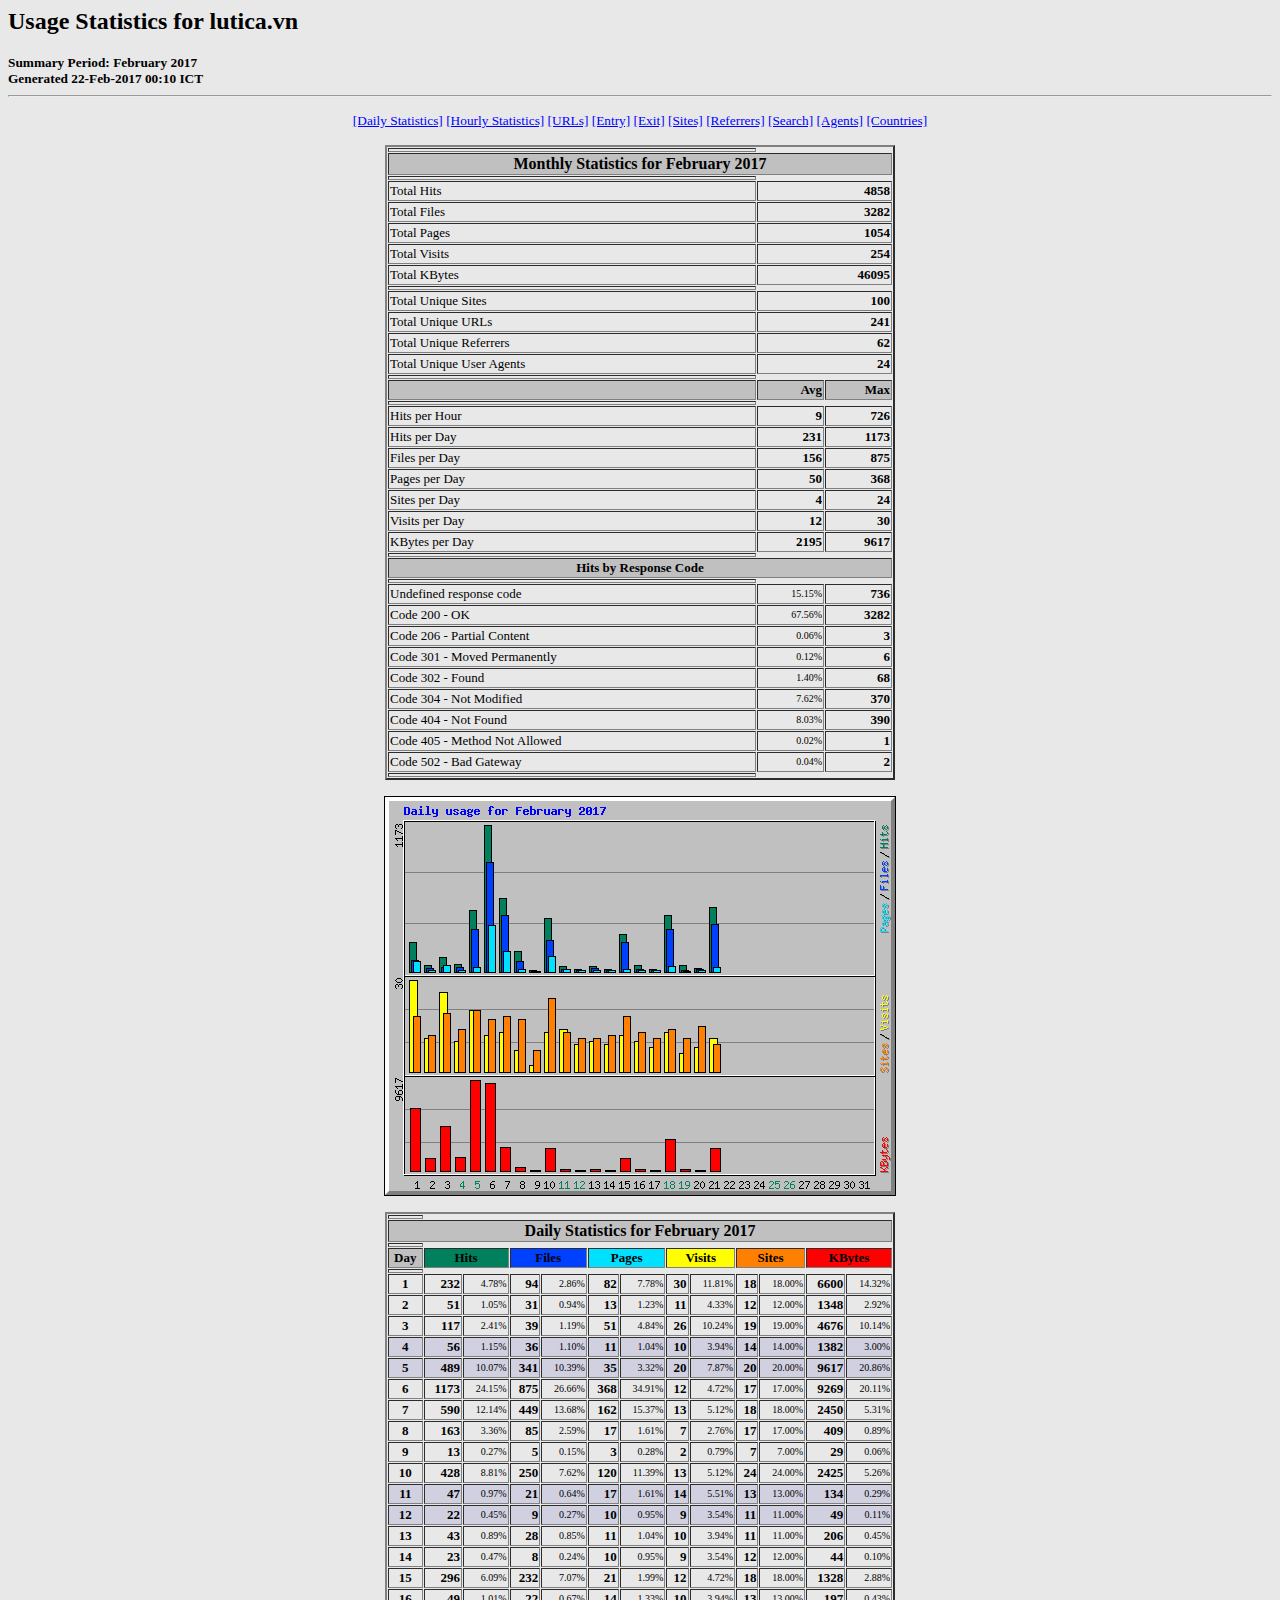
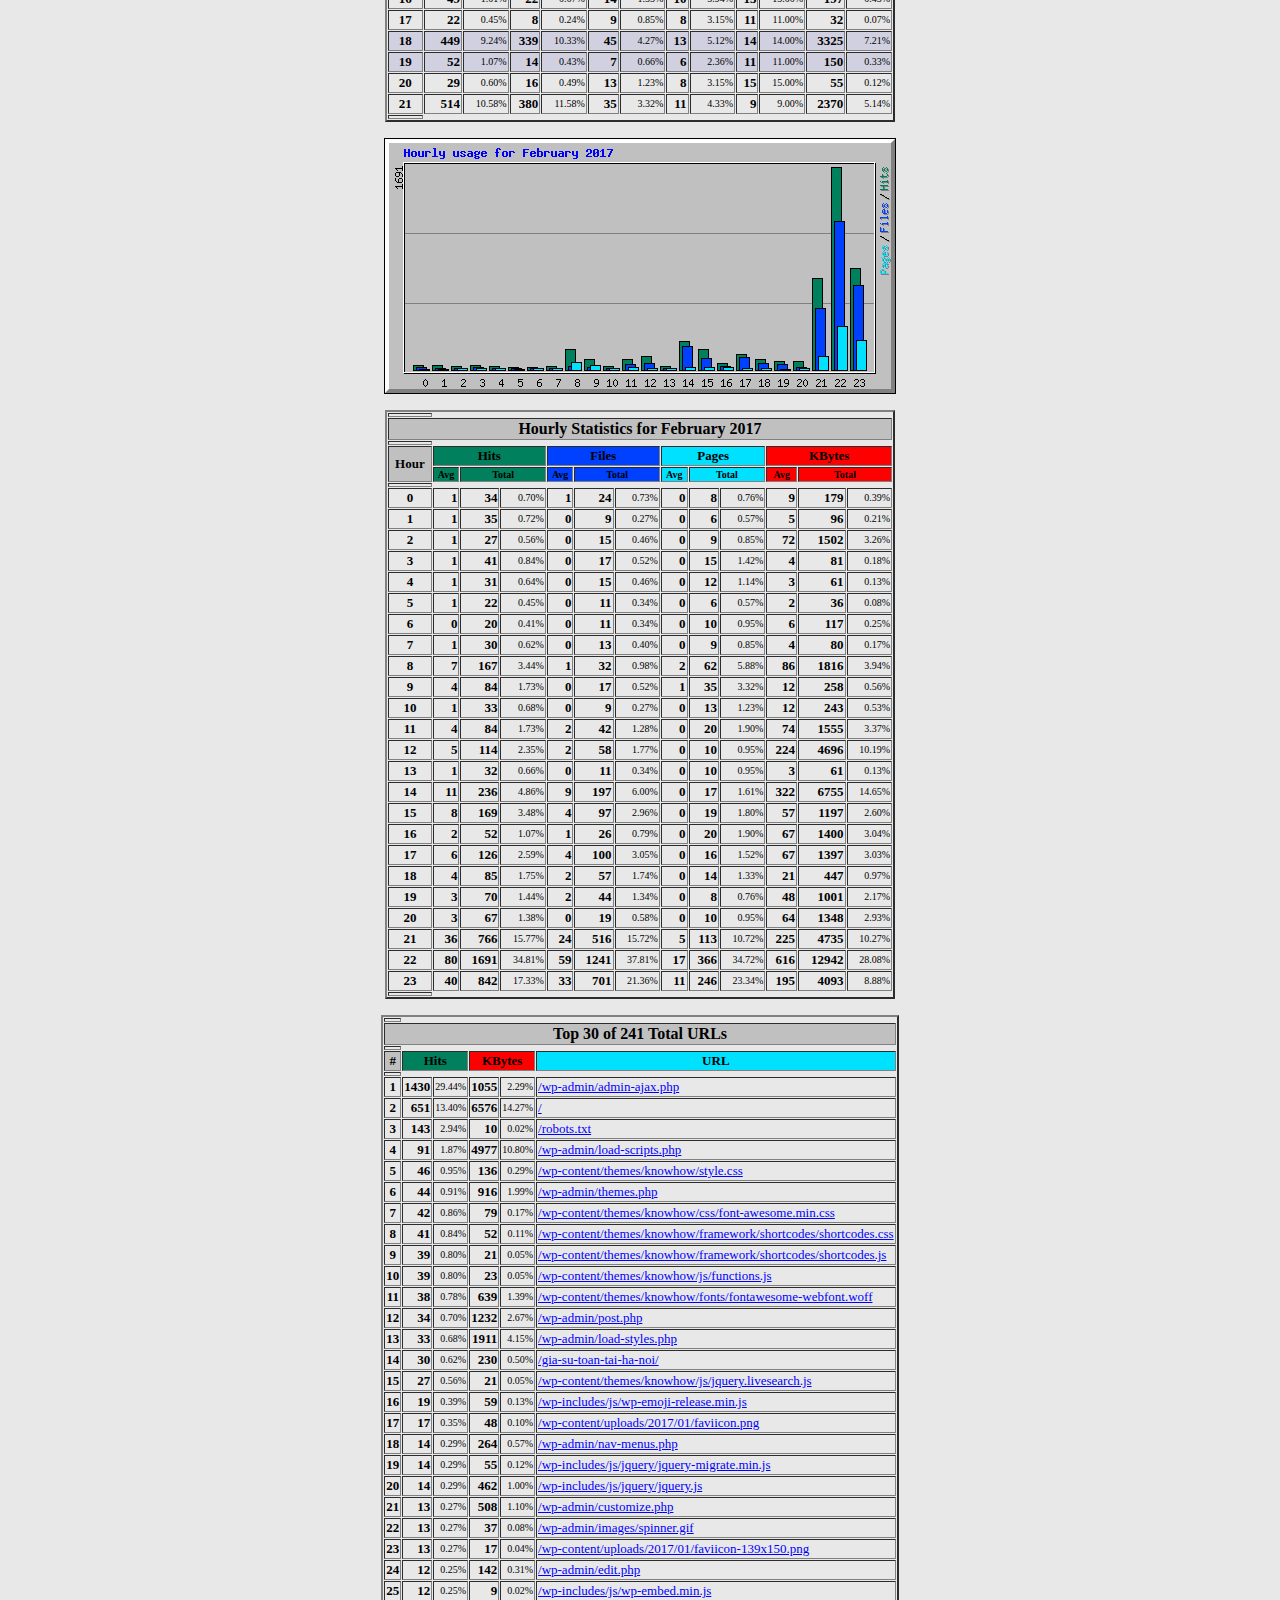
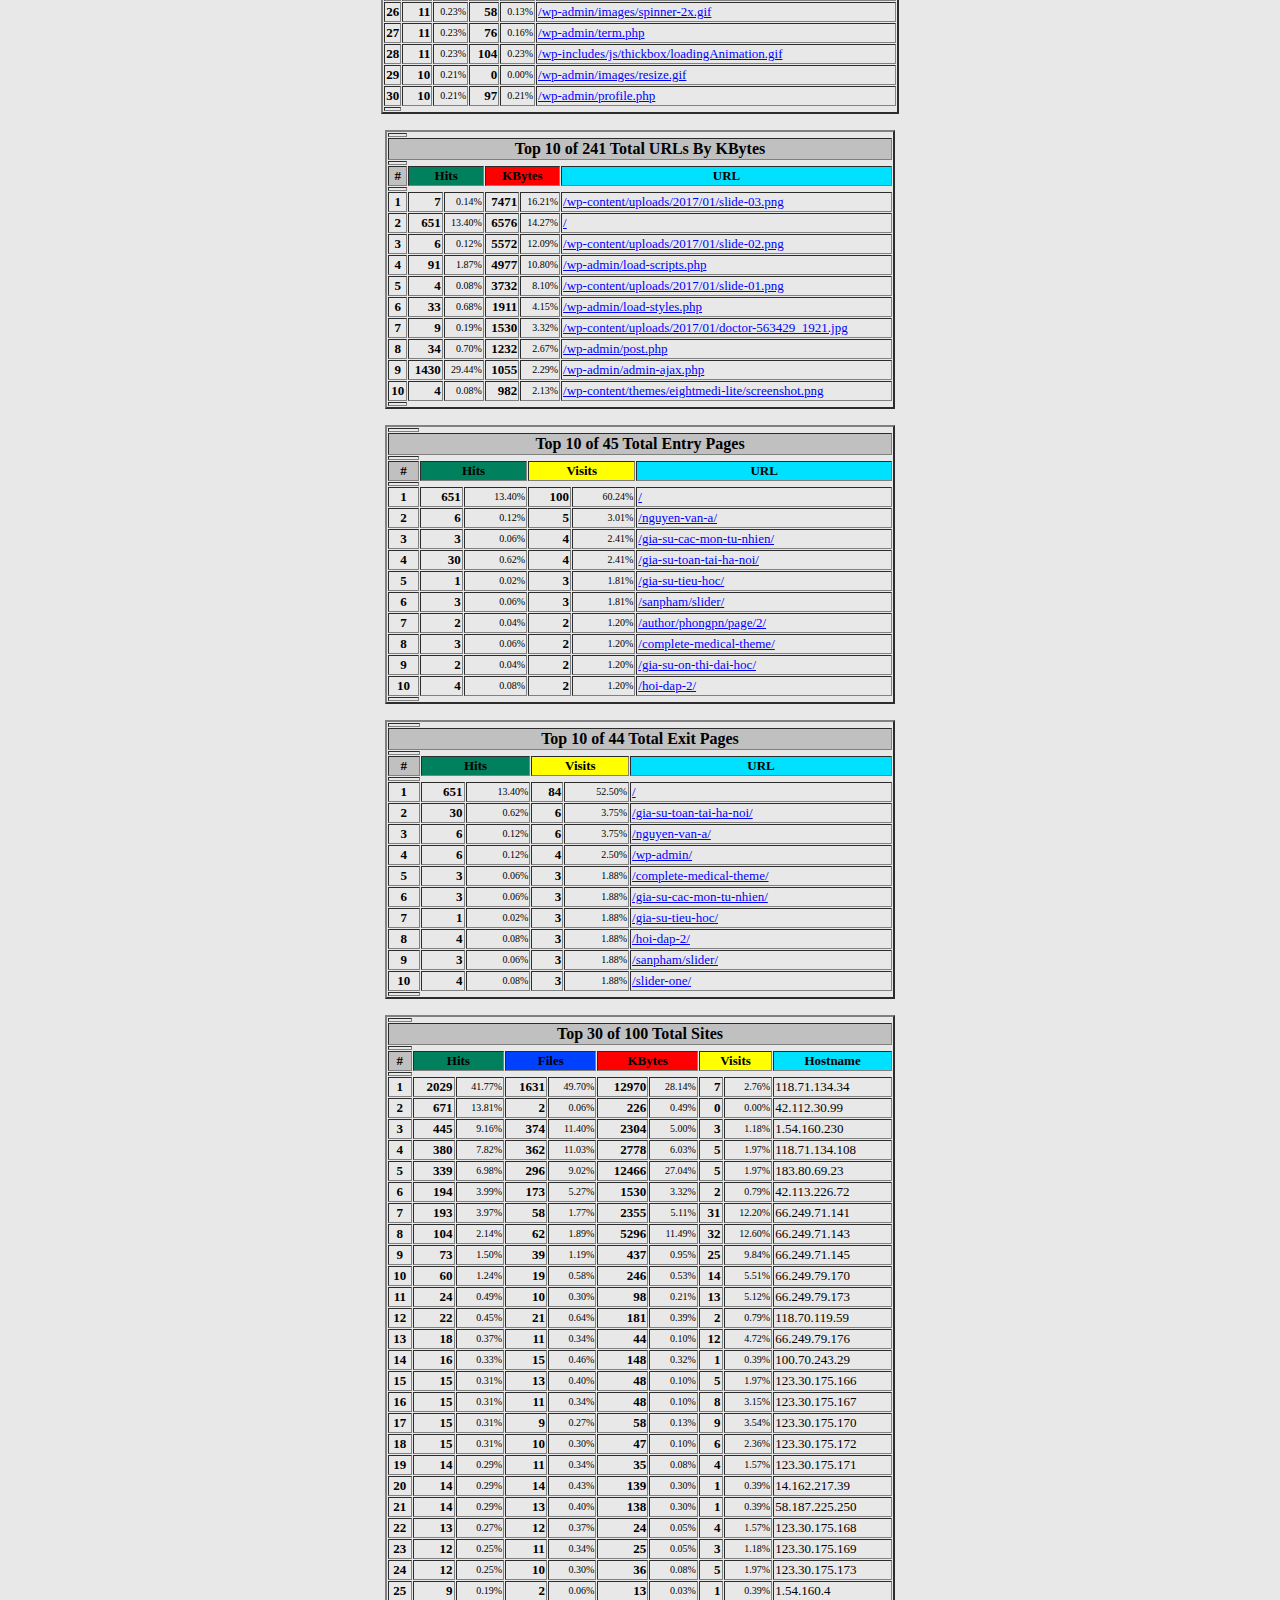
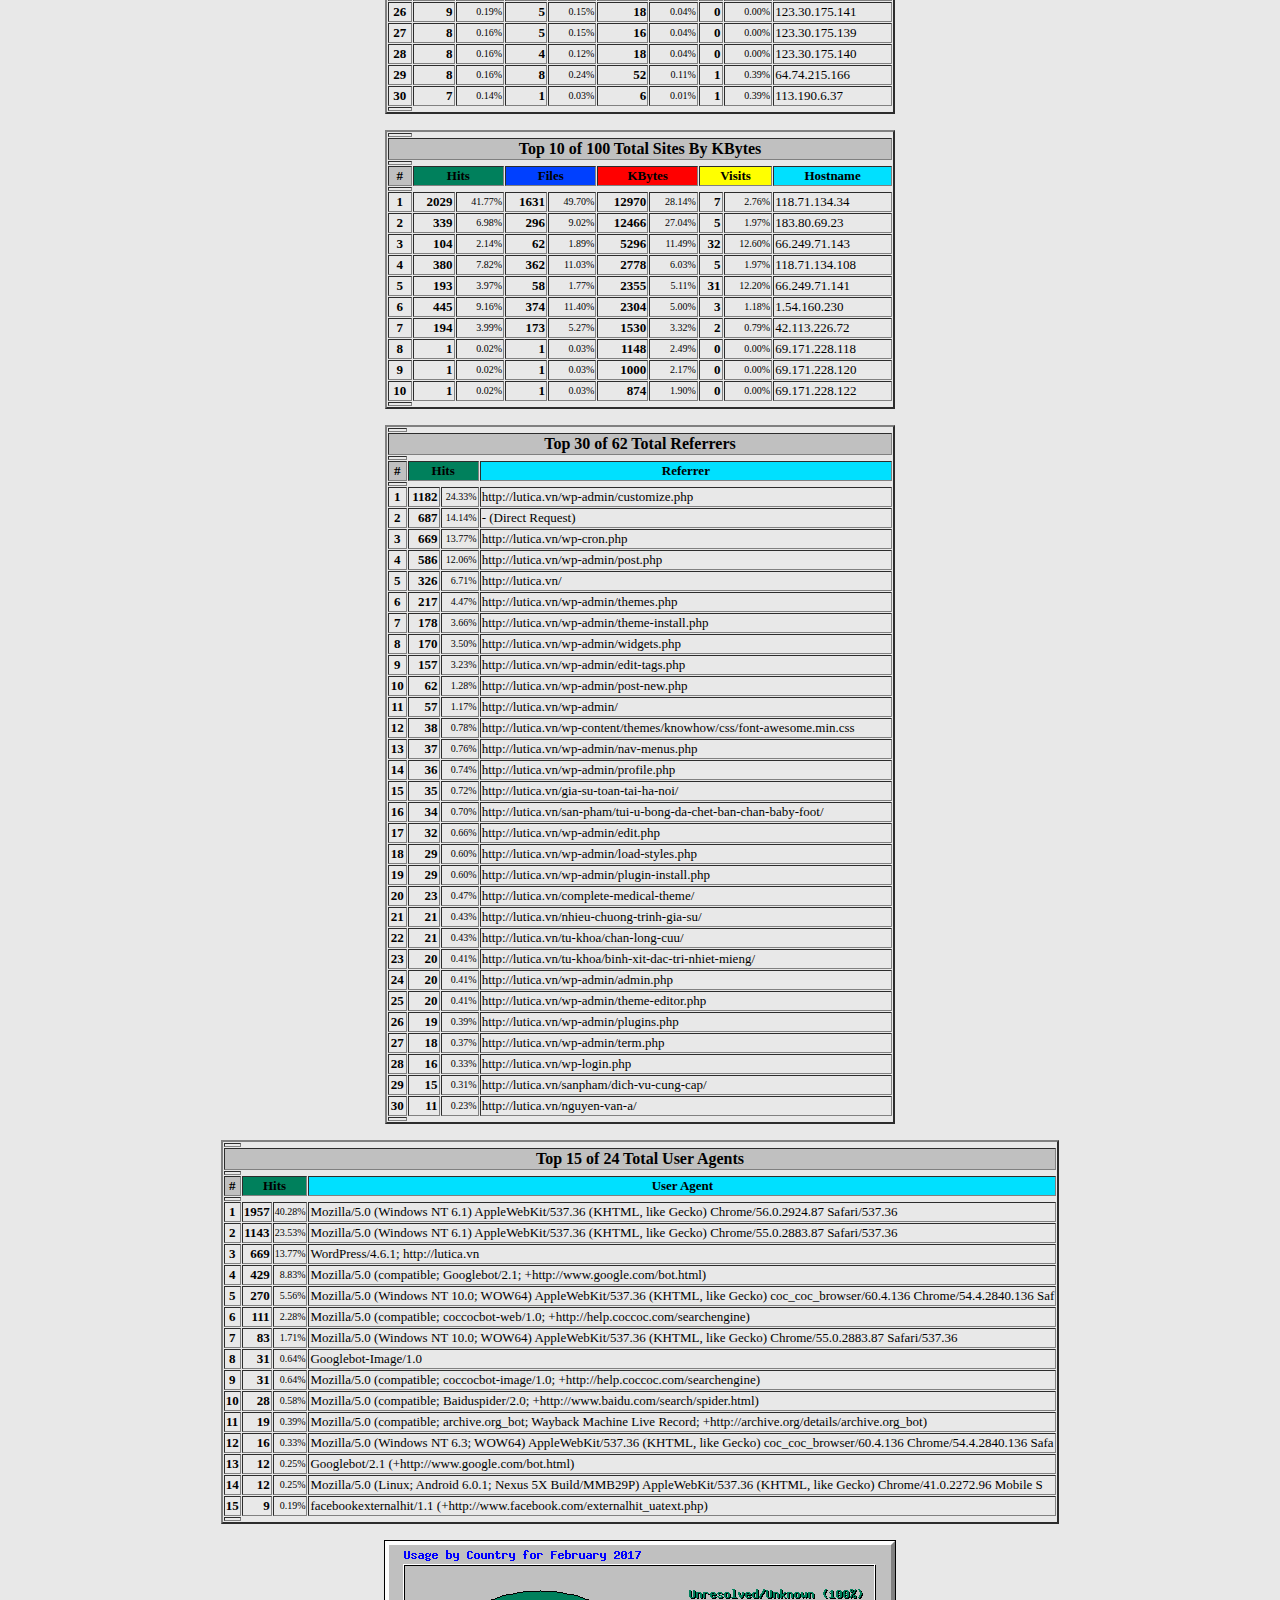
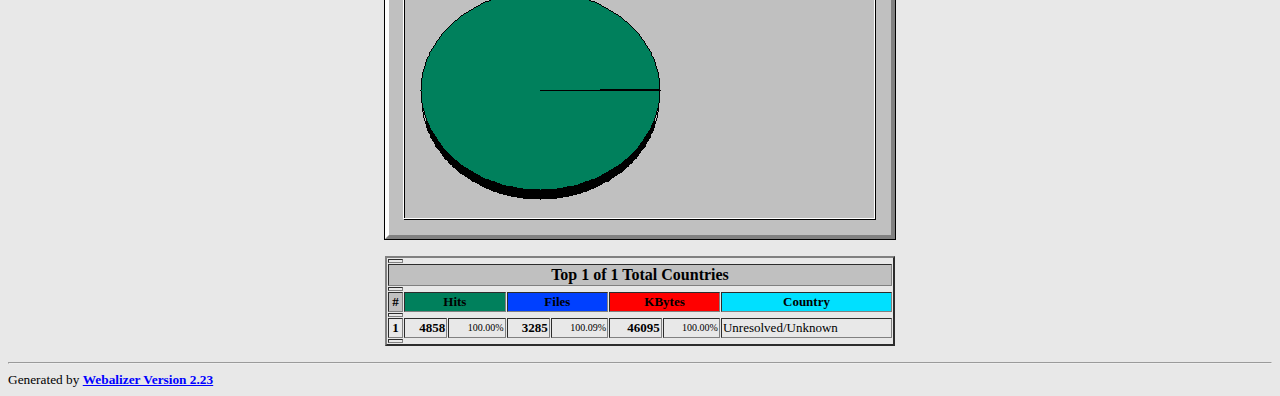
<file: stats/usage_201702.html>
<!DOCTYPE HTML PUBLIC "-//W3C//DTD HTML 4.0 Transitional//EN">

<!-- Generated by The Webalizer  Ver. 2.23-08 -->
<!--                                          -->
<!-- Copyright 1997-2013  Bradford L. Barrett -->
<!--                                          -->
<!-- Distributed under the GNU GPL  Version 2 -->
<!--        Full text may be found at:        -->
<!--         http://www.webalizer.org         -->
<!--                                          -->
<!--  Give the power back to the programmers  -->
<!--   Support the Free Software Foundation   -->
<!--           (http://www.fsf.org)           -->
<!--                                          -->
<!-- *** Generated: 22-Feb-2017 00:10 ICT *** -->

<HTML lang="en">
<HEAD>
 <TITLE>Usage Statistics for lutica.vn - February 2017</TITLE>
</HEAD>

<BODY BGCOLOR="#E8E8E8" TEXT="#000000" LINK="#0000FF" VLINK="#FF0000">
<H2>Usage Statistics for lutica.vn</H2>
<SMALL><STRONG>
Summary Period: February 2017<BR>
Generated 22-Feb-2017 00:10 ICT<BR>
</STRONG></SMALL>
<CENTER>
<HR>
<P>
<SMALL>
<A HREF="#DAYSTATS">[Daily Statistics]</A>
<A HREF="#HOURSTATS">[Hourly Statistics]</A>
<A HREF="#TOPURLS">[URLs]</A>
<A HREF="#TOPENTRY">[Entry]</A>
<A HREF="#TOPEXIT">[Exit]</A>
<A HREF="#TOPSITES">[Sites]</A>
<A HREF="#TOPREFS">[Referrers]</A>
<A HREF="#TOPSEARCH">[Search]</A>
<A HREF="#TOPAGENTS">[Agents]</A>
<A HREF="#TOPCTRYS">[Countries]</A>
</SMALL>
<P>
<TABLE WIDTH=510 BORDER=2 CELLSPACING=1 CELLPADDING=1>
<TR><TH HEIGHT=4></TH></TR>
<TR><TH COLSPAN=3 ALIGN=center BGCOLOR="#C0C0C0">Monthly Statistics for February 2017</TH></TR>
<TR><TH HEIGHT=4></TH></TR>
<TR><TD WIDTH=380><FONT SIZE="-1">Total Hits</FONT></TD>
<TD ALIGN=right COLSPAN=2><FONT SIZE="-1"><B>4858</B></FONT></TD></TR>
<TR><TD WIDTH=380><FONT SIZE="-1">Total Files</FONT></TD>
<TD ALIGN=right COLSPAN=2><FONT SIZE="-1"><B>3282</B></FONT></TD></TR>
<TR><TD WIDTH=380><FONT SIZE="-1">Total Pages</FONT></TD>
<TD ALIGN=right COLSPAN=2><FONT SIZE="-1"><B>1054</B></FONT></TD></TR>
<TR><TD WIDTH=380><FONT SIZE="-1">Total Visits</FONT></TD>
<TD ALIGN=right COLSPAN=2><FONT SIZE="-1"><B>254</B></FONT></TD></TR>
<TR><TD WIDTH=380><FONT SIZE="-1">Total KBytes</FONT></TD>
<TD ALIGN=right COLSPAN=2><FONT SIZE="-1"><B>46095</B></FONT></TD></TR>
<TR><TH HEIGHT=4></TH></TR>
<TR><TD WIDTH=380><FONT SIZE="-1">Total Unique Sites</FONT></TD>
<TD ALIGN=right COLSPAN=2><FONT SIZE="-1"><B>100</B></FONT></TD></TR>
<TR><TD WIDTH=380><FONT SIZE="-1">Total Unique URLs</FONT></TD>
<TD ALIGN=right COLSPAN=2><FONT SIZE="-1"><B>241</B></FONT></TD></TR>
<TR><TD WIDTH=380><FONT SIZE="-1">Total Unique Referrers</FONT></TD>
<TD ALIGN=right COLSPAN=2><FONT SIZE="-1"><B>62</B></FONT></TD></TR>
<TR><TD WIDTH=380><FONT SIZE="-1">Total Unique User Agents</FONT></TD>
<TD ALIGN=right COLSPAN=2><FONT SIZE="-1"><B>24</B></FONT></TD></TR>
<TR><TH HEIGHT=4></TH></TR>
<TR><TH WIDTH=380 BGCOLOR="#C0C0C0"><FONT SIZE=-1 COLOR="#C0C0C0">.</FONT></TH>
<TH WIDTH=65 BGCOLOR="#C0C0C0" ALIGN=right><FONT SIZE=-1>Avg </FONT></TH>
<TH WIDTH=65 BGCOLOR="#C0C0C0" ALIGN=right><FONT SIZE=-1>Max </FONT></TH></TR>
<TR><TH HEIGHT=4></TH></TR>
<TR><TD><FONT SIZE="-1">Hits per Hour</FONT></TD>
<TD ALIGN=right WIDTH=65><FONT SIZE="-1"><B>9</B></FONT></TD>
<TD WIDTH=65 ALIGN=right><FONT SIZE=-1><B>726</B></FONT></TD></TR>
<TR><TD><FONT SIZE="-1">Hits per Day</FONT></TD>
<TD ALIGN=right WIDTH=65><FONT SIZE="-1"><B>231</B></FONT></TD>
<TD WIDTH=65 ALIGN=right><FONT SIZE=-1><B>1173</B></FONT></TD></TR>
<TR><TD><FONT SIZE="-1">Files per Day</FONT></TD>
<TD ALIGN=right WIDTH=65><FONT SIZE="-1"><B>156</B></FONT></TD>
<TD WIDTH=65 ALIGN=right><FONT SIZE=-1><B>875</B></FONT></TD></TR>
<TR><TD><FONT SIZE="-1">Pages per Day</FONT></TD>
<TD ALIGN=right WIDTH=65><FONT SIZE="-1"><B>50</B></FONT></TD>
<TD WIDTH=65 ALIGN=right><FONT SIZE=-1><B>368</B></FONT></TD></TR>
<TR><TD><FONT SIZE="-1">Sites per Day</FONT></TD>
<TD ALIGN=right WIDTH=65><FONT SIZE="-1"><B>4</B></FONT></TD>
<TD WIDTH=65 ALIGN=right><FONT SIZE=-1><B>24</B></FONT></TD></TR>
<TR><TD><FONT SIZE="-1">Visits per Day</FONT></TD>
<TD ALIGN=right WIDTH=65><FONT SIZE="-1"><B>12</B></FONT></TD>
<TD WIDTH=65 ALIGN=right><FONT SIZE=-1><B>30</B></FONT></TD></TR>
<TR><TD><FONT SIZE="-1">KBytes per Day</FONT></TD>
<TD ALIGN=right WIDTH=65><FONT SIZE="-1"><B>2195</B></FONT></TD>
<TD WIDTH=65 ALIGN=right><FONT SIZE=-1><B>9617</B></FONT></TD></TR>
<TR><TH HEIGHT=4></TH></TR>
<TR><TH COLSPAN=3 ALIGN=center BGCOLOR="#C0C0C0">
<FONT SIZE="-1">Hits by Response Code</FONT></TH></TR>
<TR><TH HEIGHT=4></TH></TR>
<TR><TD><FONT SIZE="-1">Undefined response code</FONT></TD>
<TD ALIGN=right><FONT SIZE="-2">15.15%</FONT></TD>
<TD ALIGN=right><FONT SIZE="-1"><B>736</B></FONT></TD></TR>
<TR><TD><FONT SIZE="-1">Code 200 - OK</FONT></TD>
<TD ALIGN=right><FONT SIZE="-2">67.56%</FONT></TD>
<TD ALIGN=right><FONT SIZE="-1"><B>3282</B></FONT></TD></TR>
<TR><TD><FONT SIZE="-1">Code 206 - Partial Content</FONT></TD>
<TD ALIGN=right><FONT SIZE="-2">0.06%</FONT></TD>
<TD ALIGN=right><FONT SIZE="-1"><B>3</B></FONT></TD></TR>
<TR><TD><FONT SIZE="-1">Code 301 - Moved Permanently</FONT></TD>
<TD ALIGN=right><FONT SIZE="-2">0.12%</FONT></TD>
<TD ALIGN=right><FONT SIZE="-1"><B>6</B></FONT></TD></TR>
<TR><TD><FONT SIZE="-1">Code 302 - Found</FONT></TD>
<TD ALIGN=right><FONT SIZE="-2">1.40%</FONT></TD>
<TD ALIGN=right><FONT SIZE="-1"><B>68</B></FONT></TD></TR>
<TR><TD><FONT SIZE="-1">Code 304 - Not Modified</FONT></TD>
<TD ALIGN=right><FONT SIZE="-2">7.62%</FONT></TD>
<TD ALIGN=right><FONT SIZE="-1"><B>370</B></FONT></TD></TR>
<TR><TD><FONT SIZE="-1">Code 404 - Not Found</FONT></TD>
<TD ALIGN=right><FONT SIZE="-2">8.03%</FONT></TD>
<TD ALIGN=right><FONT SIZE="-1"><B>390</B></FONT></TD></TR>
<TR><TD><FONT SIZE="-1">Code 405 - Method Not Allowed</FONT></TD>
<TD ALIGN=right><FONT SIZE="-2">0.02%</FONT></TD>
<TD ALIGN=right><FONT SIZE="-1"><B>1</B></FONT></TD></TR>
<TR><TD><FONT SIZE="-1">Code 502 - Bad Gateway</FONT></TD>
<TD ALIGN=right><FONT SIZE="-2">0.04%</FONT></TD>
<TD ALIGN=right><FONT SIZE="-1"><B>2</B></FONT></TD></TR>
<TR><TH HEIGHT=4></TH></TR>
</TABLE>
<P>
<A NAME="DAYSTATS"></A>
<IMG SRC="daily_usage_201702.png" ALT="Daily usage for February 2017" HEIGHT=400 WIDTH=512><P>
<TABLE WIDTH=510 BORDER=2 CELLSPACING=1 CELLPADDING=1>
<TR><TH HEIGHT=4></TH></TR>
<TR><TH BGCOLOR="#C0C0C0" COLSPAN=13 ALIGN=center>Daily Statistics for February 2017</TH></TR>
<TR><TH HEIGHT=4></TH></TR>
<TR><TH ALIGN=center BGCOLOR="#C0C0C0"><FONT SIZE="-1">Day</FONT></TH>
<TH ALIGN=center BGCOLOR="#00805c" COLSPAN=2><FONT SIZE="-1">Hits</FONT></TH>
<TH ALIGN=center BGCOLOR="#0040ff" COLSPAN=2><FONT SIZE="-1">Files</FONT></TH>
<TH ALIGN=center BGCOLOR="#00e0ff" COLSPAN=2><FONT SIZE="-1">Pages</FONT></TH>
<TH ALIGN=center BGCOLOR="#ffff00" COLSPAN=2><FONT SIZE="-1">Visits</FONT></TH>
<TH ALIGN=center BGCOLOR="#ff8000" COLSPAN=2><FONT SIZE="-1">Sites</FONT></TH>
<TH ALIGN=center BGCOLOR="#ff0000" COLSPAN=2><FONT SIZE="-1">KBytes</FONT></TH></TR>
<TR><TH HEIGHT=4></TH></TR>
<TR><TD ALIGN=center><FONT SIZE="-1"><B>1</B></FONT></TD>
<TD ALIGN=right><FONT SIZE="-1"><B>232</B></FONT></TD>
<TD ALIGN=right><FONT SIZE="-2">4.78%</FONT></TD>
<TD ALIGN=right><FONT SIZE="-1"><B>94</B></FONT></TD>
<TD ALIGN=right><FONT SIZE="-2">2.86%</FONT></TD>
<TD ALIGN=right><FONT SIZE="-1"><B>82</B></FONT></TD>
<TD ALIGN=right><FONT SIZE="-2">7.78%</FONT></TD>
<TD ALIGN=right><FONT SIZE="-1"><B>30</B></FONT></TD>
<TD ALIGN=right><FONT SIZE="-2">11.81%</FONT></TD>
<TD ALIGN=right><FONT SIZE="-1"><B>18</B></FONT></TD>
<TD ALIGN=right><FONT SIZE="-2">18.00%</FONT></TD>
<TD ALIGN=right><FONT SIZE="-1"><B>6600</B></FONT></TD>
<TD ALIGN=right><FONT SIZE="-2">14.32%</FONT></TD></TR>
<TR><TD ALIGN=center><FONT SIZE="-1"><B>2</B></FONT></TD>
<TD ALIGN=right><FONT SIZE="-1"><B>51</B></FONT></TD>
<TD ALIGN=right><FONT SIZE="-2">1.05%</FONT></TD>
<TD ALIGN=right><FONT SIZE="-1"><B>31</B></FONT></TD>
<TD ALIGN=right><FONT SIZE="-2">0.94%</FONT></TD>
<TD ALIGN=right><FONT SIZE="-1"><B>13</B></FONT></TD>
<TD ALIGN=right><FONT SIZE="-2">1.23%</FONT></TD>
<TD ALIGN=right><FONT SIZE="-1"><B>11</B></FONT></TD>
<TD ALIGN=right><FONT SIZE="-2">4.33%</FONT></TD>
<TD ALIGN=right><FONT SIZE="-1"><B>12</B></FONT></TD>
<TD ALIGN=right><FONT SIZE="-2">12.00%</FONT></TD>
<TD ALIGN=right><FONT SIZE="-1"><B>1348</B></FONT></TD>
<TD ALIGN=right><FONT SIZE="-2">2.92%</FONT></TD></TR>
<TR><TD ALIGN=center><FONT SIZE="-1"><B>3</B></FONT></TD>
<TD ALIGN=right><FONT SIZE="-1"><B>117</B></FONT></TD>
<TD ALIGN=right><FONT SIZE="-2">2.41%</FONT></TD>
<TD ALIGN=right><FONT SIZE="-1"><B>39</B></FONT></TD>
<TD ALIGN=right><FONT SIZE="-2">1.19%</FONT></TD>
<TD ALIGN=right><FONT SIZE="-1"><B>51</B></FONT></TD>
<TD ALIGN=right><FONT SIZE="-2">4.84%</FONT></TD>
<TD ALIGN=right><FONT SIZE="-1"><B>26</B></FONT></TD>
<TD ALIGN=right><FONT SIZE="-2">10.24%</FONT></TD>
<TD ALIGN=right><FONT SIZE="-1"><B>19</B></FONT></TD>
<TD ALIGN=right><FONT SIZE="-2">19.00%</FONT></TD>
<TD ALIGN=right><FONT SIZE="-1"><B>4676</B></FONT></TD>
<TD ALIGN=right><FONT SIZE="-2">10.14%</FONT></TD></TR>
<TR BGCOLOR="#D0D0E0"><TD ALIGN=center><FONT SIZE="-1"><B>4</B></FONT></TD>
<TD ALIGN=right><FONT SIZE="-1"><B>56</B></FONT></TD>
<TD ALIGN=right><FONT SIZE="-2">1.15%</FONT></TD>
<TD ALIGN=right><FONT SIZE="-1"><B>36</B></FONT></TD>
<TD ALIGN=right><FONT SIZE="-2">1.10%</FONT></TD>
<TD ALIGN=right><FONT SIZE="-1"><B>11</B></FONT></TD>
<TD ALIGN=right><FONT SIZE="-2">1.04%</FONT></TD>
<TD ALIGN=right><FONT SIZE="-1"><B>10</B></FONT></TD>
<TD ALIGN=right><FONT SIZE="-2">3.94%</FONT></TD>
<TD ALIGN=right><FONT SIZE="-1"><B>14</B></FONT></TD>
<TD ALIGN=right><FONT SIZE="-2">14.00%</FONT></TD>
<TD ALIGN=right><FONT SIZE="-1"><B>1382</B></FONT></TD>
<TD ALIGN=right><FONT SIZE="-2">3.00%</FONT></TD></TR>
<TR BGCOLOR="#D0D0E0"><TD ALIGN=center><FONT SIZE="-1"><B>5</B></FONT></TD>
<TD ALIGN=right><FONT SIZE="-1"><B>489</B></FONT></TD>
<TD ALIGN=right><FONT SIZE="-2">10.07%</FONT></TD>
<TD ALIGN=right><FONT SIZE="-1"><B>341</B></FONT></TD>
<TD ALIGN=right><FONT SIZE="-2">10.39%</FONT></TD>
<TD ALIGN=right><FONT SIZE="-1"><B>35</B></FONT></TD>
<TD ALIGN=right><FONT SIZE="-2">3.32%</FONT></TD>
<TD ALIGN=right><FONT SIZE="-1"><B>20</B></FONT></TD>
<TD ALIGN=right><FONT SIZE="-2">7.87%</FONT></TD>
<TD ALIGN=right><FONT SIZE="-1"><B>20</B></FONT></TD>
<TD ALIGN=right><FONT SIZE="-2">20.00%</FONT></TD>
<TD ALIGN=right><FONT SIZE="-1"><B>9617</B></FONT></TD>
<TD ALIGN=right><FONT SIZE="-2">20.86%</FONT></TD></TR>
<TR><TD ALIGN=center><FONT SIZE="-1"><B>6</B></FONT></TD>
<TD ALIGN=right><FONT SIZE="-1"><B>1173</B></FONT></TD>
<TD ALIGN=right><FONT SIZE="-2">24.15%</FONT></TD>
<TD ALIGN=right><FONT SIZE="-1"><B>875</B></FONT></TD>
<TD ALIGN=right><FONT SIZE="-2">26.66%</FONT></TD>
<TD ALIGN=right><FONT SIZE="-1"><B>368</B></FONT></TD>
<TD ALIGN=right><FONT SIZE="-2">34.91%</FONT></TD>
<TD ALIGN=right><FONT SIZE="-1"><B>12</B></FONT></TD>
<TD ALIGN=right><FONT SIZE="-2">4.72%</FONT></TD>
<TD ALIGN=right><FONT SIZE="-1"><B>17</B></FONT></TD>
<TD ALIGN=right><FONT SIZE="-2">17.00%</FONT></TD>
<TD ALIGN=right><FONT SIZE="-1"><B>9269</B></FONT></TD>
<TD ALIGN=right><FONT SIZE="-2">20.11%</FONT></TD></TR>
<TR><TD ALIGN=center><FONT SIZE="-1"><B>7</B></FONT></TD>
<TD ALIGN=right><FONT SIZE="-1"><B>590</B></FONT></TD>
<TD ALIGN=right><FONT SIZE="-2">12.14%</FONT></TD>
<TD ALIGN=right><FONT SIZE="-1"><B>449</B></FONT></TD>
<TD ALIGN=right><FONT SIZE="-2">13.68%</FONT></TD>
<TD ALIGN=right><FONT SIZE="-1"><B>162</B></FONT></TD>
<TD ALIGN=right><FONT SIZE="-2">15.37%</FONT></TD>
<TD ALIGN=right><FONT SIZE="-1"><B>13</B></FONT></TD>
<TD ALIGN=right><FONT SIZE="-2">5.12%</FONT></TD>
<TD ALIGN=right><FONT SIZE="-1"><B>18</B></FONT></TD>
<TD ALIGN=right><FONT SIZE="-2">18.00%</FONT></TD>
<TD ALIGN=right><FONT SIZE="-1"><B>2450</B></FONT></TD>
<TD ALIGN=right><FONT SIZE="-2">5.31%</FONT></TD></TR>
<TR><TD ALIGN=center><FONT SIZE="-1"><B>8</B></FONT></TD>
<TD ALIGN=right><FONT SIZE="-1"><B>163</B></FONT></TD>
<TD ALIGN=right><FONT SIZE="-2">3.36%</FONT></TD>
<TD ALIGN=right><FONT SIZE="-1"><B>85</B></FONT></TD>
<TD ALIGN=right><FONT SIZE="-2">2.59%</FONT></TD>
<TD ALIGN=right><FONT SIZE="-1"><B>17</B></FONT></TD>
<TD ALIGN=right><FONT SIZE="-2">1.61%</FONT></TD>
<TD ALIGN=right><FONT SIZE="-1"><B>7</B></FONT></TD>
<TD ALIGN=right><FONT SIZE="-2">2.76%</FONT></TD>
<TD ALIGN=right><FONT SIZE="-1"><B>17</B></FONT></TD>
<TD ALIGN=right><FONT SIZE="-2">17.00%</FONT></TD>
<TD ALIGN=right><FONT SIZE="-1"><B>409</B></FONT></TD>
<TD ALIGN=right><FONT SIZE="-2">0.89%</FONT></TD></TR>
<TR><TD ALIGN=center><FONT SIZE="-1"><B>9</B></FONT></TD>
<TD ALIGN=right><FONT SIZE="-1"><B>13</B></FONT></TD>
<TD ALIGN=right><FONT SIZE="-2">0.27%</FONT></TD>
<TD ALIGN=right><FONT SIZE="-1"><B>5</B></FONT></TD>
<TD ALIGN=right><FONT SIZE="-2">0.15%</FONT></TD>
<TD ALIGN=right><FONT SIZE="-1"><B>3</B></FONT></TD>
<TD ALIGN=right><FONT SIZE="-2">0.28%</FONT></TD>
<TD ALIGN=right><FONT SIZE="-1"><B>2</B></FONT></TD>
<TD ALIGN=right><FONT SIZE="-2">0.79%</FONT></TD>
<TD ALIGN=right><FONT SIZE="-1"><B>7</B></FONT></TD>
<TD ALIGN=right><FONT SIZE="-2">7.00%</FONT></TD>
<TD ALIGN=right><FONT SIZE="-1"><B>29</B></FONT></TD>
<TD ALIGN=right><FONT SIZE="-2">0.06%</FONT></TD></TR>
<TR><TD ALIGN=center><FONT SIZE="-1"><B>10</B></FONT></TD>
<TD ALIGN=right><FONT SIZE="-1"><B>428</B></FONT></TD>
<TD ALIGN=right><FONT SIZE="-2">8.81%</FONT></TD>
<TD ALIGN=right><FONT SIZE="-1"><B>250</B></FONT></TD>
<TD ALIGN=right><FONT SIZE="-2">7.62%</FONT></TD>
<TD ALIGN=right><FONT SIZE="-1"><B>120</B></FONT></TD>
<TD ALIGN=right><FONT SIZE="-2">11.39%</FONT></TD>
<TD ALIGN=right><FONT SIZE="-1"><B>13</B></FONT></TD>
<TD ALIGN=right><FONT SIZE="-2">5.12%</FONT></TD>
<TD ALIGN=right><FONT SIZE="-1"><B>24</B></FONT></TD>
<TD ALIGN=right><FONT SIZE="-2">24.00%</FONT></TD>
<TD ALIGN=right><FONT SIZE="-1"><B>2425</B></FONT></TD>
<TD ALIGN=right><FONT SIZE="-2">5.26%</FONT></TD></TR>
<TR BGCOLOR="#D0D0E0"><TD ALIGN=center><FONT SIZE="-1"><B>11</B></FONT></TD>
<TD ALIGN=right><FONT SIZE="-1"><B>47</B></FONT></TD>
<TD ALIGN=right><FONT SIZE="-2">0.97%</FONT></TD>
<TD ALIGN=right><FONT SIZE="-1"><B>21</B></FONT></TD>
<TD ALIGN=right><FONT SIZE="-2">0.64%</FONT></TD>
<TD ALIGN=right><FONT SIZE="-1"><B>17</B></FONT></TD>
<TD ALIGN=right><FONT SIZE="-2">1.61%</FONT></TD>
<TD ALIGN=right><FONT SIZE="-1"><B>14</B></FONT></TD>
<TD ALIGN=right><FONT SIZE="-2">5.51%</FONT></TD>
<TD ALIGN=right><FONT SIZE="-1"><B>13</B></FONT></TD>
<TD ALIGN=right><FONT SIZE="-2">13.00%</FONT></TD>
<TD ALIGN=right><FONT SIZE="-1"><B>134</B></FONT></TD>
<TD ALIGN=right><FONT SIZE="-2">0.29%</FONT></TD></TR>
<TR BGCOLOR="#D0D0E0"><TD ALIGN=center><FONT SIZE="-1"><B>12</B></FONT></TD>
<TD ALIGN=right><FONT SIZE="-1"><B>22</B></FONT></TD>
<TD ALIGN=right><FONT SIZE="-2">0.45%</FONT></TD>
<TD ALIGN=right><FONT SIZE="-1"><B>9</B></FONT></TD>
<TD ALIGN=right><FONT SIZE="-2">0.27%</FONT></TD>
<TD ALIGN=right><FONT SIZE="-1"><B>10</B></FONT></TD>
<TD ALIGN=right><FONT SIZE="-2">0.95%</FONT></TD>
<TD ALIGN=right><FONT SIZE="-1"><B>9</B></FONT></TD>
<TD ALIGN=right><FONT SIZE="-2">3.54%</FONT></TD>
<TD ALIGN=right><FONT SIZE="-1"><B>11</B></FONT></TD>
<TD ALIGN=right><FONT SIZE="-2">11.00%</FONT></TD>
<TD ALIGN=right><FONT SIZE="-1"><B>49</B></FONT></TD>
<TD ALIGN=right><FONT SIZE="-2">0.11%</FONT></TD></TR>
<TR><TD ALIGN=center><FONT SIZE="-1"><B>13</B></FONT></TD>
<TD ALIGN=right><FONT SIZE="-1"><B>43</B></FONT></TD>
<TD ALIGN=right><FONT SIZE="-2">0.89%</FONT></TD>
<TD ALIGN=right><FONT SIZE="-1"><B>28</B></FONT></TD>
<TD ALIGN=right><FONT SIZE="-2">0.85%</FONT></TD>
<TD ALIGN=right><FONT SIZE="-1"><B>11</B></FONT></TD>
<TD ALIGN=right><FONT SIZE="-2">1.04%</FONT></TD>
<TD ALIGN=right><FONT SIZE="-1"><B>10</B></FONT></TD>
<TD ALIGN=right><FONT SIZE="-2">3.94%</FONT></TD>
<TD ALIGN=right><FONT SIZE="-1"><B>11</B></FONT></TD>
<TD ALIGN=right><FONT SIZE="-2">11.00%</FONT></TD>
<TD ALIGN=right><FONT SIZE="-1"><B>206</B></FONT></TD>
<TD ALIGN=right><FONT SIZE="-2">0.45%</FONT></TD></TR>
<TR><TD ALIGN=center><FONT SIZE="-1"><B>14</B></FONT></TD>
<TD ALIGN=right><FONT SIZE="-1"><B>23</B></FONT></TD>
<TD ALIGN=right><FONT SIZE="-2">0.47%</FONT></TD>
<TD ALIGN=right><FONT SIZE="-1"><B>8</B></FONT></TD>
<TD ALIGN=right><FONT SIZE="-2">0.24%</FONT></TD>
<TD ALIGN=right><FONT SIZE="-1"><B>10</B></FONT></TD>
<TD ALIGN=right><FONT SIZE="-2">0.95%</FONT></TD>
<TD ALIGN=right><FONT SIZE="-1"><B>9</B></FONT></TD>
<TD ALIGN=right><FONT SIZE="-2">3.54%</FONT></TD>
<TD ALIGN=right><FONT SIZE="-1"><B>12</B></FONT></TD>
<TD ALIGN=right><FONT SIZE="-2">12.00%</FONT></TD>
<TD ALIGN=right><FONT SIZE="-1"><B>44</B></FONT></TD>
<TD ALIGN=right><FONT SIZE="-2">0.10%</FONT></TD></TR>
<TR><TD ALIGN=center><FONT SIZE="-1"><B>15</B></FONT></TD>
<TD ALIGN=right><FONT SIZE="-1"><B>296</B></FONT></TD>
<TD ALIGN=right><FONT SIZE="-2">6.09%</FONT></TD>
<TD ALIGN=right><FONT SIZE="-1"><B>232</B></FONT></TD>
<TD ALIGN=right><FONT SIZE="-2">7.07%</FONT></TD>
<TD ALIGN=right><FONT SIZE="-1"><B>21</B></FONT></TD>
<TD ALIGN=right><FONT SIZE="-2">1.99%</FONT></TD>
<TD ALIGN=right><FONT SIZE="-1"><B>12</B></FONT></TD>
<TD ALIGN=right><FONT SIZE="-2">4.72%</FONT></TD>
<TD ALIGN=right><FONT SIZE="-1"><B>18</B></FONT></TD>
<TD ALIGN=right><FONT SIZE="-2">18.00%</FONT></TD>
<TD ALIGN=right><FONT SIZE="-1"><B>1328</B></FONT></TD>
<TD ALIGN=right><FONT SIZE="-2">2.88%</FONT></TD></TR>
<TR><TD ALIGN=center><FONT SIZE="-1"><B>16</B></FONT></TD>
<TD ALIGN=right><FONT SIZE="-1"><B>49</B></FONT></TD>
<TD ALIGN=right><FONT SIZE="-2">1.01%</FONT></TD>
<TD ALIGN=right><FONT SIZE="-1"><B>22</B></FONT></TD>
<TD ALIGN=right><FONT SIZE="-2">0.67%</FONT></TD>
<TD ALIGN=right><FONT SIZE="-1"><B>14</B></FONT></TD>
<TD ALIGN=right><FONT SIZE="-2">1.33%</FONT></TD>
<TD ALIGN=right><FONT SIZE="-1"><B>10</B></FONT></TD>
<TD ALIGN=right><FONT SIZE="-2">3.94%</FONT></TD>
<TD ALIGN=right><FONT SIZE="-1"><B>13</B></FONT></TD>
<TD ALIGN=right><FONT SIZE="-2">13.00%</FONT></TD>
<TD ALIGN=right><FONT SIZE="-1"><B>197</B></FONT></TD>
<TD ALIGN=right><FONT SIZE="-2">0.43%</FONT></TD></TR>
<TR><TD ALIGN=center><FONT SIZE="-1"><B>17</B></FONT></TD>
<TD ALIGN=right><FONT SIZE="-1"><B>22</B></FONT></TD>
<TD ALIGN=right><FONT SIZE="-2">0.45%</FONT></TD>
<TD ALIGN=right><FONT SIZE="-1"><B>8</B></FONT></TD>
<TD ALIGN=right><FONT SIZE="-2">0.24%</FONT></TD>
<TD ALIGN=right><FONT SIZE="-1"><B>9</B></FONT></TD>
<TD ALIGN=right><FONT SIZE="-2">0.85%</FONT></TD>
<TD ALIGN=right><FONT SIZE="-1"><B>8</B></FONT></TD>
<TD ALIGN=right><FONT SIZE="-2">3.15%</FONT></TD>
<TD ALIGN=right><FONT SIZE="-1"><B>11</B></FONT></TD>
<TD ALIGN=right><FONT SIZE="-2">11.00%</FONT></TD>
<TD ALIGN=right><FONT SIZE="-1"><B>32</B></FONT></TD>
<TD ALIGN=right><FONT SIZE="-2">0.07%</FONT></TD></TR>
<TR BGCOLOR="#D0D0E0"><TD ALIGN=center><FONT SIZE="-1"><B>18</B></FONT></TD>
<TD ALIGN=right><FONT SIZE="-1"><B>449</B></FONT></TD>
<TD ALIGN=right><FONT SIZE="-2">9.24%</FONT></TD>
<TD ALIGN=right><FONT SIZE="-1"><B>339</B></FONT></TD>
<TD ALIGN=right><FONT SIZE="-2">10.33%</FONT></TD>
<TD ALIGN=right><FONT SIZE="-1"><B>45</B></FONT></TD>
<TD ALIGN=right><FONT SIZE="-2">4.27%</FONT></TD>
<TD ALIGN=right><FONT SIZE="-1"><B>13</B></FONT></TD>
<TD ALIGN=right><FONT SIZE="-2">5.12%</FONT></TD>
<TD ALIGN=right><FONT SIZE="-1"><B>14</B></FONT></TD>
<TD ALIGN=right><FONT SIZE="-2">14.00%</FONT></TD>
<TD ALIGN=right><FONT SIZE="-1"><B>3325</B></FONT></TD>
<TD ALIGN=right><FONT SIZE="-2">7.21%</FONT></TD></TR>
<TR BGCOLOR="#D0D0E0"><TD ALIGN=center><FONT SIZE="-1"><B>19</B></FONT></TD>
<TD ALIGN=right><FONT SIZE="-1"><B>52</B></FONT></TD>
<TD ALIGN=right><FONT SIZE="-2">1.07%</FONT></TD>
<TD ALIGN=right><FONT SIZE="-1"><B>14</B></FONT></TD>
<TD ALIGN=right><FONT SIZE="-2">0.43%</FONT></TD>
<TD ALIGN=right><FONT SIZE="-1"><B>7</B></FONT></TD>
<TD ALIGN=right><FONT SIZE="-2">0.66%</FONT></TD>
<TD ALIGN=right><FONT SIZE="-1"><B>6</B></FONT></TD>
<TD ALIGN=right><FONT SIZE="-2">2.36%</FONT></TD>
<TD ALIGN=right><FONT SIZE="-1"><B>11</B></FONT></TD>
<TD ALIGN=right><FONT SIZE="-2">11.00%</FONT></TD>
<TD ALIGN=right><FONT SIZE="-1"><B>150</B></FONT></TD>
<TD ALIGN=right><FONT SIZE="-2">0.33%</FONT></TD></TR>
<TR><TD ALIGN=center><FONT SIZE="-1"><B>20</B></FONT></TD>
<TD ALIGN=right><FONT SIZE="-1"><B>29</B></FONT></TD>
<TD ALIGN=right><FONT SIZE="-2">0.60%</FONT></TD>
<TD ALIGN=right><FONT SIZE="-1"><B>16</B></FONT></TD>
<TD ALIGN=right><FONT SIZE="-2">0.49%</FONT></TD>
<TD ALIGN=right><FONT SIZE="-1"><B>13</B></FONT></TD>
<TD ALIGN=right><FONT SIZE="-2">1.23%</FONT></TD>
<TD ALIGN=right><FONT SIZE="-1"><B>8</B></FONT></TD>
<TD ALIGN=right><FONT SIZE="-2">3.15%</FONT></TD>
<TD ALIGN=right><FONT SIZE="-1"><B>15</B></FONT></TD>
<TD ALIGN=right><FONT SIZE="-2">15.00%</FONT></TD>
<TD ALIGN=right><FONT SIZE="-1"><B>55</B></FONT></TD>
<TD ALIGN=right><FONT SIZE="-2">0.12%</FONT></TD></TR>
<TR><TD ALIGN=center><FONT SIZE="-1"><B>21</B></FONT></TD>
<TD ALIGN=right><FONT SIZE="-1"><B>514</B></FONT></TD>
<TD ALIGN=right><FONT SIZE="-2">10.58%</FONT></TD>
<TD ALIGN=right><FONT SIZE="-1"><B>380</B></FONT></TD>
<TD ALIGN=right><FONT SIZE="-2">11.58%</FONT></TD>
<TD ALIGN=right><FONT SIZE="-1"><B>35</B></FONT></TD>
<TD ALIGN=right><FONT SIZE="-2">3.32%</FONT></TD>
<TD ALIGN=right><FONT SIZE="-1"><B>11</B></FONT></TD>
<TD ALIGN=right><FONT SIZE="-2">4.33%</FONT></TD>
<TD ALIGN=right><FONT SIZE="-1"><B>9</B></FONT></TD>
<TD ALIGN=right><FONT SIZE="-2">9.00%</FONT></TD>
<TD ALIGN=right><FONT SIZE="-1"><B>2370</B></FONT></TD>
<TD ALIGN=right><FONT SIZE="-2">5.14%</FONT></TD></TR>
<TR><TH HEIGHT=4></TH></TR>
</TABLE>
<P>
<A NAME="HOURSTATS"></A>
<IMG SRC="hourly_usage_201702.png" ALT="Hourly usage for February 2017" HEIGHT=256 WIDTH=512><P>
<TABLE WIDTH=510 BORDER=2 CELLSPACING=1 CELLPADDING=1>
<TR><TH HEIGHT=4></TH></TR>
<TR><TH BGCOLOR="#C0C0C0" COLSPAN=13 ALIGN=center>Hourly Statistics for February 2017</TH></TR>
<TR><TH HEIGHT=4></TH></TR>
<TR><TH ALIGN=center ROWSPAN=2 BGCOLOR="#C0C0C0"><FONT SIZE="-1">Hour</FONT></TH>
<TH ALIGN=center BGCOLOR="#00805c" COLSPAN=3><FONT SIZE="-1">Hits</FONT></TH>
<TH ALIGN=center BGCOLOR="#0040ff" COLSPAN=3><FONT SIZE="-1">Files</FONT></TH>
<TH ALIGN=center BGCOLOR="#00e0ff" COLSPAN=3><FONT SIZE="-1">Pages</FONT></TH>
<TH ALIGN=center BGCOLOR="#ff0000" COLSPAN=3><FONT SIZE="-1">KBytes</FONT></TH></TR>
<TR><TH ALIGN=center BGCOLOR="#00805c"><FONT SIZE="-2">Avg</FONT></TH>
<TH ALIGN=center BGCOLOR="#00805c" COLSPAN=2><FONT SIZE="-2">Total</FONT></TH>
<TH ALIGN=center BGCOLOR="#0040ff"><FONT SIZE="-2">Avg</FONT></TH>
<TH ALIGN=center BGCOLOR="#0040ff" COLSPAN=2><FONT SIZE="-2">Total</FONT></TH>
<TH ALIGN=center BGCOLOR="#00e0ff"><FONT SIZE="-2">Avg</FONT></TH>
<TH ALIGN=center BGCOLOR="#00e0ff" COLSPAN=2><FONT SIZE="-2">Total</FONT></TH>
<TH ALIGN=center BGCOLOR="#ff0000"><FONT SIZE="-2">Avg</FONT></TH>
<TH ALIGN=center BGCOLOR="#ff0000" COLSPAN=2><FONT SIZE="-2">Total</FONT></TH></TR>
<TR><TH HEIGHT=4></TH></TR>
<TR><TD ALIGN=center><FONT SIZE="-1"><B>0</B></FONT></TD>
<TD ALIGN=right><FONT SIZE="-1"><B>1</B></FONT></TD>
<TD ALIGN=right><FONT SIZE="-1"><B>34</B></FONT></TD>
<TD ALIGN=right><FONT SIZE="-2">0.70%</FONT></TD>
<TD ALIGN=right><FONT SIZE="-1"><B>1</B></FONT></TD>
<TD ALIGN=right><FONT SIZE="-1"><B>24</B></FONT></TD>
<TD ALIGN=right><FONT SIZE="-2">0.73%</FONT></TD>
<TD ALIGN=right><FONT SIZE="-1"><B>0</B></FONT></TD>
<TD ALIGN=right><FONT SIZE="-1"><B>8</B></FONT></TD>
<TD ALIGN=right><FONT SIZE="-2">0.76%</FONT></TD>
<TD ALIGN=right><FONT SIZE="-1"><B>9</B></FONT></TD>
<TD ALIGN=right><FONT SIZE="-1"><B>179</B></FONT></TD>
<TD ALIGN=right><FONT SIZE="-2">0.39%</FONT></TD></TR>
<TR><TD ALIGN=center><FONT SIZE="-1"><B>1</B></FONT></TD>
<TD ALIGN=right><FONT SIZE="-1"><B>1</B></FONT></TD>
<TD ALIGN=right><FONT SIZE="-1"><B>35</B></FONT></TD>
<TD ALIGN=right><FONT SIZE="-2">0.72%</FONT></TD>
<TD ALIGN=right><FONT SIZE="-1"><B>0</B></FONT></TD>
<TD ALIGN=right><FONT SIZE="-1"><B>9</B></FONT></TD>
<TD ALIGN=right><FONT SIZE="-2">0.27%</FONT></TD>
<TD ALIGN=right><FONT SIZE="-1"><B>0</B></FONT></TD>
<TD ALIGN=right><FONT SIZE="-1"><B>6</B></FONT></TD>
<TD ALIGN=right><FONT SIZE="-2">0.57%</FONT></TD>
<TD ALIGN=right><FONT SIZE="-1"><B>5</B></FONT></TD>
<TD ALIGN=right><FONT SIZE="-1"><B>96</B></FONT></TD>
<TD ALIGN=right><FONT SIZE="-2">0.21%</FONT></TD></TR>
<TR><TD ALIGN=center><FONT SIZE="-1"><B>2</B></FONT></TD>
<TD ALIGN=right><FONT SIZE="-1"><B>1</B></FONT></TD>
<TD ALIGN=right><FONT SIZE="-1"><B>27</B></FONT></TD>
<TD ALIGN=right><FONT SIZE="-2">0.56%</FONT></TD>
<TD ALIGN=right><FONT SIZE="-1"><B>0</B></FONT></TD>
<TD ALIGN=right><FONT SIZE="-1"><B>15</B></FONT></TD>
<TD ALIGN=right><FONT SIZE="-2">0.46%</FONT></TD>
<TD ALIGN=right><FONT SIZE="-1"><B>0</B></FONT></TD>
<TD ALIGN=right><FONT SIZE="-1"><B>9</B></FONT></TD>
<TD ALIGN=right><FONT SIZE="-2">0.85%</FONT></TD>
<TD ALIGN=right><FONT SIZE="-1"><B>72</B></FONT></TD>
<TD ALIGN=right><FONT SIZE="-1"><B>1502</B></FONT></TD>
<TD ALIGN=right><FONT SIZE="-2">3.26%</FONT></TD></TR>
<TR><TD ALIGN=center><FONT SIZE="-1"><B>3</B></FONT></TD>
<TD ALIGN=right><FONT SIZE="-1"><B>1</B></FONT></TD>
<TD ALIGN=right><FONT SIZE="-1"><B>41</B></FONT></TD>
<TD ALIGN=right><FONT SIZE="-2">0.84%</FONT></TD>
<TD ALIGN=right><FONT SIZE="-1"><B>0</B></FONT></TD>
<TD ALIGN=right><FONT SIZE="-1"><B>17</B></FONT></TD>
<TD ALIGN=right><FONT SIZE="-2">0.52%</FONT></TD>
<TD ALIGN=right><FONT SIZE="-1"><B>0</B></FONT></TD>
<TD ALIGN=right><FONT SIZE="-1"><B>15</B></FONT></TD>
<TD ALIGN=right><FONT SIZE="-2">1.42%</FONT></TD>
<TD ALIGN=right><FONT SIZE="-1"><B>4</B></FONT></TD>
<TD ALIGN=right><FONT SIZE="-1"><B>81</B></FONT></TD>
<TD ALIGN=right><FONT SIZE="-2">0.18%</FONT></TD></TR>
<TR><TD ALIGN=center><FONT SIZE="-1"><B>4</B></FONT></TD>
<TD ALIGN=right><FONT SIZE="-1"><B>1</B></FONT></TD>
<TD ALIGN=right><FONT SIZE="-1"><B>31</B></FONT></TD>
<TD ALIGN=right><FONT SIZE="-2">0.64%</FONT></TD>
<TD ALIGN=right><FONT SIZE="-1"><B>0</B></FONT></TD>
<TD ALIGN=right><FONT SIZE="-1"><B>15</B></FONT></TD>
<TD ALIGN=right><FONT SIZE="-2">0.46%</FONT></TD>
<TD ALIGN=right><FONT SIZE="-1"><B>0</B></FONT></TD>
<TD ALIGN=right><FONT SIZE="-1"><B>12</B></FONT></TD>
<TD ALIGN=right><FONT SIZE="-2">1.14%</FONT></TD>
<TD ALIGN=right><FONT SIZE="-1"><B>3</B></FONT></TD>
<TD ALIGN=right><FONT SIZE="-1"><B>61</B></FONT></TD>
<TD ALIGN=right><FONT SIZE="-2">0.13%</FONT></TD></TR>
<TR><TD ALIGN=center><FONT SIZE="-1"><B>5</B></FONT></TD>
<TD ALIGN=right><FONT SIZE="-1"><B>1</B></FONT></TD>
<TD ALIGN=right><FONT SIZE="-1"><B>22</B></FONT></TD>
<TD ALIGN=right><FONT SIZE="-2">0.45%</FONT></TD>
<TD ALIGN=right><FONT SIZE="-1"><B>0</B></FONT></TD>
<TD ALIGN=right><FONT SIZE="-1"><B>11</B></FONT></TD>
<TD ALIGN=right><FONT SIZE="-2">0.34%</FONT></TD>
<TD ALIGN=right><FONT SIZE="-1"><B>0</B></FONT></TD>
<TD ALIGN=right><FONT SIZE="-1"><B>6</B></FONT></TD>
<TD ALIGN=right><FONT SIZE="-2">0.57%</FONT></TD>
<TD ALIGN=right><FONT SIZE="-1"><B>2</B></FONT></TD>
<TD ALIGN=right><FONT SIZE="-1"><B>36</B></FONT></TD>
<TD ALIGN=right><FONT SIZE="-2">0.08%</FONT></TD></TR>
<TR><TD ALIGN=center><FONT SIZE="-1"><B>6</B></FONT></TD>
<TD ALIGN=right><FONT SIZE="-1"><B>0</B></FONT></TD>
<TD ALIGN=right><FONT SIZE="-1"><B>20</B></FONT></TD>
<TD ALIGN=right><FONT SIZE="-2">0.41%</FONT></TD>
<TD ALIGN=right><FONT SIZE="-1"><B>0</B></FONT></TD>
<TD ALIGN=right><FONT SIZE="-1"><B>11</B></FONT></TD>
<TD ALIGN=right><FONT SIZE="-2">0.34%</FONT></TD>
<TD ALIGN=right><FONT SIZE="-1"><B>0</B></FONT></TD>
<TD ALIGN=right><FONT SIZE="-1"><B>10</B></FONT></TD>
<TD ALIGN=right><FONT SIZE="-2">0.95%</FONT></TD>
<TD ALIGN=right><FONT SIZE="-1"><B>6</B></FONT></TD>
<TD ALIGN=right><FONT SIZE="-1"><B>117</B></FONT></TD>
<TD ALIGN=right><FONT SIZE="-2">0.25%</FONT></TD></TR>
<TR><TD ALIGN=center><FONT SIZE="-1"><B>7</B></FONT></TD>
<TD ALIGN=right><FONT SIZE="-1"><B>1</B></FONT></TD>
<TD ALIGN=right><FONT SIZE="-1"><B>30</B></FONT></TD>
<TD ALIGN=right><FONT SIZE="-2">0.62%</FONT></TD>
<TD ALIGN=right><FONT SIZE="-1"><B>0</B></FONT></TD>
<TD ALIGN=right><FONT SIZE="-1"><B>13</B></FONT></TD>
<TD ALIGN=right><FONT SIZE="-2">0.40%</FONT></TD>
<TD ALIGN=right><FONT SIZE="-1"><B>0</B></FONT></TD>
<TD ALIGN=right><FONT SIZE="-1"><B>9</B></FONT></TD>
<TD ALIGN=right><FONT SIZE="-2">0.85%</FONT></TD>
<TD ALIGN=right><FONT SIZE="-1"><B>4</B></FONT></TD>
<TD ALIGN=right><FONT SIZE="-1"><B>80</B></FONT></TD>
<TD ALIGN=right><FONT SIZE="-2">0.17%</FONT></TD></TR>
<TR><TD ALIGN=center><FONT SIZE="-1"><B>8</B></FONT></TD>
<TD ALIGN=right><FONT SIZE="-1"><B>7</B></FONT></TD>
<TD ALIGN=right><FONT SIZE="-1"><B>167</B></FONT></TD>
<TD ALIGN=right><FONT SIZE="-2">3.44%</FONT></TD>
<TD ALIGN=right><FONT SIZE="-1"><B>1</B></FONT></TD>
<TD ALIGN=right><FONT SIZE="-1"><B>32</B></FONT></TD>
<TD ALIGN=right><FONT SIZE="-2">0.98%</FONT></TD>
<TD ALIGN=right><FONT SIZE="-1"><B>2</B></FONT></TD>
<TD ALIGN=right><FONT SIZE="-1"><B>62</B></FONT></TD>
<TD ALIGN=right><FONT SIZE="-2">5.88%</FONT></TD>
<TD ALIGN=right><FONT SIZE="-1"><B>86</B></FONT></TD>
<TD ALIGN=right><FONT SIZE="-1"><B>1816</B></FONT></TD>
<TD ALIGN=right><FONT SIZE="-2">3.94%</FONT></TD></TR>
<TR><TD ALIGN=center><FONT SIZE="-1"><B>9</B></FONT></TD>
<TD ALIGN=right><FONT SIZE="-1"><B>4</B></FONT></TD>
<TD ALIGN=right><FONT SIZE="-1"><B>84</B></FONT></TD>
<TD ALIGN=right><FONT SIZE="-2">1.73%</FONT></TD>
<TD ALIGN=right><FONT SIZE="-1"><B>0</B></FONT></TD>
<TD ALIGN=right><FONT SIZE="-1"><B>17</B></FONT></TD>
<TD ALIGN=right><FONT SIZE="-2">0.52%</FONT></TD>
<TD ALIGN=right><FONT SIZE="-1"><B>1</B></FONT></TD>
<TD ALIGN=right><FONT SIZE="-1"><B>35</B></FONT></TD>
<TD ALIGN=right><FONT SIZE="-2">3.32%</FONT></TD>
<TD ALIGN=right><FONT SIZE="-1"><B>12</B></FONT></TD>
<TD ALIGN=right><FONT SIZE="-1"><B>258</B></FONT></TD>
<TD ALIGN=right><FONT SIZE="-2">0.56%</FONT></TD></TR>
<TR><TD ALIGN=center><FONT SIZE="-1"><B>10</B></FONT></TD>
<TD ALIGN=right><FONT SIZE="-1"><B>1</B></FONT></TD>
<TD ALIGN=right><FONT SIZE="-1"><B>33</B></FONT></TD>
<TD ALIGN=right><FONT SIZE="-2">0.68%</FONT></TD>
<TD ALIGN=right><FONT SIZE="-1"><B>0</B></FONT></TD>
<TD ALIGN=right><FONT SIZE="-1"><B>9</B></FONT></TD>
<TD ALIGN=right><FONT SIZE="-2">0.27%</FONT></TD>
<TD ALIGN=right><FONT SIZE="-1"><B>0</B></FONT></TD>
<TD ALIGN=right><FONT SIZE="-1"><B>13</B></FONT></TD>
<TD ALIGN=right><FONT SIZE="-2">1.23%</FONT></TD>
<TD ALIGN=right><FONT SIZE="-1"><B>12</B></FONT></TD>
<TD ALIGN=right><FONT SIZE="-1"><B>243</B></FONT></TD>
<TD ALIGN=right><FONT SIZE="-2">0.53%</FONT></TD></TR>
<TR><TD ALIGN=center><FONT SIZE="-1"><B>11</B></FONT></TD>
<TD ALIGN=right><FONT SIZE="-1"><B>4</B></FONT></TD>
<TD ALIGN=right><FONT SIZE="-1"><B>84</B></FONT></TD>
<TD ALIGN=right><FONT SIZE="-2">1.73%</FONT></TD>
<TD ALIGN=right><FONT SIZE="-1"><B>2</B></FONT></TD>
<TD ALIGN=right><FONT SIZE="-1"><B>42</B></FONT></TD>
<TD ALIGN=right><FONT SIZE="-2">1.28%</FONT></TD>
<TD ALIGN=right><FONT SIZE="-1"><B>0</B></FONT></TD>
<TD ALIGN=right><FONT SIZE="-1"><B>20</B></FONT></TD>
<TD ALIGN=right><FONT SIZE="-2">1.90%</FONT></TD>
<TD ALIGN=right><FONT SIZE="-1"><B>74</B></FONT></TD>
<TD ALIGN=right><FONT SIZE="-1"><B>1555</B></FONT></TD>
<TD ALIGN=right><FONT SIZE="-2">3.37%</FONT></TD></TR>
<TR><TD ALIGN=center><FONT SIZE="-1"><B>12</B></FONT></TD>
<TD ALIGN=right><FONT SIZE="-1"><B>5</B></FONT></TD>
<TD ALIGN=right><FONT SIZE="-1"><B>114</B></FONT></TD>
<TD ALIGN=right><FONT SIZE="-2">2.35%</FONT></TD>
<TD ALIGN=right><FONT SIZE="-1"><B>2</B></FONT></TD>
<TD ALIGN=right><FONT SIZE="-1"><B>58</B></FONT></TD>
<TD ALIGN=right><FONT SIZE="-2">1.77%</FONT></TD>
<TD ALIGN=right><FONT SIZE="-1"><B>0</B></FONT></TD>
<TD ALIGN=right><FONT SIZE="-1"><B>10</B></FONT></TD>
<TD ALIGN=right><FONT SIZE="-2">0.95%</FONT></TD>
<TD ALIGN=right><FONT SIZE="-1"><B>224</B></FONT></TD>
<TD ALIGN=right><FONT SIZE="-1"><B>4696</B></FONT></TD>
<TD ALIGN=right><FONT SIZE="-2">10.19%</FONT></TD></TR>
<TR><TD ALIGN=center><FONT SIZE="-1"><B>13</B></FONT></TD>
<TD ALIGN=right><FONT SIZE="-1"><B>1</B></FONT></TD>
<TD ALIGN=right><FONT SIZE="-1"><B>32</B></FONT></TD>
<TD ALIGN=right><FONT SIZE="-2">0.66%</FONT></TD>
<TD ALIGN=right><FONT SIZE="-1"><B>0</B></FONT></TD>
<TD ALIGN=right><FONT SIZE="-1"><B>11</B></FONT></TD>
<TD ALIGN=right><FONT SIZE="-2">0.34%</FONT></TD>
<TD ALIGN=right><FONT SIZE="-1"><B>0</B></FONT></TD>
<TD ALIGN=right><FONT SIZE="-1"><B>10</B></FONT></TD>
<TD ALIGN=right><FONT SIZE="-2">0.95%</FONT></TD>
<TD ALIGN=right><FONT SIZE="-1"><B>3</B></FONT></TD>
<TD ALIGN=right><FONT SIZE="-1"><B>61</B></FONT></TD>
<TD ALIGN=right><FONT SIZE="-2">0.13%</FONT></TD></TR>
<TR><TD ALIGN=center><FONT SIZE="-1"><B>14</B></FONT></TD>
<TD ALIGN=right><FONT SIZE="-1"><B>11</B></FONT></TD>
<TD ALIGN=right><FONT SIZE="-1"><B>236</B></FONT></TD>
<TD ALIGN=right><FONT SIZE="-2">4.86%</FONT></TD>
<TD ALIGN=right><FONT SIZE="-1"><B>9</B></FONT></TD>
<TD ALIGN=right><FONT SIZE="-1"><B>197</B></FONT></TD>
<TD ALIGN=right><FONT SIZE="-2">6.00%</FONT></TD>
<TD ALIGN=right><FONT SIZE="-1"><B>0</B></FONT></TD>
<TD ALIGN=right><FONT SIZE="-1"><B>17</B></FONT></TD>
<TD ALIGN=right><FONT SIZE="-2">1.61%</FONT></TD>
<TD ALIGN=right><FONT SIZE="-1"><B>322</B></FONT></TD>
<TD ALIGN=right><FONT SIZE="-1"><B>6755</B></FONT></TD>
<TD ALIGN=right><FONT SIZE="-2">14.65%</FONT></TD></TR>
<TR><TD ALIGN=center><FONT SIZE="-1"><B>15</B></FONT></TD>
<TD ALIGN=right><FONT SIZE="-1"><B>8</B></FONT></TD>
<TD ALIGN=right><FONT SIZE="-1"><B>169</B></FONT></TD>
<TD ALIGN=right><FONT SIZE="-2">3.48%</FONT></TD>
<TD ALIGN=right><FONT SIZE="-1"><B>4</B></FONT></TD>
<TD ALIGN=right><FONT SIZE="-1"><B>97</B></FONT></TD>
<TD ALIGN=right><FONT SIZE="-2">2.96%</FONT></TD>
<TD ALIGN=right><FONT SIZE="-1"><B>0</B></FONT></TD>
<TD ALIGN=right><FONT SIZE="-1"><B>19</B></FONT></TD>
<TD ALIGN=right><FONT SIZE="-2">1.80%</FONT></TD>
<TD ALIGN=right><FONT SIZE="-1"><B>57</B></FONT></TD>
<TD ALIGN=right><FONT SIZE="-1"><B>1197</B></FONT></TD>
<TD ALIGN=right><FONT SIZE="-2">2.60%</FONT></TD></TR>
<TR><TD ALIGN=center><FONT SIZE="-1"><B>16</B></FONT></TD>
<TD ALIGN=right><FONT SIZE="-1"><B>2</B></FONT></TD>
<TD ALIGN=right><FONT SIZE="-1"><B>52</B></FONT></TD>
<TD ALIGN=right><FONT SIZE="-2">1.07%</FONT></TD>
<TD ALIGN=right><FONT SIZE="-1"><B>1</B></FONT></TD>
<TD ALIGN=right><FONT SIZE="-1"><B>26</B></FONT></TD>
<TD ALIGN=right><FONT SIZE="-2">0.79%</FONT></TD>
<TD ALIGN=right><FONT SIZE="-1"><B>0</B></FONT></TD>
<TD ALIGN=right><FONT SIZE="-1"><B>20</B></FONT></TD>
<TD ALIGN=right><FONT SIZE="-2">1.90%</FONT></TD>
<TD ALIGN=right><FONT SIZE="-1"><B>67</B></FONT></TD>
<TD ALIGN=right><FONT SIZE="-1"><B>1400</B></FONT></TD>
<TD ALIGN=right><FONT SIZE="-2">3.04%</FONT></TD></TR>
<TR><TD ALIGN=center><FONT SIZE="-1"><B>17</B></FONT></TD>
<TD ALIGN=right><FONT SIZE="-1"><B>6</B></FONT></TD>
<TD ALIGN=right><FONT SIZE="-1"><B>126</B></FONT></TD>
<TD ALIGN=right><FONT SIZE="-2">2.59%</FONT></TD>
<TD ALIGN=right><FONT SIZE="-1"><B>4</B></FONT></TD>
<TD ALIGN=right><FONT SIZE="-1"><B>100</B></FONT></TD>
<TD ALIGN=right><FONT SIZE="-2">3.05%</FONT></TD>
<TD ALIGN=right><FONT SIZE="-1"><B>0</B></FONT></TD>
<TD ALIGN=right><FONT SIZE="-1"><B>16</B></FONT></TD>
<TD ALIGN=right><FONT SIZE="-2">1.52%</FONT></TD>
<TD ALIGN=right><FONT SIZE="-1"><B>67</B></FONT></TD>
<TD ALIGN=right><FONT SIZE="-1"><B>1397</B></FONT></TD>
<TD ALIGN=right><FONT SIZE="-2">3.03%</FONT></TD></TR>
<TR><TD ALIGN=center><FONT SIZE="-1"><B>18</B></FONT></TD>
<TD ALIGN=right><FONT SIZE="-1"><B>4</B></FONT></TD>
<TD ALIGN=right><FONT SIZE="-1"><B>85</B></FONT></TD>
<TD ALIGN=right><FONT SIZE="-2">1.75%</FONT></TD>
<TD ALIGN=right><FONT SIZE="-1"><B>2</B></FONT></TD>
<TD ALIGN=right><FONT SIZE="-1"><B>57</B></FONT></TD>
<TD ALIGN=right><FONT SIZE="-2">1.74%</FONT></TD>
<TD ALIGN=right><FONT SIZE="-1"><B>0</B></FONT></TD>
<TD ALIGN=right><FONT SIZE="-1"><B>14</B></FONT></TD>
<TD ALIGN=right><FONT SIZE="-2">1.33%</FONT></TD>
<TD ALIGN=right><FONT SIZE="-1"><B>21</B></FONT></TD>
<TD ALIGN=right><FONT SIZE="-1"><B>447</B></FONT></TD>
<TD ALIGN=right><FONT SIZE="-2">0.97%</FONT></TD></TR>
<TR><TD ALIGN=center><FONT SIZE="-1"><B>19</B></FONT></TD>
<TD ALIGN=right><FONT SIZE="-1"><B>3</B></FONT></TD>
<TD ALIGN=right><FONT SIZE="-1"><B>70</B></FONT></TD>
<TD ALIGN=right><FONT SIZE="-2">1.44%</FONT></TD>
<TD ALIGN=right><FONT SIZE="-1"><B>2</B></FONT></TD>
<TD ALIGN=right><FONT SIZE="-1"><B>44</B></FONT></TD>
<TD ALIGN=right><FONT SIZE="-2">1.34%</FONT></TD>
<TD ALIGN=right><FONT SIZE="-1"><B>0</B></FONT></TD>
<TD ALIGN=right><FONT SIZE="-1"><B>8</B></FONT></TD>
<TD ALIGN=right><FONT SIZE="-2">0.76%</FONT></TD>
<TD ALIGN=right><FONT SIZE="-1"><B>48</B></FONT></TD>
<TD ALIGN=right><FONT SIZE="-1"><B>1001</B></FONT></TD>
<TD ALIGN=right><FONT SIZE="-2">2.17%</FONT></TD></TR>
<TR><TD ALIGN=center><FONT SIZE="-1"><B>20</B></FONT></TD>
<TD ALIGN=right><FONT SIZE="-1"><B>3</B></FONT></TD>
<TD ALIGN=right><FONT SIZE="-1"><B>67</B></FONT></TD>
<TD ALIGN=right><FONT SIZE="-2">1.38%</FONT></TD>
<TD ALIGN=right><FONT SIZE="-1"><B>0</B></FONT></TD>
<TD ALIGN=right><FONT SIZE="-1"><B>19</B></FONT></TD>
<TD ALIGN=right><FONT SIZE="-2">0.58%</FONT></TD>
<TD ALIGN=right><FONT SIZE="-1"><B>0</B></FONT></TD>
<TD ALIGN=right><FONT SIZE="-1"><B>10</B></FONT></TD>
<TD ALIGN=right><FONT SIZE="-2">0.95%</FONT></TD>
<TD ALIGN=right><FONT SIZE="-1"><B>64</B></FONT></TD>
<TD ALIGN=right><FONT SIZE="-1"><B>1348</B></FONT></TD>
<TD ALIGN=right><FONT SIZE="-2">2.93%</FONT></TD></TR>
<TR><TD ALIGN=center><FONT SIZE="-1"><B>21</B></FONT></TD>
<TD ALIGN=right><FONT SIZE="-1"><B>36</B></FONT></TD>
<TD ALIGN=right><FONT SIZE="-1"><B>766</B></FONT></TD>
<TD ALIGN=right><FONT SIZE="-2">15.77%</FONT></TD>
<TD ALIGN=right><FONT SIZE="-1"><B>24</B></FONT></TD>
<TD ALIGN=right><FONT SIZE="-1"><B>516</B></FONT></TD>
<TD ALIGN=right><FONT SIZE="-2">15.72%</FONT></TD>
<TD ALIGN=right><FONT SIZE="-1"><B>5</B></FONT></TD>
<TD ALIGN=right><FONT SIZE="-1"><B>113</B></FONT></TD>
<TD ALIGN=right><FONT SIZE="-2">10.72%</FONT></TD>
<TD ALIGN=right><FONT SIZE="-1"><B>225</B></FONT></TD>
<TD ALIGN=right><FONT SIZE="-1"><B>4735</B></FONT></TD>
<TD ALIGN=right><FONT SIZE="-2">10.27%</FONT></TD></TR>
<TR><TD ALIGN=center><FONT SIZE="-1"><B>22</B></FONT></TD>
<TD ALIGN=right><FONT SIZE="-1"><B>80</B></FONT></TD>
<TD ALIGN=right><FONT SIZE="-1"><B>1691</B></FONT></TD>
<TD ALIGN=right><FONT SIZE="-2">34.81%</FONT></TD>
<TD ALIGN=right><FONT SIZE="-1"><B>59</B></FONT></TD>
<TD ALIGN=right><FONT SIZE="-1"><B>1241</B></FONT></TD>
<TD ALIGN=right><FONT SIZE="-2">37.81%</FONT></TD>
<TD ALIGN=right><FONT SIZE="-1"><B>17</B></FONT></TD>
<TD ALIGN=right><FONT SIZE="-1"><B>366</B></FONT></TD>
<TD ALIGN=right><FONT SIZE="-2">34.72%</FONT></TD>
<TD ALIGN=right><FONT SIZE="-1"><B>616</B></FONT></TD>
<TD ALIGN=right><FONT SIZE="-1"><B>12942</B></FONT></TD>
<TD ALIGN=right><FONT SIZE="-2">28.08%</FONT></TD></TR>
<TR><TD ALIGN=center><FONT SIZE="-1"><B>23</B></FONT></TD>
<TD ALIGN=right><FONT SIZE="-1"><B>40</B></FONT></TD>
<TD ALIGN=right><FONT SIZE="-1"><B>842</B></FONT></TD>
<TD ALIGN=right><FONT SIZE="-2">17.33%</FONT></TD>
<TD ALIGN=right><FONT SIZE="-1"><B>33</B></FONT></TD>
<TD ALIGN=right><FONT SIZE="-1"><B>701</B></FONT></TD>
<TD ALIGN=right><FONT SIZE="-2">21.36%</FONT></TD>
<TD ALIGN=right><FONT SIZE="-1"><B>11</B></FONT></TD>
<TD ALIGN=right><FONT SIZE="-1"><B>246</B></FONT></TD>
<TD ALIGN=right><FONT SIZE="-2">23.34%</FONT></TD>
<TD ALIGN=right><FONT SIZE="-1"><B>195</B></FONT></TD>
<TD ALIGN=right><FONT SIZE="-1"><B>4093</B></FONT></TD>
<TD ALIGN=right><FONT SIZE="-2">8.88%</FONT></TD></TR>
<TR><TH HEIGHT=4></TH></TR>
</TABLE>
<P>
<A NAME="TOPURLS"></A>
<TABLE WIDTH=510 BORDER=2 CELLSPACING=1 CELLPADDING=1>
<TR><TH HEIGHT=4></TH></TR>
<TR><TH BGCOLOR="#C0C0C0" ALIGN=CENTER COLSPAN=6>Top 30 of 241 Total URLs</TH></TR>
<TR><TH HEIGHT=4></TH></TR>
<TR><TH BGCOLOR="#C0C0C0" ALIGN=center><FONT SIZE="-1">#</FONT></TH>
<TH BGCOLOR="#00805c" ALIGN=center COLSPAN=2><FONT SIZE="-1">Hits</FONT></TH>
<TH BGCOLOR="#ff0000" ALIGN=center COLSPAN=2><FONT SIZE="-1">KBytes</FONT></TH>
<TH BGCOLOR="#00e0ff" ALIGN=center><FONT SIZE="-1">URL</FONT></TH></TR>
<TR><TH HEIGHT=4></TH></TR>
<TR>
<TD ALIGN=center><FONT SIZE="-1"><B>1</B></FONT></TD>
<TD ALIGN=right><FONT SIZE="-1"><B>1430</B></FONT></TD>
<TD ALIGN=right><FONT SIZE="-2">29.44%</FONT></TD>
<TD ALIGN=right><FONT SIZE="-1"><B>1055</B></FONT></TD>
<TD ALIGN=right><FONT SIZE="-2">2.29%</FONT></TD>
<TD ALIGN=left NOWRAP><FONT SIZE="-1"><A HREF="http://lutica.vn/wp-admin/admin-ajax.php">/wp-admin/admin-ajax.php</A></FONT></TD></TR>
<TR>
<TD ALIGN=center><FONT SIZE="-1"><B>2</B></FONT></TD>
<TD ALIGN=right><FONT SIZE="-1"><B>651</B></FONT></TD>
<TD ALIGN=right><FONT SIZE="-2">13.40%</FONT></TD>
<TD ALIGN=right><FONT SIZE="-1"><B>6576</B></FONT></TD>
<TD ALIGN=right><FONT SIZE="-2">14.27%</FONT></TD>
<TD ALIGN=left NOWRAP><FONT SIZE="-1"><A HREF="http://lutica.vn/">/</A></FONT></TD></TR>
<TR>
<TD ALIGN=center><FONT SIZE="-1"><B>3</B></FONT></TD>
<TD ALIGN=right><FONT SIZE="-1"><B>143</B></FONT></TD>
<TD ALIGN=right><FONT SIZE="-2">2.94%</FONT></TD>
<TD ALIGN=right><FONT SIZE="-1"><B>10</B></FONT></TD>
<TD ALIGN=right><FONT SIZE="-2">0.02%</FONT></TD>
<TD ALIGN=left NOWRAP><FONT SIZE="-1"><A HREF="http://lutica.vn/robots.txt">/robots.txt</A></FONT></TD></TR>
<TR>
<TD ALIGN=center><FONT SIZE="-1"><B>4</B></FONT></TD>
<TD ALIGN=right><FONT SIZE="-1"><B>91</B></FONT></TD>
<TD ALIGN=right><FONT SIZE="-2">1.87%</FONT></TD>
<TD ALIGN=right><FONT SIZE="-1"><B>4977</B></FONT></TD>
<TD ALIGN=right><FONT SIZE="-2">10.80%</FONT></TD>
<TD ALIGN=left NOWRAP><FONT SIZE="-1"><A HREF="http://lutica.vn/wp-admin/load-scripts.php">/wp-admin/load-scripts.php</A></FONT></TD></TR>
<TR>
<TD ALIGN=center><FONT SIZE="-1"><B>5</B></FONT></TD>
<TD ALIGN=right><FONT SIZE="-1"><B>46</B></FONT></TD>
<TD ALIGN=right><FONT SIZE="-2">0.95%</FONT></TD>
<TD ALIGN=right><FONT SIZE="-1"><B>136</B></FONT></TD>
<TD ALIGN=right><FONT SIZE="-2">0.29%</FONT></TD>
<TD ALIGN=left NOWRAP><FONT SIZE="-1"><A HREF="http://lutica.vn/wp-content/themes/knowhow/style.css">/wp-content/themes/knowhow/style.css</A></FONT></TD></TR>
<TR>
<TD ALIGN=center><FONT SIZE="-1"><B>6</B></FONT></TD>
<TD ALIGN=right><FONT SIZE="-1"><B>44</B></FONT></TD>
<TD ALIGN=right><FONT SIZE="-2">0.91%</FONT></TD>
<TD ALIGN=right><FONT SIZE="-1"><B>916</B></FONT></TD>
<TD ALIGN=right><FONT SIZE="-2">1.99%</FONT></TD>
<TD ALIGN=left NOWRAP><FONT SIZE="-1"><A HREF="http://lutica.vn/wp-admin/themes.php">/wp-admin/themes.php</A></FONT></TD></TR>
<TR>
<TD ALIGN=center><FONT SIZE="-1"><B>7</B></FONT></TD>
<TD ALIGN=right><FONT SIZE="-1"><B>42</B></FONT></TD>
<TD ALIGN=right><FONT SIZE="-2">0.86%</FONT></TD>
<TD ALIGN=right><FONT SIZE="-1"><B>79</B></FONT></TD>
<TD ALIGN=right><FONT SIZE="-2">0.17%</FONT></TD>
<TD ALIGN=left NOWRAP><FONT SIZE="-1"><A HREF="http://lutica.vn/wp-content/themes/knowhow/css/font-awesome.min.css">/wp-content/themes/knowhow/css/font-awesome.min.css</A></FONT></TD></TR>
<TR>
<TD ALIGN=center><FONT SIZE="-1"><B>8</B></FONT></TD>
<TD ALIGN=right><FONT SIZE="-1"><B>41</B></FONT></TD>
<TD ALIGN=right><FONT SIZE="-2">0.84%</FONT></TD>
<TD ALIGN=right><FONT SIZE="-1"><B>52</B></FONT></TD>
<TD ALIGN=right><FONT SIZE="-2">0.11%</FONT></TD>
<TD ALIGN=left NOWRAP><FONT SIZE="-1"><A HREF="http://lutica.vn/wp-content/themes/knowhow/framework/shortcodes/shortcodes.css">/wp-content/themes/knowhow/framework/shortcodes/shortcodes.css</A></FONT></TD></TR>
<TR>
<TD ALIGN=center><FONT SIZE="-1"><B>9</B></FONT></TD>
<TD ALIGN=right><FONT SIZE="-1"><B>39</B></FONT></TD>
<TD ALIGN=right><FONT SIZE="-2">0.80%</FONT></TD>
<TD ALIGN=right><FONT SIZE="-1"><B>21</B></FONT></TD>
<TD ALIGN=right><FONT SIZE="-2">0.05%</FONT></TD>
<TD ALIGN=left NOWRAP><FONT SIZE="-1"><A HREF="http://lutica.vn/wp-content/themes/knowhow/framework/shortcodes/shortcodes.js">/wp-content/themes/knowhow/framework/shortcodes/shortcodes.js</A></FONT></TD></TR>
<TR>
<TD ALIGN=center><FONT SIZE="-1"><B>10</B></FONT></TD>
<TD ALIGN=right><FONT SIZE="-1"><B>39</B></FONT></TD>
<TD ALIGN=right><FONT SIZE="-2">0.80%</FONT></TD>
<TD ALIGN=right><FONT SIZE="-1"><B>23</B></FONT></TD>
<TD ALIGN=right><FONT SIZE="-2">0.05%</FONT></TD>
<TD ALIGN=left NOWRAP><FONT SIZE="-1"><A HREF="http://lutica.vn/wp-content/themes/knowhow/js/functions.js">/wp-content/themes/knowhow/js/functions.js</A></FONT></TD></TR>
<TR>
<TD ALIGN=center><FONT SIZE="-1"><B>11</B></FONT></TD>
<TD ALIGN=right><FONT SIZE="-1"><B>38</B></FONT></TD>
<TD ALIGN=right><FONT SIZE="-2">0.78%</FONT></TD>
<TD ALIGN=right><FONT SIZE="-1"><B>639</B></FONT></TD>
<TD ALIGN=right><FONT SIZE="-2">1.39%</FONT></TD>
<TD ALIGN=left NOWRAP><FONT SIZE="-1"><A HREF="http://lutica.vn/wp-content/themes/knowhow/fonts/fontawesome-webfont.woff">/wp-content/themes/knowhow/fonts/fontawesome-webfont.woff</A></FONT></TD></TR>
<TR>
<TD ALIGN=center><FONT SIZE="-1"><B>12</B></FONT></TD>
<TD ALIGN=right><FONT SIZE="-1"><B>34</B></FONT></TD>
<TD ALIGN=right><FONT SIZE="-2">0.70%</FONT></TD>
<TD ALIGN=right><FONT SIZE="-1"><B>1232</B></FONT></TD>
<TD ALIGN=right><FONT SIZE="-2">2.67%</FONT></TD>
<TD ALIGN=left NOWRAP><FONT SIZE="-1"><A HREF="http://lutica.vn/wp-admin/post.php">/wp-admin/post.php</A></FONT></TD></TR>
<TR>
<TD ALIGN=center><FONT SIZE="-1"><B>13</B></FONT></TD>
<TD ALIGN=right><FONT SIZE="-1"><B>33</B></FONT></TD>
<TD ALIGN=right><FONT SIZE="-2">0.68%</FONT></TD>
<TD ALIGN=right><FONT SIZE="-1"><B>1911</B></FONT></TD>
<TD ALIGN=right><FONT SIZE="-2">4.15%</FONT></TD>
<TD ALIGN=left NOWRAP><FONT SIZE="-1"><A HREF="http://lutica.vn/wp-admin/load-styles.php">/wp-admin/load-styles.php</A></FONT></TD></TR>
<TR>
<TD ALIGN=center><FONT SIZE="-1"><B>14</B></FONT></TD>
<TD ALIGN=right><FONT SIZE="-1"><B>30</B></FONT></TD>
<TD ALIGN=right><FONT SIZE="-2">0.62%</FONT></TD>
<TD ALIGN=right><FONT SIZE="-1"><B>230</B></FONT></TD>
<TD ALIGN=right><FONT SIZE="-2">0.50%</FONT></TD>
<TD ALIGN=left NOWRAP><FONT SIZE="-1"><A HREF="http://lutica.vn/gia-su-toan-tai-ha-noi/">/gia-su-toan-tai-ha-noi/</A></FONT></TD></TR>
<TR>
<TD ALIGN=center><FONT SIZE="-1"><B>15</B></FONT></TD>
<TD ALIGN=right><FONT SIZE="-1"><B>27</B></FONT></TD>
<TD ALIGN=right><FONT SIZE="-2">0.56%</FONT></TD>
<TD ALIGN=right><FONT SIZE="-1"><B>21</B></FONT></TD>
<TD ALIGN=right><FONT SIZE="-2">0.05%</FONT></TD>
<TD ALIGN=left NOWRAP><FONT SIZE="-1"><A HREF="http://lutica.vn/wp-content/themes/knowhow/js/jquery.livesearch.js">/wp-content/themes/knowhow/js/jquery.livesearch.js</A></FONT></TD></TR>
<TR>
<TD ALIGN=center><FONT SIZE="-1"><B>16</B></FONT></TD>
<TD ALIGN=right><FONT SIZE="-1"><B>19</B></FONT></TD>
<TD ALIGN=right><FONT SIZE="-2">0.39%</FONT></TD>
<TD ALIGN=right><FONT SIZE="-1"><B>59</B></FONT></TD>
<TD ALIGN=right><FONT SIZE="-2">0.13%</FONT></TD>
<TD ALIGN=left NOWRAP><FONT SIZE="-1"><A HREF="http://lutica.vn/wp-includes/js/wp-emoji-release.min.js">/wp-includes/js/wp-emoji-release.min.js</A></FONT></TD></TR>
<TR>
<TD ALIGN=center><FONT SIZE="-1"><B>17</B></FONT></TD>
<TD ALIGN=right><FONT SIZE="-1"><B>17</B></FONT></TD>
<TD ALIGN=right><FONT SIZE="-2">0.35%</FONT></TD>
<TD ALIGN=right><FONT SIZE="-1"><B>48</B></FONT></TD>
<TD ALIGN=right><FONT SIZE="-2">0.10%</FONT></TD>
<TD ALIGN=left NOWRAP><FONT SIZE="-1"><A HREF="http://lutica.vn/wp-content/uploads/2017/01/faviicon.png">/wp-content/uploads/2017/01/faviicon.png</A></FONT></TD></TR>
<TR>
<TD ALIGN=center><FONT SIZE="-1"><B>18</B></FONT></TD>
<TD ALIGN=right><FONT SIZE="-1"><B>14</B></FONT></TD>
<TD ALIGN=right><FONT SIZE="-2">0.29%</FONT></TD>
<TD ALIGN=right><FONT SIZE="-1"><B>264</B></FONT></TD>
<TD ALIGN=right><FONT SIZE="-2">0.57%</FONT></TD>
<TD ALIGN=left NOWRAP><FONT SIZE="-1"><A HREF="http://lutica.vn/wp-admin/nav-menus.php">/wp-admin/nav-menus.php</A></FONT></TD></TR>
<TR>
<TD ALIGN=center><FONT SIZE="-1"><B>19</B></FONT></TD>
<TD ALIGN=right><FONT SIZE="-1"><B>14</B></FONT></TD>
<TD ALIGN=right><FONT SIZE="-2">0.29%</FONT></TD>
<TD ALIGN=right><FONT SIZE="-1"><B>55</B></FONT></TD>
<TD ALIGN=right><FONT SIZE="-2">0.12%</FONT></TD>
<TD ALIGN=left NOWRAP><FONT SIZE="-1"><A HREF="http://lutica.vn/wp-includes/js/jquery/jquery-migrate.min.js">/wp-includes/js/jquery/jquery-migrate.min.js</A></FONT></TD></TR>
<TR>
<TD ALIGN=center><FONT SIZE="-1"><B>20</B></FONT></TD>
<TD ALIGN=right><FONT SIZE="-1"><B>14</B></FONT></TD>
<TD ALIGN=right><FONT SIZE="-2">0.29%</FONT></TD>
<TD ALIGN=right><FONT SIZE="-1"><B>462</B></FONT></TD>
<TD ALIGN=right><FONT SIZE="-2">1.00%</FONT></TD>
<TD ALIGN=left NOWRAP><FONT SIZE="-1"><A HREF="http://lutica.vn/wp-includes/js/jquery/jquery.js">/wp-includes/js/jquery/jquery.js</A></FONT></TD></TR>
<TR>
<TD ALIGN=center><FONT SIZE="-1"><B>21</B></FONT></TD>
<TD ALIGN=right><FONT SIZE="-1"><B>13</B></FONT></TD>
<TD ALIGN=right><FONT SIZE="-2">0.27%</FONT></TD>
<TD ALIGN=right><FONT SIZE="-1"><B>508</B></FONT></TD>
<TD ALIGN=right><FONT SIZE="-2">1.10%</FONT></TD>
<TD ALIGN=left NOWRAP><FONT SIZE="-1"><A HREF="http://lutica.vn/wp-admin/customize.php">/wp-admin/customize.php</A></FONT></TD></TR>
<TR>
<TD ALIGN=center><FONT SIZE="-1"><B>22</B></FONT></TD>
<TD ALIGN=right><FONT SIZE="-1"><B>13</B></FONT></TD>
<TD ALIGN=right><FONT SIZE="-2">0.27%</FONT></TD>
<TD ALIGN=right><FONT SIZE="-1"><B>37</B></FONT></TD>
<TD ALIGN=right><FONT SIZE="-2">0.08%</FONT></TD>
<TD ALIGN=left NOWRAP><FONT SIZE="-1"><A HREF="http://lutica.vn/wp-admin/images/spinner.gif">/wp-admin/images/spinner.gif</A></FONT></TD></TR>
<TR>
<TD ALIGN=center><FONT SIZE="-1"><B>23</B></FONT></TD>
<TD ALIGN=right><FONT SIZE="-1"><B>13</B></FONT></TD>
<TD ALIGN=right><FONT SIZE="-2">0.27%</FONT></TD>
<TD ALIGN=right><FONT SIZE="-1"><B>17</B></FONT></TD>
<TD ALIGN=right><FONT SIZE="-2">0.04%</FONT></TD>
<TD ALIGN=left NOWRAP><FONT SIZE="-1"><A HREF="http://lutica.vn/wp-content/uploads/2017/01/faviicon-139x150.png">/wp-content/uploads/2017/01/faviicon-139x150.png</A></FONT></TD></TR>
<TR>
<TD ALIGN=center><FONT SIZE="-1"><B>24</B></FONT></TD>
<TD ALIGN=right><FONT SIZE="-1"><B>12</B></FONT></TD>
<TD ALIGN=right><FONT SIZE="-2">0.25%</FONT></TD>
<TD ALIGN=right><FONT SIZE="-1"><B>142</B></FONT></TD>
<TD ALIGN=right><FONT SIZE="-2">0.31%</FONT></TD>
<TD ALIGN=left NOWRAP><FONT SIZE="-1"><A HREF="http://lutica.vn/wp-admin/edit.php">/wp-admin/edit.php</A></FONT></TD></TR>
<TR>
<TD ALIGN=center><FONT SIZE="-1"><B>25</B></FONT></TD>
<TD ALIGN=right><FONT SIZE="-1"><B>12</B></FONT></TD>
<TD ALIGN=right><FONT SIZE="-2">0.25%</FONT></TD>
<TD ALIGN=right><FONT SIZE="-1"><B>9</B></FONT></TD>
<TD ALIGN=right><FONT SIZE="-2">0.02%</FONT></TD>
<TD ALIGN=left NOWRAP><FONT SIZE="-1"><A HREF="http://lutica.vn/wp-includes/js/wp-embed.min.js">/wp-includes/js/wp-embed.min.js</A></FONT></TD></TR>
<TR>
<TD ALIGN=center><FONT SIZE="-1"><B>26</B></FONT></TD>
<TD ALIGN=right><FONT SIZE="-1"><B>11</B></FONT></TD>
<TD ALIGN=right><FONT SIZE="-2">0.23%</FONT></TD>
<TD ALIGN=right><FONT SIZE="-1"><B>58</B></FONT></TD>
<TD ALIGN=right><FONT SIZE="-2">0.13%</FONT></TD>
<TD ALIGN=left NOWRAP><FONT SIZE="-1"><A HREF="http://lutica.vn/wp-admin/images/spinner-2x.gif">/wp-admin/images/spinner-2x.gif</A></FONT></TD></TR>
<TR>
<TD ALIGN=center><FONT SIZE="-1"><B>27</B></FONT></TD>
<TD ALIGN=right><FONT SIZE="-1"><B>11</B></FONT></TD>
<TD ALIGN=right><FONT SIZE="-2">0.23%</FONT></TD>
<TD ALIGN=right><FONT SIZE="-1"><B>76</B></FONT></TD>
<TD ALIGN=right><FONT SIZE="-2">0.16%</FONT></TD>
<TD ALIGN=left NOWRAP><FONT SIZE="-1"><A HREF="http://lutica.vn/wp-admin/term.php">/wp-admin/term.php</A></FONT></TD></TR>
<TR>
<TD ALIGN=center><FONT SIZE="-1"><B>28</B></FONT></TD>
<TD ALIGN=right><FONT SIZE="-1"><B>11</B></FONT></TD>
<TD ALIGN=right><FONT SIZE="-2">0.23%</FONT></TD>
<TD ALIGN=right><FONT SIZE="-1"><B>104</B></FONT></TD>
<TD ALIGN=right><FONT SIZE="-2">0.23%</FONT></TD>
<TD ALIGN=left NOWRAP><FONT SIZE="-1"><A HREF="http://lutica.vn/wp-includes/js/thickbox/loadingAnimation.gif">/wp-includes/js/thickbox/loadingAnimation.gif</A></FONT></TD></TR>
<TR>
<TD ALIGN=center><FONT SIZE="-1"><B>29</B></FONT></TD>
<TD ALIGN=right><FONT SIZE="-1"><B>10</B></FONT></TD>
<TD ALIGN=right><FONT SIZE="-2">0.21%</FONT></TD>
<TD ALIGN=right><FONT SIZE="-1"><B>0</B></FONT></TD>
<TD ALIGN=right><FONT SIZE="-2">0.00%</FONT></TD>
<TD ALIGN=left NOWRAP><FONT SIZE="-1"><A HREF="http://lutica.vn/wp-admin/images/resize.gif">/wp-admin/images/resize.gif</A></FONT></TD></TR>
<TR>
<TD ALIGN=center><FONT SIZE="-1"><B>30</B></FONT></TD>
<TD ALIGN=right><FONT SIZE="-1"><B>10</B></FONT></TD>
<TD ALIGN=right><FONT SIZE="-2">0.21%</FONT></TD>
<TD ALIGN=right><FONT SIZE="-1"><B>97</B></FONT></TD>
<TD ALIGN=right><FONT SIZE="-2">0.21%</FONT></TD>
<TD ALIGN=left NOWRAP><FONT SIZE="-1"><A HREF="http://lutica.vn/wp-admin/profile.php">/wp-admin/profile.php</A></FONT></TD></TR>
<TR><TH HEIGHT=4></TH></TR>
</TABLE>
<P>
<TABLE WIDTH=510 BORDER=2 CELLSPACING=1 CELLPADDING=1>
<TR><TH HEIGHT=4></TH></TR>
<TR><TH BGCOLOR="#C0C0C0" ALIGN=CENTER COLSPAN=6>Top 10 of 241 Total URLs By KBytes</TH></TR>
<TR><TH HEIGHT=4></TH></TR>
<TR><TH BGCOLOR="#C0C0C0" ALIGN=center><FONT SIZE="-1">#</FONT></TH>
<TH BGCOLOR="#00805c" ALIGN=center COLSPAN=2><FONT SIZE="-1">Hits</FONT></TH>
<TH BGCOLOR="#ff0000" ALIGN=center COLSPAN=2><FONT SIZE="-1">KBytes</FONT></TH>
<TH BGCOLOR="#00e0ff" ALIGN=center><FONT SIZE="-1">URL</FONT></TH></TR>
<TR><TH HEIGHT=4></TH></TR>
<TR>
<TD ALIGN=center><FONT SIZE="-1"><B>1</B></FONT></TD>
<TD ALIGN=right><FONT SIZE="-1"><B>7</B></FONT></TD>
<TD ALIGN=right><FONT SIZE="-2">0.14%</FONT></TD>
<TD ALIGN=right><FONT SIZE="-1"><B>7471</B></FONT></TD>
<TD ALIGN=right><FONT SIZE="-2">16.21%</FONT></TD>
<TD ALIGN=left NOWRAP><FONT SIZE="-1"><A HREF="http://lutica.vn/wp-content/uploads/2017/01/slide-03.png">/wp-content/uploads/2017/01/slide-03.png</A></FONT></TD></TR>
<TR>
<TD ALIGN=center><FONT SIZE="-1"><B>2</B></FONT></TD>
<TD ALIGN=right><FONT SIZE="-1"><B>651</B></FONT></TD>
<TD ALIGN=right><FONT SIZE="-2">13.40%</FONT></TD>
<TD ALIGN=right><FONT SIZE="-1"><B>6576</B></FONT></TD>
<TD ALIGN=right><FONT SIZE="-2">14.27%</FONT></TD>
<TD ALIGN=left NOWRAP><FONT SIZE="-1"><A HREF="http://lutica.vn/">/</A></FONT></TD></TR>
<TR>
<TD ALIGN=center><FONT SIZE="-1"><B>3</B></FONT></TD>
<TD ALIGN=right><FONT SIZE="-1"><B>6</B></FONT></TD>
<TD ALIGN=right><FONT SIZE="-2">0.12%</FONT></TD>
<TD ALIGN=right><FONT SIZE="-1"><B>5572</B></FONT></TD>
<TD ALIGN=right><FONT SIZE="-2">12.09%</FONT></TD>
<TD ALIGN=left NOWRAP><FONT SIZE="-1"><A HREF="http://lutica.vn/wp-content/uploads/2017/01/slide-02.png">/wp-content/uploads/2017/01/slide-02.png</A></FONT></TD></TR>
<TR>
<TD ALIGN=center><FONT SIZE="-1"><B>4</B></FONT></TD>
<TD ALIGN=right><FONT SIZE="-1"><B>91</B></FONT></TD>
<TD ALIGN=right><FONT SIZE="-2">1.87%</FONT></TD>
<TD ALIGN=right><FONT SIZE="-1"><B>4977</B></FONT></TD>
<TD ALIGN=right><FONT SIZE="-2">10.80%</FONT></TD>
<TD ALIGN=left NOWRAP><FONT SIZE="-1"><A HREF="http://lutica.vn/wp-admin/load-scripts.php">/wp-admin/load-scripts.php</A></FONT></TD></TR>
<TR>
<TD ALIGN=center><FONT SIZE="-1"><B>5</B></FONT></TD>
<TD ALIGN=right><FONT SIZE="-1"><B>4</B></FONT></TD>
<TD ALIGN=right><FONT SIZE="-2">0.08%</FONT></TD>
<TD ALIGN=right><FONT SIZE="-1"><B>3732</B></FONT></TD>
<TD ALIGN=right><FONT SIZE="-2">8.10%</FONT></TD>
<TD ALIGN=left NOWRAP><FONT SIZE="-1"><A HREF="http://lutica.vn/wp-content/uploads/2017/01/slide-01.png">/wp-content/uploads/2017/01/slide-01.png</A></FONT></TD></TR>
<TR>
<TD ALIGN=center><FONT SIZE="-1"><B>6</B></FONT></TD>
<TD ALIGN=right><FONT SIZE="-1"><B>33</B></FONT></TD>
<TD ALIGN=right><FONT SIZE="-2">0.68%</FONT></TD>
<TD ALIGN=right><FONT SIZE="-1"><B>1911</B></FONT></TD>
<TD ALIGN=right><FONT SIZE="-2">4.15%</FONT></TD>
<TD ALIGN=left NOWRAP><FONT SIZE="-1"><A HREF="http://lutica.vn/wp-admin/load-styles.php">/wp-admin/load-styles.php</A></FONT></TD></TR>
<TR>
<TD ALIGN=center><FONT SIZE="-1"><B>7</B></FONT></TD>
<TD ALIGN=right><FONT SIZE="-1"><B>9</B></FONT></TD>
<TD ALIGN=right><FONT SIZE="-2">0.19%</FONT></TD>
<TD ALIGN=right><FONT SIZE="-1"><B>1530</B></FONT></TD>
<TD ALIGN=right><FONT SIZE="-2">3.32%</FONT></TD>
<TD ALIGN=left NOWRAP><FONT SIZE="-1"><A HREF="http://lutica.vn/wp-content/uploads/2017/01/doctor-563429_1921.jpg">/wp-content/uploads/2017/01/doctor-563429_1921.jpg</A></FONT></TD></TR>
<TR>
<TD ALIGN=center><FONT SIZE="-1"><B>8</B></FONT></TD>
<TD ALIGN=right><FONT SIZE="-1"><B>34</B></FONT></TD>
<TD ALIGN=right><FONT SIZE="-2">0.70%</FONT></TD>
<TD ALIGN=right><FONT SIZE="-1"><B>1232</B></FONT></TD>
<TD ALIGN=right><FONT SIZE="-2">2.67%</FONT></TD>
<TD ALIGN=left NOWRAP><FONT SIZE="-1"><A HREF="http://lutica.vn/wp-admin/post.php">/wp-admin/post.php</A></FONT></TD></TR>
<TR>
<TD ALIGN=center><FONT SIZE="-1"><B>9</B></FONT></TD>
<TD ALIGN=right><FONT SIZE="-1"><B>1430</B></FONT></TD>
<TD ALIGN=right><FONT SIZE="-2">29.44%</FONT></TD>
<TD ALIGN=right><FONT SIZE="-1"><B>1055</B></FONT></TD>
<TD ALIGN=right><FONT SIZE="-2">2.29%</FONT></TD>
<TD ALIGN=left NOWRAP><FONT SIZE="-1"><A HREF="http://lutica.vn/wp-admin/admin-ajax.php">/wp-admin/admin-ajax.php</A></FONT></TD></TR>
<TR>
<TD ALIGN=center><FONT SIZE="-1"><B>10</B></FONT></TD>
<TD ALIGN=right><FONT SIZE="-1"><B>4</B></FONT></TD>
<TD ALIGN=right><FONT SIZE="-2">0.08%</FONT></TD>
<TD ALIGN=right><FONT SIZE="-1"><B>982</B></FONT></TD>
<TD ALIGN=right><FONT SIZE="-2">2.13%</FONT></TD>
<TD ALIGN=left NOWRAP><FONT SIZE="-1"><A HREF="http://lutica.vn/wp-content/themes/eightmedi-lite/screenshot.png">/wp-content/themes/eightmedi-lite/screenshot.png</A></FONT></TD></TR>
<TR><TH HEIGHT=4></TH></TR>
</TABLE>
<P>
<A NAME="TOPENTRY"></A>
<TABLE WIDTH=510 BORDER=2 CELLSPACING=1 CELLPADDING=1>
<TR><TH HEIGHT=4></TH></TR>
<TR><TH BGCOLOR="#C0C0C0" ALIGN=CENTER COLSPAN=6>Top 10 of 45 Total Entry Pages</TH></TR>
<TR><TH HEIGHT=4></TH></TR>
<TR><TH BGCOLOR="#C0C0C0" ALIGN=center><FONT SIZE="-1">#</FONT></TH>
<TH BGCOLOR="#00805c" ALIGN=center COLSPAN=2><FONT SIZE="-1">Hits</FONT></TH>
<TH BGCOLOR="#ffff00" ALIGN=center COLSPAN=2><FONT SIZE="-1">Visits</FONT></TH>
<TH BGCOLOR="#00e0ff" ALIGN=center><FONT SIZE="-1">URL</FONT></TH></TR>
<TR><TH HEIGHT=4></TH></TR>
<TR>
<TD ALIGN=center><FONT SIZE="-1"><B>1</B></FONT></TD>
<TD ALIGN=right><FONT SIZE="-1"><B>651</B></FONT></TD>
<TD ALIGN=right><FONT SIZE="-2">13.40%</FONT></TD>
<TD ALIGN=right><FONT SIZE="-1"><B>100</B></FONT></TD>
<TD ALIGN=right><FONT SIZE="-2">60.24%</FONT></TD>
<TD ALIGN=left NOWRAP><FONT SIZE="-1"><A HREF="http://lutica.vn/">/</A></FONT></TD></TR>
<TR>
<TD ALIGN=center><FONT SIZE="-1"><B>2</B></FONT></TD>
<TD ALIGN=right><FONT SIZE="-1"><B>6</B></FONT></TD>
<TD ALIGN=right><FONT SIZE="-2">0.12%</FONT></TD>
<TD ALIGN=right><FONT SIZE="-1"><B>5</B></FONT></TD>
<TD ALIGN=right><FONT SIZE="-2">3.01%</FONT></TD>
<TD ALIGN=left NOWRAP><FONT SIZE="-1"><A HREF="http://lutica.vn/nguyen-van-a/">/nguyen-van-a/</A></FONT></TD></TR>
<TR>
<TD ALIGN=center><FONT SIZE="-1"><B>3</B></FONT></TD>
<TD ALIGN=right><FONT SIZE="-1"><B>3</B></FONT></TD>
<TD ALIGN=right><FONT SIZE="-2">0.06%</FONT></TD>
<TD ALIGN=right><FONT SIZE="-1"><B>4</B></FONT></TD>
<TD ALIGN=right><FONT SIZE="-2">2.41%</FONT></TD>
<TD ALIGN=left NOWRAP><FONT SIZE="-1"><A HREF="http://lutica.vn/gia-su-cac-mon-tu-nhien/">/gia-su-cac-mon-tu-nhien/</A></FONT></TD></TR>
<TR>
<TD ALIGN=center><FONT SIZE="-1"><B>4</B></FONT></TD>
<TD ALIGN=right><FONT SIZE="-1"><B>30</B></FONT></TD>
<TD ALIGN=right><FONT SIZE="-2">0.62%</FONT></TD>
<TD ALIGN=right><FONT SIZE="-1"><B>4</B></FONT></TD>
<TD ALIGN=right><FONT SIZE="-2">2.41%</FONT></TD>
<TD ALIGN=left NOWRAP><FONT SIZE="-1"><A HREF="http://lutica.vn/gia-su-toan-tai-ha-noi/">/gia-su-toan-tai-ha-noi/</A></FONT></TD></TR>
<TR>
<TD ALIGN=center><FONT SIZE="-1"><B>5</B></FONT></TD>
<TD ALIGN=right><FONT SIZE="-1"><B>1</B></FONT></TD>
<TD ALIGN=right><FONT SIZE="-2">0.02%</FONT></TD>
<TD ALIGN=right><FONT SIZE="-1"><B>3</B></FONT></TD>
<TD ALIGN=right><FONT SIZE="-2">1.81%</FONT></TD>
<TD ALIGN=left NOWRAP><FONT SIZE="-1"><A HREF="http://lutica.vn/gia-su-tieu-hoc/">/gia-su-tieu-hoc/</A></FONT></TD></TR>
<TR>
<TD ALIGN=center><FONT SIZE="-1"><B>6</B></FONT></TD>
<TD ALIGN=right><FONT SIZE="-1"><B>3</B></FONT></TD>
<TD ALIGN=right><FONT SIZE="-2">0.06%</FONT></TD>
<TD ALIGN=right><FONT SIZE="-1"><B>3</B></FONT></TD>
<TD ALIGN=right><FONT SIZE="-2">1.81%</FONT></TD>
<TD ALIGN=left NOWRAP><FONT SIZE="-1"><A HREF="http://lutica.vn/sanpham/slider/">/sanpham/slider/</A></FONT></TD></TR>
<TR>
<TD ALIGN=center><FONT SIZE="-1"><B>7</B></FONT></TD>
<TD ALIGN=right><FONT SIZE="-1"><B>2</B></FONT></TD>
<TD ALIGN=right><FONT SIZE="-2">0.04%</FONT></TD>
<TD ALIGN=right><FONT SIZE="-1"><B>2</B></FONT></TD>
<TD ALIGN=right><FONT SIZE="-2">1.20%</FONT></TD>
<TD ALIGN=left NOWRAP><FONT SIZE="-1"><A HREF="http://lutica.vn/author/phongpn/page/2/">/author/phongpn/page/2/</A></FONT></TD></TR>
<TR>
<TD ALIGN=center><FONT SIZE="-1"><B>8</B></FONT></TD>
<TD ALIGN=right><FONT SIZE="-1"><B>3</B></FONT></TD>
<TD ALIGN=right><FONT SIZE="-2">0.06%</FONT></TD>
<TD ALIGN=right><FONT SIZE="-1"><B>2</B></FONT></TD>
<TD ALIGN=right><FONT SIZE="-2">1.20%</FONT></TD>
<TD ALIGN=left NOWRAP><FONT SIZE="-1"><A HREF="http://lutica.vn/complete-medical-theme/">/complete-medical-theme/</A></FONT></TD></TR>
<TR>
<TD ALIGN=center><FONT SIZE="-1"><B>9</B></FONT></TD>
<TD ALIGN=right><FONT SIZE="-1"><B>2</B></FONT></TD>
<TD ALIGN=right><FONT SIZE="-2">0.04%</FONT></TD>
<TD ALIGN=right><FONT SIZE="-1"><B>2</B></FONT></TD>
<TD ALIGN=right><FONT SIZE="-2">1.20%</FONT></TD>
<TD ALIGN=left NOWRAP><FONT SIZE="-1"><A HREF="http://lutica.vn/gia-su-on-thi-dai-hoc/">/gia-su-on-thi-dai-hoc/</A></FONT></TD></TR>
<TR>
<TD ALIGN=center><FONT SIZE="-1"><B>10</B></FONT></TD>
<TD ALIGN=right><FONT SIZE="-1"><B>4</B></FONT></TD>
<TD ALIGN=right><FONT SIZE="-2">0.08%</FONT></TD>
<TD ALIGN=right><FONT SIZE="-1"><B>2</B></FONT></TD>
<TD ALIGN=right><FONT SIZE="-2">1.20%</FONT></TD>
<TD ALIGN=left NOWRAP><FONT SIZE="-1"><A HREF="http://lutica.vn/hoi-dap-2/">/hoi-dap-2/</A></FONT></TD></TR>
<TR><TH HEIGHT=4></TH></TR>
</TABLE>
<P>
<A NAME="TOPEXIT"></A>
<TABLE WIDTH=510 BORDER=2 CELLSPACING=1 CELLPADDING=1>
<TR><TH HEIGHT=4></TH></TR>
<TR><TH BGCOLOR="#C0C0C0" ALIGN=CENTER COLSPAN=6>Top 10 of 44 Total Exit Pages</TH></TR>
<TR><TH HEIGHT=4></TH></TR>
<TR><TH BGCOLOR="#C0C0C0" ALIGN=center><FONT SIZE="-1">#</FONT></TH>
<TH BGCOLOR="#00805c" ALIGN=center COLSPAN=2><FONT SIZE="-1">Hits</FONT></TH>
<TH BGCOLOR="#ffff00" ALIGN=center COLSPAN=2><FONT SIZE="-1">Visits</FONT></TH>
<TH BGCOLOR="#00e0ff" ALIGN=center><FONT SIZE="-1">URL</FONT></TH></TR>
<TR><TH HEIGHT=4></TH></TR>
<TR>
<TD ALIGN=center><FONT SIZE="-1"><B>1</B></FONT></TD>
<TD ALIGN=right><FONT SIZE="-1"><B>651</B></FONT></TD>
<TD ALIGN=right><FONT SIZE="-2">13.40%</FONT></TD>
<TD ALIGN=right><FONT SIZE="-1"><B>84</B></FONT></TD>
<TD ALIGN=right><FONT SIZE="-2">52.50%</FONT></TD>
<TD ALIGN=left NOWRAP><FONT SIZE="-1"><A HREF="http://lutica.vn/">/</A></FONT></TD></TR>
<TR>
<TD ALIGN=center><FONT SIZE="-1"><B>2</B></FONT></TD>
<TD ALIGN=right><FONT SIZE="-1"><B>30</B></FONT></TD>
<TD ALIGN=right><FONT SIZE="-2">0.62%</FONT></TD>
<TD ALIGN=right><FONT SIZE="-1"><B>6</B></FONT></TD>
<TD ALIGN=right><FONT SIZE="-2">3.75%</FONT></TD>
<TD ALIGN=left NOWRAP><FONT SIZE="-1"><A HREF="http://lutica.vn/gia-su-toan-tai-ha-noi/">/gia-su-toan-tai-ha-noi/</A></FONT></TD></TR>
<TR>
<TD ALIGN=center><FONT SIZE="-1"><B>3</B></FONT></TD>
<TD ALIGN=right><FONT SIZE="-1"><B>6</B></FONT></TD>
<TD ALIGN=right><FONT SIZE="-2">0.12%</FONT></TD>
<TD ALIGN=right><FONT SIZE="-1"><B>6</B></FONT></TD>
<TD ALIGN=right><FONT SIZE="-2">3.75%</FONT></TD>
<TD ALIGN=left NOWRAP><FONT SIZE="-1"><A HREF="http://lutica.vn/nguyen-van-a/">/nguyen-van-a/</A></FONT></TD></TR>
<TR>
<TD ALIGN=center><FONT SIZE="-1"><B>4</B></FONT></TD>
<TD ALIGN=right><FONT SIZE="-1"><B>6</B></FONT></TD>
<TD ALIGN=right><FONT SIZE="-2">0.12%</FONT></TD>
<TD ALIGN=right><FONT SIZE="-1"><B>4</B></FONT></TD>
<TD ALIGN=right><FONT SIZE="-2">2.50%</FONT></TD>
<TD ALIGN=left NOWRAP><FONT SIZE="-1"><A HREF="http://lutica.vn/wp-admin/">/wp-admin/</A></FONT></TD></TR>
<TR>
<TD ALIGN=center><FONT SIZE="-1"><B>5</B></FONT></TD>
<TD ALIGN=right><FONT SIZE="-1"><B>3</B></FONT></TD>
<TD ALIGN=right><FONT SIZE="-2">0.06%</FONT></TD>
<TD ALIGN=right><FONT SIZE="-1"><B>3</B></FONT></TD>
<TD ALIGN=right><FONT SIZE="-2">1.88%</FONT></TD>
<TD ALIGN=left NOWRAP><FONT SIZE="-1"><A HREF="http://lutica.vn/complete-medical-theme/">/complete-medical-theme/</A></FONT></TD></TR>
<TR>
<TD ALIGN=center><FONT SIZE="-1"><B>6</B></FONT></TD>
<TD ALIGN=right><FONT SIZE="-1"><B>3</B></FONT></TD>
<TD ALIGN=right><FONT SIZE="-2">0.06%</FONT></TD>
<TD ALIGN=right><FONT SIZE="-1"><B>3</B></FONT></TD>
<TD ALIGN=right><FONT SIZE="-2">1.88%</FONT></TD>
<TD ALIGN=left NOWRAP><FONT SIZE="-1"><A HREF="http://lutica.vn/gia-su-cac-mon-tu-nhien/">/gia-su-cac-mon-tu-nhien/</A></FONT></TD></TR>
<TR>
<TD ALIGN=center><FONT SIZE="-1"><B>7</B></FONT></TD>
<TD ALIGN=right><FONT SIZE="-1"><B>1</B></FONT></TD>
<TD ALIGN=right><FONT SIZE="-2">0.02%</FONT></TD>
<TD ALIGN=right><FONT SIZE="-1"><B>3</B></FONT></TD>
<TD ALIGN=right><FONT SIZE="-2">1.88%</FONT></TD>
<TD ALIGN=left NOWRAP><FONT SIZE="-1"><A HREF="http://lutica.vn/gia-su-tieu-hoc/">/gia-su-tieu-hoc/</A></FONT></TD></TR>
<TR>
<TD ALIGN=center><FONT SIZE="-1"><B>8</B></FONT></TD>
<TD ALIGN=right><FONT SIZE="-1"><B>4</B></FONT></TD>
<TD ALIGN=right><FONT SIZE="-2">0.08%</FONT></TD>
<TD ALIGN=right><FONT SIZE="-1"><B>3</B></FONT></TD>
<TD ALIGN=right><FONT SIZE="-2">1.88%</FONT></TD>
<TD ALIGN=left NOWRAP><FONT SIZE="-1"><A HREF="http://lutica.vn/hoi-dap-2/">/hoi-dap-2/</A></FONT></TD></TR>
<TR>
<TD ALIGN=center><FONT SIZE="-1"><B>9</B></FONT></TD>
<TD ALIGN=right><FONT SIZE="-1"><B>3</B></FONT></TD>
<TD ALIGN=right><FONT SIZE="-2">0.06%</FONT></TD>
<TD ALIGN=right><FONT SIZE="-1"><B>3</B></FONT></TD>
<TD ALIGN=right><FONT SIZE="-2">1.88%</FONT></TD>
<TD ALIGN=left NOWRAP><FONT SIZE="-1"><A HREF="http://lutica.vn/sanpham/slider/">/sanpham/slider/</A></FONT></TD></TR>
<TR>
<TD ALIGN=center><FONT SIZE="-1"><B>10</B></FONT></TD>
<TD ALIGN=right><FONT SIZE="-1"><B>4</B></FONT></TD>
<TD ALIGN=right><FONT SIZE="-2">0.08%</FONT></TD>
<TD ALIGN=right><FONT SIZE="-1"><B>3</B></FONT></TD>
<TD ALIGN=right><FONT SIZE="-2">1.88%</FONT></TD>
<TD ALIGN=left NOWRAP><FONT SIZE="-1"><A HREF="http://lutica.vn/slider-one/">/slider-one/</A></FONT></TD></TR>
<TR><TH HEIGHT=4></TH></TR>
</TABLE>
<P>
<A NAME="TOPSITES"></A>
<TABLE WIDTH=510 BORDER=2 CELLSPACING=1 CELLPADDING=1>
<TR><TH HEIGHT=4></TH></TR>
<TR><TH BGCOLOR="#C0C0C0" ALIGN=CENTER COLSPAN=10>Top 30 of 100 Total Sites</TH></TR>
<TR><TH HEIGHT=4></TH></TR>
<TR><TH BGCOLOR="#C0C0C0" ALIGN=center><FONT SIZE="-1">#</FONT></TH>
<TH BGCOLOR="#00805c" ALIGN=center COLSPAN=2><FONT SIZE="-1">Hits</FONT></TH>
<TH BGCOLOR="#0040ff" ALIGN=center COLSPAN=2><FONT SIZE="-1">Files</FONT></TH>
<TH BGCOLOR="#ff0000" ALIGN=center COLSPAN=2><FONT SIZE="-1">KBytes</FONT></TH>
<TH BGCOLOR="#ffff00" ALIGN=center COLSPAN=2><FONT SIZE="-1">Visits</FONT></TH>
<TH BGCOLOR="#00e0ff" ALIGN=center><FONT SIZE="-1">Hostname</FONT></TH></TR>
<TR><TH HEIGHT=4></TH></TR>
<TR>
<TD ALIGN=center><FONT SIZE="-1"><B>1</B></FONT></TD>
<TD ALIGN=right><FONT SIZE="-1"><B>2029</B></FONT></TD>
<TD ALIGN=right><FONT SIZE="-2">41.77%</FONT></TD>
<TD ALIGN=right><FONT SIZE="-1"><B>1631</B></FONT></TD>
<TD ALIGN=right><FONT SIZE="-2">49.70%</FONT></TD>
<TD ALIGN=right><FONT SIZE="-1"><B>12970</B></FONT></TD>
<TD ALIGN=right><FONT SIZE="-2">28.14%</FONT></TD>
<TD ALIGN=right><FONT SIZE="-1"><B>7</B></FONT></TD>
<TD ALIGN=right><FONT SIZE="-2">2.76%</FONT></TD>
<TD ALIGN=left NOWRAP><FONT SIZE="-1">118.71.134.34</FONT></TD></TR>
<TR>
<TD ALIGN=center><FONT SIZE="-1"><B>2</B></FONT></TD>
<TD ALIGN=right><FONT SIZE="-1"><B>671</B></FONT></TD>
<TD ALIGN=right><FONT SIZE="-2">13.81%</FONT></TD>
<TD ALIGN=right><FONT SIZE="-1"><B>2</B></FONT></TD>
<TD ALIGN=right><FONT SIZE="-2">0.06%</FONT></TD>
<TD ALIGN=right><FONT SIZE="-1"><B>226</B></FONT></TD>
<TD ALIGN=right><FONT SIZE="-2">0.49%</FONT></TD>
<TD ALIGN=right><FONT SIZE="-1"><B>0</B></FONT></TD>
<TD ALIGN=right><FONT SIZE="-2">0.00%</FONT></TD>
<TD ALIGN=left NOWRAP><FONT SIZE="-1">42.112.30.99</FONT></TD></TR>
<TR>
<TD ALIGN=center><FONT SIZE="-1"><B>3</B></FONT></TD>
<TD ALIGN=right><FONT SIZE="-1"><B>445</B></FONT></TD>
<TD ALIGN=right><FONT SIZE="-2">9.16%</FONT></TD>
<TD ALIGN=right><FONT SIZE="-1"><B>374</B></FONT></TD>
<TD ALIGN=right><FONT SIZE="-2">11.40%</FONT></TD>
<TD ALIGN=right><FONT SIZE="-1"><B>2304</B></FONT></TD>
<TD ALIGN=right><FONT SIZE="-2">5.00%</FONT></TD>
<TD ALIGN=right><FONT SIZE="-1"><B>3</B></FONT></TD>
<TD ALIGN=right><FONT SIZE="-2">1.18%</FONT></TD>
<TD ALIGN=left NOWRAP><FONT SIZE="-1">1.54.160.230</FONT></TD></TR>
<TR>
<TD ALIGN=center><FONT SIZE="-1"><B>4</B></FONT></TD>
<TD ALIGN=right><FONT SIZE="-1"><B>380</B></FONT></TD>
<TD ALIGN=right><FONT SIZE="-2">7.82%</FONT></TD>
<TD ALIGN=right><FONT SIZE="-1"><B>362</B></FONT></TD>
<TD ALIGN=right><FONT SIZE="-2">11.03%</FONT></TD>
<TD ALIGN=right><FONT SIZE="-1"><B>2778</B></FONT></TD>
<TD ALIGN=right><FONT SIZE="-2">6.03%</FONT></TD>
<TD ALIGN=right><FONT SIZE="-1"><B>5</B></FONT></TD>
<TD ALIGN=right><FONT SIZE="-2">1.97%</FONT></TD>
<TD ALIGN=left NOWRAP><FONT SIZE="-1">118.71.134.108</FONT></TD></TR>
<TR>
<TD ALIGN=center><FONT SIZE="-1"><B>5</B></FONT></TD>
<TD ALIGN=right><FONT SIZE="-1"><B>339</B></FONT></TD>
<TD ALIGN=right><FONT SIZE="-2">6.98%</FONT></TD>
<TD ALIGN=right><FONT SIZE="-1"><B>296</B></FONT></TD>
<TD ALIGN=right><FONT SIZE="-2">9.02%</FONT></TD>
<TD ALIGN=right><FONT SIZE="-1"><B>12466</B></FONT></TD>
<TD ALIGN=right><FONT SIZE="-2">27.04%</FONT></TD>
<TD ALIGN=right><FONT SIZE="-1"><B>5</B></FONT></TD>
<TD ALIGN=right><FONT SIZE="-2">1.97%</FONT></TD>
<TD ALIGN=left NOWRAP><FONT SIZE="-1">183.80.69.23</FONT></TD></TR>
<TR>
<TD ALIGN=center><FONT SIZE="-1"><B>6</B></FONT></TD>
<TD ALIGN=right><FONT SIZE="-1"><B>194</B></FONT></TD>
<TD ALIGN=right><FONT SIZE="-2">3.99%</FONT></TD>
<TD ALIGN=right><FONT SIZE="-1"><B>173</B></FONT></TD>
<TD ALIGN=right><FONT SIZE="-2">5.27%</FONT></TD>
<TD ALIGN=right><FONT SIZE="-1"><B>1530</B></FONT></TD>
<TD ALIGN=right><FONT SIZE="-2">3.32%</FONT></TD>
<TD ALIGN=right><FONT SIZE="-1"><B>2</B></FONT></TD>
<TD ALIGN=right><FONT SIZE="-2">0.79%</FONT></TD>
<TD ALIGN=left NOWRAP><FONT SIZE="-1">42.113.226.72</FONT></TD></TR>
<TR>
<TD ALIGN=center><FONT SIZE="-1"><B>7</B></FONT></TD>
<TD ALIGN=right><FONT SIZE="-1"><B>193</B></FONT></TD>
<TD ALIGN=right><FONT SIZE="-2">3.97%</FONT></TD>
<TD ALIGN=right><FONT SIZE="-1"><B>58</B></FONT></TD>
<TD ALIGN=right><FONT SIZE="-2">1.77%</FONT></TD>
<TD ALIGN=right><FONT SIZE="-1"><B>2355</B></FONT></TD>
<TD ALIGN=right><FONT SIZE="-2">5.11%</FONT></TD>
<TD ALIGN=right><FONT SIZE="-1"><B>31</B></FONT></TD>
<TD ALIGN=right><FONT SIZE="-2">12.20%</FONT></TD>
<TD ALIGN=left NOWRAP><FONT SIZE="-1">66.249.71.141</FONT></TD></TR>
<TR>
<TD ALIGN=center><FONT SIZE="-1"><B>8</B></FONT></TD>
<TD ALIGN=right><FONT SIZE="-1"><B>104</B></FONT></TD>
<TD ALIGN=right><FONT SIZE="-2">2.14%</FONT></TD>
<TD ALIGN=right><FONT SIZE="-1"><B>62</B></FONT></TD>
<TD ALIGN=right><FONT SIZE="-2">1.89%</FONT></TD>
<TD ALIGN=right><FONT SIZE="-1"><B>5296</B></FONT></TD>
<TD ALIGN=right><FONT SIZE="-2">11.49%</FONT></TD>
<TD ALIGN=right><FONT SIZE="-1"><B>32</B></FONT></TD>
<TD ALIGN=right><FONT SIZE="-2">12.60%</FONT></TD>
<TD ALIGN=left NOWRAP><FONT SIZE="-1">66.249.71.143</FONT></TD></TR>
<TR>
<TD ALIGN=center><FONT SIZE="-1"><B>9</B></FONT></TD>
<TD ALIGN=right><FONT SIZE="-1"><B>73</B></FONT></TD>
<TD ALIGN=right><FONT SIZE="-2">1.50%</FONT></TD>
<TD ALIGN=right><FONT SIZE="-1"><B>39</B></FONT></TD>
<TD ALIGN=right><FONT SIZE="-2">1.19%</FONT></TD>
<TD ALIGN=right><FONT SIZE="-1"><B>437</B></FONT></TD>
<TD ALIGN=right><FONT SIZE="-2">0.95%</FONT></TD>
<TD ALIGN=right><FONT SIZE="-1"><B>25</B></FONT></TD>
<TD ALIGN=right><FONT SIZE="-2">9.84%</FONT></TD>
<TD ALIGN=left NOWRAP><FONT SIZE="-1">66.249.71.145</FONT></TD></TR>
<TR>
<TD ALIGN=center><FONT SIZE="-1"><B>10</B></FONT></TD>
<TD ALIGN=right><FONT SIZE="-1"><B>60</B></FONT></TD>
<TD ALIGN=right><FONT SIZE="-2">1.24%</FONT></TD>
<TD ALIGN=right><FONT SIZE="-1"><B>19</B></FONT></TD>
<TD ALIGN=right><FONT SIZE="-2">0.58%</FONT></TD>
<TD ALIGN=right><FONT SIZE="-1"><B>246</B></FONT></TD>
<TD ALIGN=right><FONT SIZE="-2">0.53%</FONT></TD>
<TD ALIGN=right><FONT SIZE="-1"><B>14</B></FONT></TD>
<TD ALIGN=right><FONT SIZE="-2">5.51%</FONT></TD>
<TD ALIGN=left NOWRAP><FONT SIZE="-1">66.249.79.170</FONT></TD></TR>
<TR>
<TD ALIGN=center><FONT SIZE="-1"><B>11</B></FONT></TD>
<TD ALIGN=right><FONT SIZE="-1"><B>24</B></FONT></TD>
<TD ALIGN=right><FONT SIZE="-2">0.49%</FONT></TD>
<TD ALIGN=right><FONT SIZE="-1"><B>10</B></FONT></TD>
<TD ALIGN=right><FONT SIZE="-2">0.30%</FONT></TD>
<TD ALIGN=right><FONT SIZE="-1"><B>98</B></FONT></TD>
<TD ALIGN=right><FONT SIZE="-2">0.21%</FONT></TD>
<TD ALIGN=right><FONT SIZE="-1"><B>13</B></FONT></TD>
<TD ALIGN=right><FONT SIZE="-2">5.12%</FONT></TD>
<TD ALIGN=left NOWRAP><FONT SIZE="-1">66.249.79.173</FONT></TD></TR>
<TR>
<TD ALIGN=center><FONT SIZE="-1"><B>12</B></FONT></TD>
<TD ALIGN=right><FONT SIZE="-1"><B>22</B></FONT></TD>
<TD ALIGN=right><FONT SIZE="-2">0.45%</FONT></TD>
<TD ALIGN=right><FONT SIZE="-1"><B>21</B></FONT></TD>
<TD ALIGN=right><FONT SIZE="-2">0.64%</FONT></TD>
<TD ALIGN=right><FONT SIZE="-1"><B>181</B></FONT></TD>
<TD ALIGN=right><FONT SIZE="-2">0.39%</FONT></TD>
<TD ALIGN=right><FONT SIZE="-1"><B>2</B></FONT></TD>
<TD ALIGN=right><FONT SIZE="-2">0.79%</FONT></TD>
<TD ALIGN=left NOWRAP><FONT SIZE="-1">118.70.119.59</FONT></TD></TR>
<TR>
<TD ALIGN=center><FONT SIZE="-1"><B>13</B></FONT></TD>
<TD ALIGN=right><FONT SIZE="-1"><B>18</B></FONT></TD>
<TD ALIGN=right><FONT SIZE="-2">0.37%</FONT></TD>
<TD ALIGN=right><FONT SIZE="-1"><B>11</B></FONT></TD>
<TD ALIGN=right><FONT SIZE="-2">0.34%</FONT></TD>
<TD ALIGN=right><FONT SIZE="-1"><B>44</B></FONT></TD>
<TD ALIGN=right><FONT SIZE="-2">0.10%</FONT></TD>
<TD ALIGN=right><FONT SIZE="-1"><B>12</B></FONT></TD>
<TD ALIGN=right><FONT SIZE="-2">4.72%</FONT></TD>
<TD ALIGN=left NOWRAP><FONT SIZE="-1">66.249.79.176</FONT></TD></TR>
<TR>
<TD ALIGN=center><FONT SIZE="-1"><B>14</B></FONT></TD>
<TD ALIGN=right><FONT SIZE="-1"><B>16</B></FONT></TD>
<TD ALIGN=right><FONT SIZE="-2">0.33%</FONT></TD>
<TD ALIGN=right><FONT SIZE="-1"><B>15</B></FONT></TD>
<TD ALIGN=right><FONT SIZE="-2">0.46%</FONT></TD>
<TD ALIGN=right><FONT SIZE="-1"><B>148</B></FONT></TD>
<TD ALIGN=right><FONT SIZE="-2">0.32%</FONT></TD>
<TD ALIGN=right><FONT SIZE="-1"><B>1</B></FONT></TD>
<TD ALIGN=right><FONT SIZE="-2">0.39%</FONT></TD>
<TD ALIGN=left NOWRAP><FONT SIZE="-1">100.70.243.29</FONT></TD></TR>
<TR>
<TD ALIGN=center><FONT SIZE="-1"><B>15</B></FONT></TD>
<TD ALIGN=right><FONT SIZE="-1"><B>15</B></FONT></TD>
<TD ALIGN=right><FONT SIZE="-2">0.31%</FONT></TD>
<TD ALIGN=right><FONT SIZE="-1"><B>13</B></FONT></TD>
<TD ALIGN=right><FONT SIZE="-2">0.40%</FONT></TD>
<TD ALIGN=right><FONT SIZE="-1"><B>48</B></FONT></TD>
<TD ALIGN=right><FONT SIZE="-2">0.10%</FONT></TD>
<TD ALIGN=right><FONT SIZE="-1"><B>5</B></FONT></TD>
<TD ALIGN=right><FONT SIZE="-2">1.97%</FONT></TD>
<TD ALIGN=left NOWRAP><FONT SIZE="-1">123.30.175.166</FONT></TD></TR>
<TR>
<TD ALIGN=center><FONT SIZE="-1"><B>16</B></FONT></TD>
<TD ALIGN=right><FONT SIZE="-1"><B>15</B></FONT></TD>
<TD ALIGN=right><FONT SIZE="-2">0.31%</FONT></TD>
<TD ALIGN=right><FONT SIZE="-1"><B>11</B></FONT></TD>
<TD ALIGN=right><FONT SIZE="-2">0.34%</FONT></TD>
<TD ALIGN=right><FONT SIZE="-1"><B>48</B></FONT></TD>
<TD ALIGN=right><FONT SIZE="-2">0.10%</FONT></TD>
<TD ALIGN=right><FONT SIZE="-1"><B>8</B></FONT></TD>
<TD ALIGN=right><FONT SIZE="-2">3.15%</FONT></TD>
<TD ALIGN=left NOWRAP><FONT SIZE="-1">123.30.175.167</FONT></TD></TR>
<TR>
<TD ALIGN=center><FONT SIZE="-1"><B>17</B></FONT></TD>
<TD ALIGN=right><FONT SIZE="-1"><B>15</B></FONT></TD>
<TD ALIGN=right><FONT SIZE="-2">0.31%</FONT></TD>
<TD ALIGN=right><FONT SIZE="-1"><B>9</B></FONT></TD>
<TD ALIGN=right><FONT SIZE="-2">0.27%</FONT></TD>
<TD ALIGN=right><FONT SIZE="-1"><B>58</B></FONT></TD>
<TD ALIGN=right><FONT SIZE="-2">0.13%</FONT></TD>
<TD ALIGN=right><FONT SIZE="-1"><B>9</B></FONT></TD>
<TD ALIGN=right><FONT SIZE="-2">3.54%</FONT></TD>
<TD ALIGN=left NOWRAP><FONT SIZE="-1">123.30.175.170</FONT></TD></TR>
<TR>
<TD ALIGN=center><FONT SIZE="-1"><B>18</B></FONT></TD>
<TD ALIGN=right><FONT SIZE="-1"><B>15</B></FONT></TD>
<TD ALIGN=right><FONT SIZE="-2">0.31%</FONT></TD>
<TD ALIGN=right><FONT SIZE="-1"><B>10</B></FONT></TD>
<TD ALIGN=right><FONT SIZE="-2">0.30%</FONT></TD>
<TD ALIGN=right><FONT SIZE="-1"><B>47</B></FONT></TD>
<TD ALIGN=right><FONT SIZE="-2">0.10%</FONT></TD>
<TD ALIGN=right><FONT SIZE="-1"><B>6</B></FONT></TD>
<TD ALIGN=right><FONT SIZE="-2">2.36%</FONT></TD>
<TD ALIGN=left NOWRAP><FONT SIZE="-1">123.30.175.172</FONT></TD></TR>
<TR>
<TD ALIGN=center><FONT SIZE="-1"><B>19</B></FONT></TD>
<TD ALIGN=right><FONT SIZE="-1"><B>14</B></FONT></TD>
<TD ALIGN=right><FONT SIZE="-2">0.29%</FONT></TD>
<TD ALIGN=right><FONT SIZE="-1"><B>11</B></FONT></TD>
<TD ALIGN=right><FONT SIZE="-2">0.34%</FONT></TD>
<TD ALIGN=right><FONT SIZE="-1"><B>35</B></FONT></TD>
<TD ALIGN=right><FONT SIZE="-2">0.08%</FONT></TD>
<TD ALIGN=right><FONT SIZE="-1"><B>4</B></FONT></TD>
<TD ALIGN=right><FONT SIZE="-2">1.57%</FONT></TD>
<TD ALIGN=left NOWRAP><FONT SIZE="-1">123.30.175.171</FONT></TD></TR>
<TR>
<TD ALIGN=center><FONT SIZE="-1"><B>20</B></FONT></TD>
<TD ALIGN=right><FONT SIZE="-1"><B>14</B></FONT></TD>
<TD ALIGN=right><FONT SIZE="-2">0.29%</FONT></TD>
<TD ALIGN=right><FONT SIZE="-1"><B>14</B></FONT></TD>
<TD ALIGN=right><FONT SIZE="-2">0.43%</FONT></TD>
<TD ALIGN=right><FONT SIZE="-1"><B>139</B></FONT></TD>
<TD ALIGN=right><FONT SIZE="-2">0.30%</FONT></TD>
<TD ALIGN=right><FONT SIZE="-1"><B>1</B></FONT></TD>
<TD ALIGN=right><FONT SIZE="-2">0.39%</FONT></TD>
<TD ALIGN=left NOWRAP><FONT SIZE="-1">14.162.217.39</FONT></TD></TR>
<TR>
<TD ALIGN=center><FONT SIZE="-1"><B>21</B></FONT></TD>
<TD ALIGN=right><FONT SIZE="-1"><B>14</B></FONT></TD>
<TD ALIGN=right><FONT SIZE="-2">0.29%</FONT></TD>
<TD ALIGN=right><FONT SIZE="-1"><B>13</B></FONT></TD>
<TD ALIGN=right><FONT SIZE="-2">0.40%</FONT></TD>
<TD ALIGN=right><FONT SIZE="-1"><B>138</B></FONT></TD>
<TD ALIGN=right><FONT SIZE="-2">0.30%</FONT></TD>
<TD ALIGN=right><FONT SIZE="-1"><B>1</B></FONT></TD>
<TD ALIGN=right><FONT SIZE="-2">0.39%</FONT></TD>
<TD ALIGN=left NOWRAP><FONT SIZE="-1">58.187.225.250</FONT></TD></TR>
<TR>
<TD ALIGN=center><FONT SIZE="-1"><B>22</B></FONT></TD>
<TD ALIGN=right><FONT SIZE="-1"><B>13</B></FONT></TD>
<TD ALIGN=right><FONT SIZE="-2">0.27%</FONT></TD>
<TD ALIGN=right><FONT SIZE="-1"><B>12</B></FONT></TD>
<TD ALIGN=right><FONT SIZE="-2">0.37%</FONT></TD>
<TD ALIGN=right><FONT SIZE="-1"><B>24</B></FONT></TD>
<TD ALIGN=right><FONT SIZE="-2">0.05%</FONT></TD>
<TD ALIGN=right><FONT SIZE="-1"><B>4</B></FONT></TD>
<TD ALIGN=right><FONT SIZE="-2">1.57%</FONT></TD>
<TD ALIGN=left NOWRAP><FONT SIZE="-1">123.30.175.168</FONT></TD></TR>
<TR>
<TD ALIGN=center><FONT SIZE="-1"><B>23</B></FONT></TD>
<TD ALIGN=right><FONT SIZE="-1"><B>12</B></FONT></TD>
<TD ALIGN=right><FONT SIZE="-2">0.25%</FONT></TD>
<TD ALIGN=right><FONT SIZE="-1"><B>11</B></FONT></TD>
<TD ALIGN=right><FONT SIZE="-2">0.34%</FONT></TD>
<TD ALIGN=right><FONT SIZE="-1"><B>25</B></FONT></TD>
<TD ALIGN=right><FONT SIZE="-2">0.05%</FONT></TD>
<TD ALIGN=right><FONT SIZE="-1"><B>3</B></FONT></TD>
<TD ALIGN=right><FONT SIZE="-2">1.18%</FONT></TD>
<TD ALIGN=left NOWRAP><FONT SIZE="-1">123.30.175.169</FONT></TD></TR>
<TR>
<TD ALIGN=center><FONT SIZE="-1"><B>24</B></FONT></TD>
<TD ALIGN=right><FONT SIZE="-1"><B>12</B></FONT></TD>
<TD ALIGN=right><FONT SIZE="-2">0.25%</FONT></TD>
<TD ALIGN=right><FONT SIZE="-1"><B>10</B></FONT></TD>
<TD ALIGN=right><FONT SIZE="-2">0.30%</FONT></TD>
<TD ALIGN=right><FONT SIZE="-1"><B>36</B></FONT></TD>
<TD ALIGN=right><FONT SIZE="-2">0.08%</FONT></TD>
<TD ALIGN=right><FONT SIZE="-1"><B>5</B></FONT></TD>
<TD ALIGN=right><FONT SIZE="-2">1.97%</FONT></TD>
<TD ALIGN=left NOWRAP><FONT SIZE="-1">123.30.175.173</FONT></TD></TR>
<TR>
<TD ALIGN=center><FONT SIZE="-1"><B>25</B></FONT></TD>
<TD ALIGN=right><FONT SIZE="-1"><B>9</B></FONT></TD>
<TD ALIGN=right><FONT SIZE="-2">0.19%</FONT></TD>
<TD ALIGN=right><FONT SIZE="-1"><B>2</B></FONT></TD>
<TD ALIGN=right><FONT SIZE="-2">0.06%</FONT></TD>
<TD ALIGN=right><FONT SIZE="-1"><B>13</B></FONT></TD>
<TD ALIGN=right><FONT SIZE="-2">0.03%</FONT></TD>
<TD ALIGN=right><FONT SIZE="-1"><B>1</B></FONT></TD>
<TD ALIGN=right><FONT SIZE="-2">0.39%</FONT></TD>
<TD ALIGN=left NOWRAP><FONT SIZE="-1">1.54.160.4</FONT></TD></TR>
<TR>
<TD ALIGN=center><FONT SIZE="-1"><B>26</B></FONT></TD>
<TD ALIGN=right><FONT SIZE="-1"><B>9</B></FONT></TD>
<TD ALIGN=right><FONT SIZE="-2">0.19%</FONT></TD>
<TD ALIGN=right><FONT SIZE="-1"><B>5</B></FONT></TD>
<TD ALIGN=right><FONT SIZE="-2">0.15%</FONT></TD>
<TD ALIGN=right><FONT SIZE="-1"><B>18</B></FONT></TD>
<TD ALIGN=right><FONT SIZE="-2">0.04%</FONT></TD>
<TD ALIGN=right><FONT SIZE="-1"><B>0</B></FONT></TD>
<TD ALIGN=right><FONT SIZE="-2">0.00%</FONT></TD>
<TD ALIGN=left NOWRAP><FONT SIZE="-1">123.30.175.141</FONT></TD></TR>
<TR>
<TD ALIGN=center><FONT SIZE="-1"><B>27</B></FONT></TD>
<TD ALIGN=right><FONT SIZE="-1"><B>8</B></FONT></TD>
<TD ALIGN=right><FONT SIZE="-2">0.16%</FONT></TD>
<TD ALIGN=right><FONT SIZE="-1"><B>5</B></FONT></TD>
<TD ALIGN=right><FONT SIZE="-2">0.15%</FONT></TD>
<TD ALIGN=right><FONT SIZE="-1"><B>16</B></FONT></TD>
<TD ALIGN=right><FONT SIZE="-2">0.04%</FONT></TD>
<TD ALIGN=right><FONT SIZE="-1"><B>0</B></FONT></TD>
<TD ALIGN=right><FONT SIZE="-2">0.00%</FONT></TD>
<TD ALIGN=left NOWRAP><FONT SIZE="-1">123.30.175.139</FONT></TD></TR>
<TR>
<TD ALIGN=center><FONT SIZE="-1"><B>28</B></FONT></TD>
<TD ALIGN=right><FONT SIZE="-1"><B>8</B></FONT></TD>
<TD ALIGN=right><FONT SIZE="-2">0.16%</FONT></TD>
<TD ALIGN=right><FONT SIZE="-1"><B>4</B></FONT></TD>
<TD ALIGN=right><FONT SIZE="-2">0.12%</FONT></TD>
<TD ALIGN=right><FONT SIZE="-1"><B>18</B></FONT></TD>
<TD ALIGN=right><FONT SIZE="-2">0.04%</FONT></TD>
<TD ALIGN=right><FONT SIZE="-1"><B>0</B></FONT></TD>
<TD ALIGN=right><FONT SIZE="-2">0.00%</FONT></TD>
<TD ALIGN=left NOWRAP><FONT SIZE="-1">123.30.175.140</FONT></TD></TR>
<TR>
<TD ALIGN=center><FONT SIZE="-1"><B>29</B></FONT></TD>
<TD ALIGN=right><FONT SIZE="-1"><B>8</B></FONT></TD>
<TD ALIGN=right><FONT SIZE="-2">0.16%</FONT></TD>
<TD ALIGN=right><FONT SIZE="-1"><B>8</B></FONT></TD>
<TD ALIGN=right><FONT SIZE="-2">0.24%</FONT></TD>
<TD ALIGN=right><FONT SIZE="-1"><B>52</B></FONT></TD>
<TD ALIGN=right><FONT SIZE="-2">0.11%</FONT></TD>
<TD ALIGN=right><FONT SIZE="-1"><B>1</B></FONT></TD>
<TD ALIGN=right><FONT SIZE="-2">0.39%</FONT></TD>
<TD ALIGN=left NOWRAP><FONT SIZE="-1">64.74.215.166</FONT></TD></TR>
<TR>
<TD ALIGN=center><FONT SIZE="-1"><B>30</B></FONT></TD>
<TD ALIGN=right><FONT SIZE="-1"><B>7</B></FONT></TD>
<TD ALIGN=right><FONT SIZE="-2">0.14%</FONT></TD>
<TD ALIGN=right><FONT SIZE="-1"><B>1</B></FONT></TD>
<TD ALIGN=right><FONT SIZE="-2">0.03%</FONT></TD>
<TD ALIGN=right><FONT SIZE="-1"><B>6</B></FONT></TD>
<TD ALIGN=right><FONT SIZE="-2">0.01%</FONT></TD>
<TD ALIGN=right><FONT SIZE="-1"><B>1</B></FONT></TD>
<TD ALIGN=right><FONT SIZE="-2">0.39%</FONT></TD>
<TD ALIGN=left NOWRAP><FONT SIZE="-1">113.190.6.37</FONT></TD></TR>
<TR><TH HEIGHT=4></TH></TR>
</TABLE>
<P>
<TABLE WIDTH=510 BORDER=2 CELLSPACING=1 CELLPADDING=1>
<TR><TH HEIGHT=4></TH></TR>
<TR><TH BGCOLOR="#C0C0C0" ALIGN=CENTER COLSPAN=10>Top 10 of 100 Total Sites By KBytes</TH></TR>
<TR><TH HEIGHT=4></TH></TR>
<TR><TH BGCOLOR="#C0C0C0" ALIGN=center><FONT SIZE="-1">#</FONT></TH>
<TH BGCOLOR="#00805c" ALIGN=center COLSPAN=2><FONT SIZE="-1">Hits</FONT></TH>
<TH BGCOLOR="#0040ff" ALIGN=center COLSPAN=2><FONT SIZE="-1">Files</FONT></TH>
<TH BGCOLOR="#ff0000" ALIGN=center COLSPAN=2><FONT SIZE="-1">KBytes</FONT></TH>
<TH BGCOLOR="#ffff00" ALIGN=center COLSPAN=2><FONT SIZE="-1">Visits</FONT></TH>
<TH BGCOLOR="#00e0ff" ALIGN=center><FONT SIZE="-1">Hostname</FONT></TH></TR>
<TR><TH HEIGHT=4></TH></TR>
<TR>
<TD ALIGN=center><FONT SIZE="-1"><B>1</B></FONT></TD>
<TD ALIGN=right><FONT SIZE="-1"><B>2029</B></FONT></TD>
<TD ALIGN=right><FONT SIZE="-2">41.77%</FONT></TD>
<TD ALIGN=right><FONT SIZE="-1"><B>1631</B></FONT></TD>
<TD ALIGN=right><FONT SIZE="-2">49.70%</FONT></TD>
<TD ALIGN=right><FONT SIZE="-1"><B>12970</B></FONT></TD>
<TD ALIGN=right><FONT SIZE="-2">28.14%</FONT></TD>
<TD ALIGN=right><FONT SIZE="-1"><B>7</B></FONT></TD>
<TD ALIGN=right><FONT SIZE="-2">2.76%</FONT></TD>
<TD ALIGN=left NOWRAP><FONT SIZE="-1">118.71.134.34</FONT></TD></TR>
<TR>
<TD ALIGN=center><FONT SIZE="-1"><B>2</B></FONT></TD>
<TD ALIGN=right><FONT SIZE="-1"><B>339</B></FONT></TD>
<TD ALIGN=right><FONT SIZE="-2">6.98%</FONT></TD>
<TD ALIGN=right><FONT SIZE="-1"><B>296</B></FONT></TD>
<TD ALIGN=right><FONT SIZE="-2">9.02%</FONT></TD>
<TD ALIGN=right><FONT SIZE="-1"><B>12466</B></FONT></TD>
<TD ALIGN=right><FONT SIZE="-2">27.04%</FONT></TD>
<TD ALIGN=right><FONT SIZE="-1"><B>5</B></FONT></TD>
<TD ALIGN=right><FONT SIZE="-2">1.97%</FONT></TD>
<TD ALIGN=left NOWRAP><FONT SIZE="-1">183.80.69.23</FONT></TD></TR>
<TR>
<TD ALIGN=center><FONT SIZE="-1"><B>3</B></FONT></TD>
<TD ALIGN=right><FONT SIZE="-1"><B>104</B></FONT></TD>
<TD ALIGN=right><FONT SIZE="-2">2.14%</FONT></TD>
<TD ALIGN=right><FONT SIZE="-1"><B>62</B></FONT></TD>
<TD ALIGN=right><FONT SIZE="-2">1.89%</FONT></TD>
<TD ALIGN=right><FONT SIZE="-1"><B>5296</B></FONT></TD>
<TD ALIGN=right><FONT SIZE="-2">11.49%</FONT></TD>
<TD ALIGN=right><FONT SIZE="-1"><B>32</B></FONT></TD>
<TD ALIGN=right><FONT SIZE="-2">12.60%</FONT></TD>
<TD ALIGN=left NOWRAP><FONT SIZE="-1">66.249.71.143</FONT></TD></TR>
<TR>
<TD ALIGN=center><FONT SIZE="-1"><B>4</B></FONT></TD>
<TD ALIGN=right><FONT SIZE="-1"><B>380</B></FONT></TD>
<TD ALIGN=right><FONT SIZE="-2">7.82%</FONT></TD>
<TD ALIGN=right><FONT SIZE="-1"><B>362</B></FONT></TD>
<TD ALIGN=right><FONT SIZE="-2">11.03%</FONT></TD>
<TD ALIGN=right><FONT SIZE="-1"><B>2778</B></FONT></TD>
<TD ALIGN=right><FONT SIZE="-2">6.03%</FONT></TD>
<TD ALIGN=right><FONT SIZE="-1"><B>5</B></FONT></TD>
<TD ALIGN=right><FONT SIZE="-2">1.97%</FONT></TD>
<TD ALIGN=left NOWRAP><FONT SIZE="-1">118.71.134.108</FONT></TD></TR>
<TR>
<TD ALIGN=center><FONT SIZE="-1"><B>5</B></FONT></TD>
<TD ALIGN=right><FONT SIZE="-1"><B>193</B></FONT></TD>
<TD ALIGN=right><FONT SIZE="-2">3.97%</FONT></TD>
<TD ALIGN=right><FONT SIZE="-1"><B>58</B></FONT></TD>
<TD ALIGN=right><FONT SIZE="-2">1.77%</FONT></TD>
<TD ALIGN=right><FONT SIZE="-1"><B>2355</B></FONT></TD>
<TD ALIGN=right><FONT SIZE="-2">5.11%</FONT></TD>
<TD ALIGN=right><FONT SIZE="-1"><B>31</B></FONT></TD>
<TD ALIGN=right><FONT SIZE="-2">12.20%</FONT></TD>
<TD ALIGN=left NOWRAP><FONT SIZE="-1">66.249.71.141</FONT></TD></TR>
<TR>
<TD ALIGN=center><FONT SIZE="-1"><B>6</B></FONT></TD>
<TD ALIGN=right><FONT SIZE="-1"><B>445</B></FONT></TD>
<TD ALIGN=right><FONT SIZE="-2">9.16%</FONT></TD>
<TD ALIGN=right><FONT SIZE="-1"><B>374</B></FONT></TD>
<TD ALIGN=right><FONT SIZE="-2">11.40%</FONT></TD>
<TD ALIGN=right><FONT SIZE="-1"><B>2304</B></FONT></TD>
<TD ALIGN=right><FONT SIZE="-2">5.00%</FONT></TD>
<TD ALIGN=right><FONT SIZE="-1"><B>3</B></FONT></TD>
<TD ALIGN=right><FONT SIZE="-2">1.18%</FONT></TD>
<TD ALIGN=left NOWRAP><FONT SIZE="-1">1.54.160.230</FONT></TD></TR>
<TR>
<TD ALIGN=center><FONT SIZE="-1"><B>7</B></FONT></TD>
<TD ALIGN=right><FONT SIZE="-1"><B>194</B></FONT></TD>
<TD ALIGN=right><FONT SIZE="-2">3.99%</FONT></TD>
<TD ALIGN=right><FONT SIZE="-1"><B>173</B></FONT></TD>
<TD ALIGN=right><FONT SIZE="-2">5.27%</FONT></TD>
<TD ALIGN=right><FONT SIZE="-1"><B>1530</B></FONT></TD>
<TD ALIGN=right><FONT SIZE="-2">3.32%</FONT></TD>
<TD ALIGN=right><FONT SIZE="-1"><B>2</B></FONT></TD>
<TD ALIGN=right><FONT SIZE="-2">0.79%</FONT></TD>
<TD ALIGN=left NOWRAP><FONT SIZE="-1">42.113.226.72</FONT></TD></TR>
<TR>
<TD ALIGN=center><FONT SIZE="-1"><B>8</B></FONT></TD>
<TD ALIGN=right><FONT SIZE="-1"><B>1</B></FONT></TD>
<TD ALIGN=right><FONT SIZE="-2">0.02%</FONT></TD>
<TD ALIGN=right><FONT SIZE="-1"><B>1</B></FONT></TD>
<TD ALIGN=right><FONT SIZE="-2">0.03%</FONT></TD>
<TD ALIGN=right><FONT SIZE="-1"><B>1148</B></FONT></TD>
<TD ALIGN=right><FONT SIZE="-2">2.49%</FONT></TD>
<TD ALIGN=right><FONT SIZE="-1"><B>0</B></FONT></TD>
<TD ALIGN=right><FONT SIZE="-2">0.00%</FONT></TD>
<TD ALIGN=left NOWRAP><FONT SIZE="-1">69.171.228.118</FONT></TD></TR>
<TR>
<TD ALIGN=center><FONT SIZE="-1"><B>9</B></FONT></TD>
<TD ALIGN=right><FONT SIZE="-1"><B>1</B></FONT></TD>
<TD ALIGN=right><FONT SIZE="-2">0.02%</FONT></TD>
<TD ALIGN=right><FONT SIZE="-1"><B>1</B></FONT></TD>
<TD ALIGN=right><FONT SIZE="-2">0.03%</FONT></TD>
<TD ALIGN=right><FONT SIZE="-1"><B>1000</B></FONT></TD>
<TD ALIGN=right><FONT SIZE="-2">2.17%</FONT></TD>
<TD ALIGN=right><FONT SIZE="-1"><B>0</B></FONT></TD>
<TD ALIGN=right><FONT SIZE="-2">0.00%</FONT></TD>
<TD ALIGN=left NOWRAP><FONT SIZE="-1">69.171.228.120</FONT></TD></TR>
<TR>
<TD ALIGN=center><FONT SIZE="-1"><B>10</B></FONT></TD>
<TD ALIGN=right><FONT SIZE="-1"><B>1</B></FONT></TD>
<TD ALIGN=right><FONT SIZE="-2">0.02%</FONT></TD>
<TD ALIGN=right><FONT SIZE="-1"><B>1</B></FONT></TD>
<TD ALIGN=right><FONT SIZE="-2">0.03%</FONT></TD>
<TD ALIGN=right><FONT SIZE="-1"><B>874</B></FONT></TD>
<TD ALIGN=right><FONT SIZE="-2">1.90%</FONT></TD>
<TD ALIGN=right><FONT SIZE="-1"><B>0</B></FONT></TD>
<TD ALIGN=right><FONT SIZE="-2">0.00%</FONT></TD>
<TD ALIGN=left NOWRAP><FONT SIZE="-1">69.171.228.122</FONT></TD></TR>
<TR><TH HEIGHT=4></TH></TR>
</TABLE>
<P>
<A NAME="TOPREFS"></A>
<TABLE WIDTH=510 BORDER=2 CELLSPACING=1 CELLPADDING=1>
<TR><TH HEIGHT=4></TH></TR>
<TR><TH BGCOLOR="#C0C0C0" ALIGN=CENTER COLSPAN=4>Top 30 of 62 Total Referrers</TH></TR>
<TR><TH HEIGHT=4></TH></TR>
<TR><TH BGCOLOR="#C0C0C0" ALIGN=center><FONT SIZE="-1">#</FONT></TH>
<TH BGCOLOR="#00805c" ALIGN=center COLSPAN=2><FONT SIZE="-1">Hits</FONT></TH>
<TH BGCOLOR="#00e0ff" ALIGN=center><FONT SIZE="-1">Referrer</FONT></TH></TR>
<TR><TH HEIGHT=4></TH></TR>
<TR>
<TD ALIGN=center><FONT SIZE="-1"><B>1</B></FONT></TD>
<TD ALIGN=right><FONT SIZE="-1"><B>1182</B></FONT></TD>
<TD ALIGN=right><FONT SIZE="-2">24.33%</FONT></TD>
<TD ALIGN=left NOWRAP><FONT SIZE="-1">http://lutica.vn/wp-admin/customize.php</FONT></TD></TR>
<TR>
<TD ALIGN=center><FONT SIZE="-1"><B>2</B></FONT></TD>
<TD ALIGN=right><FONT SIZE="-1"><B>687</B></FONT></TD>
<TD ALIGN=right><FONT SIZE="-2">14.14%</FONT></TD>
<TD ALIGN=left NOWRAP><FONT SIZE="-1">- (Direct Request)</FONT></TD></TR>
<TR>
<TD ALIGN=center><FONT SIZE="-1"><B>3</B></FONT></TD>
<TD ALIGN=right><FONT SIZE="-1"><B>669</B></FONT></TD>
<TD ALIGN=right><FONT SIZE="-2">13.77%</FONT></TD>
<TD ALIGN=left NOWRAP><FONT SIZE="-1">http://lutica.vn/wp-cron.php</FONT></TD></TR>
<TR>
<TD ALIGN=center><FONT SIZE="-1"><B>4</B></FONT></TD>
<TD ALIGN=right><FONT SIZE="-1"><B>586</B></FONT></TD>
<TD ALIGN=right><FONT SIZE="-2">12.06%</FONT></TD>
<TD ALIGN=left NOWRAP><FONT SIZE="-1">http://lutica.vn/wp-admin/post.php</FONT></TD></TR>
<TR>
<TD ALIGN=center><FONT SIZE="-1"><B>5</B></FONT></TD>
<TD ALIGN=right><FONT SIZE="-1"><B>326</B></FONT></TD>
<TD ALIGN=right><FONT SIZE="-2">6.71%</FONT></TD>
<TD ALIGN=left NOWRAP><FONT SIZE="-1">http://lutica.vn/</FONT></TD></TR>
<TR>
<TD ALIGN=center><FONT SIZE="-1"><B>6</B></FONT></TD>
<TD ALIGN=right><FONT SIZE="-1"><B>217</B></FONT></TD>
<TD ALIGN=right><FONT SIZE="-2">4.47%</FONT></TD>
<TD ALIGN=left NOWRAP><FONT SIZE="-1">http://lutica.vn/wp-admin/themes.php</FONT></TD></TR>
<TR>
<TD ALIGN=center><FONT SIZE="-1"><B>7</B></FONT></TD>
<TD ALIGN=right><FONT SIZE="-1"><B>178</B></FONT></TD>
<TD ALIGN=right><FONT SIZE="-2">3.66%</FONT></TD>
<TD ALIGN=left NOWRAP><FONT SIZE="-1">http://lutica.vn/wp-admin/theme-install.php</FONT></TD></TR>
<TR>
<TD ALIGN=center><FONT SIZE="-1"><B>8</B></FONT></TD>
<TD ALIGN=right><FONT SIZE="-1"><B>170</B></FONT></TD>
<TD ALIGN=right><FONT SIZE="-2">3.50%</FONT></TD>
<TD ALIGN=left NOWRAP><FONT SIZE="-1">http://lutica.vn/wp-admin/widgets.php</FONT></TD></TR>
<TR>
<TD ALIGN=center><FONT SIZE="-1"><B>9</B></FONT></TD>
<TD ALIGN=right><FONT SIZE="-1"><B>157</B></FONT></TD>
<TD ALIGN=right><FONT SIZE="-2">3.23%</FONT></TD>
<TD ALIGN=left NOWRAP><FONT SIZE="-1">http://lutica.vn/wp-admin/edit-tags.php</FONT></TD></TR>
<TR>
<TD ALIGN=center><FONT SIZE="-1"><B>10</B></FONT></TD>
<TD ALIGN=right><FONT SIZE="-1"><B>62</B></FONT></TD>
<TD ALIGN=right><FONT SIZE="-2">1.28%</FONT></TD>
<TD ALIGN=left NOWRAP><FONT SIZE="-1">http://lutica.vn/wp-admin/post-new.php</FONT></TD></TR>
<TR>
<TD ALIGN=center><FONT SIZE="-1"><B>11</B></FONT></TD>
<TD ALIGN=right><FONT SIZE="-1"><B>57</B></FONT></TD>
<TD ALIGN=right><FONT SIZE="-2">1.17%</FONT></TD>
<TD ALIGN=left NOWRAP><FONT SIZE="-1">http://lutica.vn/wp-admin/</FONT></TD></TR>
<TR>
<TD ALIGN=center><FONT SIZE="-1"><B>12</B></FONT></TD>
<TD ALIGN=right><FONT SIZE="-1"><B>38</B></FONT></TD>
<TD ALIGN=right><FONT SIZE="-2">0.78%</FONT></TD>
<TD ALIGN=left NOWRAP><FONT SIZE="-1">http://lutica.vn/wp-content/themes/knowhow/css/font-awesome.min.css</FONT></TD></TR>
<TR>
<TD ALIGN=center><FONT SIZE="-1"><B>13</B></FONT></TD>
<TD ALIGN=right><FONT SIZE="-1"><B>37</B></FONT></TD>
<TD ALIGN=right><FONT SIZE="-2">0.76%</FONT></TD>
<TD ALIGN=left NOWRAP><FONT SIZE="-1">http://lutica.vn/wp-admin/nav-menus.php</FONT></TD></TR>
<TR>
<TD ALIGN=center><FONT SIZE="-1"><B>14</B></FONT></TD>
<TD ALIGN=right><FONT SIZE="-1"><B>36</B></FONT></TD>
<TD ALIGN=right><FONT SIZE="-2">0.74%</FONT></TD>
<TD ALIGN=left NOWRAP><FONT SIZE="-1">http://lutica.vn/wp-admin/profile.php</FONT></TD></TR>
<TR>
<TD ALIGN=center><FONT SIZE="-1"><B>15</B></FONT></TD>
<TD ALIGN=right><FONT SIZE="-1"><B>35</B></FONT></TD>
<TD ALIGN=right><FONT SIZE="-2">0.72%</FONT></TD>
<TD ALIGN=left NOWRAP><FONT SIZE="-1">http://lutica.vn/gia-su-toan-tai-ha-noi/</FONT></TD></TR>
<TR>
<TD ALIGN=center><FONT SIZE="-1"><B>16</B></FONT></TD>
<TD ALIGN=right><FONT SIZE="-1"><B>34</B></FONT></TD>
<TD ALIGN=right><FONT SIZE="-2">0.70%</FONT></TD>
<TD ALIGN=left NOWRAP><FONT SIZE="-1">http://lutica.vn/san-pham/tui-u-bong-da-chet-ban-chan-baby-foot/</FONT></TD></TR>
<TR>
<TD ALIGN=center><FONT SIZE="-1"><B>17</B></FONT></TD>
<TD ALIGN=right><FONT SIZE="-1"><B>32</B></FONT></TD>
<TD ALIGN=right><FONT SIZE="-2">0.66%</FONT></TD>
<TD ALIGN=left NOWRAP><FONT SIZE="-1">http://lutica.vn/wp-admin/edit.php</FONT></TD></TR>
<TR>
<TD ALIGN=center><FONT SIZE="-1"><B>18</B></FONT></TD>
<TD ALIGN=right><FONT SIZE="-1"><B>29</B></FONT></TD>
<TD ALIGN=right><FONT SIZE="-2">0.60%</FONT></TD>
<TD ALIGN=left NOWRAP><FONT SIZE="-1">http://lutica.vn/wp-admin/load-styles.php</FONT></TD></TR>
<TR>
<TD ALIGN=center><FONT SIZE="-1"><B>19</B></FONT></TD>
<TD ALIGN=right><FONT SIZE="-1"><B>29</B></FONT></TD>
<TD ALIGN=right><FONT SIZE="-2">0.60%</FONT></TD>
<TD ALIGN=left NOWRAP><FONT SIZE="-1">http://lutica.vn/wp-admin/plugin-install.php</FONT></TD></TR>
<TR>
<TD ALIGN=center><FONT SIZE="-1"><B>20</B></FONT></TD>
<TD ALIGN=right><FONT SIZE="-1"><B>23</B></FONT></TD>
<TD ALIGN=right><FONT SIZE="-2">0.47%</FONT></TD>
<TD ALIGN=left NOWRAP><FONT SIZE="-1">http://lutica.vn/complete-medical-theme/</FONT></TD></TR>
<TR>
<TD ALIGN=center><FONT SIZE="-1"><B>21</B></FONT></TD>
<TD ALIGN=right><FONT SIZE="-1"><B>21</B></FONT></TD>
<TD ALIGN=right><FONT SIZE="-2">0.43%</FONT></TD>
<TD ALIGN=left NOWRAP><FONT SIZE="-1">http://lutica.vn/nhieu-chuong-trinh-gia-su/</FONT></TD></TR>
<TR>
<TD ALIGN=center><FONT SIZE="-1"><B>22</B></FONT></TD>
<TD ALIGN=right><FONT SIZE="-1"><B>21</B></FONT></TD>
<TD ALIGN=right><FONT SIZE="-2">0.43%</FONT></TD>
<TD ALIGN=left NOWRAP><FONT SIZE="-1">http://lutica.vn/tu-khoa/chan-long-cuu/</FONT></TD></TR>
<TR>
<TD ALIGN=center><FONT SIZE="-1"><B>23</B></FONT></TD>
<TD ALIGN=right><FONT SIZE="-1"><B>20</B></FONT></TD>
<TD ALIGN=right><FONT SIZE="-2">0.41%</FONT></TD>
<TD ALIGN=left NOWRAP><FONT SIZE="-1">http://lutica.vn/tu-khoa/binh-xit-dac-tri-nhiet-mieng/</FONT></TD></TR>
<TR>
<TD ALIGN=center><FONT SIZE="-1"><B>24</B></FONT></TD>
<TD ALIGN=right><FONT SIZE="-1"><B>20</B></FONT></TD>
<TD ALIGN=right><FONT SIZE="-2">0.41%</FONT></TD>
<TD ALIGN=left NOWRAP><FONT SIZE="-1">http://lutica.vn/wp-admin/admin.php</FONT></TD></TR>
<TR>
<TD ALIGN=center><FONT SIZE="-1"><B>25</B></FONT></TD>
<TD ALIGN=right><FONT SIZE="-1"><B>20</B></FONT></TD>
<TD ALIGN=right><FONT SIZE="-2">0.41%</FONT></TD>
<TD ALIGN=left NOWRAP><FONT SIZE="-1">http://lutica.vn/wp-admin/theme-editor.php</FONT></TD></TR>
<TR>
<TD ALIGN=center><FONT SIZE="-1"><B>26</B></FONT></TD>
<TD ALIGN=right><FONT SIZE="-1"><B>19</B></FONT></TD>
<TD ALIGN=right><FONT SIZE="-2">0.39%</FONT></TD>
<TD ALIGN=left NOWRAP><FONT SIZE="-1">http://lutica.vn/wp-admin/plugins.php</FONT></TD></TR>
<TR>
<TD ALIGN=center><FONT SIZE="-1"><B>27</B></FONT></TD>
<TD ALIGN=right><FONT SIZE="-1"><B>18</B></FONT></TD>
<TD ALIGN=right><FONT SIZE="-2">0.37%</FONT></TD>
<TD ALIGN=left NOWRAP><FONT SIZE="-1">http://lutica.vn/wp-admin/term.php</FONT></TD></TR>
<TR>
<TD ALIGN=center><FONT SIZE="-1"><B>28</B></FONT></TD>
<TD ALIGN=right><FONT SIZE="-1"><B>16</B></FONT></TD>
<TD ALIGN=right><FONT SIZE="-2">0.33%</FONT></TD>
<TD ALIGN=left NOWRAP><FONT SIZE="-1">http://lutica.vn/wp-login.php</FONT></TD></TR>
<TR>
<TD ALIGN=center><FONT SIZE="-1"><B>29</B></FONT></TD>
<TD ALIGN=right><FONT SIZE="-1"><B>15</B></FONT></TD>
<TD ALIGN=right><FONT SIZE="-2">0.31%</FONT></TD>
<TD ALIGN=left NOWRAP><FONT SIZE="-1">http://lutica.vn/sanpham/dich-vu-cung-cap/</FONT></TD></TR>
<TR>
<TD ALIGN=center><FONT SIZE="-1"><B>30</B></FONT></TD>
<TD ALIGN=right><FONT SIZE="-1"><B>11</B></FONT></TD>
<TD ALIGN=right><FONT SIZE="-2">0.23%</FONT></TD>
<TD ALIGN=left NOWRAP><FONT SIZE="-1">http://lutica.vn/nguyen-van-a/</FONT></TD></TR>
<TR><TH HEIGHT=4></TH></TR>
</TABLE>
<P>
<A NAME="TOPAGENTS"></A>
<TABLE WIDTH=510 BORDER=2 CELLSPACING=1 CELLPADDING=1>
<TR><TH HEIGHT=4></TH></TR>
<TR><TH BGCOLOR="#C0C0C0" ALIGN=CENTER COLSPAN=4>Top 15 of 24 Total User Agents</TH></TR>
<TR><TH HEIGHT=4></TH></TR>
<TR><TH BGCOLOR="#C0C0C0" ALIGN=center><FONT SIZE="-1">#</FONT></TH>
<TH BGCOLOR="#00805c" ALIGN=center COLSPAN=2><FONT SIZE="-1">Hits</FONT></TH>
<TH BGCOLOR="#00e0ff" ALIGN=center><FONT SIZE="-1">User Agent</FONT></TH></TR>
<TR><TH HEIGHT=4></TH></TR>
<TR>
<TD ALIGN=center><FONT SIZE="-1"><B>1</B></FONT></TD>
<TD ALIGN=right><FONT SIZE="-1"><B>1957</B></FONT></TD>
<TD ALIGN=right><FONT SIZE="-2">40.28%</FONT></TD>
<TD ALIGN=left NOWRAP><FONT SIZE="-1">Mozilla/5.0 (Windows NT 6.1) AppleWebKit/537.36 (KHTML, like Gecko) Chrome/56.0.2924.87 Safari/537.36</FONT></TD></TR>
<TR>
<TD ALIGN=center><FONT SIZE="-1"><B>2</B></FONT></TD>
<TD ALIGN=right><FONT SIZE="-1"><B>1143</B></FONT></TD>
<TD ALIGN=right><FONT SIZE="-2">23.53%</FONT></TD>
<TD ALIGN=left NOWRAP><FONT SIZE="-1">Mozilla/5.0 (Windows NT 6.1) AppleWebKit/537.36 (KHTML, like Gecko) Chrome/55.0.2883.87 Safari/537.36</FONT></TD></TR>
<TR>
<TD ALIGN=center><FONT SIZE="-1"><B>3</B></FONT></TD>
<TD ALIGN=right><FONT SIZE="-1"><B>669</B></FONT></TD>
<TD ALIGN=right><FONT SIZE="-2">13.77%</FONT></TD>
<TD ALIGN=left NOWRAP><FONT SIZE="-1">WordPress/4.6.1; http://lutica.vn</FONT></TD></TR>
<TR>
<TD ALIGN=center><FONT SIZE="-1"><B>4</B></FONT></TD>
<TD ALIGN=right><FONT SIZE="-1"><B>429</B></FONT></TD>
<TD ALIGN=right><FONT SIZE="-2">8.83%</FONT></TD>
<TD ALIGN=left NOWRAP><FONT SIZE="-1">Mozilla/5.0 (compatible; Googlebot/2.1; +http://www.google.com/bot.html)</FONT></TD></TR>
<TR>
<TD ALIGN=center><FONT SIZE="-1"><B>5</B></FONT></TD>
<TD ALIGN=right><FONT SIZE="-1"><B>270</B></FONT></TD>
<TD ALIGN=right><FONT SIZE="-2">5.56%</FONT></TD>
<TD ALIGN=left NOWRAP><FONT SIZE="-1">Mozilla/5.0 (Windows NT 10.0; WOW64) AppleWebKit/537.36 (KHTML, like Gecko) coc_coc_browser/60.4.136 Chrome/54.4.2840.136 Saf</FONT></TD></TR>
<TR>
<TD ALIGN=center><FONT SIZE="-1"><B>6</B></FONT></TD>
<TD ALIGN=right><FONT SIZE="-1"><B>111</B></FONT></TD>
<TD ALIGN=right><FONT SIZE="-2">2.28%</FONT></TD>
<TD ALIGN=left NOWRAP><FONT SIZE="-1">Mozilla/5.0 (compatible; coccocbot-web/1.0; +http://help.coccoc.com/searchengine)</FONT></TD></TR>
<TR>
<TD ALIGN=center><FONT SIZE="-1"><B>7</B></FONT></TD>
<TD ALIGN=right><FONT SIZE="-1"><B>83</B></FONT></TD>
<TD ALIGN=right><FONT SIZE="-2">1.71%</FONT></TD>
<TD ALIGN=left NOWRAP><FONT SIZE="-1">Mozilla/5.0 (Windows NT 10.0; WOW64) AppleWebKit/537.36 (KHTML, like Gecko) Chrome/55.0.2883.87 Safari/537.36</FONT></TD></TR>
<TR>
<TD ALIGN=center><FONT SIZE="-1"><B>8</B></FONT></TD>
<TD ALIGN=right><FONT SIZE="-1"><B>31</B></FONT></TD>
<TD ALIGN=right><FONT SIZE="-2">0.64%</FONT></TD>
<TD ALIGN=left NOWRAP><FONT SIZE="-1">Googlebot-Image/1.0</FONT></TD></TR>
<TR>
<TD ALIGN=center><FONT SIZE="-1"><B>9</B></FONT></TD>
<TD ALIGN=right><FONT SIZE="-1"><B>31</B></FONT></TD>
<TD ALIGN=right><FONT SIZE="-2">0.64%</FONT></TD>
<TD ALIGN=left NOWRAP><FONT SIZE="-1">Mozilla/5.0 (compatible; coccocbot-image/1.0; +http://help.coccoc.com/searchengine)</FONT></TD></TR>
<TR>
<TD ALIGN=center><FONT SIZE="-1"><B>10</B></FONT></TD>
<TD ALIGN=right><FONT SIZE="-1"><B>28</B></FONT></TD>
<TD ALIGN=right><FONT SIZE="-2">0.58%</FONT></TD>
<TD ALIGN=left NOWRAP><FONT SIZE="-1">Mozilla/5.0 (compatible; Baiduspider/2.0; +http://www.baidu.com/search/spider.html)</FONT></TD></TR>
<TR>
<TD ALIGN=center><FONT SIZE="-1"><B>11</B></FONT></TD>
<TD ALIGN=right><FONT SIZE="-1"><B>19</B></FONT></TD>
<TD ALIGN=right><FONT SIZE="-2">0.39%</FONT></TD>
<TD ALIGN=left NOWRAP><FONT SIZE="-1">Mozilla/5.0 (compatible; archive.org_bot; Wayback Machine Live Record; +http://archive.org/details/archive.org_bot)</FONT></TD></TR>
<TR>
<TD ALIGN=center><FONT SIZE="-1"><B>12</B></FONT></TD>
<TD ALIGN=right><FONT SIZE="-1"><B>16</B></FONT></TD>
<TD ALIGN=right><FONT SIZE="-2">0.33%</FONT></TD>
<TD ALIGN=left NOWRAP><FONT SIZE="-1">Mozilla/5.0 (Windows NT 6.3; WOW64) AppleWebKit/537.36 (KHTML, like Gecko) coc_coc_browser/60.4.136 Chrome/54.4.2840.136 Safa</FONT></TD></TR>
<TR>
<TD ALIGN=center><FONT SIZE="-1"><B>13</B></FONT></TD>
<TD ALIGN=right><FONT SIZE="-1"><B>12</B></FONT></TD>
<TD ALIGN=right><FONT SIZE="-2">0.25%</FONT></TD>
<TD ALIGN=left NOWRAP><FONT SIZE="-1">Googlebot/2.1 (+http://www.google.com/bot.html)</FONT></TD></TR>
<TR>
<TD ALIGN=center><FONT SIZE="-1"><B>14</B></FONT></TD>
<TD ALIGN=right><FONT SIZE="-1"><B>12</B></FONT></TD>
<TD ALIGN=right><FONT SIZE="-2">0.25%</FONT></TD>
<TD ALIGN=left NOWRAP><FONT SIZE="-1">Mozilla/5.0 (Linux; Android 6.0.1; Nexus 5X Build/MMB29P) AppleWebKit/537.36 (KHTML, like Gecko) Chrome/41.0.2272.96 Mobile S</FONT></TD></TR>
<TR>
<TD ALIGN=center><FONT SIZE="-1"><B>15</B></FONT></TD>
<TD ALIGN=right><FONT SIZE="-1"><B>9</B></FONT></TD>
<TD ALIGN=right><FONT SIZE="-2">0.19%</FONT></TD>
<TD ALIGN=left NOWRAP><FONT SIZE="-1">facebookexternalhit/1.1 (+http://www.facebook.com/externalhit_uatext.php)</FONT></TD></TR>
<TR><TH HEIGHT=4></TH></TR>
</TABLE>
<P>
<A NAME="TOPCTRYS"></A>
<IMG SRC="ctry_usage_201702.png" ALT="Usage by Country for February 2017" HEIGHT=300 WIDTH=512><P>
<TABLE WIDTH=510 BORDER=2 CELLSPACING=1 CELLPADDING=1>
<TR><TH HEIGHT=4></TH></TR>
<TR><TH BGCOLOR="#C0C0C0" ALIGN=CENTER COLSPAN=8>Top 1 of 1 Total Countries</TH></TR>
<TR><TH HEIGHT=4></TH></TR>
<TR><TH BGCOLOR="#C0C0C0" ALIGN=center><FONT SIZE="-1">#</FONT></TH>
<TH BGCOLOR="#00805c" ALIGN=center COLSPAN=2><FONT SIZE="-1">Hits</FONT></TH>
<TH BGCOLOR="#0040ff" ALIGN=center COLSPAN=2><FONT SIZE="-1">Files</FONT></TH>
<TH BGCOLOR="#ff0000" ALIGN=center COLSPAN=2><FONT SIZE="-1">KBytes</FONT></TH>
<TH BGCOLOR="#00e0ff" ALIGN=center><FONT SIZE="-1">Country</FONT></TH></TR>
<TR><TH HEIGHT=4></TH></TR>
<TR><TD ALIGN=center><FONT SIZE="-1"><B>1</B></FONT></TD>
<TD ALIGN=right><FONT SIZE="-1"><B>4858</B></FONT></TD>
<TD ALIGN=right><FONT SIZE="-2">100.00%</FONT></TD>
<TD ALIGN=right><FONT SIZE="-1"><B>3285</B></FONT></TD>
<TD ALIGN=right><FONT SIZE="-2">100.09%</FONT></TD>
<TD ALIGN=right><FONT SIZE="-1"><B>46095</B></FONT></TD>
<TD ALIGN=right><FONT SIZE="-2">100.00%</FONT></TD>
<TD ALIGN=left NOWRAP><FONT SIZE="-1">Unresolved/Unknown</FONT></TD></TR>
<TR><TH HEIGHT=4></TH></TR>
</TABLE>
<P>
</CENTER>
<P>
<HR>
<TABLE WIDTH="100%" CELLPADDING=0 CELLSPACING=0 BORDER=0>
<TR>
<TD ALIGN=left VALIGN=top>
<SMALL>Generated by
<A HREF="http://www.webalizer.org/"><STRONG>Webalizer Version 2.23</STRONG></A>
</SMALL>
</TD>
</TR>
</TABLE>

<!-- Webalizer Version 2.23-08 (Mod: 26-Aug-2013) -->

</BODY>
</HTML>
</file>
<file: public_html/wp-admin/css/install.css>
html {
	background: #f1f1f1;
	margin: 0 20px;
}

body {
	background: #fff;
	color: #444;
	font-family: -apple-system, BlinkMacSystemFont, "Segoe UI", Roboto, Oxygen-Sans, Ubuntu, Cantarell, "Helvetica Neue", sans-serif;
	margin: 140px auto 25px;
	padding: 20px 20px 10px 20px;
	max-width: 700px;
	-webkit-font-smoothing: subpixel-antialiased;
	-webkit-box-shadow: 0 1px 3px rgba(0,0,0,0.13);
	box-shadow: 0 1px 3px rgba(0,0,0,0.13);
}

a {
	color: #0073aa;
}

a:hover,
a:active {
	color: #00a0d2;
}

a:focus {
	color: #124964;
	-webkit-box-shadow:
		0 0 0 1px #5b9dd9,
		0 0 2px 1px rgba(30, 140, 190, .8);
	box-shadow:
		0 0 0 1px #5b9dd9,
		0 0 2px 1px rgba(30, 140, 190, .8);
}

.ie8 a:focus {
	outline: #5b9dd9 solid 1px;
}

h1, h2 {
	border-bottom: 1px solid #ddd;
	clear: both;
	color: #666;
	font-size: 24px;
	padding: 0;
	padding-bottom: 7px;
	font-weight: 400;
}

h3 {
	font-size: 16px;
}

p, li, dd, dt {
	padding-bottom: 2px;
	font-size: 14px;
	line-height: 1.5;
}

code, .code {
	font-family: Consolas, Monaco, monospace;
}

ul, ol, dl {
	padding: 5px 5px 5px 22px;
}

a img {
	border:0
}
abbr {
	border: 0;
	font-variant: normal;
}

fieldset {
	border: 0;
	padding: 0;
	margin: 0;
}

label {
	cursor: pointer;
}

#logo {
	margin: 6px 0 14px 0;
	padding: 0 0 7px 0;
	border-bottom: none;
	text-align:center
}
#logo a {
	background-image: url(../images/w-logo-blue.png?ver=20131202);
	background-image: none, url(../images/wordpress-logo.svg?ver=20131107);
	-webkit-background-size: 84px;
	background-size: 84px;
	background-position: center top;
	background-repeat: no-repeat;
	color: #444; /* same as login.css */
	height: 84px;
	font-size: 20px;
	font-weight: 400;
	line-height: 1.3em;
	margin: -130px auto 25px;
	padding: 0;
	text-decoration: none;
	width: 84px;
	text-indent: -9999px;
	outline: none;
	overflow: hidden;
	display: block;
}

#logo a:focus {
	-webkit-box-shadow: none;
	box-shadow: none;
}

.step {
	margin: 20px 0 15px;
}
.step, th {
	text-align: left;
	padding: 0;
}
.language-chooser.wp-core-ui .step .button.button-large {
	height: 36px;
	font-size: 14px;
	line-height: 33px;
	vertical-align: middle;
}
textarea {
	border: 1px solid #ddd;
	font-family: -apple-system, BlinkMacSystemFont, "Segoe UI", Roboto, Oxygen-Sans, Ubuntu, Cantarell, "Helvetica Neue", sans-serif;
	width: 100%;
	-webkit-box-sizing: border-box;
	-moz-box-sizing: border-box;
	box-sizing: border-box;
}

.form-table {
	border-collapse: collapse;
	margin-top: 1em;
	width: 100%;
}

.form-table td {
	margin-bottom: 9px;
	padding: 10px 20px 10px 0;
	font-size: 14px;
	vertical-align: top
}

.form-table th {
	font-size: 14px;
	text-align: left;
	padding: 10px 20px 10px 0;
	width: 140px;
	vertical-align: top;
}

.form-table code {
	line-height: 18px;
	font-size: 14px;
}

.form-table p {
	margin: 4px 0 0 0;
	font-size: 11px;
}

.form-table input {
	line-height: 20px;
	font-size: 15px;
	padding: 3px 5px;
	border: 1px solid #ddd;
	-webkit-box-shadow: inset 0 1px 2px rgba(0,0,0,0.07);
	box-shadow: inset 0 1px 2px rgba(0,0,0,0.07);
}

input,
submit {
	font-family: -apple-system, BlinkMacSystemFont, "Segoe UI", Roboto, Oxygen-Sans, Ubuntu, Cantarell, "Helvetica Neue", sans-serif;
}

.form-table input[type=text],
.form-table input[type=email],
.form-table input[type=url],
.form-table input[type=password] {
	width: 206px;
}

.form-table th p {
	font-weight: 400;
}

.form-table.install-success th,
.form-table.install-success td {
	vertical-align: middle;
	padding: 16px 20px 16px 0;
}

.form-table.install-success td p {
	margin: 0;
	font-size: 14px;
}

.form-table.install-success td code {
	margin: 0;
	font-size: 18px;
}

#error-page {
	margin-top: 50px;
}

#error-page p {
	font-size: 14px;
	line-height: 18px;
	margin: 25px 0 20px;
}

#error-page code, .code {
	font-family: Consolas, Monaco, monospace;
}

.wp-hide-pw > .dashicons {
	line-height: inherit;
}

#pass-strength-result {
	background-color: #eee;
	border: 1px solid #ddd;
	color: #23282d;
	margin: -2px 5px 5px 0px;
	padding: 3px 5px;
	text-align: center;
	width: 218px;
	-webkit-box-sizing: border-box;
	-moz-box-sizing: border-box;
	box-sizing: border-box;
	opacity: 0;
}

#pass-strength-result.short {
	background-color: #f1adad;
	border-color: #e35b5b;
	opacity: 1;
}

#pass-strength-result.bad {
	background-color: #fbc5a9;
	border-color: #f78b53;
	opacity: 1;
}

#pass-strength-result.good {
	background-color: #ffe399;
	border-color: #ffc733;
	opacity: 1;
}

#pass-strength-result.strong {
	background-color: #c1e1b9;
	border-color: #83c373;
	opacity: 1;
}

#pass1.short, #pass1-text.short {
	border-color: #e35b5b;
}

#pass1.bad, #pass1-text.bad {
	border-color: #f78b53;
}

#pass1.good, #pass1-text.good {
	border-color: #ffc733;
}

#pass1.strong, #pass1-text.strong {
	border-color: #83c373;
}

.pw-weak {
	display: none;
}

.message {
	border-left: 4px solid #dc3232;
	padding: .7em .6em;
	background-color: #fbeaea;
}

/* rtl:ignore */
#dbname,
#uname,
#pwd,
#dbhost,
#prefix,
#user_login,
#admin_email,
#pass1,
#pass2 {
	direction: ltr;
}

#pass1-text,
.show-password #pass1 {
	display: none;
}

.show-password #pass1-text
{
	display: inline-block;
}

.form-table span.description.important {
	font-size: 12px;
}


/* localization */
body.rtl,
.rtl textarea,
.rtl input,
.rtl submit {
	font-family: Tahoma, sans-serif;
}

:lang(he-il) body.rtl,
:lang(he-il) .rtl textarea,
:lang(he-il) .rtl input,
:lang(he-il) .rtl submit {
	font-family: Arial, sans-serif;
}

@media only screen and (max-width: 799px) {
	body {
		margin-top: 115px;
	}
	#logo a {
		margin: -125px auto 30px;
	}
}

@media screen and ( max-width: 782px ) {

	.form-table {
		margin-top: 0;
	}

	.form-table th,
	.form-table td {
		display: block;
		width: auto;
		vertical-align: middle;
	}

	.form-table th {
		padding: 20px 0 0;
	}

	.form-table td {
		padding: 5px 0;
		border: 0;
		margin: 0;
	}

	textarea,
	input {
		font-size: 16px;
	}

	.form-table td input[type="text"],
	.form-table td input[type="email"],
	.form-table td input[type="url"],
	.form-table td input[type="password"],
	.form-table td select,
	.form-table td textarea,
	.form-table span.description {
		width: 100%;
		font-size: 16px;
		line-height: 1.5;
		padding: 7px 10px;
		display: block;
		max-width: none;
		-webkit-box-sizing: border-box;
		-moz-box-sizing: border-box;
		box-sizing: border-box;
	}

}

body.language-chooser {
	max-width: 300px;
}

.language-chooser select {
	padding: 8px;
	width: 100%;
	display: block;
	border: 1px solid #ddd;
	background-color: #fff;
	color: #32373c;
	font-size: 16px;
	font-family: Arial, sans-serif;
	font-weight: 400;
}

.language-chooser p {
	text-align: right;
}

.screen-reader-input,
.screen-reader-text {
	position: absolute;
	margin: -1px;
	padding: 0;
	height: 1px;
	width: 1px;
	overflow: hidden;
	clip: rect(0 0 0 0);
	border: 0;
}

.spinner {
	background: url(../images/spinner.gif) no-repeat;
	-webkit-background-size: 20px 20px;
	background-size: 20px 20px;
	visibility: hidden;
	opacity: 0.7;
	filter: alpha(opacity=70);
	width: 20px;
	height: 20px;
	margin: 2px 5px 0;
}

.step .spinner {
	display: inline-block;
	vertical-align: middle;
	margin-right: 15px;
}

.button-secondary.hide-if-no-js,
.hide-if-no-js {
	display: none;
}

/**
 * HiDPI Displays
 */
@media print,
  (-webkit-min-device-pixel-ratio: 1.25),
  (min-resolution: 120dpi) {

	.spinner {
		background-image: url(../images/spinner-2x.gif);
	}

}
</file>
